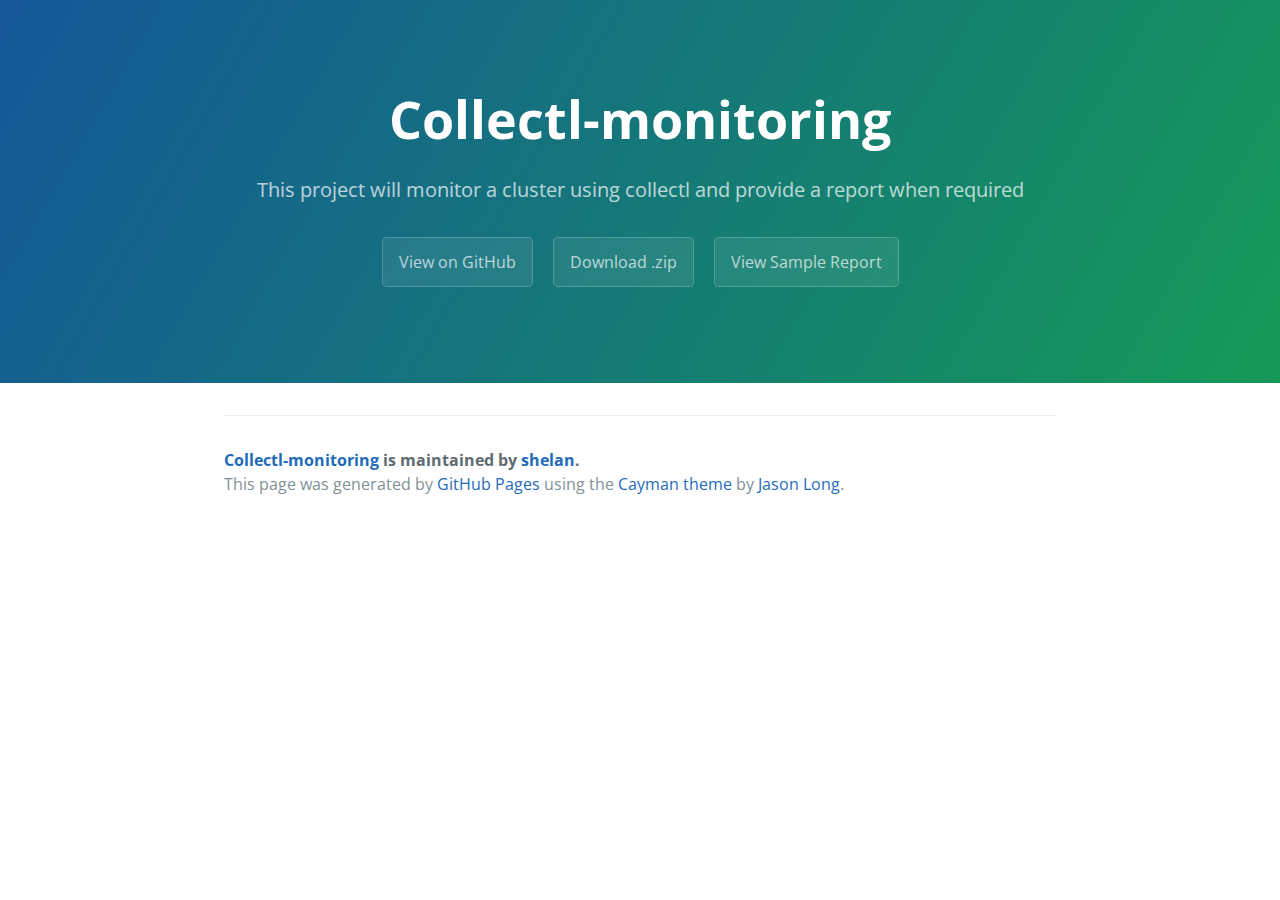
<file: index.html>
<!DOCTYPE html>
<html lang="en-us">
  <head>
    <meta charset="UTF-8">
    <title>Collectl-monitoring by shelan</title>
    <meta name="viewport" content="width=device-width, initial-scale=1">
    <link rel="stylesheet" type="text/css" href="stylesheets/normalize.css" media="screen">
    <link href='https://fonts.googleapis.com/css?family=Open+Sans:400,700' rel='stylesheet' type='text/css'>
    <link rel="stylesheet" type="text/css" href="stylesheets/stylesheet.css" media="screen">
    <link rel="stylesheet" type="text/css" href="stylesheets/github-light.css" media="screen">
  </head>
  <body>
    <section class="page-header">
      <h1 class="project-name">Collectl-monitoring</h1>
      <h2 class="project-tagline">This project will monitor a cluster using collectl and provide a report when required</h2>
      <a href="https://github.com/shelan/collectl-monitoring" class="btn">View on GitHub</a>
      <a href="https://github.com/shelan/collectl-monitoring/zipball/master" class="btn">Download .zip</a>
      <a href="http://shelan.org/collectl-monitoring/sample/report_cpu.html" class="btn"> View Sample Report</a>
    </section>

    <section class="main-content">
      <!--h3>
<a id="view-a-sample-report-of-collectl--monitoring-report" class="anchor" href="#view-a-sample-report-of-collectl--monitoring-report" aria-hidden="true"><span class="octicon octicon-link"></span></a>Click abive button  to view a sample report of Collectl  monitoring report.</h3-->

      <footer class="site-footer">
        <span class="site-footer-owner"><a href="https://github.com/shelan/collectl-monitoring">Collectl-monitoring</a> is maintained by <a href="https://github.com/shelan">shelan</a>.</span>

        <span class="site-footer-credits">This page was generated by <a href="https://pages.github.com">GitHub Pages</a> using the <a href="https://github.com/jasonlong/cayman-theme">Cayman theme</a> by <a href="https://twitter.com/jasonlong">Jason Long</a>.</span>
      </footer>

    </section>

            <script type="text/javascript">
            var gaJsHost = (("https:" == document.location.protocol) ? "https://ssl." : "http://www.");
            document.write(unescape("%3Cscript src='" + gaJsHost + "google-analytics.com/ga.js' type='text/javascript'%3E%3C/script%3E"));
          </script>
          <script type="text/javascript">
            try {
              var pageTracker = _gat._getTracker("UA-71902913-1");
            pageTracker._trackPageview();
            } catch(err) {}
          </script>

  </body>
</html>
</file>
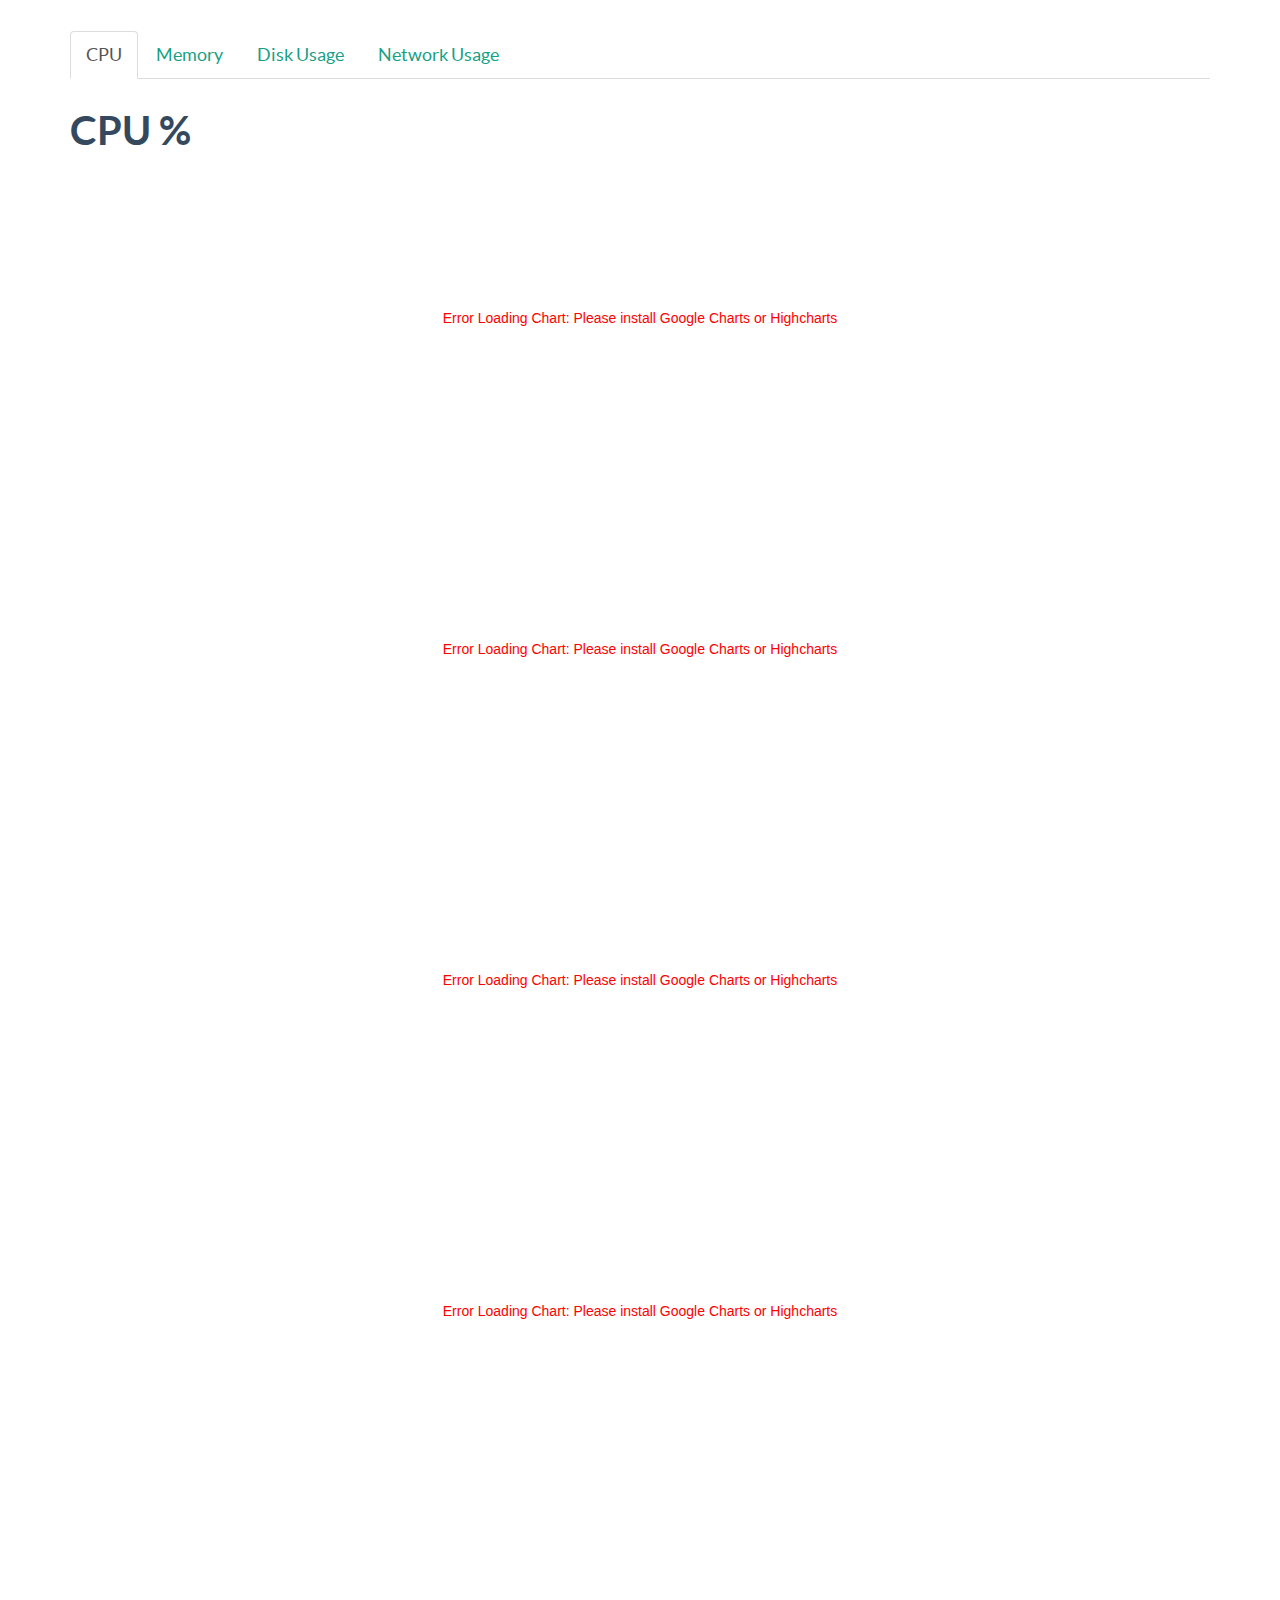
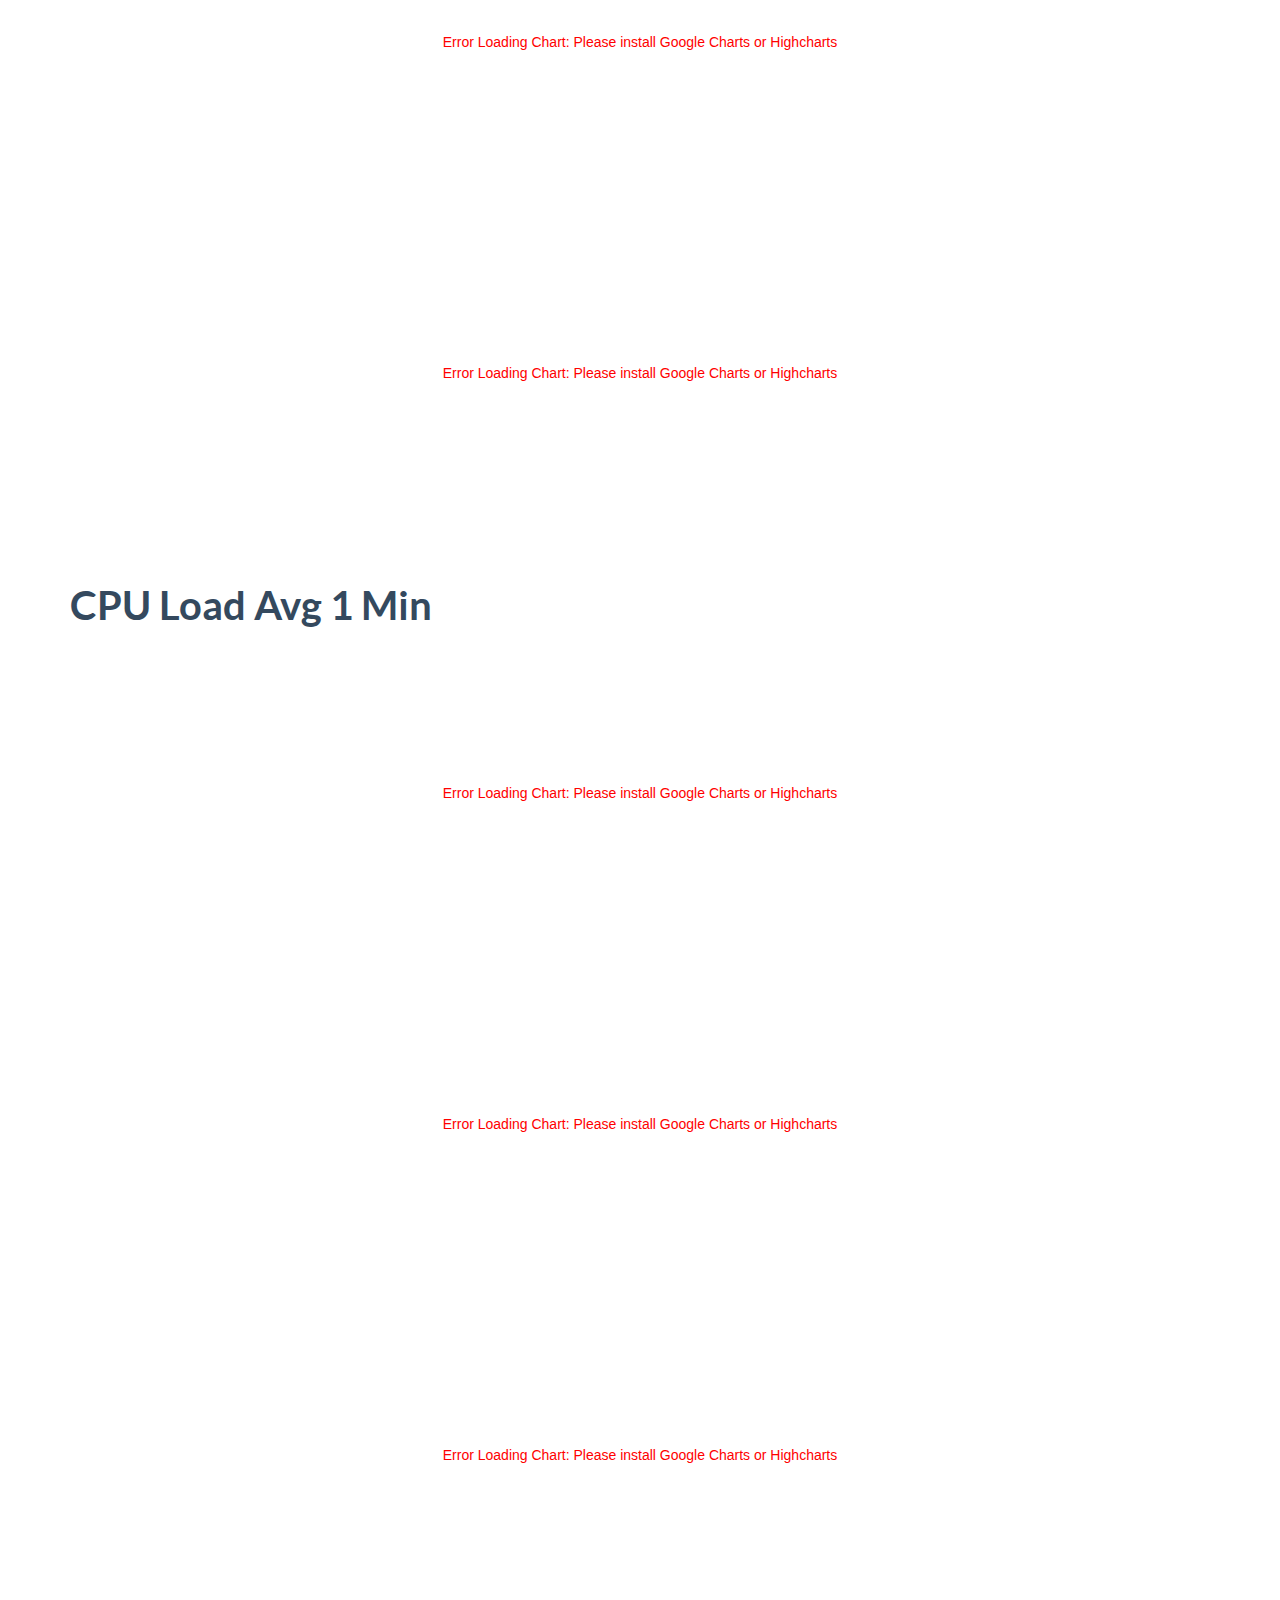
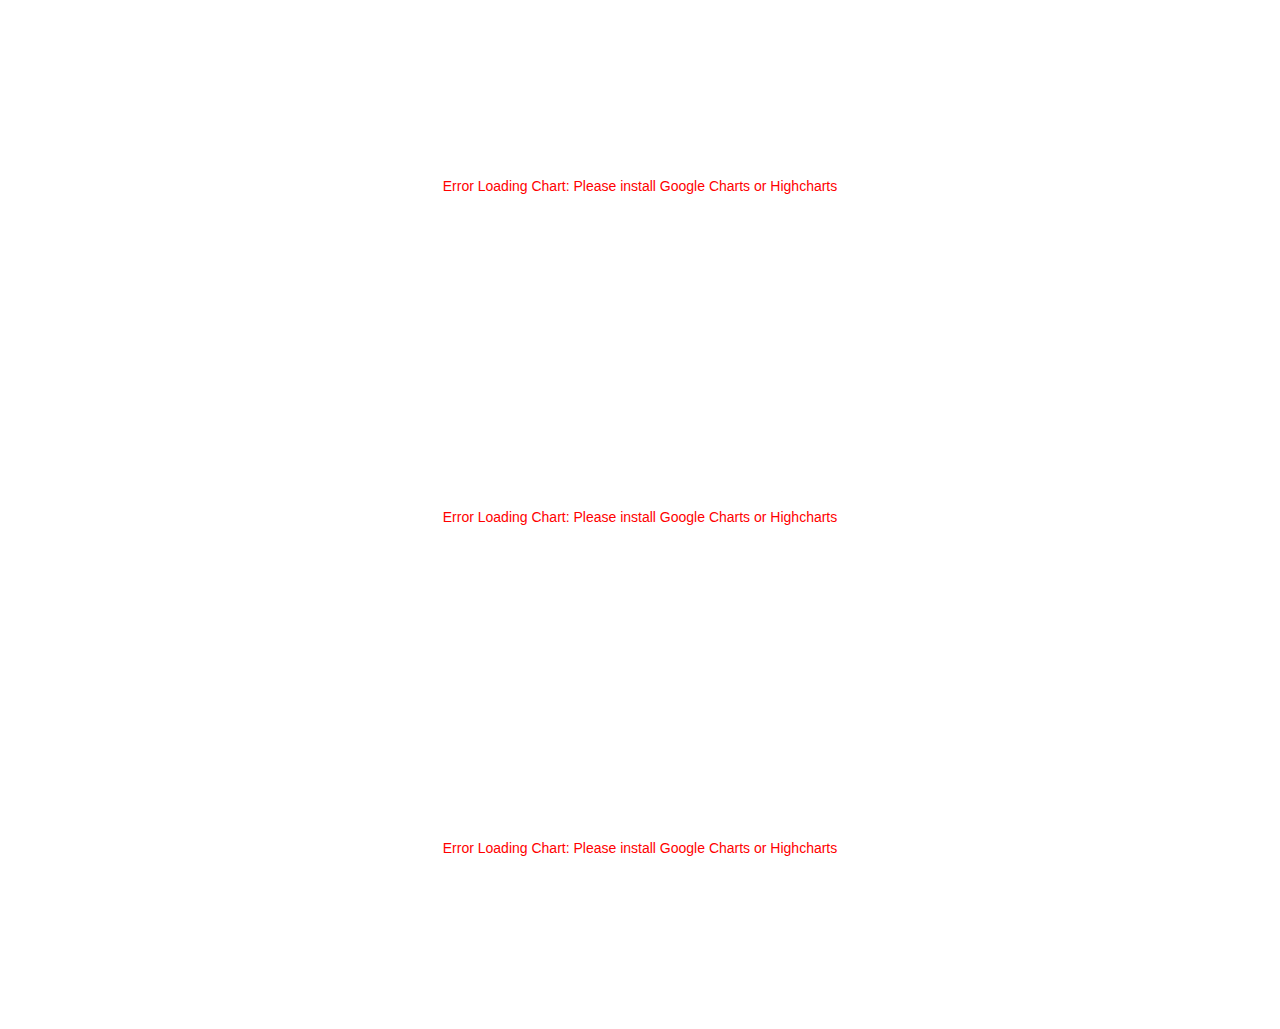
<file: sample/report_cpu.html>
<!DOCTYPE html>
<html lang="en">
<head>
    <meta charset="UTF-8">
    <title>Collectl Monitoring Graph</title>
    <!--<script src="http://www.google.com/jsapi"></script>-->
    <script src="http://ajax.googleapis.com/ajax/libs/jquery/1.8.3/jquery.min.js"></script>
    <script src="http://code.highcharts.com/highcharts.js"></script>
    <script src="js/chartkick.js"></script>
    <!-- Loading Bootstrap -->
    <link href="css/vendor/bootstrap/css/bootstrap.min.css" rel="stylesheet">

    <!-- Loading Flat UI -->
    <link href="css/flat-ui.min.css" rel="stylesheet">
    <!-- jQuery (necessary for Flat UI's JavaScript plugins) -->
    <script src="js/vendor/jquery.min.js"></script>
    <!-- Include all compiled plugins (below), or include individual files as needed -->
    <script src="js/flat-ui.min.js"></script>
    <script src="js/themes/dark-unica.js"></script>
</head>
<body>

<div class="container">

    <br>

    <ul class="nav nav-tabs">
        <li class="active"><a href="#">CPU</a></li>
        <li><a href="report_memory.html">Memory</a></li>
        <li><a href="report_disk.html">Disk Usage</a></li>
        <li><a href="report_network.html">Network Usage</a></li>
    </ul>


    <h3>CPU %</h3>

    
        <div class="row">
            <div class="col-lg-12">
                
<div id="chart-0" style="height: 300px; text-align: center; color: #999;
                      line-height: 300px; font-size: 14px;
                      font-family: Lucida Grande, Lucida Sans Unicode,
                      Verdana, Arial, Helvetica, sans-serif;">
    Loading...
</div>
<script>
//<![CDATA[
new Chartkick.LineChart(document.getElementById("chart-0"), {"2015-12-15T05:30:10.000Z":0,"2015-12-15T05:30:20.000Z":0,"2015-12-15T05:30:30.000Z":0,"2015-12-15T05:30:40.000Z":0,"2015-12-15T05:30:50.000Z":0,"2015-12-15T05:31:00.000Z":0,"2015-12-15T05:31:10.000Z":0,"2015-12-15T05:31:20.000Z":0,"2015-12-15T05:31:30.000Z":0,"2015-12-15T05:31:40.000Z":0,"2015-12-15T05:31:50.000Z":0,"2015-12-15T05:32:00.000Z":0,"2015-12-15T05:32:10.000Z":20,"2015-12-15T05:32:20.000Z":87,"2015-12-15T05:32:30.000Z":84,"2015-12-15T05:32:40.000Z":90,"2015-12-15T05:32:50.000Z":78,"2015-12-15T05:33:00.000Z":70,"2015-12-15T05:33:10.000Z":65,"2015-12-15T05:33:20.000Z":73,"2015-12-15T05:33:30.000Z":64,"2015-12-15T05:33:40.000Z":74,"2015-12-15T05:33:50.000Z":72,"2015-12-15T05:34:00.000Z":84,"2015-12-15T05:34:10.000Z":57,"2015-12-15T05:34:20.000Z":91,"2015-12-15T05:34:30.000Z":72,"2015-12-15T05:34:40.000Z":76,"2015-12-15T05:34:50.000Z":76,"2015-12-15T05:35:00.000Z":73,"2015-12-15T05:35:10.000Z":75,"2015-12-15T05:35:20.000Z":87,"2015-12-15T05:35:30.000Z":90,"2015-12-15T05:35:40.000Z":91,"2015-12-15T05:35:50.000Z":84,"2015-12-15T05:36:00.000Z":81,"2015-12-15T05:36:10.000Z":75,"2015-12-15T05:36:20.000Z":82,"2015-12-15T05:36:30.000Z":59,"2015-12-15T05:36:40.000Z":91,"2015-12-15T05:36:50.000Z":66,"2015-12-15T05:37:00.000Z":82,"2015-12-15T05:37:10.000Z":81,"2015-12-15T05:37:20.000Z":89,"2015-12-15T05:37:30.000Z":60,"2015-12-15T05:37:40.000Z":77,"2015-12-15T05:37:50.000Z":77,"2015-12-15T05:38:00.000Z":88,"2015-12-15T05:38:10.000Z":77,"2015-12-15T05:38:20.000Z":83,"2015-12-15T05:38:30.000Z":67,"2015-12-15T05:38:40.000Z":79,"2015-12-15T05:38:50.000Z":80,"2015-12-15T05:39:00.000Z":69,"2015-12-15T05:39:10.000Z":82,"2015-12-15T05:39:20.000Z":68,"2015-12-15T05:39:30.000Z":76,"2015-12-15T05:39:40.000Z":80,"2015-12-15T05:39:50.000Z":54,"2015-12-15T05:40:00.000Z":68,"2015-12-15T05:40:10.000Z":76,"2015-12-15T05:40:20.000Z":89,"2015-12-15T05:40:30.000Z":71,"2015-12-15T05:40:40.000Z":89,"2015-12-15T05:40:50.000Z":86,"2015-12-15T05:41:00.000Z":85,"2015-12-15T05:41:10.000Z":86,"2015-12-15T05:41:20.000Z":89,"2015-12-15T05:41:30.000Z":69,"2015-12-15T05:41:40.000Z":71,"2015-12-15T05:41:50.000Z":64,"2015-12-15T05:42:00.000Z":89,"2015-12-15T05:42:10.000Z":69,"2015-12-15T05:42:20.000Z":82,"2015-12-15T05:42:30.000Z":87,"2015-12-15T05:42:40.000Z":67,"2015-12-15T05:42:50.000Z":87,"2015-12-15T05:43:00.000Z":87,"2015-12-15T05:43:10.000Z":85,"2015-12-15T05:43:20.000Z":75,"2015-12-15T05:43:30.000Z":77,"2015-12-15T05:43:40.000Z":43,"2015-12-15T05:43:50.000Z":73,"2015-12-15T05:44:00.000Z":85,"2015-12-15T05:44:10.000Z":77,"2015-12-15T05:44:20.000Z":90,"2015-12-15T05:44:30.000Z":77,"2015-12-15T05:44:40.000Z":66,"2015-12-15T05:44:50.000Z":85,"2015-12-15T05:45:00.000Z":86,"2015-12-15T05:45:10.000Z":79,"2015-12-15T05:45:20.000Z":85,"2015-12-15T05:45:30.000Z":80,"2015-12-15T05:45:40.000Z":66,"2015-12-15T05:45:50.000Z":81,"2015-12-15T05:46:00.000Z":62,"2015-12-15T05:46:10.000Z":68,"2015-12-15T05:46:20.000Z":75,"2015-12-15T05:46:30.000Z":56,"2015-12-15T05:46:40.000Z":59,"2015-12-15T05:46:50.000Z":99,"2015-12-15T05:47:00.000Z":98,"2015-12-15T05:47:10.000Z":86,"2015-12-15T05:47:20.000Z":97,"2015-12-15T05:47:30.000Z":97,"2015-12-15T05:47:40.000Z":85,"2015-12-15T05:47:50.000Z":87,"2015-12-15T05:48:00.000Z":93,"2015-12-15T05:48:10.000Z":98,"2015-12-15T05:48:20.000Z":89,"2015-12-15T05:48:30.000Z":69,"2015-12-15T05:48:40.000Z":99,"2015-12-15T05:48:50.000Z":97,"2015-12-15T05:49:00.000Z":64,"2015-12-15T05:49:10.000Z":53,"2015-12-15T05:49:20.000Z":25,"2015-12-15T05:49:30.000Z":31,"2015-12-15T05:49:40.000Z":71,"2015-12-15T05:49:50.000Z":98,"2015-12-15T05:50:00.000Z":90,"2015-12-15T05:50:10.000Z":85,"2015-12-15T05:50:20.000Z":99,"2015-12-15T05:50:30.000Z":96,"2015-12-15T05:50:40.000Z":77,"2015-12-15T05:50:50.000Z":95,"2015-12-15T05:51:00.000Z":98,"2015-12-15T05:51:10.000Z":88,"2015-12-15T05:51:20.000Z":92,"2015-12-15T05:51:30.000Z":94,"2015-12-15T05:51:40.000Z":97,"2015-12-15T05:51:50.000Z":70,"2015-12-15T05:52:00.000Z":33,"2015-12-15T05:52:10.000Z":97,"2015-12-15T05:52:20.000Z":98,"2015-12-15T05:52:30.000Z":90,"2015-12-15T05:52:40.000Z":91,"2015-12-15T05:52:50.000Z":94,"2015-12-15T05:53:00.000Z":96,"2015-12-15T05:53:10.000Z":83,"2015-12-15T05:53:20.000Z":99,"2015-12-15T05:53:30.000Z":95,"2015-12-15T05:53:40.000Z":87,"2015-12-15T05:53:50.000Z":95,"2015-12-15T05:54:00.000Z":54,"2015-12-15T05:54:10.000Z":8,"2015-12-15T05:54:20.000Z":89,"2015-12-15T05:54:30.000Z":94,"2015-12-15T05:54:40.000Z":92,"2015-12-15T05:54:50.000Z":98,"2015-12-15T05:55:00.000Z":92,"2015-12-15T05:55:10.000Z":91,"2015-12-15T05:55:20.000Z":98,"2015-12-15T05:55:30.000Z":93,"2015-12-15T05:55:40.000Z":92,"2015-12-15T05:55:50.000Z":92,"2015-12-15T05:56:00.000Z":98,"2015-12-15T05:56:10.000Z":85,"2015-12-15T05:56:20.000Z":23,"2015-12-15T05:56:30.000Z":94,"2015-12-15T05:56:40.000Z":98,"2015-12-15T05:56:50.000Z":92,"2015-12-15T05:57:00.000Z":92,"2015-12-15T05:57:10.000Z":98,"2015-12-15T05:57:20.000Z":93,"2015-12-15T05:57:30.000Z":93,"2015-12-15T05:57:40.000Z":95,"2015-12-15T05:57:50.000Z":93,"2015-12-15T05:58:00.000Z":94,"2015-12-15T05:58:10.000Z":95,"2015-12-15T05:58:20.000Z":71,"2015-12-15T05:58:30.000Z":24,"2015-12-15T05:58:40.000Z":98,"2015-12-15T05:58:50.000Z":94,"2015-12-15T05:59:00.000Z":93,"2015-12-15T05:59:10.000Z":97,"2015-12-15T05:59:20.000Z":90,"2015-12-15T05:59:30.000Z":89,"2015-12-15T05:59:40.000Z":97,"2015-12-15T05:59:50.000Z":92,"2015-12-15T06:00:00.000Z":94,"2015-12-15T06:00:10.000Z":96,"2015-12-15T06:00:20.000Z":92,"2015-12-15T06:00:30.000Z":42,"2015-12-15T06:00:40.000Z":59,"2015-12-15T06:00:50.000Z":95,"2015-12-15T06:01:00.000Z":98,"2015-12-15T06:01:10.000Z":90,"2015-12-15T06:01:20.000Z":94,"2015-12-15T06:01:30.000Z":98,"2015-12-15T06:01:40.000Z":92,"2015-12-15T06:01:50.000Z":93,"2015-12-15T06:02:00.000Z":96,"2015-12-15T06:02:10.000Z":91,"2015-12-15T06:02:20.000Z":95,"2015-12-15T06:02:30.000Z":84,"2015-12-15T06:02:40.000Z":11,"2015-12-15T06:02:50.000Z":90,"2015-12-15T06:03:00.000Z":93,"2015-12-15T06:03:10.000Z":65,"2015-12-15T06:03:20.000Z":79,"2015-12-15T06:03:30.000Z":94,"2015-12-15T06:03:40.000Z":94,"2015-12-15T06:03:50.000Z":92,"2015-12-15T06:04:00.000Z":93,"2015-12-15T06:04:10.000Z":97,"2015-12-15T06:04:20.000Z":91,"2015-12-15T06:04:30.000Z":92,"2015-12-15T06:04:40.000Z":78,"2015-12-15T06:04:50.000Z":20,"2015-12-15T06:05:00.000Z":59,"2015-12-15T06:05:10.000Z":91,"2015-12-15T06:05:20.000Z":92,"2015-12-15T06:05:30.000Z":95,"2015-12-15T06:05:40.000Z":92,"2015-12-15T06:05:50.000Z":51,"2015-12-15T06:06:00.000Z":80,"2015-12-15T06:06:10.000Z":97,"2015-12-15T06:06:20.000Z":91,"2015-12-15T06:06:30.000Z":74,"2015-12-15T06:06:40.000Z":93,"2015-12-15T06:06:50.000Z":97,"2015-12-15T06:07:00.000Z":88,"2015-12-15T06:07:10.000Z":50,"2015-12-15T06:07:20.000Z":72,"2015-12-15T06:07:30.000Z":98,"2015-12-15T06:07:40.000Z":97,"2015-12-15T06:07:50.000Z":81,"2015-12-15T06:08:00.000Z":88,"2015-12-15T06:08:10.000Z":84,"2015-12-15T06:08:20.000Z":61,"2015-12-15T06:08:30.000Z":75,"2015-12-15T06:08:40.000Z":96,"2015-12-15T06:08:50.000Z":92,"2015-12-15T06:09:00.000Z":93,"2015-12-15T06:09:10.000Z":91,"2015-12-15T06:09:20.000Z":97,"2015-12-15T06:09:30.000Z":87,"2015-12-15T06:09:40.000Z":30,"2015-12-15T06:09:50.000Z":86,"2015-12-15T06:10:00.000Z":97,"2015-12-15T06:10:10.000Z":92,"2015-12-15T06:10:20.000Z":92,"2015-12-15T06:10:30.000Z":63,"2015-12-15T06:10:40.000Z":45,"2015-12-15T06:10:50.000Z":85,"2015-12-15T06:11:00.000Z":97,"2015-12-15T06:11:10.000Z":93,"2015-12-15T06:11:20.000Z":81,"2015-12-15T06:11:30.000Z":97,"2015-12-15T06:11:40.000Z":93,"2015-12-15T06:11:50.000Z":93,"2015-12-15T06:12:00.000Z":36,"2015-12-15T06:12:10.000Z":80,"2015-12-15T06:12:20.000Z":97,"2015-12-15T06:12:30.000Z":93,"2015-12-15T06:12:40.000Z":80,"2015-12-15T06:12:50.000Z":60,"2015-12-15T06:13:00.000Z":38,"2015-12-15T06:13:10.000Z":91,"2015-12-15T06:13:20.000Z":97,"2015-12-15T06:13:30.000Z":86,"2015-12-15T06:13:40.000Z":90,"2015-12-15T06:13:50.000Z":99,"2015-12-15T06:14:00.000Z":91,"2015-12-15T06:14:10.000Z":89,"2015-12-15T06:14:20.000Z":83,"2015-12-15T06:14:30.000Z":29,"2015-12-15T06:14:40.000Z":68,"2015-12-15T06:14:50.000Z":96,"2015-12-15T06:15:00.000Z":85,"2015-12-15T06:15:10.000Z":90,"2015-12-15T06:15:20.000Z":90,"2015-12-15T06:15:30.000Z":87,"2015-12-15T06:15:40.000Z":93,"2015-12-15T06:15:50.000Z":98,"2015-12-15T06:16:00.000Z":89,"2015-12-15T06:16:10.000Z":90,"2015-12-15T06:16:20.000Z":98,"2015-12-15T06:16:30.000Z":92,"2015-12-15T06:16:40.000Z":87,"2015-12-15T06:16:50.000Z":39,"2015-12-15T06:17:00.000Z":69,"2015-12-15T06:17:10.000Z":94,"2015-12-15T06:17:20.000Z":97,"2015-12-15T06:17:30.000Z":91,"2015-12-15T06:17:40.000Z":92,"2015-12-15T06:17:50.000Z":96,"2015-12-15T06:18:00.000Z":71,"2015-12-15T06:18:10.000Z":22,"2015-12-15T06:18:20.000Z":79,"2015-12-15T06:18:30.000Z":87,"2015-12-15T06:18:40.000Z":87,"2015-12-15T06:18:50.000Z":87,"2015-12-15T06:19:00.000Z":85,"2015-12-15T06:19:10.000Z":45,"2015-12-15T06:19:20.000Z":41,"2015-12-15T06:19:30.000Z":73,"2015-12-15T06:19:40.000Z":52,"2015-12-15T06:19:50.000Z":48,"2015-12-15T06:20:00.000Z":32,"2015-12-15T06:20:10.000Z":43,"2015-12-15T06:20:20.000Z":45,"2015-12-15T06:20:30.000Z":36,"2015-12-15T06:20:40.000Z":43,"2015-12-15T06:20:50.000Z":44,"2015-12-15T06:21:00.000Z":41,"2015-12-15T06:21:10.000Z":40,"2015-12-15T06:21:20.000Z":42,"2015-12-15T06:21:30.000Z":42,"2015-12-15T06:21:40.000Z":41,"2015-12-15T06:21:50.000Z":42,"2015-12-15T06:22:00.000Z":41,"2015-12-15T06:22:10.000Z":40,"2015-12-15T06:22:20.000Z":41,"2015-12-15T06:22:30.000Z":39,"2015-12-15T06:22:40.000Z":43,"2015-12-15T06:22:50.000Z":43,"2015-12-15T06:23:00.000Z":40,"2015-12-15T06:23:10.000Z":42,"2015-12-15T06:23:20.000Z":43,"2015-12-15T06:23:30.000Z":41,"2015-12-15T06:23:40.000Z":41,"2015-12-15T06:23:50.000Z":40,"2015-12-15T06:24:00.000Z":41,"2015-12-15T06:24:10.000Z":42,"2015-12-15T06:24:20.000Z":40,"2015-12-15T06:24:30.000Z":42,"2015-12-15T06:24:40.000Z":42,"2015-12-15T06:24:50.000Z":40,"2015-12-15T06:25:00.000Z":40,"2015-12-15T06:25:10.000Z":40,"2015-12-15T06:25:20.000Z":40,"2015-12-15T06:25:30.000Z":45,"2015-12-15T06:25:40.000Z":42,"2015-12-15T06:25:50.000Z":41,"2015-12-15T06:26:00.000Z":42,"2015-12-15T06:26:10.000Z":42,"2015-12-15T06:26:20.000Z":41,"2015-12-15T06:26:30.000Z":41,"2015-12-15T06:26:40.000Z":41,"2015-12-15T06:26:50.000Z":40,"2015-12-15T06:27:00.000Z":40,"2015-12-15T06:27:10.000Z":41,"2015-12-15T06:27:20.000Z":42,"2015-12-15T06:27:30.000Z":41,"2015-12-15T06:27:40.000Z":40,"2015-12-15T06:27:50.000Z":41,"2015-12-15T06:28:00.000Z":40,"2015-12-15T06:28:10.000Z":42,"2015-12-15T06:28:20.000Z":42,"2015-12-15T06:28:30.000Z":42,"2015-12-15T06:28:40.000Z":41,"2015-12-15T06:28:50.000Z":42,"2015-12-15T06:29:00.000Z":41,"2015-12-15T06:29:10.000Z":40,"2015-12-15T06:29:20.000Z":41,"2015-12-15T06:29:30.000Z":42,"2015-12-15T06:29:40.000Z":40,"2015-12-15T06:29:50.000Z":41,"2015-12-15T06:30:00.000Z":39,"2015-12-15T06:30:10.000Z":40,"2015-12-15T06:30:20.000Z":41,"2015-12-15T06:30:30.000Z":41,"2015-12-15T06:30:40.000Z":42,"2015-12-15T06:30:50.000Z":40,"2015-12-15T06:31:00.000Z":41,"2015-12-15T06:31:10.000Z":41,"2015-12-15T06:31:20.000Z":40,"2015-12-15T06:31:30.000Z":42,"2015-12-15T06:31:40.000Z":40,"2015-12-15T06:31:50.000Z":40,"2015-12-15T06:32:00.000Z":40,"2015-12-15T06:32:10.000Z":40,"2015-12-15T06:32:20.000Z":41,"2015-12-15T06:32:30.000Z":40,"2015-12-15T06:32:40.000Z":42,"2015-12-15T06:32:50.000Z":39,"2015-12-15T06:33:00.000Z":42,"2015-12-15T06:33:10.000Z":40,"2015-12-15T06:33:20.000Z":41,"2015-12-15T06:33:30.000Z":42,"2015-12-15T06:33:40.000Z":40,"2015-12-15T06:33:50.000Z":41,"2015-12-15T06:34:00.000Z":40,"2015-12-15T06:34:10.000Z":40,"2015-12-15T06:34:20.000Z":42,"2015-12-15T06:34:30.000Z":40,"2015-12-15T06:34:40.000Z":40,"2015-12-15T06:34:50.000Z":41,"2015-12-15T06:35:00.000Z":40,"2015-12-15T06:35:10.000Z":41,"2015-12-15T06:35:20.000Z":41,"2015-12-15T06:35:30.000Z":41,"2015-12-15T06:35:40.000Z":39,"2015-12-15T06:35:50.000Z":40,"2015-12-15T06:36:00.000Z":41,"2015-12-15T06:36:10.000Z":41,"2015-12-15T06:36:20.000Z":40,"2015-12-15T06:36:30.000Z":42,"2015-12-15T06:36:40.000Z":41,"2015-12-15T06:36:50.000Z":40,"2015-12-15T06:37:00.000Z":39,"2015-12-15T06:37:10.000Z":41,"2015-12-15T06:37:20.000Z":41,"2015-12-15T06:37:30.000Z":40,"2015-12-15T06:37:40.000Z":41,"2015-12-15T06:37:50.000Z":37,"2015-12-15T06:38:00.000Z":41,"2015-12-15T06:38:10.000Z":38,"2015-12-15T06:38:20.000Z":40,"2015-12-15T06:38:30.000Z":40,"2015-12-15T06:38:40.000Z":38,"2015-12-15T06:38:50.000Z":40,"2015-12-15T06:39:00.000Z":38,"2015-12-15T06:39:10.000Z":39,"2015-12-15T06:39:20.000Z":39,"2015-12-15T06:39:30.000Z":38,"2015-12-15T06:39:40.000Z":35,"2015-12-15T06:39:50.000Z":31,"2015-12-15T06:40:00.000Z":30,"2015-12-15T06:40:10.000Z":31,"2015-12-15T06:40:20.000Z":25,"2015-12-15T06:40:30.000Z":26,"2015-12-15T06:40:40.000Z":23,"2015-12-15T06:40:50.000Z":12,"2015-12-15T06:41:00.000Z":9,"2015-12-15T06:41:10.000Z":5,"2015-12-15T06:41:20.000Z":2,"2015-12-15T06:41:30.000Z":0,"2015-12-15T06:41:40.000Z":0,"2015-12-15T06:41:50.000Z":0,"2015-12-15T06:42:00.000Z":0,"2015-12-15T06:42:10.000Z":0,"2015-12-15T06:42:20.000Z":0,"2015-12-15T06:42:30.000Z":0,"2015-12-15T06:42:40.000Z":0,"2015-12-15T06:42:50.000Z":0,"2015-12-15T06:43:00.000Z":0,"2015-12-15T06:43:10.000Z":0,"2015-12-15T06:43:20.000Z":0,"2015-12-15T06:43:30.000Z":0,"2015-12-15T06:43:40.000Z":0,"2015-12-15T06:43:50.000Z":0,"2015-12-15T06:44:00.000Z":0,"2015-12-15T06:44:06.000Z":0}, {"library": {"title": {"text": "54.218.138.101-spark"}}});
//]]>
</script>

                <br>
            </div>
        </div>
    
        <div class="row">
            <div class="col-lg-12">
                
<div id="chart-1" style="height: 300px; text-align: center; color: #999;
                      line-height: 300px; font-size: 14px;
                      font-family: Lucida Grande, Lucida Sans Unicode,
                      Verdana, Arial, Helvetica, sans-serif;">
    Loading...
</div>
<script>
//<![CDATA[
new Chartkick.LineChart(document.getElementById("chart-1"), {"2015-12-15T07:14:50.000Z":0,"2015-12-15T07:15:00.000Z":0,"2015-12-15T07:15:10.000Z":26,"2015-12-15T07:15:20.000Z":73,"2015-12-15T07:15:30.000Z":73,"2015-12-15T07:15:40.000Z":73,"2015-12-15T07:15:50.000Z":69,"2015-12-15T07:16:00.000Z":54,"2015-12-15T07:16:10.000Z":12,"2015-12-15T07:16:20.000Z":50,"2015-12-15T07:16:30.000Z":25,"2015-12-15T07:16:40.000Z":0,"2015-12-15T07:16:50.000Z":26,"2015-12-15T07:17:00.000Z":74,"2015-12-15T07:17:10.000Z":15,"2015-12-15T07:17:20.000Z":35,"2015-12-15T07:17:30.000Z":38,"2015-12-15T07:17:40.000Z":56,"2015-12-15T07:17:50.000Z":45,"2015-12-15T07:18:00.000Z":51,"2015-12-15T07:18:10.000Z":52,"2015-12-15T07:18:20.000Z":51,"2015-12-15T07:18:30.000Z":82,"2015-12-15T07:18:40.000Z":96,"2015-12-15T07:18:50.000Z":90,"2015-12-15T07:19:00.000Z":96,"2015-12-15T07:19:10.000Z":61,"2015-12-15T07:19:20.000Z":50,"2015-12-15T07:19:30.000Z":45,"2015-12-15T07:19:40.000Z":74,"2015-12-15T07:19:50.000Z":78,"2015-12-15T07:20:00.000Z":63,"2015-12-15T07:20:10.000Z":65,"2015-12-15T07:20:20.000Z":65,"2015-12-15T07:20:30.000Z":26,"2015-12-15T07:20:40.000Z":20,"2015-12-15T07:20:50.000Z":11,"2015-12-15T07:21:00.000Z":11,"2015-12-15T07:21:10.000Z":63,"2015-12-15T07:21:20.000Z":83,"2015-12-15T07:21:30.000Z":95,"2015-12-15T07:21:40.000Z":92,"2015-12-15T07:21:50.000Z":80,"2015-12-15T07:22:00.000Z":74,"2015-12-15T07:22:10.000Z":68,"2015-12-15T07:22:20.000Z":54,"2015-12-15T07:22:30.000Z":55,"2015-12-15T07:22:40.000Z":63,"2015-12-15T07:22:50.000Z":60,"2015-12-15T07:23:00.000Z":53,"2015-12-15T07:23:10.000Z":64,"2015-12-15T07:23:20.000Z":72,"2015-12-15T07:23:30.000Z":82,"2015-12-15T07:23:40.000Z":83,"2015-12-15T07:23:50.000Z":87,"2015-12-15T07:24:00.000Z":75,"2015-12-15T07:24:10.000Z":67,"2015-12-15T07:24:20.000Z":57,"2015-12-15T07:24:30.000Z":55,"2015-12-15T07:24:40.000Z":59,"2015-12-15T07:24:50.000Z":57,"2015-12-15T07:25:00.000Z":76,"2015-12-15T07:25:10.000Z":74,"2015-12-15T07:25:20.000Z":80,"2015-12-15T07:25:30.000Z":83,"2015-12-15T07:25:40.000Z":87,"2015-12-15T07:25:50.000Z":81,"2015-12-15T07:26:00.000Z":79,"2015-12-15T07:26:10.000Z":73,"2015-12-15T07:26:20.000Z":61,"2015-12-15T07:26:30.000Z":60,"2015-12-15T07:26:40.000Z":66,"2015-12-15T07:26:50.000Z":69,"2015-12-15T07:27:00.000Z":82,"2015-12-15T07:27:10.000Z":70,"2015-12-15T07:27:20.000Z":76,"2015-12-15T07:27:30.000Z":79,"2015-12-15T07:27:40.000Z":80,"2015-12-15T07:27:50.000Z":83,"2015-12-15T07:28:00.000Z":83,"2015-12-15T07:28:10.000Z":78,"2015-12-15T07:28:20.000Z":73,"2015-12-15T07:28:30.000Z":55,"2015-12-15T07:28:40.000Z":68,"2015-12-15T07:28:50.000Z":71,"2015-12-15T07:29:00.000Z":81,"2015-12-15T07:29:10.000Z":88,"2015-12-15T07:29:20.000Z":84,"2015-12-15T07:29:30.000Z":87,"2015-12-15T07:29:40.000Z":80,"2015-12-15T07:29:50.000Z":83,"2015-12-15T07:30:00.000Z":76,"2015-12-15T07:30:10.000Z":76,"2015-12-15T07:30:20.000Z":68,"2015-12-15T07:30:30.000Z":64,"2015-12-15T07:30:40.000Z":69,"2015-12-15T07:30:50.000Z":72,"2015-12-15T07:31:00.000Z":70,"2015-12-15T07:31:10.000Z":74,"2015-12-15T07:31:20.000Z":63,"2015-12-15T07:31:30.000Z":76,"2015-12-15T07:31:40.000Z":80,"2015-12-15T07:31:50.000Z":81,"2015-12-15T07:32:00.000Z":82,"2015-12-15T07:32:10.000Z":71,"2015-12-15T07:32:20.000Z":49,"2015-12-15T07:32:30.000Z":54,"2015-12-15T07:32:40.000Z":65,"2015-12-15T07:32:50.000Z":79,"2015-12-15T07:33:00.000Z":80,"2015-12-15T07:33:10.000Z":81,"2015-12-15T07:33:20.000Z":71,"2015-12-15T07:33:30.000Z":71,"2015-12-15T07:33:40.000Z":80,"2015-12-15T07:33:50.000Z":81,"2015-12-15T07:34:00.000Z":76,"2015-12-15T07:34:10.000Z":64,"2015-12-15T07:34:20.000Z":64,"2015-12-15T07:34:30.000Z":71,"2015-12-15T07:34:40.000Z":82,"2015-12-15T07:34:50.000Z":73,"2015-12-15T07:35:00.000Z":81,"2015-12-15T07:35:10.000Z":75,"2015-12-15T07:35:20.000Z":74,"2015-12-15T07:35:30.000Z":70,"2015-12-15T07:35:40.000Z":82,"2015-12-15T07:35:50.000Z":83,"2015-12-15T07:36:00.000Z":78,"2015-12-15T07:36:10.000Z":62,"2015-12-15T07:36:20.000Z":59,"2015-12-15T07:36:30.000Z":50,"2015-12-15T07:36:40.000Z":98,"2015-12-15T07:36:50.000Z":94,"2015-12-15T07:37:00.000Z":55,"2015-12-15T07:37:10.000Z":18,"2015-12-15T07:37:20.000Z":1,"2015-12-15T07:37:30.000Z":2,"2015-12-15T07:37:40.000Z":2,"2015-12-15T07:37:50.000Z":67,"2015-12-15T07:38:00.000Z":12,"2015-12-15T07:38:10.000Z":17,"2015-12-15T07:38:20.000Z":40,"2015-12-15T07:38:30.000Z":37,"2015-12-15T07:38:40.000Z":49,"2015-12-15T07:38:50.000Z":54,"2015-12-15T07:39:00.000Z":43,"2015-12-15T07:39:10.000Z":51,"2015-12-15T07:39:20.000Z":55,"2015-12-15T07:39:30.000Z":46,"2015-12-15T07:39:40.000Z":48,"2015-12-15T07:39:50.000Z":44,"2015-12-15T07:40:00.000Z":51,"2015-12-15T07:40:10.000Z":50,"2015-12-15T07:40:20.000Z":45,"2015-12-15T07:40:30.000Z":48,"2015-12-15T07:40:40.000Z":50,"2015-12-15T07:40:50.000Z":46,"2015-12-15T07:41:00.000Z":48,"2015-12-15T07:41:10.000Z":46,"2015-12-15T07:41:20.000Z":55,"2015-12-15T07:41:30.000Z":49,"2015-12-15T07:41:40.000Z":44,"2015-12-15T07:41:50.000Z":47,"2015-12-15T07:42:00.000Z":50,"2015-12-15T07:42:10.000Z":47,"2015-12-15T07:42:20.000Z":49,"2015-12-15T07:42:30.000Z":46,"2015-12-15T07:42:40.000Z":48,"2015-12-15T07:42:50.000Z":55,"2015-12-15T07:43:00.000Z":42,"2015-12-15T07:43:10.000Z":48,"2015-12-15T07:43:20.000Z":48,"2015-12-15T07:43:30.000Z":42,"2015-12-15T07:43:40.000Z":54,"2015-12-15T07:43:50.000Z":44,"2015-12-15T07:44:00.000Z":47,"2015-12-15T07:44:10.000Z":50,"2015-12-15T07:44:20.000Z":40,"2015-12-15T07:44:30.000Z":54,"2015-12-15T07:44:40.000Z":42,"2015-12-15T07:44:50.000Z":49,"2015-12-15T07:45:00.000Z":53,"2015-12-15T07:45:10.000Z":36,"2015-12-15T07:45:20.000Z":54,"2015-12-15T07:45:30.000Z":44,"2015-12-15T07:45:40.000Z":48,"2015-12-15T07:45:50.000Z":55,"2015-12-15T07:46:00.000Z":43,"2015-12-15T07:46:10.000Z":50,"2015-12-15T07:46:20.000Z":48,"2015-12-15T07:46:30.000Z":44,"2015-12-15T07:46:40.000Z":54,"2015-12-15T07:46:50.000Z":44,"2015-12-15T07:47:00.000Z":49,"2015-12-15T07:47:10.000Z":53,"2015-12-15T07:47:20.000Z":38,"2015-12-15T07:47:30.000Z":54,"2015-12-15T07:47:40.000Z":44,"2015-12-15T07:47:50.000Z":47,"2015-12-15T07:48:00.000Z":54,"2015-12-15T07:48:10.000Z":37,"2015-12-15T07:48:20.000Z":54,"2015-12-15T07:48:30.000Z":46,"2015-12-15T07:48:40.000Z":45,"2015-12-15T07:48:50.000Z":46,"2015-12-15T07:49:00.000Z":44,"2015-12-15T07:49:10.000Z":38,"2015-12-15T07:49:20.000Z":45,"2015-12-15T07:49:30.000Z":47,"2015-12-15T07:49:40.000Z":37,"2015-12-15T07:49:50.000Z":44,"2015-12-15T07:50:00.000Z":45,"2015-12-15T07:50:10.000Z":36,"2015-12-15T07:50:20.000Z":44,"2015-12-15T07:50:30.000Z":46,"2015-12-15T07:50:40.000Z":41,"2015-12-15T07:50:50.000Z":42,"2015-12-15T07:51:00.000Z":44,"2015-12-15T07:51:10.000Z":45,"2015-12-15T07:51:20.000Z":36,"2015-12-15T07:51:30.000Z":45,"2015-12-15T07:51:40.000Z":44,"2015-12-15T07:51:50.000Z":37,"2015-12-15T07:52:00.000Z":45,"2015-12-15T07:52:10.000Z":44,"2015-12-15T07:52:20.000Z":40,"2015-12-15T07:52:30.000Z":42,"2015-12-15T07:52:40.000Z":44,"2015-12-15T07:52:50.000Z":43,"2015-12-15T07:53:00.000Z":39,"2015-12-15T07:53:10.000Z":45,"2015-12-15T07:53:20.000Z":44,"2015-12-15T07:53:30.000Z":39,"2015-12-15T07:53:40.000Z":45,"2015-12-15T07:53:50.000Z":44,"2015-12-15T07:54:00.000Z":38,"2015-12-15T07:54:10.000Z":43,"2015-12-15T07:54:20.000Z":44,"2015-12-15T07:54:30.000Z":45,"2015-12-15T07:54:40.000Z":39,"2015-12-15T07:54:50.000Z":44,"2015-12-15T07:55:00.000Z":43,"2015-12-15T07:55:10.000Z":38,"2015-12-15T07:55:20.000Z":44,"2015-12-15T07:55:30.000Z":45,"2015-12-15T07:55:40.000Z":39,"2015-12-15T07:55:50.000Z":46,"2015-12-15T07:56:00.000Z":46,"2015-12-15T07:56:10.000Z":44,"2015-12-15T07:56:20.000Z":39,"2015-12-15T07:56:30.000Z":46,"2015-12-15T07:56:40.000Z":46,"2015-12-15T07:56:50.000Z":40,"2015-12-15T07:57:00.000Z":45,"2015-12-15T07:57:10.000Z":44,"2015-12-15T07:57:20.000Z":45,"2015-12-15T07:57:30.000Z":39,"2015-12-15T07:57:40.000Z":46,"2015-12-15T07:57:50.000Z":45,"2015-12-15T07:58:00.000Z":46,"2015-12-15T07:58:10.000Z":40,"2015-12-15T07:58:20.000Z":44,"2015-12-15T07:58:30.000Z":45,"2015-12-15T07:58:40.000Z":39,"2015-12-15T07:58:50.000Z":46,"2015-12-15T07:59:00.000Z":46,"2015-12-15T07:59:10.000Z":44,"2015-12-15T07:59:20.000Z":39,"2015-12-15T07:59:30.000Z":46,"2015-12-15T07:59:40.000Z":44,"2015-12-15T07:59:50.000Z":45,"2015-12-15T08:00:00.000Z":40,"2015-12-15T08:00:10.000Z":65,"2015-12-15T08:00:20.000Z":58,"2015-12-15T08:00:30.000Z":45,"2015-12-15T08:00:40.000Z":36,"2015-12-15T08:00:50.000Z":39,"2015-12-15T08:01:00.000Z":36,"2015-12-15T08:01:10.000Z":27,"2015-12-15T08:01:20.000Z":31,"2015-12-15T08:01:30.000Z":31,"2015-12-15T08:01:40.000Z":31,"2015-12-15T08:01:50.000Z":34,"2015-12-15T08:02:00.000Z":25,"2015-12-15T08:02:10.000Z":16,"2015-12-15T08:02:20.000Z":0,"2015-12-15T08:02:30.000Z":0,"2015-12-15T08:02:40.000Z":0,"2015-12-15T08:02:50.000Z":0,"2015-12-15T08:03:00.000Z":0,"2015-12-15T08:03:10.000Z":0,"2015-12-15T08:03:20.000Z":0,"2015-12-15T08:03:30.000Z":0,"2015-12-15T08:03:40.000Z":0,"2015-12-15T08:03:50.000Z":0,"2015-12-15T08:04:00.000Z":0,"2015-12-15T08:04:10.000Z":0,"2015-12-15T08:04:20.000Z":0,"2015-12-15T08:04:30.000Z":0,"2015-12-15T08:04:40.000Z":0,"2015-12-15T08:04:50.000Z":0,"2015-12-15T08:05:00.000Z":0,"2015-12-15T08:05:10.000Z":0,"2015-12-15T08:05:20.000Z":0,"2015-12-15T08:05:30.000Z":0,"2015-12-15T08:05:40.000Z":0,"2015-12-15T08:05:50.000Z":0,"2015-12-15T08:06:00.000Z":0,"2015-12-15T08:06:10.000Z":0,"2015-12-15T08:06:20.000Z":0,"2015-12-15T08:06:30.000Z":0,"2015-12-15T08:06:40.000Z":0,"2015-12-15T08:06:50.000Z":0,"2015-12-15T08:07:00.000Z":0,"2015-12-15T08:07:10.000Z":0,"2015-12-15T08:07:20.000Z":0}, {"library": {"title": {"text": "54.218.138.101-flink"}}});
//]]>
</script>

                <br>
            </div>
        </div>
    
        <div class="row">
            <div class="col-lg-12">
                
<div id="chart-2" style="height: 300px; text-align: center; color: #999;
                      line-height: 300px; font-size: 14px;
                      font-family: Lucida Grande, Lucida Sans Unicode,
                      Verdana, Arial, Helvetica, sans-serif;">
    Loading...
</div>
<script>
//<![CDATA[
new Chartkick.LineChart(document.getElementById("chart-2"), {"2015-12-15T05:30:10.000Z":0,"2015-12-15T05:30:20.000Z":0,"2015-12-15T05:30:30.000Z":0,"2015-12-15T05:30:40.000Z":0,"2015-12-15T05:30:50.000Z":0,"2015-12-15T05:31:00.000Z":0,"2015-12-15T05:31:10.000Z":0,"2015-12-15T05:31:20.000Z":0,"2015-12-15T05:31:30.000Z":0,"2015-12-15T05:31:40.000Z":1,"2015-12-15T05:31:50.000Z":0,"2015-12-15T05:32:00.000Z":0,"2015-12-15T05:32:10.000Z":19,"2015-12-15T05:32:20.000Z":88,"2015-12-15T05:32:30.000Z":85,"2015-12-15T05:32:40.000Z":87,"2015-12-15T05:32:50.000Z":90,"2015-12-15T05:33:00.000Z":91,"2015-12-15T05:33:10.000Z":66,"2015-12-15T05:33:20.000Z":89,"2015-12-15T05:33:30.000Z":88,"2015-12-15T05:33:40.000Z":92,"2015-12-15T05:33:50.000Z":79,"2015-12-15T05:34:00.000Z":91,"2015-12-15T05:34:10.000Z":58,"2015-12-15T05:34:20.000Z":84,"2015-12-15T05:34:30.000Z":69,"2015-12-15T05:34:40.000Z":80,"2015-12-15T05:34:50.000Z":80,"2015-12-15T05:35:00.000Z":69,"2015-12-15T05:35:10.000Z":83,"2015-12-15T05:35:20.000Z":82,"2015-12-15T05:35:30.000Z":83,"2015-12-15T05:35:40.000Z":86,"2015-12-15T05:35:50.000Z":85,"2015-12-15T05:36:00.000Z":91,"2015-12-15T05:36:10.000Z":82,"2015-12-15T05:36:20.000Z":62,"2015-12-15T05:36:30.000Z":79,"2015-12-15T05:36:40.000Z":72,"2015-12-15T05:36:50.000Z":69,"2015-12-15T05:37:00.000Z":85,"2015-12-15T05:37:10.000Z":69,"2015-12-15T05:37:20.000Z":79,"2015-12-15T05:37:30.000Z":70,"2015-12-15T05:37:40.000Z":88,"2015-12-15T05:37:50.000Z":80,"2015-12-15T05:38:00.000Z":80,"2015-12-15T05:38:10.000Z":81,"2015-12-15T05:38:20.000Z":80,"2015-12-15T05:38:30.000Z":86,"2015-12-15T05:38:40.000Z":66,"2015-12-15T05:38:50.000Z":81,"2015-12-15T05:39:00.000Z":68,"2015-12-15T05:39:10.000Z":82,"2015-12-15T05:39:20.000Z":78,"2015-12-15T05:39:30.000Z":89,"2015-12-15T05:39:40.000Z":66,"2015-12-15T05:39:50.000Z":70,"2015-12-15T05:40:00.000Z":78,"2015-12-15T05:40:10.000Z":77,"2015-12-15T05:40:20.000Z":82,"2015-12-15T05:40:30.000Z":83,"2015-12-15T05:40:40.000Z":88,"2015-12-15T05:40:50.000Z":77,"2015-12-15T05:41:00.000Z":84,"2015-12-15T05:41:10.000Z":81,"2015-12-15T05:41:20.000Z":89,"2015-12-15T05:41:30.000Z":68,"2015-12-15T05:41:40.000Z":63,"2015-12-15T05:41:50.000Z":75,"2015-12-15T05:42:00.000Z":71,"2015-12-15T05:42:10.000Z":88,"2015-12-15T05:42:20.000Z":74,"2015-12-15T05:42:30.000Z":90,"2015-12-15T05:42:40.000Z":86,"2015-12-15T05:42:50.000Z":82,"2015-12-15T05:43:00.000Z":86,"2015-12-15T05:43:10.000Z":82,"2015-12-15T05:43:20.000Z":70,"2015-12-15T05:43:30.000Z":88,"2015-12-15T05:43:40.000Z":62,"2015-12-15T05:43:50.000Z":61,"2015-12-15T05:44:00.000Z":85,"2015-12-15T05:44:10.000Z":59,"2015-12-15T05:44:20.000Z":89,"2015-12-15T05:44:30.000Z":78,"2015-12-15T05:44:40.000Z":81,"2015-12-15T05:44:50.000Z":69,"2015-12-15T05:45:00.000Z":71,"2015-12-15T05:45:10.000Z":65,"2015-12-15T05:45:20.000Z":91,"2015-12-15T05:45:30.000Z":88,"2015-12-15T05:45:40.000Z":76,"2015-12-15T05:45:50.000Z":79,"2015-12-15T05:46:00.000Z":83,"2015-12-15T05:46:10.000Z":83,"2015-12-15T05:46:20.000Z":82,"2015-12-15T05:46:30.000Z":52,"2015-12-15T05:46:40.000Z":62,"2015-12-15T05:46:50.000Z":99,"2015-12-15T05:47:00.000Z":98,"2015-12-15T05:47:10.000Z":95,"2015-12-15T05:47:20.000Z":26,"2015-12-15T05:47:30.000Z":97,"2015-12-15T05:47:40.000Z":98,"2015-12-15T05:47:50.000Z":89,"2015-12-15T05:48:00.000Z":72,"2015-12-15T05:48:10.000Z":99,"2015-12-15T05:48:20.000Z":87,"2015-12-15T05:48:30.000Z":96,"2015-12-15T05:48:40.000Z":81,"2015-12-15T05:48:50.000Z":99,"2015-12-15T05:49:00.000Z":77,"2015-12-15T05:49:10.000Z":90,"2015-12-15T05:49:20.000Z":29,"2015-12-15T05:49:30.000Z":93,"2015-12-15T05:49:40.000Z":99,"2015-12-15T05:49:50.000Z":93,"2015-12-15T05:50:00.000Z":84,"2015-12-15T05:50:10.000Z":98,"2015-12-15T05:50:20.000Z":98,"2015-12-15T05:50:30.000Z":91,"2015-12-15T05:50:40.000Z":90,"2015-12-15T05:50:50.000Z":94,"2015-12-15T05:51:00.000Z":96,"2015-12-15T05:51:10.000Z":86,"2015-12-15T05:51:20.000Z":97,"2015-12-15T05:51:30.000Z":96,"2015-12-15T05:51:40.000Z":64,"2015-12-15T05:51:50.000Z":8,"2015-12-15T05:52:00.000Z":93,"2015-12-15T05:52:10.000Z":98,"2015-12-15T05:52:20.000Z":93,"2015-12-15T05:52:30.000Z":97,"2015-12-15T05:52:40.000Z":83,"2015-12-15T05:52:50.000Z":99,"2015-12-15T05:53:00.000Z":98,"2015-12-15T05:53:10.000Z":88,"2015-12-15T05:53:20.000Z":95,"2015-12-15T05:53:30.000Z":93,"2015-12-15T05:53:40.000Z":97,"2015-12-15T05:53:50.000Z":66,"2015-12-15T05:54:00.000Z":52,"2015-12-15T05:54:10.000Z":97,"2015-12-15T05:54:20.000Z":98,"2015-12-15T05:54:30.000Z":86,"2015-12-15T05:54:40.000Z":94,"2015-12-15T05:54:50.000Z":99,"2015-12-15T05:55:00.000Z":92,"2015-12-15T05:55:10.000Z":87,"2015-12-15T05:55:20.000Z":92,"2015-12-15T05:55:30.000Z":98,"2015-12-15T05:55:40.000Z":91,"2015-12-15T05:55:50.000Z":90,"2015-12-15T05:56:00.000Z":99,"2015-12-15T05:56:10.000Z":88,"2015-12-15T05:56:20.000Z":43,"2015-12-15T05:56:30.000Z":19,"2015-12-15T05:56:40.000Z":95,"2015-12-15T05:56:50.000Z":99,"2015-12-15T05:57:00.000Z":92,"2015-12-15T05:57:10.000Z":91,"2015-12-15T05:57:20.000Z":98,"2015-12-15T05:57:30.000Z":93,"2015-12-15T05:57:40.000Z":94,"2015-12-15T05:57:50.000Z":90,"2015-12-15T05:58:00.000Z":96,"2015-12-15T05:58:10.000Z":97,"2015-12-15T05:58:20.000Z":91,"2015-12-15T05:58:30.000Z":61,"2015-12-15T05:58:40.000Z":31,"2015-12-15T05:58:50.000Z":99,"2015-12-15T05:59:00.000Z":95,"2015-12-15T05:59:10.000Z":90,"2015-12-15T05:59:20.000Z":97,"2015-12-15T05:59:30.000Z":93,"2015-12-15T05:59:40.000Z":94,"2015-12-15T05:59:50.000Z":95,"2015-12-15T06:00:00.000Z":94,"2015-12-15T06:00:10.000Z":97,"2015-12-15T06:00:20.000Z":92,"2015-12-15T06:00:30.000Z":95,"2015-12-15T06:00:40.000Z":98,"2015-12-15T06:00:50.000Z":86,"2015-12-15T06:01:00.000Z":17,"2015-12-15T06:01:10.000Z":95,"2015-12-15T06:01:20.000Z":98,"2015-12-15T06:01:30.000Z":93,"2015-12-15T06:01:40.000Z":93,"2015-12-15T06:01:50.000Z":98,"2015-12-15T06:02:00.000Z":93,"2015-12-15T06:02:10.000Z":93,"2015-12-15T06:02:20.000Z":91,"2015-12-15T06:02:30.000Z":87,"2015-12-15T06:02:40.000Z":81,"2015-12-15T06:02:50.000Z":88,"2015-12-15T06:03:00.000Z":60,"2015-12-15T06:03:10.000Z":31,"2015-12-15T06:03:20.000Z":97,"2015-12-15T06:03:30.000Z":94,"2015-12-15T06:03:40.000Z":84,"2015-12-15T06:03:50.000Z":96,"2015-12-15T06:04:00.000Z":92,"2015-12-15T06:04:10.000Z":92,"2015-12-15T06:04:20.000Z":96,"2015-12-15T06:04:30.000Z":91,"2015-12-15T06:04:40.000Z":85,"2015-12-15T06:04:50.000Z":19,"2015-12-15T06:05:00.000Z":26,"2015-12-15T06:05:10.000Z":64,"2015-12-15T06:05:20.000Z":97,"2015-12-15T06:05:30.000Z":97,"2015-12-15T06:05:40.000Z":73,"2015-12-15T06:05:50.000Z":43,"2015-12-15T06:06:00.000Z":89,"2015-12-15T06:06:10.000Z":94,"2015-12-15T06:06:20.000Z":94,"2015-12-15T06:06:30.000Z":76,"2015-12-15T06:06:40.000Z":90,"2015-12-15T06:06:50.000Z":93,"2015-12-15T06:07:00.000Z":93,"2015-12-15T06:07:10.000Z":57,"2015-12-15T06:07:20.000Z":48,"2015-12-15T06:07:30.000Z":96,"2015-12-15T06:07:40.000Z":96,"2015-12-15T06:07:50.000Z":92,"2015-12-15T06:08:00.000Z":91,"2015-12-15T06:08:10.000Z":48,"2015-12-15T06:08:20.000Z":32,"2015-12-15T06:08:30.000Z":96,"2015-12-15T06:08:40.000Z":95,"2015-12-15T06:08:50.000Z":82,"2015-12-15T06:09:00.000Z":97,"2015-12-15T06:09:10.000Z":91,"2015-12-15T06:09:20.000Z":93,"2015-12-15T06:09:30.000Z":96,"2015-12-15T06:09:40.000Z":82,"2015-12-15T06:09:50.000Z":92,"2015-12-15T06:10:00.000Z":98,"2015-12-15T06:10:10.000Z":93,"2015-12-15T06:10:20.000Z":93,"2015-12-15T06:10:30.000Z":57,"2015-12-15T06:10:40.000Z":49,"2015-12-15T06:10:50.000Z":95,"2015-12-15T06:11:00.000Z":97,"2015-12-15T06:11:10.000Z":90,"2015-12-15T06:11:20.000Z":64,"2015-12-15T06:11:30.000Z":97,"2015-12-15T06:11:40.000Z":92,"2015-12-15T06:11:50.000Z":93,"2015-12-15T06:12:00.000Z":39,"2015-12-15T06:12:10.000Z":49,"2015-12-15T06:12:20.000Z":95,"2015-12-15T06:12:30.000Z":97,"2015-12-15T06:12:40.000Z":90,"2015-12-15T06:12:50.000Z":71,"2015-12-15T06:13:00.000Z":30,"2015-12-15T06:13:10.000Z":92,"2015-12-15T06:13:20.000Z":95,"2015-12-15T06:13:30.000Z":92,"2015-12-15T06:13:40.000Z":92,"2015-12-15T06:13:50.000Z":91,"2015-12-15T06:14:00.000Z":95,"2015-12-15T06:14:10.000Z":90,"2015-12-15T06:14:20.000Z":91,"2015-12-15T06:14:30.000Z":63,"2015-12-15T06:14:40.000Z":42,"2015-12-15T06:14:50.000Z":92,"2015-12-15T06:15:00.000Z":92,"2015-12-15T06:15:10.000Z":95,"2015-12-15T06:15:20.000Z":59,"2015-12-15T06:15:30.000Z":34,"2015-12-15T06:15:40.000Z":86,"2015-12-15T06:15:50.000Z":98,"2015-12-15T06:16:00.000Z":91,"2015-12-15T06:16:10.000Z":90,"2015-12-15T06:16:20.000Z":98,"2015-12-15T06:16:30.000Z":96,"2015-12-15T06:16:40.000Z":87,"2015-12-15T06:16:50.000Z":38,"2015-12-15T06:17:00.000Z":47,"2015-12-15T06:17:10.000Z":92,"2015-12-15T06:17:20.000Z":97,"2015-12-15T06:17:30.000Z":92,"2015-12-15T06:17:40.000Z":93,"2015-12-15T06:17:50.000Z":97,"2015-12-15T06:18:00.000Z":83,"2015-12-15T06:18:10.000Z":15,"2015-12-15T06:18:20.000Z":92,"2015-12-15T06:18:30.000Z":87,"2015-12-15T06:18:40.000Z":91,"2015-12-15T06:18:50.000Z":92,"2015-12-15T06:19:00.000Z":88,"2015-12-15T06:19:10.000Z":57,"2015-12-15T06:19:20.000Z":45,"2015-12-15T06:19:30.000Z":62,"2015-12-15T06:19:40.000Z":80,"2015-12-15T06:19:50.000Z":79,"2015-12-15T06:20:00.000Z":71,"2015-12-15T06:20:10.000Z":71,"2015-12-15T06:20:20.000Z":62,"2015-12-15T06:20:30.000Z":53,"2015-12-15T06:20:40.000Z":56,"2015-12-15T06:20:50.000Z":49,"2015-12-15T06:21:00.000Z":41,"2015-12-15T06:21:10.000Z":41,"2015-12-15T06:21:20.000Z":41,"2015-12-15T06:21:30.000Z":41,"2015-12-15T06:21:40.000Z":41,"2015-12-15T06:21:50.000Z":42,"2015-12-15T06:22:00.000Z":41,"2015-12-15T06:22:10.000Z":39,"2015-12-15T06:22:20.000Z":41,"2015-12-15T06:22:30.000Z":39,"2015-12-15T06:22:40.000Z":41,"2015-12-15T06:22:50.000Z":42,"2015-12-15T06:23:00.000Z":39,"2015-12-15T06:23:10.000Z":41,"2015-12-15T06:23:20.000Z":41,"2015-12-15T06:23:30.000Z":41,"2015-12-15T06:23:40.000Z":42,"2015-12-15T06:23:50.000Z":40,"2015-12-15T06:24:00.000Z":41,"2015-12-15T06:24:10.000Z":41,"2015-12-15T06:24:20.000Z":39,"2015-12-15T06:24:30.000Z":41,"2015-12-15T06:24:40.000Z":42,"2015-12-15T06:24:50.000Z":40,"2015-12-15T06:25:00.000Z":40,"2015-12-15T06:25:10.000Z":39,"2015-12-15T06:25:20.000Z":39,"2015-12-15T06:25:30.000Z":43,"2015-12-15T06:25:40.000Z":42,"2015-12-15T06:25:50.000Z":40,"2015-12-15T06:26:00.000Z":41,"2015-12-15T06:26:10.000Z":40,"2015-12-15T06:26:20.000Z":41,"2015-12-15T06:26:30.000Z":41,"2015-12-15T06:26:40.000Z":40,"2015-12-15T06:26:50.000Z":40,"2015-12-15T06:27:00.000Z":39,"2015-12-15T06:27:10.000Z":41,"2015-12-15T06:27:20.000Z":41,"2015-12-15T06:27:30.000Z":41,"2015-12-15T06:27:40.000Z":40,"2015-12-15T06:27:50.000Z":41,"2015-12-15T06:28:00.000Z":40,"2015-12-15T06:28:10.000Z":41,"2015-12-15T06:28:20.000Z":41,"2015-12-15T06:28:30.000Z":41,"2015-12-15T06:28:40.000Z":40,"2015-12-15T06:28:50.000Z":41,"2015-12-15T06:29:00.000Z":40,"2015-12-15T06:29:10.000Z":40,"2015-12-15T06:29:20.000Z":40,"2015-12-15T06:29:30.000Z":41,"2015-12-15T06:29:40.000Z":39,"2015-12-15T06:29:50.000Z":40,"2015-12-15T06:30:00.000Z":39,"2015-12-15T06:30:10.000Z":40,"2015-12-15T06:30:20.000Z":40,"2015-12-15T06:30:30.000Z":41,"2015-12-15T06:30:40.000Z":41,"2015-12-15T06:30:50.000Z":39,"2015-12-15T06:31:00.000Z":40,"2015-12-15T06:31:10.000Z":40,"2015-12-15T06:31:20.000Z":39,"2015-12-15T06:31:30.000Z":41,"2015-12-15T06:31:40.000Z":39,"2015-12-15T06:31:50.000Z":40,"2015-12-15T06:32:00.000Z":39,"2015-12-15T06:32:10.000Z":40,"2015-12-15T06:32:20.000Z":40,"2015-12-15T06:32:30.000Z":41,"2015-12-15T06:32:40.000Z":41,"2015-12-15T06:32:50.000Z":39,"2015-12-15T06:33:00.000Z":42,"2015-12-15T06:33:10.000Z":38,"2015-12-15T06:33:20.000Z":40,"2015-12-15T06:33:30.000Z":41,"2015-12-15T06:33:40.000Z":40,"2015-12-15T06:33:50.000Z":40,"2015-12-15T06:34:00.000Z":40,"2015-12-15T06:34:10.000Z":40,"2015-12-15T06:34:20.000Z":41,"2015-12-15T06:34:30.000Z":39,"2015-12-15T06:34:40.000Z":40,"2015-12-15T06:34:50.000Z":40,"2015-12-15T06:35:00.000Z":39,"2015-12-15T06:35:10.000Z":40,"2015-12-15T06:35:20.000Z":40,"2015-12-15T06:35:30.000Z":41,"2015-12-15T06:35:40.000Z":39,"2015-12-15T06:35:50.000Z":40,"2015-12-15T06:36:00.000Z":40,"2015-12-15T06:36:10.000Z":40,"2015-12-15T06:36:20.000Z":39,"2015-12-15T06:36:30.000Z":40,"2015-12-15T06:36:40.000Z":41,"2015-12-15T06:36:50.000Z":39,"2015-12-15T06:37:00.000Z":39,"2015-12-15T06:37:10.000Z":40,"2015-12-15T06:37:20.000Z":40,"2015-12-15T06:37:30.000Z":39,"2015-12-15T06:37:40.000Z":40,"2015-12-15T06:37:50.000Z":39,"2015-12-15T06:38:00.000Z":43,"2015-12-15T06:38:10.000Z":41,"2015-12-15T06:38:20.000Z":43,"2015-12-15T06:38:30.000Z":41,"2015-12-15T06:38:40.000Z":41,"2015-12-15T06:38:50.000Z":42,"2015-12-15T06:39:00.000Z":41,"2015-12-15T06:39:10.000Z":41,"2015-12-15T06:39:20.000Z":42,"2015-12-15T06:39:30.000Z":53,"2015-12-15T06:39:40.000Z":54,"2015-12-15T06:39:50.000Z":60,"2015-12-15T06:40:00.000Z":52,"2015-12-15T06:40:10.000Z":49,"2015-12-15T06:40:20.000Z":46,"2015-12-15T06:40:30.000Z":46,"2015-12-15T06:40:40.000Z":41,"2015-12-15T06:40:50.000Z":40,"2015-12-15T06:41:00.000Z":39,"2015-12-15T06:41:10.000Z":38,"2015-12-15T06:41:20.000Z":20,"2015-12-15T06:41:30.000Z":13,"2015-12-15T06:41:40.000Z":1,"2015-12-15T06:41:50.000Z":0,"2015-12-15T06:42:00.000Z":0,"2015-12-15T06:42:10.000Z":0,"2015-12-15T06:42:20.000Z":0,"2015-12-15T06:42:30.000Z":0,"2015-12-15T06:42:40.000Z":0,"2015-12-15T06:42:50.000Z":0,"2015-12-15T06:43:00.000Z":0,"2015-12-15T06:43:10.000Z":0,"2015-12-15T06:43:20.000Z":0,"2015-12-15T06:43:30.000Z":0,"2015-12-15T06:43:40.000Z":0,"2015-12-15T06:43:50.000Z":0,"2015-12-15T06:43:58.000Z":0}, {"library": {"title": {"text": "54.214.91.253-spark"}}});
//]]>
</script>

                <br>
            </div>
        </div>
    
        <div class="row">
            <div class="col-lg-12">
                
<div id="chart-3" style="height: 300px; text-align: center; color: #999;
                      line-height: 300px; font-size: 14px;
                      font-family: Lucida Grande, Lucida Sans Unicode,
                      Verdana, Arial, Helvetica, sans-serif;">
    Loading...
</div>
<script>
//<![CDATA[
new Chartkick.LineChart(document.getElementById("chart-3"), {"2015-12-15T07:14:40.000Z":0,"2015-12-15T07:14:50.000Z":0,"2015-12-15T07:15:00.000Z":0,"2015-12-15T07:15:10.000Z":23,"2015-12-15T07:15:20.000Z":73,"2015-12-15T07:15:30.000Z":73,"2015-12-15T07:15:40.000Z":73,"2015-12-15T07:15:50.000Z":68,"2015-12-15T07:16:00.000Z":63,"2015-12-15T07:16:10.000Z":13,"2015-12-15T07:16:20.000Z":0,"2015-12-15T07:16:30.000Z":2,"2015-12-15T07:16:40.000Z":28,"2015-12-15T07:16:50.000Z":68,"2015-12-15T07:17:00.000Z":13,"2015-12-15T07:17:10.000Z":62,"2015-12-15T07:17:20.000Z":43,"2015-12-15T07:17:30.000Z":53,"2015-12-15T07:17:40.000Z":37,"2015-12-15T07:17:50.000Z":22,"2015-12-15T07:18:00.000Z":51,"2015-12-15T07:18:10.000Z":44,"2015-12-15T07:18:20.000Z":47,"2015-12-15T07:18:30.000Z":82,"2015-12-15T07:18:40.000Z":90,"2015-12-15T07:18:50.000Z":96,"2015-12-15T07:19:00.000Z":91,"2015-12-15T07:19:10.000Z":79,"2015-12-15T07:19:20.000Z":52,"2015-12-15T07:19:30.000Z":49,"2015-12-15T07:19:40.000Z":48,"2015-12-15T07:19:50.000Z":33,"2015-12-15T07:20:00.000Z":33,"2015-12-15T07:20:10.000Z":46,"2015-12-15T07:20:20.000Z":51,"2015-12-15T07:20:30.000Z":34,"2015-12-15T07:20:40.000Z":27,"2015-12-15T07:20:50.000Z":20,"2015-12-15T07:21:00.000Z":5,"2015-12-15T07:21:10.000Z":24,"2015-12-15T07:21:20.000Z":86,"2015-12-15T07:21:30.000Z":87,"2015-12-15T07:21:40.000Z":92,"2015-12-15T07:21:50.000Z":69,"2015-12-15T07:22:00.000Z":45,"2015-12-15T07:22:10.000Z":51,"2015-12-15T07:22:20.000Z":52,"2015-12-15T07:22:30.000Z":42,"2015-12-15T07:22:40.000Z":37,"2015-12-15T07:22:50.000Z":60,"2015-12-15T07:23:00.000Z":62,"2015-12-15T07:23:10.000Z":52,"2015-12-15T07:23:20.000Z":72,"2015-12-15T07:23:30.000Z":92,"2015-12-15T07:23:40.000Z":92,"2015-12-15T07:23:50.000Z":82,"2015-12-15T07:24:00.000Z":50,"2015-12-15T07:24:10.000Z":57,"2015-12-15T07:24:20.000Z":48,"2015-12-15T07:24:30.000Z":52,"2015-12-15T07:24:40.000Z":43,"2015-12-15T07:24:50.000Z":61,"2015-12-15T07:25:00.000Z":62,"2015-12-15T07:25:10.000Z":78,"2015-12-15T07:25:20.000Z":94,"2015-12-15T07:25:30.000Z":89,"2015-12-15T07:25:40.000Z":89,"2015-12-15T07:25:50.000Z":64,"2015-12-15T07:26:00.000Z":48,"2015-12-15T07:26:10.000Z":53,"2015-12-15T07:26:20.000Z":59,"2015-12-15T07:26:30.000Z":55,"2015-12-15T07:26:40.000Z":56,"2015-12-15T07:26:50.000Z":58,"2015-12-15T07:27:00.000Z":68,"2015-12-15T07:27:10.000Z":84,"2015-12-15T07:27:20.000Z":87,"2015-12-15T07:27:30.000Z":90,"2015-12-15T07:27:40.000Z":73,"2015-12-15T07:27:50.000Z":53,"2015-12-15T07:28:00.000Z":45,"2015-12-15T07:28:10.000Z":48,"2015-12-15T07:28:20.000Z":50,"2015-12-15T07:28:30.000Z":67,"2015-12-15T07:28:40.000Z":54,"2015-12-15T07:28:50.000Z":61,"2015-12-15T07:29:00.000Z":70,"2015-12-15T07:29:10.000Z":91,"2015-12-15T07:29:20.000Z":89,"2015-12-15T07:29:30.000Z":93,"2015-12-15T07:29:40.000Z":63,"2015-12-15T07:29:50.000Z":40,"2015-12-15T07:30:00.000Z":39,"2015-12-15T07:30:10.000Z":46,"2015-12-15T07:30:20.000Z":50,"2015-12-15T07:30:30.000Z":57,"2015-12-15T07:30:40.000Z":69,"2015-12-15T07:30:50.000Z":59,"2015-12-15T07:31:00.000Z":67,"2015-12-15T07:31:10.000Z":87,"2015-12-15T07:31:20.000Z":85,"2015-12-15T07:31:30.000Z":89,"2015-12-15T07:31:40.000Z":66,"2015-12-15T07:31:50.000Z":42,"2015-12-15T07:32:00.000Z":38,"2015-12-15T07:32:10.000Z":56,"2015-12-15T07:32:20.000Z":49,"2015-12-15T07:32:30.000Z":60,"2015-12-15T07:32:40.000Z":66,"2015-12-15T07:32:50.000Z":68,"2015-12-15T07:33:00.000Z":82,"2015-12-15T07:33:10.000Z":93,"2015-12-15T07:33:20.000Z":92,"2015-12-15T07:33:30.000Z":83,"2015-12-15T07:33:40.000Z":56,"2015-12-15T07:33:50.000Z":40,"2015-12-15T07:34:00.000Z":45,"2015-12-15T07:34:10.000Z":62,"2015-12-15T07:34:20.000Z":62,"2015-12-15T07:34:30.000Z":70,"2015-12-15T07:34:40.000Z":69,"2015-12-15T07:34:50.000Z":67,"2015-12-15T07:35:00.000Z":88,"2015-12-15T07:35:10.000Z":86,"2015-12-15T07:35:20.000Z":90,"2015-12-15T07:35:30.000Z":78,"2015-12-15T07:35:40.000Z":51,"2015-12-15T07:35:50.000Z":33,"2015-12-15T07:36:00.000Z":43,"2015-12-15T07:36:10.000Z":54,"2015-12-15T07:36:20.000Z":65,"2015-12-15T07:36:30.000Z":69,"2015-12-15T07:36:40.000Z":97,"2015-12-15T07:36:50.000Z":98,"2015-12-15T07:37:00.000Z":56,"2015-12-15T07:37:10.000Z":16,"2015-12-15T07:37:20.000Z":12,"2015-12-15T07:37:30.000Z":13,"2015-12-15T07:37:40.000Z":12,"2015-12-15T07:37:50.000Z":18,"2015-12-15T07:38:00.000Z":10,"2015-12-15T07:38:10.000Z":23,"2015-12-15T07:38:20.000Z":68,"2015-12-15T07:38:30.000Z":27,"2015-12-15T07:38:40.000Z":44,"2015-12-15T07:38:50.000Z":34,"2015-12-15T07:39:00.000Z":50,"2015-12-15T07:39:10.000Z":45,"2015-12-15T07:39:20.000Z":51,"2015-12-15T07:39:30.000Z":52,"2015-12-15T07:39:40.000Z":50,"2015-12-15T07:39:50.000Z":56,"2015-12-15T07:40:00.000Z":57,"2015-12-15T07:40:10.000Z":50,"2015-12-15T07:40:20.000Z":53,"2015-12-15T07:40:30.000Z":53,"2015-12-15T07:40:40.000Z":55,"2015-12-15T07:40:50.000Z":56,"2015-12-15T07:41:00.000Z":48,"2015-12-15T07:41:10.000Z":49,"2015-12-15T07:41:20.000Z":52,"2015-12-15T07:41:30.000Z":50,"2015-12-15T07:41:40.000Z":50,"2015-12-15T07:41:50.000Z":49,"2015-12-15T07:42:00.000Z":55,"2015-12-15T07:42:10.000Z":54,"2015-12-15T07:42:20.000Z":47,"2015-12-15T07:42:30.000Z":45,"2015-12-15T07:42:40.000Z":45,"2015-12-15T07:42:50.000Z":56,"2015-12-15T07:43:00.000Z":45,"2015-12-15T07:43:10.000Z":51,"2015-12-15T07:43:20.000Z":53,"2015-12-15T07:43:30.000Z":46,"2015-12-15T07:43:40.000Z":58,"2015-12-15T07:43:50.000Z":51,"2015-12-15T07:44:00.000Z":49,"2015-12-15T07:44:10.000Z":56,"2015-12-15T07:44:20.000Z":43,"2015-12-15T07:44:30.000Z":58,"2015-12-15T07:44:40.000Z":50,"2015-12-15T07:44:50.000Z":49,"2015-12-15T07:45:00.000Z":58,"2015-12-15T07:45:10.000Z":39,"2015-12-15T07:45:20.000Z":59,"2015-12-15T07:45:30.000Z":52,"2015-12-15T07:45:40.000Z":49,"2015-12-15T07:45:50.000Z":60,"2015-12-15T07:46:00.000Z":45,"2015-12-15T07:46:10.000Z":56,"2015-12-15T07:46:20.000Z":54,"2015-12-15T07:46:30.000Z":46,"2015-12-15T07:46:40.000Z":59,"2015-12-15T07:46:50.000Z":49,"2015-12-15T07:47:00.000Z":51,"2015-12-15T07:47:10.000Z":58,"2015-12-15T07:47:20.000Z":40,"2015-12-15T07:47:30.000Z":58,"2015-12-15T07:47:40.000Z":52,"2015-12-15T07:47:50.000Z":47,"2015-12-15T07:48:00.000Z":59,"2015-12-15T07:48:10.000Z":40,"2015-12-15T07:48:20.000Z":59,"2015-12-15T07:48:30.000Z":52,"2015-12-15T07:48:40.000Z":48,"2015-12-15T07:48:50.000Z":50,"2015-12-15T07:49:00.000Z":43,"2015-12-15T07:49:10.000Z":47,"2015-12-15T07:49:20.000Z":49,"2015-12-15T07:49:30.000Z":45,"2015-12-15T07:49:40.000Z":49,"2015-12-15T07:49:50.000Z":48,"2015-12-15T07:50:00.000Z":49,"2015-12-15T07:50:10.000Z":42,"2015-12-15T07:50:20.000Z":49,"2015-12-15T07:50:30.000Z":51,"2015-12-15T07:50:40.000Z":43,"2015-12-15T07:50:50.000Z":49,"2015-12-15T07:51:00.000Z":51,"2015-12-15T07:51:10.000Z":43,"2015-12-15T07:51:20.000Z":50,"2015-12-15T07:51:30.000Z":50,"2015-12-15T07:51:40.000Z":45,"2015-12-15T07:51:50.000Z":47,"2015-12-15T07:52:00.000Z":49,"2015-12-15T07:52:10.000Z":48,"2015-12-15T07:52:20.000Z":43,"2015-12-15T07:52:30.000Z":50,"2015-12-15T07:52:40.000Z":49,"2015-12-15T07:52:50.000Z":42,"2015-12-15T07:53:00.000Z":49,"2015-12-15T07:53:10.000Z":50,"2015-12-15T07:53:20.000Z":42,"2015-12-15T07:53:30.000Z":50,"2015-12-15T07:53:40.000Z":50,"2015-12-15T07:53:50.000Z":47,"2015-12-15T07:54:00.000Z":45,"2015-12-15T07:54:10.000Z":48,"2015-12-15T07:54:20.000Z":49,"2015-12-15T07:54:30.000Z":45,"2015-12-15T07:54:40.000Z":49,"2015-12-15T07:54:50.000Z":50,"2015-12-15T07:55:00.000Z":42,"2015-12-15T07:55:10.000Z":45,"2015-12-15T07:55:20.000Z":50,"2015-12-15T07:55:30.000Z":45,"2015-12-15T07:55:40.000Z":49,"2015-12-15T07:55:50.000Z":52,"2015-12-15T07:56:00.000Z":50,"2015-12-15T07:56:10.000Z":44,"2015-12-15T07:56:20.000Z":50,"2015-12-15T07:56:30.000Z":50,"2015-12-15T07:56:40.000Z":48,"2015-12-15T07:56:50.000Z":48,"2015-12-15T07:57:00.000Z":51,"2015-12-15T07:57:10.000Z":51,"2015-12-15T07:57:20.000Z":45,"2015-12-15T07:57:30.000Z":50,"2015-12-15T07:57:40.000Z":52,"2015-12-15T07:57:50.000Z":51,"2015-12-15T07:58:00.000Z":45,"2015-12-15T07:58:10.000Z":50,"2015-12-15T07:58:20.000Z":50,"2015-12-15T07:58:30.000Z":48,"2015-12-15T07:58:40.000Z":46,"2015-12-15T07:58:50.000Z":52,"2015-12-15T07:59:00.000Z":51,"2015-12-15T07:59:10.000Z":43,"2015-12-15T07:59:20.000Z":49,"2015-12-15T07:59:30.000Z":52,"2015-12-15T07:59:40.000Z":51,"2015-12-15T07:59:50.000Z":44,"2015-12-15T08:00:00.000Z":52,"2015-12-15T08:00:10.000Z":49,"2015-12-15T08:00:20.000Z":44,"2015-12-15T08:00:30.000Z":55,"2015-12-15T08:00:40.000Z":73,"2015-12-15T08:00:50.000Z":51,"2015-12-15T08:01:00.000Z":52,"2015-12-15T08:01:10.000Z":52,"2015-12-15T08:01:20.000Z":47,"2015-12-15T08:01:30.000Z":50,"2015-12-15T08:01:40.000Z":43,"2015-12-15T08:01:50.000Z":41,"2015-12-15T08:02:00.000Z":33,"2015-12-15T08:02:10.000Z":19,"2015-12-15T08:02:20.000Z":7,"2015-12-15T08:02:30.000Z":0,"2015-12-15T08:02:40.000Z":0,"2015-12-15T08:02:50.000Z":0,"2015-12-15T08:03:00.000Z":0,"2015-12-15T08:03:10.000Z":0,"2015-12-15T08:03:20.000Z":0,"2015-12-15T08:03:30.000Z":0,"2015-12-15T08:03:40.000Z":0,"2015-12-15T08:03:50.000Z":0,"2015-12-15T08:04:00.000Z":0,"2015-12-15T08:04:10.000Z":0,"2015-12-15T08:04:20.000Z":0,"2015-12-15T08:04:30.000Z":0,"2015-12-15T08:04:40.000Z":0,"2015-12-15T08:04:50.000Z":0,"2015-12-15T08:05:00.000Z":0,"2015-12-15T08:05:10.000Z":0,"2015-12-15T08:05:20.000Z":0,"2015-12-15T08:05:30.000Z":0,"2015-12-15T08:05:40.000Z":0,"2015-12-15T08:05:50.000Z":0,"2015-12-15T08:06:00.000Z":0,"2015-12-15T08:06:10.000Z":0,"2015-12-15T08:06:20.000Z":0,"2015-12-15T08:06:30.000Z":0,"2015-12-15T08:06:40.000Z":0,"2015-12-15T08:06:50.000Z":0,"2015-12-15T08:07:00.000Z":0,"2015-12-15T08:07:10.000Z":0,"2015-12-15T08:07:12.000Z":0}, {"library": {"title": {"text": "54.214.91.253-flink"}}});
//]]>
</script>

                <br>
            </div>
        </div>
    
        <div class="row">
            <div class="col-lg-12">
                
<div id="chart-4" style="height: 300px; text-align: center; color: #999;
                      line-height: 300px; font-size: 14px;
                      font-family: Lucida Grande, Lucida Sans Unicode,
                      Verdana, Arial, Helvetica, sans-serif;">
    Loading...
</div>
<script>
//<![CDATA[
new Chartkick.LineChart(document.getElementById("chart-4"), {"2015-12-15T05:30:00.000Z":0,"2015-12-15T05:30:10.000Z":0,"2015-12-15T05:30:20.000Z":0,"2015-12-15T05:30:30.000Z":0,"2015-12-15T05:30:40.000Z":0,"2015-12-15T05:30:50.000Z":0,"2015-12-15T05:31:00.000Z":0,"2015-12-15T05:31:10.000Z":0,"2015-12-15T05:31:20.000Z":0,"2015-12-15T05:31:30.000Z":0,"2015-12-15T05:31:40.000Z":0,"2015-12-15T05:31:50.000Z":0,"2015-12-15T05:32:00.000Z":2,"2015-12-15T05:32:10.000Z":33,"2015-12-15T05:32:20.000Z":2,"2015-12-15T05:32:30.000Z":2,"2015-12-15T05:32:40.000Z":2,"2015-12-15T05:32:50.000Z":1,"2015-12-15T05:33:00.000Z":1,"2015-12-15T05:33:10.000Z":1,"2015-12-15T05:33:20.000Z":2,"2015-12-15T05:33:30.000Z":1,"2015-12-15T05:33:40.000Z":1,"2015-12-15T05:33:50.000Z":1,"2015-12-15T05:34:00.000Z":1,"2015-12-15T05:34:10.000Z":1,"2015-12-15T05:34:20.000Z":1,"2015-12-15T05:34:30.000Z":1,"2015-12-15T05:34:40.000Z":1,"2015-12-15T05:34:50.000Z":1,"2015-12-15T05:35:00.000Z":1,"2015-12-15T05:35:10.000Z":1,"2015-12-15T05:35:20.000Z":1,"2015-12-15T05:35:30.000Z":1,"2015-12-15T05:35:40.000Z":1,"2015-12-15T05:35:50.000Z":1,"2015-12-15T05:36:00.000Z":1,"2015-12-15T05:36:10.000Z":1,"2015-12-15T05:36:20.000Z":1,"2015-12-15T05:36:30.000Z":1,"2015-12-15T05:36:40.000Z":1,"2015-12-15T05:36:50.000Z":1,"2015-12-15T05:37:00.000Z":1,"2015-12-15T05:37:10.000Z":1,"2015-12-15T05:37:20.000Z":1,"2015-12-15T05:37:30.000Z":1,"2015-12-15T05:37:40.000Z":1,"2015-12-15T05:37:50.000Z":1,"2015-12-15T05:38:00.000Z":1,"2015-12-15T05:38:10.000Z":1,"2015-12-15T05:38:20.000Z":1,"2015-12-15T05:38:30.000Z":1,"2015-12-15T05:38:40.000Z":1,"2015-12-15T05:38:50.000Z":1,"2015-12-15T05:39:00.000Z":1,"2015-12-15T05:39:10.000Z":0,"2015-12-15T05:39:20.000Z":1,"2015-12-15T05:39:30.000Z":1,"2015-12-15T05:39:40.000Z":1,"2015-12-15T05:39:50.000Z":1,"2015-12-15T05:40:00.000Z":0,"2015-12-15T05:40:10.000Z":1,"2015-12-15T05:40:20.000Z":1,"2015-12-15T05:40:30.000Z":1,"2015-12-15T05:40:40.000Z":1,"2015-12-15T05:40:50.000Z":0,"2015-12-15T05:41:00.000Z":1,"2015-12-15T05:41:10.000Z":1,"2015-12-15T05:41:20.000Z":0,"2015-12-15T05:41:30.000Z":1,"2015-12-15T05:41:40.000Z":1,"2015-12-15T05:41:50.000Z":1,"2015-12-15T05:42:00.000Z":1,"2015-12-15T05:42:10.000Z":0,"2015-12-15T05:42:20.000Z":0,"2015-12-15T05:42:30.000Z":1,"2015-12-15T05:42:40.000Z":1,"2015-12-15T05:42:50.000Z":1,"2015-12-15T05:43:00.000Z":0,"2015-12-15T05:43:10.000Z":0,"2015-12-15T05:43:20.000Z":0,"2015-12-15T05:43:30.000Z":1,"2015-12-15T05:43:40.000Z":0,"2015-12-15T05:43:50.000Z":0,"2015-12-15T05:44:00.000Z":1,"2015-12-15T05:44:10.000Z":0,"2015-12-15T05:44:20.000Z":1,"2015-12-15T05:44:30.000Z":1,"2015-12-15T05:44:40.000Z":0,"2015-12-15T05:44:50.000Z":0,"2015-12-15T05:45:00.000Z":0,"2015-12-15T05:45:10.000Z":0,"2015-12-15T05:45:20.000Z":0,"2015-12-15T05:45:30.000Z":1,"2015-12-15T05:45:40.000Z":0,"2015-12-15T05:45:50.000Z":0,"2015-12-15T05:46:00.000Z":1,"2015-12-15T05:46:10.000Z":1,"2015-12-15T05:46:20.000Z":0,"2015-12-15T05:46:30.000Z":0,"2015-12-15T05:46:40.000Z":1,"2015-12-15T05:46:50.000Z":0,"2015-12-15T05:47:00.000Z":0,"2015-12-15T05:47:10.000Z":0,"2015-12-15T05:47:20.000Z":0,"2015-12-15T05:47:30.000Z":0,"2015-12-15T05:47:40.000Z":0,"2015-12-15T05:47:50.000Z":0,"2015-12-15T05:48:00.000Z":0,"2015-12-15T05:48:10.000Z":0,"2015-12-15T05:48:20.000Z":0,"2015-12-15T05:48:30.000Z":0,"2015-12-15T05:48:40.000Z":0,"2015-12-15T05:48:50.000Z":0,"2015-12-15T05:49:00.000Z":0,"2015-12-15T05:49:10.000Z":0,"2015-12-15T05:49:20.000Z":0,"2015-12-15T05:49:30.000Z":0,"2015-12-15T05:49:40.000Z":0,"2015-12-15T05:49:50.000Z":0,"2015-12-15T05:50:00.000Z":0,"2015-12-15T05:50:10.000Z":0,"2015-12-15T05:50:20.000Z":0,"2015-12-15T05:50:30.000Z":0,"2015-12-15T05:50:40.000Z":0,"2015-12-15T05:50:50.000Z":0,"2015-12-15T05:51:00.000Z":0,"2015-12-15T05:51:10.000Z":0,"2015-12-15T05:51:20.000Z":0,"2015-12-15T05:51:30.000Z":0,"2015-12-15T05:51:40.000Z":0,"2015-12-15T05:51:50.000Z":0,"2015-12-15T05:52:00.000Z":0,"2015-12-15T05:52:10.000Z":0,"2015-12-15T05:52:20.000Z":0,"2015-12-15T05:52:30.000Z":0,"2015-12-15T05:52:40.000Z":0,"2015-12-15T05:52:50.000Z":0,"2015-12-15T05:53:00.000Z":0,"2015-12-15T05:53:10.000Z":0,"2015-12-15T05:53:20.000Z":0,"2015-12-15T05:53:30.000Z":0,"2015-12-15T05:53:40.000Z":0,"2015-12-15T05:53:50.000Z":0,"2015-12-15T05:54:00.000Z":0,"2015-12-15T05:54:10.000Z":0,"2015-12-15T05:54:20.000Z":0,"2015-12-15T05:54:30.000Z":0,"2015-12-15T05:54:40.000Z":0,"2015-12-15T05:54:50.000Z":0,"2015-12-15T05:55:00.000Z":0,"2015-12-15T05:55:10.000Z":0,"2015-12-15T05:55:20.000Z":0,"2015-12-15T05:55:30.000Z":0,"2015-12-15T05:55:40.000Z":0,"2015-12-15T05:55:50.000Z":0,"2015-12-15T05:56:00.000Z":0,"2015-12-15T05:56:10.000Z":0,"2015-12-15T05:56:20.000Z":0,"2015-12-15T05:56:30.000Z":0,"2015-12-15T05:56:40.000Z":0,"2015-12-15T05:56:50.000Z":0,"2015-12-15T05:57:00.000Z":0,"2015-12-15T05:57:10.000Z":0,"2015-12-15T05:57:20.000Z":0,"2015-12-15T05:57:30.000Z":0,"2015-12-15T05:57:40.000Z":0,"2015-12-15T05:57:50.000Z":0,"2015-12-15T05:58:00.000Z":0,"2015-12-15T05:58:10.000Z":0,"2015-12-15T05:58:20.000Z":0,"2015-12-15T05:58:30.000Z":0,"2015-12-15T05:58:40.000Z":0,"2015-12-15T05:58:50.000Z":0,"2015-12-15T05:59:00.000Z":0,"2015-12-15T05:59:10.000Z":0,"2015-12-15T05:59:20.000Z":0,"2015-12-15T05:59:30.000Z":0,"2015-12-15T05:59:40.000Z":0,"2015-12-15T05:59:50.000Z":0,"2015-12-15T06:00:00.000Z":0,"2015-12-15T06:00:10.000Z":0,"2015-12-15T06:00:20.000Z":0,"2015-12-15T06:00:30.000Z":0,"2015-12-15T06:00:40.000Z":0,"2015-12-15T06:00:50.000Z":0,"2015-12-15T06:01:00.000Z":0,"2015-12-15T06:01:10.000Z":0,"2015-12-15T06:01:20.000Z":0,"2015-12-15T06:01:30.000Z":0,"2015-12-15T06:01:40.000Z":0,"2015-12-15T06:01:50.000Z":0,"2015-12-15T06:02:00.000Z":0,"2015-12-15T06:02:10.000Z":0,"2015-12-15T06:02:20.000Z":0,"2015-12-15T06:02:30.000Z":0,"2015-12-15T06:02:40.000Z":0,"2015-12-15T06:02:50.000Z":0,"2015-12-15T06:03:00.000Z":0,"2015-12-15T06:03:10.000Z":0,"2015-12-15T06:03:20.000Z":0,"2015-12-15T06:03:30.000Z":0,"2015-12-15T06:03:40.000Z":0,"2015-12-15T06:03:50.000Z":0,"2015-12-15T06:04:00.000Z":0,"2015-12-15T06:04:10.000Z":0,"2015-12-15T06:04:20.000Z":0,"2015-12-15T06:04:30.000Z":0,"2015-12-15T06:04:40.000Z":0,"2015-12-15T06:04:50.000Z":0,"2015-12-15T06:05:00.000Z":0,"2015-12-15T06:05:10.000Z":0,"2015-12-15T06:05:20.000Z":0,"2015-12-15T06:05:30.000Z":0,"2015-12-15T06:05:40.000Z":0,"2015-12-15T06:05:50.000Z":0,"2015-12-15T06:06:00.000Z":0,"2015-12-15T06:06:10.000Z":0,"2015-12-15T06:06:20.000Z":0,"2015-12-15T06:06:30.000Z":0,"2015-12-15T06:06:40.000Z":0,"2015-12-15T06:06:50.000Z":0,"2015-12-15T06:07:00.000Z":0,"2015-12-15T06:07:10.000Z":0,"2015-12-15T06:07:20.000Z":0,"2015-12-15T06:07:30.000Z":0,"2015-12-15T06:07:40.000Z":0,"2015-12-15T06:07:50.000Z":0,"2015-12-15T06:08:00.000Z":0,"2015-12-15T06:08:10.000Z":0,"2015-12-15T06:08:20.000Z":0,"2015-12-15T06:08:30.000Z":0,"2015-12-15T06:08:40.000Z":0,"2015-12-15T06:08:50.000Z":0,"2015-12-15T06:09:00.000Z":0,"2015-12-15T06:09:10.000Z":0,"2015-12-15T06:09:20.000Z":0,"2015-12-15T06:09:30.000Z":0,"2015-12-15T06:09:40.000Z":0,"2015-12-15T06:09:50.000Z":0,"2015-12-15T06:10:00.000Z":0,"2015-12-15T06:10:10.000Z":0,"2015-12-15T06:10:20.000Z":0,"2015-12-15T06:10:30.000Z":0,"2015-12-15T06:10:40.000Z":0,"2015-12-15T06:10:50.000Z":0,"2015-12-15T06:11:00.000Z":0,"2015-12-15T06:11:10.000Z":0,"2015-12-15T06:11:20.000Z":0,"2015-12-15T06:11:30.000Z":0,"2015-12-15T06:11:40.000Z":0,"2015-12-15T06:11:50.000Z":0,"2015-12-15T06:12:00.000Z":0,"2015-12-15T06:12:10.000Z":0,"2015-12-15T06:12:20.000Z":0,"2015-12-15T06:12:30.000Z":0,"2015-12-15T06:12:40.000Z":0,"2015-12-15T06:12:50.000Z":0,"2015-12-15T06:13:00.000Z":0,"2015-12-15T06:13:10.000Z":0,"2015-12-15T06:13:20.000Z":0,"2015-12-15T06:13:30.000Z":0,"2015-12-15T06:13:40.000Z":0,"2015-12-15T06:13:50.000Z":0,"2015-12-15T06:14:00.000Z":0,"2015-12-15T06:14:10.000Z":0,"2015-12-15T06:14:20.000Z":0,"2015-12-15T06:14:30.000Z":0,"2015-12-15T06:14:40.000Z":0,"2015-12-15T06:14:50.000Z":0,"2015-12-15T06:15:00.000Z":0,"2015-12-15T06:15:10.000Z":0,"2015-12-15T06:15:20.000Z":0,"2015-12-15T06:15:30.000Z":0,"2015-12-15T06:15:40.000Z":0,"2015-12-15T06:15:50.000Z":0,"2015-12-15T06:16:00.000Z":0,"2015-12-15T06:16:10.000Z":0,"2015-12-15T06:16:20.000Z":0,"2015-12-15T06:16:30.000Z":0,"2015-12-15T06:16:40.000Z":0,"2015-12-15T06:16:50.000Z":0,"2015-12-15T06:17:00.000Z":0,"2015-12-15T06:17:10.000Z":0,"2015-12-15T06:17:20.000Z":0,"2015-12-15T06:17:30.000Z":0,"2015-12-15T06:17:40.000Z":0,"2015-12-15T06:17:50.000Z":0,"2015-12-15T06:18:00.000Z":0,"2015-12-15T06:18:10.000Z":0,"2015-12-15T06:18:20.000Z":0,"2015-12-15T06:18:30.000Z":0,"2015-12-15T06:18:40.000Z":0,"2015-12-15T06:18:50.000Z":0,"2015-12-15T06:19:00.000Z":0,"2015-12-15T06:19:10.000Z":0,"2015-12-15T06:19:20.000Z":0,"2015-12-15T06:19:30.000Z":0,"2015-12-15T06:19:40.000Z":0,"2015-12-15T06:19:50.000Z":0,"2015-12-15T06:20:00.000Z":0,"2015-12-15T06:20:10.000Z":0,"2015-12-15T06:20:20.000Z":0,"2015-12-15T06:20:30.000Z":0,"2015-12-15T06:20:40.000Z":0,"2015-12-15T06:20:50.000Z":0,"2015-12-15T06:21:00.000Z":0,"2015-12-15T06:21:10.000Z":0,"2015-12-15T06:21:20.000Z":0,"2015-12-15T06:21:30.000Z":0,"2015-12-15T06:21:40.000Z":0,"2015-12-15T06:21:50.000Z":0,"2015-12-15T06:22:00.000Z":0,"2015-12-15T06:22:10.000Z":0,"2015-12-15T06:22:20.000Z":0,"2015-12-15T06:22:30.000Z":0,"2015-12-15T06:22:40.000Z":0,"2015-12-15T06:22:50.000Z":0,"2015-12-15T06:23:00.000Z":0,"2015-12-15T06:23:10.000Z":0,"2015-12-15T06:23:20.000Z":0,"2015-12-15T06:23:30.000Z":0,"2015-12-15T06:23:40.000Z":0,"2015-12-15T06:23:50.000Z":0,"2015-12-15T06:24:00.000Z":0,"2015-12-15T06:24:10.000Z":0,"2015-12-15T06:24:20.000Z":0,"2015-12-15T06:24:30.000Z":0,"2015-12-15T06:24:40.000Z":0,"2015-12-15T06:24:50.000Z":0,"2015-12-15T06:25:00.000Z":0,"2015-12-15T06:25:10.000Z":1,"2015-12-15T06:25:20.000Z":0,"2015-12-15T06:25:30.000Z":0,"2015-12-15T06:25:40.000Z":0,"2015-12-15T06:25:50.000Z":0,"2015-12-15T06:26:00.000Z":0,"2015-12-15T06:26:10.000Z":0,"2015-12-15T06:26:20.000Z":0,"2015-12-15T06:26:30.000Z":0,"2015-12-15T06:26:40.000Z":0,"2015-12-15T06:26:50.000Z":0,"2015-12-15T06:27:00.000Z":0,"2015-12-15T06:27:10.000Z":0,"2015-12-15T06:27:20.000Z":0,"2015-12-15T06:27:30.000Z":0,"2015-12-15T06:27:40.000Z":0,"2015-12-15T06:27:50.000Z":0,"2015-12-15T06:28:00.000Z":0,"2015-12-15T06:28:10.000Z":0,"2015-12-15T06:28:20.000Z":0,"2015-12-15T06:28:30.000Z":0,"2015-12-15T06:28:40.000Z":0,"2015-12-15T06:28:50.000Z":0,"2015-12-15T06:29:00.000Z":0,"2015-12-15T06:29:10.000Z":0,"2015-12-15T06:29:20.000Z":0,"2015-12-15T06:29:30.000Z":0,"2015-12-15T06:29:40.000Z":0,"2015-12-15T06:29:50.000Z":0,"2015-12-15T06:30:00.000Z":0,"2015-12-15T06:30:10.000Z":0,"2015-12-15T06:30:20.000Z":0,"2015-12-15T06:30:30.000Z":0,"2015-12-15T06:30:40.000Z":0,"2015-12-15T06:30:50.000Z":0,"2015-12-15T06:31:00.000Z":0,"2015-12-15T06:31:10.000Z":0,"2015-12-15T06:31:20.000Z":0,"2015-12-15T06:31:30.000Z":0,"2015-12-15T06:31:40.000Z":0,"2015-12-15T06:31:50.000Z":0,"2015-12-15T06:32:00.000Z":0,"2015-12-15T06:32:10.000Z":0,"2015-12-15T06:32:20.000Z":0,"2015-12-15T06:32:30.000Z":0,"2015-12-15T06:32:40.000Z":0,"2015-12-15T06:32:50.000Z":0,"2015-12-15T06:33:00.000Z":0,"2015-12-15T06:33:10.000Z":0,"2015-12-15T06:33:20.000Z":0,"2015-12-15T06:33:30.000Z":0,"2015-12-15T06:33:40.000Z":0,"2015-12-15T06:33:50.000Z":0,"2015-12-15T06:34:00.000Z":0,"2015-12-15T06:34:10.000Z":0,"2015-12-15T06:34:20.000Z":0,"2015-12-15T06:34:30.000Z":0,"2015-12-15T06:34:40.000Z":0,"2015-12-15T06:34:50.000Z":0,"2015-12-15T06:35:00.000Z":0,"2015-12-15T06:35:10.000Z":0,"2015-12-15T06:35:20.000Z":0,"2015-12-15T06:35:30.000Z":0,"2015-12-15T06:35:40.000Z":0,"2015-12-15T06:35:50.000Z":0,"2015-12-15T06:36:00.000Z":0,"2015-12-15T06:36:10.000Z":0,"2015-12-15T06:36:20.000Z":0,"2015-12-15T06:36:30.000Z":0,"2015-12-15T06:36:40.000Z":0,"2015-12-15T06:36:50.000Z":0,"2015-12-15T06:37:00.000Z":0,"2015-12-15T06:37:10.000Z":0,"2015-12-15T06:37:20.000Z":0,"2015-12-15T06:37:30.000Z":0,"2015-12-15T06:37:40.000Z":0,"2015-12-15T06:37:50.000Z":0,"2015-12-15T06:38:00.000Z":0,"2015-12-15T06:38:10.000Z":0,"2015-12-15T06:38:20.000Z":0,"2015-12-15T06:38:30.000Z":0,"2015-12-15T06:38:40.000Z":0,"2015-12-15T06:38:50.000Z":0,"2015-12-15T06:39:00.000Z":0,"2015-12-15T06:39:10.000Z":0,"2015-12-15T06:39:20.000Z":0,"2015-12-15T06:39:30.000Z":0,"2015-12-15T06:39:40.000Z":0,"2015-12-15T06:39:50.000Z":0,"2015-12-15T06:40:00.000Z":0,"2015-12-15T06:40:10.000Z":0,"2015-12-15T06:40:20.000Z":2,"2015-12-15T06:40:30.000Z":0,"2015-12-15T06:40:40.000Z":4,"2015-12-15T06:40:50.000Z":0,"2015-12-15T06:41:00.000Z":0,"2015-12-15T06:41:10.000Z":0,"2015-12-15T06:41:20.000Z":0,"2015-12-15T06:41:30.000Z":0,"2015-12-15T06:41:40.000Z":1,"2015-12-15T06:41:50.000Z":0,"2015-12-15T06:42:00.000Z":0,"2015-12-15T06:42:10.000Z":0,"2015-12-15T06:42:20.000Z":1,"2015-12-15T06:42:30.000Z":0,"2015-12-15T06:42:40.000Z":0,"2015-12-15T06:42:50.000Z":0,"2015-12-15T06:43:00.000Z":0,"2015-12-15T06:43:10.000Z":0,"2015-12-15T06:43:20.000Z":1,"2015-12-15T06:43:30.000Z":0,"2015-12-15T06:43:40.000Z":4,"2015-12-15T06:43:50.000Z":2,"2015-12-15T06:43:51.000Z":3}, {"library": {"title": {"text": "52.12.10.123-spark"}}});
//]]>
</script>

                <br>
            </div>
        </div>
    
        <div class="row">
            <div class="col-lg-12">
                
<div id="chart-5" style="height: 300px; text-align: center; color: #999;
                      line-height: 300px; font-size: 14px;
                      font-family: Lucida Grande, Lucida Sans Unicode,
                      Verdana, Arial, Helvetica, sans-serif;">
    Loading...
</div>
<script>
//<![CDATA[
new Chartkick.LineChart(document.getElementById("chart-5"), {"2015-12-15T07:14:40.000Z":0,"2015-12-15T07:14:50.000Z":0,"2015-12-15T07:15:00.000Z":0,"2015-12-15T07:15:10.000Z":23,"2015-12-15T07:15:20.000Z":0,"2015-12-15T07:15:30.000Z":0,"2015-12-15T07:15:40.000Z":0,"2015-12-15T07:15:50.000Z":0,"2015-12-15T07:16:00.000Z":2,"2015-12-15T07:16:10.000Z":0,"2015-12-15T07:16:20.000Z":0,"2015-12-15T07:16:30.000Z":0,"2015-12-15T07:16:40.000Z":0,"2015-12-15T07:16:50.000Z":0,"2015-12-15T07:17:00.000Z":0,"2015-12-15T07:17:10.000Z":0,"2015-12-15T07:17:20.000Z":0,"2015-12-15T07:17:30.000Z":0,"2015-12-15T07:17:40.000Z":0,"2015-12-15T07:17:50.000Z":0,"2015-12-15T07:18:00.000Z":0,"2015-12-15T07:18:10.000Z":0,"2015-12-15T07:18:20.000Z":0,"2015-12-15T07:18:30.000Z":0,"2015-12-15T07:18:40.000Z":0,"2015-12-15T07:18:50.000Z":0,"2015-12-15T07:19:00.000Z":0,"2015-12-15T07:19:10.000Z":0,"2015-12-15T07:19:20.000Z":0,"2015-12-15T07:19:30.000Z":0,"2015-12-15T07:19:40.000Z":0,"2015-12-15T07:19:50.000Z":0,"2015-12-15T07:20:00.000Z":0,"2015-12-15T07:20:10.000Z":0,"2015-12-15T07:20:20.000Z":0,"2015-12-15T07:20:30.000Z":0,"2015-12-15T07:20:40.000Z":0,"2015-12-15T07:20:50.000Z":0,"2015-12-15T07:21:00.000Z":0,"2015-12-15T07:21:10.000Z":0,"2015-12-15T07:21:20.000Z":0,"2015-12-15T07:21:30.000Z":0,"2015-12-15T07:21:40.000Z":0,"2015-12-15T07:21:50.000Z":0,"2015-12-15T07:22:00.000Z":0,"2015-12-15T07:22:10.000Z":0,"2015-12-15T07:22:20.000Z":0,"2015-12-15T07:22:30.000Z":0,"2015-12-15T07:22:40.000Z":0,"2015-12-15T07:22:50.000Z":0,"2015-12-15T07:23:00.000Z":0,"2015-12-15T07:23:10.000Z":0,"2015-12-15T07:23:20.000Z":0,"2015-12-15T07:23:30.000Z":0,"2015-12-15T07:23:40.000Z":0,"2015-12-15T07:23:50.000Z":0,"2015-12-15T07:24:00.000Z":0,"2015-12-15T07:24:10.000Z":0,"2015-12-15T07:24:20.000Z":0,"2015-12-15T07:24:30.000Z":0,"2015-12-15T07:24:40.000Z":0,"2015-12-15T07:24:50.000Z":0,"2015-12-15T07:25:00.000Z":0,"2015-12-15T07:25:10.000Z":0,"2015-12-15T07:25:20.000Z":0,"2015-12-15T07:25:30.000Z":0,"2015-12-15T07:25:40.000Z":0,"2015-12-15T07:25:50.000Z":0,"2015-12-15T07:26:00.000Z":0,"2015-12-15T07:26:10.000Z":0,"2015-12-15T07:26:20.000Z":0,"2015-12-15T07:26:30.000Z":0,"2015-12-15T07:26:40.000Z":0,"2015-12-15T07:26:50.000Z":0,"2015-12-15T07:27:00.000Z":0,"2015-12-15T07:27:10.000Z":0,"2015-12-15T07:27:20.000Z":0,"2015-12-15T07:27:30.000Z":0,"2015-12-15T07:27:40.000Z":0,"2015-12-15T07:27:50.000Z":0,"2015-12-15T07:28:00.000Z":0,"2015-12-15T07:28:10.000Z":0,"2015-12-15T07:28:20.000Z":0,"2015-12-15T07:28:30.000Z":0,"2015-12-15T07:28:40.000Z":0,"2015-12-15T07:28:50.000Z":0,"2015-12-15T07:29:00.000Z":0,"2015-12-15T07:29:10.000Z":0,"2015-12-15T07:29:20.000Z":0,"2015-12-15T07:29:30.000Z":0,"2015-12-15T07:29:40.000Z":0,"2015-12-15T07:29:50.000Z":0,"2015-12-15T07:30:00.000Z":0,"2015-12-15T07:30:10.000Z":0,"2015-12-15T07:30:20.000Z":0,"2015-12-15T07:30:30.000Z":0,"2015-12-15T07:30:40.000Z":0,"2015-12-15T07:30:50.000Z":0,"2015-12-15T07:31:00.000Z":0,"2015-12-15T07:31:10.000Z":0,"2015-12-15T07:31:20.000Z":0,"2015-12-15T07:31:30.000Z":0,"2015-12-15T07:31:40.000Z":0,"2015-12-15T07:31:50.000Z":0,"2015-12-15T07:32:00.000Z":0,"2015-12-15T07:32:10.000Z":0,"2015-12-15T07:32:20.000Z":0,"2015-12-15T07:32:30.000Z":0,"2015-12-15T07:32:40.000Z":0,"2015-12-15T07:32:50.000Z":0,"2015-12-15T07:33:00.000Z":0,"2015-12-15T07:33:10.000Z":0,"2015-12-15T07:33:20.000Z":0,"2015-12-15T07:33:30.000Z":0,"2015-12-15T07:33:40.000Z":0,"2015-12-15T07:33:50.000Z":0,"2015-12-15T07:34:00.000Z":0,"2015-12-15T07:34:10.000Z":0,"2015-12-15T07:34:20.000Z":1,"2015-12-15T07:34:30.000Z":0,"2015-12-15T07:34:40.000Z":0,"2015-12-15T07:34:50.000Z":0,"2015-12-15T07:35:00.000Z":0,"2015-12-15T07:35:10.000Z":0,"2015-12-15T07:35:20.000Z":0,"2015-12-15T07:35:30.000Z":0,"2015-12-15T07:35:40.000Z":0,"2015-12-15T07:35:50.000Z":0,"2015-12-15T07:36:00.000Z":0,"2015-12-15T07:36:10.000Z":0,"2015-12-15T07:36:20.000Z":0,"2015-12-15T07:36:30.000Z":0,"2015-12-15T07:36:40.000Z":0,"2015-12-15T07:36:50.000Z":0,"2015-12-15T07:37:00.000Z":0,"2015-12-15T07:37:10.000Z":0,"2015-12-15T07:37:20.000Z":0,"2015-12-15T07:37:30.000Z":0,"2015-12-15T07:37:40.000Z":0,"2015-12-15T07:37:50.000Z":0,"2015-12-15T07:38:00.000Z":0,"2015-12-15T07:38:10.000Z":0,"2015-12-15T07:38:20.000Z":0,"2015-12-15T07:38:30.000Z":0,"2015-12-15T07:38:40.000Z":0,"2015-12-15T07:38:50.000Z":0,"2015-12-15T07:39:00.000Z":0,"2015-12-15T07:39:10.000Z":0,"2015-12-15T07:39:20.000Z":0,"2015-12-15T07:39:30.000Z":0,"2015-12-15T07:39:40.000Z":0,"2015-12-15T07:39:50.000Z":0,"2015-12-15T07:40:00.000Z":0,"2015-12-15T07:40:10.000Z":0,"2015-12-15T07:40:20.000Z":0,"2015-12-15T07:40:30.000Z":0,"2015-12-15T07:40:40.000Z":0,"2015-12-15T07:40:50.000Z":0,"2015-12-15T07:41:00.000Z":0,"2015-12-15T07:41:10.000Z":0,"2015-12-15T07:41:20.000Z":0,"2015-12-15T07:41:30.000Z":0,"2015-12-15T07:41:40.000Z":0,"2015-12-15T07:41:50.000Z":0,"2015-12-15T07:42:00.000Z":0,"2015-12-15T07:42:10.000Z":0,"2015-12-15T07:42:20.000Z":0,"2015-12-15T07:42:30.000Z":0,"2015-12-15T07:42:40.000Z":0,"2015-12-15T07:42:50.000Z":0,"2015-12-15T07:43:00.000Z":0,"2015-12-15T07:43:10.000Z":0,"2015-12-15T07:43:20.000Z":0,"2015-12-15T07:43:30.000Z":1,"2015-12-15T07:43:40.000Z":0,"2015-12-15T07:43:50.000Z":0,"2015-12-15T07:44:00.000Z":0,"2015-12-15T07:44:10.000Z":0,"2015-12-15T07:44:20.000Z":0,"2015-12-15T07:44:30.000Z":0,"2015-12-15T07:44:40.000Z":0,"2015-12-15T07:44:50.000Z":0,"2015-12-15T07:45:00.000Z":0,"2015-12-15T07:45:10.000Z":0,"2015-12-15T07:45:20.000Z":0,"2015-12-15T07:45:30.000Z":0,"2015-12-15T07:45:40.000Z":0,"2015-12-15T07:45:50.000Z":0,"2015-12-15T07:46:00.000Z":0,"2015-12-15T07:46:10.000Z":0,"2015-12-15T07:46:20.000Z":0,"2015-12-15T07:46:30.000Z":0,"2015-12-15T07:46:40.000Z":0,"2015-12-15T07:46:50.000Z":0,"2015-12-15T07:47:00.000Z":0,"2015-12-15T07:47:10.000Z":0,"2015-12-15T07:47:20.000Z":0,"2015-12-15T07:47:30.000Z":0,"2015-12-15T07:47:40.000Z":0,"2015-12-15T07:47:50.000Z":0,"2015-12-15T07:48:00.000Z":0,"2015-12-15T07:48:10.000Z":0,"2015-12-15T07:48:20.000Z":0,"2015-12-15T07:48:30.000Z":0,"2015-12-15T07:48:40.000Z":0,"2015-12-15T07:48:50.000Z":0,"2015-12-15T07:49:00.000Z":0,"2015-12-15T07:49:10.000Z":1,"2015-12-15T07:49:20.000Z":0,"2015-12-15T07:49:30.000Z":0,"2015-12-15T07:49:40.000Z":0,"2015-12-15T07:49:50.000Z":0,"2015-12-15T07:50:00.000Z":0,"2015-12-15T07:50:10.000Z":0,"2015-12-15T07:50:20.000Z":0,"2015-12-15T07:50:30.000Z":0,"2015-12-15T07:50:40.000Z":0,"2015-12-15T07:50:50.000Z":0,"2015-12-15T07:51:00.000Z":0,"2015-12-15T07:51:10.000Z":0,"2015-12-15T07:51:20.000Z":0,"2015-12-15T07:51:30.000Z":0,"2015-12-15T07:51:40.000Z":0,"2015-12-15T07:51:50.000Z":0,"2015-12-15T07:52:00.000Z":0,"2015-12-15T07:52:10.000Z":0,"2015-12-15T07:52:20.000Z":0,"2015-12-15T07:52:30.000Z":0,"2015-12-15T07:52:40.000Z":0,"2015-12-15T07:52:50.000Z":0,"2015-12-15T07:53:00.000Z":0,"2015-12-15T07:53:10.000Z":0,"2015-12-15T07:53:20.000Z":0,"2015-12-15T07:53:30.000Z":0,"2015-12-15T07:53:40.000Z":0,"2015-12-15T07:53:50.000Z":0,"2015-12-15T07:54:00.000Z":0,"2015-12-15T07:54:10.000Z":0,"2015-12-15T07:54:20.000Z":0,"2015-12-15T07:54:30.000Z":0,"2015-12-15T07:54:40.000Z":0,"2015-12-15T07:54:50.000Z":0,"2015-12-15T07:55:00.000Z":0,"2015-12-15T07:55:10.000Z":0,"2015-12-15T07:55:20.000Z":0,"2015-12-15T07:55:30.000Z":0,"2015-12-15T07:55:40.000Z":0,"2015-12-15T07:55:50.000Z":0,"2015-12-15T07:56:00.000Z":0,"2015-12-15T07:56:10.000Z":0,"2015-12-15T07:56:20.000Z":0,"2015-12-15T07:56:30.000Z":0,"2015-12-15T07:56:40.000Z":0,"2015-12-15T07:56:50.000Z":0,"2015-12-15T07:57:00.000Z":0,"2015-12-15T07:57:10.000Z":0,"2015-12-15T07:57:20.000Z":0,"2015-12-15T07:57:30.000Z":0,"2015-12-15T07:57:40.000Z":0,"2015-12-15T07:57:50.000Z":0,"2015-12-15T07:58:00.000Z":0,"2015-12-15T07:58:10.000Z":0,"2015-12-15T07:58:20.000Z":0,"2015-12-15T07:58:30.000Z":0,"2015-12-15T07:58:40.000Z":0,"2015-12-15T07:58:50.000Z":0,"2015-12-15T07:59:00.000Z":0,"2015-12-15T07:59:10.000Z":0,"2015-12-15T07:59:20.000Z":0,"2015-12-15T07:59:30.000Z":0,"2015-12-15T07:59:40.000Z":0,"2015-12-15T07:59:50.000Z":0,"2015-12-15T08:00:00.000Z":0,"2015-12-15T08:00:10.000Z":1,"2015-12-15T08:00:20.000Z":0,"2015-12-15T08:00:30.000Z":0,"2015-12-15T08:00:40.000Z":0,"2015-12-15T08:00:50.000Z":0,"2015-12-15T08:01:00.000Z":0,"2015-12-15T08:01:10.000Z":0,"2015-12-15T08:01:20.000Z":0,"2015-12-15T08:01:30.000Z":0,"2015-12-15T08:01:40.000Z":0,"2015-12-15T08:01:50.000Z":0,"2015-12-15T08:02:00.000Z":0,"2015-12-15T08:02:10.000Z":0,"2015-12-15T08:02:20.000Z":0,"2015-12-15T08:02:30.000Z":1,"2015-12-15T08:02:40.000Z":0,"2015-12-15T08:02:50.000Z":1,"2015-12-15T08:03:00.000Z":0,"2015-12-15T08:03:10.000Z":0,"2015-12-15T08:03:20.000Z":0,"2015-12-15T08:03:30.000Z":0,"2015-12-15T08:03:40.000Z":0,"2015-12-15T08:03:50.000Z":0,"2015-12-15T08:04:00.000Z":0,"2015-12-15T08:04:10.000Z":0,"2015-12-15T08:04:20.000Z":0,"2015-12-15T08:04:30.000Z":0,"2015-12-15T08:04:40.000Z":0,"2015-12-15T08:04:50.000Z":0,"2015-12-15T08:05:00.000Z":0,"2015-12-15T08:05:10.000Z":0,"2015-12-15T08:05:20.000Z":0,"2015-12-15T08:05:30.000Z":0,"2015-12-15T08:05:40.000Z":0,"2015-12-15T08:05:50.000Z":0,"2015-12-15T08:06:00.000Z":0,"2015-12-15T08:06:10.000Z":0,"2015-12-15T08:06:20.000Z":0,"2015-12-15T08:06:30.000Z":0,"2015-12-15T08:06:40.000Z":0,"2015-12-15T08:06:50.000Z":0,"2015-12-15T08:07:00.000Z":0,"2015-12-15T08:07:09.000Z":1,"2015-12-15T08:07:10.000Z":0}, {"library": {"title": {"text": "52.12.10.123-flink"}}});
//]]>
</script>

                <br>
            </div>
        </div>
    

    <h3>CPU Load Avg 1 Min </h3>

    
        <div class="row">
            <div class="col-lg-12">
                
<div id="chart-6" style="height: 300px; text-align: center; color: #999;
                      line-height: 300px; font-size: 14px;
                      font-family: Lucida Grande, Lucida Sans Unicode,
                      Verdana, Arial, Helvetica, sans-serif;">
    Loading...
</div>
<script>
//<![CDATA[
new Chartkick.LineChart(document.getElementById("chart-6"), {"2015-12-15T05:30:10.000Z":0.0,"2015-12-15T05:30:20.000Z":0.0,"2015-12-15T05:30:30.000Z":0.0,"2015-12-15T05:30:40.000Z":0.0,"2015-12-15T05:30:50.000Z":0.0,"2015-12-15T05:31:00.000Z":0.0,"2015-12-15T05:31:10.000Z":0.0,"2015-12-15T05:31:20.000Z":0.0,"2015-12-15T05:31:30.000Z":0.0,"2015-12-15T05:31:40.000Z":0.0,"2015-12-15T05:31:50.000Z":0.0,"2015-12-15T05:32:00.000Z":0.0,"2015-12-15T05:32:10.000Z":0.72,"2015-12-15T05:32:20.000Z":3.07,"2015-12-15T05:32:30.000Z":5.13,"2015-12-15T05:32:40.000Z":6.81,"2015-12-15T05:32:50.000Z":8.85,"2015-12-15T05:33:00.000Z":10.67,"2015-12-15T05:33:10.000Z":12.88,"2015-12-15T05:33:20.000Z":14.14,"2015-12-15T05:33:30.000Z":14.95,"2015-12-15T05:33:40.000Z":16.03,"2015-12-15T05:33:50.000Z":16.93,"2015-12-15T05:34:00.000Z":17.75,"2015-12-15T05:34:10.000Z":19.26,"2015-12-15T05:34:20.000Z":19.57,"2015-12-15T05:34:30.000Z":20.56,"2015-12-15T05:34:40.000Z":20.9,"2015-12-15T05:34:50.000Z":20.78,"2015-12-15T05:35:00.000Z":20.67,"2015-12-15T05:35:10.000Z":20.61,"2015-12-15T05:35:20.000Z":20.65,"2015-12-15T05:35:30.000Z":20.56,"2015-12-15T05:35:40.000Z":20.57,"2015-12-15T05:35:50.000Z":20.47,"2015-12-15T05:36:00.000Z":20.17,"2015-12-15T05:36:10.000Z":20.5,"2015-12-15T05:36:20.000Z":20.29,"2015-12-15T05:36:30.000Z":20.34,"2015-12-15T05:36:40.000Z":19.75,"2015-12-15T05:36:50.000Z":20.06,"2015-12-15T05:37:00.000Z":20.21,"2015-12-15T05:37:10.000Z":19.92,"2015-12-15T05:37:20.000Z":19.91,"2015-12-15T05:37:30.000Z":20.28,"2015-12-15T05:37:40.000Z":19.93,"2015-12-15T05:37:50.000Z":20.4,"2015-12-15T05:38:00.000Z":20.28,"2015-12-15T05:38:10.000Z":20.64,"2015-12-15T05:38:20.000Z":20.8,"2015-12-15T05:38:30.000Z":20.65,"2015-12-15T05:38:40.000Z":20.82,"2015-12-15T05:38:50.000Z":20.62,"2015-12-15T05:39:00.000Z":20.87,"2015-12-15T05:39:10.000Z":20.84,"2015-12-15T05:39:20.000Z":20.93,"2015-12-15T05:39:30.000Z":20.78,"2015-12-15T05:39:40.000Z":20.77,"2015-12-15T05:39:50.000Z":21.11,"2015-12-15T05:40:00.000Z":20.97,"2015-12-15T05:40:10.000Z":21.22,"2015-12-15T05:40:20.000Z":21.06,"2015-12-15T05:40:30.000Z":20.66,"2015-12-15T05:40:40.000Z":20.18,"2015-12-15T05:40:50.000Z":20.5,"2015-12-15T05:41:00.000Z":20.47,"2015-12-15T05:41:10.000Z":20.82,"2015-12-15T05:41:20.000Z":20.74,"2015-12-15T05:41:30.000Z":22.0,"2015-12-15T05:41:40.000Z":21.9,"2015-12-15T05:41:50.000Z":22.68,"2015-12-15T05:42:00.000Z":21.65,"2015-12-15T05:42:10.000Z":21.69,"2015-12-15T05:42:20.000Z":21.56,"2015-12-15T05:42:30.000Z":21.37,"2015-12-15T05:42:40.000Z":21.06,"2015-12-15T05:42:50.000Z":21.39,"2015-12-15T05:43:00.000Z":21.11,"2015-12-15T05:43:10.000Z":20.62,"2015-12-15T05:43:20.000Z":20.74,"2015-12-15T05:43:30.000Z":20.57,"2015-12-15T05:43:40.000Z":20.32,"2015-12-15T05:43:50.000Z":20.41,"2015-12-15T05:44:00.000Z":20.69,"2015-12-15T05:44:10.000Z":20.49,"2015-12-15T05:44:20.000Z":19.95,"2015-12-15T05:44:30.000Z":21.35,"2015-12-15T05:44:40.000Z":22.43,"2015-12-15T05:44:50.000Z":22.75,"2015-12-15T05:45:00.000Z":21.93,"2015-12-15T05:45:10.000Z":21.68,"2015-12-15T05:45:20.000Z":21.71,"2015-12-15T05:45:30.000Z":21.58,"2015-12-15T05:45:40.000Z":22.24,"2015-12-15T05:45:50.000Z":22.75,"2015-12-15T05:46:00.000Z":22.58,"2015-12-15T05:46:10.000Z":22.44,"2015-12-15T05:46:20.000Z":22.35,"2015-12-15T05:46:30.000Z":22.09,"2015-12-15T05:46:40.000Z":20.21,"2015-12-15T05:46:50.000Z":19.64,"2015-12-15T05:47:00.000Z":19.16,"2015-12-15T05:47:10.000Z":18.67,"2015-12-15T05:47:20.000Z":18.26,"2015-12-15T05:47:30.000Z":17.99,"2015-12-15T05:47:40.000Z":17.46,"2015-12-15T05:47:50.000Z":17.24,"2015-12-15T05:48:00.000Z":16.9,"2015-12-15T05:48:10.000Z":16.76,"2015-12-15T05:48:20.000Z":16.64,"2015-12-15T05:48:30.000Z":16.32,"2015-12-15T05:48:40.000Z":16.43,"2015-12-15T05:48:50.000Z":16.37,"2015-12-15T05:49:00.000Z":16.07,"2015-12-15T05:49:10.000Z":15.6,"2015-12-15T05:49:20.000Z":15.19,"2015-12-15T05:49:30.000Z":13.81,"2015-12-15T05:49:40.000Z":12.97,"2015-12-15T05:49:50.000Z":13.51,"2015-12-15T05:50:00.000Z":13.89,"2015-12-15T05:50:10.000Z":14.44,"2015-12-15T05:50:20.000Z":14.68,"2015-12-15T05:50:30.000Z":14.96,"2015-12-15T05:50:40.000Z":14.98,"2015-12-15T05:50:50.000Z":15.13,"2015-12-15T05:51:00.000Z":15.27,"2015-12-15T05:51:10.000Z":15.21,"2015-12-15T05:51:20.000Z":15.48,"2015-12-15T05:51:30.000Z":15.63,"2015-12-15T05:51:40.000Z":15.76,"2015-12-15T05:51:50.000Z":15.48,"2015-12-15T05:52:00.000Z":13.25,"2015-12-15T05:52:10.000Z":13.68,"2015-12-15T05:52:20.000Z":14.11,"2015-12-15T05:52:30.000Z":14.4,"2015-12-15T05:52:40.000Z":14.65,"2015-12-15T05:52:50.000Z":14.86,"2015-12-15T05:53:00.000Z":15.03,"2015-12-15T05:53:10.000Z":15.28,"2015-12-15T05:53:20.000Z":15.39,"2015-12-15T05:53:30.000Z":15.48,"2015-12-15T05:53:40.000Z":15.34,"2015-12-15T05:53:50.000Z":15.44,"2015-12-15T05:54:00.000Z":15.07,"2015-12-15T05:54:10.000Z":12.91,"2015-12-15T05:54:20.000Z":11.72,"2015-12-15T05:54:30.000Z":12.45,"2015-12-15T05:54:40.000Z":12.76,"2015-12-15T05:54:50.000Z":13.18,"2015-12-15T05:55:00.000Z":13.69,"2015-12-15T05:55:10.000Z":13.96,"2015-12-15T05:55:20.000Z":14.5,"2015-12-15T05:55:30.000Z":14.73,"2015-12-15T05:55:40.000Z":14.69,"2015-12-15T05:55:50.000Z":14.65,"2015-12-15T05:56:00.000Z":14.86,"2015-12-15T05:56:10.000Z":14.87,"2015-12-15T05:56:20.000Z":13.62,"2015-12-15T05:56:30.000Z":13.54,"2015-12-15T05:56:40.000Z":13.92,"2015-12-15T05:56:50.000Z":14.24,"2015-12-15T05:57:00.000Z":14.58,"2015-12-15T05:57:10.000Z":14.8,"2015-12-15T05:57:20.000Z":14.91,"2015-12-15T05:57:30.000Z":15.07,"2015-12-15T05:57:40.000Z":15.0,"2015-12-15T05:57:50.000Z":14.91,"2015-12-15T05:58:00.000Z":15.24,"2015-12-15T05:58:10.000Z":15.13,"2015-12-15T05:58:20.000Z":15.17,"2015-12-15T05:58:30.000Z":13.06,"2015-12-15T05:58:40.000Z":13.44,"2015-12-15T05:58:50.000Z":13.83,"2015-12-15T05:59:00.000Z":13.93,"2015-12-15T05:59:10.000Z":14.48,"2015-12-15T05:59:20.000Z":14.55,"2015-12-15T05:59:30.000Z":14.77,"2015-12-15T05:59:40.000Z":14.96,"2015-12-15T05:59:50.000Z":15.12,"2015-12-15T06:00:00.000Z":15.48,"2015-12-15T06:00:10.000Z":15.41,"2015-12-15T06:00:20.000Z":15.5,"2015-12-15T06:00:30.000Z":15.2,"2015-12-15T06:00:40.000Z":13.81,"2015-12-15T06:00:50.000Z":14.06,"2015-12-15T06:01:00.000Z":14.43,"2015-12-15T06:01:10.000Z":14.75,"2015-12-15T06:01:20.000Z":14.7,"2015-12-15T06:01:30.000Z":15.12,"2015-12-15T06:01:40.000Z":15.02,"2015-12-15T06:01:50.000Z":15.17,"2015-12-15T06:02:00.000Z":15.38,"2015-12-15T06:02:10.000Z":15.63,"2015-12-15T06:02:20.000Z":15.54,"2015-12-15T06:02:30.000Z":15.37,"2015-12-15T06:02:40.000Z":13.16,"2015-12-15T06:02:50.000Z":13.37,"2015-12-15T06:03:00.000Z":13.77,"2015-12-15T06:03:10.000Z":13.33,"2015-12-15T06:03:20.000Z":13.21,"2015-12-15T06:03:30.000Z":13.64,"2015-12-15T06:03:40.000Z":13.62,"2015-12-15T06:03:50.000Z":13.82,"2015-12-15T06:04:00.000Z":14.23,"2015-12-15T06:04:10.000Z":14.58,"2015-12-15T06:04:20.000Z":14.7,"2015-12-15T06:04:30.000Z":15.12,"2015-12-15T06:04:40.000Z":14.87,"2015-12-15T06:04:50.000Z":13.54,"2015-12-15T06:05:00.000Z":12.82,"2015-12-15T06:05:10.000Z":13.45,"2015-12-15T06:05:20.000Z":13.92,"2015-12-15T06:05:30.000Z":14.24,"2015-12-15T06:05:40.000Z":14.59,"2015-12-15T06:05:50.000Z":13.73,"2015-12-15T06:06:00.000Z":13.27,"2015-12-15T06:06:10.000Z":13.85,"2015-12-15T06:06:20.000Z":13.96,"2015-12-15T06:06:30.000Z":13.39,"2015-12-15T06:06:40.000Z":13.27,"2015-12-15T06:06:50.000Z":13.77,"2015-12-15T06:07:00.000Z":13.81,"2015-12-15T06:07:10.000Z":13.69,"2015-12-15T06:07:20.000Z":12.47,"2015-12-15T06:07:30.000Z":13.01,"2015-12-15T06:07:40.000Z":13.47,"2015-12-15T06:07:50.000Z":13.32,"2015-12-15T06:08:00.000Z":13.22,"2015-12-15T06:08:10.000Z":13.41,"2015-12-15T06:08:20.000Z":12.94,"2015-12-15T06:08:30.000Z":13.11,"2015-12-15T06:08:40.000Z":13.63,"2015-12-15T06:08:50.000Z":13.61,"2015-12-15T06:09:00.000Z":14.14,"2015-12-15T06:09:10.000Z":14.29,"2015-12-15T06:09:20.000Z":14.63,"2015-12-15T06:09:30.000Z":14.75,"2015-12-15T06:09:40.000Z":13.52,"2015-12-15T06:09:50.000Z":13.39,"2015-12-15T06:10:00.000Z":13.95,"2015-12-15T06:10:10.000Z":14.02,"2015-12-15T06:10:20.000Z":14.09,"2015-12-15T06:10:30.000Z":13.61,"2015-12-15T06:10:40.000Z":13.08,"2015-12-15T06:10:50.000Z":12.85,"2015-12-15T06:11:00.000Z":13.33,"2015-12-15T06:11:10.000Z":13.9,"2015-12-15T06:11:20.000Z":14.13,"2015-12-15T06:11:30.000Z":14.57,"2015-12-15T06:11:40.000Z":14.94,"2015-12-15T06:11:50.000Z":15.35,"2015-12-15T06:12:00.000Z":14.02,"2015-12-15T06:12:10.000Z":13.81,"2015-12-15T06:12:20.000Z":14.52,"2015-12-15T06:12:30.000Z":14.75,"2015-12-15T06:12:40.000Z":14.76,"2015-12-15T06:12:50.000Z":14.46,"2015-12-15T06:13:00.000Z":12.93,"2015-12-15T06:13:10.000Z":13.25,"2015-12-15T06:13:20.000Z":13.67,"2015-12-15T06:13:30.000Z":13.88,"2015-12-15T06:13:40.000Z":14.44,"2015-12-15T06:13:50.000Z":14.68,"2015-12-15T06:14:00.000Z":14.66,"2015-12-15T06:14:10.000Z":14.78,"2015-12-15T06:14:20.000Z":14.8,"2015-12-15T06:14:30.000Z":13.48,"2015-12-15T06:14:40.000Z":12.68,"2015-12-15T06:14:50.000Z":13.27,"2015-12-15T06:15:00.000Z":13.85,"2015-12-15T06:15:10.000Z":14.18,"2015-12-15T06:15:20.000Z":14.38,"2015-12-15T06:15:30.000Z":14.16,"2015-12-15T06:15:40.000Z":14.53,"2015-12-15T06:15:50.000Z":14.75,"2015-12-15T06:16:00.000Z":15.02,"2015-12-15T06:16:10.000Z":15.08,"2015-12-15T06:16:20.000Z":15.23,"2015-12-15T06:16:30.000Z":15.21,"2015-12-15T06:16:40.000Z":15.19,"2015-12-15T06:16:50.000Z":13.75,"2015-12-15T06:17:00.000Z":13.15,"2015-12-15T06:17:10.000Z":13.66,"2015-12-15T06:17:20.000Z":14.02,"2015-12-15T06:17:30.000Z":14.26,"2015-12-15T06:17:40.000Z":14.99,"2015-12-15T06:17:50.000Z":15.3,"2015-12-15T06:18:00.000Z":14.79,"2015-12-15T06:18:10.000Z":13.04,"2015-12-15T06:18:20.000Z":13.21,"2015-12-15T06:18:30.000Z":13.47,"2015-12-15T06:18:40.000Z":14.08,"2015-12-15T06:18:50.000Z":14.75,"2015-12-15T06:19:00.000Z":15.85,"2015-12-15T06:19:10.000Z":14.45,"2015-12-15T06:19:20.000Z":15.03,"2015-12-15T06:19:30.000Z":15.85,"2015-12-15T06:19:40.000Z":15.46,"2015-12-15T06:19:50.000Z":15.15,"2015-12-15T06:20:00.000Z":13.91,"2015-12-15T06:20:10.000Z":12.9,"2015-12-15T06:20:20.000Z":12.99,"2015-12-15T06:20:30.000Z":13.24,"2015-12-15T06:20:40.000Z":13.14,"2015-12-15T06:20:50.000Z":13.0,"2015-12-15T06:21:00.000Z":13.35,"2015-12-15T06:21:10.000Z":12.21,"2015-12-15T06:21:20.000Z":12.49,"2015-12-15T06:21:30.000Z":13.42,"2015-12-15T06:21:40.000Z":13.5,"2015-12-15T06:21:50.000Z":12.71,"2015-12-15T06:22:00.000Z":12.06,"2015-12-15T06:22:10.000Z":12.13,"2015-12-15T06:22:20.000Z":11.8,"2015-12-15T06:22:30.000Z":11.28,"2015-12-15T06:22:40.000Z":11.74,"2015-12-15T06:22:50.000Z":11.17,"2015-12-15T06:23:00.000Z":11.11,"2015-12-15T06:23:10.000Z":11.68,"2015-12-15T06:23:20.000Z":11.72,"2015-12-15T06:23:30.000Z":11.3,"2015-12-15T06:23:40.000Z":10.63,"2015-12-15T06:23:50.000Z":10.7,"2015-12-15T06:24:00.000Z":10.5,"2015-12-15T06:24:10.000Z":10.13,"2015-12-15T06:24:20.000Z":9.89,"2015-12-15T06:24:30.000Z":9.25,"2015-12-15T06:24:40.000Z":9.38,"2015-12-15T06:24:50.000Z":9.72,"2015-12-15T06:25:00.000Z":9.83,"2015-12-15T06:25:10.000Z":9.72,"2015-12-15T06:25:20.000Z":10.0,"2015-12-15T06:25:30.000Z":10.2,"2015-12-15T06:25:40.000Z":9.79,"2015-12-15T06:25:50.000Z":9.04,"2015-12-15T06:26:00.000Z":8.65,"2015-12-15T06:26:10.000Z":9.13,"2015-12-15T06:26:20.000Z":9.55,"2015-12-15T06:26:30.000Z":9.57,"2015-12-15T06:26:40.000Z":10.88,"2015-12-15T06:26:50.000Z":9.99,"2015-12-15T06:27:00.000Z":9.96,"2015-12-15T06:27:10.000Z":9.69,"2015-12-15T06:27:20.000Z":9.43,"2015-12-15T06:27:30.000Z":9.21,"2015-12-15T06:27:40.000Z":8.41,"2015-12-15T06:27:50.000Z":7.75,"2015-12-15T06:28:00.000Z":7.56,"2015-12-15T06:28:10.000Z":8.03,"2015-12-15T06:28:20.000Z":8.4,"2015-12-15T06:28:30.000Z":8.72,"2015-12-15T06:28:40.000Z":8.92,"2015-12-15T06:28:50.000Z":9.47,"2015-12-15T06:29:00.000Z":8.79,"2015-12-15T06:29:10.000Z":8.98,"2015-12-15T06:29:20.000Z":9.38,"2015-12-15T06:29:30.000Z":8.61,"2015-12-15T06:29:40.000Z":8.71,"2015-12-15T06:29:50.000Z":8.83,"2015-12-15T06:30:00.000Z":9.83,"2015-12-15T06:30:10.000Z":9.92,"2015-12-15T06:30:20.000Z":9.94,"2015-12-15T06:30:30.000Z":9.38,"2015-12-15T06:30:40.000Z":9.46,"2015-12-15T06:30:50.000Z":9.75,"2015-12-15T06:31:00.000Z":9.86,"2015-12-15T06:31:10.000Z":10.64,"2015-12-15T06:31:20.000Z":10.58,"2015-12-15T06:31:30.000Z":10.54,"2015-12-15T06:31:40.000Z":10.53,"2015-12-15T06:31:50.000Z":9.71,"2015-12-15T06:32:00.000Z":10.07,"2015-12-15T06:32:10.000Z":10.2,"2015-12-15T06:32:20.000Z":10.17,"2015-12-15T06:32:30.000Z":9.99,"2015-12-15T06:32:40.000Z":9.98,"2015-12-15T06:32:50.000Z":10.36,"2015-12-15T06:33:00.000Z":10.4,"2015-12-15T06:33:10.000Z":10.34,"2015-12-15T06:33:20.000Z":10.2,"2015-12-15T06:33:30.000Z":9.57,"2015-12-15T06:33:40.000Z":8.95,"2015-12-15T06:33:50.000Z":9.29,"2015-12-15T06:34:00.000Z":10.15,"2015-12-15T06:34:10.000Z":10.33,"2015-12-15T06:34:20.000Z":9.91,"2015-12-15T06:34:30.000Z":10.16,"2015-12-15T06:34:40.000Z":9.34,"2015-12-15T06:34:50.000Z":9.05,"2015-12-15T06:35:00.000Z":8.59,"2015-12-15T06:35:10.000Z":8.74,"2015-12-15T06:35:20.000Z":9.53,"2015-12-15T06:35:30.000Z":10.13,"2015-12-15T06:35:40.000Z":9.97,"2015-12-15T06:35:50.000Z":9.72,"2015-12-15T06:36:00.000Z":9.85,"2015-12-15T06:36:10.000Z":8.94,"2015-12-15T06:36:20.000Z":9.1,"2015-12-15T06:36:30.000Z":8.49,"2015-12-15T06:36:40.000Z":8.49,"2015-12-15T06:36:50.000Z":8.1,"2015-12-15T06:37:00.000Z":8.31,"2015-12-15T06:37:10.000Z":8.34,"2015-12-15T06:37:20.000Z":8.12,"2015-12-15T06:37:30.000Z":9.02,"2015-12-15T06:37:40.000Z":9.25,"2015-12-15T06:37:50.000Z":9.3,"2015-12-15T06:38:00.000Z":10.03,"2015-12-15T06:38:10.000Z":9.55,"2015-12-15T06:38:20.000Z":9.97,"2015-12-15T06:38:30.000Z":9.99,"2015-12-15T06:38:40.000Z":10.12,"2015-12-15T06:38:50.000Z":9.9,"2015-12-15T06:39:00.000Z":9.69,"2015-12-15T06:39:10.000Z":10.65,"2015-12-15T06:39:20.000Z":10.1,"2015-12-15T06:39:30.000Z":9.76,"2015-12-15T06:39:40.000Z":10.05,"2015-12-15T06:39:50.000Z":10.03,"2015-12-15T06:40:00.000Z":9.1,"2015-12-15T06:40:10.000Z":9.31,"2015-12-15T06:40:20.000Z":8.89,"2015-12-15T06:40:30.000Z":8.96,"2015-12-15T06:40:40.000Z":8.67,"2015-12-15T06:40:50.000Z":7.87,"2015-12-15T06:41:00.000Z":6.89,"2015-12-15T06:41:10.000Z":6.2,"2015-12-15T06:41:20.000Z":5.55,"2015-12-15T06:41:30.000Z":5.07,"2015-12-15T06:41:40.000Z":4.52,"2015-12-15T06:41:50.000Z":4.21,"2015-12-15T06:42:00.000Z":3.63,"2015-12-15T06:42:10.000Z":3.08,"2015-12-15T06:42:20.000Z":2.6,"2015-12-15T06:42:30.000Z":2.2,"2015-12-15T06:42:40.000Z":1.86,"2015-12-15T06:42:50.000Z":1.58,"2015-12-15T06:43:00.000Z":1.33,"2015-12-15T06:43:10.000Z":1.13,"2015-12-15T06:43:20.000Z":0.96,"2015-12-15T06:43:30.000Z":0.81,"2015-12-15T06:43:40.000Z":0.68,"2015-12-15T06:43:50.000Z":0.65,"2015-12-15T06:44:00.000Z":0.63,"2015-12-15T06:44:06.000Z":1.62}, {"library": {"title": {"text": "54.218.138.101-spark"}}});
//]]>
</script>

                <br>
            </div>
        </div>
    
        <div class="row">
            <div class="col-lg-12">
                
<div id="chart-7" style="height: 300px; text-align: center; color: #999;
                      line-height: 300px; font-size: 14px;
                      font-family: Lucida Grande, Lucida Sans Unicode,
                      Verdana, Arial, Helvetica, sans-serif;">
    Loading...
</div>
<script>
//<![CDATA[
new Chartkick.LineChart(document.getElementById("chart-7"), {"2015-12-15T07:14:50.000Z":0.0,"2015-12-15T07:15:00.000Z":0.0,"2015-12-15T07:15:10.000Z":0.72,"2015-12-15T07:15:20.000Z":2.53,"2015-12-15T07:15:30.000Z":3.61,"2015-12-15T07:15:40.000Z":4.74,"2015-12-15T07:15:50.000Z":5.93,"2015-12-15T07:16:00.000Z":6.94,"2015-12-15T07:16:10.000Z":7.87,"2015-12-15T07:16:20.000Z":8.5,"2015-12-15T07:16:30.000Z":7.2,"2015-12-15T07:16:40.000Z":6.09,"2015-12-15T07:16:50.000Z":6.11,"2015-12-15T07:17:00.000Z":6.94,"2015-12-15T07:17:10.000Z":5.88,"2015-12-15T07:17:20.000Z":8.26,"2015-12-15T07:17:30.000Z":8.59,"2015-12-15T07:17:40.000Z":9.55,"2015-12-15T07:17:50.000Z":8.89,"2015-12-15T07:18:00.000Z":7.84,"2015-12-15T07:18:10.000Z":8.33,"2015-12-15T07:18:20.000Z":9.58,"2015-12-15T07:18:30.000Z":9.51,"2015-12-15T07:18:40.000Z":9.85,"2015-12-15T07:18:50.000Z":10.56,"2015-12-15T07:19:00.000Z":12.06,"2015-12-15T07:19:10.000Z":11.9,"2015-12-15T07:19:20.000Z":10.07,"2015-12-15T07:19:30.000Z":9.85,"2015-12-15T07:19:40.000Z":11.77,"2015-12-15T07:19:50.000Z":11.95,"2015-12-15T07:20:00.000Z":13.96,"2015-12-15T07:20:10.000Z":13.37,"2015-12-15T07:20:20.000Z":12.97,"2015-12-15T07:20:30.000Z":12.06,"2015-12-15T07:20:40.000Z":10.98,"2015-12-15T07:20:50.000Z":9.6,"2015-12-15T07:21:00.000Z":11.0,"2015-12-15T07:21:10.000Z":12.24,"2015-12-15T07:21:20.000Z":13.46,"2015-12-15T07:21:30.000Z":14.56,"2015-12-15T07:21:40.000Z":15.56,"2015-12-15T07:21:50.000Z":17.45,"2015-12-15T07:22:00.000Z":20.73,"2015-12-15T07:22:10.000Z":21.84,"2015-12-15T07:22:20.000Z":23.43,"2015-12-15T07:22:30.000Z":22.2,"2015-12-15T07:22:40.000Z":22.08,"2015-12-15T07:22:50.000Z":21.57,"2015-12-15T07:23:00.000Z":21.88,"2015-12-15T07:23:10.000Z":20.54,"2015-12-15T07:23:20.000Z":21.44,"2015-12-15T07:23:30.000Z":21.27,"2015-12-15T07:23:40.000Z":22.63,"2015-12-15T07:23:50.000Z":23.37,"2015-12-15T07:24:00.000Z":24.82,"2015-12-15T07:24:10.000Z":25.78,"2015-12-15T07:24:20.000Z":27.27,"2015-12-15T07:24:30.000Z":27.19,"2015-12-15T07:24:40.000Z":28.27,"2015-12-15T07:24:50.000Z":25.26,"2015-12-15T07:25:00.000Z":26.08,"2015-12-15T07:25:10.000Z":25.33,"2015-12-15T07:25:20.000Z":24.16,"2015-12-15T07:25:30.000Z":23.72,"2015-12-15T07:25:40.000Z":23.29,"2015-12-15T07:25:50.000Z":25.92,"2015-12-15T07:26:00.000Z":23.69,"2015-12-15T07:26:10.000Z":25.72,"2015-12-15T07:26:20.000Z":26.75,"2015-12-15T07:26:30.000Z":28.78,"2015-12-15T07:26:40.000Z":30.02,"2015-12-15T07:26:50.000Z":27.78,"2015-12-15T07:27:00.000Z":26.11,"2015-12-15T07:27:10.000Z":24.18,"2015-12-15T07:27:20.000Z":21.72,"2015-12-15T07:27:30.000Z":21.32,"2015-12-15T07:27:40.000Z":23.07,"2015-12-15T07:27:50.000Z":23.44,"2015-12-15T07:28:00.000Z":25.75,"2015-12-15T07:28:10.000Z":27.67,"2015-12-15T07:28:20.000Z":27.94,"2015-12-15T07:28:30.000Z":26.73,"2015-12-15T07:28:40.000Z":27.7,"2015-12-15T07:28:50.000Z":27.28,"2015-12-15T07:29:00.000Z":24.19,"2015-12-15T07:29:10.000Z":24.41,"2015-12-15T07:29:20.000Z":22.83,"2015-12-15T07:29:30.000Z":22.92,"2015-12-15T07:29:40.000Z":22.44,"2015-12-15T07:29:50.000Z":25.48,"2015-12-15T07:30:00.000Z":25.43,"2015-12-15T07:30:10.000Z":26.08,"2015-12-15T07:30:20.000Z":26.72,"2015-12-15T07:30:30.000Z":27.47,"2015-12-15T07:30:40.000Z":28.99,"2015-12-15T07:30:50.000Z":27.84,"2015-12-15T07:31:00.000Z":27.94,"2015-12-15T07:31:10.000Z":26.39,"2015-12-15T07:31:20.000Z":24.29,"2015-12-15T07:31:30.000Z":22.52,"2015-12-15T07:31:40.000Z":20.81,"2015-12-15T07:31:50.000Z":22.8,"2015-12-15T07:32:00.000Z":25.45,"2015-12-15T07:32:10.000Z":26.51,"2015-12-15T07:32:20.000Z":27.5,"2015-12-15T07:32:30.000Z":26.81,"2015-12-15T07:32:40.000Z":27.81,"2015-12-15T07:32:50.000Z":29.67,"2015-12-15T07:33:00.000Z":29.91,"2015-12-15T07:33:10.000Z":27.69,"2015-12-15T07:33:20.000Z":26.44,"2015-12-15T07:33:30.000Z":24.14,"2015-12-15T07:33:40.000Z":23.01,"2015-12-15T07:33:50.000Z":25.53,"2015-12-15T07:34:00.000Z":27.38,"2015-12-15T07:34:10.000Z":26.9,"2015-12-15T07:34:20.000Z":27.19,"2015-12-15T07:34:30.000Z":26.52,"2015-12-15T07:34:40.000Z":27.15,"2015-12-15T07:34:50.000Z":26.96,"2015-12-15T07:35:00.000Z":24.98,"2015-12-15T07:35:10.000Z":24.99,"2015-12-15T07:35:20.000Z":24.53,"2015-12-15T07:35:30.000Z":22.3,"2015-12-15T07:35:40.000Z":22.57,"2015-12-15T07:35:50.000Z":24.73,"2015-12-15T07:36:00.000Z":25.16,"2015-12-15T07:36:10.000Z":24.25,"2015-12-15T07:36:20.000Z":23.63,"2015-12-15T07:36:30.000Z":22.49,"2015-12-15T07:36:40.000Z":22.02,"2015-12-15T07:36:50.000Z":21.72,"2015-12-15T07:37:00.000Z":20.34,"2015-12-15T07:37:10.000Z":17.96,"2015-12-15T07:37:20.000Z":15.81,"2015-12-15T07:37:30.000Z":14.0,"2015-12-15T07:37:40.000Z":12.46,"2015-12-15T07:37:50.000Z":12.18,"2015-12-15T07:38:00.000Z":11.28,"2015-12-15T07:38:10.000Z":10.48,"2015-12-15T07:38:20.000Z":10.49,"2015-12-15T07:38:30.000Z":10.35,"2015-12-15T07:38:40.000Z":10.29,"2015-12-15T07:38:50.000Z":10.76,"2015-12-15T07:39:00.000Z":10.49,"2015-12-15T07:39:10.000Z":10.93,"2015-12-15T07:39:20.000Z":11.12,"2015-12-15T07:39:30.000Z":10.36,"2015-12-15T07:39:40.000Z":11.39,"2015-12-15T07:39:50.000Z":11.17,"2015-12-15T07:40:00.000Z":11.36,"2015-12-15T07:40:10.000Z":11.15,"2015-12-15T07:40:20.000Z":11.08,"2015-12-15T07:40:30.000Z":10.67,"2015-12-15T07:40:40.000Z":10.79,"2015-12-15T07:40:50.000Z":11.34,"2015-12-15T07:41:00.000Z":12.08,"2015-12-15T07:41:10.000Z":12.24,"2015-12-15T07:41:20.000Z":12.47,"2015-12-15T07:41:30.000Z":12.19,"2015-12-15T07:41:40.000Z":12.87,"2015-12-15T07:41:50.000Z":12.51,"2015-12-15T07:42:00.000Z":13.15,"2015-12-15T07:42:10.000Z":12.89,"2015-12-15T07:42:20.000Z":13.15,"2015-12-15T07:42:30.000Z":13.42,"2015-12-15T07:42:40.000Z":13.94,"2015-12-15T07:42:50.000Z":14.57,"2015-12-15T07:43:00.000Z":13.62,"2015-12-15T07:43:10.000Z":12.57,"2015-12-15T07:43:20.000Z":13.56,"2015-12-15T07:43:30.000Z":13.62,"2015-12-15T07:43:40.000Z":15.31,"2015-12-15T07:43:50.000Z":14.28,"2015-12-15T07:44:00.000Z":13.87,"2015-12-15T07:44:10.000Z":13.28,"2015-12-15T07:44:20.000Z":13.22,"2015-12-15T07:44:30.000Z":14.92,"2015-12-15T07:44:40.000Z":14.71,"2015-12-15T07:44:50.000Z":14.98,"2015-12-15T07:45:00.000Z":14.3,"2015-12-15T07:45:10.000Z":13.3,"2015-12-15T07:45:20.000Z":14.73,"2015-12-15T07:45:30.000Z":13.96,"2015-12-15T07:45:40.000Z":14.03,"2015-12-15T07:45:50.000Z":13.4,"2015-12-15T07:46:00.000Z":13.09,"2015-12-15T07:46:10.000Z":11.82,"2015-12-15T07:46:20.000Z":13.28,"2015-12-15T07:46:30.000Z":13.13,"2015-12-15T07:46:40.000Z":13.3,"2015-12-15T07:46:50.000Z":12.96,"2015-12-15T07:47:00.000Z":12.33,"2015-12-15T07:47:10.000Z":11.96,"2015-12-15T07:47:20.000Z":11.79,"2015-12-15T07:47:30.000Z":13.65,"2015-12-15T07:47:40.000Z":13.1,"2015-12-15T07:47:50.000Z":13.83,"2015-12-15T07:48:00.000Z":13.97,"2015-12-15T07:48:10.000Z":12.75,"2015-12-15T07:48:20.000Z":12.65,"2015-12-15T07:48:30.000Z":12.81,"2015-12-15T07:48:40.000Z":12.81,"2015-12-15T07:48:50.000Z":12.39,"2015-12-15T07:49:00.000Z":13.38,"2015-12-15T07:49:10.000Z":13.27,"2015-12-15T07:49:20.000Z":13.02,"2015-12-15T07:49:30.000Z":12.71,"2015-12-15T07:49:40.000Z":11.82,"2015-12-15T07:49:50.000Z":11.21,"2015-12-15T07:50:00.000Z":13.11,"2015-12-15T07:50:10.000Z":12.63,"2015-12-15T07:50:20.000Z":14.69,"2015-12-15T07:50:30.000Z":15.21,"2015-12-15T07:50:40.000Z":15.6,"2015-12-15T07:50:50.000Z":14.85,"2015-12-15T07:51:00.000Z":14.24,"2015-12-15T07:51:10.000Z":13.56,"2015-12-15T07:51:20.000Z":11.94,"2015-12-15T07:51:30.000Z":11.15,"2015-12-15T07:51:40.000Z":10.3,"2015-12-15T07:51:50.000Z":9.93,"2015-12-15T07:52:00.000Z":11.58,"2015-12-15T07:52:10.000Z":11.99,"2015-12-15T07:52:20.000Z":11.38,"2015-12-15T07:52:30.000Z":11.07,"2015-12-15T07:52:40.000Z":11.23,"2015-12-15T07:52:50.000Z":10.58,"2015-12-15T07:53:00.000Z":10.96,"2015-12-15T07:53:10.000Z":9.88,"2015-12-15T07:53:20.000Z":9.99,"2015-12-15T07:53:30.000Z":9.98,"2015-12-15T07:53:40.000Z":11.41,"2015-12-15T07:53:50.000Z":13.13,"2015-12-15T07:54:00.000Z":13.79,"2015-12-15T07:54:10.000Z":13.84,"2015-12-15T07:54:20.000Z":12.85,"2015-12-15T07:54:30.000Z":13.88,"2015-12-15T07:54:40.000Z":13.41,"2015-12-15T07:54:50.000Z":13.68,"2015-12-15T07:55:00.000Z":13.26,"2015-12-15T07:55:10.000Z":14.91,"2015-12-15T07:55:20.000Z":14.0,"2015-12-15T07:55:30.000Z":13.55,"2015-12-15T07:55:40.000Z":13.33,"2015-12-15T07:55:50.000Z":13.82,"2015-12-15T07:56:00.000Z":13.15,"2015-12-15T07:56:10.000Z":12.96,"2015-12-15T07:56:20.000Z":13.45,"2015-12-15T07:56:30.000Z":12.59,"2015-12-15T07:56:40.000Z":13.31,"2015-12-15T07:56:50.000Z":12.88,"2015-12-15T07:57:00.000Z":12.08,"2015-12-15T07:57:10.000Z":13.07,"2015-12-15T07:57:20.000Z":12.69,"2015-12-15T07:57:30.000Z":12.49,"2015-12-15T07:57:40.000Z":13.71,"2015-12-15T07:57:50.000Z":13.9,"2015-12-15T07:58:00.000Z":14.35,"2015-12-15T07:58:10.000Z":14.47,"2015-12-15T07:58:20.000Z":14.02,"2015-12-15T07:58:30.000Z":14.0,"2015-12-15T07:58:40.000Z":13.47,"2015-12-15T07:58:50.000Z":12.81,"2015-12-15T07:59:00.000Z":12.79,"2015-12-15T07:59:10.000Z":12.8,"2015-12-15T07:59:20.000Z":12.79,"2015-12-15T07:59:30.000Z":13.76,"2015-12-15T07:59:40.000Z":12.55,"2015-12-15T07:59:50.000Z":11.25,"2015-12-15T08:00:00.000Z":11.41,"2015-12-15T08:00:10.000Z":11.22,"2015-12-15T08:00:20.000Z":11.88,"2015-12-15T08:00:30.000Z":11.95,"2015-12-15T08:00:40.000Z":11.11,"2015-12-15T08:00:50.000Z":11.55,"2015-12-15T08:01:00.000Z":11.89,"2015-12-15T08:01:10.000Z":10.92,"2015-12-15T08:01:20.000Z":10.39,"2015-12-15T08:01:30.000Z":9.71,"2015-12-15T08:01:40.000Z":9.29,"2015-12-15T08:01:50.000Z":9.95,"2015-12-15T08:02:00.000Z":9.64,"2015-12-15T08:02:10.000Z":9.08,"2015-12-15T08:02:20.000Z":7.98,"2015-12-15T08:02:30.000Z":6.76,"2015-12-15T08:02:40.000Z":5.72,"2015-12-15T08:02:50.000Z":4.92,"2015-12-15T08:03:00.000Z":4.16,"2015-12-15T08:03:10.000Z":3.52,"2015-12-15T08:03:20.000Z":2.98,"2015-12-15T08:03:30.000Z":2.52,"2015-12-15T08:03:40.000Z":2.13,"2015-12-15T08:03:50.000Z":1.81,"2015-12-15T08:04:00.000Z":1.53,"2015-12-15T08:04:10.000Z":1.29,"2015-12-15T08:04:20.000Z":1.09,"2015-12-15T08:04:30.000Z":0.93,"2015-12-15T08:04:40.000Z":0.78,"2015-12-15T08:04:50.000Z":0.66,"2015-12-15T08:05:00.000Z":0.56,"2015-12-15T08:05:10.000Z":0.47,"2015-12-15T08:05:20.000Z":0.4,"2015-12-15T08:05:30.000Z":0.34,"2015-12-15T08:05:40.000Z":0.29,"2015-12-15T08:05:50.000Z":0.24,"2015-12-15T08:06:00.000Z":0.21,"2015-12-15T08:06:10.000Z":0.17,"2015-12-15T08:06:20.000Z":0.15,"2015-12-15T08:06:30.000Z":0.12,"2015-12-15T08:06:40.000Z":0.11,"2015-12-15T08:06:50.000Z":0.09,"2015-12-15T08:07:00.000Z":0.08,"2015-12-15T08:07:10.000Z":0.06,"2015-12-15T08:07:20.000Z":0.05}, {"library": {"title": {"text": "54.218.138.101-flink"}}});
//]]>
</script>

                <br>
            </div>
        </div>
    
        <div class="row">
            <div class="col-lg-12">
                
<div id="chart-8" style="height: 300px; text-align: center; color: #999;
                      line-height: 300px; font-size: 14px;
                      font-family: Lucida Grande, Lucida Sans Unicode,
                      Verdana, Arial, Helvetica, sans-serif;">
    Loading...
</div>
<script>
//<![CDATA[
new Chartkick.LineChart(document.getElementById("chart-8"), {"2015-12-15T05:30:10.000Z":0.0,"2015-12-15T05:30:20.000Z":0.0,"2015-12-15T05:30:30.000Z":0.0,"2015-12-15T05:30:40.000Z":0.0,"2015-12-15T05:30:50.000Z":0.0,"2015-12-15T05:31:00.000Z":0.0,"2015-12-15T05:31:10.000Z":0.0,"2015-12-15T05:31:20.000Z":0.0,"2015-12-15T05:31:30.000Z":0.0,"2015-12-15T05:31:40.000Z":0.0,"2015-12-15T05:31:50.000Z":0.0,"2015-12-15T05:32:00.000Z":0.0,"2015-12-15T05:32:10.000Z":0.96,"2015-12-15T05:32:20.000Z":3.35,"2015-12-15T05:32:30.000Z":5.37,"2015-12-15T05:32:40.000Z":7.24,"2015-12-15T05:32:50.000Z":9.37,"2015-12-15T05:33:00.000Z":10.68,"2015-12-15T05:33:10.000Z":12.97,"2015-12-15T05:33:20.000Z":14.23,"2015-12-15T05:33:30.000Z":15.38,"2015-12-15T05:33:40.000Z":15.71,"2015-12-15T05:33:50.000Z":16.86,"2015-12-15T05:34:00.000Z":17.13,"2015-12-15T05:34:10.000Z":18.03,"2015-12-15T05:34:20.000Z":17.88,"2015-12-15T05:34:30.000Z":18.33,"2015-12-15T05:34:40.000Z":18.87,"2015-12-15T05:34:50.000Z":19.81,"2015-12-15T05:35:00.000Z":18.26,"2015-12-15T05:35:10.000Z":19.37,"2015-12-15T05:35:20.000Z":19.66,"2015-12-15T05:35:30.000Z":20.12,"2015-12-15T05:35:40.000Z":20.52,"2015-12-15T05:35:50.000Z":20.94,"2015-12-15T05:36:00.000Z":20.89,"2015-12-15T05:36:10.000Z":21.43,"2015-12-15T05:36:20.000Z":21.82,"2015-12-15T05:36:30.000Z":21.18,"2015-12-15T05:36:40.000Z":21.59,"2015-12-15T05:36:50.000Z":21.45,"2015-12-15T05:37:00.000Z":21.49,"2015-12-15T05:37:10.000Z":21.57,"2015-12-15T05:37:20.000Z":21.34,"2015-12-15T05:37:30.000Z":21.33,"2015-12-15T05:37:40.000Z":21.15,"2015-12-15T05:37:50.000Z":21.83,"2015-12-15T05:38:00.000Z":21.24,"2015-12-15T05:38:10.000Z":21.15,"2015-12-15T05:38:20.000Z":21.02,"2015-12-15T05:38:30.000Z":20.32,"2015-12-15T05:38:40.000Z":21.39,"2015-12-15T05:38:50.000Z":21.6,"2015-12-15T05:39:00.000Z":21.7,"2015-12-15T05:39:10.000Z":21.79,"2015-12-15T05:39:20.000Z":21.56,"2015-12-15T05:39:30.000Z":21.44,"2015-12-15T05:39:40.000Z":21.99,"2015-12-15T05:39:50.000Z":22.03,"2015-12-15T05:40:00.000Z":21.98,"2015-12-15T05:40:10.000Z":22.06,"2015-12-15T05:40:20.000Z":21.93,"2015-12-15T05:40:30.000Z":21.95,"2015-12-15T05:40:40.000Z":21.11,"2015-12-15T05:40:50.000Z":20.91,"2015-12-15T05:41:00.000Z":21.83,"2015-12-15T05:41:10.000Z":21.67,"2015-12-15T05:41:20.000Z":21.24,"2015-12-15T05:41:30.000Z":21.52,"2015-12-15T05:41:40.000Z":22.04,"2015-12-15T05:41:50.000Z":21.59,"2015-12-15T05:42:00.000Z":21.58,"2015-12-15T05:42:10.000Z":21.1,"2015-12-15T05:42:20.000Z":21.85,"2015-12-15T05:42:30.000Z":21.03,"2015-12-15T05:42:40.000Z":21.48,"2015-12-15T05:42:50.000Z":21.37,"2015-12-15T05:43:00.000Z":21.68,"2015-12-15T05:43:10.000Z":22.12,"2015-12-15T05:43:20.000Z":21.81,"2015-12-15T05:43:30.000Z":21.29,"2015-12-15T05:43:40.000Z":21.8,"2015-12-15T05:43:50.000Z":21.62,"2015-12-15T05:44:00.000Z":21.79,"2015-12-15T05:44:10.000Z":21.25,"2015-12-15T05:44:20.000Z":21.18,"2015-12-15T05:44:30.000Z":21.18,"2015-12-15T05:44:40.000Z":20.78,"2015-12-15T05:44:50.000Z":20.44,"2015-12-15T05:45:00.000Z":21.37,"2015-12-15T05:45:10.000Z":21.44,"2015-12-15T05:45:20.000Z":20.97,"2015-12-15T05:45:30.000Z":21.24,"2015-12-15T05:45:40.000Z":20.52,"2015-12-15T05:45:50.000Z":21.5,"2015-12-15T05:46:00.000Z":22.07,"2015-12-15T05:46:10.000Z":21.22,"2015-12-15T05:46:20.000Z":21.5,"2015-12-15T05:46:30.000Z":20.07,"2015-12-15T05:46:40.000Z":19.43,"2015-12-15T05:46:50.000Z":18.98,"2015-12-15T05:47:00.000Z":18.59,"2015-12-15T05:47:10.000Z":18.2,"2015-12-15T05:47:20.000Z":17.4,"2015-12-15T05:47:30.000Z":17.26,"2015-12-15T05:47:40.000Z":17.06,"2015-12-15T05:47:50.000Z":16.66,"2015-12-15T05:48:00.000Z":16.34,"2015-12-15T05:48:10.000Z":16.45,"2015-12-15T05:48:20.000Z":16.38,"2015-12-15T05:48:30.000Z":16.32,"2015-12-15T05:48:40.000Z":16.27,"2015-12-15T05:48:50.000Z":16.31,"2015-12-15T05:49:00.000Z":16.02,"2015-12-15T05:49:10.000Z":15.78,"2015-12-15T05:49:20.000Z":14.46,"2015-12-15T05:49:30.000Z":14.26,"2015-12-15T05:49:40.000Z":14.6,"2015-12-15T05:49:50.000Z":14.89,"2015-12-15T05:50:00.000Z":14.68,"2015-12-15T05:50:10.000Z":14.81,"2015-12-15T05:50:20.000Z":15.0,"2015-12-15T05:50:30.000Z":14.93,"2015-12-15T05:50:40.000Z":15.17,"2015-12-15T05:50:50.000Z":15.06,"2015-12-15T05:51:00.000Z":15.21,"2015-12-15T05:51:10.000Z":14.94,"2015-12-15T05:51:20.000Z":15.1,"2015-12-15T05:51:30.000Z":15.0,"2015-12-15T05:51:40.000Z":14.77,"2015-12-15T05:51:50.000Z":12.74,"2015-12-15T05:52:00.000Z":12.85,"2015-12-15T05:52:10.000Z":13.26,"2015-12-15T05:52:20.000Z":13.38,"2015-12-15T05:52:30.000Z":13.78,"2015-12-15T05:52:40.000Z":14.1,"2015-12-15T05:52:50.000Z":14.4,"2015-12-15T05:53:00.000Z":14.64,"2015-12-15T05:53:10.000Z":14.55,"2015-12-15T05:53:20.000Z":14.92,"2015-12-15T05:53:30.000Z":15.17,"2015-12-15T05:53:40.000Z":15.3,"2015-12-15T05:53:50.000Z":14.06,"2015-12-15T05:54:00.000Z":13.25,"2015-12-15T05:54:10.000Z":13.67,"2015-12-15T05:54:20.000Z":14.03,"2015-12-15T05:54:30.000Z":14.19,"2015-12-15T05:54:40.000Z":14.4,"2015-12-15T05:54:50.000Z":14.64,"2015-12-15T05:55:00.000Z":14.55,"2015-12-15T05:55:10.000Z":14.71,"2015-12-15T05:55:20.000Z":14.91,"2015-12-15T05:55:30.000Z":15.08,"2015-12-15T05:55:40.000Z":15.37,"2015-12-15T05:55:50.000Z":15.47,"2015-12-15T05:56:00.000Z":15.55,"2015-12-15T05:56:10.000Z":15.38,"2015-12-15T05:56:20.000Z":15.09,"2015-12-15T05:56:30.000Z":13.72,"2015-12-15T05:56:40.000Z":14.07,"2015-12-15T05:56:50.000Z":14.37,"2015-12-15T05:57:00.000Z":14.85,"2015-12-15T05:57:10.000Z":14.86,"2015-12-15T05:57:20.000Z":14.96,"2015-12-15T05:57:30.000Z":14.82,"2015-12-15T05:57:40.000Z":15.0,"2015-12-15T05:57:50.000Z":14.99,"2015-12-15T05:58:00.000Z":15.07,"2015-12-15T05:58:10.000Z":15.21,"2015-12-15T05:58:20.000Z":15.34,"2015-12-15T05:58:30.000Z":13.94,"2015-12-15T05:58:40.000Z":13.15,"2015-12-15T05:58:50.000Z":13.59,"2015-12-15T05:59:00.000Z":13.82,"2015-12-15T05:59:10.000Z":14.46,"2015-12-15T05:59:20.000Z":14.7,"2015-12-15T05:59:30.000Z":14.68,"2015-12-15T05:59:40.000Z":14.72,"2015-12-15T05:59:50.000Z":14.99,"2015-12-15T06:00:00.000Z":14.85,"2015-12-15T06:00:10.000Z":15.18,"2015-12-15T06:00:20.000Z":15.3,"2015-12-15T06:00:30.000Z":15.41,"2015-12-15T06:00:40.000Z":15.58,"2015-12-15T06:00:50.000Z":15.18,"2015-12-15T06:01:00.000Z":12.93,"2015-12-15T06:01:10.000Z":13.25,"2015-12-15T06:01:20.000Z":13.68,"2015-12-15T06:01:30.000Z":14.11,"2015-12-15T06:01:40.000Z":14.4,"2015-12-15T06:01:50.000Z":14.73,"2015-12-15T06:02:00.000Z":15.0,"2015-12-15T06:02:10.000Z":14.91,"2015-12-15T06:02:20.000Z":14.86,"2015-12-15T06:02:30.000Z":14.73,"2015-12-15T06:02:40.000Z":14.38,"2015-12-15T06:02:50.000Z":14.39,"2015-12-15T06:03:00.000Z":13.21,"2015-12-15T06:03:10.000Z":12.54,"2015-12-15T06:03:20.000Z":13.14,"2015-12-15T06:03:30.000Z":13.49,"2015-12-15T06:03:40.000Z":14.03,"2015-12-15T06:03:50.000Z":14.49,"2015-12-15T06:04:00.000Z":14.33,"2015-12-15T06:04:10.000Z":14.27,"2015-12-15T06:04:20.000Z":14.62,"2015-12-15T06:04:30.000Z":14.74,"2015-12-15T06:04:40.000Z":14.39,"2015-12-15T06:04:50.000Z":12.47,"2015-12-15T06:05:00.000Z":11.26,"2015-12-15T06:05:10.000Z":12.3,"2015-12-15T06:05:20.000Z":13.03,"2015-12-15T06:05:30.000Z":13.33,"2015-12-15T06:05:40.000Z":12.32,"2015-12-15T06:05:50.000Z":11.35,"2015-12-15T06:06:00.000Z":11.92,"2015-12-15T06:06:10.000Z":12.55,"2015-12-15T06:06:20.000Z":13.24,"2015-12-15T06:06:30.000Z":12.57,"2015-12-15T06:06:40.000Z":12.65,"2015-12-15T06:06:50.000Z":13.25,"2015-12-15T06:07:00.000Z":13.9,"2015-12-15T06:07:10.000Z":13.08,"2015-12-15T06:07:20.000Z":12.86,"2015-12-15T06:07:30.000Z":13.35,"2015-12-15T06:07:40.000Z":13.51,"2015-12-15T06:07:50.000Z":13.88,"2015-12-15T06:08:00.000Z":14.12,"2015-12-15T06:08:10.000Z":14.03,"2015-12-15T06:08:20.000Z":12.02,"2015-12-15T06:08:30.000Z":12.64,"2015-12-15T06:08:40.000Z":13.16,"2015-12-15T06:08:50.000Z":13.5,"2015-12-15T06:09:00.000Z":13.81,"2015-12-15T06:09:10.000Z":14.13,"2015-12-15T06:09:20.000Z":14.66,"2015-12-15T06:09:30.000Z":14.86,"2015-12-15T06:09:40.000Z":14.72,"2015-12-15T06:09:50.000Z":15.15,"2015-12-15T06:10:00.000Z":15.13,"2015-12-15T06:10:10.000Z":15.03,"2015-12-15T06:10:20.000Z":15.25,"2015-12-15T06:10:30.000Z":15.27,"2015-12-15T06:10:40.000Z":13.8,"2015-12-15T06:10:50.000Z":14.36,"2015-12-15T06:11:00.000Z":14.69,"2015-12-15T06:11:10.000Z":14.8,"2015-12-15T06:11:20.000Z":13.67,"2015-12-15T06:11:30.000Z":14.18,"2015-12-15T06:11:40.000Z":14.53,"2015-12-15T06:11:50.000Z":14.91,"2015-12-15T06:12:00.000Z":13.61,"2015-12-15T06:12:10.000Z":12.32,"2015-12-15T06:12:20.000Z":12.29,"2015-12-15T06:12:30.000Z":12.94,"2015-12-15T06:12:40.000Z":13.5,"2015-12-15T06:12:50.000Z":12.9,"2015-12-15T06:13:00.000Z":11.07,"2015-12-15T06:13:10.000Z":11.54,"2015-12-15T06:13:20.000Z":11.99,"2015-12-15T06:13:30.000Z":12.84,"2015-12-15T06:13:40.000Z":13.19,"2015-12-15T06:13:50.000Z":13.45,"2015-12-15T06:14:00.000Z":13.77,"2015-12-15T06:14:10.000Z":14.19,"2015-12-15T06:14:20.000Z":14.54,"2015-12-15T06:14:30.000Z":14.07,"2015-12-15T06:14:40.000Z":12.75,"2015-12-15T06:14:50.000Z":12.43,"2015-12-15T06:15:00.000Z":13.05,"2015-12-15T06:15:10.000Z":13.73,"2015-12-15T06:15:20.000Z":13.03,"2015-12-15T06:15:30.000Z":11.26,"2015-12-15T06:15:40.000Z":10.84,"2015-12-15T06:15:50.000Z":11.49,"2015-12-15T06:16:00.000Z":12.1,"2015-12-15T06:16:10.000Z":12.56,"2015-12-15T06:16:20.000Z":13.16,"2015-12-15T06:16:30.000Z":13.67,"2015-12-15T06:16:40.000Z":13.72,"2015-12-15T06:16:50.000Z":12.89,"2015-12-15T06:17:00.000Z":11.53,"2015-12-15T06:17:10.000Z":11.84,"2015-12-15T06:17:20.000Z":12.64,"2015-12-15T06:17:30.000Z":13.47,"2015-12-15T06:17:40.000Z":13.93,"2015-12-15T06:17:50.000Z":14.32,"2015-12-15T06:18:00.000Z":14.34,"2015-12-15T06:18:10.000Z":12.29,"2015-12-15T06:18:20.000Z":13.12,"2015-12-15T06:18:30.000Z":13.25,"2015-12-15T06:18:40.000Z":14.12,"2015-12-15T06:18:50.000Z":15.02,"2015-12-15T06:19:00.000Z":15.46,"2015-12-15T06:19:10.000Z":14.68,"2015-12-15T06:19:20.000Z":13.49,"2015-12-15T06:19:30.000Z":13.01,"2015-12-15T06:19:40.000Z":13.74,"2015-12-15T06:19:50.000Z":14.62,"2015-12-15T06:20:00.000Z":14.65,"2015-12-15T06:20:10.000Z":14.48,"2015-12-15T06:20:20.000Z":14.44,"2015-12-15T06:20:30.000Z":13.76,"2015-12-15T06:20:40.000Z":13.43,"2015-12-15T06:20:50.000Z":13.28,"2015-12-15T06:21:00.000Z":13.32,"2015-12-15T06:21:10.000Z":13.29,"2015-12-15T06:21:20.000Z":13.41,"2015-12-15T06:21:30.000Z":12.87,"2015-12-15T06:21:40.000Z":12.04,"2015-12-15T06:21:50.000Z":12.18,"2015-12-15T06:22:00.000Z":11.92,"2015-12-15T06:22:10.000Z":12.79,"2015-12-15T06:22:20.000Z":12.69,"2015-12-15T06:22:30.000Z":11.89,"2015-12-15T06:22:40.000Z":11.45,"2015-12-15T06:22:50.000Z":10.7,"2015-12-15T06:23:00.000Z":10.55,"2015-12-15T06:23:10.000Z":10.64,"2015-12-15T06:23:20.000Z":11.01,"2015-12-15T06:23:30.000Z":10.94,"2015-12-15T06:23:40.000Z":10.11,"2015-12-15T06:23:50.000Z":10.18,"2015-12-15T06:24:00.000Z":10.09,"2015-12-15T06:24:10.000Z":9.74,"2015-12-15T06:24:20.000Z":9.68,"2015-12-15T06:24:30.000Z":9.34,"2015-12-15T06:24:40.000Z":9.35,"2015-12-15T06:24:50.000Z":9.49,"2015-12-15T06:25:00.000Z":9.48,"2015-12-15T06:25:10.000Z":10.23,"2015-12-15T06:25:20.000Z":9.87,"2015-12-15T06:25:30.000Z":10.07,"2015-12-15T06:25:40.000Z":9.67,"2015-12-15T06:25:50.000Z":8.73,"2015-12-15T06:26:00.000Z":8.69,"2015-12-15T06:26:10.000Z":8.59,"2015-12-15T06:26:20.000Z":8.36,"2015-12-15T06:26:30.000Z":9.37,"2015-12-15T06:26:40.000Z":9.6,"2015-12-15T06:26:50.000Z":10.27,"2015-12-15T06:27:00.000Z":10.61,"2015-12-15T06:27:10.000Z":10.48,"2015-12-15T06:27:20.000Z":10.42,"2015-12-15T06:27:30.000Z":10.44,"2015-12-15T06:27:40.000Z":10.6,"2015-12-15T06:27:50.000Z":10.51,"2015-12-15T06:28:00.000Z":10.58,"2015-12-15T06:28:10.000Z":10.64,"2015-12-15T06:28:20.000Z":10.74,"2015-12-15T06:28:30.000Z":10.02,"2015-12-15T06:28:40.000Z":10.65,"2015-12-15T06:28:50.000Z":10.14,"2015-12-15T06:29:00.000Z":9.66,"2015-12-15T06:29:10.000Z":9.66,"2015-12-15T06:29:20.000Z":9.71,"2015-12-15T06:29:30.000Z":9.61,"2015-12-15T06:29:40.000Z":9.33,"2015-12-15T06:29:50.000Z":9.9,"2015-12-15T06:30:00.000Z":10.39,"2015-12-15T06:30:10.000Z":9.72,"2015-12-15T06:30:20.000Z":9.66,"2015-12-15T06:30:30.000Z":10.66,"2015-12-15T06:30:40.000Z":11.56,"2015-12-15T06:30:50.000Z":11.47,"2015-12-15T06:31:00.000Z":11.63,"2015-12-15T06:31:10.000Z":11.83,"2015-12-15T06:31:20.000Z":12.18,"2015-12-15T06:31:30.000Z":11.7,"2015-12-15T06:31:40.000Z":11.03,"2015-12-15T06:31:50.000Z":11.23,"2015-12-15T06:32:00.000Z":12.18,"2015-12-15T06:32:10.000Z":12.39,"2015-12-15T06:32:20.000Z":12.19,"2015-12-15T06:32:30.000Z":11.36,"2015-12-15T06:32:40.000Z":11.68,"2015-12-15T06:32:50.000Z":11.1,"2015-12-15T06:33:00.000Z":11.76,"2015-12-15T06:33:10.000Z":11.31,"2015-12-15T06:33:20.000Z":11.78,"2015-12-15T06:33:30.000Z":11.34,"2015-12-15T06:33:40.000Z":11.21,"2015-12-15T06:33:50.000Z":10.32,"2015-12-15T06:34:00.000Z":10.72,"2015-12-15T06:34:10.000Z":11.02,"2015-12-15T06:34:20.000Z":11.72,"2015-12-15T06:34:30.000Z":11.46,"2015-12-15T06:34:40.000Z":11.05,"2015-12-15T06:34:50.000Z":10.73,"2015-12-15T06:35:00.000Z":10.54,"2015-12-15T06:35:10.000Z":10.07,"2015-12-15T06:35:20.000Z":10.14,"2015-12-15T06:35:30.000Z":9.96,"2015-12-15T06:35:40.000Z":10.2,"2015-12-15T06:35:50.000Z":9.79,"2015-12-15T06:36:00.000Z":9.12,"2015-12-15T06:36:10.000Z":9.46,"2015-12-15T06:36:20.000Z":9.75,"2015-12-15T06:36:30.000Z":10.46,"2015-12-15T06:36:40.000Z":9.95,"2015-12-15T06:36:50.000Z":9.25,"2015-12-15T06:37:00.000Z":10.08,"2015-12-15T06:37:10.000Z":9.82,"2015-12-15T06:37:20.000Z":9.46,"2015-12-15T06:37:30.000Z":10.26,"2015-12-15T06:37:40.000Z":10.23,"2015-12-15T06:37:50.000Z":9.73,"2015-12-15T06:38:00.000Z":9.51,"2015-12-15T06:38:10.000Z":9.39,"2015-12-15T06:38:20.000Z":10.0,"2015-12-15T06:38:30.000Z":9.82,"2015-12-15T06:38:40.000Z":11.01,"2015-12-15T06:38:50.000Z":10.79,"2015-12-15T06:39:00.000Z":10.85,"2015-12-15T06:39:10.000Z":10.02,"2015-12-15T06:39:20.000Z":9.63,"2015-12-15T06:39:30.000Z":10.14,"2015-12-15T06:39:40.000Z":9.34,"2015-12-15T06:39:50.000Z":10.06,"2015-12-15T06:40:00.000Z":10.67,"2015-12-15T06:40:10.000Z":10.19,"2015-12-15T06:40:20.000Z":10.77,"2015-12-15T06:40:30.000Z":10.93,"2015-12-15T06:40:40.000Z":10.7,"2015-12-15T06:40:50.000Z":10.28,"2015-12-15T06:41:00.000Z":9.47,"2015-12-15T06:41:10.000Z":9.25,"2015-12-15T06:41:20.000Z":8.43,"2015-12-15T06:41:30.000Z":7.44,"2015-12-15T06:41:40.000Z":6.46,"2015-12-15T06:41:50.000Z":5.7,"2015-12-15T06:42:00.000Z":4.97,"2015-12-15T06:42:10.000Z":4.21,"2015-12-15T06:42:20.000Z":3.56,"2015-12-15T06:42:30.000Z":3.02,"2015-12-15T06:42:40.000Z":2.55,"2015-12-15T06:42:50.000Z":2.16,"2015-12-15T06:43:00.000Z":1.83,"2015-12-15T06:43:10.000Z":1.55,"2015-12-15T06:43:20.000Z":1.31,"2015-12-15T06:43:30.000Z":1.11,"2015-12-15T06:43:40.000Z":0.94,"2015-12-15T06:43:50.000Z":0.79,"2015-12-15T06:43:58.000Z":0.75}, {"library": {"title": {"text": "54.214.91.253-spark"}}});
//]]>
</script>

                <br>
            </div>
        </div>
    
        <div class="row">
            <div class="col-lg-12">
                
<div id="chart-9" style="height: 300px; text-align: center; color: #999;
                      line-height: 300px; font-size: 14px;
                      font-family: Lucida Grande, Lucida Sans Unicode,
                      Verdana, Arial, Helvetica, sans-serif;">
    Loading...
</div>
<script>
//<![CDATA[
new Chartkick.LineChart(document.getElementById("chart-9"), {"2015-12-15T07:14:40.000Z":1.36,"2015-12-15T07:14:50.000Z":1.15,"2015-12-15T07:15:00.000Z":0.97,"2015-12-15T07:15:10.000Z":1.62,"2015-12-15T07:15:20.000Z":3.22,"2015-12-15T07:15:30.000Z":4.57,"2015-12-15T07:15:40.000Z":5.56,"2015-12-15T07:15:50.000Z":6.47,"2015-12-15T07:16:00.000Z":6.51,"2015-12-15T07:16:10.000Z":5.51,"2015-12-15T07:16:20.000Z":4.66,"2015-12-15T07:16:30.000Z":4.75,"2015-12-15T07:16:40.000Z":6.02,"2015-12-15T07:16:50.000Z":6.29,"2015-12-15T07:17:00.000Z":5.32,"2015-12-15T07:17:10.000Z":6.28,"2015-12-15T07:17:20.000Z":5.55,"2015-12-15T07:17:30.000Z":7.5,"2015-12-15T07:17:40.000Z":6.73,"2015-12-15T07:17:50.000Z":7.05,"2015-12-15T07:18:00.000Z":8.13,"2015-12-15T07:18:10.000Z":8.29,"2015-12-15T07:18:20.000Z":7.09,"2015-12-15T07:18:30.000Z":8.86,"2015-12-15T07:18:40.000Z":11.77,"2015-12-15T07:18:50.000Z":14.33,"2015-12-15T07:19:00.000Z":16.02,"2015-12-15T07:19:10.000Z":18.63,"2015-12-15T07:19:20.000Z":16.66,"2015-12-15T07:19:30.000Z":18.21,"2015-12-15T07:19:40.000Z":17.73,"2015-12-15T07:19:50.000Z":17.04,"2015-12-15T07:20:00.000Z":15.69,"2015-12-15T07:20:10.000Z":16.43,"2015-12-15T07:20:20.000Z":17.19,"2015-12-15T07:20:30.000Z":16.39,"2015-12-15T07:20:40.000Z":15.18,"2015-12-15T07:20:50.000Z":13.62,"2015-12-15T07:21:00.000Z":11.74,"2015-12-15T07:21:10.000Z":10.72,"2015-12-15T07:21:20.000Z":10.96,"2015-12-15T07:21:30.000Z":12.11,"2015-12-15T07:21:40.000Z":12.91,"2015-12-15T07:21:50.000Z":13.6,"2015-12-15T07:22:00.000Z":13.25,"2015-12-15T07:22:10.000Z":14.49,"2015-12-15T07:22:20.000Z":14.7,"2015-12-15T07:22:30.000Z":15.11,"2015-12-15T07:22:40.000Z":14.16,"2015-12-15T07:22:50.000Z":17.99,"2015-12-15T07:23:00.000Z":18.09,"2015-12-15T07:23:10.000Z":17.04,"2015-12-15T07:23:20.000Z":16.43,"2015-12-15T07:23:30.000Z":17.23,"2015-12-15T07:23:40.000Z":18.22,"2015-12-15T07:23:50.000Z":17.89,"2015-12-15T07:24:00.000Z":16.7,"2015-12-15T07:24:10.000Z":17.56,"2015-12-15T07:24:20.000Z":20.86,"2015-12-15T07:24:30.000Z":22.9,"2015-12-15T07:24:40.000Z":21.08,"2015-12-15T07:24:50.000Z":22.38,"2015-12-15T07:25:00.000Z":24.31,"2015-12-15T07:25:10.000Z":24.88,"2015-12-15T07:25:20.000Z":24.2,"2015-12-15T07:25:30.000Z":23.7,"2015-12-15T07:25:40.000Z":23.83,"2015-12-15T07:25:50.000Z":22.12,"2015-12-15T07:26:00.000Z":19.91,"2015-12-15T07:26:10.000Z":19.74,"2015-12-15T07:26:20.000Z":18.56,"2015-12-15T07:26:30.000Z":18.51,"2015-12-15T07:26:40.000Z":20.76,"2015-12-15T07:26:50.000Z":22.09,"2015-12-15T07:27:00.000Z":21.52,"2015-12-15T07:27:10.000Z":22.57,"2015-12-15T07:27:20.000Z":22.92,"2015-12-15T07:27:30.000Z":22.84,"2015-12-15T07:27:40.000Z":23.42,"2015-12-15T07:27:50.000Z":21.92,"2015-12-15T07:28:00.000Z":19.86,"2015-12-15T07:28:10.000Z":19.64,"2015-12-15T07:28:20.000Z":17.57,"2015-12-15T07:28:30.000Z":16.14,"2015-12-15T07:28:40.000Z":18.84,"2015-12-15T07:28:50.000Z":20.47,"2015-12-15T07:29:00.000Z":21.2,"2015-12-15T07:29:10.000Z":21.39,"2015-12-15T07:29:20.000Z":22.15,"2015-12-15T07:29:30.000Z":22.37,"2015-12-15T07:29:40.000Z":23.84,"2015-12-15T07:29:50.000Z":20.79,"2015-12-15T07:30:00.000Z":20.64,"2015-12-15T07:30:10.000Z":19.56,"2015-12-15T07:30:20.000Z":18.3,"2015-12-15T07:30:30.000Z":19.15,"2015-12-15T07:30:40.000Z":20.85,"2015-12-15T07:30:50.000Z":20.3,"2015-12-15T07:31:00.000Z":19.87,"2015-12-15T07:31:10.000Z":20.99,"2015-12-15T07:31:20.000Z":20.32,"2015-12-15T07:31:30.000Z":20.11,"2015-12-15T07:31:40.000Z":20.0,"2015-12-15T07:31:50.000Z":18.71,"2015-12-15T07:32:00.000Z":16.91,"2015-12-15T07:32:10.000Z":15.96,"2015-12-15T07:32:20.000Z":16.95,"2015-12-15T07:32:30.000Z":18.31,"2015-12-15T07:32:40.000Z":20.8,"2015-12-15T07:32:50.000Z":21.05,"2015-12-15T07:33:00.000Z":20.87,"2015-12-15T07:33:10.000Z":21.36,"2015-12-15T07:33:20.000Z":20.78,"2015-12-15T07:33:30.000Z":22.32,"2015-12-15T07:33:40.000Z":21.26,"2015-12-15T07:33:50.000Z":19.58,"2015-12-15T07:34:00.000Z":20.29,"2015-12-15T07:34:10.000Z":20.94,"2015-12-15T07:34:20.000Z":18.4,"2015-12-15T07:34:30.000Z":18.8,"2015-12-15T07:34:40.000Z":20.97,"2015-12-15T07:34:50.000Z":21.48,"2015-12-15T07:35:00.000Z":21.24,"2015-12-15T07:35:10.000Z":21.66,"2015-12-15T07:35:20.000Z":22.03,"2015-12-15T07:35:30.000Z":22.36,"2015-12-15T07:35:40.000Z":21.93,"2015-12-15T07:35:50.000Z":21.0,"2015-12-15T07:36:00.000Z":19.93,"2015-12-15T07:36:10.000Z":21.63,"2015-12-15T07:36:20.000Z":23.43,"2015-12-15T07:36:30.000Z":21.5,"2015-12-15T07:36:40.000Z":20.96,"2015-12-15T07:36:50.000Z":20.43,"2015-12-15T07:37:00.000Z":18.48,"2015-12-15T07:37:10.000Z":16.57,"2015-12-15T07:37:20.000Z":14.85,"2015-12-15T07:37:30.000Z":13.59,"2015-12-15T07:37:40.000Z":12.41,"2015-12-15T07:37:50.000Z":11.42,"2015-12-15T07:38:00.000Z":10.51,"2015-12-15T07:38:10.000Z":10.52,"2015-12-15T07:38:20.000Z":10.56,"2015-12-15T07:38:30.000Z":10.25,"2015-12-15T07:38:40.000Z":9.98,"2015-12-15T07:38:50.000Z":9.91,"2015-12-15T07:39:00.000Z":9.83,"2015-12-15T07:39:10.000Z":10.81,"2015-12-15T07:39:20.000Z":10.46,"2015-12-15T07:39:30.000Z":10.76,"2015-12-15T07:39:40.000Z":11.33,"2015-12-15T07:39:50.000Z":11.57,"2015-12-15T07:40:00.000Z":11.88,"2015-12-15T07:40:10.000Z":11.68,"2015-12-15T07:40:20.000Z":11.78,"2015-12-15T07:40:30.000Z":12.43,"2015-12-15T07:40:40.000Z":12.37,"2015-12-15T07:40:50.000Z":12.62,"2015-12-15T07:41:00.000Z":12.38,"2015-12-15T07:41:10.000Z":11.1,"2015-12-15T07:41:20.000Z":11.48,"2015-12-15T07:41:30.000Z":12.01,"2015-12-15T07:41:40.000Z":11.48,"2015-12-15T07:41:50.000Z":12.24,"2015-12-15T07:42:00.000Z":12.99,"2015-12-15T07:42:10.000Z":12.71,"2015-12-15T07:42:20.000Z":12.68,"2015-12-15T07:42:30.000Z":13.26,"2015-12-15T07:42:40.000Z":13.22,"2015-12-15T07:42:50.000Z":11.98,"2015-12-15T07:43:00.000Z":12.3,"2015-12-15T07:43:10.000Z":12.86,"2015-12-15T07:43:20.000Z":13.71,"2015-12-15T07:43:30.000Z":13.99,"2015-12-15T07:43:40.000Z":12.87,"2015-12-15T07:43:50.000Z":13.19,"2015-12-15T07:44:00.000Z":12.86,"2015-12-15T07:44:10.000Z":14.38,"2015-12-15T07:44:20.000Z":15.06,"2015-12-15T07:44:30.000Z":13.44,"2015-12-15T07:44:40.000Z":13.01,"2015-12-15T07:44:50.000Z":13.25,"2015-12-15T07:45:00.000Z":15.11,"2015-12-15T07:45:10.000Z":13.7,"2015-12-15T07:45:20.000Z":14.03,"2015-12-15T07:45:30.000Z":13.59,"2015-12-15T07:45:40.000Z":14.01,"2015-12-15T07:45:50.000Z":13.75,"2015-12-15T07:46:00.000Z":13.42,"2015-12-15T07:46:10.000Z":14.14,"2015-12-15T07:46:20.000Z":15.08,"2015-12-15T07:46:30.000Z":14.9,"2015-12-15T07:46:40.000Z":13.87,"2015-12-15T07:46:50.000Z":14.06,"2015-12-15T07:47:00.000Z":13.9,"2015-12-15T07:47:10.000Z":15.41,"2015-12-15T07:47:20.000Z":14.84,"2015-12-15T07:47:30.000Z":15.42,"2015-12-15T07:47:40.000Z":14.92,"2015-12-15T07:47:50.000Z":14.42,"2015-12-15T07:48:00.000Z":13.88,"2015-12-15T07:48:10.000Z":13.2,"2015-12-15T07:48:20.000Z":13.73,"2015-12-15T07:48:30.000Z":13.32,"2015-12-15T07:48:40.000Z":12.63,"2015-12-15T07:48:50.000Z":11.77,"2015-12-15T07:49:00.000Z":12.34,"2015-12-15T07:49:10.000Z":12.19,"2015-12-15T07:49:20.000Z":11.62,"2015-12-15T07:49:30.000Z":12.7,"2015-12-15T07:49:40.000Z":12.49,"2015-12-15T07:49:50.000Z":13.13,"2015-12-15T07:50:00.000Z":13.93,"2015-12-15T07:50:10.000Z":13.39,"2015-12-15T07:50:20.000Z":13.62,"2015-12-15T07:50:30.000Z":12.98,"2015-12-15T07:50:40.000Z":12.11,"2015-12-15T07:50:50.000Z":11.34,"2015-12-15T07:51:00.000Z":11.57,"2015-12-15T07:51:10.000Z":10.55,"2015-12-15T07:51:20.000Z":10.17,"2015-12-15T07:51:30.000Z":10.04,"2015-12-15T07:51:40.000Z":11.11,"2015-12-15T07:51:50.000Z":10.47,"2015-12-15T07:52:00.000Z":11.26,"2015-12-15T07:52:10.000Z":12.31,"2015-12-15T07:52:20.000Z":12.12,"2015-12-15T07:52:30.000Z":12.76,"2015-12-15T07:52:40.000Z":12.78,"2015-12-15T07:52:50.000Z":12.83,"2015-12-15T07:53:00.000Z":12.17,"2015-12-15T07:53:10.000Z":12.67,"2015-12-15T07:53:20.000Z":12.87,"2015-12-15T07:53:30.000Z":14.04,"2015-12-15T07:53:40.000Z":15.42,"2015-12-15T07:53:50.000Z":15.51,"2015-12-15T07:54:00.000Z":16.52,"2015-12-15T07:54:10.000Z":15.69,"2015-12-15T07:54:20.000Z":13.81,"2015-12-15T07:54:30.000Z":13.39,"2015-12-15T07:54:40.000Z":15.08,"2015-12-15T07:54:50.000Z":14.74,"2015-12-15T07:55:00.000Z":13.61,"2015-12-15T07:55:10.000Z":14.08,"2015-12-15T07:55:20.000Z":14.9,"2015-12-15T07:55:30.000Z":14.49,"2015-12-15T07:55:40.000Z":14.51,"2015-12-15T07:55:50.000Z":14.99,"2015-12-15T07:56:00.000Z":14.62,"2015-12-15T07:56:10.000Z":14.93,"2015-12-15T07:56:20.000Z":14.18,"2015-12-15T07:56:30.000Z":13.07,"2015-12-15T07:56:40.000Z":12.13,"2015-12-15T07:56:50.000Z":12.81,"2015-12-15T07:57:00.000Z":12.87,"2015-12-15T07:57:10.000Z":13.14,"2015-12-15T07:57:20.000Z":13.82,"2015-12-15T07:57:30.000Z":13.07,"2015-12-15T07:57:40.000Z":13.74,"2015-12-15T07:57:50.000Z":14.12,"2015-12-15T07:58:00.000Z":14.19,"2015-12-15T07:58:10.000Z":13.6,"2015-12-15T07:58:20.000Z":13.02,"2015-12-15T07:58:30.000Z":12.24,"2015-12-15T07:58:40.000Z":13.15,"2015-12-15T07:58:50.000Z":12.83,"2015-12-15T07:59:00.000Z":11.39,"2015-12-15T07:59:10.000Z":10.63,"2015-12-15T07:59:20.000Z":10.4,"2015-12-15T07:59:30.000Z":11.84,"2015-12-15T07:59:40.000Z":12.2,"2015-12-15T07:59:50.000Z":11.77,"2015-12-15T08:00:00.000Z":11.64,"2015-12-15T08:00:10.000Z":11.83,"2015-12-15T08:00:20.000Z":11.59,"2015-12-15T08:00:30.000Z":11.56,"2015-12-15T08:00:40.000Z":12.24,"2015-12-15T08:00:50.000Z":11.9,"2015-12-15T08:01:00.000Z":12.26,"2015-12-15T08:01:10.000Z":12.34,"2015-12-15T08:01:20.000Z":11.52,"2015-12-15T08:01:30.000Z":11.73,"2015-12-15T08:01:40.000Z":10.79,"2015-12-15T08:01:50.000Z":10.68,"2015-12-15T08:02:00.000Z":10.04,"2015-12-15T08:02:10.000Z":9.32,"2015-12-15T08:02:20.000Z":8.2,"2015-12-15T08:02:30.000Z":6.94,"2015-12-15T08:02:40.000Z":5.87,"2015-12-15T08:02:50.000Z":4.97,"2015-12-15T08:03:00.000Z":4.2,"2015-12-15T08:03:10.000Z":3.56,"2015-12-15T08:03:20.000Z":3.01,"2015-12-15T08:03:30.000Z":2.55,"2015-12-15T08:03:40.000Z":2.16,"2015-12-15T08:03:50.000Z":1.82,"2015-12-15T08:04:00.000Z":1.54,"2015-12-15T08:04:10.000Z":1.31,"2015-12-15T08:04:20.000Z":1.11,"2015-12-15T08:04:30.000Z":0.94,"2015-12-15T08:04:40.000Z":0.79,"2015-12-15T08:04:50.000Z":0.67,"2015-12-15T08:05:00.000Z":0.57,"2015-12-15T08:05:10.000Z":0.48,"2015-12-15T08:05:20.000Z":0.41,"2015-12-15T08:05:30.000Z":0.34,"2015-12-15T08:05:40.000Z":0.29,"2015-12-15T08:05:50.000Z":0.25,"2015-12-15T08:06:00.000Z":0.21,"2015-12-15T08:06:10.000Z":0.18,"2015-12-15T08:06:20.000Z":0.15,"2015-12-15T08:06:30.000Z":0.13,"2015-12-15T08:06:40.000Z":0.11,"2015-12-15T08:06:50.000Z":0.09,"2015-12-15T08:07:00.000Z":0.08,"2015-12-15T08:07:10.000Z":0.06,"2015-12-15T08:07:12.000Z":0.06}, {"library": {"title": {"text": "54.214.91.253-flink"}}});
//]]>
</script>

                <br>
            </div>
        </div>
    
        <div class="row">
            <div class="col-lg-12">
                
<div id="chart-10" style="height: 300px; text-align: center; color: #999;
                      line-height: 300px; font-size: 14px;
                      font-family: Lucida Grande, Lucida Sans Unicode,
                      Verdana, Arial, Helvetica, sans-serif;">
    Loading...
</div>
<script>
//<![CDATA[
new Chartkick.LineChart(document.getElementById("chart-10"), {"2015-12-15T05:30:00.000Z":0.0,"2015-12-15T05:30:10.000Z":0.0,"2015-12-15T05:30:20.000Z":0.0,"2015-12-15T05:30:30.000Z":0.0,"2015-12-15T05:30:40.000Z":0.0,"2015-12-15T05:30:50.000Z":0.0,"2015-12-15T05:31:00.000Z":0.0,"2015-12-15T05:31:10.000Z":0.0,"2015-12-15T05:31:20.000Z":0.0,"2015-12-15T05:31:30.000Z":0.0,"2015-12-15T05:31:40.000Z":0.0,"2015-12-15T05:31:50.000Z":0.0,"2015-12-15T05:32:00.000Z":0.0,"2015-12-15T05:32:10.000Z":0.52,"2015-12-15T05:32:20.000Z":0.44,"2015-12-15T05:32:30.000Z":0.37,"2015-12-15T05:32:40.000Z":0.31,"2015-12-15T05:32:50.000Z":0.27,"2015-12-15T05:33:00.000Z":0.45,"2015-12-15T05:33:10.000Z":0.38,"2015-12-15T05:33:20.000Z":0.32,"2015-12-15T05:33:30.000Z":0.27,"2015-12-15T05:33:40.000Z":0.23,"2015-12-15T05:33:50.000Z":0.19,"2015-12-15T05:34:00.000Z":0.16,"2015-12-15T05:34:10.000Z":0.14,"2015-12-15T05:34:20.000Z":0.12,"2015-12-15T05:34:30.000Z":0.1,"2015-12-15T05:34:40.000Z":0.08,"2015-12-15T05:34:50.000Z":0.07,"2015-12-15T05:35:00.000Z":0.06,"2015-12-15T05:35:10.000Z":0.05,"2015-12-15T05:35:20.000Z":0.04,"2015-12-15T05:35:30.000Z":0.04,"2015-12-15T05:35:40.000Z":0.11,"2015-12-15T05:35:50.000Z":0.09,"2015-12-15T05:36:00.000Z":0.08,"2015-12-15T05:36:10.000Z":0.15,"2015-12-15T05:36:20.000Z":0.12,"2015-12-15T05:36:30.000Z":0.11,"2015-12-15T05:36:40.000Z":0.09,"2015-12-15T05:36:50.000Z":0.08,"2015-12-15T05:37:00.000Z":0.06,"2015-12-15T05:37:10.000Z":0.05,"2015-12-15T05:37:20.000Z":0.05,"2015-12-15T05:37:30.000Z":0.04,"2015-12-15T05:37:40.000Z":0.03,"2015-12-15T05:37:50.000Z":0.1,"2015-12-15T05:38:00.000Z":0.09,"2015-12-15T05:38:10.000Z":0.07,"2015-12-15T05:38:20.000Z":0.06,"2015-12-15T05:38:30.000Z":0.05,"2015-12-15T05:38:40.000Z":0.2,"2015-12-15T05:38:50.000Z":0.17,"2015-12-15T05:39:00.000Z":0.15,"2015-12-15T05:39:10.000Z":0.12,"2015-12-15T05:39:20.000Z":0.1,"2015-12-15T05:39:30.000Z":0.09,"2015-12-15T05:39:40.000Z":0.08,"2015-12-15T05:39:50.000Z":0.06,"2015-12-15T05:40:00.000Z":0.05,"2015-12-15T05:40:10.000Z":0.05,"2015-12-15T05:40:20.000Z":0.04,"2015-12-15T05:40:30.000Z":0.03,"2015-12-15T05:40:40.000Z":0.03,"2015-12-15T05:40:50.000Z":0.02,"2015-12-15T05:41:00.000Z":0.02,"2015-12-15T05:41:10.000Z":0.02,"2015-12-15T05:41:20.000Z":0.01,"2015-12-15T05:41:30.000Z":0.01,"2015-12-15T05:41:40.000Z":0.01,"2015-12-15T05:41:50.000Z":0.01,"2015-12-15T05:42:00.000Z":0.01,"2015-12-15T05:42:10.000Z":0.01,"2015-12-15T05:42:20.000Z":0.01,"2015-12-15T05:42:30.000Z":0.0,"2015-12-15T05:42:40.000Z":0.0,"2015-12-15T05:42:50.000Z":0.0,"2015-12-15T05:43:00.000Z":0.0,"2015-12-15T05:43:10.000Z":0.0,"2015-12-15T05:43:20.000Z":0.0,"2015-12-15T05:43:30.000Z":0.0,"2015-12-15T05:43:40.000Z":0.0,"2015-12-15T05:43:50.000Z":0.0,"2015-12-15T05:44:00.000Z":0.0,"2015-12-15T05:44:10.000Z":0.0,"2015-12-15T05:44:20.000Z":0.0,"2015-12-15T05:44:30.000Z":0.0,"2015-12-15T05:44:40.000Z":0.0,"2015-12-15T05:44:50.000Z":0.0,"2015-12-15T05:45:00.000Z":0.0,"2015-12-15T05:45:10.000Z":0.0,"2015-12-15T05:45:20.000Z":0.0,"2015-12-15T05:45:30.000Z":0.0,"2015-12-15T05:45:40.000Z":0.0,"2015-12-15T05:45:50.000Z":0.0,"2015-12-15T05:46:00.000Z":0.0,"2015-12-15T05:46:10.000Z":0.0,"2015-12-15T05:46:20.000Z":0.0,"2015-12-15T05:46:30.000Z":0.0,"2015-12-15T05:46:40.000Z":0.0,"2015-12-15T05:46:50.000Z":0.0,"2015-12-15T05:47:00.000Z":0.0,"2015-12-15T05:47:10.000Z":0.0,"2015-12-15T05:47:20.000Z":0.0,"2015-12-15T05:47:30.000Z":0.0,"2015-12-15T05:47:40.000Z":0.0,"2015-12-15T05:47:50.000Z":0.0,"2015-12-15T05:48:00.000Z":0.0,"2015-12-15T05:48:10.000Z":0.0,"2015-12-15T05:48:20.000Z":0.0,"2015-12-15T05:48:30.000Z":0.0,"2015-12-15T05:48:40.000Z":0.0,"2015-12-15T05:48:50.000Z":0.0,"2015-12-15T05:49:00.000Z":0.0,"2015-12-15T05:49:10.000Z":0.0,"2015-12-15T05:49:20.000Z":0.0,"2015-12-15T05:49:30.000Z":0.0,"2015-12-15T05:49:40.000Z":0.0,"2015-12-15T05:49:50.000Z":0.0,"2015-12-15T05:50:00.000Z":0.0,"2015-12-15T05:50:10.000Z":0.0,"2015-12-15T05:50:20.000Z":0.0,"2015-12-15T05:50:30.000Z":0.0,"2015-12-15T05:50:40.000Z":0.0,"2015-12-15T05:50:50.000Z":0.0,"2015-12-15T05:51:00.000Z":0.0,"2015-12-15T05:51:10.000Z":0.0,"2015-12-15T05:51:20.000Z":0.0,"2015-12-15T05:51:30.000Z":0.0,"2015-12-15T05:51:40.000Z":0.0,"2015-12-15T05:51:50.000Z":0.0,"2015-12-15T05:52:00.000Z":0.0,"2015-12-15T05:52:10.000Z":0.0,"2015-12-15T05:52:20.000Z":0.0,"2015-12-15T05:52:30.000Z":0.0,"2015-12-15T05:52:40.000Z":0.0,"2015-12-15T05:52:50.000Z":0.0,"2015-12-15T05:53:00.000Z":0.0,"2015-12-15T05:53:10.000Z":0.0,"2015-12-15T05:53:20.000Z":0.0,"2015-12-15T05:53:30.000Z":0.0,"2015-12-15T05:53:40.000Z":0.0,"2015-12-15T05:53:50.000Z":0.0,"2015-12-15T05:54:00.000Z":0.0,"2015-12-15T05:54:10.000Z":0.0,"2015-12-15T05:54:20.000Z":0.0,"2015-12-15T05:54:30.000Z":0.0,"2015-12-15T05:54:40.000Z":0.0,"2015-12-15T05:54:50.000Z":0.0,"2015-12-15T05:55:00.000Z":0.0,"2015-12-15T05:55:10.000Z":0.0,"2015-12-15T05:55:20.000Z":0.0,"2015-12-15T05:55:30.000Z":0.0,"2015-12-15T05:55:40.000Z":0.0,"2015-12-15T05:55:50.000Z":0.0,"2015-12-15T05:56:00.000Z":0.0,"2015-12-15T05:56:10.000Z":0.0,"2015-12-15T05:56:20.000Z":0.08,"2015-12-15T05:56:30.000Z":0.07,"2015-12-15T05:56:40.000Z":0.06,"2015-12-15T05:56:50.000Z":0.05,"2015-12-15T05:57:00.000Z":0.04,"2015-12-15T05:57:10.000Z":0.04,"2015-12-15T05:57:20.000Z":0.03,"2015-12-15T05:57:30.000Z":0.03,"2015-12-15T05:57:40.000Z":0.02,"2015-12-15T05:57:50.000Z":0.02,"2015-12-15T05:58:00.000Z":0.02,"2015-12-15T05:58:10.000Z":0.01,"2015-12-15T05:58:20.000Z":0.01,"2015-12-15T05:58:30.000Z":0.01,"2015-12-15T05:58:40.000Z":0.01,"2015-12-15T05:58:50.000Z":0.01,"2015-12-15T05:59:00.000Z":0.01,"2015-12-15T05:59:10.000Z":0.0,"2015-12-15T05:59:20.000Z":0.0,"2015-12-15T05:59:30.000Z":0.0,"2015-12-15T05:59:40.000Z":0.0,"2015-12-15T05:59:50.000Z":0.0,"2015-12-15T06:00:00.000Z":0.0,"2015-12-15T06:00:10.000Z":0.0,"2015-12-15T06:00:20.000Z":0.0,"2015-12-15T06:00:30.000Z":0.0,"2015-12-15T06:00:40.000Z":0.0,"2015-12-15T06:00:50.000Z":0.0,"2015-12-15T06:01:00.000Z":0.0,"2015-12-15T06:01:10.000Z":0.0,"2015-12-15T06:01:20.000Z":0.0,"2015-12-15T06:01:30.000Z":0.0,"2015-12-15T06:01:40.000Z":0.0,"2015-12-15T06:01:50.000Z":0.0,"2015-12-15T06:02:00.000Z":0.0,"2015-12-15T06:02:10.000Z":0.0,"2015-12-15T06:02:20.000Z":0.0,"2015-12-15T06:02:30.000Z":0.0,"2015-12-15T06:02:40.000Z":0.0,"2015-12-15T06:02:50.000Z":0.0,"2015-12-15T06:03:00.000Z":0.0,"2015-12-15T06:03:10.000Z":0.0,"2015-12-15T06:03:20.000Z":0.0,"2015-12-15T06:03:30.000Z":0.0,"2015-12-15T06:03:40.000Z":0.0,"2015-12-15T06:03:50.000Z":0.0,"2015-12-15T06:04:00.000Z":0.0,"2015-12-15T06:04:10.000Z":0.0,"2015-12-15T06:04:20.000Z":0.0,"2015-12-15T06:04:30.000Z":0.0,"2015-12-15T06:04:40.000Z":0.0,"2015-12-15T06:04:50.000Z":0.08,"2015-12-15T06:05:00.000Z":0.07,"2015-12-15T06:05:10.000Z":0.06,"2015-12-15T06:05:20.000Z":0.12,"2015-12-15T06:05:30.000Z":0.1,"2015-12-15T06:05:40.000Z":0.09,"2015-12-15T06:05:50.000Z":0.08,"2015-12-15T06:06:00.000Z":0.06,"2015-12-15T06:06:10.000Z":0.05,"2015-12-15T06:06:20.000Z":0.05,"2015-12-15T06:06:30.000Z":0.04,"2015-12-15T06:06:40.000Z":0.03,"2015-12-15T06:06:50.000Z":0.03,"2015-12-15T06:07:00.000Z":0.02,"2015-12-15T06:07:10.000Z":0.02,"2015-12-15T06:07:20.000Z":0.02,"2015-12-15T06:07:30.000Z":0.01,"2015-12-15T06:07:40.000Z":0.01,"2015-12-15T06:07:50.000Z":0.01,"2015-12-15T06:08:00.000Z":0.01,"2015-12-15T06:08:10.000Z":0.01,"2015-12-15T06:08:20.000Z":0.01,"2015-12-15T06:08:30.000Z":0.01,"2015-12-15T06:08:40.000Z":0.0,"2015-12-15T06:08:50.000Z":0.0,"2015-12-15T06:09:00.000Z":0.0,"2015-12-15T06:09:10.000Z":0.0,"2015-12-15T06:09:20.000Z":0.0,"2015-12-15T06:09:30.000Z":0.0,"2015-12-15T06:09:40.000Z":0.0,"2015-12-15T06:09:50.000Z":0.0,"2015-12-15T06:10:00.000Z":0.0,"2015-12-15T06:10:10.000Z":0.0,"2015-12-15T06:10:20.000Z":0.0,"2015-12-15T06:10:30.000Z":0.0,"2015-12-15T06:10:40.000Z":0.0,"2015-12-15T06:10:50.000Z":0.0,"2015-12-15T06:11:00.000Z":0.0,"2015-12-15T06:11:10.000Z":0.0,"2015-12-15T06:11:20.000Z":0.0,"2015-12-15T06:11:30.000Z":0.0,"2015-12-15T06:11:40.000Z":0.0,"2015-12-15T06:11:50.000Z":0.0,"2015-12-15T06:12:00.000Z":0.0,"2015-12-15T06:12:10.000Z":0.0,"2015-12-15T06:12:20.000Z":0.0,"2015-12-15T06:12:30.000Z":0.0,"2015-12-15T06:12:40.000Z":0.0,"2015-12-15T06:12:50.000Z":0.0,"2015-12-15T06:13:00.000Z":0.0,"2015-12-15T06:13:10.000Z":0.0,"2015-12-15T06:13:20.000Z":0.0,"2015-12-15T06:13:30.000Z":0.0,"2015-12-15T06:13:40.000Z":0.0,"2015-12-15T06:13:50.000Z":0.0,"2015-12-15T06:14:00.000Z":0.0,"2015-12-15T06:14:10.000Z":0.0,"2015-12-15T06:14:20.000Z":0.0,"2015-12-15T06:14:30.000Z":0.0,"2015-12-15T06:14:40.000Z":0.0,"2015-12-15T06:14:50.000Z":0.0,"2015-12-15T06:15:00.000Z":0.0,"2015-12-15T06:15:10.000Z":0.0,"2015-12-15T06:15:20.000Z":0.0,"2015-12-15T06:15:30.000Z":0.0,"2015-12-15T06:15:40.000Z":0.0,"2015-12-15T06:15:50.000Z":0.0,"2015-12-15T06:16:00.000Z":0.0,"2015-12-15T06:16:10.000Z":0.0,"2015-12-15T06:16:20.000Z":0.0,"2015-12-15T06:16:30.000Z":0.0,"2015-12-15T06:16:40.000Z":0.0,"2015-12-15T06:16:50.000Z":0.0,"2015-12-15T06:17:00.000Z":0.0,"2015-12-15T06:17:10.000Z":0.0,"2015-12-15T06:17:20.000Z":0.0,"2015-12-15T06:17:30.000Z":0.0,"2015-12-15T06:17:40.000Z":0.0,"2015-12-15T06:17:50.000Z":0.0,"2015-12-15T06:18:00.000Z":0.0,"2015-12-15T06:18:10.000Z":0.0,"2015-12-15T06:18:20.000Z":0.0,"2015-12-15T06:18:30.000Z":0.0,"2015-12-15T06:18:40.000Z":0.0,"2015-12-15T06:18:50.000Z":0.0,"2015-12-15T06:19:00.000Z":0.0,"2015-12-15T06:19:10.000Z":0.0,"2015-12-15T06:19:20.000Z":0.0,"2015-12-15T06:19:30.000Z":0.0,"2015-12-15T06:19:40.000Z":0.0,"2015-12-15T06:19:50.000Z":0.0,"2015-12-15T06:20:00.000Z":0.0,"2015-12-15T06:20:10.000Z":0.0,"2015-12-15T06:20:20.000Z":0.0,"2015-12-15T06:20:30.000Z":0.0,"2015-12-15T06:20:40.000Z":0.0,"2015-12-15T06:20:50.000Z":0.0,"2015-12-15T06:21:00.000Z":0.0,"2015-12-15T06:21:10.000Z":0.0,"2015-12-15T06:21:20.000Z":0.0,"2015-12-15T06:21:30.000Z":0.0,"2015-12-15T06:21:40.000Z":0.0,"2015-12-15T06:21:50.000Z":0.0,"2015-12-15T06:22:00.000Z":0.0,"2015-12-15T06:22:10.000Z":0.0,"2015-12-15T06:22:20.000Z":0.0,"2015-12-15T06:22:30.000Z":0.0,"2015-12-15T06:22:40.000Z":0.0,"2015-12-15T06:22:50.000Z":0.0,"2015-12-15T06:23:00.000Z":0.0,"2015-12-15T06:23:10.000Z":0.0,"2015-12-15T06:23:20.000Z":0.0,"2015-12-15T06:23:30.000Z":0.0,"2015-12-15T06:23:40.000Z":0.0,"2015-12-15T06:23:50.000Z":0.0,"2015-12-15T06:24:00.000Z":0.0,"2015-12-15T06:24:10.000Z":0.0,"2015-12-15T06:24:20.000Z":0.0,"2015-12-15T06:24:30.000Z":0.0,"2015-12-15T06:24:40.000Z":0.0,"2015-12-15T06:24:50.000Z":0.0,"2015-12-15T06:25:00.000Z":0.0,"2015-12-15T06:25:10.000Z":0.0,"2015-12-15T06:25:20.000Z":0.0,"2015-12-15T06:25:30.000Z":0.0,"2015-12-15T06:25:40.000Z":0.0,"2015-12-15T06:25:50.000Z":0.08,"2015-12-15T06:26:00.000Z":0.06,"2015-12-15T06:26:10.000Z":0.05,"2015-12-15T06:26:20.000Z":0.05,"2015-12-15T06:26:30.000Z":0.04,"2015-12-15T06:26:40.000Z":0.03,"2015-12-15T06:26:50.000Z":0.03,"2015-12-15T06:27:00.000Z":0.02,"2015-12-15T06:27:10.000Z":0.02,"2015-12-15T06:27:20.000Z":0.02,"2015-12-15T06:27:30.000Z":0.01,"2015-12-15T06:27:40.000Z":0.01,"2015-12-15T06:27:50.000Z":0.01,"2015-12-15T06:28:00.000Z":0.01,"2015-12-15T06:28:10.000Z":0.01,"2015-12-15T06:28:20.000Z":0.01,"2015-12-15T06:28:30.000Z":0.01,"2015-12-15T06:28:40.000Z":0.0,"2015-12-15T06:28:50.000Z":0.0,"2015-12-15T06:29:00.000Z":0.0,"2015-12-15T06:29:10.000Z":0.0,"2015-12-15T06:29:20.000Z":0.0,"2015-12-15T06:29:30.000Z":0.0,"2015-12-15T06:29:40.000Z":0.0,"2015-12-15T06:29:50.000Z":0.0,"2015-12-15T06:30:00.000Z":0.0,"2015-12-15T06:30:10.000Z":0.0,"2015-12-15T06:30:20.000Z":0.0,"2015-12-15T06:30:30.000Z":0.0,"2015-12-15T06:30:40.000Z":0.0,"2015-12-15T06:30:50.000Z":0.0,"2015-12-15T06:31:00.000Z":0.0,"2015-12-15T06:31:10.000Z":0.0,"2015-12-15T06:31:20.000Z":0.0,"2015-12-15T06:31:30.000Z":0.0,"2015-12-15T06:31:40.000Z":0.0,"2015-12-15T06:31:50.000Z":0.0,"2015-12-15T06:32:00.000Z":0.0,"2015-12-15T06:32:10.000Z":0.0,"2015-12-15T06:32:20.000Z":0.0,"2015-12-15T06:32:30.000Z":0.0,"2015-12-15T06:32:40.000Z":0.0,"2015-12-15T06:32:50.000Z":0.0,"2015-12-15T06:33:00.000Z":0.0,"2015-12-15T06:33:10.000Z":0.0,"2015-12-15T06:33:20.000Z":0.0,"2015-12-15T06:33:30.000Z":0.0,"2015-12-15T06:33:40.000Z":0.0,"2015-12-15T06:33:50.000Z":0.0,"2015-12-15T06:34:00.000Z":0.0,"2015-12-15T06:34:10.000Z":0.0,"2015-12-15T06:34:20.000Z":0.0,"2015-12-15T06:34:30.000Z":0.0,"2015-12-15T06:34:40.000Z":0.0,"2015-12-15T06:34:50.000Z":0.0,"2015-12-15T06:35:00.000Z":0.0,"2015-12-15T06:35:10.000Z":0.0,"2015-12-15T06:35:20.000Z":0.0,"2015-12-15T06:35:30.000Z":0.0,"2015-12-15T06:35:40.000Z":0.0,"2015-12-15T06:35:50.000Z":0.0,"2015-12-15T06:36:00.000Z":0.0,"2015-12-15T06:36:10.000Z":0.0,"2015-12-15T06:36:20.000Z":0.0,"2015-12-15T06:36:30.000Z":0.0,"2015-12-15T06:36:40.000Z":0.0,"2015-12-15T06:36:50.000Z":0.0,"2015-12-15T06:37:00.000Z":0.0,"2015-12-15T06:37:10.000Z":0.0,"2015-12-15T06:37:20.000Z":0.0,"2015-12-15T06:37:30.000Z":0.0,"2015-12-15T06:37:40.000Z":0.0,"2015-12-15T06:37:50.000Z":0.0,"2015-12-15T06:38:00.000Z":0.0,"2015-12-15T06:38:10.000Z":0.0,"2015-12-15T06:38:20.000Z":0.0,"2015-12-15T06:38:30.000Z":0.0,"2015-12-15T06:38:40.000Z":0.0,"2015-12-15T06:38:50.000Z":0.0,"2015-12-15T06:39:00.000Z":0.0,"2015-12-15T06:39:10.000Z":0.0,"2015-12-15T06:39:20.000Z":0.0,"2015-12-15T06:39:30.000Z":0.0,"2015-12-15T06:39:40.000Z":0.0,"2015-12-15T06:39:50.000Z":0.0,"2015-12-15T06:40:00.000Z":0.0,"2015-12-15T06:40:10.000Z":0.0,"2015-12-15T06:40:20.000Z":0.0,"2015-12-15T06:40:30.000Z":0.0,"2015-12-15T06:40:40.000Z":0.0,"2015-12-15T06:40:50.000Z":0.0,"2015-12-15T06:41:00.000Z":0.0,"2015-12-15T06:41:10.000Z":0.0,"2015-12-15T06:41:20.000Z":0.0,"2015-12-15T06:41:30.000Z":0.0,"2015-12-15T06:41:40.000Z":0.0,"2015-12-15T06:41:50.000Z":0.0,"2015-12-15T06:42:00.000Z":0.0,"2015-12-15T06:42:10.000Z":0.0,"2015-12-15T06:42:20.000Z":0.0,"2015-12-15T06:42:30.000Z":0.0,"2015-12-15T06:42:40.000Z":0.0,"2015-12-15T06:42:50.000Z":0.0,"2015-12-15T06:43:00.000Z":0.0,"2015-12-15T06:43:10.000Z":0.0,"2015-12-15T06:43:20.000Z":0.0,"2015-12-15T06:43:30.000Z":0.0,"2015-12-15T06:43:40.000Z":0.0,"2015-12-15T06:43:50.000Z":0.16,"2015-12-15T06:43:51.000Z":0.22}, {"library": {"title": {"text": "52.12.10.123-spark"}}});
//]]>
</script>

                <br>
            </div>
        </div>
    
        <div class="row">
            <div class="col-lg-12">
                
<div id="chart-11" style="height: 300px; text-align: center; color: #999;
                      line-height: 300px; font-size: 14px;
                      font-family: Lucida Grande, Lucida Sans Unicode,
                      Verdana, Arial, Helvetica, sans-serif;">
    Loading...
</div>
<script>
//<![CDATA[
new Chartkick.LineChart(document.getElementById("chart-11"), {"2015-12-15T07:14:40.000Z":0.0,"2015-12-15T07:14:50.000Z":0.0,"2015-12-15T07:15:00.000Z":0.0,"2015-12-15T07:15:10.000Z":0.15,"2015-12-15T07:15:20.000Z":0.13,"2015-12-15T07:15:30.000Z":0.11,"2015-12-15T07:15:40.000Z":0.09,"2015-12-15T07:15:50.000Z":0.08,"2015-12-15T07:16:00.000Z":0.06,"2015-12-15T07:16:10.000Z":0.05,"2015-12-15T07:16:20.000Z":0.05,"2015-12-15T07:16:30.000Z":0.04,"2015-12-15T07:16:40.000Z":0.03,"2015-12-15T07:16:50.000Z":0.03,"2015-12-15T07:17:00.000Z":0.02,"2015-12-15T07:17:10.000Z":0.02,"2015-12-15T07:17:20.000Z":0.02,"2015-12-15T07:17:30.000Z":0.01,"2015-12-15T07:17:40.000Z":0.01,"2015-12-15T07:17:50.000Z":0.01,"2015-12-15T07:18:00.000Z":0.01,"2015-12-15T07:18:10.000Z":0.01,"2015-12-15T07:18:20.000Z":0.01,"2015-12-15T07:18:30.000Z":0.01,"2015-12-15T07:18:40.000Z":0.0,"2015-12-15T07:18:50.000Z":0.0,"2015-12-15T07:19:00.000Z":0.0,"2015-12-15T07:19:10.000Z":0.0,"2015-12-15T07:19:20.000Z":0.0,"2015-12-15T07:19:30.000Z":0.0,"2015-12-15T07:19:40.000Z":0.0,"2015-12-15T07:19:50.000Z":0.0,"2015-12-15T07:20:00.000Z":0.0,"2015-12-15T07:20:10.000Z":0.0,"2015-12-15T07:20:20.000Z":0.0,"2015-12-15T07:20:30.000Z":0.0,"2015-12-15T07:20:40.000Z":0.0,"2015-12-15T07:20:50.000Z":0.0,"2015-12-15T07:21:00.000Z":0.0,"2015-12-15T07:21:10.000Z":0.0,"2015-12-15T07:21:20.000Z":0.0,"2015-12-15T07:21:30.000Z":0.0,"2015-12-15T07:21:40.000Z":0.0,"2015-12-15T07:21:50.000Z":0.0,"2015-12-15T07:22:00.000Z":0.0,"2015-12-15T07:22:10.000Z":0.0,"2015-12-15T07:22:20.000Z":0.0,"2015-12-15T07:22:30.000Z":0.0,"2015-12-15T07:22:40.000Z":0.0,"2015-12-15T07:22:50.000Z":0.0,"2015-12-15T07:23:00.000Z":0.0,"2015-12-15T07:23:10.000Z":0.0,"2015-12-15T07:23:20.000Z":0.0,"2015-12-15T07:23:30.000Z":0.0,"2015-12-15T07:23:40.000Z":0.0,"2015-12-15T07:23:50.000Z":0.0,"2015-12-15T07:24:00.000Z":0.0,"2015-12-15T07:24:10.000Z":0.0,"2015-12-15T07:24:20.000Z":0.0,"2015-12-15T07:24:30.000Z":0.0,"2015-12-15T07:24:40.000Z":0.0,"2015-12-15T07:24:50.000Z":0.0,"2015-12-15T07:25:00.000Z":0.0,"2015-12-15T07:25:10.000Z":0.0,"2015-12-15T07:25:20.000Z":0.0,"2015-12-15T07:25:30.000Z":0.0,"2015-12-15T07:25:40.000Z":0.0,"2015-12-15T07:25:50.000Z":0.0,"2015-12-15T07:26:00.000Z":0.0,"2015-12-15T07:26:10.000Z":0.0,"2015-12-15T07:26:20.000Z":0.0,"2015-12-15T07:26:30.000Z":0.0,"2015-12-15T07:26:40.000Z":0.0,"2015-12-15T07:26:50.000Z":0.0,"2015-12-15T07:27:00.000Z":0.0,"2015-12-15T07:27:10.000Z":0.0,"2015-12-15T07:27:20.000Z":0.0,"2015-12-15T07:27:30.000Z":0.0,"2015-12-15T07:27:40.000Z":0.0,"2015-12-15T07:27:50.000Z":0.0,"2015-12-15T07:28:00.000Z":0.0,"2015-12-15T07:28:10.000Z":0.0,"2015-12-15T07:28:20.000Z":0.0,"2015-12-15T07:28:30.000Z":0.0,"2015-12-15T07:28:40.000Z":0.0,"2015-12-15T07:28:50.000Z":0.0,"2015-12-15T07:29:00.000Z":0.0,"2015-12-15T07:29:10.000Z":0.0,"2015-12-15T07:29:20.000Z":0.0,"2015-12-15T07:29:30.000Z":0.0,"2015-12-15T07:29:40.000Z":0.0,"2015-12-15T07:29:50.000Z":0.0,"2015-12-15T07:30:00.000Z":0.0,"2015-12-15T07:30:10.000Z":0.0,"2015-12-15T07:30:20.000Z":0.0,"2015-12-15T07:30:30.000Z":0.0,"2015-12-15T07:30:40.000Z":0.0,"2015-12-15T07:30:50.000Z":0.0,"2015-12-15T07:31:00.000Z":0.0,"2015-12-15T07:31:10.000Z":0.0,"2015-12-15T07:31:20.000Z":0.0,"2015-12-15T07:31:30.000Z":0.0,"2015-12-15T07:31:40.000Z":0.0,"2015-12-15T07:31:50.000Z":0.0,"2015-12-15T07:32:00.000Z":0.0,"2015-12-15T07:32:10.000Z":0.0,"2015-12-15T07:32:20.000Z":0.0,"2015-12-15T07:32:30.000Z":0.0,"2015-12-15T07:32:40.000Z":0.0,"2015-12-15T07:32:50.000Z":0.0,"2015-12-15T07:33:00.000Z":0.0,"2015-12-15T07:33:10.000Z":0.0,"2015-12-15T07:33:20.000Z":0.0,"2015-12-15T07:33:30.000Z":0.0,"2015-12-15T07:33:40.000Z":0.0,"2015-12-15T07:33:50.000Z":0.0,"2015-12-15T07:34:00.000Z":0.0,"2015-12-15T07:34:10.000Z":0.0,"2015-12-15T07:34:20.000Z":0.0,"2015-12-15T07:34:30.000Z":0.0,"2015-12-15T07:34:40.000Z":0.0,"2015-12-15T07:34:50.000Z":0.0,"2015-12-15T07:35:00.000Z":0.0,"2015-12-15T07:35:10.000Z":0.0,"2015-12-15T07:35:20.000Z":0.0,"2015-12-15T07:35:30.000Z":0.0,"2015-12-15T07:35:40.000Z":0.0,"2015-12-15T07:35:50.000Z":0.0,"2015-12-15T07:36:00.000Z":0.0,"2015-12-15T07:36:10.000Z":0.0,"2015-12-15T07:36:20.000Z":0.0,"2015-12-15T07:36:30.000Z":0.0,"2015-12-15T07:36:40.000Z":0.0,"2015-12-15T07:36:50.000Z":0.0,"2015-12-15T07:37:00.000Z":0.0,"2015-12-15T07:37:10.000Z":0.0,"2015-12-15T07:37:20.000Z":0.0,"2015-12-15T07:37:30.000Z":0.0,"2015-12-15T07:37:40.000Z":0.0,"2015-12-15T07:37:50.000Z":0.0,"2015-12-15T07:38:00.000Z":0.0,"2015-12-15T07:38:10.000Z":0.0,"2015-12-15T07:38:20.000Z":0.0,"2015-12-15T07:38:30.000Z":0.0,"2015-12-15T07:38:40.000Z":0.0,"2015-12-15T07:38:50.000Z":0.0,"2015-12-15T07:39:00.000Z":0.0,"2015-12-15T07:39:10.000Z":0.0,"2015-12-15T07:39:20.000Z":0.0,"2015-12-15T07:39:30.000Z":0.0,"2015-12-15T07:39:40.000Z":0.0,"2015-12-15T07:39:50.000Z":0.0,"2015-12-15T07:40:00.000Z":0.0,"2015-12-15T07:40:10.000Z":0.0,"2015-12-15T07:40:20.000Z":0.0,"2015-12-15T07:40:30.000Z":0.0,"2015-12-15T07:40:40.000Z":0.0,"2015-12-15T07:40:50.000Z":0.0,"2015-12-15T07:41:00.000Z":0.0,"2015-12-15T07:41:10.000Z":0.0,"2015-12-15T07:41:20.000Z":0.0,"2015-12-15T07:41:30.000Z":0.0,"2015-12-15T07:41:40.000Z":0.0,"2015-12-15T07:41:50.000Z":0.0,"2015-12-15T07:42:00.000Z":0.0,"2015-12-15T07:42:10.000Z":0.0,"2015-12-15T07:42:20.000Z":0.0,"2015-12-15T07:42:30.000Z":0.0,"2015-12-15T07:42:40.000Z":0.0,"2015-12-15T07:42:50.000Z":0.0,"2015-12-15T07:43:00.000Z":0.0,"2015-12-15T07:43:10.000Z":0.0,"2015-12-15T07:43:20.000Z":0.0,"2015-12-15T07:43:30.000Z":0.0,"2015-12-15T07:43:40.000Z":0.0,"2015-12-15T07:43:50.000Z":0.0,"2015-12-15T07:44:00.000Z":0.0,"2015-12-15T07:44:10.000Z":0.0,"2015-12-15T07:44:20.000Z":0.0,"2015-12-15T07:44:30.000Z":0.0,"2015-12-15T07:44:40.000Z":0.0,"2015-12-15T07:44:50.000Z":0.0,"2015-12-15T07:45:00.000Z":0.0,"2015-12-15T07:45:10.000Z":0.0,"2015-12-15T07:45:20.000Z":0.0,"2015-12-15T07:45:30.000Z":0.0,"2015-12-15T07:45:40.000Z":0.0,"2015-12-15T07:45:50.000Z":0.0,"2015-12-15T07:46:00.000Z":0.0,"2015-12-15T07:46:10.000Z":0.0,"2015-12-15T07:46:20.000Z":0.0,"2015-12-15T07:46:30.000Z":0.0,"2015-12-15T07:46:40.000Z":0.0,"2015-12-15T07:46:50.000Z":0.0,"2015-12-15T07:47:00.000Z":0.0,"2015-12-15T07:47:10.000Z":0.0,"2015-12-15T07:47:20.000Z":0.0,"2015-12-15T07:47:30.000Z":0.0,"2015-12-15T07:47:40.000Z":0.0,"2015-12-15T07:47:50.000Z":0.0,"2015-12-15T07:48:00.000Z":0.0,"2015-12-15T07:48:10.000Z":0.0,"2015-12-15T07:48:20.000Z":0.0,"2015-12-15T07:48:30.000Z":0.0,"2015-12-15T07:48:40.000Z":0.0,"2015-12-15T07:48:50.000Z":0.0,"2015-12-15T07:49:00.000Z":0.0,"2015-12-15T07:49:10.000Z":0.0,"2015-12-15T07:49:20.000Z":0.0,"2015-12-15T07:49:30.000Z":0.0,"2015-12-15T07:49:40.000Z":0.0,"2015-12-15T07:49:50.000Z":0.0,"2015-12-15T07:50:00.000Z":0.0,"2015-12-15T07:50:10.000Z":0.0,"2015-12-15T07:50:20.000Z":0.0,"2015-12-15T07:50:30.000Z":0.0,"2015-12-15T07:50:40.000Z":0.0,"2015-12-15T07:50:50.000Z":0.0,"2015-12-15T07:51:00.000Z":0.0,"2015-12-15T07:51:10.000Z":0.0,"2015-12-15T07:51:20.000Z":0.0,"2015-12-15T07:51:30.000Z":0.0,"2015-12-15T07:51:40.000Z":0.0,"2015-12-15T07:51:50.000Z":0.0,"2015-12-15T07:52:00.000Z":0.0,"2015-12-15T07:52:10.000Z":0.0,"2015-12-15T07:52:20.000Z":0.0,"2015-12-15T07:52:30.000Z":0.08,"2015-12-15T07:52:40.000Z":0.07,"2015-12-15T07:52:50.000Z":0.06,"2015-12-15T07:53:00.000Z":0.05,"2015-12-15T07:53:10.000Z":0.04,"2015-12-15T07:53:20.000Z":0.04,"2015-12-15T07:53:30.000Z":0.03,"2015-12-15T07:53:40.000Z":0.03,"2015-12-15T07:53:50.000Z":0.02,"2015-12-15T07:54:00.000Z":0.02,"2015-12-15T07:54:10.000Z":0.02,"2015-12-15T07:54:20.000Z":0.01,"2015-12-15T07:54:30.000Z":0.01,"2015-12-15T07:54:40.000Z":0.01,"2015-12-15T07:54:50.000Z":0.01,"2015-12-15T07:55:00.000Z":0.01,"2015-12-15T07:55:10.000Z":0.01,"2015-12-15T07:55:20.000Z":0.0,"2015-12-15T07:55:30.000Z":0.0,"2015-12-15T07:55:40.000Z":0.0,"2015-12-15T07:55:50.000Z":0.0,"2015-12-15T07:56:00.000Z":0.0,"2015-12-15T07:56:10.000Z":0.0,"2015-12-15T07:56:20.000Z":0.0,"2015-12-15T07:56:30.000Z":0.0,"2015-12-15T07:56:40.000Z":0.0,"2015-12-15T07:56:50.000Z":0.0,"2015-12-15T07:57:00.000Z":0.0,"2015-12-15T07:57:10.000Z":0.0,"2015-12-15T07:57:20.000Z":0.0,"2015-12-15T07:57:30.000Z":0.0,"2015-12-15T07:57:40.000Z":0.0,"2015-12-15T07:57:50.000Z":0.0,"2015-12-15T07:58:00.000Z":0.0,"2015-12-15T07:58:10.000Z":0.0,"2015-12-15T07:58:20.000Z":0.0,"2015-12-15T07:58:30.000Z":0.0,"2015-12-15T07:58:40.000Z":0.0,"2015-12-15T07:58:50.000Z":0.0,"2015-12-15T07:59:00.000Z":0.0,"2015-12-15T07:59:10.000Z":0.0,"2015-12-15T07:59:20.000Z":0.0,"2015-12-15T07:59:30.000Z":0.0,"2015-12-15T07:59:40.000Z":0.0,"2015-12-15T07:59:50.000Z":0.0,"2015-12-15T08:00:00.000Z":0.0,"2015-12-15T08:00:10.000Z":0.0,"2015-12-15T08:00:20.000Z":0.0,"2015-12-15T08:00:30.000Z":0.0,"2015-12-15T08:00:40.000Z":0.0,"2015-12-15T08:00:50.000Z":0.0,"2015-12-15T08:01:00.000Z":0.0,"2015-12-15T08:01:10.000Z":0.0,"2015-12-15T08:01:20.000Z":0.0,"2015-12-15T08:01:30.000Z":0.0,"2015-12-15T08:01:40.000Z":0.0,"2015-12-15T08:01:50.000Z":0.0,"2015-12-15T08:02:00.000Z":0.0,"2015-12-15T08:02:10.000Z":0.0,"2015-12-15T08:02:20.000Z":0.0,"2015-12-15T08:02:30.000Z":0.0,"2015-12-15T08:02:40.000Z":0.0,"2015-12-15T08:02:50.000Z":0.0,"2015-12-15T08:03:00.000Z":0.0,"2015-12-15T08:03:10.000Z":0.0,"2015-12-15T08:03:20.000Z":0.0,"2015-12-15T08:03:30.000Z":0.0,"2015-12-15T08:03:40.000Z":0.0,"2015-12-15T08:03:50.000Z":0.0,"2015-12-15T08:04:00.000Z":0.0,"2015-12-15T08:04:10.000Z":0.0,"2015-12-15T08:04:20.000Z":0.0,"2015-12-15T08:04:30.000Z":0.0,"2015-12-15T08:04:40.000Z":0.0,"2015-12-15T08:04:50.000Z":0.0,"2015-12-15T08:05:00.000Z":0.0,"2015-12-15T08:05:10.000Z":0.0,"2015-12-15T08:05:20.000Z":0.0,"2015-12-15T08:05:30.000Z":0.0,"2015-12-15T08:05:40.000Z":0.0,"2015-12-15T08:05:50.000Z":0.0,"2015-12-15T08:06:00.000Z":0.0,"2015-12-15T08:06:10.000Z":0.0,"2015-12-15T08:06:20.000Z":0.0,"2015-12-15T08:06:30.000Z":0.0,"2015-12-15T08:06:40.000Z":0.0,"2015-12-15T08:06:50.000Z":0.0,"2015-12-15T08:07:00.000Z":0.0,"2015-12-15T08:07:09.000Z":0.0,"2015-12-15T08:07:10.000Z":0.0}, {"library": {"title": {"text": "52.12.10.123-flink"}}});
//]]>
</script>

                <br>
            </div>
        </div>
    

</div>
</body>
</html>
</file>
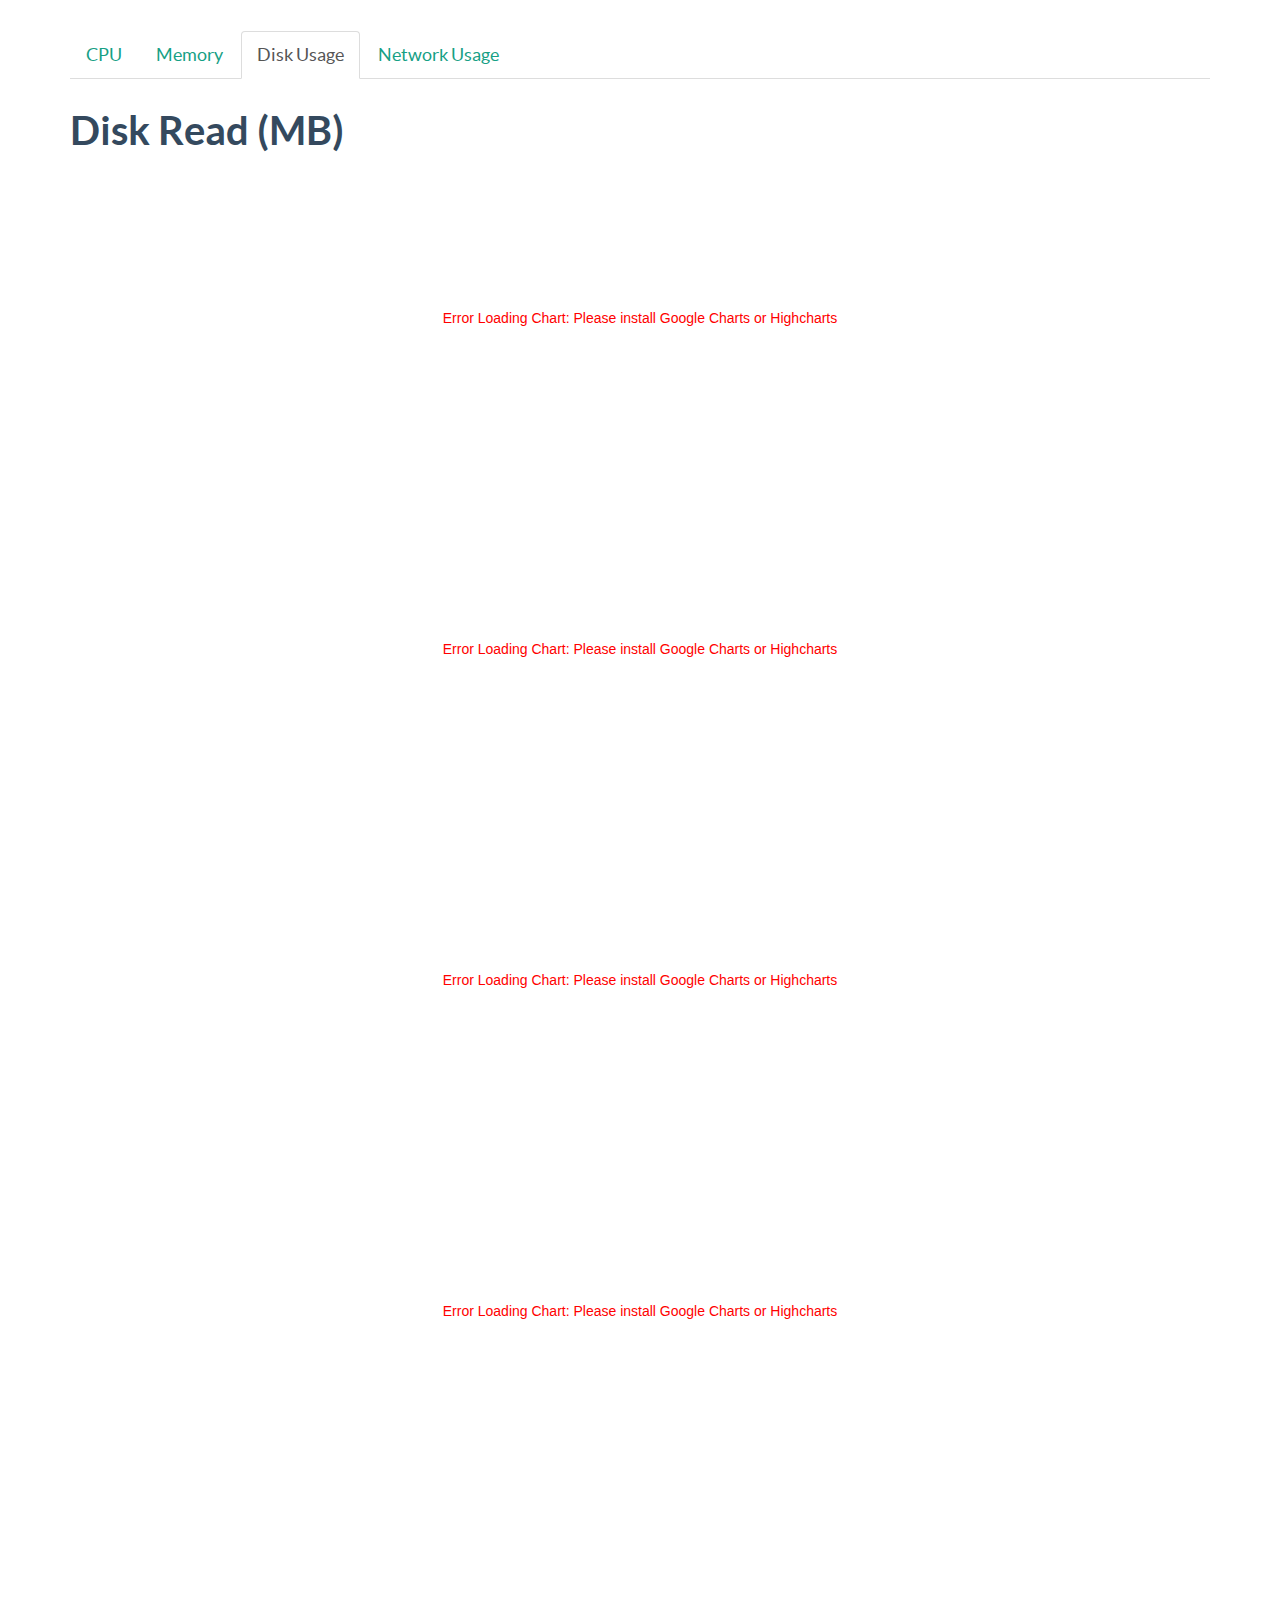
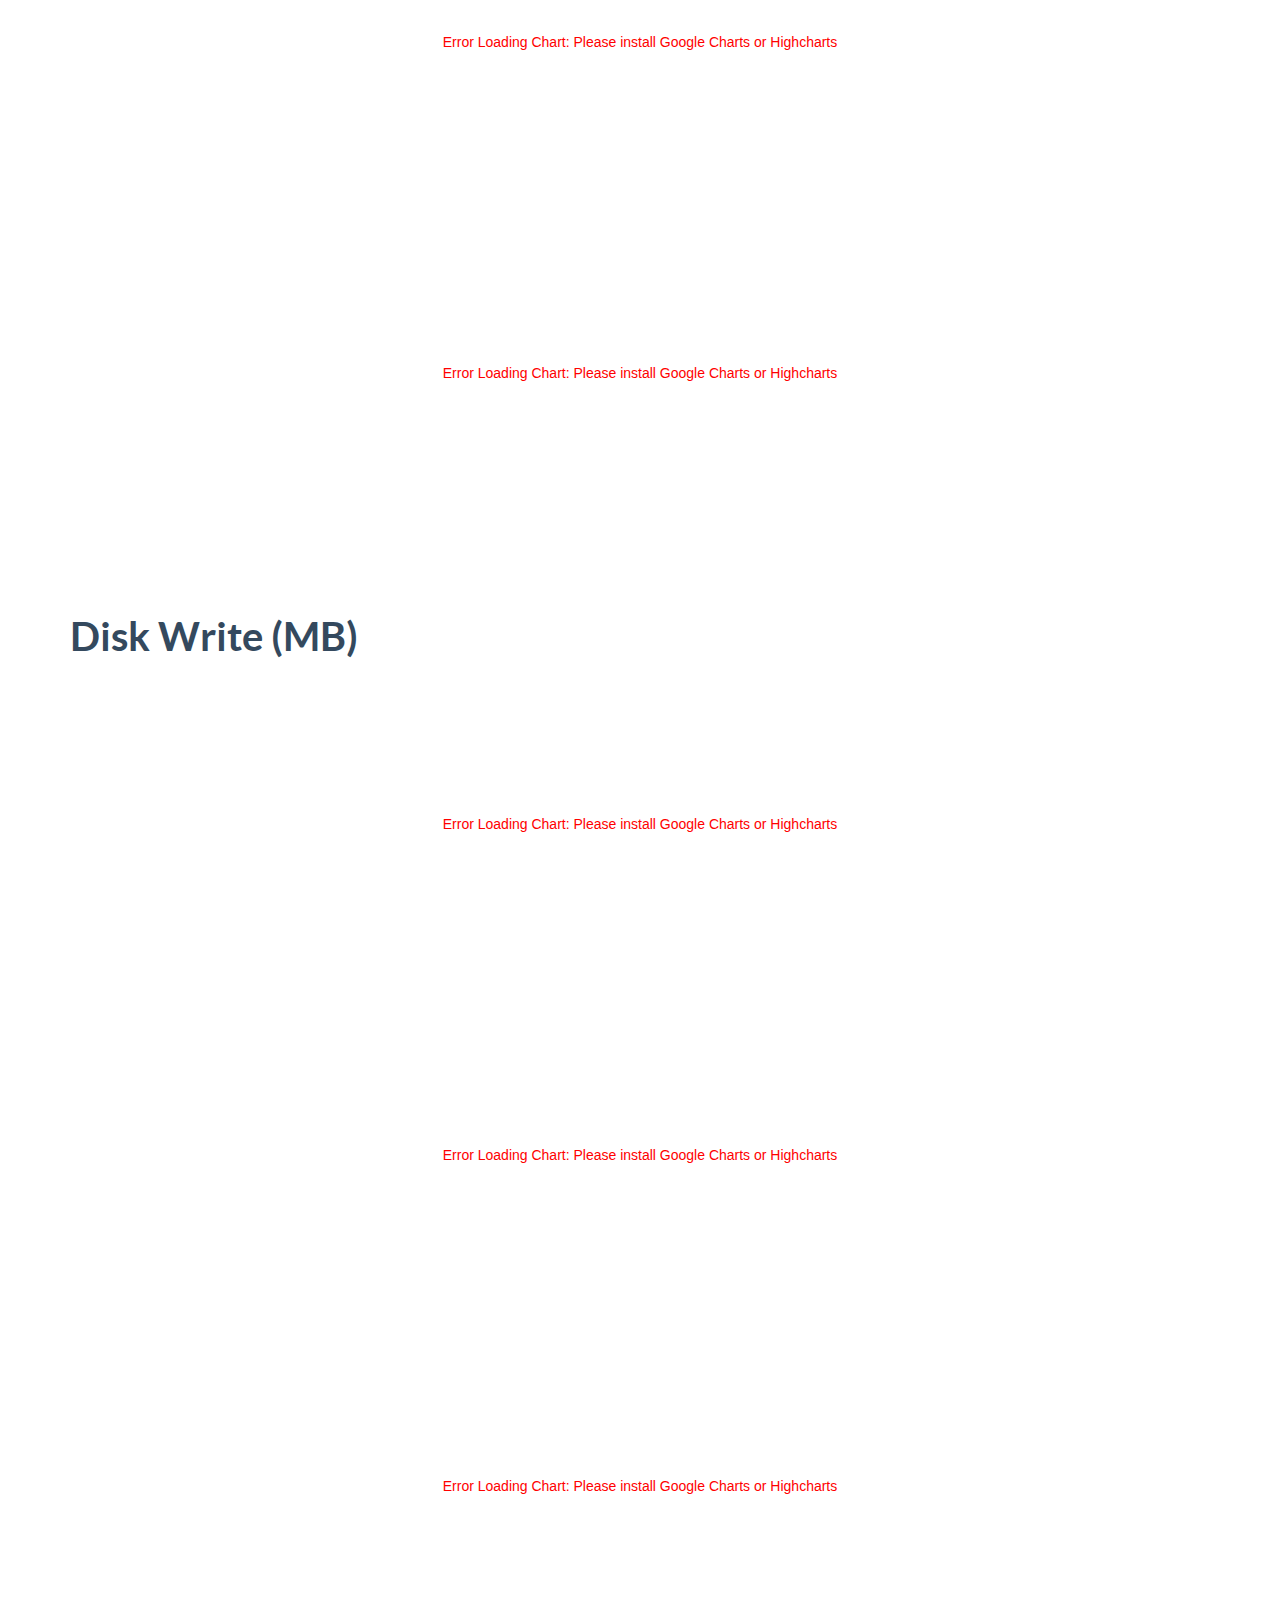
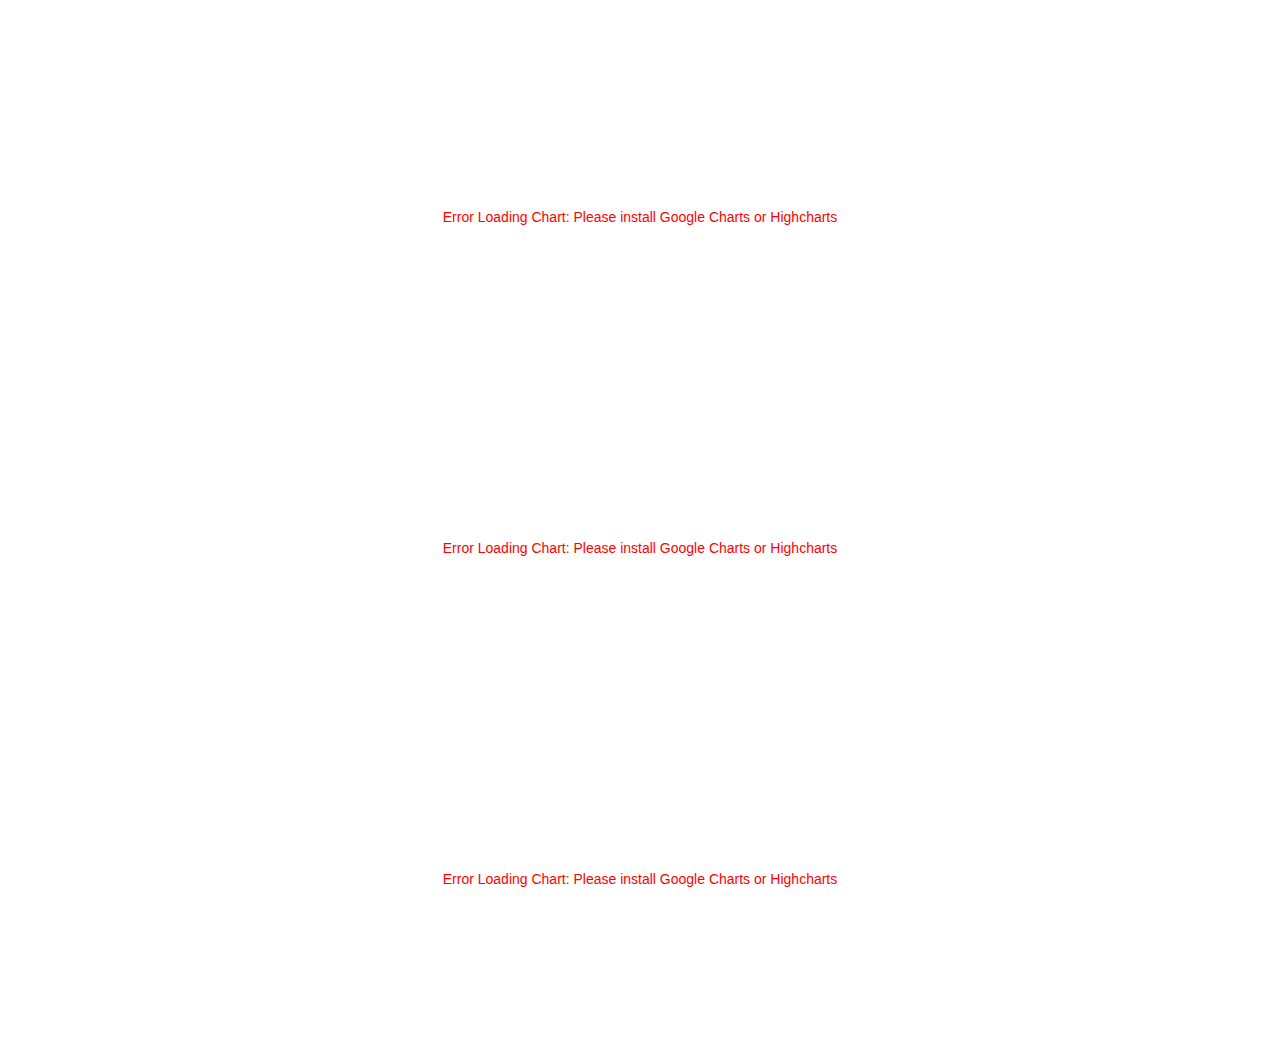
<file: sample/report_disk.html>
<!DOCTYPE html>
<html lang="en">
<head>
    <meta charset="UTF-8">
    <title>Collectl Monitoring Graph</title>
    <!--<script src="http://www.google.com/jsapi"></script>-->
    <script src="http://ajax.googleapis.com/ajax/libs/jquery/1.8.3/jquery.min.js"></script>
    <script src="http://code.highcharts.com/highcharts.js"></script>
    <script src="js/chartkick.js"></script>
    <!-- Loading Bootstrap -->
    <link href="css/vendor/bootstrap/css/bootstrap.min.css" rel="stylesheet">

    <!-- Loading Flat UI -->
    <link href="css/flat-ui.min.css" rel="stylesheet">
    <!-- jQuery (necessary for Flat UI's JavaScript plugins) -->
    <script src="js/vendor/jquery.min.js"></script>
    <!-- Include all compiled plugins (below), or include individual files as needed -->
    <script src="js/flat-ui.min.js"></script>
    <script src="js/themes/dark-unica.js"></script>
</head>
<body>

<div class="container">

    <br>

    <ul class="nav nav-tabs">
        <li><a href="report_cpu.html">CPU</a></li>
        <li><a href="report_memory.html">Memory</a></li>
        <li class="active"><a href="#">Disk Usage</a></li>
        <li><a href="report_network.html">Network Usage</a></li>
    </ul>


    <h3>Disk Read (MB)</h3>

    
        <div class="row">
            <div class="col-lg-12">
                
<div id="chart-18" style="height: 300px; text-align: center; color: #999;
                      line-height: 300px; font-size: 14px;
                      font-family: Lucida Grande, Lucida Sans Unicode,
                      Verdana, Arial, Helvetica, sans-serif;">
    Loading...
</div>
<script>
//<![CDATA[
new Chartkick.LineChart(document.getElementById("chart-18"), {"2015-12-15T05:30:10.000Z":0,"2015-12-15T05:30:20.000Z":0,"2015-12-15T05:30:30.000Z":0,"2015-12-15T05:30:40.000Z":0,"2015-12-15T05:30:50.000Z":0,"2015-12-15T05:31:00.000Z":0,"2015-12-15T05:31:10.000Z":0,"2015-12-15T05:31:20.000Z":0,"2015-12-15T05:31:30.000Z":0,"2015-12-15T05:31:40.000Z":0,"2015-12-15T05:31:50.000Z":0,"2015-12-15T05:32:00.000Z":0,"2015-12-15T05:32:10.000Z":0,"2015-12-15T05:32:20.000Z":6,"2015-12-15T05:32:30.000Z":8,"2015-12-15T05:32:40.000Z":8,"2015-12-15T05:32:50.000Z":9,"2015-12-15T05:33:00.000Z":10,"2015-12-15T05:33:10.000Z":11,"2015-12-15T05:33:20.000Z":10,"2015-12-15T05:33:30.000Z":11,"2015-12-15T05:33:40.000Z":11,"2015-12-15T05:33:50.000Z":10,"2015-12-15T05:34:00.000Z":11,"2015-12-15T05:34:10.000Z":11,"2015-12-15T05:34:20.000Z":11,"2015-12-15T05:34:30.000Z":11,"2015-12-15T05:34:40.000Z":10,"2015-12-15T05:34:50.000Z":11,"2015-12-15T05:35:00.000Z":10,"2015-12-15T05:35:10.000Z":12,"2015-12-15T05:35:20.000Z":11,"2015-12-15T05:35:30.000Z":12,"2015-12-15T05:35:40.000Z":12,"2015-12-15T05:35:50.000Z":12,"2015-12-15T05:36:00.000Z":12,"2015-12-15T05:36:10.000Z":10,"2015-12-15T05:36:20.000Z":12,"2015-12-15T05:36:30.000Z":10,"2015-12-15T05:36:40.000Z":12,"2015-12-15T05:36:50.000Z":10,"2015-12-15T05:37:00.000Z":11,"2015-12-15T05:37:10.000Z":11,"2015-12-15T05:37:20.000Z":12,"2015-12-15T05:37:30.000Z":10,"2015-12-15T05:37:40.000Z":11,"2015-12-15T05:37:50.000Z":11,"2015-12-15T05:38:00.000Z":11,"2015-12-15T05:38:10.000Z":10,"2015-12-15T05:38:20.000Z":12,"2015-12-15T05:38:30.000Z":10,"2015-12-15T05:38:40.000Z":11,"2015-12-15T05:38:50.000Z":12,"2015-12-15T05:39:00.000Z":10,"2015-12-15T05:39:10.000Z":11,"2015-12-15T05:39:20.000Z":10,"2015-12-15T05:39:30.000Z":12,"2015-12-15T05:39:40.000Z":10,"2015-12-15T05:39:50.000Z":9,"2015-12-15T05:40:00.000Z":11,"2015-12-15T05:40:10.000Z":10,"2015-12-15T05:40:20.000Z":11,"2015-12-15T05:40:30.000Z":10,"2015-12-15T05:40:40.000Z":12,"2015-12-15T05:40:50.000Z":11,"2015-12-15T05:41:00.000Z":10,"2015-12-15T05:41:10.000Z":12,"2015-12-15T05:41:20.000Z":12,"2015-12-15T05:41:30.000Z":10,"2015-12-15T05:41:40.000Z":11,"2015-12-15T05:41:50.000Z":10,"2015-12-15T05:42:00.000Z":12,"2015-12-15T05:42:10.000Z":10,"2015-12-15T05:42:20.000Z":11,"2015-12-15T05:42:30.000Z":11,"2015-12-15T05:42:40.000Z":11,"2015-12-15T05:42:50.000Z":11,"2015-12-15T05:43:00.000Z":12,"2015-12-15T05:43:10.000Z":12,"2015-12-15T05:43:20.000Z":11,"2015-12-15T05:43:30.000Z":10,"2015-12-15T05:43:40.000Z":10,"2015-12-15T05:43:50.000Z":9,"2015-12-15T05:44:00.000Z":12,"2015-12-15T05:44:10.000Z":10,"2015-12-15T05:44:20.000Z":12,"2015-12-15T05:44:30.000Z":11,"2015-12-15T05:44:40.000Z":11,"2015-12-15T05:44:50.000Z":11,"2015-12-15T05:45:00.000Z":11,"2015-12-15T05:45:10.000Z":11,"2015-12-15T05:45:20.000Z":11,"2015-12-15T05:45:30.000Z":12,"2015-12-15T05:45:40.000Z":10,"2015-12-15T05:45:50.000Z":11,"2015-12-15T05:46:00.000Z":10,"2015-12-15T05:46:10.000Z":10,"2015-12-15T05:46:20.000Z":11,"2015-12-15T05:46:30.000Z":8,"2015-12-15T05:46:40.000Z":12,"2015-12-15T05:46:50.000Z":2,"2015-12-15T05:47:00.000Z":3,"2015-12-15T05:47:10.000Z":3,"2015-12-15T05:47:20.000Z":5,"2015-12-15T05:47:30.000Z":5,"2015-12-15T05:47:40.000Z":0,"2015-12-15T05:47:50.000Z":5,"2015-12-15T05:48:00.000Z":4,"2015-12-15T05:48:10.000Z":2,"2015-12-15T05:48:20.000Z":2,"2015-12-15T05:48:30.000Z":3,"2015-12-15T05:48:40.000Z":5,"2015-12-15T05:48:50.000Z":0,"2015-12-15T05:49:00.000Z":3,"2015-12-15T05:49:10.000Z":4,"2015-12-15T05:49:20.000Z":3,"2015-12-15T05:49:30.000Z":0,"2015-12-15T05:49:40.000Z":0,"2015-12-15T05:49:50.000Z":0,"2015-12-15T05:50:00.000Z":4,"2015-12-15T05:50:10.000Z":8,"2015-12-15T05:50:20.000Z":0,"2015-12-15T05:50:30.000Z":1,"2015-12-15T05:50:40.000Z":10,"2015-12-15T05:50:50.000Z":0,"2015-12-15T05:51:00.000Z":0,"2015-12-15T05:51:10.000Z":5,"2015-12-15T05:51:20.000Z":6,"2015-12-15T05:51:30.000Z":0,"2015-12-15T05:51:40.000Z":2,"2015-12-15T05:51:50.000Z":5,"2015-12-15T05:52:00.000Z":2,"2015-12-15T05:52:10.000Z":1,"2015-12-15T05:52:20.000Z":0,"2015-12-15T05:52:30.000Z":5,"2015-12-15T05:52:40.000Z":6,"2015-12-15T05:52:50.000Z":0,"2015-12-15T05:53:00.000Z":2,"2015-12-15T05:53:10.000Z":8,"2015-12-15T05:53:20.000Z":1,"2015-12-15T05:53:30.000Z":0,"2015-12-15T05:53:40.000Z":8,"2015-12-15T05:53:50.000Z":3,"2015-12-15T05:54:00.000Z":0,"2015-12-15T05:54:10.000Z":0,"2015-12-15T05:54:20.000Z":0,"2015-12-15T05:54:30.000Z":3,"2015-12-15T05:54:40.000Z":6,"2015-12-15T05:54:50.000Z":2,"2015-12-15T05:55:00.000Z":2,"2015-12-15T05:55:10.000Z":6,"2015-12-15T05:55:20.000Z":3,"2015-12-15T05:55:30.000Z":1,"2015-12-15T05:55:40.000Z":4,"2015-12-15T05:55:50.000Z":5,"2015-12-15T05:56:00.000Z":1,"2015-12-15T05:56:10.000Z":4,"2015-12-15T05:56:20.000Z":1,"2015-12-15T05:56:30.000Z":4,"2015-12-15T05:56:40.000Z":1,"2015-12-15T05:56:50.000Z":2,"2015-12-15T05:57:00.000Z":5,"2015-12-15T05:57:10.000Z":3,"2015-12-15T05:57:20.000Z":1,"2015-12-15T05:57:30.000Z":5,"2015-12-15T05:57:40.000Z":4,"2015-12-15T05:57:50.000Z":1,"2015-12-15T05:58:00.000Z":6,"2015-12-15T05:58:10.000Z":4,"2015-12-15T05:58:20.000Z":0,"2015-12-15T05:58:30.000Z":2,"2015-12-15T05:58:40.000Z":2,"2015-12-15T05:58:50.000Z":4,"2015-12-15T05:59:00.000Z":2,"2015-12-15T05:59:10.000Z":5,"2015-12-15T05:59:20.000Z":3,"2015-12-15T05:59:30.000Z":2,"2015-12-15T05:59:40.000Z":4,"2015-12-15T05:59:50.000Z":3,"2015-12-15T06:00:00.000Z":6,"2015-12-15T06:00:10.000Z":2,"2015-12-15T06:00:20.000Z":1,"2015-12-15T06:00:30.000Z":2,"2015-12-15T06:00:40.000Z":2,"2015-12-15T06:00:50.000Z":3,"2015-12-15T06:01:00.000Z":2,"2015-12-15T06:01:10.000Z":6,"2015-12-15T06:01:20.000Z":2,"2015-12-15T06:01:30.000Z":2,"2015-12-15T06:01:40.000Z":4,"2015-12-15T06:01:50.000Z":3,"2015-12-15T06:02:00.000Z":3,"2015-12-15T06:02:10.000Z":5,"2015-12-15T06:02:20.000Z":2,"2015-12-15T06:02:30.000Z":0,"2015-12-15T06:02:40.000Z":0,"2015-12-15T06:02:50.000Z":6,"2015-12-15T06:03:00.000Z":0,"2015-12-15T06:03:10.000Z":2,"2015-12-15T06:03:20.000Z":4,"2015-12-15T06:03:30.000Z":1,"2015-12-15T06:03:40.000Z":5,"2015-12-15T06:03:50.000Z":3,"2015-12-15T06:04:00.000Z":2,"2015-12-15T06:04:10.000Z":3,"2015-12-15T06:04:20.000Z":5,"2015-12-15T06:04:30.000Z":2,"2015-12-15T06:04:40.000Z":0,"2015-12-15T06:04:50.000Z":0,"2015-12-15T06:05:00.000Z":2,"2015-12-15T06:05:10.000Z":5,"2015-12-15T06:05:20.000Z":2,"2015-12-15T06:05:30.000Z":1,"2015-12-15T06:05:40.000Z":3,"2015-12-15T06:05:50.000Z":5,"2015-12-15T06:06:00.000Z":3,"2015-12-15T06:06:10.000Z":1,"2015-12-15T06:06:20.000Z":3,"2015-12-15T06:06:30.000Z":6,"2015-12-15T06:06:40.000Z":2,"2015-12-15T06:06:50.000Z":2,"2015-12-15T06:07:00.000Z":4,"2015-12-15T06:07:10.000Z":2,"2015-12-15T06:07:20.000Z":3,"2015-12-15T06:07:30.000Z":2,"2015-12-15T06:07:40.000Z":2,"2015-12-15T06:07:50.000Z":5,"2015-12-15T06:08:00.000Z":3,"2015-12-15T06:08:10.000Z":0,"2015-12-15T06:08:20.000Z":3,"2015-12-15T06:08:30.000Z":2,"2015-12-15T06:08:40.000Z":2,"2015-12-15T06:08:50.000Z":4,"2015-12-15T06:09:00.000Z":3,"2015-12-15T06:09:10.000Z":3,"2015-12-15T06:09:20.000Z":3,"2015-12-15T06:09:30.000Z":6,"2015-12-15T06:09:40.000Z":1,"2015-12-15T06:09:50.000Z":2,"2015-12-15T06:10:00.000Z":3,"2015-12-15T06:10:10.000Z":3,"2015-12-15T06:10:20.000Z":2,"2015-12-15T06:10:30.000Z":1,"2015-12-15T06:10:40.000Z":4,"2015-12-15T06:10:50.000Z":1,"2015-12-15T06:11:00.000Z":3,"2015-12-15T06:11:10.000Z":3,"2015-12-15T06:11:20.000Z":5,"2015-12-15T06:11:30.000Z":3,"2015-12-15T06:11:40.000Z":1,"2015-12-15T06:11:50.000Z":6,"2015-12-15T06:12:00.000Z":0,"2015-12-15T06:12:10.000Z":3,"2015-12-15T06:12:20.000Z":2,"2015-12-15T06:12:30.000Z":3,"2015-12-15T06:12:40.000Z":4,"2015-12-15T06:12:50.000Z":1,"2015-12-15T06:13:00.000Z":1,"2015-12-15T06:13:10.000Z":3,"2015-12-15T06:13:20.000Z":2,"2015-12-15T06:13:30.000Z":5,"2015-12-15T06:13:40.000Z":5,"2015-12-15T06:13:50.000Z":1,"2015-12-15T06:14:00.000Z":2,"2015-12-15T06:14:10.000Z":7,"2015-12-15T06:14:20.000Z":1,"2015-12-15T06:14:30.000Z":0,"2015-12-15T06:14:40.000Z":4,"2015-12-15T06:14:50.000Z":3,"2015-12-15T06:15:00.000Z":3,"2015-12-15T06:15:10.000Z":1,"2015-12-15T06:15:20.000Z":1,"2015-12-15T06:15:30.000Z":7,"2015-12-15T06:15:40.000Z":3,"2015-12-15T06:15:50.000Z":0,"2015-12-15T06:16:00.000Z":3,"2015-12-15T06:16:10.000Z":6,"2015-12-15T06:16:20.000Z":1,"2015-12-15T06:16:30.000Z":3,"2015-12-15T06:16:40.000Z":2,"2015-12-15T06:16:50.000Z":2,"2015-12-15T06:17:00.000Z":3,"2015-12-15T06:17:10.000Z":2,"2015-12-15T06:17:20.000Z":2,"2015-12-15T06:17:30.000Z":7,"2015-12-15T06:17:40.000Z":3,"2015-12-15T06:17:50.000Z":1,"2015-12-15T06:18:00.000Z":3,"2015-12-15T06:18:10.000Z":3,"2015-12-15T06:18:20.000Z":4,"2015-12-15T06:18:30.000Z":6,"2015-12-15T06:18:40.000Z":7,"2015-12-15T06:18:50.000Z":5,"2015-12-15T06:19:00.000Z":8,"2015-12-15T06:19:10.000Z":3,"2015-12-15T06:19:20.000Z":8,"2015-12-15T06:19:30.000Z":12,"2015-12-15T06:19:40.000Z":11,"2015-12-15T06:19:50.000Z":11,"2015-12-15T06:20:00.000Z":10,"2015-12-15T06:20:10.000Z":12,"2015-12-15T06:20:20.000Z":13,"2015-12-15T06:20:30.000Z":12,"2015-12-15T06:20:40.000Z":11,"2015-12-15T06:20:50.000Z":14,"2015-12-15T06:21:00.000Z":11,"2015-12-15T06:21:10.000Z":14,"2015-12-15T06:21:20.000Z":12,"2015-12-15T06:21:30.000Z":13,"2015-12-15T06:21:40.000Z":13,"2015-12-15T06:21:50.000Z":14,"2015-12-15T06:22:00.000Z":13,"2015-12-15T06:22:10.000Z":12,"2015-12-15T06:22:20.000Z":13,"2015-12-15T06:22:30.000Z":12,"2015-12-15T06:22:40.000Z":14,"2015-12-15T06:22:50.000Z":12,"2015-12-15T06:23:00.000Z":13,"2015-12-15T06:23:10.000Z":13,"2015-12-15T06:23:20.000Z":14,"2015-12-15T06:23:30.000Z":11,"2015-12-15T06:23:40.000Z":14,"2015-12-15T06:23:50.000Z":11,"2015-12-15T06:24:00.000Z":14,"2015-12-15T06:24:10.000Z":11,"2015-12-15T06:24:20.000Z":13,"2015-12-15T06:24:30.000Z":11,"2015-12-15T06:24:40.000Z":13,"2015-12-15T06:24:50.000Z":12,"2015-12-15T06:25:00.000Z":12,"2015-12-15T06:25:10.000Z":12,"2015-12-15T06:25:20.000Z":12,"2015-12-15T06:25:30.000Z":13,"2015-12-15T06:25:40.000Z":12,"2015-12-15T06:25:50.000Z":12,"2015-12-15T06:26:00.000Z":13,"2015-12-15T06:26:10.000Z":12,"2015-12-15T06:26:20.000Z":13,"2015-12-15T06:26:30.000Z":12,"2015-12-15T06:26:40.000Z":13,"2015-12-15T06:26:50.000Z":12,"2015-12-15T06:27:00.000Z":12,"2015-12-15T06:27:10.000Z":12,"2015-12-15T06:27:20.000Z":13,"2015-12-15T06:27:30.000Z":14,"2015-12-15T06:27:40.000Z":11,"2015-12-15T06:27:50.000Z":13,"2015-12-15T06:28:00.000Z":12,"2015-12-15T06:28:10.000Z":13,"2015-12-15T06:28:20.000Z":12,"2015-12-15T06:28:30.000Z":13,"2015-12-15T06:28:40.000Z":12,"2015-12-15T06:28:50.000Z":13,"2015-12-15T06:29:00.000Z":13,"2015-12-15T06:29:10.000Z":13,"2015-12-15T06:29:20.000Z":12,"2015-12-15T06:29:30.000Z":12,"2015-12-15T06:29:40.000Z":12,"2015-12-15T06:29:50.000Z":12,"2015-12-15T06:30:00.000Z":13,"2015-12-15T06:30:10.000Z":13,"2015-12-15T06:30:20.000Z":13,"2015-12-15T06:30:30.000Z":11,"2015-12-15T06:30:40.000Z":13,"2015-12-15T06:30:50.000Z":12,"2015-12-15T06:31:00.000Z":13,"2015-12-15T06:31:10.000Z":12,"2015-12-15T06:31:20.000Z":12,"2015-12-15T06:31:30.000Z":13,"2015-12-15T06:31:40.000Z":12,"2015-12-15T06:31:50.000Z":12,"2015-12-15T06:32:00.000Z":13,"2015-12-15T06:32:10.000Z":12,"2015-12-15T06:32:20.000Z":13,"2015-12-15T06:32:30.000Z":12,"2015-12-15T06:32:40.000Z":13,"2015-12-15T06:32:50.000Z":12,"2015-12-15T06:33:00.000Z":13,"2015-12-15T06:33:10.000Z":13,"2015-12-15T06:33:20.000Z":11,"2015-12-15T06:33:30.000Z":12,"2015-12-15T06:33:40.000Z":12,"2015-12-15T06:33:50.000Z":13,"2015-12-15T06:34:00.000Z":12,"2015-12-15T06:34:10.000Z":13,"2015-12-15T06:34:20.000Z":12,"2015-12-15T06:34:30.000Z":13,"2015-12-15T06:34:40.000Z":12,"2015-12-15T06:34:50.000Z":12,"2015-12-15T06:35:00.000Z":12,"2015-12-15T06:35:10.000Z":13,"2015-12-15T06:35:20.000Z":12,"2015-12-15T06:35:30.000Z":12,"2015-12-15T06:35:40.000Z":12,"2015-12-15T06:35:50.000Z":13,"2015-12-15T06:36:00.000Z":12,"2015-12-15T06:36:10.000Z":12,"2015-12-15T06:36:20.000Z":13,"2015-12-15T06:36:30.000Z":11,"2015-12-15T06:36:40.000Z":14,"2015-12-15T06:36:50.000Z":12,"2015-12-15T06:37:00.000Z":11,"2015-12-15T06:37:10.000Z":12,"2015-12-15T06:37:20.000Z":13,"2015-12-15T06:37:30.000Z":12,"2015-12-15T06:37:40.000Z":12,"2015-12-15T06:37:50.000Z":12,"2015-12-15T06:38:00.000Z":13,"2015-12-15T06:38:10.000Z":13,"2015-12-15T06:38:20.000Z":12,"2015-12-15T06:38:30.000Z":12,"2015-12-15T06:38:40.000Z":13,"2015-12-15T06:38:50.000Z":12,"2015-12-15T06:39:00.000Z":12,"2015-12-15T06:39:10.000Z":12,"2015-12-15T06:39:20.000Z":12,"2015-12-15T06:39:30.000Z":12,"2015-12-15T06:39:40.000Z":12,"2015-12-15T06:39:50.000Z":12,"2015-12-15T06:40:00.000Z":11,"2015-12-15T06:40:10.000Z":11,"2015-12-15T06:40:20.000Z":10,"2015-12-15T06:40:30.000Z":11,"2015-12-15T06:40:40.000Z":10,"2015-12-15T06:40:50.000Z":8,"2015-12-15T06:41:00.000Z":7,"2015-12-15T06:41:10.000Z":7,"2015-12-15T06:41:20.000Z":4,"2015-12-15T06:41:30.000Z":2,"2015-12-15T06:41:40.000Z":2,"2015-12-15T06:41:50.000Z":0,"2015-12-15T06:42:00.000Z":1,"2015-12-15T06:42:10.000Z":0,"2015-12-15T06:42:20.000Z":0,"2015-12-15T06:42:30.000Z":0,"2015-12-15T06:42:40.000Z":0,"2015-12-15T06:42:50.000Z":0,"2015-12-15T06:43:00.000Z":0,"2015-12-15T06:43:10.000Z":0,"2015-12-15T06:43:20.000Z":0,"2015-12-15T06:43:30.000Z":0,"2015-12-15T06:43:40.000Z":0,"2015-12-15T06:43:50.000Z":0,"2015-12-15T06:44:00.000Z":0,"2015-12-15T06:44:06.000Z":0}, {"library": {"title": {"text": "54.218.138.101-spark"}}});
//]]>
</script>

                <br>
            </div>
        </div>
    
        <div class="row">
            <div class="col-lg-12">
                
<div id="chart-19" style="height: 300px; text-align: center; color: #999;
                      line-height: 300px; font-size: 14px;
                      font-family: Lucida Grande, Lucida Sans Unicode,
                      Verdana, Arial, Helvetica, sans-serif;">
    Loading...
</div>
<script>
//<![CDATA[
new Chartkick.LineChart(document.getElementById("chart-19"), {"2015-12-15T07:14:50.000Z":0,"2015-12-15T07:15:00.000Z":0,"2015-12-15T07:15:10.000Z":0,"2015-12-15T07:15:20.000Z":0,"2015-12-15T07:15:30.000Z":0,"2015-12-15T07:15:40.000Z":0,"2015-12-15T07:15:50.000Z":0,"2015-12-15T07:16:00.000Z":4,"2015-12-15T07:16:10.000Z":1,"2015-12-15T07:16:20.000Z":0,"2015-12-15T07:16:30.000Z":0,"2015-12-15T07:16:40.000Z":0,"2015-12-15T07:16:50.000Z":4,"2015-12-15T07:17:00.000Z":2,"2015-12-15T07:17:10.000Z":1,"2015-12-15T07:17:20.000Z":7,"2015-12-15T07:17:30.000Z":6,"2015-12-15T07:17:40.000Z":10,"2015-12-15T07:17:50.000Z":9,"2015-12-15T07:18:00.000Z":8,"2015-12-15T07:18:10.000Z":9,"2015-12-15T07:18:20.000Z":8,"2015-12-15T07:18:30.000Z":6,"2015-12-15T07:18:40.000Z":3,"2015-12-15T07:18:50.000Z":3,"2015-12-15T07:19:00.000Z":4,"2015-12-15T07:19:10.000Z":4,"2015-12-15T07:19:20.000Z":8,"2015-12-15T07:19:30.000Z":7,"2015-12-15T07:19:40.000Z":9,"2015-12-15T07:19:50.000Z":7,"2015-12-15T07:20:00.000Z":5,"2015-12-15T07:20:10.000Z":14,"2015-12-15T07:20:20.000Z":10,"2015-12-15T07:20:30.000Z":9,"2015-12-15T07:20:40.000Z":9,"2015-12-15T07:20:50.000Z":9,"2015-12-15T07:21:00.000Z":9,"2015-12-15T07:21:10.000Z":14,"2015-12-15T07:21:20.000Z":9,"2015-12-15T07:21:30.000Z":3,"2015-12-15T07:21:40.000Z":9,"2015-12-15T07:21:50.000Z":10,"2015-12-15T07:22:00.000Z":14,"2015-12-15T07:22:10.000Z":13,"2015-12-15T07:22:20.000Z":11,"2015-12-15T07:22:30.000Z":12,"2015-12-15T07:22:40.000Z":14,"2015-12-15T07:22:50.000Z":12,"2015-12-15T07:23:00.000Z":10,"2015-12-15T07:23:10.000Z":10,"2015-12-15T07:23:20.000Z":13,"2015-12-15T07:23:30.000Z":16,"2015-12-15T07:23:40.000Z":11,"2015-12-15T07:23:50.000Z":10,"2015-12-15T07:24:00.000Z":11,"2015-12-15T07:24:10.000Z":13,"2015-12-15T07:24:20.000Z":13,"2015-12-15T07:24:30.000Z":12,"2015-12-15T07:24:40.000Z":13,"2015-12-15T07:24:50.000Z":12,"2015-12-15T07:25:00.000Z":14,"2015-12-15T07:25:10.000Z":10,"2015-12-15T07:25:20.000Z":7,"2015-12-15T07:25:30.000Z":9,"2015-12-15T07:25:40.000Z":11,"2015-12-15T07:25:50.000Z":11,"2015-12-15T07:26:00.000Z":14,"2015-12-15T07:26:10.000Z":13,"2015-12-15T07:26:20.000Z":11,"2015-12-15T07:26:30.000Z":13,"2015-12-15T07:26:40.000Z":14,"2015-12-15T07:26:50.000Z":13,"2015-12-15T07:27:00.000Z":11,"2015-12-15T07:27:10.000Z":10,"2015-12-15T07:27:20.000Z":15,"2015-12-15T07:27:30.000Z":15,"2015-12-15T07:27:40.000Z":12,"2015-12-15T07:27:50.000Z":13,"2015-12-15T07:28:00.000Z":14,"2015-12-15T07:28:10.000Z":14,"2015-12-15T07:28:20.000Z":12,"2015-12-15T07:28:30.000Z":10,"2015-12-15T07:28:40.000Z":15,"2015-12-15T07:28:50.000Z":13,"2015-12-15T07:29:00.000Z":11,"2015-12-15T07:29:10.000Z":10,"2015-12-15T07:29:20.000Z":10,"2015-12-15T07:29:30.000Z":12,"2015-12-15T07:29:40.000Z":12,"2015-12-15T07:29:50.000Z":13,"2015-12-15T07:30:00.000Z":13,"2015-12-15T07:30:10.000Z":14,"2015-12-15T07:30:20.000Z":13,"2015-12-15T07:30:30.000Z":13,"2015-12-15T07:30:40.000Z":10,"2015-12-15T07:30:50.000Z":11,"2015-12-15T07:31:00.000Z":10,"2015-12-15T07:31:10.000Z":16,"2015-12-15T07:31:20.000Z":16,"2015-12-15T07:31:30.000Z":14,"2015-12-15T07:31:40.000Z":13,"2015-12-15T07:31:50.000Z":13,"2015-12-15T07:32:00.000Z":12,"2015-12-15T07:32:10.000Z":11,"2015-12-15T07:32:20.000Z":10,"2015-12-15T07:32:30.000Z":11,"2015-12-15T07:32:40.000Z":11,"2015-12-15T07:32:50.000Z":12,"2015-12-15T07:33:00.000Z":10,"2015-12-15T07:33:10.000Z":11,"2015-12-15T07:33:20.000Z":11,"2015-12-15T07:33:30.000Z":10,"2015-12-15T07:33:40.000Z":12,"2015-12-15T07:33:50.000Z":13,"2015-12-15T07:34:00.000Z":12,"2015-12-15T07:34:10.000Z":10,"2015-12-15T07:34:20.000Z":13,"2015-12-15T07:34:30.000Z":13,"2015-12-15T07:34:40.000Z":12,"2015-12-15T07:34:50.000Z":10,"2015-12-15T07:35:00.000Z":14,"2015-12-15T07:35:10.000Z":17,"2015-12-15T07:35:20.000Z":13,"2015-12-15T07:35:30.000Z":10,"2015-12-15T07:35:40.000Z":13,"2015-12-15T07:35:50.000Z":14,"2015-12-15T07:36:00.000Z":13,"2015-12-15T07:36:10.000Z":10,"2015-12-15T07:36:20.000Z":12,"2015-12-15T07:36:30.000Z":9,"2015-12-15T07:36:40.000Z":5,"2015-12-15T07:36:50.000Z":6,"2015-12-15T07:37:00.000Z":18,"2015-12-15T07:37:10.000Z":13,"2015-12-15T07:37:20.000Z":12,"2015-12-15T07:37:30.000Z":12,"2015-12-15T07:37:40.000Z":15,"2015-12-15T07:37:50.000Z":7,"2015-12-15T07:38:00.000Z":16,"2015-12-15T07:38:10.000Z":15,"2015-12-15T07:38:20.000Z":11,"2015-12-15T07:38:30.000Z":16,"2015-12-15T07:38:40.000Z":12,"2015-12-15T07:38:50.000Z":13,"2015-12-15T07:39:00.000Z":15,"2015-12-15T07:39:10.000Z":12,"2015-12-15T07:39:20.000Z":13,"2015-12-15T07:39:30.000Z":14,"2015-12-15T07:39:40.000Z":13,"2015-12-15T07:39:50.000Z":15,"2015-12-15T07:40:00.000Z":12,"2015-12-15T07:40:10.000Z":13,"2015-12-15T07:40:20.000Z":15,"2015-12-15T07:40:30.000Z":12,"2015-12-15T07:40:40.000Z":13,"2015-12-15T07:40:50.000Z":14,"2015-12-15T07:41:00.000Z":13,"2015-12-15T07:41:10.000Z":15,"2015-12-15T07:41:20.000Z":13,"2015-12-15T07:41:30.000Z":13,"2015-12-15T07:41:40.000Z":16,"2015-12-15T07:41:50.000Z":13,"2015-12-15T07:42:00.000Z":16,"2015-12-15T07:42:10.000Z":14,"2015-12-15T07:42:20.000Z":14,"2015-12-15T07:42:30.000Z":16,"2015-12-15T07:42:40.000Z":15,"2015-12-15T07:42:50.000Z":15,"2015-12-15T07:43:00.000Z":16,"2015-12-15T07:43:10.000Z":15,"2015-12-15T07:43:20.000Z":16,"2015-12-15T07:43:30.000Z":15,"2015-12-15T07:43:40.000Z":15,"2015-12-15T07:43:50.000Z":16,"2015-12-15T07:44:00.000Z":15,"2015-12-15T07:44:10.000Z":15,"2015-12-15T07:44:20.000Z":15,"2015-12-15T07:44:30.000Z":14,"2015-12-15T07:44:40.000Z":16,"2015-12-15T07:44:50.000Z":14,"2015-12-15T07:45:00.000Z":14,"2015-12-15T07:45:10.000Z":16,"2015-12-15T07:45:20.000Z":14,"2015-12-15T07:45:30.000Z":17,"2015-12-15T07:45:40.000Z":13,"2015-12-15T07:45:50.000Z":13,"2015-12-15T07:46:00.000Z":16,"2015-12-15T07:46:10.000Z":14,"2015-12-15T07:46:20.000Z":16,"2015-12-15T07:46:30.000Z":16,"2015-12-15T07:46:40.000Z":14,"2015-12-15T07:46:50.000Z":15,"2015-12-15T07:47:00.000Z":13,"2015-12-15T07:47:10.000Z":14,"2015-12-15T07:47:20.000Z":15,"2015-12-15T07:47:30.000Z":13,"2015-12-15T07:47:40.000Z":16,"2015-12-15T07:47:50.000Z":12,"2015-12-15T07:48:00.000Z":14,"2015-12-15T07:48:10.000Z":15,"2015-12-15T07:48:20.000Z":12,"2015-12-15T07:48:30.000Z":15,"2015-12-15T07:48:40.000Z":13,"2015-12-15T07:48:50.000Z":14,"2015-12-15T07:49:00.000Z":15,"2015-12-15T07:49:10.000Z":14,"2015-12-15T07:49:20.000Z":14,"2015-12-15T07:49:30.000Z":14,"2015-12-15T07:49:40.000Z":14,"2015-12-15T07:49:50.000Z":14,"2015-12-15T07:50:00.000Z":14,"2015-12-15T07:50:10.000Z":14,"2015-12-15T07:50:20.000Z":14,"2015-12-15T07:50:30.000Z":14,"2015-12-15T07:50:40.000Z":14,"2015-12-15T07:50:50.000Z":14,"2015-12-15T07:51:00.000Z":14,"2015-12-15T07:51:10.000Z":14,"2015-12-15T07:51:20.000Z":14,"2015-12-15T07:51:30.000Z":14,"2015-12-15T07:51:40.000Z":14,"2015-12-15T07:51:50.000Z":14,"2015-12-15T07:52:00.000Z":14,"2015-12-15T07:52:10.000Z":14,"2015-12-15T07:52:20.000Z":14,"2015-12-15T07:52:30.000Z":14,"2015-12-15T07:52:40.000Z":14,"2015-12-15T07:52:50.000Z":14,"2015-12-15T07:53:00.000Z":14,"2015-12-15T07:53:10.000Z":14,"2015-12-15T07:53:20.000Z":14,"2015-12-15T07:53:30.000Z":14,"2015-12-15T07:53:40.000Z":14,"2015-12-15T07:53:50.000Z":14,"2015-12-15T07:54:00.000Z":14,"2015-12-15T07:54:10.000Z":14,"2015-12-15T07:54:20.000Z":14,"2015-12-15T07:54:30.000Z":15,"2015-12-15T07:54:40.000Z":14,"2015-12-15T07:54:50.000Z":14,"2015-12-15T07:55:00.000Z":14,"2015-12-15T07:55:10.000Z":13,"2015-12-15T07:55:20.000Z":14,"2015-12-15T07:55:30.000Z":14,"2015-12-15T07:55:40.000Z":14,"2015-12-15T07:55:50.000Z":13,"2015-12-15T07:56:00.000Z":13,"2015-12-15T07:56:10.000Z":13,"2015-12-15T07:56:20.000Z":11,"2015-12-15T07:56:30.000Z":11,"2015-12-15T07:56:40.000Z":11,"2015-12-15T07:56:50.000Z":11,"2015-12-15T07:57:00.000Z":11,"2015-12-15T07:57:10.000Z":11,"2015-12-15T07:57:20.000Z":11,"2015-12-15T07:57:30.000Z":11,"2015-12-15T07:57:40.000Z":11,"2015-12-15T07:57:50.000Z":11,"2015-12-15T07:58:00.000Z":11,"2015-12-15T07:58:10.000Z":11,"2015-12-15T07:58:20.000Z":11,"2015-12-15T07:58:30.000Z":10,"2015-12-15T07:58:40.000Z":11,"2015-12-15T07:58:50.000Z":11,"2015-12-15T07:59:00.000Z":11,"2015-12-15T07:59:10.000Z":10,"2015-12-15T07:59:20.000Z":10,"2015-12-15T07:59:30.000Z":11,"2015-12-15T07:59:40.000Z":10,"2015-12-15T07:59:50.000Z":10,"2015-12-15T08:00:00.000Z":10,"2015-12-15T08:00:10.000Z":8,"2015-12-15T08:00:20.000Z":8,"2015-12-15T08:00:30.000Z":10,"2015-12-15T08:00:40.000Z":6,"2015-12-15T08:00:50.000Z":10,"2015-12-15T08:01:00.000Z":9,"2015-12-15T08:01:10.000Z":9,"2015-12-15T08:01:20.000Z":8,"2015-12-15T08:01:30.000Z":9,"2015-12-15T08:01:40.000Z":9,"2015-12-15T08:01:50.000Z":9,"2015-12-15T08:02:00.000Z":8,"2015-12-15T08:02:10.000Z":6,"2015-12-15T08:02:20.000Z":2,"2015-12-15T08:02:30.000Z":0,"2015-12-15T08:02:40.000Z":0,"2015-12-15T08:02:50.000Z":1,"2015-12-15T08:03:00.000Z":0,"2015-12-15T08:03:10.000Z":0,"2015-12-15T08:03:20.000Z":0,"2015-12-15T08:03:30.000Z":0,"2015-12-15T08:03:40.000Z":0,"2015-12-15T08:03:50.000Z":0,"2015-12-15T08:04:00.000Z":0,"2015-12-15T08:04:10.000Z":0,"2015-12-15T08:04:20.000Z":0,"2015-12-15T08:04:30.000Z":0,"2015-12-15T08:04:40.000Z":0,"2015-12-15T08:04:50.000Z":0,"2015-12-15T08:05:00.000Z":0,"2015-12-15T08:05:10.000Z":0,"2015-12-15T08:05:20.000Z":0,"2015-12-15T08:05:30.000Z":0,"2015-12-15T08:05:40.000Z":0,"2015-12-15T08:05:50.000Z":0,"2015-12-15T08:06:00.000Z":0,"2015-12-15T08:06:10.000Z":0,"2015-12-15T08:06:20.000Z":0,"2015-12-15T08:06:30.000Z":0,"2015-12-15T08:06:40.000Z":0,"2015-12-15T08:06:50.000Z":0,"2015-12-15T08:07:00.000Z":0,"2015-12-15T08:07:10.000Z":0,"2015-12-15T08:07:20.000Z":0}, {"library": {"title": {"text": "54.218.138.101-flink"}}});
//]]>
</script>

                <br>
            </div>
        </div>
    
        <div class="row">
            <div class="col-lg-12">
                
<div id="chart-20" style="height: 300px; text-align: center; color: #999;
                      line-height: 300px; font-size: 14px;
                      font-family: Lucida Grande, Lucida Sans Unicode,
                      Verdana, Arial, Helvetica, sans-serif;">
    Loading...
</div>
<script>
//<![CDATA[
new Chartkick.LineChart(document.getElementById("chart-20"), {"2015-12-15T05:30:10.000Z":0,"2015-12-15T05:30:20.000Z":0,"2015-12-15T05:30:30.000Z":0,"2015-12-15T05:30:40.000Z":0,"2015-12-15T05:30:50.000Z":0,"2015-12-15T05:31:00.000Z":0,"2015-12-15T05:31:10.000Z":0,"2015-12-15T05:31:20.000Z":0,"2015-12-15T05:31:30.000Z":0,"2015-12-15T05:31:40.000Z":0,"2015-12-15T05:31:50.000Z":0,"2015-12-15T05:32:00.000Z":0,"2015-12-15T05:32:10.000Z":0,"2015-12-15T05:32:20.000Z":8,"2015-12-15T05:32:30.000Z":8,"2015-12-15T05:32:40.000Z":8,"2015-12-15T05:32:50.000Z":10,"2015-12-15T05:33:00.000Z":11,"2015-12-15T05:33:10.000Z":11,"2015-12-15T05:33:20.000Z":12,"2015-12-15T05:33:30.000Z":12,"2015-12-15T05:33:40.000Z":12,"2015-12-15T05:33:50.000Z":11,"2015-12-15T05:34:00.000Z":12,"2015-12-15T05:34:10.000Z":11,"2015-12-15T05:34:20.000Z":11,"2015-12-15T05:34:30.000Z":10,"2015-12-15T05:34:40.000Z":12,"2015-12-15T05:34:50.000Z":12,"2015-12-15T05:35:00.000Z":9,"2015-12-15T05:35:10.000Z":12,"2015-12-15T05:35:20.000Z":12,"2015-12-15T05:35:30.000Z":11,"2015-12-15T05:35:40.000Z":11,"2015-12-15T05:35:50.000Z":11,"2015-12-15T05:36:00.000Z":12,"2015-12-15T05:36:10.000Z":12,"2015-12-15T05:36:20.000Z":10,"2015-12-15T05:36:30.000Z":10,"2015-12-15T05:36:40.000Z":12,"2015-12-15T05:36:50.000Z":9,"2015-12-15T05:37:00.000Z":12,"2015-12-15T05:37:10.000Z":10,"2015-12-15T05:37:20.000Z":10,"2015-12-15T05:37:30.000Z":10,"2015-12-15T05:37:40.000Z":11,"2015-12-15T05:37:50.000Z":11,"2015-12-15T05:38:00.000Z":12,"2015-12-15T05:38:10.000Z":12,"2015-12-15T05:38:20.000Z":10,"2015-12-15T05:38:30.000Z":11,"2015-12-15T05:38:40.000Z":11,"2015-12-15T05:38:50.000Z":10,"2015-12-15T05:39:00.000Z":10,"2015-12-15T05:39:10.000Z":11,"2015-12-15T05:39:20.000Z":11,"2015-12-15T05:39:30.000Z":11,"2015-12-15T05:39:40.000Z":11,"2015-12-15T05:39:50.000Z":11,"2015-12-15T05:40:00.000Z":11,"2015-12-15T05:40:10.000Z":11,"2015-12-15T05:40:20.000Z":10,"2015-12-15T05:40:30.000Z":11,"2015-12-15T05:40:40.000Z":12,"2015-12-15T05:40:50.000Z":10,"2015-12-15T05:41:00.000Z":12,"2015-12-15T05:41:10.000Z":11,"2015-12-15T05:41:20.000Z":12,"2015-12-15T05:41:30.000Z":10,"2015-12-15T05:41:40.000Z":9,"2015-12-15T05:41:50.000Z":11,"2015-12-15T05:42:00.000Z":11,"2015-12-15T05:42:10.000Z":10,"2015-12-15T05:42:20.000Z":10,"2015-12-15T05:42:30.000Z":11,"2015-12-15T05:42:40.000Z":11,"2015-12-15T05:42:50.000Z":11,"2015-12-15T05:43:00.000Z":11,"2015-12-15T05:43:10.000Z":12,"2015-12-15T05:43:20.000Z":10,"2015-12-15T05:43:30.000Z":12,"2015-12-15T05:43:40.000Z":11,"2015-12-15T05:43:50.000Z":9,"2015-12-15T05:44:00.000Z":11,"2015-12-15T05:44:10.000Z":10,"2015-12-15T05:44:20.000Z":11,"2015-12-15T05:44:30.000Z":11,"2015-12-15T05:44:40.000Z":10,"2015-12-15T05:44:50.000Z":10,"2015-12-15T05:45:00.000Z":10,"2015-12-15T05:45:10.000Z":10,"2015-12-15T05:45:20.000Z":11,"2015-12-15T05:45:30.000Z":12,"2015-12-15T05:45:40.000Z":10,"2015-12-15T05:45:50.000Z":11,"2015-12-15T05:46:00.000Z":12,"2015-12-15T05:46:10.000Z":10,"2015-12-15T05:46:20.000Z":11,"2015-12-15T05:46:30.000Z":9,"2015-12-15T05:46:40.000Z":10,"2015-12-15T05:46:50.000Z":5,"2015-12-15T05:47:00.000Z":2,"2015-12-15T05:47:10.000Z":5,"2015-12-15T05:47:20.000Z":0,"2015-12-15T05:47:30.000Z":8,"2015-12-15T05:47:40.000Z":0,"2015-12-15T05:47:50.000Z":0,"2015-12-15T05:48:00.000Z":5,"2015-12-15T05:48:10.000Z":6,"2015-12-15T05:48:20.000Z":0,"2015-12-15T05:48:30.000Z":1,"2015-12-15T05:48:40.000Z":4,"2015-12-15T05:48:50.000Z":5,"2015-12-15T05:49:00.000Z":0,"2015-12-15T05:49:10.000Z":2,"2015-12-15T05:49:20.000Z":3,"2015-12-15T05:49:30.000Z":6,"2015-12-15T05:49:40.000Z":0,"2015-12-15T05:49:50.000Z":1,"2015-12-15T05:50:00.000Z":10,"2015-12-15T05:50:10.000Z":0,"2015-12-15T05:50:20.000Z":0,"2015-12-15T05:50:30.000Z":4,"2015-12-15T05:50:40.000Z":7,"2015-12-15T05:50:50.000Z":0,"2015-12-15T05:51:00.000Z":2,"2015-12-15T05:51:10.000Z":9,"2015-12-15T05:51:20.000Z":1,"2015-12-15T05:51:30.000Z":1,"2015-12-15T05:51:40.000Z":0,"2015-12-15T05:51:50.000Z":1,"2015-12-15T05:52:00.000Z":6,"2015-12-15T05:52:10.000Z":2,"2015-12-15T05:52:20.000Z":1,"2015-12-15T05:52:30.000Z":3,"2015-12-15T05:52:40.000Z":8,"2015-12-15T05:52:50.000Z":1,"2015-12-15T05:53:00.000Z":1,"2015-12-15T05:53:10.000Z":8,"2015-12-15T05:53:20.000Z":2,"2015-12-15T05:53:30.000Z":1,"2015-12-15T05:53:40.000Z":2,"2015-12-15T05:53:50.000Z":3,"2015-12-15T05:54:00.000Z":4,"2015-12-15T05:54:10.000Z":2,"2015-12-15T05:54:20.000Z":0,"2015-12-15T05:54:30.000Z":8,"2015-12-15T05:54:40.000Z":3,"2015-12-15T05:54:50.000Z":0,"2015-12-15T05:55:00.000Z":2,"2015-12-15T05:55:10.000Z":9,"2015-12-15T05:55:20.000Z":1,"2015-12-15T05:55:30.000Z":0,"2015-12-15T05:55:40.000Z":5,"2015-12-15T05:55:50.000Z":6,"2015-12-15T05:56:00.000Z":0,"2015-12-15T05:56:10.000Z":2,"2015-12-15T05:56:20.000Z":2,"2015-12-15T05:56:30.000Z":2,"2015-12-15T05:56:40.000Z":4,"2015-12-15T05:56:50.000Z":1,"2015-12-15T05:57:00.000Z":3,"2015-12-15T05:57:10.000Z":6,"2015-12-15T05:57:20.000Z":2,"2015-12-15T05:57:30.000Z":1,"2015-12-15T05:57:40.000Z":7,"2015-12-15T05:57:50.000Z":5,"2015-12-15T05:58:00.000Z":0,"2015-12-15T05:58:10.000Z":3,"2015-12-15T05:58:20.000Z":7,"2015-12-15T05:58:30.000Z":0,"2015-12-15T05:58:40.000Z":0,"2015-12-15T05:58:50.000Z":1,"2015-12-15T05:59:00.000Z":2,"2015-12-15T05:59:10.000Z":7,"2015-12-15T05:59:20.000Z":2,"2015-12-15T05:59:30.000Z":1,"2015-12-15T05:59:40.000Z":6,"2015-12-15T05:59:50.000Z":4,"2015-12-15T06:00:00.000Z":1,"2015-12-15T06:00:10.000Z":3,"2015-12-15T06:00:20.000Z":7,"2015-12-15T06:00:30.000Z":0,"2015-12-15T06:00:40.000Z":2,"2015-12-15T06:00:50.000Z":3,"2015-12-15T06:01:00.000Z":1,"2015-12-15T06:01:10.000Z":4,"2015-12-15T06:01:20.000Z":2,"2015-12-15T06:01:30.000Z":2,"2015-12-15T06:01:40.000Z":5,"2015-12-15T06:01:50.000Z":4,"2015-12-15T06:02:00.000Z":1,"2015-12-15T06:02:10.000Z":5,"2015-12-15T06:02:20.000Z":7,"2015-12-15T06:02:30.000Z":0,"2015-12-15T06:02:40.000Z":3,"2015-12-15T06:02:50.000Z":7,"2015-12-15T06:03:00.000Z":0,"2015-12-15T06:03:10.000Z":1,"2015-12-15T06:03:20.000Z":5,"2015-12-15T06:03:30.000Z":3,"2015-12-15T06:03:40.000Z":2,"2015-12-15T06:03:50.000Z":4,"2015-12-15T06:04:00.000Z":5,"2015-12-15T06:04:10.000Z":2,"2015-12-15T06:04:20.000Z":2,"2015-12-15T06:04:30.000Z":3,"2015-12-15T06:04:40.000Z":4,"2015-12-15T06:04:50.000Z":2,"2015-12-15T06:05:00.000Z":0,"2015-12-15T06:05:10.000Z":1,"2015-12-15T06:05:20.000Z":5,"2015-12-15T06:05:30.000Z":2,"2015-12-15T06:05:40.000Z":4,"2015-12-15T06:05:50.000Z":2,"2015-12-15T06:06:00.000Z":3,"2015-12-15T06:06:10.000Z":0,"2015-12-15T06:06:20.000Z":4,"2015-12-15T06:06:30.000Z":5,"2015-12-15T06:06:40.000Z":2,"2015-12-15T06:06:50.000Z":0,"2015-12-15T06:07:00.000Z":7,"2015-12-15T06:07:10.000Z":0,"2015-12-15T06:07:20.000Z":3,"2015-12-15T06:07:30.000Z":1,"2015-12-15T06:07:40.000Z":4,"2015-12-15T06:07:50.000Z":5,"2015-12-15T06:08:00.000Z":4,"2015-12-15T06:08:10.000Z":0,"2015-12-15T06:08:20.000Z":2,"2015-12-15T06:08:30.000Z":5,"2015-12-15T06:08:40.000Z":3,"2015-12-15T06:08:50.000Z":2,"2015-12-15T06:09:00.000Z":4,"2015-12-15T06:09:10.000Z":2,"2015-12-15T06:09:20.000Z":5,"2015-12-15T06:09:30.000Z":1,"2015-12-15T06:09:40.000Z":0,"2015-12-15T06:09:50.000Z":8,"2015-12-15T06:10:00.000Z":1,"2015-12-15T06:10:10.000Z":1,"2015-12-15T06:10:20.000Z":6,"2015-12-15T06:10:30.000Z":2,"2015-12-15T06:10:40.000Z":2,"2015-12-15T06:10:50.000Z":3,"2015-12-15T06:11:00.000Z":1,"2015-12-15T06:11:10.000Z":5,"2015-12-15T06:11:20.000Z":3,"2015-12-15T06:11:30.000Z":2,"2015-12-15T06:11:40.000Z":3,"2015-12-15T06:11:50.000Z":3,"2015-12-15T06:12:00.000Z":2,"2015-12-15T06:12:10.000Z":4,"2015-12-15T06:12:20.000Z":1,"2015-12-15T06:12:30.000Z":3,"2015-12-15T06:12:40.000Z":6,"2015-12-15T06:12:50.000Z":1,"2015-12-15T06:13:00.000Z":1,"2015-12-15T06:13:10.000Z":4,"2015-12-15T06:13:20.000Z":1,"2015-12-15T06:13:30.000Z":6,"2015-12-15T06:13:40.000Z":5,"2015-12-15T06:13:50.000Z":0,"2015-12-15T06:14:00.000Z":3,"2015-12-15T06:14:10.000Z":3,"2015-12-15T06:14:20.000Z":5,"2015-12-15T06:14:30.000Z":1,"2015-12-15T06:14:40.000Z":2,"2015-12-15T06:14:50.000Z":2,"2015-12-15T06:15:00.000Z":2,"2015-12-15T06:15:10.000Z":6,"2015-12-15T06:15:20.000Z":2,"2015-12-15T06:15:30.000Z":2,"2015-12-15T06:15:40.000Z":4,"2015-12-15T06:15:50.000Z":0,"2015-12-15T06:16:00.000Z":4,"2015-12-15T06:16:10.000Z":4,"2015-12-15T06:16:20.000Z":2,"2015-12-15T06:16:30.000Z":3,"2015-12-15T06:16:40.000Z":5,"2015-12-15T06:16:50.000Z":0,"2015-12-15T06:17:00.000Z":3,"2015-12-15T06:17:10.000Z":3,"2015-12-15T06:17:20.000Z":2,"2015-12-15T06:17:30.000Z":6,"2015-12-15T06:17:40.000Z":2,"2015-12-15T06:17:50.000Z":1,"2015-12-15T06:18:00.000Z":4,"2015-12-15T06:18:10.000Z":0,"2015-12-15T06:18:20.000Z":6,"2015-12-15T06:18:30.000Z":2,"2015-12-15T06:18:40.000Z":4,"2015-12-15T06:18:50.000Z":7,"2015-12-15T06:19:00.000Z":7,"2015-12-15T06:19:10.000Z":5,"2015-12-15T06:19:20.000Z":8,"2015-12-15T06:19:30.000Z":7,"2015-12-15T06:19:40.000Z":9,"2015-12-15T06:19:50.000Z":10,"2015-12-15T06:20:00.000Z":9,"2015-12-15T06:20:10.000Z":11,"2015-12-15T06:20:20.000Z":13,"2015-12-15T06:20:30.000Z":10,"2015-12-15T06:20:40.000Z":13,"2015-12-15T06:20:50.000Z":13,"2015-12-15T06:21:00.000Z":13,"2015-12-15T06:21:10.000Z":14,"2015-12-15T06:21:20.000Z":12,"2015-12-15T06:21:30.000Z":13,"2015-12-15T06:21:40.000Z":14,"2015-12-15T06:21:50.000Z":13,"2015-12-15T06:22:00.000Z":13,"2015-12-15T06:22:10.000Z":13,"2015-12-15T06:22:20.000Z":13,"2015-12-15T06:22:30.000Z":13,"2015-12-15T06:22:40.000Z":12,"2015-12-15T06:22:50.000Z":12,"2015-12-15T06:23:00.000Z":12,"2015-12-15T06:23:10.000Z":12,"2015-12-15T06:23:20.000Z":13,"2015-12-15T06:23:30.000Z":13,"2015-12-15T06:23:40.000Z":13,"2015-12-15T06:23:50.000Z":12,"2015-12-15T06:24:00.000Z":13,"2015-12-15T06:24:10.000Z":12,"2015-12-15T06:24:20.000Z":13,"2015-12-15T06:24:30.000Z":12,"2015-12-15T06:24:40.000Z":12,"2015-12-15T06:24:50.000Z":12,"2015-12-15T06:25:00.000Z":12,"2015-12-15T06:25:10.000Z":13,"2015-12-15T06:25:20.000Z":13,"2015-12-15T06:25:30.000Z":11,"2015-12-15T06:25:40.000Z":13,"2015-12-15T06:25:50.000Z":12,"2015-12-15T06:26:00.000Z":13,"2015-12-15T06:26:10.000Z":12,"2015-12-15T06:26:20.000Z":12,"2015-12-15T06:26:30.000Z":12,"2015-12-15T06:26:40.000Z":12,"2015-12-15T06:26:50.000Z":12,"2015-12-15T06:27:00.000Z":13,"2015-12-15T06:27:10.000Z":12,"2015-12-15T06:27:20.000Z":12,"2015-12-15T06:27:30.000Z":12,"2015-12-15T06:27:40.000Z":12,"2015-12-15T06:27:50.000Z":13,"2015-12-15T06:28:00.000Z":13,"2015-12-15T06:28:10.000Z":12,"2015-12-15T06:28:20.000Z":13,"2015-12-15T06:28:30.000Z":13,"2015-12-15T06:28:40.000Z":12,"2015-12-15T06:28:50.000Z":13,"2015-12-15T06:29:00.000Z":13,"2015-12-15T06:29:10.000Z":13,"2015-12-15T06:29:20.000Z":13,"2015-12-15T06:29:30.000Z":12,"2015-12-15T06:29:40.000Z":12,"2015-12-15T06:29:50.000Z":12,"2015-12-15T06:30:00.000Z":12,"2015-12-15T06:30:10.000Z":12,"2015-12-15T06:30:20.000Z":13,"2015-12-15T06:30:30.000Z":14,"2015-12-15T06:30:40.000Z":12,"2015-12-15T06:30:50.000Z":13,"2015-12-15T06:31:00.000Z":12,"2015-12-15T06:31:10.000Z":13,"2015-12-15T06:31:20.000Z":12,"2015-12-15T06:31:30.000Z":12,"2015-12-15T06:31:40.000Z":13,"2015-12-15T06:31:50.000Z":12,"2015-12-15T06:32:00.000Z":13,"2015-12-15T06:32:10.000Z":13,"2015-12-15T06:32:20.000Z":12,"2015-12-15T06:32:30.000Z":13,"2015-12-15T06:32:40.000Z":13,"2015-12-15T06:32:50.000Z":13,"2015-12-15T06:33:00.000Z":12,"2015-12-15T06:33:10.000Z":12,"2015-12-15T06:33:20.000Z":13,"2015-12-15T06:33:30.000Z":13,"2015-12-15T06:33:40.000Z":13,"2015-12-15T06:33:50.000Z":12,"2015-12-15T06:34:00.000Z":12,"2015-12-15T06:34:10.000Z":12,"2015-12-15T06:34:20.000Z":13,"2015-12-15T06:34:30.000Z":13,"2015-12-15T06:34:40.000Z":13,"2015-12-15T06:34:50.000Z":12,"2015-12-15T06:35:00.000Z":13,"2015-12-15T06:35:10.000Z":12,"2015-12-15T06:35:20.000Z":13,"2015-12-15T06:35:30.000Z":12,"2015-12-15T06:35:40.000Z":13,"2015-12-15T06:35:50.000Z":12,"2015-12-15T06:36:00.000Z":11,"2015-12-15T06:36:10.000Z":13,"2015-12-15T06:36:20.000Z":12,"2015-12-15T06:36:30.000Z":13,"2015-12-15T06:36:40.000Z":12,"2015-12-15T06:36:50.000Z":12,"2015-12-15T06:37:00.000Z":14,"2015-12-15T06:37:10.000Z":11,"2015-12-15T06:37:20.000Z":12,"2015-12-15T06:37:30.000Z":12,"2015-12-15T06:37:40.000Z":12,"2015-12-15T06:37:50.000Z":14,"2015-12-15T06:38:00.000Z":11,"2015-12-15T06:38:10.000Z":13,"2015-12-15T06:38:20.000Z":12,"2015-12-15T06:38:30.000Z":12,"2015-12-15T06:38:40.000Z":12,"2015-12-15T06:38:50.000Z":13,"2015-12-15T06:39:00.000Z":13,"2015-12-15T06:39:10.000Z":12,"2015-12-15T06:39:20.000Z":13,"2015-12-15T06:39:30.000Z":13,"2015-12-15T06:39:40.000Z":12,"2015-12-15T06:39:50.000Z":13,"2015-12-15T06:40:00.000Z":12,"2015-12-15T06:40:10.000Z":13,"2015-12-15T06:40:20.000Z":11,"2015-12-15T06:40:30.000Z":12,"2015-12-15T06:40:40.000Z":11,"2015-12-15T06:40:50.000Z":10,"2015-12-15T06:41:00.000Z":9,"2015-12-15T06:41:10.000Z":8,"2015-12-15T06:41:20.000Z":6,"2015-12-15T06:41:30.000Z":5,"2015-12-15T06:41:40.000Z":0,"2015-12-15T06:41:50.000Z":0,"2015-12-15T06:42:00.000Z":1,"2015-12-15T06:42:10.000Z":0,"2015-12-15T06:42:20.000Z":0,"2015-12-15T06:42:30.000Z":0,"2015-12-15T06:42:40.000Z":0,"2015-12-15T06:42:50.000Z":0,"2015-12-15T06:43:00.000Z":0,"2015-12-15T06:43:10.000Z":0,"2015-12-15T06:43:20.000Z":0,"2015-12-15T06:43:30.000Z":0,"2015-12-15T06:43:40.000Z":0,"2015-12-15T06:43:50.000Z":0,"2015-12-15T06:43:58.000Z":0}, {"library": {"title": {"text": "54.214.91.253-spark"}}});
//]]>
</script>

                <br>
            </div>
        </div>
    
        <div class="row">
            <div class="col-lg-12">
                
<div id="chart-21" style="height: 300px; text-align: center; color: #999;
                      line-height: 300px; font-size: 14px;
                      font-family: Lucida Grande, Lucida Sans Unicode,
                      Verdana, Arial, Helvetica, sans-serif;">
    Loading...
</div>
<script>
//<![CDATA[
new Chartkick.LineChart(document.getElementById("chart-21"), {"2015-12-15T07:14:40.000Z":0,"2015-12-15T07:14:50.000Z":0,"2015-12-15T07:15:00.000Z":0,"2015-12-15T07:15:10.000Z":0,"2015-12-15T07:15:20.000Z":0,"2015-12-15T07:15:30.000Z":0,"2015-12-15T07:15:40.000Z":0,"2015-12-15T07:15:50.000Z":0,"2015-12-15T07:16:00.000Z":3,"2015-12-15T07:16:10.000Z":2,"2015-12-15T07:16:20.000Z":0,"2015-12-15T07:16:30.000Z":0,"2015-12-15T07:16:40.000Z":0,"2015-12-15T07:16:50.000Z":3,"2015-12-15T07:17:00.000Z":2,"2015-12-15T07:17:10.000Z":0,"2015-12-15T07:17:20.000Z":3,"2015-12-15T07:17:30.000Z":5,"2015-12-15T07:17:40.000Z":5,"2015-12-15T07:17:50.000Z":3,"2015-12-15T07:18:00.000Z":9,"2015-12-15T07:18:10.000Z":7,"2015-12-15T07:18:20.000Z":8,"2015-12-15T07:18:30.000Z":5,"2015-12-15T07:18:40.000Z":3,"2015-12-15T07:18:50.000Z":4,"2015-12-15T07:19:00.000Z":4,"2015-12-15T07:19:10.000Z":9,"2015-12-15T07:19:20.000Z":9,"2015-12-15T07:19:30.000Z":9,"2015-12-15T07:19:40.000Z":8,"2015-12-15T07:19:50.000Z":11,"2015-12-15T07:20:00.000Z":9,"2015-12-15T07:20:10.000Z":10,"2015-12-15T07:20:20.000Z":12,"2015-12-15T07:20:30.000Z":9,"2015-12-15T07:20:40.000Z":10,"2015-12-15T07:20:50.000Z":16,"2015-12-15T07:21:00.000Z":7,"2015-12-15T07:21:10.000Z":3,"2015-12-15T07:21:20.000Z":2,"2015-12-15T07:21:30.000Z":2,"2015-12-15T07:21:40.000Z":4,"2015-12-15T07:21:50.000Z":11,"2015-12-15T07:22:00.000Z":11,"2015-12-15T07:22:10.000Z":12,"2015-12-15T07:22:20.000Z":12,"2015-12-15T07:22:30.000Z":10,"2015-12-15T07:22:40.000Z":10,"2015-12-15T07:22:50.000Z":13,"2015-12-15T07:23:00.000Z":11,"2015-12-15T07:23:10.000Z":9,"2015-12-15T07:23:20.000Z":13,"2015-12-15T07:23:30.000Z":10,"2015-12-15T07:23:40.000Z":9,"2015-12-15T07:23:50.000Z":10,"2015-12-15T07:24:00.000Z":12,"2015-12-15T07:24:10.000Z":12,"2015-12-15T07:24:20.000Z":10,"2015-12-15T07:24:30.000Z":11,"2015-12-15T07:24:40.000Z":10,"2015-12-15T07:24:50.000Z":14,"2015-12-15T07:25:00.000Z":11,"2015-12-15T07:25:10.000Z":9,"2015-12-15T07:25:20.000Z":7,"2015-12-15T07:25:30.000Z":8,"2015-12-15T07:25:40.000Z":10,"2015-12-15T07:25:50.000Z":12,"2015-12-15T07:26:00.000Z":11,"2015-12-15T07:26:10.000Z":13,"2015-12-15T07:26:20.000Z":13,"2015-12-15T07:26:30.000Z":12,"2015-12-15T07:26:40.000Z":12,"2015-12-15T07:26:50.000Z":10,"2015-12-15T07:27:00.000Z":9,"2015-12-15T07:27:10.000Z":10,"2015-12-15T07:27:20.000Z":8,"2015-12-15T07:27:30.000Z":10,"2015-12-15T07:27:40.000Z":11,"2015-12-15T07:27:50.000Z":11,"2015-12-15T07:28:00.000Z":12,"2015-12-15T07:28:10.000Z":11,"2015-12-15T07:28:20.000Z":12,"2015-12-15T07:28:30.000Z":14,"2015-12-15T07:28:40.000Z":10,"2015-12-15T07:28:50.000Z":10,"2015-12-15T07:29:00.000Z":10,"2015-12-15T07:29:10.000Z":5,"2015-12-15T07:29:20.000Z":7,"2015-12-15T07:29:30.000Z":7,"2015-12-15T07:29:40.000Z":9,"2015-12-15T07:29:50.000Z":10,"2015-12-15T07:30:00.000Z":9,"2015-12-15T07:30:10.000Z":10,"2015-12-15T07:30:20.000Z":11,"2015-12-15T07:30:30.000Z":11,"2015-12-15T07:30:40.000Z":12,"2015-12-15T07:30:50.000Z":10,"2015-12-15T07:31:00.000Z":14,"2015-12-15T07:31:10.000Z":14,"2015-12-15T07:31:20.000Z":8,"2015-12-15T07:31:30.000Z":10,"2015-12-15T07:31:40.000Z":10,"2015-12-15T07:31:50.000Z":10,"2015-12-15T07:32:00.000Z":10,"2015-12-15T07:32:10.000Z":12,"2015-12-15T07:32:20.000Z":11,"2015-12-15T07:32:30.000Z":13,"2015-12-15T07:32:40.000Z":12,"2015-12-15T07:32:50.000Z":10,"2015-12-15T07:33:00.000Z":11,"2015-12-15T07:33:10.000Z":8,"2015-12-15T07:33:20.000Z":8,"2015-12-15T07:33:30.000Z":9,"2015-12-15T07:33:40.000Z":10,"2015-12-15T07:33:50.000Z":9,"2015-12-15T07:34:00.000Z":11,"2015-12-15T07:34:10.000Z":14,"2015-12-15T07:34:20.000Z":13,"2015-12-15T07:34:30.000Z":13,"2015-12-15T07:34:40.000Z":10,"2015-12-15T07:34:50.000Z":13,"2015-12-15T07:35:00.000Z":12,"2015-12-15T07:35:10.000Z":9,"2015-12-15T07:35:20.000Z":8,"2015-12-15T07:35:30.000Z":12,"2015-12-15T07:35:40.000Z":11,"2015-12-15T07:35:50.000Z":10,"2015-12-15T07:36:00.000Z":11,"2015-12-15T07:36:10.000Z":13,"2015-12-15T07:36:20.000Z":11,"2015-12-15T07:36:30.000Z":8,"2015-12-15T07:36:40.000Z":7,"2015-12-15T07:36:50.000Z":3,"2015-12-15T07:37:00.000Z":9,"2015-12-15T07:37:10.000Z":11,"2015-12-15T07:37:20.000Z":12,"2015-12-15T07:37:30.000Z":15,"2015-12-15T07:37:40.000Z":16,"2015-12-15T07:37:50.000Z":16,"2015-12-15T07:38:00.000Z":16,"2015-12-15T07:38:10.000Z":14,"2015-12-15T07:38:20.000Z":5,"2015-12-15T07:38:30.000Z":16,"2015-12-15T07:38:40.000Z":13,"2015-12-15T07:38:50.000Z":16,"2015-12-15T07:39:00.000Z":13,"2015-12-15T07:39:10.000Z":16,"2015-12-15T07:39:20.000Z":13,"2015-12-15T07:39:30.000Z":12,"2015-12-15T07:39:40.000Z":15,"2015-12-15T07:39:50.000Z":13,"2015-12-15T07:40:00.000Z":13,"2015-12-15T07:40:10.000Z":14,"2015-12-15T07:40:20.000Z":13,"2015-12-15T07:40:30.000Z":15,"2015-12-15T07:40:40.000Z":13,"2015-12-15T07:40:50.000Z":12,"2015-12-15T07:41:00.000Z":16,"2015-12-15T07:41:10.000Z":13,"2015-12-15T07:41:20.000Z":15,"2015-12-15T07:41:30.000Z":14,"2015-12-15T07:41:40.000Z":14,"2015-12-15T07:41:50.000Z":16,"2015-12-15T07:42:00.000Z":13,"2015-12-15T07:42:10.000Z":13,"2015-12-15T07:42:20.000Z":16,"2015-12-15T07:42:30.000Z":13,"2015-12-15T07:42:40.000Z":17,"2015-12-15T07:42:50.000Z":14,"2015-12-15T07:43:00.000Z":16,"2015-12-15T07:43:10.000Z":16,"2015-12-15T07:43:20.000Z":14,"2015-12-15T07:43:30.000Z":17,"2015-12-15T07:43:40.000Z":14,"2015-12-15T07:43:50.000Z":15,"2015-12-15T07:44:00.000Z":15,"2015-12-15T07:44:10.000Z":14,"2015-12-15T07:44:20.000Z":17,"2015-12-15T07:44:30.000Z":15,"2015-12-15T07:44:40.000Z":15,"2015-12-15T07:44:50.000Z":16,"2015-12-15T07:45:00.000Z":14,"2015-12-15T07:45:10.000Z":17,"2015-12-15T07:45:20.000Z":14,"2015-12-15T07:45:30.000Z":14,"2015-12-15T07:45:40.000Z":16,"2015-12-15T07:45:50.000Z":13,"2015-12-15T07:46:00.000Z":15,"2015-12-15T07:46:10.000Z":12,"2015-12-15T07:46:20.000Z":12,"2015-12-15T07:46:30.000Z":14,"2015-12-15T07:46:40.000Z":12,"2015-12-15T07:46:50.000Z":14,"2015-12-15T07:47:00.000Z":14,"2015-12-15T07:47:10.000Z":13,"2015-12-15T07:47:20.000Z":15,"2015-12-15T07:47:30.000Z":13,"2015-12-15T07:47:40.000Z":14,"2015-12-15T07:47:50.000Z":15,"2015-12-15T07:48:00.000Z":13,"2015-12-15T07:48:10.000Z":16,"2015-12-15T07:48:20.000Z":13,"2015-12-15T07:48:30.000Z":13,"2015-12-15T07:48:40.000Z":15,"2015-12-15T07:48:50.000Z":14,"2015-12-15T07:49:00.000Z":14,"2015-12-15T07:49:10.000Z":15,"2015-12-15T07:49:20.000Z":14,"2015-12-15T07:49:30.000Z":13,"2015-12-15T07:49:40.000Z":15,"2015-12-15T07:49:50.000Z":14,"2015-12-15T07:50:00.000Z":14,"2015-12-15T07:50:10.000Z":14,"2015-12-15T07:50:20.000Z":14,"2015-12-15T07:50:30.000Z":14,"2015-12-15T07:50:40.000Z":14,"2015-12-15T07:50:50.000Z":15,"2015-12-15T07:51:00.000Z":15,"2015-12-15T07:51:10.000Z":13,"2015-12-15T07:51:20.000Z":14,"2015-12-15T07:51:30.000Z":14,"2015-12-15T07:51:40.000Z":14,"2015-12-15T07:51:50.000Z":14,"2015-12-15T07:52:00.000Z":14,"2015-12-15T07:52:10.000Z":14,"2015-12-15T07:52:20.000Z":14,"2015-12-15T07:52:30.000Z":14,"2015-12-15T07:52:40.000Z":14,"2015-12-15T07:52:50.000Z":14,"2015-12-15T07:53:00.000Z":15,"2015-12-15T07:53:10.000Z":14,"2015-12-15T07:53:20.000Z":14,"2015-12-15T07:53:30.000Z":15,"2015-12-15T07:53:40.000Z":14,"2015-12-15T07:53:50.000Z":14,"2015-12-15T07:54:00.000Z":14,"2015-12-15T07:54:10.000Z":14,"2015-12-15T07:54:20.000Z":14,"2015-12-15T07:54:30.000Z":14,"2015-12-15T07:54:40.000Z":14,"2015-12-15T07:54:50.000Z":14,"2015-12-15T07:55:00.000Z":14,"2015-12-15T07:55:10.000Z":14,"2015-12-15T07:55:20.000Z":14,"2015-12-15T07:55:30.000Z":14,"2015-12-15T07:55:40.000Z":14,"2015-12-15T07:55:50.000Z":13,"2015-12-15T07:56:00.000Z":13,"2015-12-15T07:56:10.000Z":13,"2015-12-15T07:56:20.000Z":13,"2015-12-15T07:56:30.000Z":12,"2015-12-15T07:56:40.000Z":12,"2015-12-15T07:56:50.000Z":12,"2015-12-15T07:57:00.000Z":12,"2015-12-15T07:57:10.000Z":11,"2015-12-15T07:57:20.000Z":11,"2015-12-15T07:57:30.000Z":11,"2015-12-15T07:57:40.000Z":11,"2015-12-15T07:57:50.000Z":11,"2015-12-15T07:58:00.000Z":11,"2015-12-15T07:58:10.000Z":11,"2015-12-15T07:58:20.000Z":11,"2015-12-15T07:58:30.000Z":11,"2015-12-15T07:58:40.000Z":11,"2015-12-15T07:58:50.000Z":10,"2015-12-15T07:59:00.000Z":11,"2015-12-15T07:59:10.000Z":10,"2015-12-15T07:59:20.000Z":10,"2015-12-15T07:59:30.000Z":11,"2015-12-15T07:59:40.000Z":10,"2015-12-15T07:59:50.000Z":10,"2015-12-15T08:00:00.000Z":10,"2015-12-15T08:00:10.000Z":8,"2015-12-15T08:00:20.000Z":8,"2015-12-15T08:00:30.000Z":10,"2015-12-15T08:00:40.000Z":6,"2015-12-15T08:00:50.000Z":10,"2015-12-15T08:01:00.000Z":9,"2015-12-15T08:01:10.000Z":9,"2015-12-15T08:01:20.000Z":8,"2015-12-15T08:01:30.000Z":9,"2015-12-15T08:01:40.000Z":9,"2015-12-15T08:01:50.000Z":9,"2015-12-15T08:02:00.000Z":8,"2015-12-15T08:02:10.000Z":6,"2015-12-15T08:02:20.000Z":1,"2015-12-15T08:02:30.000Z":1,"2015-12-15T08:02:40.000Z":0,"2015-12-15T08:02:50.000Z":1,"2015-12-15T08:03:00.000Z":0,"2015-12-15T08:03:10.000Z":0,"2015-12-15T08:03:20.000Z":0,"2015-12-15T08:03:30.000Z":0,"2015-12-15T08:03:40.000Z":0,"2015-12-15T08:03:50.000Z":0,"2015-12-15T08:04:00.000Z":0,"2015-12-15T08:04:10.000Z":0,"2015-12-15T08:04:20.000Z":0,"2015-12-15T08:04:30.000Z":0,"2015-12-15T08:04:40.000Z":0,"2015-12-15T08:04:50.000Z":0,"2015-12-15T08:05:00.000Z":0,"2015-12-15T08:05:10.000Z":0,"2015-12-15T08:05:20.000Z":0,"2015-12-15T08:05:30.000Z":0,"2015-12-15T08:05:40.000Z":0,"2015-12-15T08:05:50.000Z":0,"2015-12-15T08:06:00.000Z":0,"2015-12-15T08:06:10.000Z":0,"2015-12-15T08:06:20.000Z":0,"2015-12-15T08:06:30.000Z":0,"2015-12-15T08:06:40.000Z":0,"2015-12-15T08:06:50.000Z":0,"2015-12-15T08:07:00.000Z":0,"2015-12-15T08:07:10.000Z":0,"2015-12-15T08:07:12.000Z":0}, {"library": {"title": {"text": "54.214.91.253-flink"}}});
//]]>
</script>

                <br>
            </div>
        </div>
    
        <div class="row">
            <div class="col-lg-12">
                
<div id="chart-22" style="height: 300px; text-align: center; color: #999;
                      line-height: 300px; font-size: 14px;
                      font-family: Lucida Grande, Lucida Sans Unicode,
                      Verdana, Arial, Helvetica, sans-serif;">
    Loading...
</div>
<script>
//<![CDATA[
new Chartkick.LineChart(document.getElementById("chart-22"), {"2015-12-15T05:30:00.000Z":0,"2015-12-15T05:30:10.000Z":0,"2015-12-15T05:30:20.000Z":0,"2015-12-15T05:30:30.000Z":0,"2015-12-15T05:30:40.000Z":0,"2015-12-15T05:30:50.000Z":0,"2015-12-15T05:31:00.000Z":0,"2015-12-15T05:31:10.000Z":0,"2015-12-15T05:31:20.000Z":0,"2015-12-15T05:31:30.000Z":0,"2015-12-15T05:31:40.000Z":0,"2015-12-15T05:31:50.000Z":0,"2015-12-15T05:32:00.000Z":0,"2015-12-15T05:32:10.000Z":0,"2015-12-15T05:32:20.000Z":0,"2015-12-15T05:32:30.000Z":0,"2015-12-15T05:32:40.000Z":0,"2015-12-15T05:32:50.000Z":0,"2015-12-15T05:33:00.000Z":0,"2015-12-15T05:33:10.000Z":0,"2015-12-15T05:33:20.000Z":0,"2015-12-15T05:33:30.000Z":0,"2015-12-15T05:33:40.000Z":0,"2015-12-15T05:33:50.000Z":0,"2015-12-15T05:34:00.000Z":0,"2015-12-15T05:34:10.000Z":0,"2015-12-15T05:34:20.000Z":0,"2015-12-15T05:34:30.000Z":0,"2015-12-15T05:34:40.000Z":0,"2015-12-15T05:34:50.000Z":0,"2015-12-15T05:35:00.000Z":0,"2015-12-15T05:35:10.000Z":0,"2015-12-15T05:35:20.000Z":0,"2015-12-15T05:35:30.000Z":0,"2015-12-15T05:35:40.000Z":0,"2015-12-15T05:35:50.000Z":0,"2015-12-15T05:36:00.000Z":0,"2015-12-15T05:36:10.000Z":0,"2015-12-15T05:36:20.000Z":0,"2015-12-15T05:36:30.000Z":0,"2015-12-15T05:36:40.000Z":0,"2015-12-15T05:36:50.000Z":0,"2015-12-15T05:37:00.000Z":0,"2015-12-15T05:37:10.000Z":0,"2015-12-15T05:37:20.000Z":0,"2015-12-15T05:37:30.000Z":0,"2015-12-15T05:37:40.000Z":0,"2015-12-15T05:37:50.000Z":0,"2015-12-15T05:38:00.000Z":0,"2015-12-15T05:38:10.000Z":0,"2015-12-15T05:38:20.000Z":0,"2015-12-15T05:38:30.000Z":0,"2015-12-15T05:38:40.000Z":0,"2015-12-15T05:38:50.000Z":0,"2015-12-15T05:39:00.000Z":0,"2015-12-15T05:39:10.000Z":0,"2015-12-15T05:39:20.000Z":0,"2015-12-15T05:39:30.000Z":0,"2015-12-15T05:39:40.000Z":0,"2015-12-15T05:39:50.000Z":0,"2015-12-15T05:40:00.000Z":0,"2015-12-15T05:40:10.000Z":0,"2015-12-15T05:40:20.000Z":0,"2015-12-15T05:40:30.000Z":0,"2015-12-15T05:40:40.000Z":0,"2015-12-15T05:40:50.000Z":0,"2015-12-15T05:41:00.000Z":0,"2015-12-15T05:41:10.000Z":0,"2015-12-15T05:41:20.000Z":0,"2015-12-15T05:41:30.000Z":0,"2015-12-15T05:41:40.000Z":0,"2015-12-15T05:41:50.000Z":0,"2015-12-15T05:42:00.000Z":0,"2015-12-15T05:42:10.000Z":0,"2015-12-15T05:42:20.000Z":0,"2015-12-15T05:42:30.000Z":0,"2015-12-15T05:42:40.000Z":0,"2015-12-15T05:42:50.000Z":0,"2015-12-15T05:43:00.000Z":0,"2015-12-15T05:43:10.000Z":0,"2015-12-15T05:43:20.000Z":0,"2015-12-15T05:43:30.000Z":0,"2015-12-15T05:43:40.000Z":0,"2015-12-15T05:43:50.000Z":0,"2015-12-15T05:44:00.000Z":0,"2015-12-15T05:44:10.000Z":0,"2015-12-15T05:44:20.000Z":0,"2015-12-15T05:44:30.000Z":0,"2015-12-15T05:44:40.000Z":0,"2015-12-15T05:44:50.000Z":0,"2015-12-15T05:45:00.000Z":0,"2015-12-15T05:45:10.000Z":0,"2015-12-15T05:45:20.000Z":0,"2015-12-15T05:45:30.000Z":0,"2015-12-15T05:45:40.000Z":0,"2015-12-15T05:45:50.000Z":0,"2015-12-15T05:46:00.000Z":0,"2015-12-15T05:46:10.000Z":0,"2015-12-15T05:46:20.000Z":0,"2015-12-15T05:46:30.000Z":0,"2015-12-15T05:46:40.000Z":0,"2015-12-15T05:46:50.000Z":0,"2015-12-15T05:47:00.000Z":0,"2015-12-15T05:47:10.000Z":0,"2015-12-15T05:47:20.000Z":0,"2015-12-15T05:47:30.000Z":0,"2015-12-15T05:47:40.000Z":0,"2015-12-15T05:47:50.000Z":0,"2015-12-15T05:48:00.000Z":0,"2015-12-15T05:48:10.000Z":0,"2015-12-15T05:48:20.000Z":0,"2015-12-15T05:48:30.000Z":0,"2015-12-15T05:48:40.000Z":0,"2015-12-15T05:48:50.000Z":0,"2015-12-15T05:49:00.000Z":0,"2015-12-15T05:49:10.000Z":0,"2015-12-15T05:49:20.000Z":0,"2015-12-15T05:49:30.000Z":0,"2015-12-15T05:49:40.000Z":0,"2015-12-15T05:49:50.000Z":0,"2015-12-15T05:50:00.000Z":0,"2015-12-15T05:50:10.000Z":0,"2015-12-15T05:50:20.000Z":0,"2015-12-15T05:50:30.000Z":0,"2015-12-15T05:50:40.000Z":0,"2015-12-15T05:50:50.000Z":0,"2015-12-15T05:51:00.000Z":0,"2015-12-15T05:51:10.000Z":0,"2015-12-15T05:51:20.000Z":0,"2015-12-15T05:51:30.000Z":0,"2015-12-15T05:51:40.000Z":0,"2015-12-15T05:51:50.000Z":0,"2015-12-15T05:52:00.000Z":0,"2015-12-15T05:52:10.000Z":0,"2015-12-15T05:52:20.000Z":0,"2015-12-15T05:52:30.000Z":0,"2015-12-15T05:52:40.000Z":0,"2015-12-15T05:52:50.000Z":0,"2015-12-15T05:53:00.000Z":0,"2015-12-15T05:53:10.000Z":0,"2015-12-15T05:53:20.000Z":0,"2015-12-15T05:53:30.000Z":0,"2015-12-15T05:53:40.000Z":0,"2015-12-15T05:53:50.000Z":0,"2015-12-15T05:54:00.000Z":0,"2015-12-15T05:54:10.000Z":0,"2015-12-15T05:54:20.000Z":0,"2015-12-15T05:54:30.000Z":0,"2015-12-15T05:54:40.000Z":0,"2015-12-15T05:54:50.000Z":0,"2015-12-15T05:55:00.000Z":0,"2015-12-15T05:55:10.000Z":0,"2015-12-15T05:55:20.000Z":0,"2015-12-15T05:55:30.000Z":0,"2015-12-15T05:55:40.000Z":0,"2015-12-15T05:55:50.000Z":0,"2015-12-15T05:56:00.000Z":0,"2015-12-15T05:56:10.000Z":0,"2015-12-15T05:56:20.000Z":0,"2015-12-15T05:56:30.000Z":0,"2015-12-15T05:56:40.000Z":0,"2015-12-15T05:56:50.000Z":0,"2015-12-15T05:57:00.000Z":0,"2015-12-15T05:57:10.000Z":0,"2015-12-15T05:57:20.000Z":0,"2015-12-15T05:57:30.000Z":0,"2015-12-15T05:57:40.000Z":0,"2015-12-15T05:57:50.000Z":0,"2015-12-15T05:58:00.000Z":0,"2015-12-15T05:58:10.000Z":0,"2015-12-15T05:58:20.000Z":0,"2015-12-15T05:58:30.000Z":0,"2015-12-15T05:58:40.000Z":0,"2015-12-15T05:58:50.000Z":0,"2015-12-15T05:59:00.000Z":0,"2015-12-15T05:59:10.000Z":0,"2015-12-15T05:59:20.000Z":0,"2015-12-15T05:59:30.000Z":0,"2015-12-15T05:59:40.000Z":0,"2015-12-15T05:59:50.000Z":0,"2015-12-15T06:00:00.000Z":0,"2015-12-15T06:00:10.000Z":0,"2015-12-15T06:00:20.000Z":0,"2015-12-15T06:00:30.000Z":0,"2015-12-15T06:00:40.000Z":0,"2015-12-15T06:00:50.000Z":0,"2015-12-15T06:01:00.000Z":0,"2015-12-15T06:01:10.000Z":0,"2015-12-15T06:01:20.000Z":0,"2015-12-15T06:01:30.000Z":0,"2015-12-15T06:01:40.000Z":0,"2015-12-15T06:01:50.000Z":0,"2015-12-15T06:02:00.000Z":0,"2015-12-15T06:02:10.000Z":0,"2015-12-15T06:02:20.000Z":0,"2015-12-15T06:02:30.000Z":0,"2015-12-15T06:02:40.000Z":0,"2015-12-15T06:02:50.000Z":0,"2015-12-15T06:03:00.000Z":0,"2015-12-15T06:03:10.000Z":0,"2015-12-15T06:03:20.000Z":0,"2015-12-15T06:03:30.000Z":0,"2015-12-15T06:03:40.000Z":0,"2015-12-15T06:03:50.000Z":0,"2015-12-15T06:04:00.000Z":0,"2015-12-15T06:04:10.000Z":0,"2015-12-15T06:04:20.000Z":0,"2015-12-15T06:04:30.000Z":0,"2015-12-15T06:04:40.000Z":0,"2015-12-15T06:04:50.000Z":0,"2015-12-15T06:05:00.000Z":0,"2015-12-15T06:05:10.000Z":0,"2015-12-15T06:05:20.000Z":0,"2015-12-15T06:05:30.000Z":0,"2015-12-15T06:05:40.000Z":0,"2015-12-15T06:05:50.000Z":0,"2015-12-15T06:06:00.000Z":0,"2015-12-15T06:06:10.000Z":0,"2015-12-15T06:06:20.000Z":0,"2015-12-15T06:06:30.000Z":0,"2015-12-15T06:06:40.000Z":0,"2015-12-15T06:06:50.000Z":0,"2015-12-15T06:07:00.000Z":0,"2015-12-15T06:07:10.000Z":0,"2015-12-15T06:07:20.000Z":0,"2015-12-15T06:07:30.000Z":0,"2015-12-15T06:07:40.000Z":0,"2015-12-15T06:07:50.000Z":0,"2015-12-15T06:08:00.000Z":0,"2015-12-15T06:08:10.000Z":0,"2015-12-15T06:08:20.000Z":0,"2015-12-15T06:08:30.000Z":0,"2015-12-15T06:08:40.000Z":0,"2015-12-15T06:08:50.000Z":0,"2015-12-15T06:09:00.000Z":0,"2015-12-15T06:09:10.000Z":0,"2015-12-15T06:09:20.000Z":0,"2015-12-15T06:09:30.000Z":0,"2015-12-15T06:09:40.000Z":0,"2015-12-15T06:09:50.000Z":0,"2015-12-15T06:10:00.000Z":0,"2015-12-15T06:10:10.000Z":0,"2015-12-15T06:10:20.000Z":0,"2015-12-15T06:10:30.000Z":0,"2015-12-15T06:10:40.000Z":0,"2015-12-15T06:10:50.000Z":0,"2015-12-15T06:11:00.000Z":0,"2015-12-15T06:11:10.000Z":0,"2015-12-15T06:11:20.000Z":0,"2015-12-15T06:11:30.000Z":0,"2015-12-15T06:11:40.000Z":0,"2015-12-15T06:11:50.000Z":0,"2015-12-15T06:12:00.000Z":0,"2015-12-15T06:12:10.000Z":0,"2015-12-15T06:12:20.000Z":0,"2015-12-15T06:12:30.000Z":0,"2015-12-15T06:12:40.000Z":0,"2015-12-15T06:12:50.000Z":0,"2015-12-15T06:13:00.000Z":0,"2015-12-15T06:13:10.000Z":0,"2015-12-15T06:13:20.000Z":0,"2015-12-15T06:13:30.000Z":0,"2015-12-15T06:13:40.000Z":0,"2015-12-15T06:13:50.000Z":0,"2015-12-15T06:14:00.000Z":0,"2015-12-15T06:14:10.000Z":0,"2015-12-15T06:14:20.000Z":0,"2015-12-15T06:14:30.000Z":0,"2015-12-15T06:14:40.000Z":0,"2015-12-15T06:14:50.000Z":0,"2015-12-15T06:15:00.000Z":0,"2015-12-15T06:15:10.000Z":0,"2015-12-15T06:15:20.000Z":0,"2015-12-15T06:15:30.000Z":0,"2015-12-15T06:15:40.000Z":0,"2015-12-15T06:15:50.000Z":0,"2015-12-15T06:16:00.000Z":0,"2015-12-15T06:16:10.000Z":0,"2015-12-15T06:16:20.000Z":0,"2015-12-15T06:16:30.000Z":0,"2015-12-15T06:16:40.000Z":0,"2015-12-15T06:16:50.000Z":0,"2015-12-15T06:17:00.000Z":0,"2015-12-15T06:17:10.000Z":0,"2015-12-15T06:17:20.000Z":0,"2015-12-15T06:17:30.000Z":0,"2015-12-15T06:17:40.000Z":0,"2015-12-15T06:17:50.000Z":0,"2015-12-15T06:18:00.000Z":0,"2015-12-15T06:18:10.000Z":0,"2015-12-15T06:18:20.000Z":0,"2015-12-15T06:18:30.000Z":0,"2015-12-15T06:18:40.000Z":0,"2015-12-15T06:18:50.000Z":0,"2015-12-15T06:19:00.000Z":0,"2015-12-15T06:19:10.000Z":0,"2015-12-15T06:19:20.000Z":0,"2015-12-15T06:19:30.000Z":0,"2015-12-15T06:19:40.000Z":0,"2015-12-15T06:19:50.000Z":0,"2015-12-15T06:20:00.000Z":0,"2015-12-15T06:20:10.000Z":0,"2015-12-15T06:20:20.000Z":0,"2015-12-15T06:20:30.000Z":0,"2015-12-15T06:20:40.000Z":0,"2015-12-15T06:20:50.000Z":0,"2015-12-15T06:21:00.000Z":0,"2015-12-15T06:21:10.000Z":0,"2015-12-15T06:21:20.000Z":0,"2015-12-15T06:21:30.000Z":0,"2015-12-15T06:21:40.000Z":0,"2015-12-15T06:21:50.000Z":0,"2015-12-15T06:22:00.000Z":0,"2015-12-15T06:22:10.000Z":0,"2015-12-15T06:22:20.000Z":0,"2015-12-15T06:22:30.000Z":0,"2015-12-15T06:22:40.000Z":0,"2015-12-15T06:22:50.000Z":0,"2015-12-15T06:23:00.000Z":0,"2015-12-15T06:23:10.000Z":0,"2015-12-15T06:23:20.000Z":0,"2015-12-15T06:23:30.000Z":0,"2015-12-15T06:23:40.000Z":0,"2015-12-15T06:23:50.000Z":0,"2015-12-15T06:24:00.000Z":0,"2015-12-15T06:24:10.000Z":0,"2015-12-15T06:24:20.000Z":0,"2015-12-15T06:24:30.000Z":0,"2015-12-15T06:24:40.000Z":0,"2015-12-15T06:24:50.000Z":0,"2015-12-15T06:25:00.000Z":0,"2015-12-15T06:25:10.000Z":0,"2015-12-15T06:25:20.000Z":0,"2015-12-15T06:25:30.000Z":0,"2015-12-15T06:25:40.000Z":0,"2015-12-15T06:25:50.000Z":0,"2015-12-15T06:26:00.000Z":0,"2015-12-15T06:26:10.000Z":0,"2015-12-15T06:26:20.000Z":0,"2015-12-15T06:26:30.000Z":0,"2015-12-15T06:26:40.000Z":0,"2015-12-15T06:26:50.000Z":0,"2015-12-15T06:27:00.000Z":0,"2015-12-15T06:27:10.000Z":0,"2015-12-15T06:27:20.000Z":0,"2015-12-15T06:27:30.000Z":0,"2015-12-15T06:27:40.000Z":0,"2015-12-15T06:27:50.000Z":0,"2015-12-15T06:28:00.000Z":0,"2015-12-15T06:28:10.000Z":0,"2015-12-15T06:28:20.000Z":0,"2015-12-15T06:28:30.000Z":0,"2015-12-15T06:28:40.000Z":0,"2015-12-15T06:28:50.000Z":0,"2015-12-15T06:29:00.000Z":0,"2015-12-15T06:29:10.000Z":0,"2015-12-15T06:29:20.000Z":0,"2015-12-15T06:29:30.000Z":0,"2015-12-15T06:29:40.000Z":0,"2015-12-15T06:29:50.000Z":0,"2015-12-15T06:30:00.000Z":0,"2015-12-15T06:30:10.000Z":0,"2015-12-15T06:30:20.000Z":0,"2015-12-15T06:30:30.000Z":0,"2015-12-15T06:30:40.000Z":0,"2015-12-15T06:30:50.000Z":0,"2015-12-15T06:31:00.000Z":0,"2015-12-15T06:31:10.000Z":0,"2015-12-15T06:31:20.000Z":0,"2015-12-15T06:31:30.000Z":0,"2015-12-15T06:31:40.000Z":0,"2015-12-15T06:31:50.000Z":0,"2015-12-15T06:32:00.000Z":0,"2015-12-15T06:32:10.000Z":0,"2015-12-15T06:32:20.000Z":0,"2015-12-15T06:32:30.000Z":0,"2015-12-15T06:32:40.000Z":0,"2015-12-15T06:32:50.000Z":0,"2015-12-15T06:33:00.000Z":0,"2015-12-15T06:33:10.000Z":0,"2015-12-15T06:33:20.000Z":0,"2015-12-15T06:33:30.000Z":0,"2015-12-15T06:33:40.000Z":0,"2015-12-15T06:33:50.000Z":0,"2015-12-15T06:34:00.000Z":0,"2015-12-15T06:34:10.000Z":0,"2015-12-15T06:34:20.000Z":0,"2015-12-15T06:34:30.000Z":0,"2015-12-15T06:34:40.000Z":0,"2015-12-15T06:34:50.000Z":0,"2015-12-15T06:35:00.000Z":0,"2015-12-15T06:35:10.000Z":0,"2015-12-15T06:35:20.000Z":0,"2015-12-15T06:35:30.000Z":0,"2015-12-15T06:35:40.000Z":0,"2015-12-15T06:35:50.000Z":0,"2015-12-15T06:36:00.000Z":0,"2015-12-15T06:36:10.000Z":0,"2015-12-15T06:36:20.000Z":0,"2015-12-15T06:36:30.000Z":0,"2015-12-15T06:36:40.000Z":0,"2015-12-15T06:36:50.000Z":0,"2015-12-15T06:37:00.000Z":0,"2015-12-15T06:37:10.000Z":0,"2015-12-15T06:37:20.000Z":0,"2015-12-15T06:37:30.000Z":0,"2015-12-15T06:37:40.000Z":0,"2015-12-15T06:37:50.000Z":0,"2015-12-15T06:38:00.000Z":0,"2015-12-15T06:38:10.000Z":0,"2015-12-15T06:38:20.000Z":0,"2015-12-15T06:38:30.000Z":0,"2015-12-15T06:38:40.000Z":0,"2015-12-15T06:38:50.000Z":0,"2015-12-15T06:39:00.000Z":0,"2015-12-15T06:39:10.000Z":0,"2015-12-15T06:39:20.000Z":0,"2015-12-15T06:39:30.000Z":0,"2015-12-15T06:39:40.000Z":0,"2015-12-15T06:39:50.000Z":0,"2015-12-15T06:40:00.000Z":0,"2015-12-15T06:40:10.000Z":0,"2015-12-15T06:40:20.000Z":0,"2015-12-15T06:40:30.000Z":0,"2015-12-15T06:40:40.000Z":0,"2015-12-15T06:40:50.000Z":0,"2015-12-15T06:41:00.000Z":0,"2015-12-15T06:41:10.000Z":0,"2015-12-15T06:41:20.000Z":0,"2015-12-15T06:41:30.000Z":0,"2015-12-15T06:41:40.000Z":0,"2015-12-15T06:41:50.000Z":0,"2015-12-15T06:42:00.000Z":0,"2015-12-15T06:42:10.000Z":0,"2015-12-15T06:42:20.000Z":0,"2015-12-15T06:42:30.000Z":0,"2015-12-15T06:42:40.000Z":0,"2015-12-15T06:42:50.000Z":0,"2015-12-15T06:43:00.000Z":0,"2015-12-15T06:43:10.000Z":0,"2015-12-15T06:43:20.000Z":0,"2015-12-15T06:43:30.000Z":0,"2015-12-15T06:43:40.000Z":0,"2015-12-15T06:43:50.000Z":0,"2015-12-15T06:43:51.000Z":0}, {"library": {"title": {"text": "52.12.10.123-spark"}}});
//]]>
</script>

                <br>
            </div>
        </div>
    
        <div class="row">
            <div class="col-lg-12">
                
<div id="chart-23" style="height: 300px; text-align: center; color: #999;
                      line-height: 300px; font-size: 14px;
                      font-family: Lucida Grande, Lucida Sans Unicode,
                      Verdana, Arial, Helvetica, sans-serif;">
    Loading...
</div>
<script>
//<![CDATA[
new Chartkick.LineChart(document.getElementById("chart-23"), {"2015-12-15T07:14:40.000Z":0,"2015-12-15T07:14:50.000Z":0,"2015-12-15T07:15:00.000Z":0,"2015-12-15T07:15:10.000Z":0,"2015-12-15T07:15:20.000Z":0,"2015-12-15T07:15:30.000Z":0,"2015-12-15T07:15:40.000Z":0,"2015-12-15T07:15:50.000Z":0,"2015-12-15T07:16:00.000Z":0,"2015-12-15T07:16:10.000Z":0,"2015-12-15T07:16:20.000Z":0,"2015-12-15T07:16:30.000Z":0,"2015-12-15T07:16:40.000Z":0,"2015-12-15T07:16:50.000Z":0,"2015-12-15T07:17:00.000Z":0,"2015-12-15T07:17:10.000Z":0,"2015-12-15T07:17:20.000Z":0,"2015-12-15T07:17:30.000Z":0,"2015-12-15T07:17:40.000Z":0,"2015-12-15T07:17:50.000Z":0,"2015-12-15T07:18:00.000Z":0,"2015-12-15T07:18:10.000Z":0,"2015-12-15T07:18:20.000Z":0,"2015-12-15T07:18:30.000Z":0,"2015-12-15T07:18:40.000Z":0,"2015-12-15T07:18:50.000Z":0,"2015-12-15T07:19:00.000Z":0,"2015-12-15T07:19:10.000Z":0,"2015-12-15T07:19:20.000Z":0,"2015-12-15T07:19:30.000Z":0,"2015-12-15T07:19:40.000Z":0,"2015-12-15T07:19:50.000Z":0,"2015-12-15T07:20:00.000Z":0,"2015-12-15T07:20:10.000Z":0,"2015-12-15T07:20:20.000Z":0,"2015-12-15T07:20:30.000Z":0,"2015-12-15T07:20:40.000Z":0,"2015-12-15T07:20:50.000Z":0,"2015-12-15T07:21:00.000Z":0,"2015-12-15T07:21:10.000Z":0,"2015-12-15T07:21:20.000Z":0,"2015-12-15T07:21:30.000Z":0,"2015-12-15T07:21:40.000Z":0,"2015-12-15T07:21:50.000Z":0,"2015-12-15T07:22:00.000Z":0,"2015-12-15T07:22:10.000Z":0,"2015-12-15T07:22:20.000Z":0,"2015-12-15T07:22:30.000Z":0,"2015-12-15T07:22:40.000Z":0,"2015-12-15T07:22:50.000Z":0,"2015-12-15T07:23:00.000Z":0,"2015-12-15T07:23:10.000Z":0,"2015-12-15T07:23:20.000Z":0,"2015-12-15T07:23:30.000Z":0,"2015-12-15T07:23:40.000Z":0,"2015-12-15T07:23:50.000Z":0,"2015-12-15T07:24:00.000Z":0,"2015-12-15T07:24:10.000Z":0,"2015-12-15T07:24:20.000Z":0,"2015-12-15T07:24:30.000Z":0,"2015-12-15T07:24:40.000Z":0,"2015-12-15T07:24:50.000Z":0,"2015-12-15T07:25:00.000Z":0,"2015-12-15T07:25:10.000Z":0,"2015-12-15T07:25:20.000Z":0,"2015-12-15T07:25:30.000Z":0,"2015-12-15T07:25:40.000Z":0,"2015-12-15T07:25:50.000Z":0,"2015-12-15T07:26:00.000Z":0,"2015-12-15T07:26:10.000Z":0,"2015-12-15T07:26:20.000Z":0,"2015-12-15T07:26:30.000Z":0,"2015-12-15T07:26:40.000Z":0,"2015-12-15T07:26:50.000Z":0,"2015-12-15T07:27:00.000Z":0,"2015-12-15T07:27:10.000Z":0,"2015-12-15T07:27:20.000Z":0,"2015-12-15T07:27:30.000Z":0,"2015-12-15T07:27:40.000Z":0,"2015-12-15T07:27:50.000Z":0,"2015-12-15T07:28:00.000Z":0,"2015-12-15T07:28:10.000Z":0,"2015-12-15T07:28:20.000Z":0,"2015-12-15T07:28:30.000Z":0,"2015-12-15T07:28:40.000Z":0,"2015-12-15T07:28:50.000Z":0,"2015-12-15T07:29:00.000Z":0,"2015-12-15T07:29:10.000Z":0,"2015-12-15T07:29:20.000Z":0,"2015-12-15T07:29:30.000Z":0,"2015-12-15T07:29:40.000Z":0,"2015-12-15T07:29:50.000Z":0,"2015-12-15T07:30:00.000Z":0,"2015-12-15T07:30:10.000Z":0,"2015-12-15T07:30:20.000Z":0,"2015-12-15T07:30:30.000Z":0,"2015-12-15T07:30:40.000Z":0,"2015-12-15T07:30:50.000Z":0,"2015-12-15T07:31:00.000Z":0,"2015-12-15T07:31:10.000Z":0,"2015-12-15T07:31:20.000Z":0,"2015-12-15T07:31:30.000Z":0,"2015-12-15T07:31:40.000Z":0,"2015-12-15T07:31:50.000Z":0,"2015-12-15T07:32:00.000Z":0,"2015-12-15T07:32:10.000Z":0,"2015-12-15T07:32:20.000Z":0,"2015-12-15T07:32:30.000Z":0,"2015-12-15T07:32:40.000Z":0,"2015-12-15T07:32:50.000Z":0,"2015-12-15T07:33:00.000Z":0,"2015-12-15T07:33:10.000Z":0,"2015-12-15T07:33:20.000Z":0,"2015-12-15T07:33:30.000Z":0,"2015-12-15T07:33:40.000Z":0,"2015-12-15T07:33:50.000Z":0,"2015-12-15T07:34:00.000Z":0,"2015-12-15T07:34:10.000Z":0,"2015-12-15T07:34:20.000Z":0,"2015-12-15T07:34:30.000Z":0,"2015-12-15T07:34:40.000Z":0,"2015-12-15T07:34:50.000Z":0,"2015-12-15T07:35:00.000Z":0,"2015-12-15T07:35:10.000Z":0,"2015-12-15T07:35:20.000Z":0,"2015-12-15T07:35:30.000Z":0,"2015-12-15T07:35:40.000Z":0,"2015-12-15T07:35:50.000Z":0,"2015-12-15T07:36:00.000Z":0,"2015-12-15T07:36:10.000Z":0,"2015-12-15T07:36:20.000Z":0,"2015-12-15T07:36:30.000Z":0,"2015-12-15T07:36:40.000Z":0,"2015-12-15T07:36:50.000Z":0,"2015-12-15T07:37:00.000Z":0,"2015-12-15T07:37:10.000Z":0,"2015-12-15T07:37:20.000Z":0,"2015-12-15T07:37:30.000Z":0,"2015-12-15T07:37:40.000Z":0,"2015-12-15T07:37:50.000Z":0,"2015-12-15T07:38:00.000Z":0,"2015-12-15T07:38:10.000Z":0,"2015-12-15T07:38:20.000Z":0,"2015-12-15T07:38:30.000Z":0,"2015-12-15T07:38:40.000Z":0,"2015-12-15T07:38:50.000Z":0,"2015-12-15T07:39:00.000Z":0,"2015-12-15T07:39:10.000Z":0,"2015-12-15T07:39:20.000Z":0,"2015-12-15T07:39:30.000Z":0,"2015-12-15T07:39:40.000Z":0,"2015-12-15T07:39:50.000Z":0,"2015-12-15T07:40:00.000Z":0,"2015-12-15T07:40:10.000Z":0,"2015-12-15T07:40:20.000Z":0,"2015-12-15T07:40:30.000Z":0,"2015-12-15T07:40:40.000Z":0,"2015-12-15T07:40:50.000Z":0,"2015-12-15T07:41:00.000Z":0,"2015-12-15T07:41:10.000Z":0,"2015-12-15T07:41:20.000Z":0,"2015-12-15T07:41:30.000Z":0,"2015-12-15T07:41:40.000Z":0,"2015-12-15T07:41:50.000Z":0,"2015-12-15T07:42:00.000Z":0,"2015-12-15T07:42:10.000Z":0,"2015-12-15T07:42:20.000Z":0,"2015-12-15T07:42:30.000Z":0,"2015-12-15T07:42:40.000Z":0,"2015-12-15T07:42:50.000Z":0,"2015-12-15T07:43:00.000Z":0,"2015-12-15T07:43:10.000Z":0,"2015-12-15T07:43:20.000Z":0,"2015-12-15T07:43:30.000Z":0,"2015-12-15T07:43:40.000Z":0,"2015-12-15T07:43:50.000Z":0,"2015-12-15T07:44:00.000Z":0,"2015-12-15T07:44:10.000Z":0,"2015-12-15T07:44:20.000Z":0,"2015-12-15T07:44:30.000Z":0,"2015-12-15T07:44:40.000Z":0,"2015-12-15T07:44:50.000Z":0,"2015-12-15T07:45:00.000Z":0,"2015-12-15T07:45:10.000Z":0,"2015-12-15T07:45:20.000Z":0,"2015-12-15T07:45:30.000Z":0,"2015-12-15T07:45:40.000Z":0,"2015-12-15T07:45:50.000Z":0,"2015-12-15T07:46:00.000Z":0,"2015-12-15T07:46:10.000Z":0,"2015-12-15T07:46:20.000Z":0,"2015-12-15T07:46:30.000Z":0,"2015-12-15T07:46:40.000Z":0,"2015-12-15T07:46:50.000Z":0,"2015-12-15T07:47:00.000Z":0,"2015-12-15T07:47:10.000Z":0,"2015-12-15T07:47:20.000Z":0,"2015-12-15T07:47:30.000Z":0,"2015-12-15T07:47:40.000Z":0,"2015-12-15T07:47:50.000Z":0,"2015-12-15T07:48:00.000Z":0,"2015-12-15T07:48:10.000Z":0,"2015-12-15T07:48:20.000Z":0,"2015-12-15T07:48:30.000Z":0,"2015-12-15T07:48:40.000Z":0,"2015-12-15T07:48:50.000Z":0,"2015-12-15T07:49:00.000Z":0,"2015-12-15T07:49:10.000Z":0,"2015-12-15T07:49:20.000Z":0,"2015-12-15T07:49:30.000Z":0,"2015-12-15T07:49:40.000Z":0,"2015-12-15T07:49:50.000Z":0,"2015-12-15T07:50:00.000Z":0,"2015-12-15T07:50:10.000Z":0,"2015-12-15T07:50:20.000Z":0,"2015-12-15T07:50:30.000Z":0,"2015-12-15T07:50:40.000Z":0,"2015-12-15T07:50:50.000Z":0,"2015-12-15T07:51:00.000Z":0,"2015-12-15T07:51:10.000Z":0,"2015-12-15T07:51:20.000Z":0,"2015-12-15T07:51:30.000Z":0,"2015-12-15T07:51:40.000Z":0,"2015-12-15T07:51:50.000Z":0,"2015-12-15T07:52:00.000Z":0,"2015-12-15T07:52:10.000Z":0,"2015-12-15T07:52:20.000Z":0,"2015-12-15T07:52:30.000Z":0,"2015-12-15T07:52:40.000Z":0,"2015-12-15T07:52:50.000Z":0,"2015-12-15T07:53:00.000Z":0,"2015-12-15T07:53:10.000Z":0,"2015-12-15T07:53:20.000Z":0,"2015-12-15T07:53:30.000Z":0,"2015-12-15T07:53:40.000Z":0,"2015-12-15T07:53:50.000Z":0,"2015-12-15T07:54:00.000Z":0,"2015-12-15T07:54:10.000Z":0,"2015-12-15T07:54:20.000Z":0,"2015-12-15T07:54:30.000Z":0,"2015-12-15T07:54:40.000Z":0,"2015-12-15T07:54:50.000Z":0,"2015-12-15T07:55:00.000Z":0,"2015-12-15T07:55:10.000Z":0,"2015-12-15T07:55:20.000Z":0,"2015-12-15T07:55:30.000Z":0,"2015-12-15T07:55:40.000Z":0,"2015-12-15T07:55:50.000Z":0,"2015-12-15T07:56:00.000Z":0,"2015-12-15T07:56:10.000Z":0,"2015-12-15T07:56:20.000Z":0,"2015-12-15T07:56:30.000Z":0,"2015-12-15T07:56:40.000Z":0,"2015-12-15T07:56:50.000Z":0,"2015-12-15T07:57:00.000Z":0,"2015-12-15T07:57:10.000Z":0,"2015-12-15T07:57:20.000Z":0,"2015-12-15T07:57:30.000Z":0,"2015-12-15T07:57:40.000Z":0,"2015-12-15T07:57:50.000Z":0,"2015-12-15T07:58:00.000Z":0,"2015-12-15T07:58:10.000Z":0,"2015-12-15T07:58:20.000Z":0,"2015-12-15T07:58:30.000Z":0,"2015-12-15T07:58:40.000Z":0,"2015-12-15T07:58:50.000Z":0,"2015-12-15T07:59:00.000Z":0,"2015-12-15T07:59:10.000Z":0,"2015-12-15T07:59:20.000Z":0,"2015-12-15T07:59:30.000Z":0,"2015-12-15T07:59:40.000Z":0,"2015-12-15T07:59:50.000Z":0,"2015-12-15T08:00:00.000Z":0,"2015-12-15T08:00:10.000Z":0,"2015-12-15T08:00:20.000Z":0,"2015-12-15T08:00:30.000Z":0,"2015-12-15T08:00:40.000Z":0,"2015-12-15T08:00:50.000Z":0,"2015-12-15T08:01:00.000Z":0,"2015-12-15T08:01:10.000Z":0,"2015-12-15T08:01:20.000Z":0,"2015-12-15T08:01:30.000Z":0,"2015-12-15T08:01:40.000Z":0,"2015-12-15T08:01:50.000Z":0,"2015-12-15T08:02:00.000Z":0,"2015-12-15T08:02:10.000Z":0,"2015-12-15T08:02:20.000Z":0,"2015-12-15T08:02:30.000Z":0,"2015-12-15T08:02:40.000Z":0,"2015-12-15T08:02:50.000Z":0,"2015-12-15T08:03:00.000Z":0,"2015-12-15T08:03:10.000Z":0,"2015-12-15T08:03:20.000Z":0,"2015-12-15T08:03:30.000Z":0,"2015-12-15T08:03:40.000Z":0,"2015-12-15T08:03:50.000Z":0,"2015-12-15T08:04:00.000Z":0,"2015-12-15T08:04:10.000Z":0,"2015-12-15T08:04:20.000Z":0,"2015-12-15T08:04:30.000Z":0,"2015-12-15T08:04:40.000Z":0,"2015-12-15T08:04:50.000Z":0,"2015-12-15T08:05:00.000Z":0,"2015-12-15T08:05:10.000Z":0,"2015-12-15T08:05:20.000Z":0,"2015-12-15T08:05:30.000Z":0,"2015-12-15T08:05:40.000Z":0,"2015-12-15T08:05:50.000Z":0,"2015-12-15T08:06:00.000Z":0,"2015-12-15T08:06:10.000Z":0,"2015-12-15T08:06:20.000Z":0,"2015-12-15T08:06:30.000Z":0,"2015-12-15T08:06:40.000Z":0,"2015-12-15T08:06:50.000Z":0,"2015-12-15T08:07:00.000Z":0,"2015-12-15T08:07:09.000Z":0,"2015-12-15T08:07:10.000Z":0}, {"library": {"title": {"text": "52.12.10.123-flink"}}});
//]]>
</script>

                <br>
            </div>
        </div>
    

    <br>

    <h3>Disk Write (MB)</h3>

    
        <div class="row">
            <div class="col-lg-12">
                
<div id="chart-24" style="height: 300px; text-align: center; color: #999;
                      line-height: 300px; font-size: 14px;
                      font-family: Lucida Grande, Lucida Sans Unicode,
                      Verdana, Arial, Helvetica, sans-serif;">
    Loading...
</div>
<script>
//<![CDATA[
new Chartkick.LineChart(document.getElementById("chart-24"), {"2015-12-15T05:30:10.000Z":1,"2015-12-15T05:30:20.000Z":1,"2015-12-15T05:30:30.000Z":1,"2015-12-15T05:30:40.000Z":1,"2015-12-15T05:30:50.000Z":1,"2015-12-15T05:31:00.000Z":1,"2015-12-15T05:31:10.000Z":0,"2015-12-15T05:31:20.000Z":1,"2015-12-15T05:31:30.000Z":0,"2015-12-15T05:31:40.000Z":1,"2015-12-15T05:31:50.000Z":1,"2015-12-15T05:32:00.000Z":1,"2015-12-15T05:32:10.000Z":8,"2015-12-15T05:32:20.000Z":291,"2015-12-15T05:32:30.000Z":341,"2015-12-15T05:32:40.000Z":370,"2015-12-15T05:32:50.000Z":326,"2015-12-15T05:33:00.000Z":328,"2015-12-15T05:33:10.000Z":316,"2015-12-15T05:33:20.000Z":333,"2015-12-15T05:33:30.000Z":305,"2015-12-15T05:33:40.000Z":336,"2015-12-15T05:33:50.000Z":334,"2015-12-15T05:34:00.000Z":356,"2015-12-15T05:34:10.000Z":284,"2015-12-15T05:34:20.000Z":381,"2015-12-15T05:34:30.000Z":322,"2015-12-15T05:34:40.000Z":346,"2015-12-15T05:34:50.000Z":320,"2015-12-15T05:35:00.000Z":325,"2015-12-15T05:35:10.000Z":350,"2015-12-15T05:35:20.000Z":365,"2015-12-15T05:35:30.000Z":371,"2015-12-15T05:35:40.000Z":364,"2015-12-15T05:35:50.000Z":360,"2015-12-15T05:36:00.000Z":349,"2015-12-15T05:36:10.000Z":342,"2015-12-15T05:36:20.000Z":343,"2015-12-15T05:36:30.000Z":286,"2015-12-15T05:36:40.000Z":377,"2015-12-15T05:36:50.000Z":308,"2015-12-15T05:37:00.000Z":345,"2015-12-15T05:37:10.000Z":355,"2015-12-15T05:37:20.000Z":376,"2015-12-15T05:37:30.000Z":296,"2015-12-15T05:37:40.000Z":338,"2015-12-15T05:37:50.000Z":335,"2015-12-15T05:38:00.000Z":369,"2015-12-15T05:38:10.000Z":338,"2015-12-15T05:38:20.000Z":354,"2015-12-15T05:38:30.000Z":322,"2015-12-15T05:38:40.000Z":339,"2015-12-15T05:38:50.000Z":349,"2015-12-15T05:39:00.000Z":325,"2015-12-15T05:39:10.000Z":342,"2015-12-15T05:39:20.000Z":321,"2015-12-15T05:39:30.000Z":342,"2015-12-15T05:39:40.000Z":330,"2015-12-15T05:39:50.000Z":275,"2015-12-15T05:40:00.000Z":305,"2015-12-15T05:40:10.000Z":340,"2015-12-15T05:40:20.000Z":360,"2015-12-15T05:40:30.000Z":326,"2015-12-15T05:40:40.000Z":360,"2015-12-15T05:40:50.000Z":362,"2015-12-15T05:41:00.000Z":355,"2015-12-15T05:41:10.000Z":369,"2015-12-15T05:41:20.000Z":361,"2015-12-15T05:41:30.000Z":315,"2015-12-15T05:41:40.000Z":317,"2015-12-15T05:41:50.000Z":297,"2015-12-15T05:42:00.000Z":366,"2015-12-15T05:42:10.000Z":307,"2015-12-15T05:42:20.000Z":347,"2015-12-15T05:42:30.000Z":381,"2015-12-15T05:42:40.000Z":306,"2015-12-15T05:42:50.000Z":355,"2015-12-15T05:43:00.000Z":363,"2015-12-15T05:43:10.000Z":351,"2015-12-15T05:43:20.000Z":331,"2015-12-15T05:43:30.000Z":326,"2015-12-15T05:43:40.000Z":243,"2015-12-15T05:43:50.000Z":317,"2015-12-15T05:44:00.000Z":355,"2015-12-15T05:44:10.000Z":339,"2015-12-15T05:44:20.000Z":372,"2015-12-15T05:44:30.000Z":332,"2015-12-15T05:44:40.000Z":299,"2015-12-15T05:44:50.000Z":356,"2015-12-15T05:45:00.000Z":358,"2015-12-15T05:45:10.000Z":335,"2015-12-15T05:45:20.000Z":353,"2015-12-15T05:45:30.000Z":349,"2015-12-15T05:45:40.000Z":305,"2015-12-15T05:45:50.000Z":351,"2015-12-15T05:46:00.000Z":300,"2015-12-15T05:46:10.000Z":304,"2015-12-15T05:46:20.000Z":328,"2015-12-15T05:46:30.000Z":270,"2015-12-15T05:46:40.000Z":311,"2015-12-15T05:46:50.000Z":23,"2015-12-15T05:47:00.000Z":0,"2015-12-15T05:47:10.000Z":53,"2015-12-15T05:47:20.000Z":214,"2015-12-15T05:47:30.000Z":0,"2015-12-15T05:47:40.000Z":1,"2015-12-15T05:47:50.000Z":221,"2015-12-15T05:48:00.000Z":49,"2015-12-15T05:48:10.000Z":1,"2015-12-15T05:48:20.000Z":117,"2015-12-15T05:48:30.000Z":147,"2015-12-15T05:48:40.000Z":0,"2015-12-15T05:48:50.000Z":1,"2015-12-15T05:49:00.000Z":126,"2015-12-15T05:49:10.000Z":115,"2015-12-15T05:49:20.000Z":1,"2015-12-15T05:49:30.000Z":1,"2015-12-15T05:49:40.000Z":33,"2015-12-15T05:49:50.000Z":1,"2015-12-15T05:50:00.000Z":106,"2015-12-15T05:50:10.000Z":169,"2015-12-15T05:50:20.000Z":1,"2015-12-15T05:50:30.000Z":40,"2015-12-15T05:50:40.000Z":200,"2015-12-15T05:50:50.000Z":36,"2015-12-15T05:51:00.000Z":13,"2015-12-15T05:51:10.000Z":142,"2015-12-15T05:51:20.000Z":121,"2015-12-15T05:51:30.000Z":12,"2015-12-15T05:51:40.000Z":60,"2015-12-15T05:51:50.000Z":21,"2015-12-15T05:52:00.000Z":116,"2015-12-15T05:52:10.000Z":70,"2015-12-15T05:52:20.000Z":25,"2015-12-15T05:52:30.000Z":91,"2015-12-15T05:52:40.000Z":162,"2015-12-15T05:52:50.000Z":19,"2015-12-15T05:53:00.000Z":62,"2015-12-15T05:53:10.000Z":153,"2015-12-15T05:53:20.000Z":65,"2015-12-15T05:53:30.000Z":12,"2015-12-15T05:53:40.000Z":123,"2015-12-15T05:53:50.000Z":131,"2015-12-15T05:54:00.000Z":0,"2015-12-15T05:54:10.000Z":1,"2015-12-15T05:54:20.000Z":16,"2015-12-15T05:54:30.000Z":104,"2015-12-15T05:54:40.000Z":147,"2015-12-15T05:54:50.000Z":27,"2015-12-15T05:55:00.000Z":70,"2015-12-15T05:55:10.000Z":151,"2015-12-15T05:55:20.000Z":55,"2015-12-15T05:55:30.000Z":27,"2015-12-15T05:55:40.000Z":133,"2015-12-15T05:55:50.000Z":108,"2015-12-15T05:56:00.000Z":28,"2015-12-15T05:56:10.000Z":63,"2015-12-15T05:56:20.000Z":25,"2015-12-15T05:56:30.000Z":130,"2015-12-15T05:56:40.000Z":50,"2015-12-15T05:56:50.000Z":70,"2015-12-15T05:57:00.000Z":103,"2015-12-15T05:57:10.000Z":99,"2015-12-15T05:57:20.000Z":34,"2015-12-15T05:57:30.000Z":109,"2015-12-15T05:57:40.000Z":127,"2015-12-15T05:57:50.000Z":29,"2015-12-15T05:58:00.000Z":98,"2015-12-15T05:58:10.000Z":132,"2015-12-15T05:58:20.000Z":8,"2015-12-15T05:58:30.000Z":13,"2015-12-15T05:58:40.000Z":49,"2015-12-15T05:58:50.000Z":105,"2015-12-15T05:59:00.000Z":116,"2015-12-15T05:59:10.000Z":47,"2015-12-15T05:59:20.000Z":84,"2015-12-15T05:59:30.000Z":100,"2015-12-15T05:59:40.000Z":66,"2015-12-15T05:59:50.000Z":79,"2015-12-15T06:00:00.000Z":114,"2015-12-15T06:00:10.000Z":74,"2015-12-15T06:00:20.000Z":51,"2015-12-15T06:00:30.000Z":1,"2015-12-15T06:00:40.000Z":67,"2015-12-15T06:00:50.000Z":116,"2015-12-15T06:01:00.000Z":67,"2015-12-15T06:01:10.000Z":77,"2015-12-15T06:01:20.000Z":96,"2015-12-15T06:01:30.000Z":97,"2015-12-15T06:01:40.000Z":33,"2015-12-15T06:01:50.000Z":113,"2015-12-15T06:02:00.000Z":80,"2015-12-15T06:02:10.000Z":8,"2015-12-15T06:02:20.000Z":105,"2015-12-15T06:02:30.000Z":12,"2015-12-15T06:02:40.000Z":12,"2015-12-15T06:02:50.000Z":125,"2015-12-15T06:03:00.000Z":5,"2015-12-15T06:03:10.000Z":17,"2015-12-15T06:03:20.000Z":12,"2015-12-15T06:03:30.000Z":64,"2015-12-15T06:03:40.000Z":179,"2015-12-15T06:03:50.000Z":27,"2015-12-15T06:04:00.000Z":35,"2015-12-15T06:04:10.000Z":132,"2015-12-15T06:04:20.000Z":104,"2015-12-15T06:04:30.000Z":21,"2015-12-15T06:04:40.000Z":7,"2015-12-15T06:04:50.000Z":1,"2015-12-15T06:05:00.000Z":123,"2015-12-15T06:05:10.000Z":149,"2015-12-15T06:05:20.000Z":4,"2015-12-15T06:05:30.000Z":16,"2015-12-15T06:05:40.000Z":64,"2015-12-15T06:05:50.000Z":97,"2015-12-15T06:06:00.000Z":114,"2015-12-15T06:06:10.000Z":1,"2015-12-15T06:06:20.000Z":105,"2015-12-15T06:06:30.000Z":73,"2015-12-15T06:06:40.000Z":109,"2015-12-15T06:06:50.000Z":91,"2015-12-15T06:07:00.000Z":45,"2015-12-15T06:07:10.000Z":3,"2015-12-15T06:07:20.000Z":162,"2015-12-15T06:07:30.000Z":72,"2015-12-15T06:07:40.000Z":24,"2015-12-15T06:07:50.000Z":81,"2015-12-15T06:08:00.000Z":170,"2015-12-15T06:08:10.000Z":0,"2015-12-15T06:08:20.000Z":2,"2015-12-15T06:08:30.000Z":26,"2015-12-15T06:08:40.000Z":93,"2015-12-15T06:08:50.000Z":161,"2015-12-15T06:09:00.000Z":27,"2015-12-15T06:09:10.000Z":74,"2015-12-15T06:09:20.000Z":106,"2015-12-15T06:09:30.000Z":69,"2015-12-15T06:09:40.000Z":44,"2015-12-15T06:09:50.000Z":110,"2015-12-15T06:10:00.000Z":130,"2015-12-15T06:10:10.000Z":1,"2015-12-15T06:10:20.000Z":118,"2015-12-15T06:10:30.000Z":1,"2015-12-15T06:10:40.000Z":91,"2015-12-15T06:10:50.000Z":65,"2015-12-15T06:11:00.000Z":72,"2015-12-15T06:11:10.000Z":39,"2015-12-15T06:11:20.000Z":105,"2015-12-15T06:11:30.000Z":133,"2015-12-15T06:11:40.000Z":35,"2015-12-15T06:11:50.000Z":52,"2015-12-15T06:12:00.000Z":0,"2015-12-15T06:12:10.000Z":154,"2015-12-15T06:12:20.000Z":70,"2015-12-15T06:12:30.000Z":30,"2015-12-15T06:12:40.000Z":93,"2015-12-15T06:12:50.000Z":58,"2015-12-15T06:13:00.000Z":60,"2015-12-15T06:13:10.000Z":57,"2015-12-15T06:13:20.000Z":79,"2015-12-15T06:13:30.000Z":68,"2015-12-15T06:13:40.000Z":126,"2015-12-15T06:13:50.000Z":51,"2015-12-15T06:14:00.000Z":79,"2015-12-15T06:14:10.000Z":92,"2015-12-15T06:14:20.000Z":54,"2015-12-15T06:14:30.000Z":1,"2015-12-15T06:14:40.000Z":157,"2015-12-15T06:14:50.000Z":108,"2015-12-15T06:15:00.000Z":15,"2015-12-15T06:15:10.000Z":55,"2015-12-15T06:15:20.000Z":21,"2015-12-15T06:15:30.000Z":89,"2015-12-15T06:15:40.000Z":118,"2015-12-15T06:15:50.000Z":36,"2015-12-15T06:16:00.000Z":47,"2015-12-15T06:16:10.000Z":170,"2015-12-15T06:16:20.000Z":53,"2015-12-15T06:16:30.000Z":33,"2015-12-15T06:16:40.000Z":86,"2015-12-15T06:16:50.000Z":1,"2015-12-15T06:17:00.000Z":148,"2015-12-15T06:17:10.000Z":89,"2015-12-15T06:17:20.000Z":43,"2015-12-15T06:17:30.000Z":100,"2015-12-15T06:17:40.000Z":139,"2015-12-15T06:17:50.000Z":32,"2015-12-15T06:18:00.000Z":14,"2015-12-15T06:18:10.000Z":26,"2015-12-15T06:18:20.000Z":117,"2015-12-15T06:18:30.000Z":195,"2015-12-15T06:18:40.000Z":88,"2015-12-15T06:18:50.000Z":94,"2015-12-15T06:19:00.000Z":148,"2015-12-15T06:19:10.000Z":1,"2015-12-15T06:19:20.000Z":73,"2015-12-15T06:19:30.000Z":162,"2015-12-15T06:19:40.000Z":130,"2015-12-15T06:19:50.000Z":135,"2015-12-15T06:20:00.000Z":144,"2015-12-15T06:20:10.000Z":117,"2015-12-15T06:20:20.000Z":115,"2015-12-15T06:20:30.000Z":139,"2015-12-15T06:20:40.000Z":108,"2015-12-15T06:20:50.000Z":110,"2015-12-15T06:21:00.000Z":107,"2015-12-15T06:21:10.000Z":108,"2015-12-15T06:21:20.000Z":105,"2015-12-15T06:21:30.000Z":109,"2015-12-15T06:21:40.000Z":111,"2015-12-15T06:21:50.000Z":109,"2015-12-15T06:22:00.000Z":108,"2015-12-15T06:22:10.000Z":102,"2015-12-15T06:22:20.000Z":106,"2015-12-15T06:22:30.000Z":101,"2015-12-15T06:22:40.000Z":115,"2015-12-15T06:22:50.000Z":106,"2015-12-15T06:23:00.000Z":102,"2015-12-15T06:23:10.000Z":110,"2015-12-15T06:23:20.000Z":109,"2015-12-15T06:23:30.000Z":105,"2015-12-15T06:23:40.000Z":107,"2015-12-15T06:23:50.000Z":104,"2015-12-15T06:24:00.000Z":105,"2015-12-15T06:24:10.000Z":104,"2015-12-15T06:24:20.000Z":102,"2015-12-15T06:24:30.000Z":106,"2015-12-15T06:24:40.000Z":104,"2015-12-15T06:24:50.000Z":105,"2015-12-15T06:25:00.000Z":104,"2015-12-15T06:25:10.000Z":106,"2015-12-15T06:25:20.000Z":102,"2015-12-15T06:25:30.000Z":109,"2015-12-15T06:25:40.000Z":106,"2015-12-15T06:25:50.000Z":104,"2015-12-15T06:26:00.000Z":106,"2015-12-15T06:26:10.000Z":104,"2015-12-15T06:26:20.000Z":105,"2015-12-15T06:26:30.000Z":104,"2015-12-15T06:26:40.000Z":104,"2015-12-15T06:26:50.000Z":103,"2015-12-15T06:27:00.000Z":102,"2015-12-15T06:27:10.000Z":105,"2015-12-15T06:27:20.000Z":106,"2015-12-15T06:27:30.000Z":105,"2015-12-15T06:27:40.000Z":104,"2015-12-15T06:27:50.000Z":105,"2015-12-15T06:28:00.000Z":104,"2015-12-15T06:28:10.000Z":106,"2015-12-15T06:28:20.000Z":105,"2015-12-15T06:28:30.000Z":105,"2015-12-15T06:28:40.000Z":105,"2015-12-15T06:28:50.000Z":105,"2015-12-15T06:29:00.000Z":106,"2015-12-15T06:29:10.000Z":103,"2015-12-15T06:29:20.000Z":106,"2015-12-15T06:29:30.000Z":103,"2015-12-15T06:29:40.000Z":103,"2015-12-15T06:29:50.000Z":105,"2015-12-15T06:30:00.000Z":103,"2015-12-15T06:30:10.000Z":103,"2015-12-15T06:30:20.000Z":105,"2015-12-15T06:30:30.000Z":105,"2015-12-15T06:30:40.000Z":106,"2015-12-15T06:30:50.000Z":103,"2015-12-15T06:31:00.000Z":105,"2015-12-15T06:31:10.000Z":105,"2015-12-15T06:31:20.000Z":103,"2015-12-15T06:31:30.000Z":105,"2015-12-15T06:31:40.000Z":103,"2015-12-15T06:31:50.000Z":104,"2015-12-15T06:32:00.000Z":101,"2015-12-15T06:32:10.000Z":103,"2015-12-15T06:32:20.000Z":105,"2015-12-15T06:32:30.000Z":104,"2015-12-15T06:32:40.000Z":105,"2015-12-15T06:32:50.000Z":102,"2015-12-15T06:33:00.000Z":107,"2015-12-15T06:33:10.000Z":102,"2015-12-15T06:33:20.000Z":105,"2015-12-15T06:33:30.000Z":106,"2015-12-15T06:33:40.000Z":103,"2015-12-15T06:33:50.000Z":104,"2015-12-15T06:34:00.000Z":102,"2015-12-15T06:34:10.000Z":104,"2015-12-15T06:34:20.000Z":105,"2015-12-15T06:34:30.000Z":103,"2015-12-15T06:34:40.000Z":103,"2015-12-15T06:34:50.000Z":104,"2015-12-15T06:35:00.000Z":103,"2015-12-15T06:35:10.000Z":103,"2015-12-15T06:35:20.000Z":104,"2015-12-15T06:35:30.000Z":104,"2015-12-15T06:35:40.000Z":102,"2015-12-15T06:35:50.000Z":102,"2015-12-15T06:36:00.000Z":106,"2015-12-15T06:36:10.000Z":104,"2015-12-15T06:36:20.000Z":102,"2015-12-15T06:36:30.000Z":105,"2015-12-15T06:36:40.000Z":104,"2015-12-15T06:36:50.000Z":102,"2015-12-15T06:37:00.000Z":101,"2015-12-15T06:37:10.000Z":105,"2015-12-15T06:37:20.000Z":103,"2015-12-15T06:37:30.000Z":103,"2015-12-15T06:37:40.000Z":103,"2015-12-15T06:37:50.000Z":99,"2015-12-15T06:38:00.000Z":102,"2015-12-15T06:38:10.000Z":101,"2015-12-15T06:38:20.000Z":103,"2015-12-15T06:38:30.000Z":101,"2015-12-15T06:38:40.000Z":100,"2015-12-15T06:38:50.000Z":102,"2015-12-15T06:39:00.000Z":100,"2015-12-15T06:39:10.000Z":100,"2015-12-15T06:39:20.000Z":102,"2015-12-15T06:39:30.000Z":97,"2015-12-15T06:39:40.000Z":92,"2015-12-15T06:39:50.000Z":85,"2015-12-15T06:40:00.000Z":81,"2015-12-15T06:40:10.000Z":86,"2015-12-15T06:40:20.000Z":70,"2015-12-15T06:40:30.000Z":73,"2015-12-15T06:40:40.000Z":66,"2015-12-15T06:40:50.000Z":36,"2015-12-15T06:41:00.000Z":27,"2015-12-15T06:41:10.000Z":17,"2015-12-15T06:41:20.000Z":7,"2015-12-15T06:41:30.000Z":1,"2015-12-15T06:41:40.000Z":2,"2015-12-15T06:41:50.000Z":1,"2015-12-15T06:42:00.000Z":1,"2015-12-15T06:42:10.000Z":0,"2015-12-15T06:42:20.000Z":1,"2015-12-15T06:42:30.000Z":0,"2015-12-15T06:42:40.000Z":1,"2015-12-15T06:42:50.000Z":1,"2015-12-15T06:43:00.000Z":1,"2015-12-15T06:43:10.000Z":0,"2015-12-15T06:43:20.000Z":1,"2015-12-15T06:43:30.000Z":1,"2015-12-15T06:43:40.000Z":1,"2015-12-15T06:43:50.000Z":1,"2015-12-15T06:44:00.000Z":3,"2015-12-15T06:44:06.000Z":16}, {"library": {"title": {"text": "54.218.138.101-spark"}}});
//]]>
</script>

                <br>
            </div>
        </div>
    
        <div class="row">
            <div class="col-lg-12">
                
<div id="chart-25" style="height: 300px; text-align: center; color: #999;
                      line-height: 300px; font-size: 14px;
                      font-family: Lucida Grande, Lucida Sans Unicode,
                      Verdana, Arial, Helvetica, sans-serif;">
    Loading...
</div>
<script>
//<![CDATA[
new Chartkick.LineChart(document.getElementById("chart-25"), {"2015-12-15T07:14:50.000Z":0,"2015-12-15T07:15:00.000Z":1,"2015-12-15T07:15:10.000Z":1,"2015-12-15T07:15:20.000Z":1,"2015-12-15T07:15:30.000Z":1,"2015-12-15T07:15:40.000Z":0,"2015-12-15T07:15:50.000Z":1,"2015-12-15T07:16:00.000Z":188,"2015-12-15T07:16:10.000Z":82,"2015-12-15T07:16:20.000Z":1,"2015-12-15T07:16:30.000Z":17,"2015-12-15T07:16:40.000Z":1,"2015-12-15T07:16:50.000Z":210,"2015-12-15T07:17:00.000Z":99,"2015-12-15T07:17:10.000Z":61,"2015-12-15T07:17:20.000Z":339,"2015-12-15T07:17:30.000Z":264,"2015-12-15T07:17:40.000Z":454,"2015-12-15T07:17:50.000Z":411,"2015-12-15T07:18:00.000Z":362,"2015-12-15T07:18:10.000Z":387,"2015-12-15T07:18:20.000Z":375,"2015-12-15T07:18:30.000Z":264,"2015-12-15T07:18:40.000Z":152,"2015-12-15T07:18:50.000Z":168,"2015-12-15T07:19:00.000Z":178,"2015-12-15T07:19:10.000Z":190,"2015-12-15T07:19:20.000Z":341,"2015-12-15T07:19:30.000Z":317,"2015-12-15T07:19:40.000Z":333,"2015-12-15T07:19:50.000Z":173,"2015-12-15T07:20:00.000Z":98,"2015-12-15T07:20:10.000Z":445,"2015-12-15T07:20:20.000Z":271,"2015-12-15T07:20:30.000Z":31,"2015-12-15T07:20:40.000Z":1,"2015-12-15T07:20:50.000Z":1,"2015-12-15T07:21:00.000Z":43,"2015-12-15T07:21:10.000Z":178,"2015-12-15T07:21:20.000Z":165,"2015-12-15T07:21:30.000Z":90,"2015-12-15T07:21:40.000Z":110,"2015-12-15T07:21:50.000Z":253,"2015-12-15T07:22:00.000Z":434,"2015-12-15T07:22:10.000Z":399,"2015-12-15T07:22:20.000Z":331,"2015-12-15T07:22:30.000Z":370,"2015-12-15T07:22:40.000Z":467,"2015-12-15T07:22:50.000Z":343,"2015-12-15T07:23:00.000Z":198,"2015-12-15T07:23:10.000Z":119,"2015-12-15T07:23:20.000Z":78,"2015-12-15T07:23:30.000Z":155,"2015-12-15T07:23:40.000Z":144,"2015-12-15T07:23:50.000Z":163,"2015-12-15T07:24:00.000Z":330,"2015-12-15T07:24:10.000Z":395,"2015-12-15T07:24:20.000Z":391,"2015-12-15T07:24:30.000Z":352,"2015-12-15T07:24:40.000Z":381,"2015-12-15T07:24:50.000Z":302,"2015-12-15T07:25:00.000Z":414,"2015-12-15T07:25:10.000Z":141,"2015-12-15T07:25:20.000Z":160,"2015-12-15T07:25:30.000Z":126,"2015-12-15T07:25:40.000Z":163,"2015-12-15T07:25:50.000Z":275,"2015-12-15T07:26:00.000Z":451,"2015-12-15T07:26:10.000Z":390,"2015-12-15T07:26:20.000Z":303,"2015-12-15T07:26:30.000Z":399,"2015-12-15T07:26:40.000Z":417,"2015-12-15T07:26:50.000Z":386,"2015-12-15T07:27:00.000Z":289,"2015-12-15T07:27:10.000Z":40,"2015-12-15T07:27:20.000Z":114,"2015-12-15T07:27:30.000Z":177,"2015-12-15T07:27:40.000Z":187,"2015-12-15T07:27:50.000Z":404,"2015-12-15T07:28:00.000Z":460,"2015-12-15T07:28:10.000Z":461,"2015-12-15T07:28:20.000Z":366,"2015-12-15T07:28:30.000Z":284,"2015-12-15T07:28:40.000Z":429,"2015-12-15T07:28:50.000Z":375,"2015-12-15T07:29:00.000Z":282,"2015-12-15T07:29:10.000Z":155,"2015-12-15T07:29:20.000Z":120,"2015-12-15T07:29:30.000Z":149,"2015-12-15T07:29:40.000Z":282,"2015-12-15T07:29:50.000Z":483,"2015-12-15T07:30:00.000Z":415,"2015-12-15T07:30:10.000Z":443,"2015-12-15T07:30:20.000Z":425,"2015-12-15T07:30:30.000Z":415,"2015-12-15T07:30:40.000Z":291,"2015-12-15T07:30:50.000Z":237,"2015-12-15T07:31:00.000Z":81,"2015-12-15T07:31:10.000Z":135,"2015-12-15T07:31:20.000Z":135,"2015-12-15T07:31:30.000Z":189,"2015-12-15T07:31:40.000Z":362,"2015-12-15T07:31:50.000Z":386,"2015-12-15T07:32:00.000Z":362,"2015-12-15T07:32:10.000Z":324,"2015-12-15T07:32:20.000Z":304,"2015-12-15T07:32:30.000Z":337,"2015-12-15T07:32:40.000Z":328,"2015-12-15T07:32:50.000Z":354,"2015-12-15T07:33:00.000Z":155,"2015-12-15T07:33:10.000Z":163,"2015-12-15T07:33:20.000Z":151,"2015-12-15T07:33:30.000Z":198,"2015-12-15T07:33:40.000Z":381,"2015-12-15T07:33:50.000Z":413,"2015-12-15T07:34:00.000Z":377,"2015-12-15T07:34:10.000Z":268,"2015-12-15T07:34:20.000Z":361,"2015-12-15T07:34:30.000Z":353,"2015-12-15T07:34:40.000Z":389,"2015-12-15T07:34:50.000Z":159,"2015-12-15T07:35:00.000Z":159,"2015-12-15T07:35:10.000Z":139,"2015-12-15T07:35:20.000Z":222,"2015-12-15T07:35:30.000Z":223,"2015-12-15T07:35:40.000Z":400,"2015-12-15T07:35:50.000Z":472,"2015-12-15T07:36:00.000Z":404,"2015-12-15T07:36:10.000Z":310,"2015-12-15T07:36:20.000Z":361,"2015-12-15T07:36:30.000Z":132,"2015-12-15T07:36:40.000Z":1,"2015-12-15T07:36:50.000Z":1,"2015-12-15T07:37:00.000Z":1,"2015-12-15T07:37:10.000Z":66,"2015-12-15T07:37:20.000Z":183,"2015-12-15T07:37:30.000Z":198,"2015-12-15T07:37:40.000Z":298,"2015-12-15T07:37:50.000Z":79,"2015-12-15T07:38:00.000Z":435,"2015-12-15T07:38:10.000Z":473,"2015-12-15T07:38:20.000Z":301,"2015-12-15T07:38:30.000Z":330,"2015-12-15T07:38:40.000Z":250,"2015-12-15T07:38:50.000Z":184,"2015-12-15T07:39:00.000Z":308,"2015-12-15T07:39:10.000Z":161,"2015-12-15T07:39:20.000Z":232,"2015-12-15T07:39:30.000Z":272,"2015-12-15T07:39:40.000Z":199,"2015-12-15T07:39:50.000Z":272,"2015-12-15T07:40:00.000Z":201,"2015-12-15T07:40:10.000Z":198,"2015-12-15T07:40:20.000Z":286,"2015-12-15T07:40:30.000Z":186,"2015-12-15T07:40:40.000Z":216,"2015-12-15T07:40:50.000Z":259,"2015-12-15T07:41:00.000Z":190,"2015-12-15T07:41:10.000Z":310,"2015-12-15T07:41:20.000Z":205,"2015-12-15T07:41:30.000Z":238,"2015-12-15T07:41:40.000Z":350,"2015-12-15T07:41:50.000Z":216,"2015-12-15T07:42:00.000Z":302,"2015-12-15T07:42:10.000Z":289,"2015-12-15T07:42:20.000Z":259,"2015-12-15T07:42:30.000Z":410,"2015-12-15T07:42:40.000Z":292,"2015-12-15T07:42:50.000Z":278,"2015-12-15T07:43:00.000Z":423,"2015-12-15T07:43:10.000Z":277,"2015-12-15T07:43:20.000Z":359,"2015-12-15T07:43:30.000Z":311,"2015-12-15T07:43:40.000Z":277,"2015-12-15T07:43:50.000Z":357,"2015-12-15T07:44:00.000Z":263,"2015-12-15T07:44:10.000Z":277,"2015-12-15T07:44:20.000Z":320,"2015-12-15T07:44:30.000Z":266,"2015-12-15T07:44:40.000Z":329,"2015-12-15T07:44:50.000Z":223,"2015-12-15T07:45:00.000Z":276,"2015-12-15T07:45:10.000Z":320,"2015-12-15T07:45:20.000Z":274,"2015-12-15T07:45:30.000Z":378,"2015-12-15T07:45:40.000Z":219,"2015-12-15T07:45:50.000Z":255,"2015-12-15T07:46:00.000Z":290,"2015-12-15T07:46:10.000Z":270,"2015-12-15T07:46:20.000Z":339,"2015-12-15T07:46:30.000Z":307,"2015-12-15T07:46:40.000Z":276,"2015-12-15T07:46:50.000Z":294,"2015-12-15T07:47:00.000Z":236,"2015-12-15T07:47:10.000Z":247,"2015-12-15T07:47:20.000Z":282,"2015-12-15T07:47:30.000Z":240,"2015-12-15T07:47:40.000Z":356,"2015-12-15T07:47:50.000Z":176,"2015-12-15T07:48:00.000Z":243,"2015-12-15T07:48:10.000Z":293,"2015-12-15T07:48:20.000Z":188,"2015-12-15T07:48:30.000Z":278,"2015-12-15T07:48:40.000Z":204,"2015-12-15T07:48:50.000Z":207,"2015-12-15T07:49:00.000Z":237,"2015-12-15T07:49:10.000Z":193,"2015-12-15T07:49:20.000Z":216,"2015-12-15T07:49:30.000Z":214,"2015-12-15T07:49:40.000Z":206,"2015-12-15T07:49:50.000Z":213,"2015-12-15T07:50:00.000Z":216,"2015-12-15T07:50:10.000Z":208,"2015-12-15T07:50:20.000Z":214,"2015-12-15T07:50:30.000Z":217,"2015-12-15T07:50:40.000Z":224,"2015-12-15T07:50:50.000Z":205,"2015-12-15T07:51:00.000Z":212,"2015-12-15T07:51:10.000Z":227,"2015-12-15T07:51:20.000Z":187,"2015-12-15T07:51:30.000Z":214,"2015-12-15T07:51:40.000Z":211,"2015-12-15T07:51:50.000Z":207,"2015-12-15T07:52:00.000Z":214,"2015-12-15T07:52:10.000Z":210,"2015-12-15T07:52:20.000Z":220,"2015-12-15T07:52:30.000Z":205,"2015-12-15T07:52:40.000Z":211,"2015-12-15T07:52:50.000Z":224,"2015-12-15T07:53:00.000Z":198,"2015-12-15T07:53:10.000Z":213,"2015-12-15T07:53:20.000Z":221,"2015-12-15T07:53:30.000Z":207,"2015-12-15T07:53:40.000Z":211,"2015-12-15T07:53:50.000Z":207,"2015-12-15T07:54:00.000Z":208,"2015-12-15T07:54:10.000Z":205,"2015-12-15T07:54:20.000Z":206,"2015-12-15T07:54:30.000Z":230,"2015-12-15T07:54:40.000Z":189,"2015-12-15T07:54:50.000Z":206,"2015-12-15T07:55:00.000Z":222,"2015-12-15T07:55:10.000Z":180,"2015-12-15T07:55:20.000Z":181,"2015-12-15T07:55:30.000Z":179,"2015-12-15T07:55:40.000Z":180,"2015-12-15T07:55:50.000Z":167,"2015-12-15T07:56:00.000Z":147,"2015-12-15T07:56:10.000Z":130,"2015-12-15T07:56:20.000Z":84,"2015-12-15T07:56:30.000Z":82,"2015-12-15T07:56:40.000Z":72,"2015-12-15T07:56:50.000Z":70,"2015-12-15T07:57:00.000Z":69,"2015-12-15T07:57:10.000Z":65,"2015-12-15T07:57:20.000Z":60,"2015-12-15T07:57:30.000Z":50,"2015-12-15T07:57:40.000Z":55,"2015-12-15T07:57:50.000Z":54,"2015-12-15T07:58:00.000Z":61,"2015-12-15T07:58:10.000Z":47,"2015-12-15T07:58:20.000Z":41,"2015-12-15T07:58:30.000Z":42,"2015-12-15T07:58:40.000Z":41,"2015-12-15T07:58:50.000Z":41,"2015-12-15T07:59:00.000Z":37,"2015-12-15T07:59:10.000Z":31,"2015-12-15T07:59:20.000Z":25,"2015-12-15T07:59:30.000Z":27,"2015-12-15T07:59:40.000Z":17,"2015-12-15T07:59:50.000Z":16,"2015-12-15T08:00:00.000Z":13,"2015-12-15T08:00:10.000Z":9,"2015-12-15T08:00:20.000Z":6,"2015-12-15T08:00:30.000Z":1,"2015-12-15T08:00:40.000Z":1,"2015-12-15T08:00:50.000Z":1,"2015-12-15T08:01:00.000Z":1,"2015-12-15T08:01:10.000Z":1,"2015-12-15T08:01:20.000Z":1,"2015-12-15T08:01:30.000Z":1,"2015-12-15T08:01:40.000Z":1,"2015-12-15T08:01:50.000Z":1,"2015-12-15T08:02:00.000Z":1,"2015-12-15T08:02:10.000Z":1,"2015-12-15T08:02:20.000Z":1,"2015-12-15T08:02:30.000Z":1,"2015-12-15T08:02:40.000Z":0,"2015-12-15T08:02:50.000Z":1,"2015-12-15T08:03:00.000Z":0,"2015-12-15T08:03:10.000Z":1,"2015-12-15T08:03:20.000Z":1,"2015-12-15T08:03:30.000Z":0,"2015-12-15T08:03:40.000Z":1,"2015-12-15T08:03:50.000Z":1,"2015-12-15T08:04:00.000Z":0,"2015-12-15T08:04:10.000Z":1,"2015-12-15T08:04:20.000Z":0,"2015-12-15T08:04:30.000Z":1,"2015-12-15T08:04:40.000Z":1,"2015-12-15T08:04:50.000Z":0,"2015-12-15T08:05:00.000Z":1,"2015-12-15T08:05:10.000Z":0,"2015-12-15T08:05:20.000Z":1,"2015-12-15T08:05:30.000Z":1,"2015-12-15T08:05:40.000Z":0,"2015-12-15T08:05:50.000Z":1,"2015-12-15T08:06:00.000Z":1,"2015-12-15T08:06:10.000Z":0,"2015-12-15T08:06:20.000Z":1,"2015-12-15T08:06:30.000Z":0,"2015-12-15T08:06:40.000Z":1,"2015-12-15T08:06:50.000Z":1,"2015-12-15T08:07:00.000Z":0,"2015-12-15T08:07:10.000Z":1,"2015-12-15T08:07:20.000Z":3}, {"library": {"title": {"text": "54.218.138.101-flink"}}});
//]]>
</script>

                <br>
            </div>
        </div>
    
        <div class="row">
            <div class="col-lg-12">
                
<div id="chart-26" style="height: 300px; text-align: center; color: #999;
                      line-height: 300px; font-size: 14px;
                      font-family: Lucida Grande, Lucida Sans Unicode,
                      Verdana, Arial, Helvetica, sans-serif;">
    Loading...
</div>
<script>
//<![CDATA[
new Chartkick.LineChart(document.getElementById("chart-26"), {"2015-12-15T05:30:10.000Z":1,"2015-12-15T05:30:20.000Z":0,"2015-12-15T05:30:30.000Z":1,"2015-12-15T05:30:40.000Z":1,"2015-12-15T05:30:50.000Z":1,"2015-12-15T05:31:00.000Z":1,"2015-12-15T05:31:10.000Z":1,"2015-12-15T05:31:20.000Z":1,"2015-12-15T05:31:30.000Z":0,"2015-12-15T05:31:40.000Z":0,"2015-12-15T05:31:50.000Z":1,"2015-12-15T05:32:00.000Z":1,"2015-12-15T05:32:10.000Z":6,"2015-12-15T05:32:20.000Z":359,"2015-12-15T05:32:30.000Z":353,"2015-12-15T05:32:40.000Z":367,"2015-12-15T05:32:50.000Z":386,"2015-12-15T05:33:00.000Z":389,"2015-12-15T05:33:10.000Z":317,"2015-12-15T05:33:20.000Z":381,"2015-12-15T05:33:30.000Z":372,"2015-12-15T05:33:40.000Z":374,"2015-12-15T05:33:50.000Z":342,"2015-12-15T05:34:00.000Z":385,"2015-12-15T05:34:10.000Z":279,"2015-12-15T05:34:20.000Z":361,"2015-12-15T05:34:30.000Z":317,"2015-12-15T05:34:40.000Z":359,"2015-12-15T05:34:50.000Z":351,"2015-12-15T05:35:00.000Z":310,"2015-12-15T05:35:10.000Z":365,"2015-12-15T05:35:20.000Z":362,"2015-12-15T05:35:30.000Z":360,"2015-12-15T05:35:40.000Z":354,"2015-12-15T05:35:50.000Z":346,"2015-12-15T05:36:00.000Z":384,"2015-12-15T05:36:10.000Z":362,"2015-12-15T05:36:20.000Z":294,"2015-12-15T05:36:30.000Z":335,"2015-12-15T05:36:40.000Z":304,"2015-12-15T05:36:50.000Z":322,"2015-12-15T05:37:00.000Z":364,"2015-12-15T05:37:10.000Z":326,"2015-12-15T05:37:20.000Z":352,"2015-12-15T05:37:30.000Z":311,"2015-12-15T05:37:40.000Z":371,"2015-12-15T05:37:50.000Z":337,"2015-12-15T05:38:00.000Z":357,"2015-12-15T05:38:10.000Z":355,"2015-12-15T05:38:20.000Z":340,"2015-12-15T05:38:30.000Z":347,"2015-12-15T05:38:40.000Z":309,"2015-12-15T05:38:50.000Z":338,"2015-12-15T05:39:00.000Z":303,"2015-12-15T05:39:10.000Z":345,"2015-12-15T05:39:20.000Z":342,"2015-12-15T05:39:30.000Z":368,"2015-12-15T05:39:40.000Z":311,"2015-12-15T05:39:50.000Z":324,"2015-12-15T05:40:00.000Z":329,"2015-12-15T05:40:10.000Z":324,"2015-12-15T05:40:20.000Z":344,"2015-12-15T05:40:30.000Z":340,"2015-12-15T05:40:40.000Z":369,"2015-12-15T05:40:50.000Z":343,"2015-12-15T05:41:00.000Z":364,"2015-12-15T05:41:10.000Z":340,"2015-12-15T05:41:20.000Z":355,"2015-12-15T05:41:30.000Z":309,"2015-12-15T05:41:40.000Z":283,"2015-12-15T05:41:50.000Z":322,"2015-12-15T05:42:00.000Z":326,"2015-12-15T05:42:10.000Z":363,"2015-12-15T05:42:20.000Z":315,"2015-12-15T05:42:30.000Z":362,"2015-12-15T05:42:40.000Z":347,"2015-12-15T05:42:50.000Z":351,"2015-12-15T05:43:00.000Z":349,"2015-12-15T05:43:10.000Z":362,"2015-12-15T05:43:20.000Z":325,"2015-12-15T05:43:30.000Z":375,"2015-12-15T05:43:40.000Z":289,"2015-12-15T05:43:50.000Z":281,"2015-12-15T05:44:00.000Z":353,"2015-12-15T05:44:10.000Z":288,"2015-12-15T05:44:20.000Z":385,"2015-12-15T05:44:30.000Z":348,"2015-12-15T05:44:40.000Z":331,"2015-12-15T05:44:50.000Z":314,"2015-12-15T05:45:00.000Z":309,"2015-12-15T05:45:10.000Z":296,"2015-12-15T05:45:20.000Z":358,"2015-12-15T05:45:30.000Z":370,"2015-12-15T05:45:40.000Z":327,"2015-12-15T05:45:50.000Z":336,"2015-12-15T05:46:00.000Z":360,"2015-12-15T05:46:10.000Z":339,"2015-12-15T05:46:20.000Z":342,"2015-12-15T05:46:30.000Z":256,"2015-12-15T05:46:40.000Z":277,"2015-12-15T05:46:50.000Z":71,"2015-12-15T05:47:00.000Z":0,"2015-12-15T05:47:10.000Z":169,"2015-12-15T05:47:20.000Z":1,"2015-12-15T05:47:30.000Z":113,"2015-12-15T05:47:40.000Z":1,"2015-12-15T05:47:50.000Z":14,"2015-12-15T05:48:00.000Z":223,"2015-12-15T05:48:10.000Z":40,"2015-12-15T05:48:20.000Z":2,"2015-12-15T05:48:30.000Z":81,"2015-12-15T05:48:40.000Z":200,"2015-12-15T05:48:50.000Z":0,"2015-12-15T05:49:00.000Z":1,"2015-12-15T05:49:10.000Z":84,"2015-12-15T05:49:20.000Z":18,"2015-12-15T05:49:30.000Z":174,"2015-12-15T05:49:40.000Z":0,"2015-12-15T05:49:50.000Z":25,"2015-12-15T05:50:00.000Z":215,"2015-12-15T05:50:10.000Z":36,"2015-12-15T05:50:20.000Z":21,"2015-12-15T05:50:30.000Z":124,"2015-12-15T05:50:40.000Z":131,"2015-12-15T05:50:50.000Z":8,"2015-12-15T05:51:00.000Z":63,"2015-12-15T05:51:10.000Z":160,"2015-12-15T05:51:20.000Z":53,"2015-12-15T05:51:30.000Z":52,"2015-12-15T05:51:40.000Z":1,"2015-12-15T05:51:50.000Z":2,"2015-12-15T05:52:00.000Z":114,"2015-12-15T05:52:10.000Z":114,"2015-12-15T05:52:20.000Z":41,"2015-12-15T05:52:30.000Z":78,"2015-12-15T05:52:40.000Z":145,"2015-12-15T05:52:50.000Z":49,"2015-12-15T05:53:00.000Z":38,"2015-12-15T05:53:10.000Z":136,"2015-12-15T05:53:20.000Z":89,"2015-12-15T05:53:30.000Z":44,"2015-12-15T05:53:40.000Z":56,"2015-12-15T05:53:50.000Z":36,"2015-12-15T05:54:00.000Z":113,"2015-12-15T05:54:10.000Z":64,"2015-12-15T05:54:20.000Z":18,"2015-12-15T05:54:30.000Z":143,"2015-12-15T05:54:40.000Z":105,"2015-12-15T05:54:50.000Z":26,"2015-12-15T05:55:00.000Z":47,"2015-12-15T05:55:10.000Z":173,"2015-12-15T05:55:20.000Z":57,"2015-12-15T05:55:30.000Z":15,"2015-12-15T05:55:40.000Z":113,"2015-12-15T05:55:50.000Z":143,"2015-12-15T05:56:00.000Z":13,"2015-12-15T05:56:10.000Z":53,"2015-12-15T05:56:20.000Z":1,"2015-12-15T05:56:30.000Z":22,"2015-12-15T05:56:40.000Z":166,"2015-12-15T05:56:50.000Z":32,"2015-12-15T05:57:00.000Z":43,"2015-12-15T05:57:10.000Z":119,"2015-12-15T05:57:20.000Z":111,"2015-12-15T05:57:30.000Z":17,"2015-12-15T05:57:40.000Z":107,"2015-12-15T05:57:50.000Z":148,"2015-12-15T05:58:00.000Z":21,"2015-12-15T05:58:10.000Z":71,"2015-12-15T05:58:20.000Z":144,"2015-12-15T05:58:30.000Z":6,"2015-12-15T05:58:40.000Z":40,"2015-12-15T05:58:50.000Z":24,"2015-12-15T05:59:00.000Z":63,"2015-12-15T05:59:10.000Z":142,"2015-12-15T05:59:20.000Z":69,"2015-12-15T05:59:30.000Z":65,"2015-12-15T05:59:40.000Z":74,"2015-12-15T05:59:50.000Z":133,"2015-12-15T06:00:00.000Z":60,"2015-12-15T06:00:10.000Z":33,"2015-12-15T06:00:20.000Z":171,"2015-12-15T06:00:30.000Z":36,"2015-12-15T06:00:40.000Z":45,"2015-12-15T06:00:50.000Z":29,"2015-12-15T06:01:00.000Z":3,"2015-12-15T06:01:10.000Z":174,"2015-12-15T06:01:20.000Z":70,"2015-12-15T06:01:30.000Z":6,"2015-12-15T06:01:40.000Z":156,"2015-12-15T06:01:50.000Z":106,"2015-12-15T06:02:00.000Z":45,"2015-12-15T06:02:10.000Z":108,"2015-12-15T06:02:20.000Z":140,"2015-12-15T06:02:30.000Z":25,"2015-12-15T06:02:40.000Z":51,"2015-12-15T06:02:50.000Z":174,"2015-12-15T06:03:00.000Z":1,"2015-12-15T06:03:10.000Z":74,"2015-12-15T06:03:20.000Z":197,"2015-12-15T06:03:30.000Z":6,"2015-12-15T06:03:40.000Z":10,"2015-12-15T06:03:50.000Z":175,"2015-12-15T06:04:00.000Z":86,"2015-12-15T06:04:10.000Z":1,"2015-12-15T06:04:20.000Z":112,"2015-12-15T06:04:30.000Z":137,"2015-12-15T06:04:40.000Z":23,"2015-12-15T06:04:50.000Z":1,"2015-12-15T06:05:00.000Z":2,"2015-12-15T06:05:10.000Z":61,"2015-12-15T06:05:20.000Z":195,"2015-12-15T06:05:30.000Z":21,"2015-12-15T06:05:40.000Z":0,"2015-12-15T06:05:50.000Z":112,"2015-12-15T06:06:00.000Z":160,"2015-12-15T06:06:10.000Z":1,"2015-12-15T06:06:20.000Z":8,"2015-12-15T06:06:30.000Z":153,"2015-12-15T06:06:40.000Z":115,"2015-12-15T06:06:50.000Z":18,"2015-12-15T06:07:00.000Z":74,"2015-12-15T06:07:10.000Z":15,"2015-12-15T06:07:20.000Z":164,"2015-12-15T06:07:30.000Z":15,"2015-12-15T06:07:40.000Z":45,"2015-12-15T06:07:50.000Z":112,"2015-12-15T06:08:00.000Z":118,"2015-12-15T06:08:10.000Z":0,"2015-12-15T06:08:20.000Z":81,"2015-12-15T06:08:30.000Z":182,"2015-12-15T06:08:40.000Z":5,"2015-12-15T06:08:50.000Z":15,"2015-12-15T06:09:00.000Z":192,"2015-12-15T06:09:10.000Z":63,"2015-12-15T06:09:20.000Z":20,"2015-12-15T06:09:30.000Z":57,"2015-12-15T06:09:40.000Z":22,"2015-12-15T06:09:50.000Z":128,"2015-12-15T06:10:00.000Z":66,"2015-12-15T06:10:10.000Z":63,"2015-12-15T06:10:20.000Z":114,"2015-12-15T06:10:30.000Z":2,"2015-12-15T06:10:40.000Z":115,"2015-12-15T06:10:50.000Z":138,"2015-12-15T06:11:00.000Z":23,"2015-12-15T06:11:10.000Z":37,"2015-12-15T06:11:20.000Z":144,"2015-12-15T06:11:30.000Z":100,"2015-12-15T06:11:40.000Z":16,"2015-12-15T06:11:50.000Z":97,"2015-12-15T06:12:00.000Z":1,"2015-12-15T06:12:10.000Z":105,"2015-12-15T06:12:20.000Z":59,"2015-12-15T06:12:30.000Z":71,"2015-12-15T06:12:40.000Z":90,"2015-12-15T06:12:50.000Z":55,"2015-12-15T06:13:00.000Z":58,"2015-12-15T06:13:10.000Z":157,"2015-12-15T06:13:20.000Z":1,"2015-12-15T06:13:30.000Z":44,"2015-12-15T06:13:40.000Z":216,"2015-12-15T06:13:50.000Z":16,"2015-12-15T06:14:00.000Z":25,"2015-12-15T06:14:10.000Z":122,"2015-12-15T06:14:20.000Z":97,"2015-12-15T06:14:30.000Z":0,"2015-12-15T06:14:40.000Z":30,"2015-12-15T06:14:50.000Z":22,"2015-12-15T06:15:00.000Z":105,"2015-12-15T06:15:10.000Z":151,"2015-12-15T06:15:20.000Z":5,"2015-12-15T06:15:30.000Z":91,"2015-12-15T06:15:40.000Z":167,"2015-12-15T06:15:50.000Z":11,"2015-12-15T06:16:00.000Z":42,"2015-12-15T06:16:10.000Z":141,"2015-12-15T06:16:20.000Z":97,"2015-12-15T06:16:30.000Z":17,"2015-12-15T06:16:40.000Z":104,"2015-12-15T06:16:50.000Z":1,"2015-12-15T06:17:00.000Z":93,"2015-12-15T06:17:10.000Z":70,"2015-12-15T06:17:20.000Z":74,"2015-12-15T06:17:30.000Z":113,"2015-12-15T06:17:40.000Z":73,"2015-12-15T06:17:50.000Z":46,"2015-12-15T06:18:00.000Z":9,"2015-12-15T06:18:10.000Z":12,"2015-12-15T06:18:20.000Z":158,"2015-12-15T06:18:30.000Z":0,"2015-12-15T06:18:40.000Z":10,"2015-12-15T06:18:50.000Z":110,"2015-12-15T06:19:00.000Z":24,"2015-12-15T06:19:10.000Z":57,"2015-12-15T06:19:20.000Z":80,"2015-12-15T06:19:30.000Z":53,"2015-12-15T06:19:40.000Z":61,"2015-12-15T06:19:50.000Z":53,"2015-12-15T06:20:00.000Z":46,"2015-12-15T06:20:10.000Z":76,"2015-12-15T06:20:20.000Z":88,"2015-12-15T06:20:30.000Z":77,"2015-12-15T06:20:40.000Z":93,"2015-12-15T06:20:50.000Z":99,"2015-12-15T06:21:00.000Z":103,"2015-12-15T06:21:10.000Z":105,"2015-12-15T06:21:20.000Z":108,"2015-12-15T06:21:30.000Z":107,"2015-12-15T06:21:40.000Z":109,"2015-12-15T06:21:50.000Z":106,"2015-12-15T06:22:00.000Z":109,"2015-12-15T06:22:10.000Z":107,"2015-12-15T06:22:20.000Z":108,"2015-12-15T06:22:30.000Z":99,"2015-12-15T06:22:40.000Z":104,"2015-12-15T06:22:50.000Z":106,"2015-12-15T06:23:00.000Z":105,"2015-12-15T06:23:10.000Z":102,"2015-12-15T06:23:20.000Z":105,"2015-12-15T06:23:30.000Z":107,"2015-12-15T06:23:40.000Z":104,"2015-12-15T06:23:50.000Z":103,"2015-12-15T06:24:00.000Z":106,"2015-12-15T06:24:10.000Z":104,"2015-12-15T06:24:20.000Z":101,"2015-12-15T06:24:30.000Z":106,"2015-12-15T06:24:40.000Z":104,"2015-12-15T06:24:50.000Z":103,"2015-12-15T06:25:00.000Z":104,"2015-12-15T06:25:10.000Z":105,"2015-12-15T06:25:20.000Z":104,"2015-12-15T06:25:30.000Z":106,"2015-12-15T06:25:40.000Z":105,"2015-12-15T06:25:50.000Z":103,"2015-12-15T06:26:00.000Z":105,"2015-12-15T06:26:10.000Z":104,"2015-12-15T06:26:20.000Z":102,"2015-12-15T06:26:30.000Z":105,"2015-12-15T06:26:40.000Z":103,"2015-12-15T06:26:50.000Z":101,"2015-12-15T06:27:00.000Z":103,"2015-12-15T06:27:10.000Z":104,"2015-12-15T06:27:20.000Z":106,"2015-12-15T06:27:30.000Z":104,"2015-12-15T06:27:40.000Z":104,"2015-12-15T06:27:50.000Z":104,"2015-12-15T06:28:00.000Z":104,"2015-12-15T06:28:10.000Z":103,"2015-12-15T06:28:20.000Z":107,"2015-12-15T06:28:30.000Z":105,"2015-12-15T06:28:40.000Z":104,"2015-12-15T06:28:50.000Z":105,"2015-12-15T06:29:00.000Z":105,"2015-12-15T06:29:10.000Z":103,"2015-12-15T06:29:20.000Z":105,"2015-12-15T06:29:30.000Z":104,"2015-12-15T06:29:40.000Z":103,"2015-12-15T06:29:50.000Z":103,"2015-12-15T06:30:00.000Z":104,"2015-12-15T06:30:10.000Z":102,"2015-12-15T06:30:20.000Z":105,"2015-12-15T06:30:30.000Z":104,"2015-12-15T06:30:40.000Z":106,"2015-12-15T06:30:50.000Z":103,"2015-12-15T06:31:00.000Z":105,"2015-12-15T06:31:10.000Z":103,"2015-12-15T06:31:20.000Z":104,"2015-12-15T06:31:30.000Z":103,"2015-12-15T06:31:40.000Z":103,"2015-12-15T06:31:50.000Z":103,"2015-12-15T06:32:00.000Z":107,"2015-12-15T06:32:10.000Z":106,"2015-12-15T06:32:20.000Z":104,"2015-12-15T06:32:30.000Z":106,"2015-12-15T06:32:40.000Z":103,"2015-12-15T06:32:50.000Z":103,"2015-12-15T06:33:00.000Z":106,"2015-12-15T06:33:10.000Z":102,"2015-12-15T06:33:20.000Z":104,"2015-12-15T06:33:30.000Z":107,"2015-12-15T06:33:40.000Z":103,"2015-12-15T06:33:50.000Z":106,"2015-12-15T06:34:00.000Z":103,"2015-12-15T06:34:10.000Z":103,"2015-12-15T06:34:20.000Z":106,"2015-12-15T06:34:30.000Z":105,"2015-12-15T06:34:40.000Z":102,"2015-12-15T06:34:50.000Z":105,"2015-12-15T06:35:00.000Z":104,"2015-12-15T06:35:10.000Z":103,"2015-12-15T06:35:20.000Z":105,"2015-12-15T06:35:30.000Z":104,"2015-12-15T06:35:40.000Z":101,"2015-12-15T06:35:50.000Z":103,"2015-12-15T06:36:00.000Z":104,"2015-12-15T06:36:10.000Z":104,"2015-12-15T06:36:20.000Z":103,"2015-12-15T06:36:30.000Z":102,"2015-12-15T06:36:40.000Z":105,"2015-12-15T06:36:50.000Z":101,"2015-12-15T06:37:00.000Z":101,"2015-12-15T06:37:10.000Z":106,"2015-12-15T06:37:20.000Z":101,"2015-12-15T06:37:30.000Z":103,"2015-12-15T06:37:40.000Z":105,"2015-12-15T06:37:50.000Z":103,"2015-12-15T06:38:00.000Z":110,"2015-12-15T06:38:10.000Z":106,"2015-12-15T06:38:20.000Z":109,"2015-12-15T06:38:30.000Z":109,"2015-12-15T06:38:40.000Z":102,"2015-12-15T06:38:50.000Z":110,"2015-12-15T06:39:00.000Z":106,"2015-12-15T06:39:10.000Z":107,"2015-12-15T06:39:20.000Z":107,"2015-12-15T06:39:30.000Z":108,"2015-12-15T06:39:40.000Z":111,"2015-12-15T06:39:50.000Z":120,"2015-12-15T06:40:00.000Z":110,"2015-12-15T06:40:10.000Z":113,"2015-12-15T06:40:20.000Z":112,"2015-12-15T06:40:30.000Z":111,"2015-12-15T06:40:40.000Z":111,"2015-12-15T06:40:50.000Z":112,"2015-12-15T06:41:00.000Z":110,"2015-12-15T06:41:10.000Z":105,"2015-12-15T06:41:20.000Z":75,"2015-12-15T06:41:30.000Z":50,"2015-12-15T06:41:40.000Z":4,"2015-12-15T06:41:50.000Z":0,"2015-12-15T06:42:00.000Z":1,"2015-12-15T06:42:10.000Z":1,"2015-12-15T06:42:20.000Z":0,"2015-12-15T06:42:30.000Z":1,"2015-12-15T06:42:40.000Z":0,"2015-12-15T06:42:50.000Z":1,"2015-12-15T06:43:00.000Z":1,"2015-12-15T06:43:10.000Z":0,"2015-12-15T06:43:20.000Z":1,"2015-12-15T06:43:30.000Z":1,"2015-12-15T06:43:40.000Z":0,"2015-12-15T06:43:50.000Z":1,"2015-12-15T06:43:58.000Z":16}, {"library": {"title": {"text": "54.214.91.253-spark"}}});
//]]>
</script>

                <br>
            </div>
        </div>
    
        <div class="row">
            <div class="col-lg-12">
                
<div id="chart-27" style="height: 300px; text-align: center; color: #999;
                      line-height: 300px; font-size: 14px;
                      font-family: Lucida Grande, Lucida Sans Unicode,
                      Verdana, Arial, Helvetica, sans-serif;">
    Loading...
</div>
<script>
//<![CDATA[
new Chartkick.LineChart(document.getElementById("chart-27"), {"2015-12-15T07:14:40.000Z":1,"2015-12-15T07:14:50.000Z":0,"2015-12-15T07:15:00.000Z":1,"2015-12-15T07:15:10.000Z":1,"2015-12-15T07:15:20.000Z":1,"2015-12-15T07:15:30.000Z":1,"2015-12-15T07:15:40.000Z":0,"2015-12-15T07:15:50.000Z":1,"2015-12-15T07:16:00.000Z":134,"2015-12-15T07:16:10.000Z":95,"2015-12-15T07:16:20.000Z":1,"2015-12-15T07:16:30.000Z":15,"2015-12-15T07:16:40.000Z":1,"2015-12-15T07:16:50.000Z":168,"2015-12-15T07:17:00.000Z":115,"2015-12-15T07:17:10.000Z":26,"2015-12-15T07:17:20.000Z":134,"2015-12-15T07:17:30.000Z":225,"2015-12-15T07:17:40.000Z":228,"2015-12-15T07:17:50.000Z":138,"2015-12-15T07:18:00.000Z":388,"2015-12-15T07:18:10.000Z":320,"2015-12-15T07:18:20.000Z":368,"2015-12-15T07:18:30.000Z":247,"2015-12-15T07:18:40.000Z":165,"2015-12-15T07:18:50.000Z":180,"2015-12-15T07:19:00.000Z":177,"2015-12-15T07:19:10.000Z":389,"2015-12-15T07:19:20.000Z":405,"2015-12-15T07:19:30.000Z":405,"2015-12-15T07:19:40.000Z":178,"2015-12-15T07:19:50.000Z":217,"2015-12-15T07:20:00.000Z":44,"2015-12-15T07:20:10.000Z":206,"2015-12-15T07:20:20.000Z":317,"2015-12-15T07:20:30.000Z":39,"2015-12-15T07:20:40.000Z":1,"2015-12-15T07:20:50.000Z":1,"2015-12-15T07:21:00.000Z":26,"2015-12-15T07:21:10.000Z":60,"2015-12-15T07:21:20.000Z":108,"2015-12-15T07:21:30.000Z":97,"2015-12-15T07:21:40.000Z":164,"2015-12-15T07:21:50.000Z":165,"2015-12-15T07:22:00.000Z":257,"2015-12-15T07:22:10.000Z":338,"2015-12-15T07:22:20.000Z":367,"2015-12-15T07:22:30.000Z":280,"2015-12-15T07:22:40.000Z":170,"2015-12-15T07:22:50.000Z":386,"2015-12-15T07:23:00.000Z":247,"2015-12-15T07:23:10.000Z":38,"2015-12-15T07:23:20.000Z":49,"2015-12-15T07:23:30.000Z":114,"2015-12-15T07:23:40.000Z":123,"2015-12-15T07:23:50.000Z":170,"2015-12-15T07:24:00.000Z":234,"2015-12-15T07:24:10.000Z":376,"2015-12-15T07:24:20.000Z":289,"2015-12-15T07:24:30.000Z":329,"2015-12-15T07:24:40.000Z":301,"2015-12-15T07:24:50.000Z":404,"2015-12-15T07:25:00.000Z":231,"2015-12-15T07:25:10.000Z":105,"2015-12-15T07:25:20.000Z":117,"2015-12-15T07:25:30.000Z":106,"2015-12-15T07:25:40.000Z":146,"2015-12-15T07:25:50.000Z":170,"2015-12-15T07:26:00.000Z":180,"2015-12-15T07:26:10.000Z":287,"2015-12-15T07:26:20.000Z":389,"2015-12-15T07:26:30.000Z":359,"2015-12-15T07:26:40.000Z":336,"2015-12-15T07:26:50.000Z":270,"2015-12-15T07:27:00.000Z":167,"2015-12-15T07:27:10.000Z":73,"2015-12-15T07:27:20.000Z":76,"2015-12-15T07:27:30.000Z":140,"2015-12-15T07:27:40.000Z":180,"2015-12-15T07:27:50.000Z":141,"2015-12-15T07:28:00.000Z":156,"2015-12-15T07:28:10.000Z":188,"2015-12-15T07:28:20.000Z":277,"2015-12-15T07:28:30.000Z":438,"2015-12-15T07:28:40.000Z":288,"2015-12-15T07:28:50.000Z":257,"2015-12-15T07:29:00.000Z":217,"2015-12-15T07:29:10.000Z":120,"2015-12-15T07:29:20.000Z":131,"2015-12-15T07:29:30.000Z":120,"2015-12-15T07:29:40.000Z":180,"2015-12-15T07:29:50.000Z":161,"2015-12-15T07:30:00.000Z":188,"2015-12-15T07:30:10.000Z":226,"2015-12-15T07:30:20.000Z":315,"2015-12-15T07:30:30.000Z":319,"2015-12-15T07:30:40.000Z":375,"2015-12-15T07:30:50.000Z":118,"2015-12-15T07:31:00.000Z":76,"2015-12-15T07:31:10.000Z":132,"2015-12-15T07:31:20.000Z":90,"2015-12-15T07:31:30.000Z":153,"2015-12-15T07:31:40.000Z":165,"2015-12-15T07:31:50.000Z":155,"2015-12-15T07:32:00.000Z":207,"2015-12-15T07:32:10.000Z":370,"2015-12-15T07:32:20.000Z":347,"2015-12-15T07:32:30.000Z":394,"2015-12-15T07:32:40.000Z":350,"2015-12-15T07:32:50.000Z":208,"2015-12-15T07:33:00.000Z":171,"2015-12-15T07:33:10.000Z":121,"2015-12-15T07:33:20.000Z":124,"2015-12-15T07:33:30.000Z":232,"2015-12-15T07:33:40.000Z":179,"2015-12-15T07:33:50.000Z":154,"2015-12-15T07:34:00.000Z":248,"2015-12-15T07:34:10.000Z":411,"2015-12-15T07:34:20.000Z":374,"2015-12-15T07:34:30.000Z":331,"2015-12-15T07:34:40.000Z":209,"2015-12-15T07:34:50.000Z":124,"2015-12-15T07:35:00.000Z":134,"2015-12-15T07:35:10.000Z":122,"2015-12-15T07:35:20.000Z":142,"2015-12-15T07:35:30.000Z":244,"2015-12-15T07:35:40.000Z":167,"2015-12-15T07:35:50.000Z":157,"2015-12-15T07:36:00.000Z":204,"2015-12-15T07:36:10.000Z":385,"2015-12-15T07:36:20.000Z":325,"2015-12-15T07:36:30.000Z":145,"2015-12-15T07:36:40.000Z":0,"2015-12-15T07:36:50.000Z":1,"2015-12-15T07:37:00.000Z":1,"2015-12-15T07:37:10.000Z":46,"2015-12-15T07:37:20.000Z":207,"2015-12-15T07:37:30.000Z":285,"2015-12-15T07:37:40.000Z":352,"2015-12-15T07:37:50.000Z":332,"2015-12-15T07:38:00.000Z":366,"2015-12-15T07:38:10.000Z":423,"2015-12-15T07:38:20.000Z":80,"2015-12-15T07:38:30.000Z":333,"2015-12-15T07:38:40.000Z":285,"2015-12-15T07:38:50.000Z":334,"2015-12-15T07:39:00.000Z":206,"2015-12-15T07:39:10.000Z":304,"2015-12-15T07:39:20.000Z":198,"2015-12-15T07:39:30.000Z":196,"2015-12-15T07:39:40.000Z":272,"2015-12-15T07:39:50.000Z":186,"2015-12-15T07:40:00.000Z":228,"2015-12-15T07:40:10.000Z":269,"2015-12-15T07:40:20.000Z":184,"2015-12-15T07:40:30.000Z":270,"2015-12-15T07:40:40.000Z":220,"2015-12-15T07:40:50.000Z":201,"2015-12-15T07:41:00.000Z":322,"2015-12-15T07:41:10.000Z":190,"2015-12-15T07:41:20.000Z":273,"2015-12-15T07:41:30.000Z":292,"2015-12-15T07:41:40.000Z":232,"2015-12-15T07:41:50.000Z":335,"2015-12-15T07:42:00.000Z":209,"2015-12-15T07:42:10.000Z":237,"2015-12-15T07:42:20.000Z":350,"2015-12-15T07:42:30.000Z":235,"2015-12-15T07:42:40.000Z":375,"2015-12-15T07:42:50.000Z":277,"2015-12-15T07:43:00.000Z":287,"2015-12-15T07:43:10.000Z":366,"2015-12-15T07:43:20.000Z":253,"2015-12-15T07:43:30.000Z":393,"2015-12-15T07:43:40.000Z":255,"2015-12-15T07:43:50.000Z":256,"2015-12-15T07:44:00.000Z":335,"2015-12-15T07:44:10.000Z":246,"2015-12-15T07:44:20.000Z":378,"2015-12-15T07:44:30.000Z":301,"2015-12-15T07:44:40.000Z":262,"2015-12-15T07:44:50.000Z":389,"2015-12-15T07:45:00.000Z":231,"2015-12-15T07:45:10.000Z":393,"2015-12-15T07:45:20.000Z":271,"2015-12-15T07:45:30.000Z":217,"2015-12-15T07:45:40.000Z":315,"2015-12-15T07:45:50.000Z":219,"2015-12-15T07:46:00.000Z":236,"2015-12-15T07:46:10.000Z":215,"2015-12-15T07:46:20.000Z":165,"2015-12-15T07:46:30.000Z":243,"2015-12-15T07:46:40.000Z":194,"2015-12-15T07:46:50.000Z":220,"2015-12-15T07:47:00.000Z":257,"2015-12-15T07:47:10.000Z":234,"2015-12-15T07:47:20.000Z":295,"2015-12-15T07:47:30.000Z":243,"2015-12-15T07:47:40.000Z":212,"2015-12-15T07:47:50.000Z":322,"2015-12-15T07:48:00.000Z":227,"2015-12-15T07:48:10.000Z":292,"2015-12-15T07:48:20.000Z":234,"2015-12-15T07:48:30.000Z":197,"2015-12-15T07:48:40.000Z":304,"2015-12-15T07:48:50.000Z":235,"2015-12-15T07:49:00.000Z":193,"2015-12-15T07:49:10.000Z":232,"2015-12-15T07:49:20.000Z":211,"2015-12-15T07:49:30.000Z":186,"2015-12-15T07:49:40.000Z":234,"2015-12-15T07:49:50.000Z":201,"2015-12-15T07:50:00.000Z":199,"2015-12-15T07:50:10.000Z":216,"2015-12-15T07:50:20.000Z":215,"2015-12-15T07:50:30.000Z":216,"2015-12-15T07:50:40.000Z":206,"2015-12-15T07:50:50.000Z":225,"2015-12-15T07:51:00.000Z":216,"2015-12-15T07:51:10.000Z":192,"2015-12-15T07:51:20.000Z":236,"2015-12-15T07:51:30.000Z":215,"2015-12-15T07:51:40.000Z":200,"2015-12-15T07:51:50.000Z":229,"2015-12-15T07:52:00.000Z":210,"2015-12-15T07:52:10.000Z":212,"2015-12-15T07:52:20.000Z":209,"2015-12-15T07:52:30.000Z":220,"2015-12-15T07:52:40.000Z":212,"2015-12-15T07:52:50.000Z":195,"2015-12-15T07:53:00.000Z":232,"2015-12-15T07:53:10.000Z":211,"2015-12-15T07:53:20.000Z":193,"2015-12-15T07:53:30.000Z":235,"2015-12-15T07:53:40.000Z":211,"2015-12-15T07:53:50.000Z":203,"2015-12-15T07:54:00.000Z":218,"2015-12-15T07:54:10.000Z":205,"2015-12-15T07:54:20.000Z":208,"2015-12-15T07:54:30.000Z":196,"2015-12-15T07:54:40.000Z":229,"2015-12-15T07:54:50.000Z":211,"2015-12-15T07:55:00.000Z":188,"2015-12-15T07:55:10.000Z":216,"2015-12-15T07:55:20.000Z":200,"2015-12-15T07:55:30.000Z":190,"2015-12-15T07:55:40.000Z":198,"2015-12-15T07:55:50.000Z":164,"2015-12-15T07:56:00.000Z":151,"2015-12-15T07:56:10.000Z":128,"2015-12-15T07:56:20.000Z":138,"2015-12-15T07:56:30.000Z":116,"2015-12-15T07:56:40.000Z":97,"2015-12-15T07:56:50.000Z":92,"2015-12-15T07:57:00.000Z":82,"2015-12-15T07:57:10.000Z":81,"2015-12-15T07:57:20.000Z":65,"2015-12-15T07:57:30.000Z":75,"2015-12-15T07:57:40.000Z":69,"2015-12-15T07:57:50.000Z":68,"2015-12-15T07:58:00.000Z":58,"2015-12-15T07:58:10.000Z":60,"2015-12-15T07:58:20.000Z":54,"2015-12-15T07:58:30.000Z":50,"2015-12-15T07:58:40.000Z":46,"2015-12-15T07:58:50.000Z":41,"2015-12-15T07:59:00.000Z":41,"2015-12-15T07:59:10.000Z":36,"2015-12-15T07:59:20.000Z":31,"2015-12-15T07:59:30.000Z":30,"2015-12-15T07:59:40.000Z":28,"2015-12-15T07:59:50.000Z":25,"2015-12-15T08:00:00.000Z":27,"2015-12-15T08:00:10.000Z":15,"2015-12-15T08:00:20.000Z":14,"2015-12-15T08:00:30.000Z":15,"2015-12-15T08:00:40.000Z":5,"2015-12-15T08:00:50.000Z":4,"2015-12-15T08:01:00.000Z":1,"2015-12-15T08:01:10.000Z":1,"2015-12-15T08:01:20.000Z":1,"2015-12-15T08:01:30.000Z":1,"2015-12-15T08:01:40.000Z":1,"2015-12-15T08:01:50.000Z":1,"2015-12-15T08:02:00.000Z":1,"2015-12-15T08:02:10.000Z":1,"2015-12-15T08:02:20.000Z":1,"2015-12-15T08:02:30.000Z":0,"2015-12-15T08:02:40.000Z":1,"2015-12-15T08:02:50.000Z":1,"2015-12-15T08:03:00.000Z":0,"2015-12-15T08:03:10.000Z":1,"2015-12-15T08:03:20.000Z":1,"2015-12-15T08:03:30.000Z":0,"2015-12-15T08:03:40.000Z":1,"2015-12-15T08:03:50.000Z":0,"2015-12-15T08:04:00.000Z":1,"2015-12-15T08:04:10.000Z":1,"2015-12-15T08:04:20.000Z":0,"2015-12-15T08:04:30.000Z":1,"2015-12-15T08:04:40.000Z":1,"2015-12-15T08:04:50.000Z":0,"2015-12-15T08:05:00.000Z":1,"2015-12-15T08:05:10.000Z":0,"2015-12-15T08:05:20.000Z":1,"2015-12-15T08:05:30.000Z":1,"2015-12-15T08:05:40.000Z":0,"2015-12-15T08:05:50.000Z":1,"2015-12-15T08:06:00.000Z":1,"2015-12-15T08:06:10.000Z":0,"2015-12-15T08:06:20.000Z":1,"2015-12-15T08:06:30.000Z":0,"2015-12-15T08:06:40.000Z":1,"2015-12-15T08:06:50.000Z":1,"2015-12-15T08:07:00.000Z":0,"2015-12-15T08:07:10.000Z":1,"2015-12-15T08:07:12.000Z":9}, {"library": {"title": {"text": "54.214.91.253-flink"}}});
//]]>
</script>

                <br>
            </div>
        </div>
    
        <div class="row">
            <div class="col-lg-12">
                
<div id="chart-28" style="height: 300px; text-align: center; color: #999;
                      line-height: 300px; font-size: 14px;
                      font-family: Lucida Grande, Lucida Sans Unicode,
                      Verdana, Arial, Helvetica, sans-serif;">
    Loading...
</div>
<script>
//<![CDATA[
new Chartkick.LineChart(document.getElementById("chart-28"), {"2015-12-15T05:30:00.000Z":0,"2015-12-15T05:30:10.000Z":0,"2015-12-15T05:30:20.000Z":0,"2015-12-15T05:30:30.000Z":0,"2015-12-15T05:30:40.000Z":0,"2015-12-15T05:30:50.000Z":0,"2015-12-15T05:31:00.000Z":0,"2015-12-15T05:31:10.000Z":0,"2015-12-15T05:31:20.000Z":0,"2015-12-15T05:31:30.000Z":0,"2015-12-15T05:31:40.000Z":0,"2015-12-15T05:31:50.000Z":0,"2015-12-15T05:32:00.000Z":0,"2015-12-15T05:32:10.000Z":0,"2015-12-15T05:32:20.000Z":0,"2015-12-15T05:32:30.000Z":0,"2015-12-15T05:32:40.000Z":0,"2015-12-15T05:32:50.000Z":0,"2015-12-15T05:33:00.000Z":0,"2015-12-15T05:33:10.000Z":0,"2015-12-15T05:33:20.000Z":0,"2015-12-15T05:33:30.000Z":0,"2015-12-15T05:33:40.000Z":0,"2015-12-15T05:33:50.000Z":0,"2015-12-15T05:34:00.000Z":0,"2015-12-15T05:34:10.000Z":0,"2015-12-15T05:34:20.000Z":0,"2015-12-15T05:34:30.000Z":0,"2015-12-15T05:34:40.000Z":0,"2015-12-15T05:34:50.000Z":0,"2015-12-15T05:35:00.000Z":0,"2015-12-15T05:35:10.000Z":0,"2015-12-15T05:35:20.000Z":0,"2015-12-15T05:35:30.000Z":0,"2015-12-15T05:35:40.000Z":0,"2015-12-15T05:35:50.000Z":0,"2015-12-15T05:36:00.000Z":0,"2015-12-15T05:36:10.000Z":0,"2015-12-15T05:36:20.000Z":0,"2015-12-15T05:36:30.000Z":0,"2015-12-15T05:36:40.000Z":0,"2015-12-15T05:36:50.000Z":0,"2015-12-15T05:37:00.000Z":0,"2015-12-15T05:37:10.000Z":0,"2015-12-15T05:37:20.000Z":0,"2015-12-15T05:37:30.000Z":0,"2015-12-15T05:37:40.000Z":0,"2015-12-15T05:37:50.000Z":0,"2015-12-15T05:38:00.000Z":0,"2015-12-15T05:38:10.000Z":0,"2015-12-15T05:38:20.000Z":0,"2015-12-15T05:38:30.000Z":0,"2015-12-15T05:38:40.000Z":0,"2015-12-15T05:38:50.000Z":0,"2015-12-15T05:39:00.000Z":0,"2015-12-15T05:39:10.000Z":0,"2015-12-15T05:39:20.000Z":0,"2015-12-15T05:39:30.000Z":0,"2015-12-15T05:39:40.000Z":0,"2015-12-15T05:39:50.000Z":0,"2015-12-15T05:40:00.000Z":0,"2015-12-15T05:40:10.000Z":0,"2015-12-15T05:40:20.000Z":0,"2015-12-15T05:40:30.000Z":0,"2015-12-15T05:40:40.000Z":0,"2015-12-15T05:40:50.000Z":0,"2015-12-15T05:41:00.000Z":0,"2015-12-15T05:41:10.000Z":0,"2015-12-15T05:41:20.000Z":0,"2015-12-15T05:41:30.000Z":0,"2015-12-15T05:41:40.000Z":0,"2015-12-15T05:41:50.000Z":0,"2015-12-15T05:42:00.000Z":0,"2015-12-15T05:42:10.000Z":0,"2015-12-15T05:42:20.000Z":0,"2015-12-15T05:42:30.000Z":0,"2015-12-15T05:42:40.000Z":0,"2015-12-15T05:42:50.000Z":0,"2015-12-15T05:43:00.000Z":0,"2015-12-15T05:43:10.000Z":0,"2015-12-15T05:43:20.000Z":0,"2015-12-15T05:43:30.000Z":0,"2015-12-15T05:43:40.000Z":0,"2015-12-15T05:43:50.000Z":0,"2015-12-15T05:44:00.000Z":0,"2015-12-15T05:44:10.000Z":0,"2015-12-15T05:44:20.000Z":0,"2015-12-15T05:44:30.000Z":0,"2015-12-15T05:44:40.000Z":0,"2015-12-15T05:44:50.000Z":0,"2015-12-15T05:45:00.000Z":0,"2015-12-15T05:45:10.000Z":0,"2015-12-15T05:45:20.000Z":0,"2015-12-15T05:45:30.000Z":0,"2015-12-15T05:45:40.000Z":0,"2015-12-15T05:45:50.000Z":0,"2015-12-15T05:46:00.000Z":0,"2015-12-15T05:46:10.000Z":0,"2015-12-15T05:46:20.000Z":0,"2015-12-15T05:46:30.000Z":0,"2015-12-15T05:46:40.000Z":0,"2015-12-15T05:46:50.000Z":0,"2015-12-15T05:47:00.000Z":0,"2015-12-15T05:47:10.000Z":0,"2015-12-15T05:47:20.000Z":0,"2015-12-15T05:47:30.000Z":0,"2015-12-15T05:47:40.000Z":0,"2015-12-15T05:47:50.000Z":0,"2015-12-15T05:48:00.000Z":0,"2015-12-15T05:48:10.000Z":0,"2015-12-15T05:48:20.000Z":0,"2015-12-15T05:48:30.000Z":0,"2015-12-15T05:48:40.000Z":0,"2015-12-15T05:48:50.000Z":0,"2015-12-15T05:49:00.000Z":0,"2015-12-15T05:49:10.000Z":0,"2015-12-15T05:49:20.000Z":0,"2015-12-15T05:49:30.000Z":0,"2015-12-15T05:49:40.000Z":0,"2015-12-15T05:49:50.000Z":0,"2015-12-15T05:50:00.000Z":0,"2015-12-15T05:50:10.000Z":0,"2015-12-15T05:50:20.000Z":0,"2015-12-15T05:50:30.000Z":0,"2015-12-15T05:50:40.000Z":0,"2015-12-15T05:50:50.000Z":0,"2015-12-15T05:51:00.000Z":0,"2015-12-15T05:51:10.000Z":0,"2015-12-15T05:51:20.000Z":0,"2015-12-15T05:51:30.000Z":0,"2015-12-15T05:51:40.000Z":0,"2015-12-15T05:51:50.000Z":0,"2015-12-15T05:52:00.000Z":0,"2015-12-15T05:52:10.000Z":0,"2015-12-15T05:52:20.000Z":0,"2015-12-15T05:52:30.000Z":0,"2015-12-15T05:52:40.000Z":0,"2015-12-15T05:52:50.000Z":0,"2015-12-15T05:53:00.000Z":0,"2015-12-15T05:53:10.000Z":0,"2015-12-15T05:53:20.000Z":0,"2015-12-15T05:53:30.000Z":0,"2015-12-15T05:53:40.000Z":0,"2015-12-15T05:53:50.000Z":0,"2015-12-15T05:54:00.000Z":0,"2015-12-15T05:54:10.000Z":0,"2015-12-15T05:54:20.000Z":0,"2015-12-15T05:54:30.000Z":0,"2015-12-15T05:54:40.000Z":0,"2015-12-15T05:54:50.000Z":0,"2015-12-15T05:55:00.000Z":0,"2015-12-15T05:55:10.000Z":0,"2015-12-15T05:55:20.000Z":0,"2015-12-15T05:55:30.000Z":0,"2015-12-15T05:55:40.000Z":0,"2015-12-15T05:55:50.000Z":0,"2015-12-15T05:56:00.000Z":0,"2015-12-15T05:56:10.000Z":0,"2015-12-15T05:56:20.000Z":0,"2015-12-15T05:56:30.000Z":0,"2015-12-15T05:56:40.000Z":0,"2015-12-15T05:56:50.000Z":0,"2015-12-15T05:57:00.000Z":0,"2015-12-15T05:57:10.000Z":0,"2015-12-15T05:57:20.000Z":0,"2015-12-15T05:57:30.000Z":0,"2015-12-15T05:57:40.000Z":0,"2015-12-15T05:57:50.000Z":0,"2015-12-15T05:58:00.000Z":0,"2015-12-15T05:58:10.000Z":0,"2015-12-15T05:58:20.000Z":0,"2015-12-15T05:58:30.000Z":0,"2015-12-15T05:58:40.000Z":0,"2015-12-15T05:58:50.000Z":0,"2015-12-15T05:59:00.000Z":0,"2015-12-15T05:59:10.000Z":0,"2015-12-15T05:59:20.000Z":0,"2015-12-15T05:59:30.000Z":0,"2015-12-15T05:59:40.000Z":0,"2015-12-15T05:59:50.000Z":0,"2015-12-15T06:00:00.000Z":0,"2015-12-15T06:00:10.000Z":0,"2015-12-15T06:00:20.000Z":0,"2015-12-15T06:00:30.000Z":0,"2015-12-15T06:00:40.000Z":0,"2015-12-15T06:00:50.000Z":0,"2015-12-15T06:01:00.000Z":0,"2015-12-15T06:01:10.000Z":0,"2015-12-15T06:01:20.000Z":0,"2015-12-15T06:01:30.000Z":0,"2015-12-15T06:01:40.000Z":0,"2015-12-15T06:01:50.000Z":0,"2015-12-15T06:02:00.000Z":0,"2015-12-15T06:02:10.000Z":0,"2015-12-15T06:02:20.000Z":0,"2015-12-15T06:02:30.000Z":0,"2015-12-15T06:02:40.000Z":0,"2015-12-15T06:02:50.000Z":0,"2015-12-15T06:03:00.000Z":0,"2015-12-15T06:03:10.000Z":0,"2015-12-15T06:03:20.000Z":0,"2015-12-15T06:03:30.000Z":0,"2015-12-15T06:03:40.000Z":0,"2015-12-15T06:03:50.000Z":0,"2015-12-15T06:04:00.000Z":0,"2015-12-15T06:04:10.000Z":0,"2015-12-15T06:04:20.000Z":0,"2015-12-15T06:04:30.000Z":0,"2015-12-15T06:04:40.000Z":0,"2015-12-15T06:04:50.000Z":0,"2015-12-15T06:05:00.000Z":0,"2015-12-15T06:05:10.000Z":0,"2015-12-15T06:05:20.000Z":0,"2015-12-15T06:05:30.000Z":0,"2015-12-15T06:05:40.000Z":0,"2015-12-15T06:05:50.000Z":0,"2015-12-15T06:06:00.000Z":0,"2015-12-15T06:06:10.000Z":0,"2015-12-15T06:06:20.000Z":0,"2015-12-15T06:06:30.000Z":0,"2015-12-15T06:06:40.000Z":0,"2015-12-15T06:06:50.000Z":0,"2015-12-15T06:07:00.000Z":0,"2015-12-15T06:07:10.000Z":0,"2015-12-15T06:07:20.000Z":0,"2015-12-15T06:07:30.000Z":0,"2015-12-15T06:07:40.000Z":0,"2015-12-15T06:07:50.000Z":0,"2015-12-15T06:08:00.000Z":0,"2015-12-15T06:08:10.000Z":0,"2015-12-15T06:08:20.000Z":0,"2015-12-15T06:08:30.000Z":0,"2015-12-15T06:08:40.000Z":0,"2015-12-15T06:08:50.000Z":0,"2015-12-15T06:09:00.000Z":0,"2015-12-15T06:09:10.000Z":0,"2015-12-15T06:09:20.000Z":0,"2015-12-15T06:09:30.000Z":0,"2015-12-15T06:09:40.000Z":0,"2015-12-15T06:09:50.000Z":0,"2015-12-15T06:10:00.000Z":0,"2015-12-15T06:10:10.000Z":0,"2015-12-15T06:10:20.000Z":0,"2015-12-15T06:10:30.000Z":0,"2015-12-15T06:10:40.000Z":0,"2015-12-15T06:10:50.000Z":0,"2015-12-15T06:11:00.000Z":0,"2015-12-15T06:11:10.000Z":0,"2015-12-15T06:11:20.000Z":0,"2015-12-15T06:11:30.000Z":0,"2015-12-15T06:11:40.000Z":0,"2015-12-15T06:11:50.000Z":0,"2015-12-15T06:12:00.000Z":0,"2015-12-15T06:12:10.000Z":0,"2015-12-15T06:12:20.000Z":0,"2015-12-15T06:12:30.000Z":0,"2015-12-15T06:12:40.000Z":0,"2015-12-15T06:12:50.000Z":0,"2015-12-15T06:13:00.000Z":0,"2015-12-15T06:13:10.000Z":0,"2015-12-15T06:13:20.000Z":0,"2015-12-15T06:13:30.000Z":0,"2015-12-15T06:13:40.000Z":0,"2015-12-15T06:13:50.000Z":0,"2015-12-15T06:14:00.000Z":0,"2015-12-15T06:14:10.000Z":0,"2015-12-15T06:14:20.000Z":0,"2015-12-15T06:14:30.000Z":0,"2015-12-15T06:14:40.000Z":0,"2015-12-15T06:14:50.000Z":0,"2015-12-15T06:15:00.000Z":0,"2015-12-15T06:15:10.000Z":0,"2015-12-15T06:15:20.000Z":0,"2015-12-15T06:15:30.000Z":0,"2015-12-15T06:15:40.000Z":0,"2015-12-15T06:15:50.000Z":0,"2015-12-15T06:16:00.000Z":0,"2015-12-15T06:16:10.000Z":0,"2015-12-15T06:16:20.000Z":0,"2015-12-15T06:16:30.000Z":0,"2015-12-15T06:16:40.000Z":0,"2015-12-15T06:16:50.000Z":0,"2015-12-15T06:17:00.000Z":0,"2015-12-15T06:17:10.000Z":0,"2015-12-15T06:17:20.000Z":0,"2015-12-15T06:17:30.000Z":0,"2015-12-15T06:17:40.000Z":0,"2015-12-15T06:17:50.000Z":0,"2015-12-15T06:18:00.000Z":0,"2015-12-15T06:18:10.000Z":0,"2015-12-15T06:18:20.000Z":0,"2015-12-15T06:18:30.000Z":0,"2015-12-15T06:18:40.000Z":0,"2015-12-15T06:18:50.000Z":0,"2015-12-15T06:19:00.000Z":0,"2015-12-15T06:19:10.000Z":0,"2015-12-15T06:19:20.000Z":0,"2015-12-15T06:19:30.000Z":0,"2015-12-15T06:19:40.000Z":0,"2015-12-15T06:19:50.000Z":0,"2015-12-15T06:20:00.000Z":0,"2015-12-15T06:20:10.000Z":0,"2015-12-15T06:20:20.000Z":0,"2015-12-15T06:20:30.000Z":0,"2015-12-15T06:20:40.000Z":0,"2015-12-15T06:20:50.000Z":0,"2015-12-15T06:21:00.000Z":0,"2015-12-15T06:21:10.000Z":0,"2015-12-15T06:21:20.000Z":0,"2015-12-15T06:21:30.000Z":0,"2015-12-15T06:21:40.000Z":0,"2015-12-15T06:21:50.000Z":0,"2015-12-15T06:22:00.000Z":0,"2015-12-15T06:22:10.000Z":0,"2015-12-15T06:22:20.000Z":0,"2015-12-15T06:22:30.000Z":0,"2015-12-15T06:22:40.000Z":0,"2015-12-15T06:22:50.000Z":0,"2015-12-15T06:23:00.000Z":0,"2015-12-15T06:23:10.000Z":0,"2015-12-15T06:23:20.000Z":0,"2015-12-15T06:23:30.000Z":0,"2015-12-15T06:23:40.000Z":0,"2015-12-15T06:23:50.000Z":0,"2015-12-15T06:24:00.000Z":0,"2015-12-15T06:24:10.000Z":0,"2015-12-15T06:24:20.000Z":0,"2015-12-15T06:24:30.000Z":0,"2015-12-15T06:24:40.000Z":0,"2015-12-15T06:24:50.000Z":0,"2015-12-15T06:25:00.000Z":0,"2015-12-15T06:25:10.000Z":0,"2015-12-15T06:25:20.000Z":0,"2015-12-15T06:25:30.000Z":0,"2015-12-15T06:25:40.000Z":0,"2015-12-15T06:25:50.000Z":0,"2015-12-15T06:26:00.000Z":0,"2015-12-15T06:26:10.000Z":0,"2015-12-15T06:26:20.000Z":0,"2015-12-15T06:26:30.000Z":0,"2015-12-15T06:26:40.000Z":0,"2015-12-15T06:26:50.000Z":0,"2015-12-15T06:27:00.000Z":0,"2015-12-15T06:27:10.000Z":0,"2015-12-15T06:27:20.000Z":0,"2015-12-15T06:27:30.000Z":0,"2015-12-15T06:27:40.000Z":0,"2015-12-15T06:27:50.000Z":0,"2015-12-15T06:28:00.000Z":0,"2015-12-15T06:28:10.000Z":0,"2015-12-15T06:28:20.000Z":0,"2015-12-15T06:28:30.000Z":0,"2015-12-15T06:28:40.000Z":0,"2015-12-15T06:28:50.000Z":0,"2015-12-15T06:29:00.000Z":0,"2015-12-15T06:29:10.000Z":0,"2015-12-15T06:29:20.000Z":0,"2015-12-15T06:29:30.000Z":0,"2015-12-15T06:29:40.000Z":0,"2015-12-15T06:29:50.000Z":0,"2015-12-15T06:30:00.000Z":0,"2015-12-15T06:30:10.000Z":0,"2015-12-15T06:30:20.000Z":0,"2015-12-15T06:30:30.000Z":0,"2015-12-15T06:30:40.000Z":0,"2015-12-15T06:30:50.000Z":0,"2015-12-15T06:31:00.000Z":0,"2015-12-15T06:31:10.000Z":0,"2015-12-15T06:31:20.000Z":0,"2015-12-15T06:31:30.000Z":0,"2015-12-15T06:31:40.000Z":0,"2015-12-15T06:31:50.000Z":0,"2015-12-15T06:32:00.000Z":0,"2015-12-15T06:32:10.000Z":0,"2015-12-15T06:32:20.000Z":0,"2015-12-15T06:32:30.000Z":0,"2015-12-15T06:32:40.000Z":0,"2015-12-15T06:32:50.000Z":0,"2015-12-15T06:33:00.000Z":0,"2015-12-15T06:33:10.000Z":0,"2015-12-15T06:33:20.000Z":0,"2015-12-15T06:33:30.000Z":0,"2015-12-15T06:33:40.000Z":0,"2015-12-15T06:33:50.000Z":0,"2015-12-15T06:34:00.000Z":0,"2015-12-15T06:34:10.000Z":0,"2015-12-15T06:34:20.000Z":0,"2015-12-15T06:34:30.000Z":0,"2015-12-15T06:34:40.000Z":0,"2015-12-15T06:34:50.000Z":0,"2015-12-15T06:35:00.000Z":0,"2015-12-15T06:35:10.000Z":0,"2015-12-15T06:35:20.000Z":0,"2015-12-15T06:35:30.000Z":0,"2015-12-15T06:35:40.000Z":0,"2015-12-15T06:35:50.000Z":0,"2015-12-15T06:36:00.000Z":0,"2015-12-15T06:36:10.000Z":0,"2015-12-15T06:36:20.000Z":0,"2015-12-15T06:36:30.000Z":0,"2015-12-15T06:36:40.000Z":0,"2015-12-15T06:36:50.000Z":0,"2015-12-15T06:37:00.000Z":0,"2015-12-15T06:37:10.000Z":0,"2015-12-15T06:37:20.000Z":0,"2015-12-15T06:37:30.000Z":0,"2015-12-15T06:37:40.000Z":0,"2015-12-15T06:37:50.000Z":0,"2015-12-15T06:38:00.000Z":0,"2015-12-15T06:38:10.000Z":0,"2015-12-15T06:38:20.000Z":0,"2015-12-15T06:38:30.000Z":0,"2015-12-15T06:38:40.000Z":0,"2015-12-15T06:38:50.000Z":0,"2015-12-15T06:39:00.000Z":0,"2015-12-15T06:39:10.000Z":0,"2015-12-15T06:39:20.000Z":0,"2015-12-15T06:39:30.000Z":0,"2015-12-15T06:39:40.000Z":0,"2015-12-15T06:39:50.000Z":0,"2015-12-15T06:40:00.000Z":0,"2015-12-15T06:40:10.000Z":0,"2015-12-15T06:40:20.000Z":0,"2015-12-15T06:40:30.000Z":0,"2015-12-15T06:40:40.000Z":0,"2015-12-15T06:40:50.000Z":0,"2015-12-15T06:41:00.000Z":0,"2015-12-15T06:41:10.000Z":0,"2015-12-15T06:41:20.000Z":0,"2015-12-15T06:41:30.000Z":0,"2015-12-15T06:41:40.000Z":0,"2015-12-15T06:41:50.000Z":0,"2015-12-15T06:42:00.000Z":0,"2015-12-15T06:42:10.000Z":0,"2015-12-15T06:42:20.000Z":0,"2015-12-15T06:42:30.000Z":0,"2015-12-15T06:42:40.000Z":0,"2015-12-15T06:42:50.000Z":0,"2015-12-15T06:43:00.000Z":0,"2015-12-15T06:43:10.000Z":0,"2015-12-15T06:43:20.000Z":0,"2015-12-15T06:43:30.000Z":0,"2015-12-15T06:43:40.000Z":0,"2015-12-15T06:43:50.000Z":0,"2015-12-15T06:43:51.000Z":0}, {"library": {"title": {"text": "52.12.10.123-spark"}}});
//]]>
</script>

                <br>
            </div>
        </div>
    
        <div class="row">
            <div class="col-lg-12">
                
<div id="chart-29" style="height: 300px; text-align: center; color: #999;
                      line-height: 300px; font-size: 14px;
                      font-family: Lucida Grande, Lucida Sans Unicode,
                      Verdana, Arial, Helvetica, sans-serif;">
    Loading...
</div>
<script>
//<![CDATA[
new Chartkick.LineChart(document.getElementById("chart-29"), {"2015-12-15T07:14:40.000Z":0,"2015-12-15T07:14:50.000Z":0,"2015-12-15T07:15:00.000Z":0,"2015-12-15T07:15:10.000Z":0,"2015-12-15T07:15:20.000Z":0,"2015-12-15T07:15:30.000Z":0,"2015-12-15T07:15:40.000Z":0,"2015-12-15T07:15:50.000Z":0,"2015-12-15T07:16:00.000Z":0,"2015-12-15T07:16:10.000Z":0,"2015-12-15T07:16:20.000Z":0,"2015-12-15T07:16:30.000Z":0,"2015-12-15T07:16:40.000Z":0,"2015-12-15T07:16:50.000Z":0,"2015-12-15T07:17:00.000Z":0,"2015-12-15T07:17:10.000Z":0,"2015-12-15T07:17:20.000Z":0,"2015-12-15T07:17:30.000Z":0,"2015-12-15T07:17:40.000Z":0,"2015-12-15T07:17:50.000Z":0,"2015-12-15T07:18:00.000Z":0,"2015-12-15T07:18:10.000Z":0,"2015-12-15T07:18:20.000Z":0,"2015-12-15T07:18:30.000Z":0,"2015-12-15T07:18:40.000Z":0,"2015-12-15T07:18:50.000Z":0,"2015-12-15T07:19:00.000Z":0,"2015-12-15T07:19:10.000Z":0,"2015-12-15T07:19:20.000Z":0,"2015-12-15T07:19:30.000Z":0,"2015-12-15T07:19:40.000Z":0,"2015-12-15T07:19:50.000Z":0,"2015-12-15T07:20:00.000Z":0,"2015-12-15T07:20:10.000Z":0,"2015-12-15T07:20:20.000Z":0,"2015-12-15T07:20:30.000Z":0,"2015-12-15T07:20:40.000Z":0,"2015-12-15T07:20:50.000Z":0,"2015-12-15T07:21:00.000Z":0,"2015-12-15T07:21:10.000Z":0,"2015-12-15T07:21:20.000Z":0,"2015-12-15T07:21:30.000Z":0,"2015-12-15T07:21:40.000Z":0,"2015-12-15T07:21:50.000Z":0,"2015-12-15T07:22:00.000Z":0,"2015-12-15T07:22:10.000Z":0,"2015-12-15T07:22:20.000Z":0,"2015-12-15T07:22:30.000Z":0,"2015-12-15T07:22:40.000Z":0,"2015-12-15T07:22:50.000Z":0,"2015-12-15T07:23:00.000Z":0,"2015-12-15T07:23:10.000Z":0,"2015-12-15T07:23:20.000Z":0,"2015-12-15T07:23:30.000Z":0,"2015-12-15T07:23:40.000Z":0,"2015-12-15T07:23:50.000Z":0,"2015-12-15T07:24:00.000Z":0,"2015-12-15T07:24:10.000Z":0,"2015-12-15T07:24:20.000Z":0,"2015-12-15T07:24:30.000Z":0,"2015-12-15T07:24:40.000Z":0,"2015-12-15T07:24:50.000Z":0,"2015-12-15T07:25:00.000Z":0,"2015-12-15T07:25:10.000Z":0,"2015-12-15T07:25:20.000Z":0,"2015-12-15T07:25:30.000Z":0,"2015-12-15T07:25:40.000Z":0,"2015-12-15T07:25:50.000Z":0,"2015-12-15T07:26:00.000Z":0,"2015-12-15T07:26:10.000Z":0,"2015-12-15T07:26:20.000Z":0,"2015-12-15T07:26:30.000Z":0,"2015-12-15T07:26:40.000Z":0,"2015-12-15T07:26:50.000Z":0,"2015-12-15T07:27:00.000Z":0,"2015-12-15T07:27:10.000Z":0,"2015-12-15T07:27:20.000Z":0,"2015-12-15T07:27:30.000Z":0,"2015-12-15T07:27:40.000Z":0,"2015-12-15T07:27:50.000Z":0,"2015-12-15T07:28:00.000Z":0,"2015-12-15T07:28:10.000Z":0,"2015-12-15T07:28:20.000Z":0,"2015-12-15T07:28:30.000Z":0,"2015-12-15T07:28:40.000Z":0,"2015-12-15T07:28:50.000Z":0,"2015-12-15T07:29:00.000Z":0,"2015-12-15T07:29:10.000Z":0,"2015-12-15T07:29:20.000Z":0,"2015-12-15T07:29:30.000Z":0,"2015-12-15T07:29:40.000Z":0,"2015-12-15T07:29:50.000Z":0,"2015-12-15T07:30:00.000Z":0,"2015-12-15T07:30:10.000Z":0,"2015-12-15T07:30:20.000Z":0,"2015-12-15T07:30:30.000Z":0,"2015-12-15T07:30:40.000Z":0,"2015-12-15T07:30:50.000Z":0,"2015-12-15T07:31:00.000Z":0,"2015-12-15T07:31:10.000Z":0,"2015-12-15T07:31:20.000Z":0,"2015-12-15T07:31:30.000Z":0,"2015-12-15T07:31:40.000Z":0,"2015-12-15T07:31:50.000Z":0,"2015-12-15T07:32:00.000Z":0,"2015-12-15T07:32:10.000Z":0,"2015-12-15T07:32:20.000Z":0,"2015-12-15T07:32:30.000Z":0,"2015-12-15T07:32:40.000Z":0,"2015-12-15T07:32:50.000Z":0,"2015-12-15T07:33:00.000Z":0,"2015-12-15T07:33:10.000Z":0,"2015-12-15T07:33:20.000Z":0,"2015-12-15T07:33:30.000Z":0,"2015-12-15T07:33:40.000Z":0,"2015-12-15T07:33:50.000Z":0,"2015-12-15T07:34:00.000Z":0,"2015-12-15T07:34:10.000Z":0,"2015-12-15T07:34:20.000Z":0,"2015-12-15T07:34:30.000Z":0,"2015-12-15T07:34:40.000Z":0,"2015-12-15T07:34:50.000Z":0,"2015-12-15T07:35:00.000Z":0,"2015-12-15T07:35:10.000Z":0,"2015-12-15T07:35:20.000Z":0,"2015-12-15T07:35:30.000Z":0,"2015-12-15T07:35:40.000Z":0,"2015-12-15T07:35:50.000Z":0,"2015-12-15T07:36:00.000Z":0,"2015-12-15T07:36:10.000Z":0,"2015-12-15T07:36:20.000Z":0,"2015-12-15T07:36:30.000Z":0,"2015-12-15T07:36:40.000Z":0,"2015-12-15T07:36:50.000Z":0,"2015-12-15T07:37:00.000Z":0,"2015-12-15T07:37:10.000Z":0,"2015-12-15T07:37:20.000Z":0,"2015-12-15T07:37:30.000Z":0,"2015-12-15T07:37:40.000Z":0,"2015-12-15T07:37:50.000Z":0,"2015-12-15T07:38:00.000Z":0,"2015-12-15T07:38:10.000Z":0,"2015-12-15T07:38:20.000Z":0,"2015-12-15T07:38:30.000Z":0,"2015-12-15T07:38:40.000Z":0,"2015-12-15T07:38:50.000Z":0,"2015-12-15T07:39:00.000Z":0,"2015-12-15T07:39:10.000Z":0,"2015-12-15T07:39:20.000Z":0,"2015-12-15T07:39:30.000Z":0,"2015-12-15T07:39:40.000Z":0,"2015-12-15T07:39:50.000Z":0,"2015-12-15T07:40:00.000Z":0,"2015-12-15T07:40:10.000Z":0,"2015-12-15T07:40:20.000Z":0,"2015-12-15T07:40:30.000Z":0,"2015-12-15T07:40:40.000Z":0,"2015-12-15T07:40:50.000Z":0,"2015-12-15T07:41:00.000Z":0,"2015-12-15T07:41:10.000Z":0,"2015-12-15T07:41:20.000Z":0,"2015-12-15T07:41:30.000Z":0,"2015-12-15T07:41:40.000Z":0,"2015-12-15T07:41:50.000Z":0,"2015-12-15T07:42:00.000Z":0,"2015-12-15T07:42:10.000Z":0,"2015-12-15T07:42:20.000Z":0,"2015-12-15T07:42:30.000Z":0,"2015-12-15T07:42:40.000Z":0,"2015-12-15T07:42:50.000Z":0,"2015-12-15T07:43:00.000Z":0,"2015-12-15T07:43:10.000Z":0,"2015-12-15T07:43:20.000Z":0,"2015-12-15T07:43:30.000Z":0,"2015-12-15T07:43:40.000Z":0,"2015-12-15T07:43:50.000Z":0,"2015-12-15T07:44:00.000Z":0,"2015-12-15T07:44:10.000Z":0,"2015-12-15T07:44:20.000Z":0,"2015-12-15T07:44:30.000Z":0,"2015-12-15T07:44:40.000Z":0,"2015-12-15T07:44:50.000Z":0,"2015-12-15T07:45:00.000Z":0,"2015-12-15T07:45:10.000Z":0,"2015-12-15T07:45:20.000Z":0,"2015-12-15T07:45:30.000Z":0,"2015-12-15T07:45:40.000Z":0,"2015-12-15T07:45:50.000Z":0,"2015-12-15T07:46:00.000Z":0,"2015-12-15T07:46:10.000Z":0,"2015-12-15T07:46:20.000Z":0,"2015-12-15T07:46:30.000Z":0,"2015-12-15T07:46:40.000Z":0,"2015-12-15T07:46:50.000Z":0,"2015-12-15T07:47:00.000Z":0,"2015-12-15T07:47:10.000Z":0,"2015-12-15T07:47:20.000Z":0,"2015-12-15T07:47:30.000Z":0,"2015-12-15T07:47:40.000Z":0,"2015-12-15T07:47:50.000Z":0,"2015-12-15T07:48:00.000Z":0,"2015-12-15T07:48:10.000Z":0,"2015-12-15T07:48:20.000Z":0,"2015-12-15T07:48:30.000Z":0,"2015-12-15T07:48:40.000Z":0,"2015-12-15T07:48:50.000Z":0,"2015-12-15T07:49:00.000Z":0,"2015-12-15T07:49:10.000Z":0,"2015-12-15T07:49:20.000Z":0,"2015-12-15T07:49:30.000Z":0,"2015-12-15T07:49:40.000Z":0,"2015-12-15T07:49:50.000Z":0,"2015-12-15T07:50:00.000Z":0,"2015-12-15T07:50:10.000Z":0,"2015-12-15T07:50:20.000Z":0,"2015-12-15T07:50:30.000Z":0,"2015-12-15T07:50:40.000Z":0,"2015-12-15T07:50:50.000Z":0,"2015-12-15T07:51:00.000Z":0,"2015-12-15T07:51:10.000Z":0,"2015-12-15T07:51:20.000Z":0,"2015-12-15T07:51:30.000Z":0,"2015-12-15T07:51:40.000Z":0,"2015-12-15T07:51:50.000Z":0,"2015-12-15T07:52:00.000Z":0,"2015-12-15T07:52:10.000Z":0,"2015-12-15T07:52:20.000Z":0,"2015-12-15T07:52:30.000Z":0,"2015-12-15T07:52:40.000Z":0,"2015-12-15T07:52:50.000Z":0,"2015-12-15T07:53:00.000Z":0,"2015-12-15T07:53:10.000Z":0,"2015-12-15T07:53:20.000Z":0,"2015-12-15T07:53:30.000Z":0,"2015-12-15T07:53:40.000Z":0,"2015-12-15T07:53:50.000Z":0,"2015-12-15T07:54:00.000Z":0,"2015-12-15T07:54:10.000Z":0,"2015-12-15T07:54:20.000Z":0,"2015-12-15T07:54:30.000Z":0,"2015-12-15T07:54:40.000Z":0,"2015-12-15T07:54:50.000Z":0,"2015-12-15T07:55:00.000Z":0,"2015-12-15T07:55:10.000Z":0,"2015-12-15T07:55:20.000Z":0,"2015-12-15T07:55:30.000Z":0,"2015-12-15T07:55:40.000Z":0,"2015-12-15T07:55:50.000Z":0,"2015-12-15T07:56:00.000Z":0,"2015-12-15T07:56:10.000Z":0,"2015-12-15T07:56:20.000Z":0,"2015-12-15T07:56:30.000Z":0,"2015-12-15T07:56:40.000Z":0,"2015-12-15T07:56:50.000Z":0,"2015-12-15T07:57:00.000Z":0,"2015-12-15T07:57:10.000Z":0,"2015-12-15T07:57:20.000Z":0,"2015-12-15T07:57:30.000Z":0,"2015-12-15T07:57:40.000Z":0,"2015-12-15T07:57:50.000Z":0,"2015-12-15T07:58:00.000Z":0,"2015-12-15T07:58:10.000Z":0,"2015-12-15T07:58:20.000Z":0,"2015-12-15T07:58:30.000Z":0,"2015-12-15T07:58:40.000Z":0,"2015-12-15T07:58:50.000Z":0,"2015-12-15T07:59:00.000Z":0,"2015-12-15T07:59:10.000Z":0,"2015-12-15T07:59:20.000Z":0,"2015-12-15T07:59:30.000Z":0,"2015-12-15T07:59:40.000Z":0,"2015-12-15T07:59:50.000Z":0,"2015-12-15T08:00:00.000Z":0,"2015-12-15T08:00:10.000Z":0,"2015-12-15T08:00:20.000Z":0,"2015-12-15T08:00:30.000Z":0,"2015-12-15T08:00:40.000Z":0,"2015-12-15T08:00:50.000Z":0,"2015-12-15T08:01:00.000Z":0,"2015-12-15T08:01:10.000Z":0,"2015-12-15T08:01:20.000Z":0,"2015-12-15T08:01:30.000Z":0,"2015-12-15T08:01:40.000Z":0,"2015-12-15T08:01:50.000Z":0,"2015-12-15T08:02:00.000Z":0,"2015-12-15T08:02:10.000Z":0,"2015-12-15T08:02:20.000Z":0,"2015-12-15T08:02:30.000Z":0,"2015-12-15T08:02:40.000Z":0,"2015-12-15T08:02:50.000Z":0,"2015-12-15T08:03:00.000Z":0,"2015-12-15T08:03:10.000Z":0,"2015-12-15T08:03:20.000Z":0,"2015-12-15T08:03:30.000Z":0,"2015-12-15T08:03:40.000Z":0,"2015-12-15T08:03:50.000Z":0,"2015-12-15T08:04:00.000Z":0,"2015-12-15T08:04:10.000Z":0,"2015-12-15T08:04:20.000Z":0,"2015-12-15T08:04:30.000Z":0,"2015-12-15T08:04:40.000Z":0,"2015-12-15T08:04:50.000Z":0,"2015-12-15T08:05:00.000Z":0,"2015-12-15T08:05:10.000Z":0,"2015-12-15T08:05:20.000Z":0,"2015-12-15T08:05:30.000Z":0,"2015-12-15T08:05:40.000Z":0,"2015-12-15T08:05:50.000Z":0,"2015-12-15T08:06:00.000Z":0,"2015-12-15T08:06:10.000Z":0,"2015-12-15T08:06:20.000Z":0,"2015-12-15T08:06:30.000Z":0,"2015-12-15T08:06:40.000Z":0,"2015-12-15T08:06:50.000Z":0,"2015-12-15T08:07:00.000Z":0,"2015-12-15T08:07:09.000Z":0,"2015-12-15T08:07:10.000Z":0}, {"library": {"title": {"text": "52.12.10.123-flink"}}});
//]]>
</script>

                <br>
            </div>
        </div>
    

</div>
</body>
</html>
</file>
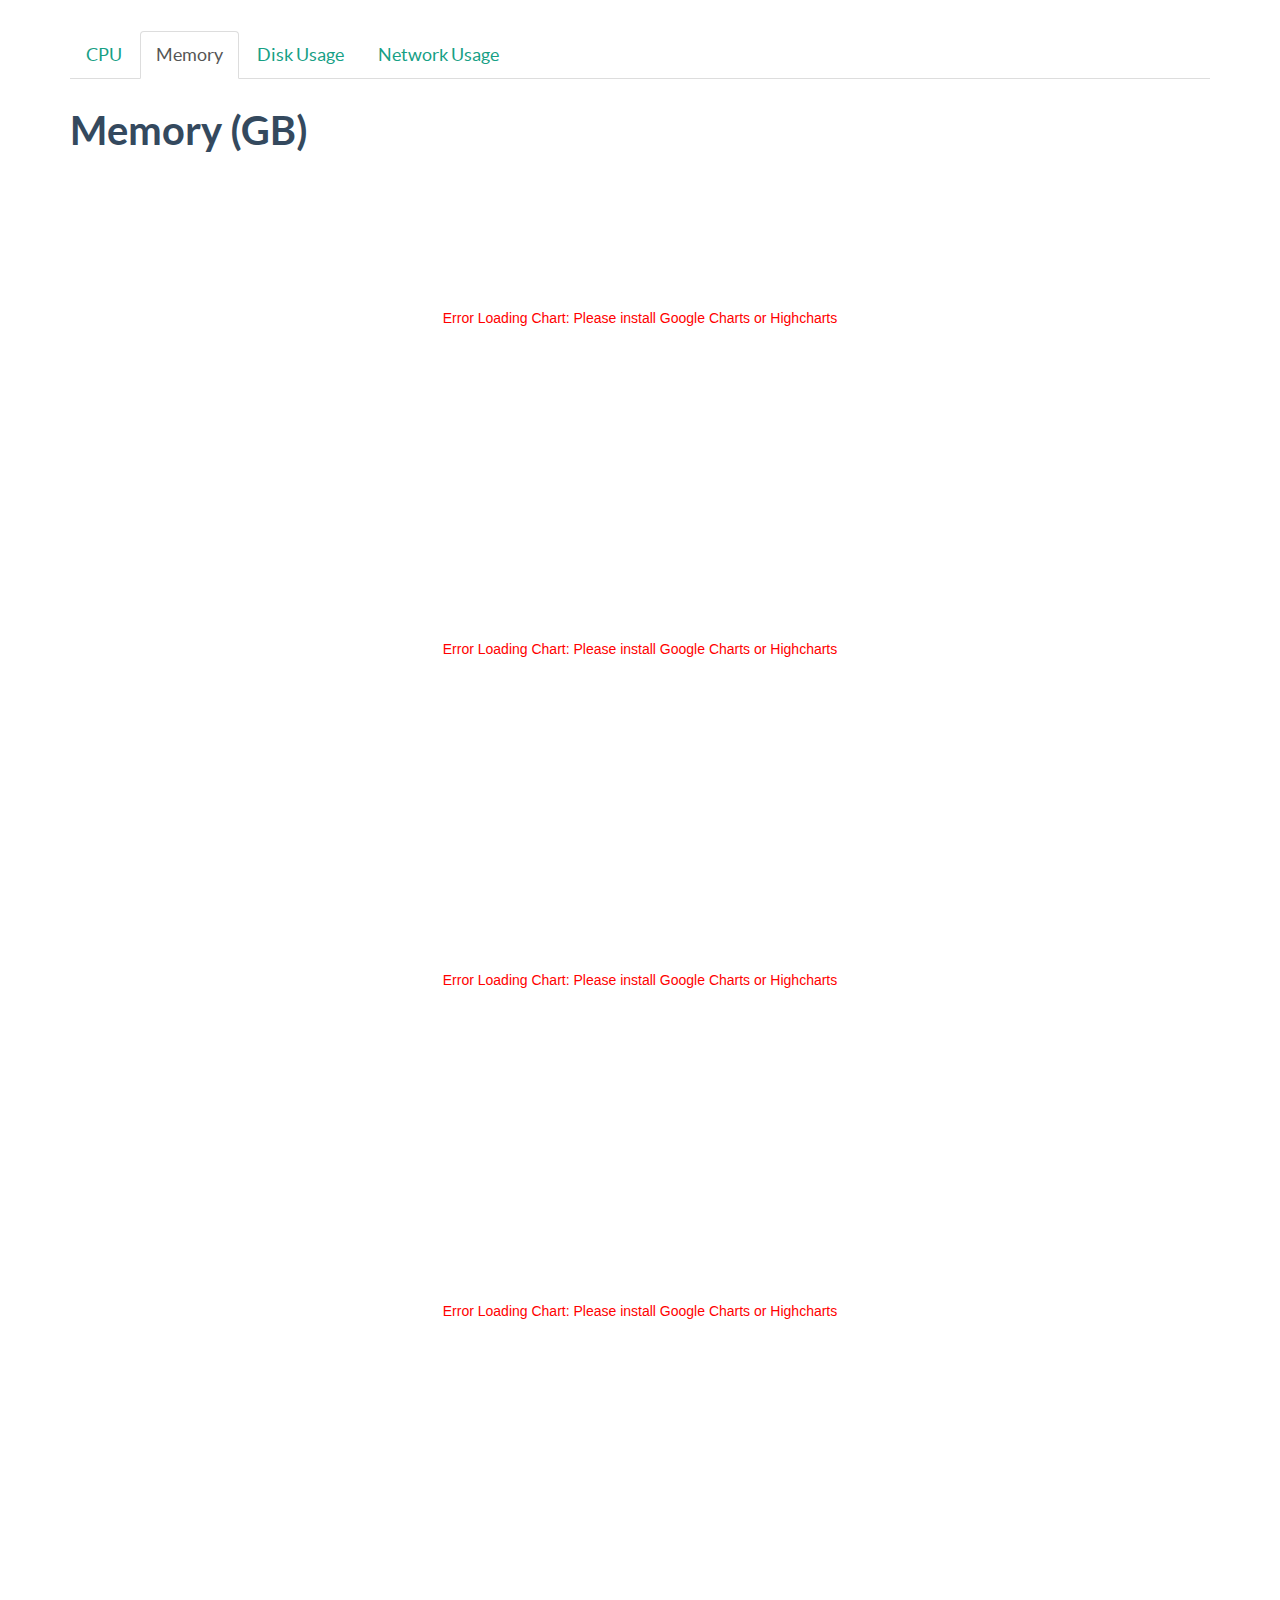
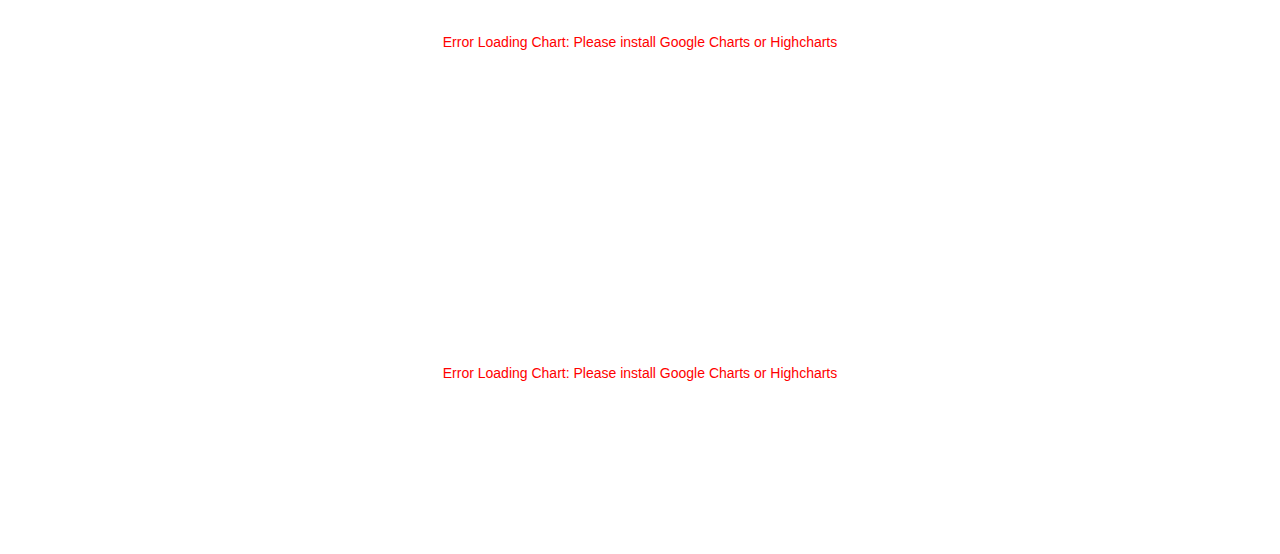
<file: sample/report_memory.html>
<!DOCTYPE html>
<html lang="en">
<head>
    <meta charset="UTF-8">
    <title>Collectl Monitoring Graph</title>
    <!--<script src="http://www.google.com/jsapi"></script>-->
    <script src="http://ajax.googleapis.com/ajax/libs/jquery/1.8.3/jquery.min.js"></script>
    <script src="http://code.highcharts.com/highcharts.js"></script>
    <script src="js/chartkick.js"></script>
    <!-- Loading Bootstrap -->
    <link href="css/vendor/bootstrap/css/bootstrap.min.css" rel="stylesheet">

    <!-- Loading Flat UI -->
    <link href="css/flat-ui.min.css" rel="stylesheet">
    <!-- jQuery (necessary for Flat UI's JavaScript plugins) -->
    <script src="js/vendor/jquery.min.js"></script>
    <!-- Include all compiled plugins (below), or include individual files as needed -->
    <script src="js/flat-ui.min.js"></script>
    <script src="js/themes/dark-unica.js"></script>
</head>
<body>

<div class="container">

    <br>

    <ul class="nav nav-tabs">
        <li><a href="report_cpu.html">CPU</a></li>
        <li class="active"><a href="#">Memory</a></li>
        <li><a href="report_disk.html">Disk Usage</a></li>
        <li><a href="report_network.html">Network Usage</a></li>
    </ul>

    <h3>Memory (GB)</h3>

    
        <div class="row">
            <div class="col-lg-12">
                
<div id="chart-12" style="height: 300px; text-align: center; color: #999;
                      line-height: 300px; font-size: 14px;
                      font-family: Lucida Grande, Lucida Sans Unicode,
                      Verdana, Arial, Helvetica, sans-serif;">
    Loading...
</div>
<script>
//<![CDATA[
new Chartkick.LineChart(document.getElementById("chart-12"), {"2015-12-15T05:30:10.000Z":7,"2015-12-15T05:30:20.000Z":7,"2015-12-15T05:30:30.000Z":7,"2015-12-15T05:30:40.000Z":7,"2015-12-15T05:30:50.000Z":7,"2015-12-15T05:31:00.000Z":7,"2015-12-15T05:31:10.000Z":7,"2015-12-15T05:31:20.000Z":7,"2015-12-15T05:31:30.000Z":7,"2015-12-15T05:31:40.000Z":7,"2015-12-15T05:31:50.000Z":7,"2015-12-15T05:32:00.000Z":7,"2015-12-15T05:32:10.000Z":9,"2015-12-15T05:32:20.000Z":21,"2015-12-15T05:32:30.000Z":36,"2015-12-15T05:32:40.000Z":46,"2015-12-15T05:32:50.000Z":51,"2015-12-15T05:33:00.000Z":57,"2015-12-15T05:33:10.000Z":61,"2015-12-15T05:33:20.000Z":66,"2015-12-15T05:33:30.000Z":71,"2015-12-15T05:33:40.000Z":76,"2015-12-15T05:33:50.000Z":81,"2015-12-15T05:34:00.000Z":86,"2015-12-15T05:34:10.000Z":90,"2015-12-15T05:34:20.000Z":96,"2015-12-15T05:34:30.000Z":101,"2015-12-15T05:34:40.000Z":106,"2015-12-15T05:34:50.000Z":118,"2015-12-15T05:35:00.000Z":122,"2015-12-15T05:35:10.000Z":122,"2015-12-15T05:35:20.000Z":122,"2015-12-15T05:35:30.000Z":122,"2015-12-15T05:35:40.000Z":122,"2015-12-15T05:35:50.000Z":122,"2015-12-15T05:36:00.000Z":122,"2015-12-15T05:36:10.000Z":122,"2015-12-15T05:36:20.000Z":122,"2015-12-15T05:36:30.000Z":122,"2015-12-15T05:36:40.000Z":122,"2015-12-15T05:36:50.000Z":122,"2015-12-15T05:37:00.000Z":122,"2015-12-15T05:37:10.000Z":122,"2015-12-15T05:37:20.000Z":122,"2015-12-15T05:37:30.000Z":122,"2015-12-15T05:37:40.000Z":122,"2015-12-15T05:37:50.000Z":122,"2015-12-15T05:38:00.000Z":122,"2015-12-15T05:38:10.000Z":122,"2015-12-15T05:38:20.000Z":122,"2015-12-15T05:38:30.000Z":122,"2015-12-15T05:38:40.000Z":122,"2015-12-15T05:38:50.000Z":122,"2015-12-15T05:39:00.000Z":122,"2015-12-15T05:39:10.000Z":122,"2015-12-15T05:39:20.000Z":122,"2015-12-15T05:39:30.000Z":122,"2015-12-15T05:39:40.000Z":122,"2015-12-15T05:39:50.000Z":122,"2015-12-15T05:40:00.000Z":122,"2015-12-15T05:40:10.000Z":122,"2015-12-15T05:40:20.000Z":122,"2015-12-15T05:40:30.000Z":122,"2015-12-15T05:40:40.000Z":122,"2015-12-15T05:40:50.000Z":122,"2015-12-15T05:41:00.000Z":122,"2015-12-15T05:41:10.000Z":122,"2015-12-15T05:41:20.000Z":122,"2015-12-15T05:41:30.000Z":122,"2015-12-15T05:41:40.000Z":122,"2015-12-15T05:41:50.000Z":122,"2015-12-15T05:42:00.000Z":122,"2015-12-15T05:42:10.000Z":122,"2015-12-15T05:42:20.000Z":122,"2015-12-15T05:42:30.000Z":122,"2015-12-15T05:42:40.000Z":122,"2015-12-15T05:42:50.000Z":122,"2015-12-15T05:43:00.000Z":122,"2015-12-15T05:43:10.000Z":122,"2015-12-15T05:43:20.000Z":122,"2015-12-15T05:43:30.000Z":122,"2015-12-15T05:43:40.000Z":122,"2015-12-15T05:43:50.000Z":122,"2015-12-15T05:44:00.000Z":122,"2015-12-15T05:44:10.000Z":122,"2015-12-15T05:44:20.000Z":122,"2015-12-15T05:44:30.000Z":122,"2015-12-15T05:44:40.000Z":122,"2015-12-15T05:44:50.000Z":122,"2015-12-15T05:45:00.000Z":122,"2015-12-15T05:45:10.000Z":122,"2015-12-15T05:45:20.000Z":122,"2015-12-15T05:45:30.000Z":122,"2015-12-15T05:45:40.000Z":122,"2015-12-15T05:45:50.000Z":122,"2015-12-15T05:46:00.000Z":122,"2015-12-15T05:46:10.000Z":122,"2015-12-15T05:46:20.000Z":122,"2015-12-15T05:46:30.000Z":122,"2015-12-15T05:46:40.000Z":122,"2015-12-15T05:46:50.000Z":122,"2015-12-15T05:47:00.000Z":122,"2015-12-15T05:47:10.000Z":122,"2015-12-15T05:47:20.000Z":122,"2015-12-15T05:47:30.000Z":122,"2015-12-15T05:47:40.000Z":122,"2015-12-15T05:47:50.000Z":122,"2015-12-15T05:48:00.000Z":122,"2015-12-15T05:48:10.000Z":122,"2015-12-15T05:48:20.000Z":122,"2015-12-15T05:48:30.000Z":122,"2015-12-15T05:48:40.000Z":122,"2015-12-15T05:48:50.000Z":122,"2015-12-15T05:49:00.000Z":122,"2015-12-15T05:49:10.000Z":122,"2015-12-15T05:49:20.000Z":122,"2015-12-15T05:49:30.000Z":122,"2015-12-15T05:49:40.000Z":122,"2015-12-15T05:49:50.000Z":122,"2015-12-15T05:50:00.000Z":122,"2015-12-15T05:50:10.000Z":122,"2015-12-15T05:50:20.000Z":122,"2015-12-15T05:50:30.000Z":122,"2015-12-15T05:50:40.000Z":122,"2015-12-15T05:50:50.000Z":122,"2015-12-15T05:51:00.000Z":122,"2015-12-15T05:51:10.000Z":122,"2015-12-15T05:51:20.000Z":122,"2015-12-15T05:51:30.000Z":122,"2015-12-15T05:51:40.000Z":122,"2015-12-15T05:51:50.000Z":122,"2015-12-15T05:52:00.000Z":122,"2015-12-15T05:52:10.000Z":122,"2015-12-15T05:52:20.000Z":122,"2015-12-15T05:52:30.000Z":122,"2015-12-15T05:52:40.000Z":122,"2015-12-15T05:52:50.000Z":122,"2015-12-15T05:53:00.000Z":122,"2015-12-15T05:53:10.000Z":122,"2015-12-15T05:53:20.000Z":122,"2015-12-15T05:53:30.000Z":122,"2015-12-15T05:53:40.000Z":122,"2015-12-15T05:53:50.000Z":122,"2015-12-15T05:54:00.000Z":122,"2015-12-15T05:54:10.000Z":122,"2015-12-15T05:54:20.000Z":122,"2015-12-15T05:54:30.000Z":122,"2015-12-15T05:54:40.000Z":122,"2015-12-15T05:54:50.000Z":122,"2015-12-15T05:55:00.000Z":122,"2015-12-15T05:55:10.000Z":122,"2015-12-15T05:55:20.000Z":122,"2015-12-15T05:55:30.000Z":122,"2015-12-15T05:55:40.000Z":122,"2015-12-15T05:55:50.000Z":122,"2015-12-15T05:56:00.000Z":122,"2015-12-15T05:56:10.000Z":122,"2015-12-15T05:56:20.000Z":122,"2015-12-15T05:56:30.000Z":122,"2015-12-15T05:56:40.000Z":122,"2015-12-15T05:56:50.000Z":122,"2015-12-15T05:57:00.000Z":122,"2015-12-15T05:57:10.000Z":122,"2015-12-15T05:57:20.000Z":122,"2015-12-15T05:57:30.000Z":122,"2015-12-15T05:57:40.000Z":122,"2015-12-15T05:57:50.000Z":122,"2015-12-15T05:58:00.000Z":122,"2015-12-15T05:58:10.000Z":122,"2015-12-15T05:58:20.000Z":122,"2015-12-15T05:58:30.000Z":122,"2015-12-15T05:58:40.000Z":122,"2015-12-15T05:58:50.000Z":122,"2015-12-15T05:59:00.000Z":122,"2015-12-15T05:59:10.000Z":122,"2015-12-15T05:59:20.000Z":122,"2015-12-15T05:59:30.000Z":122,"2015-12-15T05:59:40.000Z":122,"2015-12-15T05:59:50.000Z":122,"2015-12-15T06:00:00.000Z":122,"2015-12-15T06:00:10.000Z":122,"2015-12-15T06:00:20.000Z":122,"2015-12-15T06:00:30.000Z":122,"2015-12-15T06:00:40.000Z":122,"2015-12-15T06:00:50.000Z":122,"2015-12-15T06:01:00.000Z":122,"2015-12-15T06:01:10.000Z":122,"2015-12-15T06:01:20.000Z":122,"2015-12-15T06:01:30.000Z":122,"2015-12-15T06:01:40.000Z":122,"2015-12-15T06:01:50.000Z":122,"2015-12-15T06:02:00.000Z":122,"2015-12-15T06:02:10.000Z":122,"2015-12-15T06:02:20.000Z":122,"2015-12-15T06:02:30.000Z":122,"2015-12-15T06:02:40.000Z":122,"2015-12-15T06:02:50.000Z":122,"2015-12-15T06:03:00.000Z":122,"2015-12-15T06:03:10.000Z":122,"2015-12-15T06:03:20.000Z":122,"2015-12-15T06:03:30.000Z":122,"2015-12-15T06:03:40.000Z":122,"2015-12-15T06:03:50.000Z":122,"2015-12-15T06:04:00.000Z":122,"2015-12-15T06:04:10.000Z":122,"2015-12-15T06:04:20.000Z":122,"2015-12-15T06:04:30.000Z":122,"2015-12-15T06:04:40.000Z":122,"2015-12-15T06:04:50.000Z":122,"2015-12-15T06:05:00.000Z":122,"2015-12-15T06:05:10.000Z":122,"2015-12-15T06:05:20.000Z":122,"2015-12-15T06:05:30.000Z":122,"2015-12-15T06:05:40.000Z":122,"2015-12-15T06:05:50.000Z":121,"2015-12-15T06:06:00.000Z":122,"2015-12-15T06:06:10.000Z":122,"2015-12-15T06:06:20.000Z":122,"2015-12-15T06:06:30.000Z":122,"2015-12-15T06:06:40.000Z":122,"2015-12-15T06:06:50.000Z":122,"2015-12-15T06:07:00.000Z":122,"2015-12-15T06:07:10.000Z":122,"2015-12-15T06:07:20.000Z":122,"2015-12-15T06:07:30.000Z":122,"2015-12-15T06:07:40.000Z":122,"2015-12-15T06:07:50.000Z":122,"2015-12-15T06:08:00.000Z":122,"2015-12-15T06:08:10.000Z":122,"2015-12-15T06:08:20.000Z":122,"2015-12-15T06:08:30.000Z":122,"2015-12-15T06:08:40.000Z":122,"2015-12-15T06:08:50.000Z":122,"2015-12-15T06:09:00.000Z":122,"2015-12-15T06:09:10.000Z":122,"2015-12-15T06:09:20.000Z":122,"2015-12-15T06:09:30.000Z":122,"2015-12-15T06:09:40.000Z":122,"2015-12-15T06:09:50.000Z":122,"2015-12-15T06:10:00.000Z":122,"2015-12-15T06:10:10.000Z":122,"2015-12-15T06:10:20.000Z":122,"2015-12-15T06:10:30.000Z":122,"2015-12-15T06:10:40.000Z":122,"2015-12-15T06:10:50.000Z":122,"2015-12-15T06:11:00.000Z":122,"2015-12-15T06:11:10.000Z":122,"2015-12-15T06:11:20.000Z":122,"2015-12-15T06:11:30.000Z":122,"2015-12-15T06:11:40.000Z":122,"2015-12-15T06:11:50.000Z":122,"2015-12-15T06:12:00.000Z":122,"2015-12-15T06:12:10.000Z":122,"2015-12-15T06:12:20.000Z":122,"2015-12-15T06:12:30.000Z":122,"2015-12-15T06:12:40.000Z":122,"2015-12-15T06:12:50.000Z":122,"2015-12-15T06:13:00.000Z":122,"2015-12-15T06:13:10.000Z":122,"2015-12-15T06:13:20.000Z":122,"2015-12-15T06:13:30.000Z":122,"2015-12-15T06:13:40.000Z":122,"2015-12-15T06:13:50.000Z":122,"2015-12-15T06:14:00.000Z":122,"2015-12-15T06:14:10.000Z":122,"2015-12-15T06:14:20.000Z":122,"2015-12-15T06:14:30.000Z":122,"2015-12-15T06:14:40.000Z":122,"2015-12-15T06:14:50.000Z":122,"2015-12-15T06:15:00.000Z":122,"2015-12-15T06:15:10.000Z":122,"2015-12-15T06:15:20.000Z":122,"2015-12-15T06:15:30.000Z":122,"2015-12-15T06:15:40.000Z":122,"2015-12-15T06:15:50.000Z":122,"2015-12-15T06:16:00.000Z":122,"2015-12-15T06:16:10.000Z":122,"2015-12-15T06:16:20.000Z":122,"2015-12-15T06:16:30.000Z":122,"2015-12-15T06:16:40.000Z":122,"2015-12-15T06:16:50.000Z":122,"2015-12-15T06:17:00.000Z":122,"2015-12-15T06:17:10.000Z":122,"2015-12-15T06:17:20.000Z":122,"2015-12-15T06:17:30.000Z":122,"2015-12-15T06:17:40.000Z":122,"2015-12-15T06:17:50.000Z":122,"2015-12-15T06:18:00.000Z":122,"2015-12-15T06:18:10.000Z":121,"2015-12-15T06:18:20.000Z":121,"2015-12-15T06:18:30.000Z":122,"2015-12-15T06:18:40.000Z":122,"2015-12-15T06:18:50.000Z":122,"2015-12-15T06:19:00.000Z":122,"2015-12-15T06:19:10.000Z":122,"2015-12-15T06:19:20.000Z":122,"2015-12-15T06:19:30.000Z":122,"2015-12-15T06:19:40.000Z":122,"2015-12-15T06:19:50.000Z":120,"2015-12-15T06:20:00.000Z":121,"2015-12-15T06:20:10.000Z":122,"2015-12-15T06:20:20.000Z":120,"2015-12-15T06:20:30.000Z":119,"2015-12-15T06:20:40.000Z":121,"2015-12-15T06:20:50.000Z":121,"2015-12-15T06:21:00.000Z":121,"2015-12-15T06:21:10.000Z":120,"2015-12-15T06:21:20.000Z":120,"2015-12-15T06:21:30.000Z":122,"2015-12-15T06:21:40.000Z":121,"2015-12-15T06:21:50.000Z":118,"2015-12-15T06:22:00.000Z":115,"2015-12-15T06:22:10.000Z":120,"2015-12-15T06:22:20.000Z":118,"2015-12-15T06:22:30.000Z":121,"2015-12-15T06:22:40.000Z":117,"2015-12-15T06:22:50.000Z":118,"2015-12-15T06:23:00.000Z":121,"2015-12-15T06:23:10.000Z":119,"2015-12-15T06:23:20.000Z":111,"2015-12-15T06:23:30.000Z":115,"2015-12-15T06:23:40.000Z":120,"2015-12-15T06:23:50.000Z":122,"2015-12-15T06:24:00.000Z":122,"2015-12-15T06:24:10.000Z":122,"2015-12-15T06:24:20.000Z":122,"2015-12-15T06:24:30.000Z":122,"2015-12-15T06:24:40.000Z":122,"2015-12-15T06:24:50.000Z":122,"2015-12-15T06:25:00.000Z":122,"2015-12-15T06:25:10.000Z":121,"2015-12-15T06:25:20.000Z":121,"2015-12-15T06:25:30.000Z":122,"2015-12-15T06:25:40.000Z":122,"2015-12-15T06:25:50.000Z":122,"2015-12-15T06:26:00.000Z":122,"2015-12-15T06:26:10.000Z":121,"2015-12-15T06:26:20.000Z":122,"2015-12-15T06:26:30.000Z":122,"2015-12-15T06:26:40.000Z":121,"2015-12-15T06:26:50.000Z":122,"2015-12-15T06:27:00.000Z":121,"2015-12-15T06:27:10.000Z":122,"2015-12-15T06:27:20.000Z":121,"2015-12-15T06:27:30.000Z":122,"2015-12-15T06:27:40.000Z":122,"2015-12-15T06:27:50.000Z":121,"2015-12-15T06:28:00.000Z":121,"2015-12-15T06:28:10.000Z":120,"2015-12-15T06:28:20.000Z":121,"2015-12-15T06:28:30.000Z":121,"2015-12-15T06:28:40.000Z":122,"2015-12-15T06:28:50.000Z":121,"2015-12-15T06:29:00.000Z":121,"2015-12-15T06:29:10.000Z":121,"2015-12-15T06:29:20.000Z":121,"2015-12-15T06:29:30.000Z":121,"2015-12-15T06:29:40.000Z":122,"2015-12-15T06:29:50.000Z":122,"2015-12-15T06:30:00.000Z":121,"2015-12-15T06:30:10.000Z":122,"2015-12-15T06:30:20.000Z":122,"2015-12-15T06:30:30.000Z":122,"2015-12-15T06:30:40.000Z":121,"2015-12-15T06:30:50.000Z":121,"2015-12-15T06:31:00.000Z":121,"2015-12-15T06:31:10.000Z":122,"2015-12-15T06:31:20.000Z":121,"2015-12-15T06:31:30.000Z":122,"2015-12-15T06:31:40.000Z":121,"2015-12-15T06:31:50.000Z":122,"2015-12-15T06:32:00.000Z":122,"2015-12-15T06:32:10.000Z":122,"2015-12-15T06:32:20.000Z":122,"2015-12-15T06:32:30.000Z":122,"2015-12-15T06:32:40.000Z":122,"2015-12-15T06:32:50.000Z":122,"2015-12-15T06:33:00.000Z":122,"2015-12-15T06:33:10.000Z":122,"2015-12-15T06:33:20.000Z":122,"2015-12-15T06:33:30.000Z":122,"2015-12-15T06:33:40.000Z":122,"2015-12-15T06:33:50.000Z":122,"2015-12-15T06:34:00.000Z":122,"2015-12-15T06:34:10.000Z":122,"2015-12-15T06:34:20.000Z":122,"2015-12-15T06:34:30.000Z":121,"2015-12-15T06:34:40.000Z":122,"2015-12-15T06:34:50.000Z":122,"2015-12-15T06:35:00.000Z":121,"2015-12-15T06:35:10.000Z":121,"2015-12-15T06:35:20.000Z":122,"2015-12-15T06:35:30.000Z":122,"2015-12-15T06:35:40.000Z":121,"2015-12-15T06:35:50.000Z":122,"2015-12-15T06:36:00.000Z":121,"2015-12-15T06:36:10.000Z":122,"2015-12-15T06:36:20.000Z":121,"2015-12-15T06:36:30.000Z":122,"2015-12-15T06:36:40.000Z":121,"2015-12-15T06:36:50.000Z":121,"2015-12-15T06:37:00.000Z":121,"2015-12-15T06:37:10.000Z":120,"2015-12-15T06:37:20.000Z":121,"2015-12-15T06:37:30.000Z":121,"2015-12-15T06:37:40.000Z":121,"2015-12-15T06:37:50.000Z":122,"2015-12-15T06:38:00.000Z":122,"2015-12-15T06:38:10.000Z":121,"2015-12-15T06:38:20.000Z":121,"2015-12-15T06:38:30.000Z":121,"2015-12-15T06:38:40.000Z":121,"2015-12-15T06:38:50.000Z":121,"2015-12-15T06:39:00.000Z":122,"2015-12-15T06:39:10.000Z":122,"2015-12-15T06:39:20.000Z":121,"2015-12-15T06:39:30.000Z":122,"2015-12-15T06:39:40.000Z":122,"2015-12-15T06:39:50.000Z":122,"2015-12-15T06:40:00.000Z":121,"2015-12-15T06:40:10.000Z":121,"2015-12-15T06:40:20.000Z":121,"2015-12-15T06:40:30.000Z":121,"2015-12-15T06:40:40.000Z":122,"2015-12-15T06:40:50.000Z":121,"2015-12-15T06:41:00.000Z":122,"2015-12-15T06:41:10.000Z":122,"2015-12-15T06:41:20.000Z":122,"2015-12-15T06:41:30.000Z":122,"2015-12-15T06:41:40.000Z":92,"2015-12-15T06:41:50.000Z":19,"2015-12-15T06:42:00.000Z":19,"2015-12-15T06:42:10.000Z":19,"2015-12-15T06:42:20.000Z":19,"2015-12-15T06:42:30.000Z":19,"2015-12-15T06:42:40.000Z":19,"2015-12-15T06:42:50.000Z":19,"2015-12-15T06:43:00.000Z":19,"2015-12-15T06:43:10.000Z":19,"2015-12-15T06:43:20.000Z":19,"2015-12-15T06:43:30.000Z":19,"2015-12-15T06:43:40.000Z":19,"2015-12-15T06:43:50.000Z":19,"2015-12-15T06:44:00.000Z":19,"2015-12-15T06:44:06.000Z":20}, {"library": {"title": {"text": "54.218.138.101-spark"}}});
//]]>
</script>

                <br>
            </div>
        </div>
    
        <div class="row">
            <div class="col-lg-12">
                
<div id="chart-13" style="height: 300px; text-align: center; color: #999;
                      line-height: 300px; font-size: 14px;
                      font-family: Lucida Grande, Lucida Sans Unicode,
                      Verdana, Arial, Helvetica, sans-serif;">
    Loading...
</div>
<script>
//<![CDATA[
new Chartkick.LineChart(document.getElementById("chart-13"), {"2015-12-15T07:14:50.000Z":88,"2015-12-15T07:15:00.000Z":88,"2015-12-15T07:15:10.000Z":88,"2015-12-15T07:15:20.000Z":88,"2015-12-15T07:15:30.000Z":88,"2015-12-15T07:15:40.000Z":89,"2015-12-15T07:15:50.000Z":109,"2015-12-15T07:16:00.000Z":111,"2015-12-15T07:16:10.000Z":113,"2015-12-15T07:16:20.000Z":113,"2015-12-15T07:16:30.000Z":113,"2015-12-15T07:16:40.000Z":113,"2015-12-15T07:16:50.000Z":115,"2015-12-15T07:17:00.000Z":116,"2015-12-15T07:17:10.000Z":117,"2015-12-15T07:17:20.000Z":120,"2015-12-15T07:17:30.000Z":122,"2015-12-15T07:17:40.000Z":122,"2015-12-15T07:17:50.000Z":122,"2015-12-15T07:18:00.000Z":122,"2015-12-15T07:18:10.000Z":122,"2015-12-15T07:18:20.000Z":122,"2015-12-15T07:18:30.000Z":122,"2015-12-15T07:18:40.000Z":122,"2015-12-15T07:18:50.000Z":122,"2015-12-15T07:19:00.000Z":122,"2015-12-15T07:19:10.000Z":122,"2015-12-15T07:19:20.000Z":122,"2015-12-15T07:19:30.000Z":122,"2015-12-15T07:19:40.000Z":122,"2015-12-15T07:19:50.000Z":122,"2015-12-15T07:20:00.000Z":122,"2015-12-15T07:20:10.000Z":122,"2015-12-15T07:20:20.000Z":122,"2015-12-15T07:20:30.000Z":122,"2015-12-15T07:20:40.000Z":122,"2015-12-15T07:20:50.000Z":122,"2015-12-15T07:21:00.000Z":122,"2015-12-15T07:21:10.000Z":122,"2015-12-15T07:21:20.000Z":122,"2015-12-15T07:21:30.000Z":122,"2015-12-15T07:21:40.000Z":122,"2015-12-15T07:21:50.000Z":122,"2015-12-15T07:22:00.000Z":122,"2015-12-15T07:22:10.000Z":122,"2015-12-15T07:22:20.000Z":122,"2015-12-15T07:22:30.000Z":122,"2015-12-15T07:22:40.000Z":122,"2015-12-15T07:22:50.000Z":122,"2015-12-15T07:23:00.000Z":122,"2015-12-15T07:23:10.000Z":122,"2015-12-15T07:23:20.000Z":122,"2015-12-15T07:23:30.000Z":122,"2015-12-15T07:23:40.000Z":122,"2015-12-15T07:23:50.000Z":122,"2015-12-15T07:24:00.000Z":122,"2015-12-15T07:24:10.000Z":122,"2015-12-15T07:24:20.000Z":122,"2015-12-15T07:24:30.000Z":122,"2015-12-15T07:24:40.000Z":122,"2015-12-15T07:24:50.000Z":122,"2015-12-15T07:25:00.000Z":122,"2015-12-15T07:25:10.000Z":122,"2015-12-15T07:25:20.000Z":122,"2015-12-15T07:25:30.000Z":122,"2015-12-15T07:25:40.000Z":122,"2015-12-15T07:25:50.000Z":122,"2015-12-15T07:26:00.000Z":122,"2015-12-15T07:26:10.000Z":122,"2015-12-15T07:26:20.000Z":122,"2015-12-15T07:26:30.000Z":122,"2015-12-15T07:26:40.000Z":122,"2015-12-15T07:26:50.000Z":122,"2015-12-15T07:27:00.000Z":122,"2015-12-15T07:27:10.000Z":122,"2015-12-15T07:27:20.000Z":122,"2015-12-15T07:27:30.000Z":122,"2015-12-15T07:27:40.000Z":122,"2015-12-15T07:27:50.000Z":122,"2015-12-15T07:28:00.000Z":122,"2015-12-15T07:28:10.000Z":122,"2015-12-15T07:28:20.000Z":122,"2015-12-15T07:28:30.000Z":122,"2015-12-15T07:28:40.000Z":122,"2015-12-15T07:28:50.000Z":122,"2015-12-15T07:29:00.000Z":122,"2015-12-15T07:29:10.000Z":122,"2015-12-15T07:29:20.000Z":122,"2015-12-15T07:29:30.000Z":122,"2015-12-15T07:29:40.000Z":122,"2015-12-15T07:29:50.000Z":122,"2015-12-15T07:30:00.000Z":122,"2015-12-15T07:30:10.000Z":122,"2015-12-15T07:30:20.000Z":122,"2015-12-15T07:30:30.000Z":122,"2015-12-15T07:30:40.000Z":122,"2015-12-15T07:30:50.000Z":122,"2015-12-15T07:31:00.000Z":122,"2015-12-15T07:31:10.000Z":122,"2015-12-15T07:31:20.000Z":122,"2015-12-15T07:31:30.000Z":122,"2015-12-15T07:31:40.000Z":122,"2015-12-15T07:31:50.000Z":122,"2015-12-15T07:32:00.000Z":122,"2015-12-15T07:32:10.000Z":122,"2015-12-15T07:32:20.000Z":122,"2015-12-15T07:32:30.000Z":122,"2015-12-15T07:32:40.000Z":122,"2015-12-15T07:32:50.000Z":122,"2015-12-15T07:33:00.000Z":122,"2015-12-15T07:33:10.000Z":122,"2015-12-15T07:33:20.000Z":122,"2015-12-15T07:33:30.000Z":122,"2015-12-15T07:33:40.000Z":122,"2015-12-15T07:33:50.000Z":122,"2015-12-15T07:34:00.000Z":122,"2015-12-15T07:34:10.000Z":122,"2015-12-15T07:34:20.000Z":122,"2015-12-15T07:34:30.000Z":122,"2015-12-15T07:34:40.000Z":122,"2015-12-15T07:34:50.000Z":122,"2015-12-15T07:35:00.000Z":122,"2015-12-15T07:35:10.000Z":122,"2015-12-15T07:35:20.000Z":122,"2015-12-15T07:35:30.000Z":122,"2015-12-15T07:35:40.000Z":122,"2015-12-15T07:35:50.000Z":122,"2015-12-15T07:36:00.000Z":122,"2015-12-15T07:36:10.000Z":122,"2015-12-15T07:36:20.000Z":122,"2015-12-15T07:36:30.000Z":122,"2015-12-15T07:36:40.000Z":122,"2015-12-15T07:36:50.000Z":122,"2015-12-15T07:37:00.000Z":122,"2015-12-15T07:37:10.000Z":122,"2015-12-15T07:37:20.000Z":122,"2015-12-15T07:37:30.000Z":122,"2015-12-15T07:37:40.000Z":122,"2015-12-15T07:37:50.000Z":122,"2015-12-15T07:38:00.000Z":122,"2015-12-15T07:38:10.000Z":122,"2015-12-15T07:38:20.000Z":122,"2015-12-15T07:38:30.000Z":122,"2015-12-15T07:38:40.000Z":122,"2015-12-15T07:38:50.000Z":122,"2015-12-15T07:39:00.000Z":122,"2015-12-15T07:39:10.000Z":122,"2015-12-15T07:39:20.000Z":122,"2015-12-15T07:39:30.000Z":122,"2015-12-15T07:39:40.000Z":122,"2015-12-15T07:39:50.000Z":122,"2015-12-15T07:40:00.000Z":122,"2015-12-15T07:40:10.000Z":122,"2015-12-15T07:40:20.000Z":122,"2015-12-15T07:40:30.000Z":118,"2015-12-15T07:40:40.000Z":122,"2015-12-15T07:40:50.000Z":122,"2015-12-15T07:41:00.000Z":122,"2015-12-15T07:41:10.000Z":122,"2015-12-15T07:41:20.000Z":122,"2015-12-15T07:41:30.000Z":122,"2015-12-15T07:41:40.000Z":122,"2015-12-15T07:41:50.000Z":122,"2015-12-15T07:42:00.000Z":122,"2015-12-15T07:42:10.000Z":122,"2015-12-15T07:42:20.000Z":122,"2015-12-15T07:42:30.000Z":122,"2015-12-15T07:42:40.000Z":122,"2015-12-15T07:42:50.000Z":122,"2015-12-15T07:43:00.000Z":122,"2015-12-15T07:43:10.000Z":122,"2015-12-15T07:43:20.000Z":122,"2015-12-15T07:43:30.000Z":122,"2015-12-15T07:43:40.000Z":122,"2015-12-15T07:43:50.000Z":122,"2015-12-15T07:44:00.000Z":122,"2015-12-15T07:44:10.000Z":122,"2015-12-15T07:44:20.000Z":122,"2015-12-15T07:44:30.000Z":122,"2015-12-15T07:44:40.000Z":122,"2015-12-15T07:44:50.000Z":122,"2015-12-15T07:45:00.000Z":122,"2015-12-15T07:45:10.000Z":122,"2015-12-15T07:45:20.000Z":122,"2015-12-15T07:45:30.000Z":122,"2015-12-15T07:45:40.000Z":122,"2015-12-15T07:45:50.000Z":122,"2015-12-15T07:46:00.000Z":122,"2015-12-15T07:46:10.000Z":122,"2015-12-15T07:46:20.000Z":122,"2015-12-15T07:46:30.000Z":122,"2015-12-15T07:46:40.000Z":122,"2015-12-15T07:46:50.000Z":122,"2015-12-15T07:47:00.000Z":122,"2015-12-15T07:47:10.000Z":122,"2015-12-15T07:47:20.000Z":122,"2015-12-15T07:47:30.000Z":122,"2015-12-15T07:47:40.000Z":122,"2015-12-15T07:47:50.000Z":122,"2015-12-15T07:48:00.000Z":122,"2015-12-15T07:48:10.000Z":122,"2015-12-15T07:48:20.000Z":122,"2015-12-15T07:48:30.000Z":122,"2015-12-15T07:48:40.000Z":122,"2015-12-15T07:48:50.000Z":122,"2015-12-15T07:49:00.000Z":122,"2015-12-15T07:49:10.000Z":122,"2015-12-15T07:49:20.000Z":122,"2015-12-15T07:49:30.000Z":122,"2015-12-15T07:49:40.000Z":122,"2015-12-15T07:49:50.000Z":122,"2015-12-15T07:50:00.000Z":122,"2015-12-15T07:50:10.000Z":122,"2015-12-15T07:50:20.000Z":122,"2015-12-15T07:50:30.000Z":122,"2015-12-15T07:50:40.000Z":122,"2015-12-15T07:50:50.000Z":122,"2015-12-15T07:51:00.000Z":122,"2015-12-15T07:51:10.000Z":122,"2015-12-15T07:51:20.000Z":122,"2015-12-15T07:51:30.000Z":122,"2015-12-15T07:51:40.000Z":121,"2015-12-15T07:51:50.000Z":122,"2015-12-15T07:52:00.000Z":122,"2015-12-15T07:52:10.000Z":122,"2015-12-15T07:52:20.000Z":122,"2015-12-15T07:52:30.000Z":122,"2015-12-15T07:52:40.000Z":122,"2015-12-15T07:52:50.000Z":122,"2015-12-15T07:53:00.000Z":122,"2015-12-15T07:53:10.000Z":122,"2015-12-15T07:53:20.000Z":122,"2015-12-15T07:53:30.000Z":122,"2015-12-15T07:53:40.000Z":122,"2015-12-15T07:53:50.000Z":122,"2015-12-15T07:54:00.000Z":122,"2015-12-15T07:54:10.000Z":122,"2015-12-15T07:54:20.000Z":122,"2015-12-15T07:54:30.000Z":122,"2015-12-15T07:54:40.000Z":122,"2015-12-15T07:54:50.000Z":122,"2015-12-15T07:55:00.000Z":122,"2015-12-15T07:55:10.000Z":122,"2015-12-15T07:55:20.000Z":122,"2015-12-15T07:55:30.000Z":121,"2015-12-15T07:55:40.000Z":122,"2015-12-15T07:55:50.000Z":122,"2015-12-15T07:56:00.000Z":122,"2015-12-15T07:56:10.000Z":122,"2015-12-15T07:56:20.000Z":122,"2015-12-15T07:56:30.000Z":122,"2015-12-15T07:56:40.000Z":122,"2015-12-15T07:56:50.000Z":122,"2015-12-15T07:57:00.000Z":122,"2015-12-15T07:57:10.000Z":122,"2015-12-15T07:57:20.000Z":122,"2015-12-15T07:57:30.000Z":122,"2015-12-15T07:57:40.000Z":122,"2015-12-15T07:57:50.000Z":122,"2015-12-15T07:58:00.000Z":122,"2015-12-15T07:58:10.000Z":122,"2015-12-15T07:58:20.000Z":122,"2015-12-15T07:58:30.000Z":122,"2015-12-15T07:58:40.000Z":122,"2015-12-15T07:58:50.000Z":122,"2015-12-15T07:59:00.000Z":122,"2015-12-15T07:59:10.000Z":122,"2015-12-15T07:59:20.000Z":122,"2015-12-15T07:59:30.000Z":122,"2015-12-15T07:59:40.000Z":122,"2015-12-15T07:59:50.000Z":122,"2015-12-15T08:00:00.000Z":122,"2015-12-15T08:00:10.000Z":122,"2015-12-15T08:00:20.000Z":122,"2015-12-15T08:00:30.000Z":122,"2015-12-15T08:00:40.000Z":122,"2015-12-15T08:00:50.000Z":122,"2015-12-15T08:01:00.000Z":122,"2015-12-15T08:01:10.000Z":122,"2015-12-15T08:01:20.000Z":122,"2015-12-15T08:01:30.000Z":122,"2015-12-15T08:01:40.000Z":122,"2015-12-15T08:01:50.000Z":122,"2015-12-15T08:02:00.000Z":121,"2015-12-15T08:02:10.000Z":121,"2015-12-15T08:02:20.000Z":122,"2015-12-15T08:02:30.000Z":122,"2015-12-15T08:02:40.000Z":122,"2015-12-15T08:02:50.000Z":122,"2015-12-15T08:03:00.000Z":122,"2015-12-15T08:03:10.000Z":122,"2015-12-15T08:03:20.000Z":122,"2015-12-15T08:03:30.000Z":122,"2015-12-15T08:03:40.000Z":122,"2015-12-15T08:03:50.000Z":122,"2015-12-15T08:04:00.000Z":122,"2015-12-15T08:04:10.000Z":122,"2015-12-15T08:04:20.000Z":122,"2015-12-15T08:04:30.000Z":122,"2015-12-15T08:04:40.000Z":122,"2015-12-15T08:04:50.000Z":122,"2015-12-15T08:05:00.000Z":122,"2015-12-15T08:05:10.000Z":122,"2015-12-15T08:05:20.000Z":122,"2015-12-15T08:05:30.000Z":122,"2015-12-15T08:05:40.000Z":122,"2015-12-15T08:05:50.000Z":122,"2015-12-15T08:06:00.000Z":122,"2015-12-15T08:06:10.000Z":122,"2015-12-15T08:06:20.000Z":122,"2015-12-15T08:06:30.000Z":122,"2015-12-15T08:06:40.000Z":122,"2015-12-15T08:06:50.000Z":122,"2015-12-15T08:07:00.000Z":122,"2015-12-15T08:07:10.000Z":122,"2015-12-15T08:07:20.000Z":122}, {"library": {"title": {"text": "54.218.138.101-flink"}}});
//]]>
</script>

                <br>
            </div>
        </div>
    
        <div class="row">
            <div class="col-lg-12">
                
<div id="chart-14" style="height: 300px; text-align: center; color: #999;
                      line-height: 300px; font-size: 14px;
                      font-family: Lucida Grande, Lucida Sans Unicode,
                      Verdana, Arial, Helvetica, sans-serif;">
    Loading...
</div>
<script>
//<![CDATA[
new Chartkick.LineChart(document.getElementById("chart-14"), {"2015-12-15T05:30:10.000Z":7,"2015-12-15T05:30:20.000Z":7,"2015-12-15T05:30:30.000Z":7,"2015-12-15T05:30:40.000Z":7,"2015-12-15T05:30:50.000Z":7,"2015-12-15T05:31:00.000Z":7,"2015-12-15T05:31:10.000Z":7,"2015-12-15T05:31:20.000Z":7,"2015-12-15T05:31:30.000Z":7,"2015-12-15T05:31:40.000Z":7,"2015-12-15T05:31:50.000Z":7,"2015-12-15T05:32:00.000Z":7,"2015-12-15T05:32:10.000Z":9,"2015-12-15T05:32:20.000Z":22,"2015-12-15T05:32:30.000Z":36,"2015-12-15T05:32:40.000Z":46,"2015-12-15T05:32:50.000Z":52,"2015-12-15T05:33:00.000Z":59,"2015-12-15T05:33:10.000Z":64,"2015-12-15T05:33:20.000Z":69,"2015-12-15T05:33:30.000Z":75,"2015-12-15T05:33:40.000Z":81,"2015-12-15T05:33:50.000Z":86,"2015-12-15T05:34:00.000Z":91,"2015-12-15T05:34:10.000Z":96,"2015-12-15T05:34:20.000Z":101,"2015-12-15T05:34:30.000Z":106,"2015-12-15T05:34:40.000Z":111,"2015-12-15T05:34:50.000Z":117,"2015-12-15T05:35:00.000Z":122,"2015-12-15T05:35:10.000Z":122,"2015-12-15T05:35:20.000Z":122,"2015-12-15T05:35:30.000Z":122,"2015-12-15T05:35:40.000Z":122,"2015-12-15T05:35:50.000Z":122,"2015-12-15T05:36:00.000Z":122,"2015-12-15T05:36:10.000Z":122,"2015-12-15T05:36:20.000Z":122,"2015-12-15T05:36:30.000Z":122,"2015-12-15T05:36:40.000Z":122,"2015-12-15T05:36:50.000Z":122,"2015-12-15T05:37:00.000Z":122,"2015-12-15T05:37:10.000Z":122,"2015-12-15T05:37:20.000Z":120,"2015-12-15T05:37:30.000Z":122,"2015-12-15T05:37:40.000Z":122,"2015-12-15T05:37:50.000Z":122,"2015-12-15T05:38:00.000Z":122,"2015-12-15T05:38:10.000Z":122,"2015-12-15T05:38:20.000Z":122,"2015-12-15T05:38:30.000Z":122,"2015-12-15T05:38:40.000Z":122,"2015-12-15T05:38:50.000Z":122,"2015-12-15T05:39:00.000Z":122,"2015-12-15T05:39:10.000Z":122,"2015-12-15T05:39:20.000Z":122,"2015-12-15T05:39:30.000Z":122,"2015-12-15T05:39:40.000Z":122,"2015-12-15T05:39:50.000Z":122,"2015-12-15T05:40:00.000Z":122,"2015-12-15T05:40:10.000Z":122,"2015-12-15T05:40:20.000Z":122,"2015-12-15T05:40:30.000Z":122,"2015-12-15T05:40:40.000Z":122,"2015-12-15T05:40:50.000Z":122,"2015-12-15T05:41:00.000Z":122,"2015-12-15T05:41:10.000Z":122,"2015-12-15T05:41:20.000Z":122,"2015-12-15T05:41:30.000Z":122,"2015-12-15T05:41:40.000Z":122,"2015-12-15T05:41:50.000Z":122,"2015-12-15T05:42:00.000Z":122,"2015-12-15T05:42:10.000Z":122,"2015-12-15T05:42:20.000Z":122,"2015-12-15T05:42:30.000Z":122,"2015-12-15T05:42:40.000Z":122,"2015-12-15T05:42:50.000Z":122,"2015-12-15T05:43:00.000Z":122,"2015-12-15T05:43:10.000Z":122,"2015-12-15T05:43:20.000Z":122,"2015-12-15T05:43:30.000Z":122,"2015-12-15T05:43:40.000Z":122,"2015-12-15T05:43:50.000Z":122,"2015-12-15T05:44:00.000Z":122,"2015-12-15T05:44:10.000Z":122,"2015-12-15T05:44:20.000Z":122,"2015-12-15T05:44:30.000Z":122,"2015-12-15T05:44:40.000Z":122,"2015-12-15T05:44:50.000Z":122,"2015-12-15T05:45:00.000Z":122,"2015-12-15T05:45:10.000Z":122,"2015-12-15T05:45:20.000Z":122,"2015-12-15T05:45:30.000Z":122,"2015-12-15T05:45:40.000Z":122,"2015-12-15T05:45:50.000Z":122,"2015-12-15T05:46:00.000Z":122,"2015-12-15T05:46:10.000Z":122,"2015-12-15T05:46:20.000Z":122,"2015-12-15T05:46:30.000Z":122,"2015-12-15T05:46:40.000Z":122,"2015-12-15T05:46:50.000Z":122,"2015-12-15T05:47:00.000Z":122,"2015-12-15T05:47:10.000Z":122,"2015-12-15T05:47:20.000Z":122,"2015-12-15T05:47:30.000Z":122,"2015-12-15T05:47:40.000Z":122,"2015-12-15T05:47:50.000Z":122,"2015-12-15T05:48:00.000Z":122,"2015-12-15T05:48:10.000Z":122,"2015-12-15T05:48:20.000Z":122,"2015-12-15T05:48:30.000Z":122,"2015-12-15T05:48:40.000Z":122,"2015-12-15T05:48:50.000Z":122,"2015-12-15T05:49:00.000Z":122,"2015-12-15T05:49:10.000Z":122,"2015-12-15T05:49:20.000Z":122,"2015-12-15T05:49:30.000Z":122,"2015-12-15T05:49:40.000Z":122,"2015-12-15T05:49:50.000Z":122,"2015-12-15T05:50:00.000Z":122,"2015-12-15T05:50:10.000Z":122,"2015-12-15T05:50:20.000Z":122,"2015-12-15T05:50:30.000Z":122,"2015-12-15T05:50:40.000Z":122,"2015-12-15T05:50:50.000Z":122,"2015-12-15T05:51:00.000Z":122,"2015-12-15T05:51:10.000Z":122,"2015-12-15T05:51:20.000Z":122,"2015-12-15T05:51:30.000Z":122,"2015-12-15T05:51:40.000Z":122,"2015-12-15T05:51:50.000Z":122,"2015-12-15T05:52:00.000Z":122,"2015-12-15T05:52:10.000Z":122,"2015-12-15T05:52:20.000Z":122,"2015-12-15T05:52:30.000Z":122,"2015-12-15T05:52:40.000Z":122,"2015-12-15T05:52:50.000Z":122,"2015-12-15T05:53:00.000Z":122,"2015-12-15T05:53:10.000Z":122,"2015-12-15T05:53:20.000Z":122,"2015-12-15T05:53:30.000Z":122,"2015-12-15T05:53:40.000Z":122,"2015-12-15T05:53:50.000Z":122,"2015-12-15T05:54:00.000Z":122,"2015-12-15T05:54:10.000Z":122,"2015-12-15T05:54:20.000Z":122,"2015-12-15T05:54:30.000Z":122,"2015-12-15T05:54:40.000Z":122,"2015-12-15T05:54:50.000Z":122,"2015-12-15T05:55:00.000Z":122,"2015-12-15T05:55:10.000Z":122,"2015-12-15T05:55:20.000Z":122,"2015-12-15T05:55:30.000Z":122,"2015-12-15T05:55:40.000Z":122,"2015-12-15T05:55:50.000Z":122,"2015-12-15T05:56:00.000Z":122,"2015-12-15T05:56:10.000Z":122,"2015-12-15T05:56:20.000Z":122,"2015-12-15T05:56:30.000Z":122,"2015-12-15T05:56:40.000Z":122,"2015-12-15T05:56:50.000Z":122,"2015-12-15T05:57:00.000Z":122,"2015-12-15T05:57:10.000Z":122,"2015-12-15T05:57:20.000Z":122,"2015-12-15T05:57:30.000Z":122,"2015-12-15T05:57:40.000Z":122,"2015-12-15T05:57:50.000Z":122,"2015-12-15T05:58:00.000Z":122,"2015-12-15T05:58:10.000Z":122,"2015-12-15T05:58:20.000Z":122,"2015-12-15T05:58:30.000Z":122,"2015-12-15T05:58:40.000Z":122,"2015-12-15T05:58:50.000Z":122,"2015-12-15T05:59:00.000Z":122,"2015-12-15T05:59:10.000Z":122,"2015-12-15T05:59:20.000Z":122,"2015-12-15T05:59:30.000Z":122,"2015-12-15T05:59:40.000Z":122,"2015-12-15T05:59:50.000Z":122,"2015-12-15T06:00:00.000Z":122,"2015-12-15T06:00:10.000Z":122,"2015-12-15T06:00:20.000Z":122,"2015-12-15T06:00:30.000Z":122,"2015-12-15T06:00:40.000Z":122,"2015-12-15T06:00:50.000Z":122,"2015-12-15T06:01:00.000Z":122,"2015-12-15T06:01:10.000Z":122,"2015-12-15T06:01:20.000Z":122,"2015-12-15T06:01:30.000Z":122,"2015-12-15T06:01:40.000Z":122,"2015-12-15T06:01:50.000Z":122,"2015-12-15T06:02:00.000Z":122,"2015-12-15T06:02:10.000Z":122,"2015-12-15T06:02:20.000Z":122,"2015-12-15T06:02:30.000Z":122,"2015-12-15T06:02:40.000Z":122,"2015-12-15T06:02:50.000Z":122,"2015-12-15T06:03:00.000Z":122,"2015-12-15T06:03:10.000Z":122,"2015-12-15T06:03:20.000Z":122,"2015-12-15T06:03:30.000Z":122,"2015-12-15T06:03:40.000Z":122,"2015-12-15T06:03:50.000Z":122,"2015-12-15T06:04:00.000Z":122,"2015-12-15T06:04:10.000Z":122,"2015-12-15T06:04:20.000Z":122,"2015-12-15T06:04:30.000Z":122,"2015-12-15T06:04:40.000Z":122,"2015-12-15T06:04:50.000Z":121,"2015-12-15T06:05:00.000Z":121,"2015-12-15T06:05:10.000Z":122,"2015-12-15T06:05:20.000Z":122,"2015-12-15T06:05:30.000Z":122,"2015-12-15T06:05:40.000Z":122,"2015-12-15T06:05:50.000Z":122,"2015-12-15T06:06:00.000Z":122,"2015-12-15T06:06:10.000Z":122,"2015-12-15T06:06:20.000Z":122,"2015-12-15T06:06:30.000Z":122,"2015-12-15T06:06:40.000Z":122,"2015-12-15T06:06:50.000Z":122,"2015-12-15T06:07:00.000Z":122,"2015-12-15T06:07:10.000Z":122,"2015-12-15T06:07:20.000Z":122,"2015-12-15T06:07:30.000Z":122,"2015-12-15T06:07:40.000Z":122,"2015-12-15T06:07:50.000Z":122,"2015-12-15T06:08:00.000Z":122,"2015-12-15T06:08:10.000Z":122,"2015-12-15T06:08:20.000Z":122,"2015-12-15T06:08:30.000Z":122,"2015-12-15T06:08:40.000Z":122,"2015-12-15T06:08:50.000Z":122,"2015-12-15T06:09:00.000Z":122,"2015-12-15T06:09:10.000Z":122,"2015-12-15T06:09:20.000Z":122,"2015-12-15T06:09:30.000Z":122,"2015-12-15T06:09:40.000Z":122,"2015-12-15T06:09:50.000Z":122,"2015-12-15T06:10:00.000Z":122,"2015-12-15T06:10:10.000Z":122,"2015-12-15T06:10:20.000Z":122,"2015-12-15T06:10:30.000Z":122,"2015-12-15T06:10:40.000Z":122,"2015-12-15T06:10:50.000Z":122,"2015-12-15T06:11:00.000Z":122,"2015-12-15T06:11:10.000Z":122,"2015-12-15T06:11:20.000Z":122,"2015-12-15T06:11:30.000Z":122,"2015-12-15T06:11:40.000Z":122,"2015-12-15T06:11:50.000Z":122,"2015-12-15T06:12:00.000Z":121,"2015-12-15T06:12:10.000Z":122,"2015-12-15T06:12:20.000Z":122,"2015-12-15T06:12:30.000Z":122,"2015-12-15T06:12:40.000Z":122,"2015-12-15T06:12:50.000Z":122,"2015-12-15T06:13:00.000Z":122,"2015-12-15T06:13:10.000Z":122,"2015-12-15T06:13:20.000Z":122,"2015-12-15T06:13:30.000Z":122,"2015-12-15T06:13:40.000Z":122,"2015-12-15T06:13:50.000Z":122,"2015-12-15T06:14:00.000Z":122,"2015-12-15T06:14:10.000Z":122,"2015-12-15T06:14:20.000Z":122,"2015-12-15T06:14:30.000Z":122,"2015-12-15T06:14:40.000Z":121,"2015-12-15T06:14:50.000Z":122,"2015-12-15T06:15:00.000Z":122,"2015-12-15T06:15:10.000Z":122,"2015-12-15T06:15:20.000Z":122,"2015-12-15T06:15:30.000Z":122,"2015-12-15T06:15:40.000Z":122,"2015-12-15T06:15:50.000Z":122,"2015-12-15T06:16:00.000Z":122,"2015-12-15T06:16:10.000Z":122,"2015-12-15T06:16:20.000Z":122,"2015-12-15T06:16:30.000Z":122,"2015-12-15T06:16:40.000Z":122,"2015-12-15T06:16:50.000Z":122,"2015-12-15T06:17:00.000Z":122,"2015-12-15T06:17:10.000Z":122,"2015-12-15T06:17:20.000Z":122,"2015-12-15T06:17:30.000Z":122,"2015-12-15T06:17:40.000Z":122,"2015-12-15T06:17:50.000Z":122,"2015-12-15T06:18:00.000Z":122,"2015-12-15T06:18:10.000Z":122,"2015-12-15T06:18:20.000Z":122,"2015-12-15T06:18:30.000Z":122,"2015-12-15T06:18:40.000Z":122,"2015-12-15T06:18:50.000Z":122,"2015-12-15T06:19:00.000Z":122,"2015-12-15T06:19:10.000Z":122,"2015-12-15T06:19:20.000Z":122,"2015-12-15T06:19:30.000Z":122,"2015-12-15T06:19:40.000Z":122,"2015-12-15T06:19:50.000Z":121,"2015-12-15T06:20:00.000Z":121,"2015-12-15T06:20:10.000Z":121,"2015-12-15T06:20:20.000Z":121,"2015-12-15T06:20:30.000Z":120,"2015-12-15T06:20:40.000Z":121,"2015-12-15T06:20:50.000Z":122,"2015-12-15T06:21:00.000Z":120,"2015-12-15T06:21:10.000Z":121,"2015-12-15T06:21:20.000Z":121,"2015-12-15T06:21:30.000Z":121,"2015-12-15T06:21:40.000Z":120,"2015-12-15T06:21:50.000Z":120,"2015-12-15T06:22:00.000Z":122,"2015-12-15T06:22:10.000Z":121,"2015-12-15T06:22:20.000Z":110,"2015-12-15T06:22:30.000Z":115,"2015-12-15T06:22:40.000Z":120,"2015-12-15T06:22:50.000Z":122,"2015-12-15T06:23:00.000Z":122,"2015-12-15T06:23:10.000Z":121,"2015-12-15T06:23:20.000Z":122,"2015-12-15T06:23:30.000Z":122,"2015-12-15T06:23:40.000Z":122,"2015-12-15T06:23:50.000Z":122,"2015-12-15T06:24:00.000Z":122,"2015-12-15T06:24:10.000Z":121,"2015-12-15T06:24:20.000Z":121,"2015-12-15T06:24:30.000Z":122,"2015-12-15T06:24:40.000Z":122,"2015-12-15T06:24:50.000Z":122,"2015-12-15T06:25:00.000Z":122,"2015-12-15T06:25:10.000Z":121,"2015-12-15T06:25:20.000Z":120,"2015-12-15T06:25:30.000Z":121,"2015-12-15T06:25:40.000Z":120,"2015-12-15T06:25:50.000Z":121,"2015-12-15T06:26:00.000Z":121,"2015-12-15T06:26:10.000Z":122,"2015-12-15T06:26:20.000Z":122,"2015-12-15T06:26:30.000Z":121,"2015-12-15T06:26:40.000Z":121,"2015-12-15T06:26:50.000Z":121,"2015-12-15T06:27:00.000Z":120,"2015-12-15T06:27:10.000Z":121,"2015-12-15T06:27:20.000Z":121,"2015-12-15T06:27:30.000Z":121,"2015-12-15T06:27:40.000Z":121,"2015-12-15T06:27:50.000Z":121,"2015-12-15T06:28:00.000Z":121,"2015-12-15T06:28:10.000Z":122,"2015-12-15T06:28:20.000Z":121,"2015-12-15T06:28:30.000Z":121,"2015-12-15T06:28:40.000Z":122,"2015-12-15T06:28:50.000Z":121,"2015-12-15T06:29:00.000Z":122,"2015-12-15T06:29:10.000Z":122,"2015-12-15T06:29:20.000Z":122,"2015-12-15T06:29:30.000Z":122,"2015-12-15T06:29:40.000Z":122,"2015-12-15T06:29:50.000Z":122,"2015-12-15T06:30:00.000Z":122,"2015-12-15T06:30:10.000Z":121,"2015-12-15T06:30:20.000Z":121,"2015-12-15T06:30:30.000Z":122,"2015-12-15T06:30:40.000Z":122,"2015-12-15T06:30:50.000Z":121,"2015-12-15T06:31:00.000Z":122,"2015-12-15T06:31:10.000Z":121,"2015-12-15T06:31:20.000Z":121,"2015-12-15T06:31:30.000Z":121,"2015-12-15T06:31:40.000Z":121,"2015-12-15T06:31:50.000Z":122,"2015-12-15T06:32:00.000Z":122,"2015-12-15T06:32:10.000Z":122,"2015-12-15T06:32:20.000Z":122,"2015-12-15T06:32:30.000Z":122,"2015-12-15T06:32:40.000Z":122,"2015-12-15T06:32:50.000Z":121,"2015-12-15T06:33:00.000Z":122,"2015-12-15T06:33:10.000Z":122,"2015-12-15T06:33:20.000Z":122,"2015-12-15T06:33:30.000Z":122,"2015-12-15T06:33:40.000Z":122,"2015-12-15T06:33:50.000Z":122,"2015-12-15T06:34:00.000Z":121,"2015-12-15T06:34:10.000Z":122,"2015-12-15T06:34:20.000Z":121,"2015-12-15T06:34:30.000Z":122,"2015-12-15T06:34:40.000Z":122,"2015-12-15T06:34:50.000Z":121,"2015-12-15T06:35:00.000Z":121,"2015-12-15T06:35:10.000Z":122,"2015-12-15T06:35:20.000Z":121,"2015-12-15T06:35:30.000Z":121,"2015-12-15T06:35:40.000Z":121,"2015-12-15T06:35:50.000Z":121,"2015-12-15T06:36:00.000Z":122,"2015-12-15T06:36:10.000Z":121,"2015-12-15T06:36:20.000Z":122,"2015-12-15T06:36:30.000Z":121,"2015-12-15T06:36:40.000Z":122,"2015-12-15T06:36:50.000Z":121,"2015-12-15T06:37:00.000Z":122,"2015-12-15T06:37:10.000Z":121,"2015-12-15T06:37:20.000Z":122,"2015-12-15T06:37:30.000Z":122,"2015-12-15T06:37:40.000Z":121,"2015-12-15T06:37:50.000Z":122,"2015-12-15T06:38:00.000Z":121,"2015-12-15T06:38:10.000Z":122,"2015-12-15T06:38:20.000Z":122,"2015-12-15T06:38:30.000Z":122,"2015-12-15T06:38:40.000Z":121,"2015-12-15T06:38:50.000Z":121,"2015-12-15T06:39:00.000Z":122,"2015-12-15T06:39:10.000Z":122,"2015-12-15T06:39:20.000Z":122,"2015-12-15T06:39:30.000Z":122,"2015-12-15T06:39:40.000Z":121,"2015-12-15T06:39:50.000Z":122,"2015-12-15T06:40:00.000Z":122,"2015-12-15T06:40:10.000Z":122,"2015-12-15T06:40:20.000Z":121,"2015-12-15T06:40:30.000Z":122,"2015-12-15T06:40:40.000Z":122,"2015-12-15T06:40:50.000Z":121,"2015-12-15T06:41:00.000Z":121,"2015-12-15T06:41:10.000Z":122,"2015-12-15T06:41:20.000Z":121,"2015-12-15T06:41:30.000Z":122,"2015-12-15T06:41:40.000Z":97,"2015-12-15T06:41:50.000Z":16,"2015-12-15T06:42:00.000Z":16,"2015-12-15T06:42:10.000Z":16,"2015-12-15T06:42:20.000Z":16,"2015-12-15T06:42:30.000Z":16,"2015-12-15T06:42:40.000Z":16,"2015-12-15T06:42:50.000Z":16,"2015-12-15T06:43:00.000Z":16,"2015-12-15T06:43:10.000Z":16,"2015-12-15T06:43:20.000Z":16,"2015-12-15T06:43:30.000Z":16,"2015-12-15T06:43:40.000Z":16,"2015-12-15T06:43:50.000Z":16,"2015-12-15T06:43:58.000Z":16}, {"library": {"title": {"text": "54.214.91.253-spark"}}});
//]]>
</script>

                <br>
            </div>
        </div>
    
        <div class="row">
            <div class="col-lg-12">
                
<div id="chart-15" style="height: 300px; text-align: center; color: #999;
                      line-height: 300px; font-size: 14px;
                      font-family: Lucida Grande, Lucida Sans Unicode,
                      Verdana, Arial, Helvetica, sans-serif;">
    Loading...
</div>
<script>
//<![CDATA[
new Chartkick.LineChart(document.getElementById("chart-15"), {"2015-12-15T07:14:40.000Z":88,"2015-12-15T07:14:50.000Z":88,"2015-12-15T07:15:00.000Z":88,"2015-12-15T07:15:10.000Z":88,"2015-12-15T07:15:20.000Z":88,"2015-12-15T07:15:30.000Z":88,"2015-12-15T07:15:40.000Z":89,"2015-12-15T07:15:50.000Z":109,"2015-12-15T07:16:00.000Z":111,"2015-12-15T07:16:10.000Z":112,"2015-12-15T07:16:20.000Z":112,"2015-12-15T07:16:30.000Z":112,"2015-12-15T07:16:40.000Z":113,"2015-12-15T07:16:50.000Z":115,"2015-12-15T07:17:00.000Z":116,"2015-12-15T07:17:10.000Z":116,"2015-12-15T07:17:20.000Z":117,"2015-12-15T07:17:30.000Z":120,"2015-12-15T07:17:40.000Z":122,"2015-12-15T07:17:50.000Z":122,"2015-12-15T07:18:00.000Z":122,"2015-12-15T07:18:10.000Z":122,"2015-12-15T07:18:20.000Z":122,"2015-12-15T07:18:30.000Z":122,"2015-12-15T07:18:40.000Z":122,"2015-12-15T07:18:50.000Z":122,"2015-12-15T07:19:00.000Z":122,"2015-12-15T07:19:10.000Z":122,"2015-12-15T07:19:20.000Z":122,"2015-12-15T07:19:30.000Z":122,"2015-12-15T07:19:40.000Z":122,"2015-12-15T07:19:50.000Z":122,"2015-12-15T07:20:00.000Z":122,"2015-12-15T07:20:10.000Z":122,"2015-12-15T07:20:20.000Z":122,"2015-12-15T07:20:30.000Z":122,"2015-12-15T07:20:40.000Z":122,"2015-12-15T07:20:50.000Z":122,"2015-12-15T07:21:00.000Z":122,"2015-12-15T07:21:10.000Z":122,"2015-12-15T07:21:20.000Z":122,"2015-12-15T07:21:30.000Z":122,"2015-12-15T07:21:40.000Z":122,"2015-12-15T07:21:50.000Z":122,"2015-12-15T07:22:00.000Z":122,"2015-12-15T07:22:10.000Z":122,"2015-12-15T07:22:20.000Z":122,"2015-12-15T07:22:30.000Z":122,"2015-12-15T07:22:40.000Z":122,"2015-12-15T07:22:50.000Z":122,"2015-12-15T07:23:00.000Z":122,"2015-12-15T07:23:10.000Z":122,"2015-12-15T07:23:20.000Z":122,"2015-12-15T07:23:30.000Z":122,"2015-12-15T07:23:40.000Z":122,"2015-12-15T07:23:50.000Z":122,"2015-12-15T07:24:00.000Z":122,"2015-12-15T07:24:10.000Z":122,"2015-12-15T07:24:20.000Z":122,"2015-12-15T07:24:30.000Z":122,"2015-12-15T07:24:40.000Z":122,"2015-12-15T07:24:50.000Z":122,"2015-12-15T07:25:00.000Z":122,"2015-12-15T07:25:10.000Z":122,"2015-12-15T07:25:20.000Z":122,"2015-12-15T07:25:30.000Z":122,"2015-12-15T07:25:40.000Z":122,"2015-12-15T07:25:50.000Z":122,"2015-12-15T07:26:00.000Z":122,"2015-12-15T07:26:10.000Z":122,"2015-12-15T07:26:20.000Z":122,"2015-12-15T07:26:30.000Z":122,"2015-12-15T07:26:40.000Z":122,"2015-12-15T07:26:50.000Z":122,"2015-12-15T07:27:00.000Z":122,"2015-12-15T07:27:10.000Z":122,"2015-12-15T07:27:20.000Z":122,"2015-12-15T07:27:30.000Z":122,"2015-12-15T07:27:40.000Z":122,"2015-12-15T07:27:50.000Z":122,"2015-12-15T07:28:00.000Z":122,"2015-12-15T07:28:10.000Z":122,"2015-12-15T07:28:20.000Z":122,"2015-12-15T07:28:30.000Z":122,"2015-12-15T07:28:40.000Z":122,"2015-12-15T07:28:50.000Z":122,"2015-12-15T07:29:00.000Z":122,"2015-12-15T07:29:10.000Z":122,"2015-12-15T07:29:20.000Z":122,"2015-12-15T07:29:30.000Z":122,"2015-12-15T07:29:40.000Z":122,"2015-12-15T07:29:50.000Z":122,"2015-12-15T07:30:00.000Z":122,"2015-12-15T07:30:10.000Z":122,"2015-12-15T07:30:20.000Z":122,"2015-12-15T07:30:30.000Z":122,"2015-12-15T07:30:40.000Z":122,"2015-12-15T07:30:50.000Z":122,"2015-12-15T07:31:00.000Z":122,"2015-12-15T07:31:10.000Z":122,"2015-12-15T07:31:20.000Z":122,"2015-12-15T07:31:30.000Z":122,"2015-12-15T07:31:40.000Z":122,"2015-12-15T07:31:50.000Z":122,"2015-12-15T07:32:00.000Z":122,"2015-12-15T07:32:10.000Z":122,"2015-12-15T07:32:20.000Z":122,"2015-12-15T07:32:30.000Z":122,"2015-12-15T07:32:40.000Z":122,"2015-12-15T07:32:50.000Z":122,"2015-12-15T07:33:00.000Z":122,"2015-12-15T07:33:10.000Z":122,"2015-12-15T07:33:20.000Z":122,"2015-12-15T07:33:30.000Z":122,"2015-12-15T07:33:40.000Z":122,"2015-12-15T07:33:50.000Z":122,"2015-12-15T07:34:00.000Z":122,"2015-12-15T07:34:10.000Z":122,"2015-12-15T07:34:20.000Z":122,"2015-12-15T07:34:30.000Z":122,"2015-12-15T07:34:40.000Z":122,"2015-12-15T07:34:50.000Z":122,"2015-12-15T07:35:00.000Z":122,"2015-12-15T07:35:10.000Z":122,"2015-12-15T07:35:20.000Z":122,"2015-12-15T07:35:30.000Z":122,"2015-12-15T07:35:40.000Z":122,"2015-12-15T07:35:50.000Z":122,"2015-12-15T07:36:00.000Z":122,"2015-12-15T07:36:10.000Z":122,"2015-12-15T07:36:20.000Z":122,"2015-12-15T07:36:30.000Z":122,"2015-12-15T07:36:40.000Z":122,"2015-12-15T07:36:50.000Z":122,"2015-12-15T07:37:00.000Z":122,"2015-12-15T07:37:10.000Z":122,"2015-12-15T07:37:20.000Z":122,"2015-12-15T07:37:30.000Z":122,"2015-12-15T07:37:40.000Z":122,"2015-12-15T07:37:50.000Z":122,"2015-12-15T07:38:00.000Z":122,"2015-12-15T07:38:10.000Z":122,"2015-12-15T07:38:20.000Z":122,"2015-12-15T07:38:30.000Z":122,"2015-12-15T07:38:40.000Z":122,"2015-12-15T07:38:50.000Z":122,"2015-12-15T07:39:00.000Z":122,"2015-12-15T07:39:10.000Z":122,"2015-12-15T07:39:20.000Z":122,"2015-12-15T07:39:30.000Z":122,"2015-12-15T07:39:40.000Z":122,"2015-12-15T07:39:50.000Z":122,"2015-12-15T07:40:00.000Z":118,"2015-12-15T07:40:10.000Z":122,"2015-12-15T07:40:20.000Z":121,"2015-12-15T07:40:30.000Z":122,"2015-12-15T07:40:40.000Z":122,"2015-12-15T07:40:50.000Z":121,"2015-12-15T07:41:00.000Z":122,"2015-12-15T07:41:10.000Z":121,"2015-12-15T07:41:20.000Z":121,"2015-12-15T07:41:30.000Z":122,"2015-12-15T07:41:40.000Z":122,"2015-12-15T07:41:50.000Z":122,"2015-12-15T07:42:00.000Z":122,"2015-12-15T07:42:10.000Z":121,"2015-12-15T07:42:20.000Z":122,"2015-12-15T07:42:30.000Z":122,"2015-12-15T07:42:40.000Z":121,"2015-12-15T07:42:50.000Z":122,"2015-12-15T07:43:00.000Z":122,"2015-12-15T07:43:10.000Z":121,"2015-12-15T07:43:20.000Z":122,"2015-12-15T07:43:30.000Z":122,"2015-12-15T07:43:40.000Z":122,"2015-12-15T07:43:50.000Z":121,"2015-12-15T07:44:00.000Z":122,"2015-12-15T07:44:10.000Z":122,"2015-12-15T07:44:20.000Z":122,"2015-12-15T07:44:30.000Z":122,"2015-12-15T07:44:40.000Z":122,"2015-12-15T07:44:50.000Z":122,"2015-12-15T07:45:00.000Z":122,"2015-12-15T07:45:10.000Z":122,"2015-12-15T07:45:20.000Z":122,"2015-12-15T07:45:30.000Z":122,"2015-12-15T07:45:40.000Z":122,"2015-12-15T07:45:50.000Z":122,"2015-12-15T07:46:00.000Z":122,"2015-12-15T07:46:10.000Z":122,"2015-12-15T07:46:20.000Z":122,"2015-12-15T07:46:30.000Z":122,"2015-12-15T07:46:40.000Z":122,"2015-12-15T07:46:50.000Z":122,"2015-12-15T07:47:00.000Z":122,"2015-12-15T07:47:10.000Z":122,"2015-12-15T07:47:20.000Z":122,"2015-12-15T07:47:30.000Z":122,"2015-12-15T07:47:40.000Z":122,"2015-12-15T07:47:50.000Z":122,"2015-12-15T07:48:00.000Z":122,"2015-12-15T07:48:10.000Z":122,"2015-12-15T07:48:20.000Z":122,"2015-12-15T07:48:30.000Z":122,"2015-12-15T07:48:40.000Z":122,"2015-12-15T07:48:50.000Z":122,"2015-12-15T07:49:00.000Z":122,"2015-12-15T07:49:10.000Z":122,"2015-12-15T07:49:20.000Z":122,"2015-12-15T07:49:30.000Z":122,"2015-12-15T07:49:40.000Z":122,"2015-12-15T07:49:50.000Z":122,"2015-12-15T07:50:00.000Z":122,"2015-12-15T07:50:10.000Z":122,"2015-12-15T07:50:20.000Z":122,"2015-12-15T07:50:30.000Z":122,"2015-12-15T07:50:40.000Z":122,"2015-12-15T07:50:50.000Z":122,"2015-12-15T07:51:00.000Z":122,"2015-12-15T07:51:10.000Z":122,"2015-12-15T07:51:20.000Z":122,"2015-12-15T07:51:30.000Z":122,"2015-12-15T07:51:40.000Z":122,"2015-12-15T07:51:50.000Z":122,"2015-12-15T07:52:00.000Z":122,"2015-12-15T07:52:10.000Z":122,"2015-12-15T07:52:20.000Z":122,"2015-12-15T07:52:30.000Z":122,"2015-12-15T07:52:40.000Z":122,"2015-12-15T07:52:50.000Z":122,"2015-12-15T07:53:00.000Z":122,"2015-12-15T07:53:10.000Z":122,"2015-12-15T07:53:20.000Z":122,"2015-12-15T07:53:30.000Z":122,"2015-12-15T07:53:40.000Z":122,"2015-12-15T07:53:50.000Z":122,"2015-12-15T07:54:00.000Z":122,"2015-12-15T07:54:10.000Z":122,"2015-12-15T07:54:20.000Z":122,"2015-12-15T07:54:30.000Z":122,"2015-12-15T07:54:40.000Z":122,"2015-12-15T07:54:50.000Z":122,"2015-12-15T07:55:00.000Z":122,"2015-12-15T07:55:10.000Z":122,"2015-12-15T07:55:20.000Z":122,"2015-12-15T07:55:30.000Z":122,"2015-12-15T07:55:40.000Z":122,"2015-12-15T07:55:50.000Z":122,"2015-12-15T07:56:00.000Z":122,"2015-12-15T07:56:10.000Z":122,"2015-12-15T07:56:20.000Z":122,"2015-12-15T07:56:30.000Z":122,"2015-12-15T07:56:40.000Z":122,"2015-12-15T07:56:50.000Z":122,"2015-12-15T07:57:00.000Z":122,"2015-12-15T07:57:10.000Z":122,"2015-12-15T07:57:20.000Z":122,"2015-12-15T07:57:30.000Z":122,"2015-12-15T07:57:40.000Z":122,"2015-12-15T07:57:50.000Z":122,"2015-12-15T07:58:00.000Z":122,"2015-12-15T07:58:10.000Z":122,"2015-12-15T07:58:20.000Z":122,"2015-12-15T07:58:30.000Z":122,"2015-12-15T07:58:40.000Z":122,"2015-12-15T07:58:50.000Z":122,"2015-12-15T07:59:00.000Z":122,"2015-12-15T07:59:10.000Z":122,"2015-12-15T07:59:20.000Z":122,"2015-12-15T07:59:30.000Z":122,"2015-12-15T07:59:40.000Z":122,"2015-12-15T07:59:50.000Z":122,"2015-12-15T08:00:00.000Z":122,"2015-12-15T08:00:10.000Z":122,"2015-12-15T08:00:20.000Z":122,"2015-12-15T08:00:30.000Z":122,"2015-12-15T08:00:40.000Z":122,"2015-12-15T08:00:50.000Z":122,"2015-12-15T08:01:00.000Z":122,"2015-12-15T08:01:10.000Z":122,"2015-12-15T08:01:20.000Z":122,"2015-12-15T08:01:30.000Z":122,"2015-12-15T08:01:40.000Z":121,"2015-12-15T08:01:50.000Z":122,"2015-12-15T08:02:00.000Z":122,"2015-12-15T08:02:10.000Z":122,"2015-12-15T08:02:20.000Z":122,"2015-12-15T08:02:30.000Z":122,"2015-12-15T08:02:40.000Z":122,"2015-12-15T08:02:50.000Z":122,"2015-12-15T08:03:00.000Z":122,"2015-12-15T08:03:10.000Z":122,"2015-12-15T08:03:20.000Z":122,"2015-12-15T08:03:30.000Z":122,"2015-12-15T08:03:40.000Z":122,"2015-12-15T08:03:50.000Z":122,"2015-12-15T08:04:00.000Z":122,"2015-12-15T08:04:10.000Z":122,"2015-12-15T08:04:20.000Z":122,"2015-12-15T08:04:30.000Z":122,"2015-12-15T08:04:40.000Z":122,"2015-12-15T08:04:50.000Z":122,"2015-12-15T08:05:00.000Z":122,"2015-12-15T08:05:10.000Z":122,"2015-12-15T08:05:20.000Z":122,"2015-12-15T08:05:30.000Z":122,"2015-12-15T08:05:40.000Z":122,"2015-12-15T08:05:50.000Z":122,"2015-12-15T08:06:00.000Z":122,"2015-12-15T08:06:10.000Z":122,"2015-12-15T08:06:20.000Z":122,"2015-12-15T08:06:30.000Z":122,"2015-12-15T08:06:40.000Z":122,"2015-12-15T08:06:50.000Z":122,"2015-12-15T08:07:00.000Z":122,"2015-12-15T08:07:10.000Z":122,"2015-12-15T08:07:12.000Z":122}, {"library": {"title": {"text": "54.214.91.253-flink"}}});
//]]>
</script>

                <br>
            </div>
        </div>
    
        <div class="row">
            <div class="col-lg-12">
                
<div id="chart-16" style="height: 300px; text-align: center; color: #999;
                      line-height: 300px; font-size: 14px;
                      font-family: Lucida Grande, Lucida Sans Unicode,
                      Verdana, Arial, Helvetica, sans-serif;">
    Loading...
</div>
<script>
//<![CDATA[
new Chartkick.LineChart(document.getElementById("chart-16"), {"2015-12-15T05:30:00.000Z":6,"2015-12-15T05:30:10.000Z":6,"2015-12-15T05:30:20.000Z":6,"2015-12-15T05:30:30.000Z":6,"2015-12-15T05:30:40.000Z":6,"2015-12-15T05:30:50.000Z":6,"2015-12-15T05:31:00.000Z":6,"2015-12-15T05:31:10.000Z":6,"2015-12-15T05:31:20.000Z":6,"2015-12-15T05:31:30.000Z":6,"2015-12-15T05:31:40.000Z":6,"2015-12-15T05:31:50.000Z":6,"2015-12-15T05:32:00.000Z":6,"2015-12-15T05:32:10.000Z":7,"2015-12-15T05:32:20.000Z":7,"2015-12-15T05:32:30.000Z":7,"2015-12-15T05:32:40.000Z":7,"2015-12-15T05:32:50.000Z":7,"2015-12-15T05:33:00.000Z":7,"2015-12-15T05:33:10.000Z":7,"2015-12-15T05:33:20.000Z":7,"2015-12-15T05:33:30.000Z":7,"2015-12-15T05:33:40.000Z":7,"2015-12-15T05:33:50.000Z":7,"2015-12-15T05:34:00.000Z":7,"2015-12-15T05:34:10.000Z":7,"2015-12-15T05:34:20.000Z":7,"2015-12-15T05:34:30.000Z":7,"2015-12-15T05:34:40.000Z":7,"2015-12-15T05:34:50.000Z":7,"2015-12-15T05:35:00.000Z":7,"2015-12-15T05:35:10.000Z":7,"2015-12-15T05:35:20.000Z":7,"2015-12-15T05:35:30.000Z":7,"2015-12-15T05:35:40.000Z":7,"2015-12-15T05:35:50.000Z":7,"2015-12-15T05:36:00.000Z":7,"2015-12-15T05:36:10.000Z":7,"2015-12-15T05:36:20.000Z":7,"2015-12-15T05:36:30.000Z":7,"2015-12-15T05:36:40.000Z":7,"2015-12-15T05:36:50.000Z":7,"2015-12-15T05:37:00.000Z":7,"2015-12-15T05:37:10.000Z":7,"2015-12-15T05:37:20.000Z":7,"2015-12-15T05:37:30.000Z":7,"2015-12-15T05:37:40.000Z":7,"2015-12-15T05:37:50.000Z":7,"2015-12-15T05:38:00.000Z":7,"2015-12-15T05:38:10.000Z":7,"2015-12-15T05:38:20.000Z":7,"2015-12-15T05:38:30.000Z":7,"2015-12-15T05:38:40.000Z":7,"2015-12-15T05:38:50.000Z":7,"2015-12-15T05:39:00.000Z":7,"2015-12-15T05:39:10.000Z":7,"2015-12-15T05:39:20.000Z":7,"2015-12-15T05:39:30.000Z":7,"2015-12-15T05:39:40.000Z":7,"2015-12-15T05:39:50.000Z":7,"2015-12-15T05:40:00.000Z":7,"2015-12-15T05:40:10.000Z":7,"2015-12-15T05:40:20.000Z":7,"2015-12-15T05:40:30.000Z":7,"2015-12-15T05:40:40.000Z":7,"2015-12-15T05:40:50.000Z":8,"2015-12-15T05:41:00.000Z":8,"2015-12-15T05:41:10.000Z":8,"2015-12-15T05:41:20.000Z":8,"2015-12-15T05:41:30.000Z":8,"2015-12-15T05:41:40.000Z":8,"2015-12-15T05:41:50.000Z":8,"2015-12-15T05:42:00.000Z":8,"2015-12-15T05:42:10.000Z":8,"2015-12-15T05:42:20.000Z":8,"2015-12-15T05:42:30.000Z":8,"2015-12-15T05:42:40.000Z":8,"2015-12-15T05:42:50.000Z":8,"2015-12-15T05:43:00.000Z":8,"2015-12-15T05:43:10.000Z":8,"2015-12-15T05:43:20.000Z":8,"2015-12-15T05:43:30.000Z":8,"2015-12-15T05:43:40.000Z":8,"2015-12-15T05:43:50.000Z":8,"2015-12-15T05:44:00.000Z":8,"2015-12-15T05:44:10.000Z":8,"2015-12-15T05:44:20.000Z":8,"2015-12-15T05:44:30.000Z":8,"2015-12-15T05:44:40.000Z":8,"2015-12-15T05:44:50.000Z":8,"2015-12-15T05:45:00.000Z":8,"2015-12-15T05:45:10.000Z":8,"2015-12-15T05:45:20.000Z":8,"2015-12-15T05:45:30.000Z":8,"2015-12-15T05:45:40.000Z":8,"2015-12-15T05:45:50.000Z":8,"2015-12-15T05:46:00.000Z":8,"2015-12-15T05:46:10.000Z":8,"2015-12-15T05:46:20.000Z":8,"2015-12-15T05:46:30.000Z":8,"2015-12-15T05:46:40.000Z":8,"2015-12-15T05:46:50.000Z":8,"2015-12-15T05:47:00.000Z":8,"2015-12-15T05:47:10.000Z":8,"2015-12-15T05:47:20.000Z":8,"2015-12-15T05:47:30.000Z":8,"2015-12-15T05:47:40.000Z":8,"2015-12-15T05:47:50.000Z":8,"2015-12-15T05:48:00.000Z":8,"2015-12-15T05:48:10.000Z":8,"2015-12-15T05:48:20.000Z":8,"2015-12-15T05:48:30.000Z":8,"2015-12-15T05:48:40.000Z":8,"2015-12-15T05:48:50.000Z":8,"2015-12-15T05:49:00.000Z":8,"2015-12-15T05:49:10.000Z":8,"2015-12-15T05:49:20.000Z":8,"2015-12-15T05:49:30.000Z":8,"2015-12-15T05:49:40.000Z":8,"2015-12-15T05:49:50.000Z":8,"2015-12-15T05:50:00.000Z":8,"2015-12-15T05:50:10.000Z":8,"2015-12-15T05:50:20.000Z":8,"2015-12-15T05:50:30.000Z":8,"2015-12-15T05:50:40.000Z":8,"2015-12-15T05:50:50.000Z":8,"2015-12-15T05:51:00.000Z":8,"2015-12-15T05:51:10.000Z":8,"2015-12-15T05:51:20.000Z":8,"2015-12-15T05:51:30.000Z":8,"2015-12-15T05:51:40.000Z":8,"2015-12-15T05:51:50.000Z":8,"2015-12-15T05:52:00.000Z":8,"2015-12-15T05:52:10.000Z":8,"2015-12-15T05:52:20.000Z":8,"2015-12-15T05:52:30.000Z":8,"2015-12-15T05:52:40.000Z":8,"2015-12-15T05:52:50.000Z":8,"2015-12-15T05:53:00.000Z":8,"2015-12-15T05:53:10.000Z":8,"2015-12-15T05:53:20.000Z":8,"2015-12-15T05:53:30.000Z":8,"2015-12-15T05:53:40.000Z":8,"2015-12-15T05:53:50.000Z":8,"2015-12-15T05:54:00.000Z":8,"2015-12-15T05:54:10.000Z":8,"2015-12-15T05:54:20.000Z":8,"2015-12-15T05:54:30.000Z":8,"2015-12-15T05:54:40.000Z":8,"2015-12-15T05:54:50.000Z":8,"2015-12-15T05:55:00.000Z":8,"2015-12-15T05:55:10.000Z":8,"2015-12-15T05:55:20.000Z":8,"2015-12-15T05:55:30.000Z":8,"2015-12-15T05:55:40.000Z":8,"2015-12-15T05:55:50.000Z":8,"2015-12-15T05:56:00.000Z":8,"2015-12-15T05:56:10.000Z":8,"2015-12-15T05:56:20.000Z":8,"2015-12-15T05:56:30.000Z":8,"2015-12-15T05:56:40.000Z":8,"2015-12-15T05:56:50.000Z":8,"2015-12-15T05:57:00.000Z":8,"2015-12-15T05:57:10.000Z":8,"2015-12-15T05:57:20.000Z":8,"2015-12-15T05:57:30.000Z":8,"2015-12-15T05:57:40.000Z":8,"2015-12-15T05:57:50.000Z":8,"2015-12-15T05:58:00.000Z":8,"2015-12-15T05:58:10.000Z":8,"2015-12-15T05:58:20.000Z":8,"2015-12-15T05:58:30.000Z":8,"2015-12-15T05:58:40.000Z":8,"2015-12-15T05:58:50.000Z":8,"2015-12-15T05:59:00.000Z":8,"2015-12-15T05:59:10.000Z":8,"2015-12-15T05:59:20.000Z":8,"2015-12-15T05:59:30.000Z":8,"2015-12-15T05:59:40.000Z":8,"2015-12-15T05:59:50.000Z":8,"2015-12-15T06:00:00.000Z":8,"2015-12-15T06:00:10.000Z":8,"2015-12-15T06:00:20.000Z":8,"2015-12-15T06:00:30.000Z":8,"2015-12-15T06:00:40.000Z":8,"2015-12-15T06:00:50.000Z":8,"2015-12-15T06:01:00.000Z":8,"2015-12-15T06:01:10.000Z":8,"2015-12-15T06:01:20.000Z":8,"2015-12-15T06:01:30.000Z":8,"2015-12-15T06:01:40.000Z":8,"2015-12-15T06:01:50.000Z":8,"2015-12-15T06:02:00.000Z":8,"2015-12-15T06:02:10.000Z":8,"2015-12-15T06:02:20.000Z":8,"2015-12-15T06:02:30.000Z":8,"2015-12-15T06:02:40.000Z":8,"2015-12-15T06:02:50.000Z":8,"2015-12-15T06:03:00.000Z":8,"2015-12-15T06:03:10.000Z":8,"2015-12-15T06:03:20.000Z":8,"2015-12-15T06:03:30.000Z":8,"2015-12-15T06:03:40.000Z":8,"2015-12-15T06:03:50.000Z":8,"2015-12-15T06:04:00.000Z":8,"2015-12-15T06:04:10.000Z":8,"2015-12-15T06:04:20.000Z":8,"2015-12-15T06:04:30.000Z":8,"2015-12-15T06:04:40.000Z":8,"2015-12-15T06:04:50.000Z":8,"2015-12-15T06:05:00.000Z":8,"2015-12-15T06:05:10.000Z":8,"2015-12-15T06:05:20.000Z":8,"2015-12-15T06:05:30.000Z":8,"2015-12-15T06:05:40.000Z":8,"2015-12-15T06:05:50.000Z":8,"2015-12-15T06:06:00.000Z":8,"2015-12-15T06:06:10.000Z":8,"2015-12-15T06:06:20.000Z":8,"2015-12-15T06:06:30.000Z":8,"2015-12-15T06:06:40.000Z":8,"2015-12-15T06:06:50.000Z":8,"2015-12-15T06:07:00.000Z":8,"2015-12-15T06:07:10.000Z":8,"2015-12-15T06:07:20.000Z":8,"2015-12-15T06:07:30.000Z":8,"2015-12-15T06:07:40.000Z":8,"2015-12-15T06:07:50.000Z":8,"2015-12-15T06:08:00.000Z":8,"2015-12-15T06:08:10.000Z":8,"2015-12-15T06:08:20.000Z":8,"2015-12-15T06:08:30.000Z":8,"2015-12-15T06:08:40.000Z":8,"2015-12-15T06:08:50.000Z":8,"2015-12-15T06:09:00.000Z":8,"2015-12-15T06:09:10.000Z":8,"2015-12-15T06:09:20.000Z":8,"2015-12-15T06:09:30.000Z":8,"2015-12-15T06:09:40.000Z":8,"2015-12-15T06:09:50.000Z":8,"2015-12-15T06:10:00.000Z":8,"2015-12-15T06:10:10.000Z":8,"2015-12-15T06:10:20.000Z":8,"2015-12-15T06:10:30.000Z":8,"2015-12-15T06:10:40.000Z":8,"2015-12-15T06:10:50.000Z":8,"2015-12-15T06:11:00.000Z":8,"2015-12-15T06:11:10.000Z":8,"2015-12-15T06:11:20.000Z":8,"2015-12-15T06:11:30.000Z":8,"2015-12-15T06:11:40.000Z":8,"2015-12-15T06:11:50.000Z":8,"2015-12-15T06:12:00.000Z":8,"2015-12-15T06:12:10.000Z":8,"2015-12-15T06:12:20.000Z":8,"2015-12-15T06:12:30.000Z":8,"2015-12-15T06:12:40.000Z":8,"2015-12-15T06:12:50.000Z":8,"2015-12-15T06:13:00.000Z":8,"2015-12-15T06:13:10.000Z":8,"2015-12-15T06:13:20.000Z":8,"2015-12-15T06:13:30.000Z":8,"2015-12-15T06:13:40.000Z":8,"2015-12-15T06:13:50.000Z":8,"2015-12-15T06:14:00.000Z":8,"2015-12-15T06:14:10.000Z":8,"2015-12-15T06:14:20.000Z":8,"2015-12-15T06:14:30.000Z":8,"2015-12-15T06:14:40.000Z":8,"2015-12-15T06:14:50.000Z":8,"2015-12-15T06:15:00.000Z":8,"2015-12-15T06:15:10.000Z":8,"2015-12-15T06:15:20.000Z":8,"2015-12-15T06:15:30.000Z":8,"2015-12-15T06:15:40.000Z":8,"2015-12-15T06:15:50.000Z":8,"2015-12-15T06:16:00.000Z":8,"2015-12-15T06:16:10.000Z":8,"2015-12-15T06:16:20.000Z":8,"2015-12-15T06:16:30.000Z":8,"2015-12-15T06:16:40.000Z":8,"2015-12-15T06:16:50.000Z":8,"2015-12-15T06:17:00.000Z":8,"2015-12-15T06:17:10.000Z":8,"2015-12-15T06:17:20.000Z":8,"2015-12-15T06:17:30.000Z":8,"2015-12-15T06:17:40.000Z":8,"2015-12-15T06:17:50.000Z":8,"2015-12-15T06:18:00.000Z":8,"2015-12-15T06:18:10.000Z":8,"2015-12-15T06:18:20.000Z":8,"2015-12-15T06:18:30.000Z":8,"2015-12-15T06:18:40.000Z":8,"2015-12-15T06:18:50.000Z":8,"2015-12-15T06:19:00.000Z":8,"2015-12-15T06:19:10.000Z":8,"2015-12-15T06:19:20.000Z":8,"2015-12-15T06:19:30.000Z":8,"2015-12-15T06:19:40.000Z":8,"2015-12-15T06:19:50.000Z":8,"2015-12-15T06:20:00.000Z":8,"2015-12-15T06:20:10.000Z":8,"2015-12-15T06:20:20.000Z":8,"2015-12-15T06:20:30.000Z":8,"2015-12-15T06:20:40.000Z":8,"2015-12-15T06:20:50.000Z":8,"2015-12-15T06:21:00.000Z":8,"2015-12-15T06:21:10.000Z":8,"2015-12-15T06:21:20.000Z":8,"2015-12-15T06:21:30.000Z":8,"2015-12-15T06:21:40.000Z":8,"2015-12-15T06:21:50.000Z":8,"2015-12-15T06:22:00.000Z":8,"2015-12-15T06:22:10.000Z":8,"2015-12-15T06:22:20.000Z":8,"2015-12-15T06:22:30.000Z":8,"2015-12-15T06:22:40.000Z":8,"2015-12-15T06:22:50.000Z":8,"2015-12-15T06:23:00.000Z":8,"2015-12-15T06:23:10.000Z":8,"2015-12-15T06:23:20.000Z":8,"2015-12-15T06:23:30.000Z":8,"2015-12-15T06:23:40.000Z":8,"2015-12-15T06:23:50.000Z":8,"2015-12-15T06:24:00.000Z":8,"2015-12-15T06:24:10.000Z":8,"2015-12-15T06:24:20.000Z":8,"2015-12-15T06:24:30.000Z":8,"2015-12-15T06:24:40.000Z":8,"2015-12-15T06:24:50.000Z":8,"2015-12-15T06:25:00.000Z":8,"2015-12-15T06:25:10.000Z":8,"2015-12-15T06:25:20.000Z":8,"2015-12-15T06:25:30.000Z":8,"2015-12-15T06:25:40.000Z":8,"2015-12-15T06:25:50.000Z":8,"2015-12-15T06:26:00.000Z":8,"2015-12-15T06:26:10.000Z":8,"2015-12-15T06:26:20.000Z":8,"2015-12-15T06:26:30.000Z":8,"2015-12-15T06:26:40.000Z":8,"2015-12-15T06:26:50.000Z":8,"2015-12-15T06:27:00.000Z":8,"2015-12-15T06:27:10.000Z":8,"2015-12-15T06:27:20.000Z":8,"2015-12-15T06:27:30.000Z":8,"2015-12-15T06:27:40.000Z":8,"2015-12-15T06:27:50.000Z":8,"2015-12-15T06:28:00.000Z":8,"2015-12-15T06:28:10.000Z":8,"2015-12-15T06:28:20.000Z":8,"2015-12-15T06:28:30.000Z":8,"2015-12-15T06:28:40.000Z":8,"2015-12-15T06:28:50.000Z":8,"2015-12-15T06:29:00.000Z":8,"2015-12-15T06:29:10.000Z":8,"2015-12-15T06:29:20.000Z":8,"2015-12-15T06:29:30.000Z":8,"2015-12-15T06:29:40.000Z":8,"2015-12-15T06:29:50.000Z":8,"2015-12-15T06:30:00.000Z":8,"2015-12-15T06:30:10.000Z":8,"2015-12-15T06:30:20.000Z":8,"2015-12-15T06:30:30.000Z":8,"2015-12-15T06:30:40.000Z":8,"2015-12-15T06:30:50.000Z":8,"2015-12-15T06:31:00.000Z":8,"2015-12-15T06:31:10.000Z":8,"2015-12-15T06:31:20.000Z":8,"2015-12-15T06:31:30.000Z":8,"2015-12-15T06:31:40.000Z":8,"2015-12-15T06:31:50.000Z":8,"2015-12-15T06:32:00.000Z":8,"2015-12-15T06:32:10.000Z":8,"2015-12-15T06:32:20.000Z":8,"2015-12-15T06:32:30.000Z":8,"2015-12-15T06:32:40.000Z":8,"2015-12-15T06:32:50.000Z":8,"2015-12-15T06:33:00.000Z":8,"2015-12-15T06:33:10.000Z":8,"2015-12-15T06:33:20.000Z":8,"2015-12-15T06:33:30.000Z":8,"2015-12-15T06:33:40.000Z":8,"2015-12-15T06:33:50.000Z":8,"2015-12-15T06:34:00.000Z":8,"2015-12-15T06:34:10.000Z":8,"2015-12-15T06:34:20.000Z":8,"2015-12-15T06:34:30.000Z":8,"2015-12-15T06:34:40.000Z":8,"2015-12-15T06:34:50.000Z":8,"2015-12-15T06:35:00.000Z":8,"2015-12-15T06:35:10.000Z":8,"2015-12-15T06:35:20.000Z":8,"2015-12-15T06:35:30.000Z":8,"2015-12-15T06:35:40.000Z":8,"2015-12-15T06:35:50.000Z":8,"2015-12-15T06:36:00.000Z":8,"2015-12-15T06:36:10.000Z":8,"2015-12-15T06:36:20.000Z":8,"2015-12-15T06:36:30.000Z":8,"2015-12-15T06:36:40.000Z":8,"2015-12-15T06:36:50.000Z":8,"2015-12-15T06:37:00.000Z":8,"2015-12-15T06:37:10.000Z":8,"2015-12-15T06:37:20.000Z":8,"2015-12-15T06:37:30.000Z":8,"2015-12-15T06:37:40.000Z":8,"2015-12-15T06:37:50.000Z":8,"2015-12-15T06:38:00.000Z":8,"2015-12-15T06:38:10.000Z":8,"2015-12-15T06:38:20.000Z":8,"2015-12-15T06:38:30.000Z":8,"2015-12-15T06:38:40.000Z":8,"2015-12-15T06:38:50.000Z":8,"2015-12-15T06:39:00.000Z":8,"2015-12-15T06:39:10.000Z":8,"2015-12-15T06:39:20.000Z":8,"2015-12-15T06:39:30.000Z":8,"2015-12-15T06:39:40.000Z":8,"2015-12-15T06:39:50.000Z":8,"2015-12-15T06:40:00.000Z":8,"2015-12-15T06:40:10.000Z":8,"2015-12-15T06:40:20.000Z":8,"2015-12-15T06:40:30.000Z":8,"2015-12-15T06:40:40.000Z":8,"2015-12-15T06:40:50.000Z":8,"2015-12-15T06:41:00.000Z":8,"2015-12-15T06:41:10.000Z":8,"2015-12-15T06:41:20.000Z":8,"2015-12-15T06:41:30.000Z":8,"2015-12-15T06:41:40.000Z":6,"2015-12-15T06:41:50.000Z":6,"2015-12-15T06:42:00.000Z":6,"2015-12-15T06:42:10.000Z":6,"2015-12-15T06:42:20.000Z":6,"2015-12-15T06:42:30.000Z":6,"2015-12-15T06:42:40.000Z":6,"2015-12-15T06:42:50.000Z":6,"2015-12-15T06:43:00.000Z":6,"2015-12-15T06:43:10.000Z":6,"2015-12-15T06:43:20.000Z":6,"2015-12-15T06:43:30.000Z":6,"2015-12-15T06:43:40.000Z":5,"2015-12-15T06:43:50.000Z":6,"2015-12-15T06:43:51.000Z":6}, {"library": {"title": {"text": "52.12.10.123-spark"}}});
//]]>
</script>

                <br>
            </div>
        </div>
    
        <div class="row">
            <div class="col-lg-12">
                
<div id="chart-17" style="height: 300px; text-align: center; color: #999;
                      line-height: 300px; font-size: 14px;
                      font-family: Lucida Grande, Lucida Sans Unicode,
                      Verdana, Arial, Helvetica, sans-serif;">
    Loading...
</div>
<script>
//<![CDATA[
new Chartkick.LineChart(document.getElementById("chart-17"), {"2015-12-15T07:14:40.000Z":6,"2015-12-15T07:14:50.000Z":6,"2015-12-15T07:15:00.000Z":6,"2015-12-15T07:15:10.000Z":6,"2015-12-15T07:15:20.000Z":6,"2015-12-15T07:15:30.000Z":6,"2015-12-15T07:15:40.000Z":6,"2015-12-15T07:15:50.000Z":6,"2015-12-15T07:16:00.000Z":6,"2015-12-15T07:16:10.000Z":6,"2015-12-15T07:16:20.000Z":6,"2015-12-15T07:16:30.000Z":6,"2015-12-15T07:16:40.000Z":6,"2015-12-15T07:16:50.000Z":6,"2015-12-15T07:17:00.000Z":6,"2015-12-15T07:17:10.000Z":6,"2015-12-15T07:17:20.000Z":6,"2015-12-15T07:17:30.000Z":6,"2015-12-15T07:17:40.000Z":6,"2015-12-15T07:17:50.000Z":6,"2015-12-15T07:18:00.000Z":6,"2015-12-15T07:18:10.000Z":6,"2015-12-15T07:18:20.000Z":6,"2015-12-15T07:18:30.000Z":6,"2015-12-15T07:18:40.000Z":6,"2015-12-15T07:18:50.000Z":6,"2015-12-15T07:19:00.000Z":6,"2015-12-15T07:19:10.000Z":6,"2015-12-15T07:19:20.000Z":6,"2015-12-15T07:19:30.000Z":6,"2015-12-15T07:19:40.000Z":6,"2015-12-15T07:19:50.000Z":6,"2015-12-15T07:20:00.000Z":6,"2015-12-15T07:20:10.000Z":6,"2015-12-15T07:20:20.000Z":6,"2015-12-15T07:20:30.000Z":6,"2015-12-15T07:20:40.000Z":6,"2015-12-15T07:20:50.000Z":6,"2015-12-15T07:21:00.000Z":6,"2015-12-15T07:21:10.000Z":6,"2015-12-15T07:21:20.000Z":6,"2015-12-15T07:21:30.000Z":6,"2015-12-15T07:21:40.000Z":6,"2015-12-15T07:21:50.000Z":6,"2015-12-15T07:22:00.000Z":6,"2015-12-15T07:22:10.000Z":6,"2015-12-15T07:22:20.000Z":6,"2015-12-15T07:22:30.000Z":6,"2015-12-15T07:22:40.000Z":6,"2015-12-15T07:22:50.000Z":6,"2015-12-15T07:23:00.000Z":6,"2015-12-15T07:23:10.000Z":6,"2015-12-15T07:23:20.000Z":6,"2015-12-15T07:23:30.000Z":6,"2015-12-15T07:23:40.000Z":6,"2015-12-15T07:23:50.000Z":6,"2015-12-15T07:24:00.000Z":6,"2015-12-15T07:24:10.000Z":6,"2015-12-15T07:24:20.000Z":6,"2015-12-15T07:24:30.000Z":6,"2015-12-15T07:24:40.000Z":6,"2015-12-15T07:24:50.000Z":6,"2015-12-15T07:25:00.000Z":6,"2015-12-15T07:25:10.000Z":6,"2015-12-15T07:25:20.000Z":6,"2015-12-15T07:25:30.000Z":6,"2015-12-15T07:25:40.000Z":6,"2015-12-15T07:25:50.000Z":6,"2015-12-15T07:26:00.000Z":6,"2015-12-15T07:26:10.000Z":6,"2015-12-15T07:26:20.000Z":6,"2015-12-15T07:26:30.000Z":6,"2015-12-15T07:26:40.000Z":6,"2015-12-15T07:26:50.000Z":6,"2015-12-15T07:27:00.000Z":6,"2015-12-15T07:27:10.000Z":6,"2015-12-15T07:27:20.000Z":6,"2015-12-15T07:27:30.000Z":6,"2015-12-15T07:27:40.000Z":6,"2015-12-15T07:27:50.000Z":6,"2015-12-15T07:28:00.000Z":6,"2015-12-15T07:28:10.000Z":6,"2015-12-15T07:28:20.000Z":6,"2015-12-15T07:28:30.000Z":6,"2015-12-15T07:28:40.000Z":6,"2015-12-15T07:28:50.000Z":6,"2015-12-15T07:29:00.000Z":6,"2015-12-15T07:29:10.000Z":6,"2015-12-15T07:29:20.000Z":6,"2015-12-15T07:29:30.000Z":6,"2015-12-15T07:29:40.000Z":6,"2015-12-15T07:29:50.000Z":6,"2015-12-15T07:30:00.000Z":6,"2015-12-15T07:30:10.000Z":6,"2015-12-15T07:30:20.000Z":6,"2015-12-15T07:30:30.000Z":6,"2015-12-15T07:30:40.000Z":6,"2015-12-15T07:30:50.000Z":6,"2015-12-15T07:31:00.000Z":6,"2015-12-15T07:31:10.000Z":6,"2015-12-15T07:31:20.000Z":6,"2015-12-15T07:31:30.000Z":6,"2015-12-15T07:31:40.000Z":6,"2015-12-15T07:31:50.000Z":6,"2015-12-15T07:32:00.000Z":6,"2015-12-15T07:32:10.000Z":6,"2015-12-15T07:32:20.000Z":6,"2015-12-15T07:32:30.000Z":6,"2015-12-15T07:32:40.000Z":6,"2015-12-15T07:32:50.000Z":6,"2015-12-15T07:33:00.000Z":6,"2015-12-15T07:33:10.000Z":6,"2015-12-15T07:33:20.000Z":6,"2015-12-15T07:33:30.000Z":6,"2015-12-15T07:33:40.000Z":6,"2015-12-15T07:33:50.000Z":6,"2015-12-15T07:34:00.000Z":6,"2015-12-15T07:34:10.000Z":6,"2015-12-15T07:34:20.000Z":6,"2015-12-15T07:34:30.000Z":6,"2015-12-15T07:34:40.000Z":6,"2015-12-15T07:34:50.000Z":6,"2015-12-15T07:35:00.000Z":6,"2015-12-15T07:35:10.000Z":6,"2015-12-15T07:35:20.000Z":6,"2015-12-15T07:35:30.000Z":6,"2015-12-15T07:35:40.000Z":6,"2015-12-15T07:35:50.000Z":6,"2015-12-15T07:36:00.000Z":6,"2015-12-15T07:36:10.000Z":6,"2015-12-15T07:36:20.000Z":6,"2015-12-15T07:36:30.000Z":6,"2015-12-15T07:36:40.000Z":6,"2015-12-15T07:36:50.000Z":6,"2015-12-15T07:37:00.000Z":6,"2015-12-15T07:37:10.000Z":6,"2015-12-15T07:37:20.000Z":6,"2015-12-15T07:37:30.000Z":6,"2015-12-15T07:37:40.000Z":6,"2015-12-15T07:37:50.000Z":6,"2015-12-15T07:38:00.000Z":6,"2015-12-15T07:38:10.000Z":6,"2015-12-15T07:38:20.000Z":6,"2015-12-15T07:38:30.000Z":6,"2015-12-15T07:38:40.000Z":6,"2015-12-15T07:38:50.000Z":6,"2015-12-15T07:39:00.000Z":6,"2015-12-15T07:39:10.000Z":6,"2015-12-15T07:39:20.000Z":6,"2015-12-15T07:39:30.000Z":6,"2015-12-15T07:39:40.000Z":6,"2015-12-15T07:39:50.000Z":6,"2015-12-15T07:40:00.000Z":6,"2015-12-15T07:40:10.000Z":6,"2015-12-15T07:40:20.000Z":6,"2015-12-15T07:40:30.000Z":6,"2015-12-15T07:40:40.000Z":6,"2015-12-15T07:40:50.000Z":6,"2015-12-15T07:41:00.000Z":6,"2015-12-15T07:41:10.000Z":6,"2015-12-15T07:41:20.000Z":6,"2015-12-15T07:41:30.000Z":6,"2015-12-15T07:41:40.000Z":6,"2015-12-15T07:41:50.000Z":6,"2015-12-15T07:42:00.000Z":6,"2015-12-15T07:42:10.000Z":6,"2015-12-15T07:42:20.000Z":6,"2015-12-15T07:42:30.000Z":6,"2015-12-15T07:42:40.000Z":6,"2015-12-15T07:42:50.000Z":6,"2015-12-15T07:43:00.000Z":6,"2015-12-15T07:43:10.000Z":6,"2015-12-15T07:43:20.000Z":6,"2015-12-15T07:43:30.000Z":6,"2015-12-15T07:43:40.000Z":6,"2015-12-15T07:43:50.000Z":6,"2015-12-15T07:44:00.000Z":6,"2015-12-15T07:44:10.000Z":6,"2015-12-15T07:44:20.000Z":6,"2015-12-15T07:44:30.000Z":6,"2015-12-15T07:44:40.000Z":6,"2015-12-15T07:44:50.000Z":6,"2015-12-15T07:45:00.000Z":6,"2015-12-15T07:45:10.000Z":6,"2015-12-15T07:45:20.000Z":6,"2015-12-15T07:45:30.000Z":6,"2015-12-15T07:45:40.000Z":6,"2015-12-15T07:45:50.000Z":6,"2015-12-15T07:46:00.000Z":6,"2015-12-15T07:46:10.000Z":6,"2015-12-15T07:46:20.000Z":6,"2015-12-15T07:46:30.000Z":6,"2015-12-15T07:46:40.000Z":6,"2015-12-15T07:46:50.000Z":6,"2015-12-15T07:47:00.000Z":6,"2015-12-15T07:47:10.000Z":6,"2015-12-15T07:47:20.000Z":6,"2015-12-15T07:47:30.000Z":6,"2015-12-15T07:47:40.000Z":6,"2015-12-15T07:47:50.000Z":6,"2015-12-15T07:48:00.000Z":6,"2015-12-15T07:48:10.000Z":6,"2015-12-15T07:48:20.000Z":6,"2015-12-15T07:48:30.000Z":6,"2015-12-15T07:48:40.000Z":6,"2015-12-15T07:48:50.000Z":6,"2015-12-15T07:49:00.000Z":6,"2015-12-15T07:49:10.000Z":6,"2015-12-15T07:49:20.000Z":6,"2015-12-15T07:49:30.000Z":6,"2015-12-15T07:49:40.000Z":6,"2015-12-15T07:49:50.000Z":6,"2015-12-15T07:50:00.000Z":6,"2015-12-15T07:50:10.000Z":6,"2015-12-15T07:50:20.000Z":6,"2015-12-15T07:50:30.000Z":6,"2015-12-15T07:50:40.000Z":6,"2015-12-15T07:50:50.000Z":6,"2015-12-15T07:51:00.000Z":6,"2015-12-15T07:51:10.000Z":6,"2015-12-15T07:51:20.000Z":6,"2015-12-15T07:51:30.000Z":6,"2015-12-15T07:51:40.000Z":6,"2015-12-15T07:51:50.000Z":6,"2015-12-15T07:52:00.000Z":6,"2015-12-15T07:52:10.000Z":6,"2015-12-15T07:52:20.000Z":6,"2015-12-15T07:52:30.000Z":6,"2015-12-15T07:52:40.000Z":6,"2015-12-15T07:52:50.000Z":6,"2015-12-15T07:53:00.000Z":6,"2015-12-15T07:53:10.000Z":6,"2015-12-15T07:53:20.000Z":6,"2015-12-15T07:53:30.000Z":6,"2015-12-15T07:53:40.000Z":6,"2015-12-15T07:53:50.000Z":6,"2015-12-15T07:54:00.000Z":6,"2015-12-15T07:54:10.000Z":6,"2015-12-15T07:54:20.000Z":6,"2015-12-15T07:54:30.000Z":6,"2015-12-15T07:54:40.000Z":6,"2015-12-15T07:54:50.000Z":6,"2015-12-15T07:55:00.000Z":6,"2015-12-15T07:55:10.000Z":6,"2015-12-15T07:55:20.000Z":6,"2015-12-15T07:55:30.000Z":6,"2015-12-15T07:55:40.000Z":6,"2015-12-15T07:55:50.000Z":6,"2015-12-15T07:56:00.000Z":6,"2015-12-15T07:56:10.000Z":6,"2015-12-15T07:56:20.000Z":6,"2015-12-15T07:56:30.000Z":6,"2015-12-15T07:56:40.000Z":6,"2015-12-15T07:56:50.000Z":6,"2015-12-15T07:57:00.000Z":6,"2015-12-15T07:57:10.000Z":6,"2015-12-15T07:57:20.000Z":6,"2015-12-15T07:57:30.000Z":6,"2015-12-15T07:57:40.000Z":6,"2015-12-15T07:57:50.000Z":6,"2015-12-15T07:58:00.000Z":6,"2015-12-15T07:58:10.000Z":6,"2015-12-15T07:58:20.000Z":6,"2015-12-15T07:58:30.000Z":6,"2015-12-15T07:58:40.000Z":6,"2015-12-15T07:58:50.000Z":6,"2015-12-15T07:59:00.000Z":6,"2015-12-15T07:59:10.000Z":6,"2015-12-15T07:59:20.000Z":6,"2015-12-15T07:59:30.000Z":6,"2015-12-15T07:59:40.000Z":6,"2015-12-15T07:59:50.000Z":6,"2015-12-15T08:00:00.000Z":6,"2015-12-15T08:00:10.000Z":6,"2015-12-15T08:00:20.000Z":6,"2015-12-15T08:00:30.000Z":6,"2015-12-15T08:00:40.000Z":6,"2015-12-15T08:00:50.000Z":6,"2015-12-15T08:01:00.000Z":6,"2015-12-15T08:01:10.000Z":6,"2015-12-15T08:01:20.000Z":6,"2015-12-15T08:01:30.000Z":6,"2015-12-15T08:01:40.000Z":6,"2015-12-15T08:01:50.000Z":6,"2015-12-15T08:02:00.000Z":6,"2015-12-15T08:02:10.000Z":6,"2015-12-15T08:02:20.000Z":6,"2015-12-15T08:02:30.000Z":6,"2015-12-15T08:02:40.000Z":6,"2015-12-15T08:02:50.000Z":6,"2015-12-15T08:03:00.000Z":6,"2015-12-15T08:03:10.000Z":6,"2015-12-15T08:03:20.000Z":6,"2015-12-15T08:03:30.000Z":6,"2015-12-15T08:03:40.000Z":6,"2015-12-15T08:03:50.000Z":6,"2015-12-15T08:04:00.000Z":6,"2015-12-15T08:04:10.000Z":6,"2015-12-15T08:04:20.000Z":6,"2015-12-15T08:04:30.000Z":6,"2015-12-15T08:04:40.000Z":6,"2015-12-15T08:04:50.000Z":6,"2015-12-15T08:05:00.000Z":6,"2015-12-15T08:05:10.000Z":6,"2015-12-15T08:05:20.000Z":6,"2015-12-15T08:05:30.000Z":6,"2015-12-15T08:05:40.000Z":6,"2015-12-15T08:05:50.000Z":6,"2015-12-15T08:06:00.000Z":6,"2015-12-15T08:06:10.000Z":6,"2015-12-15T08:06:20.000Z":6,"2015-12-15T08:06:30.000Z":6,"2015-12-15T08:06:40.000Z":6,"2015-12-15T08:06:50.000Z":6,"2015-12-15T08:07:00.000Z":6,"2015-12-15T08:07:09.000Z":6,"2015-12-15T08:07:10.000Z":6}, {"library": {"title": {"text": "52.12.10.123-flink"}}});
//]]>
</script>

                <br>
            </div>
        </div>
    
</div>
</body>
</html>
</file>
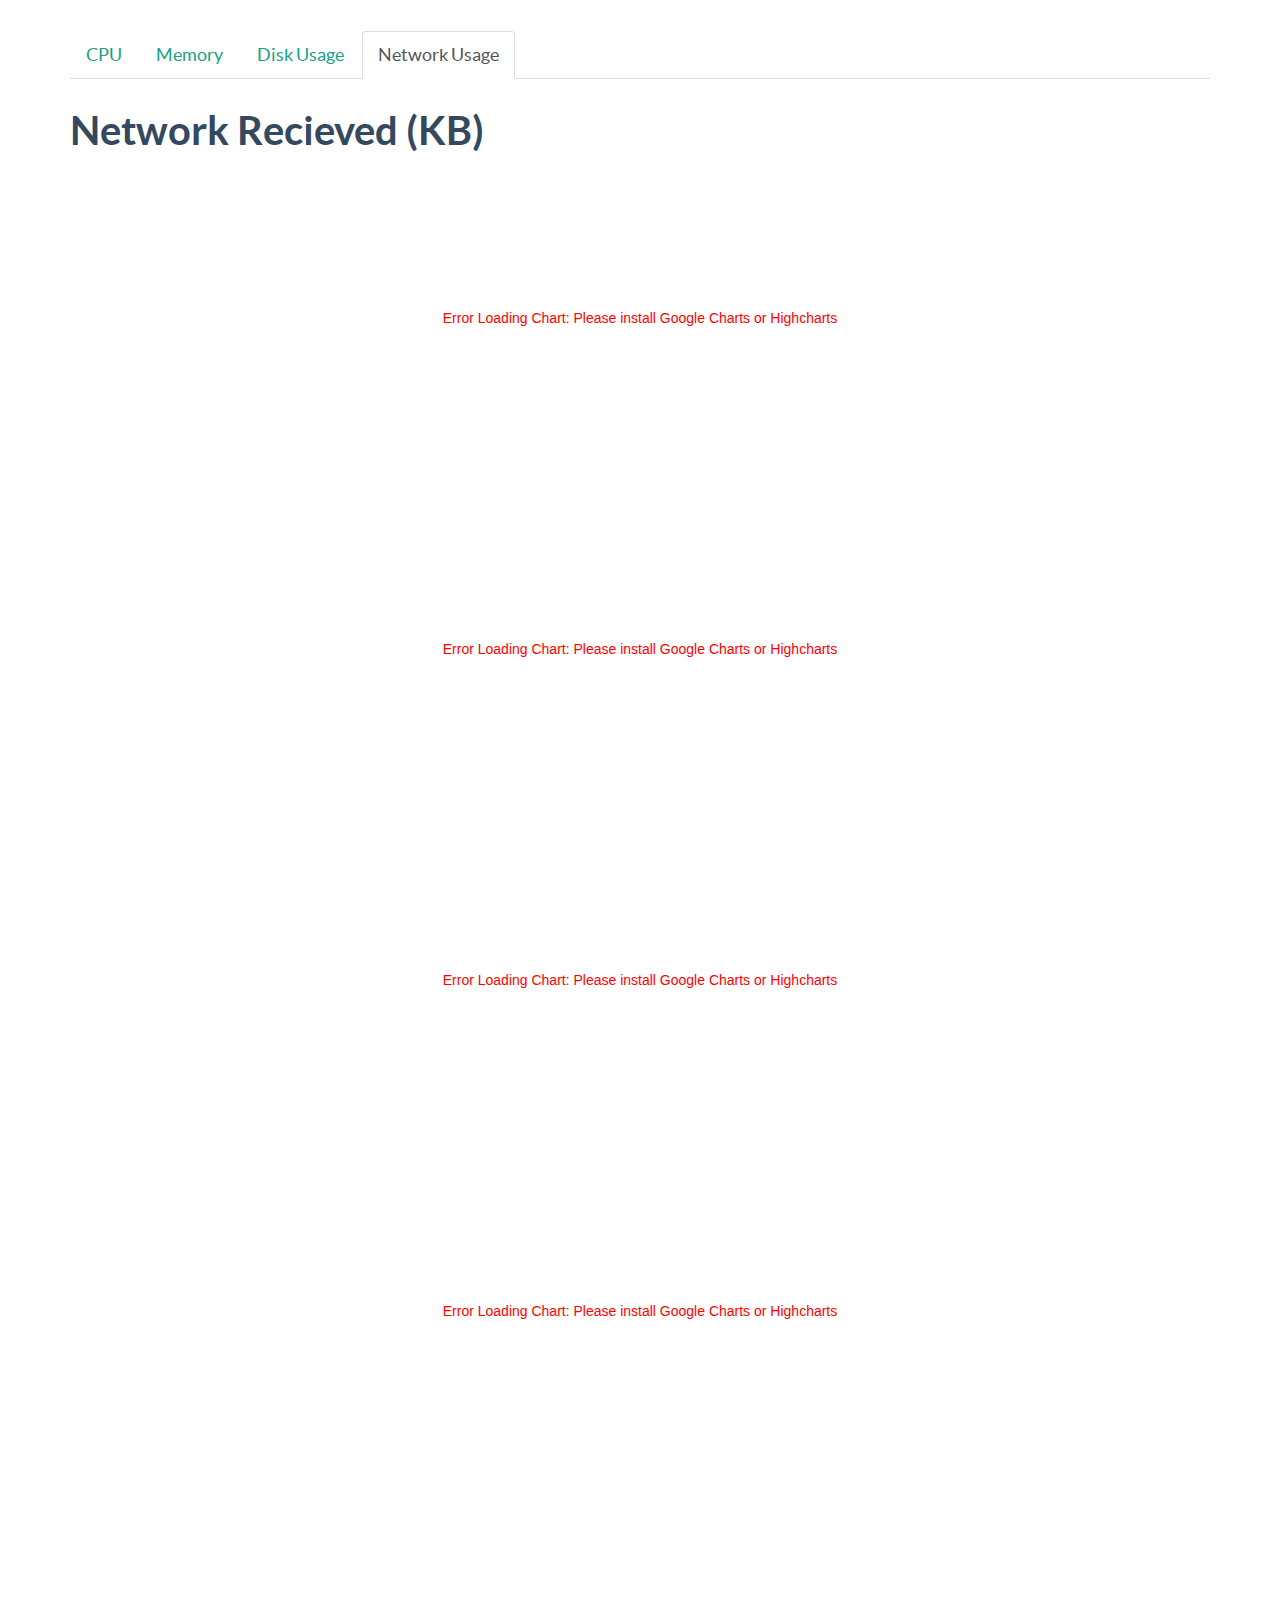
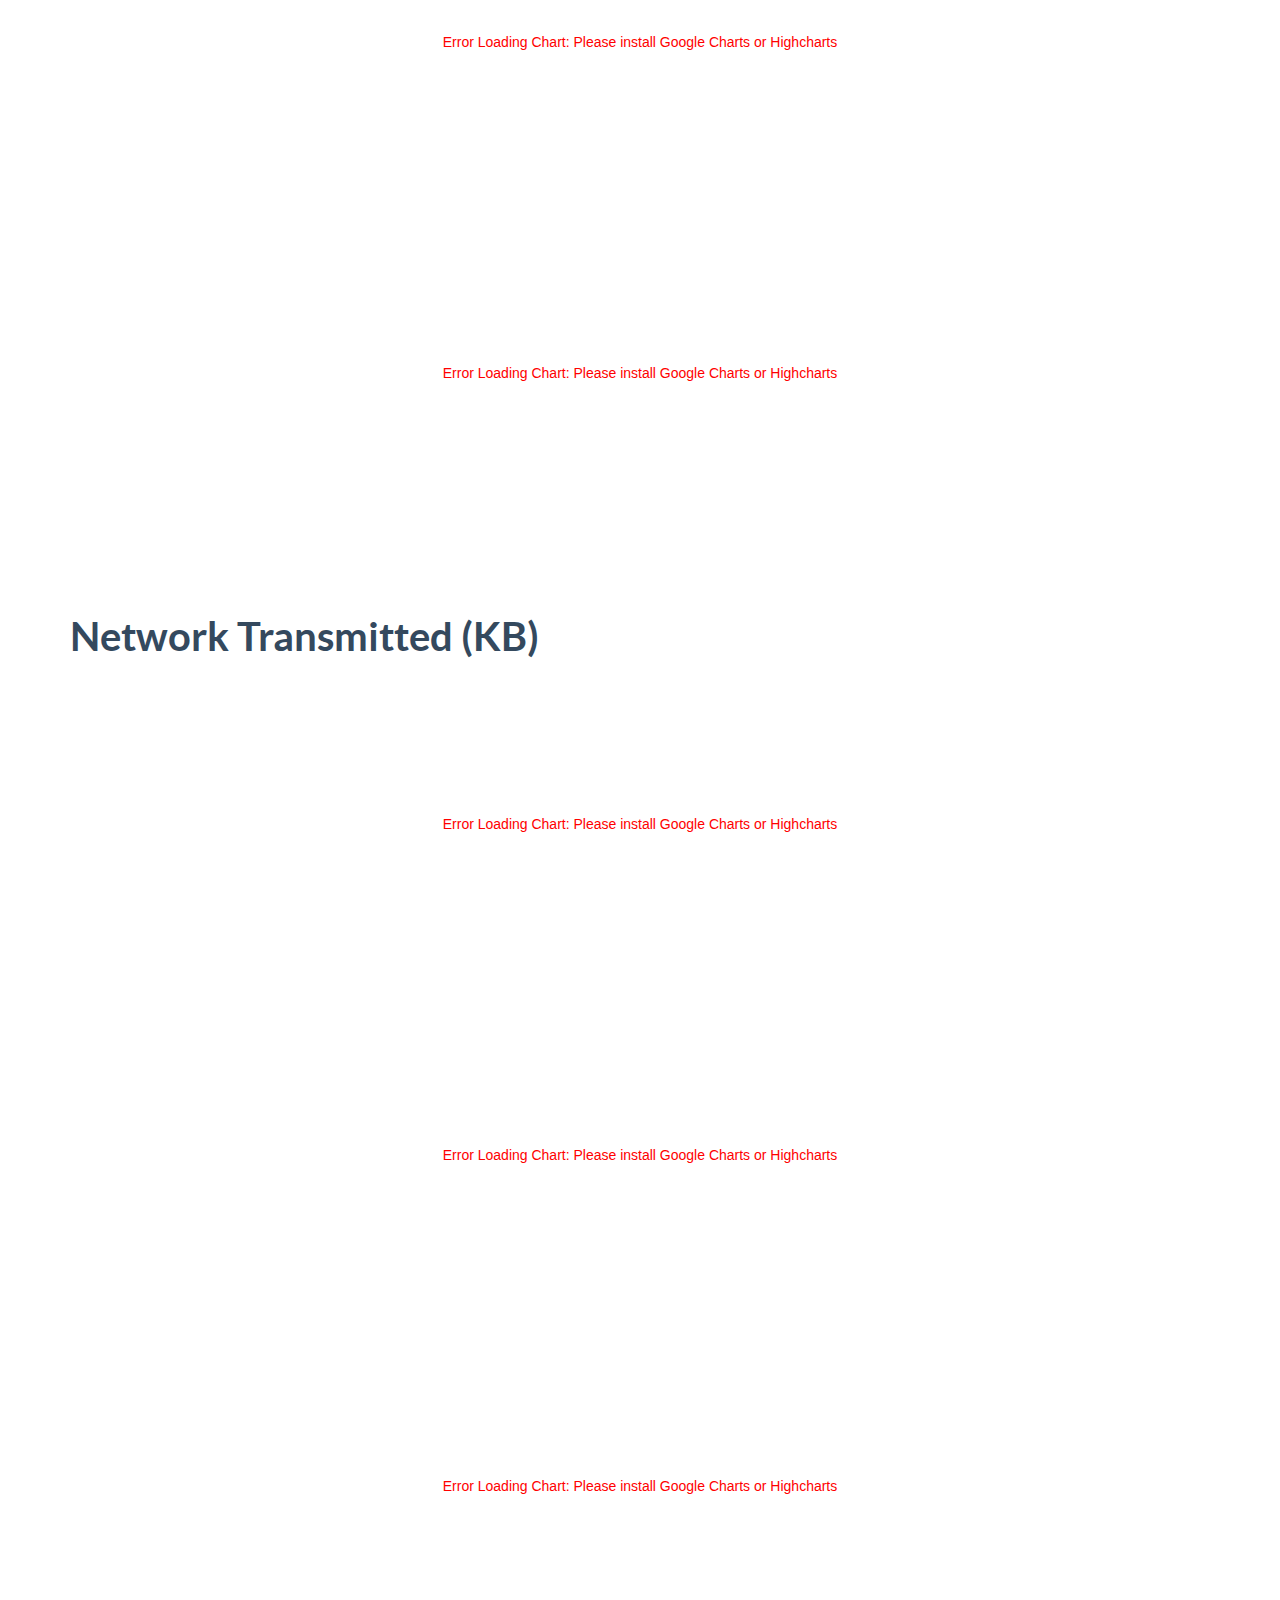
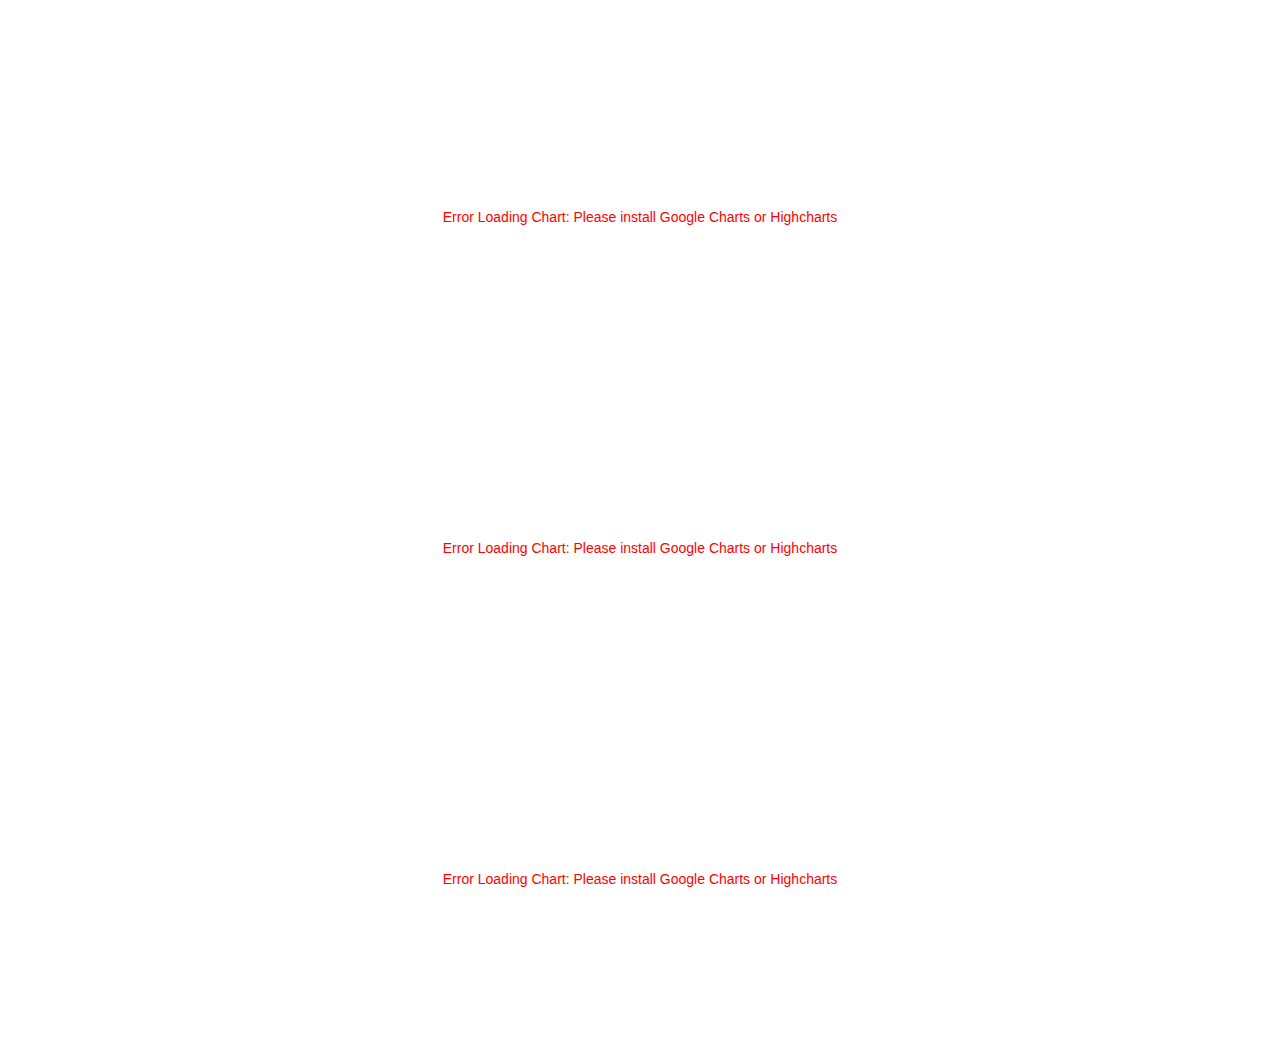
<file: sample/report_network.html>
<!DOCTYPE html>
<html lang="en">
<head>
    <meta charset="UTF-8">
    <title>Collectl Monitoring Graph</title>
    <!--<script src="http://www.google.com/jsapi"></script>-->
    <script src="http://ajax.googleapis.com/ajax/libs/jquery/1.8.3/jquery.min.js"></script>
    <script src="http://code.highcharts.com/highcharts.js"></script>
    <script src="js/chartkick.js"></script>
    <!-- Loading Bootstrap -->
    <link href="css/vendor/bootstrap/css/bootstrap.min.css" rel="stylesheet">

    <!-- Loading Flat UI -->
    <link href="css/flat-ui.min.css" rel="stylesheet">
    <!-- jQuery (necessary for Flat UI's JavaScript plugins) -->
    <script src="js/vendor/jquery.min.js"></script>
    <!-- Include all compiled plugins (below), or include individual files as needed -->
    <script src="js/flat-ui.min.js"></script>
    <script src="js/themes/dark-unica.js"></script>
</head>
<body>

<div class="container">

    <br>

    <ul class="nav nav-tabs">
        <li><a href="report_cpu.html">CPU</a></li>
        <li><a href="report_memory.html">Memory</a></li>
        <li><a href="report_disk.html">Disk Usage</a></li>
        <li class="active"><a href="#">Network Usage</a></li>
    </ul>

    <h3>Network Recieved (KB)</h3>

    
        <div class="row">
            <div class="col-lg-12">
                
<div id="chart-30" style="height: 300px; text-align: center; color: #999;
                      line-height: 300px; font-size: 14px;
                      font-family: Lucida Grande, Lucida Sans Unicode,
                      Verdana, Arial, Helvetica, sans-serif;">
    Loading...
</div>
<script>
//<![CDATA[
new Chartkick.LineChart(document.getElementById("chart-30"), {"2015-12-15T05:30:10.000Z":0,"2015-12-15T05:30:20.000Z":0,"2015-12-15T05:30:30.000Z":0,"2015-12-15T05:30:40.000Z":0,"2015-12-15T05:30:50.000Z":0,"2015-12-15T05:31:00.000Z":0,"2015-12-15T05:31:10.000Z":0,"2015-12-15T05:31:20.000Z":0,"2015-12-15T05:31:30.000Z":0,"2015-12-15T05:31:40.000Z":0,"2015-12-15T05:31:50.000Z":0,"2015-12-15T05:32:00.000Z":0,"2015-12-15T05:32:10.000Z":37,"2015-12-15T05:32:20.000Z":27,"2015-12-15T05:32:30.000Z":51,"2015-12-15T05:32:40.000Z":26,"2015-12-15T05:32:50.000Z":50,"2015-12-15T05:33:00.000Z":41,"2015-12-15T05:33:10.000Z":38,"2015-12-15T05:33:20.000Z":43,"2015-12-15T05:33:30.000Z":33,"2015-12-15T05:33:40.000Z":46,"2015-12-15T05:33:50.000Z":35,"2015-12-15T05:34:00.000Z":44,"2015-12-15T05:34:10.000Z":35,"2015-12-15T05:34:20.000Z":46,"2015-12-15T05:34:30.000Z":44,"2015-12-15T05:34:40.000Z":37,"2015-12-15T05:34:50.000Z":43,"2015-12-15T05:35:00.000Z":38,"2015-12-15T05:35:10.000Z":41,"2015-12-15T05:35:20.000Z":44,"2015-12-15T05:35:30.000Z":46,"2015-12-15T05:35:40.000Z":48,"2015-12-15T05:35:50.000Z":40,"2015-12-15T05:36:00.000Z":46,"2015-12-15T05:36:10.000Z":38,"2015-12-15T05:36:20.000Z":44,"2015-12-15T05:36:30.000Z":36,"2015-12-15T05:36:40.000Z":44,"2015-12-15T05:36:50.000Z":38,"2015-12-15T05:37:00.000Z":41,"2015-12-15T05:37:10.000Z":43,"2015-12-15T05:37:20.000Z":44,"2015-12-15T05:37:30.000Z":33,"2015-12-15T05:37:40.000Z":46,"2015-12-15T05:37:50.000Z":43,"2015-12-15T05:38:00.000Z":43,"2015-12-15T05:38:10.000Z":40,"2015-12-15T05:38:20.000Z":44,"2015-12-15T05:38:30.000Z":40,"2015-12-15T05:38:40.000Z":40,"2015-12-15T05:38:50.000Z":41,"2015-12-15T05:39:00.000Z":43,"2015-12-15T05:39:10.000Z":41,"2015-12-15T05:39:20.000Z":38,"2015-12-15T05:39:30.000Z":40,"2015-12-15T05:39:40.000Z":46,"2015-12-15T05:39:50.000Z":30,"2015-12-15T05:40:00.000Z":35,"2015-12-15T05:40:10.000Z":40,"2015-12-15T05:40:20.000Z":51,"2015-12-15T05:40:30.000Z":33,"2015-12-15T05:40:40.000Z":48,"2015-12-15T05:40:50.000Z":44,"2015-12-15T05:41:00.000Z":37,"2015-12-15T05:41:10.000Z":48,"2015-12-15T05:41:20.000Z":48,"2015-12-15T05:41:30.000Z":33,"2015-12-15T05:41:40.000Z":43,"2015-12-15T05:41:50.000Z":32,"2015-12-15T05:42:00.000Z":49,"2015-12-15T05:42:10.000Z":37,"2015-12-15T05:42:20.000Z":41,"2015-12-15T05:42:30.000Z":46,"2015-12-15T05:42:40.000Z":37,"2015-12-15T05:42:50.000Z":48,"2015-12-15T05:43:00.000Z":43,"2015-12-15T05:43:10.000Z":41,"2015-12-15T05:43:20.000Z":44,"2015-12-15T05:43:30.000Z":40,"2015-12-15T05:43:40.000Z":25,"2015-12-15T05:43:50.000Z":40,"2015-12-15T05:44:00.000Z":41,"2015-12-15T05:44:10.000Z":43,"2015-12-15T05:44:20.000Z":46,"2015-12-15T05:44:30.000Z":40,"2015-12-15T05:44:40.000Z":41,"2015-12-15T05:44:50.000Z":41,"2015-12-15T05:45:00.000Z":43,"2015-12-15T05:45:10.000Z":43,"2015-12-15T05:45:20.000Z":40,"2015-12-15T05:45:30.000Z":46,"2015-12-15T05:45:40.000Z":37,"2015-12-15T05:45:50.000Z":43,"2015-12-15T05:46:00.000Z":34,"2015-12-15T05:46:10.000Z":41,"2015-12-15T05:46:20.000Z":38,"2015-12-15T05:46:30.000Z":20,"2015-12-15T05:46:40.000Z":71178,"2015-12-15T05:46:50.000Z":1093,"2015-12-15T05:47:00.000Z":0,"2015-12-15T05:47:10.000Z":1079,"2015-12-15T05:47:20.000Z":2188,"2015-12-15T05:47:30.000Z":4402,"2015-12-15T05:47:40.000Z":0,"2015-12-15T05:47:50.000Z":2209,"2015-12-15T05:48:00.000Z":1097,"2015-12-15T05:48:10.000Z":0,"2015-12-15T05:48:20.000Z":2226,"2015-12-15T05:48:30.000Z":7629,"2015-12-15T05:48:40.000Z":0,"2015-12-15T05:48:50.000Z":0,"2015-12-15T05:49:00.000Z":0,"2015-12-15T05:49:10.000Z":1093,"2015-12-15T05:49:20.000Z":0,"2015-12-15T05:49:30.000Z":0,"2015-12-15T05:49:40.000Z":0,"2015-12-15T05:49:50.000Z":0,"2015-12-15T05:50:00.000Z":0,"2015-12-15T05:50:10.000Z":0,"2015-12-15T05:50:20.000Z":0,"2015-12-15T05:50:30.000Z":0,"2015-12-15T05:50:40.000Z":0,"2015-12-15T05:50:50.000Z":0,"2015-12-15T05:51:00.000Z":0,"2015-12-15T05:51:10.000Z":0,"2015-12-15T05:51:20.000Z":1090,"2015-12-15T05:51:30.000Z":0,"2015-12-15T05:51:40.000Z":0,"2015-12-15T05:51:50.000Z":0,"2015-12-15T05:52:00.000Z":0,"2015-12-15T05:52:10.000Z":0,"2015-12-15T05:52:20.000Z":0,"2015-12-15T05:52:30.000Z":0,"2015-12-15T05:52:40.000Z":0,"2015-12-15T05:52:50.000Z":0,"2015-12-15T05:53:00.000Z":0,"2015-12-15T05:53:10.000Z":1090,"2015-12-15T05:53:20.000Z":0,"2015-12-15T05:53:30.000Z":0,"2015-12-15T05:53:40.000Z":0,"2015-12-15T05:53:50.000Z":0,"2015-12-15T05:54:00.000Z":0,"2015-12-15T05:54:10.000Z":0,"2015-12-15T05:54:20.000Z":0,"2015-12-15T05:54:30.000Z":0,"2015-12-15T05:54:40.000Z":0,"2015-12-15T05:54:50.000Z":0,"2015-12-15T05:55:00.000Z":0,"2015-12-15T05:55:10.000Z":1077,"2015-12-15T05:55:20.000Z":0,"2015-12-15T05:55:30.000Z":0,"2015-12-15T05:55:40.000Z":0,"2015-12-15T05:55:50.000Z":0,"2015-12-15T05:56:00.000Z":0,"2015-12-15T05:56:10.000Z":0,"2015-12-15T05:56:20.000Z":0,"2015-12-15T05:56:30.000Z":0,"2015-12-15T05:56:40.000Z":0,"2015-12-15T05:56:50.000Z":0,"2015-12-15T05:57:00.000Z":1109,"2015-12-15T05:57:10.000Z":0,"2015-12-15T05:57:20.000Z":0,"2015-12-15T05:57:30.000Z":0,"2015-12-15T05:57:40.000Z":0,"2015-12-15T05:57:50.000Z":0,"2015-12-15T05:58:00.000Z":0,"2015-12-15T05:58:10.000Z":1097,"2015-12-15T05:58:20.000Z":0,"2015-12-15T05:58:30.000Z":0,"2015-12-15T05:58:40.000Z":1075,"2015-12-15T05:58:50.000Z":0,"2015-12-15T05:59:00.000Z":0,"2015-12-15T05:59:10.000Z":0,"2015-12-15T05:59:20.000Z":0,"2015-12-15T05:59:30.000Z":0,"2015-12-15T05:59:40.000Z":0,"2015-12-15T05:59:50.000Z":0,"2015-12-15T06:00:00.000Z":0,"2015-12-15T06:00:10.000Z":0,"2015-12-15T06:00:20.000Z":0,"2015-12-15T06:00:30.000Z":0,"2015-12-15T06:00:40.000Z":0,"2015-12-15T06:00:50.000Z":0,"2015-12-15T06:01:00.000Z":0,"2015-12-15T06:01:10.000Z":0,"2015-12-15T06:01:20.000Z":0,"2015-12-15T06:01:30.000Z":1069,"2015-12-15T06:01:40.000Z":1068,"2015-12-15T06:01:50.000Z":0,"2015-12-15T06:02:00.000Z":34595,"2015-12-15T06:02:10.000Z":6308,"2015-12-15T06:02:20.000Z":31500,"2015-12-15T06:02:30.000Z":1094,"2015-12-15T06:02:40.000Z":3476,"2015-12-15T06:02:50.000Z":105547,"2015-12-15T06:03:00.000Z":0,"2015-12-15T06:03:10.000Z":73520,"2015-12-15T06:03:20.000Z":183431,"2015-12-15T06:03:30.000Z":68,"2015-12-15T06:03:40.000Z":11371,"2015-12-15T06:03:50.000Z":170948,"2015-12-15T06:04:00.000Z":72844,"2015-12-15T06:04:10.000Z":852,"2015-12-15T06:04:20.000Z":109141,"2015-12-15T06:04:30.000Z":121280,"2015-12-15T06:04:40.000Z":21682,"2015-12-15T06:04:50.000Z":1,"2015-12-15T06:05:00.000Z":1216,"2015-12-15T06:05:10.000Z":61184,"2015-12-15T06:05:20.000Z":179697,"2015-12-15T06:05:30.000Z":16232,"2015-12-15T06:05:40.000Z":63,"2015-12-15T06:05:50.000Z":103513,"2015-12-15T06:06:00.000Z":149315,"2015-12-15T06:06:10.000Z":0,"2015-12-15T06:06:20.000Z":14647,"2015-12-15T06:06:30.000Z":133327,"2015-12-15T06:06:40.000Z":107241,"2015-12-15T06:06:50.000Z":19489,"2015-12-15T06:07:00.000Z":74536,"2015-12-15T06:07:10.000Z":3165,"2015-12-15T06:07:20.000Z":155265,"2015-12-15T06:07:30.000Z":13472,"2015-12-15T06:07:40.000Z":40020,"2015-12-15T06:07:50.000Z":103248,"2015-12-15T06:08:00.000Z":110075,"2015-12-15T06:08:10.000Z":0,"2015-12-15T06:08:20.000Z":75583,"2015-12-15T06:08:30.000Z":169382,"2015-12-15T06:08:40.000Z":4573,"2015-12-15T06:08:50.000Z":15761,"2015-12-15T06:09:00.000Z":185517,"2015-12-15T06:09:10.000Z":49384,"2015-12-15T06:09:20.000Z":19111,"2015-12-15T06:09:30.000Z":51252,"2015-12-15T06:09:40.000Z":29040,"2015-12-15T06:09:50.000Z":114995,"2015-12-15T06:10:00.000Z":56646,"2015-12-15T06:10:10.000Z":63238,"2015-12-15T06:10:20.000Z":101010,"2015-12-15T06:10:30.000Z":0,"2015-12-15T06:10:40.000Z":114043,"2015-12-15T06:10:50.000Z":120642,"2015-12-15T06:11:00.000Z":24267,"2015-12-15T06:11:10.000Z":31973,"2015-12-15T06:11:20.000Z":142344,"2015-12-15T06:11:30.000Z":86366,"2015-12-15T06:11:40.000Z":14194,"2015-12-15T06:11:50.000Z":87507,"2015-12-15T06:12:00.000Z":1,"2015-12-15T06:12:10.000Z":103533,"2015-12-15T06:12:20.000Z":51037,"2015-12-15T06:12:30.000Z":64105,"2015-12-15T06:12:40.000Z":82767,"2015-12-15T06:12:50.000Z":50941,"2015-12-15T06:13:00.000Z":53087,"2015-12-15T06:13:10.000Z":146620,"2015-12-15T06:13:20.000Z":91,"2015-12-15T06:13:30.000Z":40587,"2015-12-15T06:13:40.000Z":209121,"2015-12-15T06:13:50.000Z":6513,"2015-12-15T06:14:00.000Z":24964,"2015-12-15T06:14:10.000Z":119769,"2015-12-15T06:14:20.000Z":80686,"2015-12-15T06:14:30.000Z":1,"2015-12-15T06:14:40.000Z":28789,"2015-12-15T06:14:50.000Z":21660,"2015-12-15T06:15:00.000Z":105727,"2015-12-15T06:15:10.000Z":132389,"2015-12-15T06:15:20.000Z":2941,"2015-12-15T06:15:30.000Z":89757,"2015-12-15T06:15:40.000Z":151285,"2015-12-15T06:15:50.000Z":9764,"2015-12-15T06:16:00.000Z":38011,"2015-12-15T06:16:10.000Z":138658,"2015-12-15T06:16:20.000Z":83919,"2015-12-15T06:16:30.000Z":14167,"2015-12-15T06:16:40.000Z":95478,"2015-12-15T06:16:50.000Z":1,"2015-12-15T06:17:00.000Z":88545,"2015-12-15T06:17:10.000Z":63560,"2015-12-15T06:17:20.000Z":71109,"2015-12-15T06:17:30.000Z":106512,"2015-12-15T06:17:40.000Z":64747,"2015-12-15T06:17:50.000Z":45275,"2015-12-15T06:18:00.000Z":3332,"2015-12-15T06:18:10.000Z":10923,"2015-12-15T06:18:20.000Z":147963,"2015-12-15T06:18:30.000Z":434,"2015-12-15T06:18:40.000Z":11301,"2015-12-15T06:18:50.000Z":104441,"2015-12-15T06:19:00.000Z":39269,"2015-12-15T06:19:10.000Z":129971,"2015-12-15T06:19:20.000Z":170779,"2015-12-15T06:19:30.000Z":109701,"2015-12-15T06:19:40.000Z":117424,"2015-12-15T06:19:50.000Z":105766,"2015-12-15T06:20:00.000Z":95942,"2015-12-15T06:20:10.000Z":155483,"2015-12-15T06:20:20.000Z":184391,"2015-12-15T06:20:30.000Z":163179,"2015-12-15T06:20:40.000Z":191938,"2015-12-15T06:20:50.000Z":201461,"2015-12-15T06:21:00.000Z":221353,"2015-12-15T06:21:10.000Z":221343,"2015-12-15T06:21:20.000Z":228313,"2015-12-15T06:21:30.000Z":225414,"2015-12-15T06:21:40.000Z":226504,"2015-12-15T06:21:50.000Z":227134,"2015-12-15T06:22:00.000Z":225020,"2015-12-15T06:22:10.000Z":223384,"2015-12-15T06:22:20.000Z":224161,"2015-12-15T06:22:30.000Z":219220,"2015-12-15T06:22:40.000Z":227312,"2015-12-15T06:22:50.000Z":231410,"2015-12-15T06:23:00.000Z":225575,"2015-12-15T06:23:10.000Z":226318,"2015-12-15T06:23:20.000Z":226043,"2015-12-15T06:23:30.000Z":231147,"2015-12-15T06:23:40.000Z":228407,"2015-12-15T06:23:50.000Z":223078,"2015-12-15T06:24:00.000Z":231676,"2015-12-15T06:24:10.000Z":227457,"2015-12-15T06:24:20.000Z":221428,"2015-12-15T06:24:30.000Z":232934,"2015-12-15T06:24:40.000Z":226751,"2015-12-15T06:24:50.000Z":224716,"2015-12-15T06:25:00.000Z":228161,"2015-12-15T06:25:10.000Z":221903,"2015-12-15T06:25:20.000Z":223033,"2015-12-15T06:25:30.000Z":234564,"2015-12-15T06:25:40.000Z":228469,"2015-12-15T06:25:50.000Z":229387,"2015-12-15T06:26:00.000Z":228706,"2015-12-15T06:26:10.000Z":229989,"2015-12-15T06:26:20.000Z":226836,"2015-12-15T06:26:30.000Z":229905,"2015-12-15T06:26:40.000Z":225381,"2015-12-15T06:26:50.000Z":223355,"2015-12-15T06:27:00.000Z":225514,"2015-12-15T06:27:10.000Z":226988,"2015-12-15T06:27:20.000Z":233509,"2015-12-15T06:27:30.000Z":226288,"2015-12-15T06:27:40.000Z":229551,"2015-12-15T06:27:50.000Z":228538,"2015-12-15T06:28:00.000Z":226864,"2015-12-15T06:28:10.000Z":225572,"2015-12-15T06:28:20.000Z":231280,"2015-12-15T06:28:30.000Z":227720,"2015-12-15T06:28:40.000Z":229004,"2015-12-15T06:28:50.000Z":227524,"2015-12-15T06:29:00.000Z":230089,"2015-12-15T06:29:10.000Z":223662,"2015-12-15T06:29:20.000Z":230147,"2015-12-15T06:29:30.000Z":226458,"2015-12-15T06:29:40.000Z":224132,"2015-12-15T06:29:50.000Z":226832,"2015-12-15T06:30:00.000Z":224640,"2015-12-15T06:30:10.000Z":222039,"2015-12-15T06:30:20.000Z":229483,"2015-12-15T06:30:30.000Z":224253,"2015-12-15T06:30:40.000Z":232487,"2015-12-15T06:30:50.000Z":220561,"2015-12-15T06:31:00.000Z":228181,"2015-12-15T06:31:10.000Z":226046,"2015-12-15T06:31:20.000Z":224835,"2015-12-15T06:31:30.000Z":227129,"2015-12-15T06:31:40.000Z":225390,"2015-12-15T06:31:50.000Z":222915,"2015-12-15T06:32:00.000Z":226390,"2015-12-15T06:32:10.000Z":226963,"2015-12-15T06:32:20.000Z":224440,"2015-12-15T06:32:30.000Z":228975,"2015-12-15T06:32:40.000Z":225565,"2015-12-15T06:32:50.000Z":223478,"2015-12-15T06:33:00.000Z":232124,"2015-12-15T06:33:10.000Z":223398,"2015-12-15T06:33:20.000Z":226763,"2015-12-15T06:33:30.000Z":232946,"2015-12-15T06:33:40.000Z":223107,"2015-12-15T06:33:50.000Z":230038,"2015-12-15T06:34:00.000Z":222882,"2015-12-15T06:34:10.000Z":228787,"2015-12-15T06:34:20.000Z":229717,"2015-12-15T06:34:30.000Z":225851,"2015-12-15T06:34:40.000Z":223154,"2015-12-15T06:34:50.000Z":227701,"2015-12-15T06:35:00.000Z":228273,"2015-12-15T06:35:10.000Z":224990,"2015-12-15T06:35:20.000Z":227530,"2015-12-15T06:35:30.000Z":226279,"2015-12-15T06:35:40.000Z":224726,"2015-12-15T06:35:50.000Z":222345,"2015-12-15T06:36:00.000Z":231550,"2015-12-15T06:36:10.000Z":224821,"2015-12-15T06:36:20.000Z":225684,"2015-12-15T06:36:30.000Z":227980,"2015-12-15T06:36:40.000Z":229153,"2015-12-15T06:36:50.000Z":221189,"2015-12-15T06:37:00.000Z":223835,"2015-12-15T06:37:10.000Z":230278,"2015-12-15T06:37:20.000Z":223000,"2015-12-15T06:37:30.000Z":224702,"2015-12-15T06:37:40.000Z":228196,"2015-12-15T06:37:50.000Z":227600,"2015-12-15T06:38:00.000Z":239993,"2015-12-15T06:38:10.000Z":232219,"2015-12-15T06:38:20.000Z":235765,"2015-12-15T06:38:30.000Z":236470,"2015-12-15T06:38:40.000Z":226538,"2015-12-15T06:38:50.000Z":238550,"2015-12-15T06:39:00.000Z":230457,"2015-12-15T06:39:10.000Z":233310,"2015-12-15T06:39:20.000Z":233678,"2015-12-15T06:39:30.000Z":235953,"2015-12-15T06:39:40.000Z":243161,"2015-12-15T06:39:50.000Z":260335,"2015-12-15T06:40:00.000Z":244573,"2015-12-15T06:40:10.000Z":244355,"2015-12-15T06:40:20.000Z":244532,"2015-12-15T06:40:30.000Z":244773,"2015-12-15T06:40:40.000Z":244444,"2015-12-15T06:40:50.000Z":244514,"2015-12-15T06:41:00.000Z":244445,"2015-12-15T06:41:10.000Z":242932,"2015-12-15T06:41:20.000Z":165813,"2015-12-15T06:41:30.000Z":111285,"2015-12-15T06:41:40.000Z":4216,"2015-12-15T06:41:50.000Z":0,"2015-12-15T06:42:00.000Z":0,"2015-12-15T06:42:10.000Z":0,"2015-12-15T06:42:20.000Z":0,"2015-12-15T06:42:30.000Z":0,"2015-12-15T06:42:40.000Z":0,"2015-12-15T06:42:50.000Z":0,"2015-12-15T06:43:00.000Z":0,"2015-12-15T06:43:10.000Z":0,"2015-12-15T06:43:20.000Z":0,"2015-12-15T06:43:30.000Z":0,"2015-12-15T06:43:40.000Z":0,"2015-12-15T06:43:50.000Z":173,"2015-12-15T06:44:00.000Z":0,"2015-12-15T06:44:06.000Z":1}, {"library": {"title": {"text": "54.218.138.101-spark"}}});
//]]>
</script>

                <br>
            </div>
        </div>
    
        <div class="row">
            <div class="col-lg-12">
                
<div id="chart-31" style="height: 300px; text-align: center; color: #999;
                      line-height: 300px; font-size: 14px;
                      font-family: Lucida Grande, Lucida Sans Unicode,
                      Verdana, Arial, Helvetica, sans-serif;">
    Loading...
</div>
<script>
//<![CDATA[
new Chartkick.LineChart(document.getElementById("chart-31"), {"2015-12-15T07:14:50.000Z":0,"2015-12-15T07:15:00.000Z":0,"2015-12-15T07:15:10.000Z":135,"2015-12-15T07:15:20.000Z":0,"2015-12-15T07:15:30.000Z":0,"2015-12-15T07:15:40.000Z":0,"2015-12-15T07:15:50.000Z":0,"2015-12-15T07:16:00.000Z":84895,"2015-12-15T07:16:10.000Z":33944,"2015-12-15T07:16:20.000Z":0,"2015-12-15T07:16:30.000Z":8155,"2015-12-15T07:16:40.000Z":0,"2015-12-15T07:16:50.000Z":100037,"2015-12-15T07:17:00.000Z":51519,"2015-12-15T07:17:10.000Z":14465,"2015-12-15T07:17:20.000Z":75651,"2015-12-15T07:17:30.000Z":121629,"2015-12-15T07:17:40.000Z":118878,"2015-12-15T07:17:50.000Z":84048,"2015-12-15T07:18:00.000Z":206722,"2015-12-15T07:18:10.000Z":167817,"2015-12-15T07:18:20.000Z":202515,"2015-12-15T07:18:30.000Z":125043,"2015-12-15T07:18:40.000Z":91402,"2015-12-15T07:18:50.000Z":96010,"2015-12-15T07:19:00.000Z":95877,"2015-12-15T07:19:10.000Z":210185,"2015-12-15T07:19:20.000Z":221859,"2015-12-15T07:19:30.000Z":217357,"2015-12-15T07:19:40.000Z":95078,"2015-12-15T07:19:50.000Z":106786,"2015-12-15T07:20:00.000Z":33584,"2015-12-15T07:20:10.000Z":111265,"2015-12-15T07:20:20.000Z":166939,"2015-12-15T07:20:30.000Z":13923,"2015-12-15T07:20:40.000Z":0,"2015-12-15T07:20:50.000Z":0,"2015-12-15T07:21:00.000Z":16975,"2015-12-15T07:21:10.000Z":28492,"2015-12-15T07:21:20.000Z":61807,"2015-12-15T07:21:30.000Z":51688,"2015-12-15T07:21:40.000Z":89098,"2015-12-15T07:21:50.000Z":91290,"2015-12-15T07:22:00.000Z":139957,"2015-12-15T07:22:10.000Z":184600,"2015-12-15T07:22:20.000Z":190502,"2015-12-15T07:22:30.000Z":150300,"2015-12-15T07:22:40.000Z":91287,"2015-12-15T07:22:50.000Z":204458,"2015-12-15T07:23:00.000Z":131485,"2015-12-15T07:23:10.000Z":20411,"2015-12-15T07:23:20.000Z":29175,"2015-12-15T07:23:30.000Z":61003,"2015-12-15T07:23:40.000Z":66932,"2015-12-15T07:23:50.000Z":91461,"2015-12-15T07:24:00.000Z":132817,"2015-12-15T07:24:10.000Z":202775,"2015-12-15T07:24:20.000Z":153921,"2015-12-15T07:24:30.000Z":173834,"2015-12-15T07:24:40.000Z":169178,"2015-12-15T07:24:50.000Z":205075,"2015-12-15T07:25:00.000Z":125692,"2015-12-15T07:25:10.000Z":55900,"2015-12-15T07:25:20.000Z":62423,"2015-12-15T07:25:30.000Z":56536,"2015-12-15T07:25:40.000Z":80900,"2015-12-15T07:25:50.000Z":90243,"2015-12-15T07:26:00.000Z":98015,"2015-12-15T07:26:10.000Z":156369,"2015-12-15T07:26:20.000Z":214473,"2015-12-15T07:26:30.000Z":185403,"2015-12-15T07:26:40.000Z":185640,"2015-12-15T07:26:50.000Z":136148,"2015-12-15T07:27:00.000Z":92373,"2015-12-15T07:27:10.000Z":35166,"2015-12-15T07:27:20.000Z":44416,"2015-12-15T07:27:30.000Z":75401,"2015-12-15T07:27:40.000Z":97090,"2015-12-15T07:27:50.000Z":72716,"2015-12-15T07:28:00.000Z":86080,"2015-12-15T07:28:10.000Z":102860,"2015-12-15T07:28:20.000Z":157071,"2015-12-15T07:28:30.000Z":235467,"2015-12-15T07:28:40.000Z":149655,"2015-12-15T07:28:50.000Z":136289,"2015-12-15T07:29:00.000Z":113893,"2015-12-15T07:29:10.000Z":63943,"2015-12-15T07:29:20.000Z":69209,"2015-12-15T07:29:30.000Z":66191,"2015-12-15T07:29:40.000Z":96654,"2015-12-15T07:29:50.000Z":86284,"2015-12-15T07:30:00.000Z":104192,"2015-12-15T07:30:10.000Z":119802,"2015-12-15T07:30:20.000Z":172233,"2015-12-15T07:30:30.000Z":176318,"2015-12-15T07:30:40.000Z":195335,"2015-12-15T07:30:50.000Z":61035,"2015-12-15T07:31:00.000Z":36899,"2015-12-15T07:31:10.000Z":72692,"2015-12-15T07:31:20.000Z":48375,"2015-12-15T07:31:30.000Z":81616,"2015-12-15T07:31:40.000Z":90664,"2015-12-15T07:31:50.000Z":82072,"2015-12-15T07:32:00.000Z":115663,"2015-12-15T07:32:10.000Z":205062,"2015-12-15T07:32:20.000Z":184018,"2015-12-15T07:32:30.000Z":212425,"2015-12-15T07:32:40.000Z":183267,"2015-12-15T07:32:50.000Z":110095,"2015-12-15T07:33:00.000Z":89784,"2015-12-15T07:33:10.000Z":64182,"2015-12-15T07:33:20.000Z":64788,"2015-12-15T07:33:30.000Z":129214,"2015-12-15T07:33:40.000Z":95360,"2015-12-15T07:33:50.000Z":83412,"2015-12-15T07:34:00.000Z":136250,"2015-12-15T07:34:10.000Z":228840,"2015-12-15T07:34:20.000Z":199949,"2015-12-15T07:34:30.000Z":173858,"2015-12-15T07:34:40.000Z":106753,"2015-12-15T07:34:50.000Z":63476,"2015-12-15T07:35:00.000Z":72506,"2015-12-15T07:35:10.000Z":66078,"2015-12-15T07:35:20.000Z":75666,"2015-12-15T07:35:30.000Z":131739,"2015-12-15T07:35:40.000Z":89766,"2015-12-15T07:35:50.000Z":84365,"2015-12-15T07:36:00.000Z":111087,"2015-12-15T07:36:10.000Z":212173,"2015-12-15T07:36:20.000Z":178765,"2015-12-15T07:36:30.000Z":65886,"2015-12-15T07:36:40.000Z":0,"2015-12-15T07:36:50.000Z":0,"2015-12-15T07:37:00.000Z":0,"2015-12-15T07:37:10.000Z":0,"2015-12-15T07:37:20.000Z":0,"2015-12-15T07:37:30.000Z":0,"2015-12-15T07:37:40.000Z":2460,"2015-12-15T07:37:50.000Z":62389,"2015-12-15T07:38:00.000Z":79333,"2015-12-15T07:38:10.000Z":102397,"2015-12-15T07:38:20.000Z":30993,"2015-12-15T07:38:30.000Z":181303,"2015-12-15T07:38:40.000Z":137122,"2015-12-15T07:38:50.000Z":209704,"2015-12-15T07:39:00.000Z":142699,"2015-12-15T07:39:10.000Z":231966,"2015-12-15T07:39:20.000Z":172124,"2015-12-15T07:39:30.000Z":149655,"2015-12-15T07:39:40.000Z":256967,"2015-12-15T07:39:50.000Z":168925,"2015-12-15T07:40:00.000Z":184103,"2015-12-15T07:40:10.000Z":236585,"2015-12-15T07:40:20.000Z":144467,"2015-12-15T07:40:30.000Z":237434,"2015-12-15T07:40:40.000Z":192050,"2015-12-15T07:40:50.000Z":164665,"2015-12-15T07:41:00.000Z":243227,"2015-12-15T07:41:10.000Z":139859,"2015-12-15T07:41:20.000Z":192702,"2015-12-15T07:41:30.000Z":220802,"2015-12-15T07:41:40.000Z":135372,"2015-12-15T07:41:50.000Z":256460,"2015-12-15T07:42:00.000Z":169967,"2015-12-15T07:42:10.000Z":155480,"2015-12-15T07:42:20.000Z":238329,"2015-12-15T07:42:30.000Z":114904,"2015-12-15T07:42:40.000Z":236963,"2015-12-15T07:42:50.000Z":168623,"2015-12-15T07:43:00.000Z":162811,"2015-12-15T07:43:10.000Z":218041,"2015-12-15T07:43:20.000Z":163599,"2015-12-15T07:43:30.000Z":217877,"2015-12-15T07:43:40.000Z":172007,"2015-12-15T07:43:50.000Z":161101,"2015-12-15T07:44:00.000Z":223083,"2015-12-15T07:44:10.000Z":166769,"2015-12-15T07:44:20.000Z":221590,"2015-12-15T07:44:30.000Z":172871,"2015-12-15T07:44:40.000Z":152006,"2015-12-15T07:44:50.000Z":235180,"2015-12-15T07:45:00.000Z":171718,"2015-12-15T07:45:10.000Z":211458,"2015-12-15T07:45:20.000Z":174971,"2015-12-15T07:45:30.000Z":148831,"2015-12-15T07:45:40.000Z":244533,"2015-12-15T07:45:50.000Z":178242,"2015-12-15T07:46:00.000Z":195113,"2015-12-15T07:46:10.000Z":200262,"2015-12-15T07:46:20.000Z":169338,"2015-12-15T07:46:30.000Z":223799,"2015-12-15T07:46:40.000Z":175692,"2015-12-15T07:46:50.000Z":165372,"2015-12-15T07:47:00.000Z":226591,"2015-12-15T07:47:10.000Z":168983,"2015-12-15T07:47:20.000Z":215803,"2015-12-15T07:47:30.000Z":176083,"2015-12-15T07:47:40.000Z":148609,"2015-12-15T07:47:50.000Z":239283,"2015-12-15T07:48:00.000Z":177940,"2015-12-15T07:48:10.000Z":207434,"2015-12-15T07:48:20.000Z":181333,"2015-12-15T07:48:30.000Z":161789,"2015-12-15T07:48:40.000Z":230428,"2015-12-15T07:48:50.000Z":211382,"2015-12-15T07:49:00.000Z":190402,"2015-12-15T07:49:10.000Z":235148,"2015-12-15T07:49:20.000Z":215054,"2015-12-15T07:49:30.000Z":206998,"2015-12-15T07:49:40.000Z":221144,"2015-12-15T07:49:50.000Z":204984,"2015-12-15T07:50:00.000Z":209809,"2015-12-15T07:50:10.000Z":213380,"2015-12-15T07:50:20.000Z":218938,"2015-12-15T07:50:30.000Z":220066,"2015-12-15T07:50:40.000Z":201805,"2015-12-15T07:50:50.000Z":237314,"2015-12-15T07:51:00.000Z":219117,"2015-12-15T07:51:10.000Z":197923,"2015-12-15T07:51:20.000Z":238802,"2015-12-15T07:51:30.000Z":219341,"2015-12-15T07:51:40.000Z":219906,"2015-12-15T07:51:50.000Z":217917,"2015-12-15T07:52:00.000Z":217861,"2015-12-15T07:52:10.000Z":214108,"2015-12-15T07:52:20.000Z":202817,"2015-12-15T07:52:30.000Z":233227,"2015-12-15T07:52:40.000Z":218202,"2015-12-15T07:52:50.000Z":196902,"2015-12-15T07:53:00.000Z":237218,"2015-12-15T07:53:10.000Z":218186,"2015-12-15T07:53:20.000Z":198783,"2015-12-15T07:53:30.000Z":238545,"2015-12-15T07:53:40.000Z":216411,"2015-12-15T07:53:50.000Z":215124,"2015-12-15T07:54:00.000Z":212275,"2015-12-15T07:54:10.000Z":217171,"2015-12-15T07:54:20.000Z":214835,"2015-12-15T07:54:30.000Z":202994,"2015-12-15T07:54:40.000Z":237704,"2015-12-15T07:54:50.000Z":217628,"2015-12-15T07:55:00.000Z":197110,"2015-12-15T07:55:10.000Z":226489,"2015-12-15T07:55:20.000Z":222322,"2015-12-15T07:55:30.000Z":216469,"2015-12-15T07:55:40.000Z":224645,"2015-12-15T07:55:50.000Z":225083,"2015-12-15T07:56:00.000Z":222294,"2015-12-15T07:56:10.000Z":202759,"2015-12-15T07:56:20.000Z":243700,"2015-12-15T07:56:30.000Z":222992,"2015-12-15T07:56:40.000Z":225655,"2015-12-15T07:56:50.000Z":225660,"2015-12-15T07:57:00.000Z":231352,"2015-12-15T07:57:10.000Z":222563,"2015-12-15T07:57:20.000Z":207803,"2015-12-15T07:57:30.000Z":245009,"2015-12-15T07:57:40.000Z":230523,"2015-12-15T07:57:50.000Z":226560,"2015-12-15T07:58:00.000Z":210476,"2015-12-15T07:58:10.000Z":247573,"2015-12-15T07:58:20.000Z":226338,"2015-12-15T07:58:30.000Z":225819,"2015-12-15T07:58:40.000Z":224548,"2015-12-15T07:58:50.000Z":229112,"2015-12-15T07:59:00.000Z":228780,"2015-12-15T07:59:10.000Z":203126,"2015-12-15T07:59:20.000Z":245101,"2015-12-15T07:59:30.000Z":231836,"2015-12-15T07:59:40.000Z":225188,"2015-12-15T07:59:50.000Z":209071,"2015-12-15T08:00:00.000Z":251594,"2015-12-15T08:00:10.000Z":236323,"2015-12-15T08:00:20.000Z":220887,"2015-12-15T08:00:30.000Z":222890,"2015-12-15T08:00:40.000Z":59646,"2015-12-15T08:00:50.000Z":252875,"2015-12-15T08:01:00.000Z":246936,"2015-12-15T08:01:10.000Z":240509,"2015-12-15T08:01:20.000Z":228972,"2015-12-15T08:01:30.000Z":232092,"2015-12-15T08:01:40.000Z":262918,"2015-12-15T08:01:50.000Z":229221,"2015-12-15T08:02:00.000Z":198145,"2015-12-15T08:02:10.000Z":167221,"2015-12-15T08:02:20.000Z":77390,"2015-12-15T08:02:30.000Z":0,"2015-12-15T08:02:40.000Z":0,"2015-12-15T08:02:50.000Z":0,"2015-12-15T08:03:00.000Z":0,"2015-12-15T08:03:10.000Z":0,"2015-12-15T08:03:20.000Z":0,"2015-12-15T08:03:30.000Z":0,"2015-12-15T08:03:40.000Z":0,"2015-12-15T08:03:50.000Z":0,"2015-12-15T08:04:00.000Z":0,"2015-12-15T08:04:10.000Z":0,"2015-12-15T08:04:20.000Z":0,"2015-12-15T08:04:30.000Z":0,"2015-12-15T08:04:40.000Z":0,"2015-12-15T08:04:50.000Z":0,"2015-12-15T08:05:00.000Z":0,"2015-12-15T08:05:10.000Z":0,"2015-12-15T08:05:20.000Z":0,"2015-12-15T08:05:30.000Z":0,"2015-12-15T08:05:40.000Z":0,"2015-12-15T08:05:50.000Z":0,"2015-12-15T08:06:00.000Z":0,"2015-12-15T08:06:10.000Z":0,"2015-12-15T08:06:20.000Z":0,"2015-12-15T08:06:30.000Z":0,"2015-12-15T08:06:40.000Z":0,"2015-12-15T08:06:50.000Z":0,"2015-12-15T08:07:00.000Z":0,"2015-12-15T08:07:10.000Z":0,"2015-12-15T08:07:20.000Z":1}, {"library": {"title": {"text": "54.218.138.101-flink"}}});
//]]>
</script>

                <br>
            </div>
        </div>
    
        <div class="row">
            <div class="col-lg-12">
                
<div id="chart-32" style="height: 300px; text-align: center; color: #999;
                      line-height: 300px; font-size: 14px;
                      font-family: Lucida Grande, Lucida Sans Unicode,
                      Verdana, Arial, Helvetica, sans-serif;">
    Loading...
</div>
<script>
//<![CDATA[
new Chartkick.LineChart(document.getElementById("chart-32"), {"2015-12-15T05:30:10.000Z":0,"2015-12-15T05:30:20.000Z":0,"2015-12-15T05:30:30.000Z":0,"2015-12-15T05:30:40.000Z":0,"2015-12-15T05:30:50.000Z":0,"2015-12-15T05:31:00.000Z":0,"2015-12-15T05:31:10.000Z":0,"2015-12-15T05:31:20.000Z":0,"2015-12-15T05:31:30.000Z":0,"2015-12-15T05:31:40.000Z":0,"2015-12-15T05:31:50.000Z":0,"2015-12-15T05:32:00.000Z":0,"2015-12-15T05:32:10.000Z":33,"2015-12-15T05:32:20.000Z":25,"2015-12-15T05:32:30.000Z":51,"2015-12-15T05:32:40.000Z":49,"2015-12-15T05:32:50.000Z":51,"2015-12-15T05:33:00.000Z":35,"2015-12-15T05:33:10.000Z":44,"2015-12-15T05:33:20.000Z":48,"2015-12-15T05:33:30.000Z":40,"2015-12-15T05:33:40.000Z":46,"2015-12-15T05:33:50.000Z":42,"2015-12-15T05:34:00.000Z":51,"2015-12-15T05:34:10.000Z":32,"2015-12-15T05:34:20.000Z":45,"2015-12-15T05:34:30.000Z":43,"2015-12-15T05:34:40.000Z":36,"2015-12-15T05:34:50.000Z":48,"2015-12-15T05:35:00.000Z":37,"2015-12-15T05:35:10.000Z":49,"2015-12-15T05:35:20.000Z":45,"2015-12-15T05:35:30.000Z":35,"2015-12-15T05:35:40.000Z":48,"2015-12-15T05:35:50.000Z":43,"2015-12-15T05:36:00.000Z":47,"2015-12-15T05:36:10.000Z":43,"2015-12-15T05:36:20.000Z":38,"2015-12-15T05:36:30.000Z":40,"2015-12-15T05:36:40.000Z":40,"2015-12-15T05:36:50.000Z":37,"2015-12-15T05:37:00.000Z":48,"2015-12-15T05:37:10.000Z":33,"2015-12-15T05:37:20.000Z":49,"2015-12-15T05:37:30.000Z":35,"2015-12-15T05:37:40.000Z":44,"2015-12-15T05:37:50.000Z":44,"2015-12-15T05:38:00.000Z":38,"2015-12-15T05:38:10.000Z":44,"2015-12-15T05:38:20.000Z":41,"2015-12-15T05:38:30.000Z":46,"2015-12-15T05:38:40.000Z":36,"2015-12-15T05:38:50.000Z":40,"2015-12-15T05:39:00.000Z":40,"2015-12-15T05:39:10.000Z":38,"2015-12-15T05:39:20.000Z":40,"2015-12-15T05:39:30.000Z":46,"2015-12-15T05:39:40.000Z":38,"2015-12-15T05:39:50.000Z":40,"2015-12-15T05:40:00.000Z":38,"2015-12-15T05:40:10.000Z":41,"2015-12-15T05:40:20.000Z":38,"2015-12-15T05:40:30.000Z":44,"2015-12-15T05:40:40.000Z":48,"2015-12-15T05:40:50.000Z":40,"2015-12-15T05:41:00.000Z":41,"2015-12-15T05:41:10.000Z":44,"2015-12-15T05:41:20.000Z":46,"2015-12-15T05:41:30.000Z":30,"2015-12-15T05:41:40.000Z":39,"2015-12-15T05:41:50.000Z":37,"2015-12-15T05:42:00.000Z":43,"2015-12-15T05:42:10.000Z":38,"2015-12-15T05:42:20.000Z":47,"2015-12-15T05:42:30.000Z":36,"2015-12-15T05:42:40.000Z":44,"2015-12-15T05:42:50.000Z":43,"2015-12-15T05:43:00.000Z":46,"2015-12-15T05:43:10.000Z":44,"2015-12-15T05:43:20.000Z":36,"2015-12-15T05:43:30.000Z":48,"2015-12-15T05:43:40.000Z":30,"2015-12-15T05:43:50.000Z":38,"2015-12-15T05:44:00.000Z":40,"2015-12-15T05:44:10.000Z":40,"2015-12-15T05:44:20.000Z":39,"2015-12-15T05:44:30.000Z":49,"2015-12-15T05:44:40.000Z":46,"2015-12-15T05:44:50.000Z":32,"2015-12-15T05:45:00.000Z":36,"2015-12-15T05:45:10.000Z":37,"2015-12-15T05:45:20.000Z":43,"2015-12-15T05:45:30.000Z":48,"2015-12-15T05:45:40.000Z":41,"2015-12-15T05:45:50.000Z":36,"2015-12-15T05:46:00.000Z":41,"2015-12-15T05:46:10.000Z":48,"2015-12-15T05:46:20.000Z":42,"2015-12-15T05:46:30.000Z":14,"2015-12-15T05:46:40.000Z":70375,"2015-12-15T05:46:50.000Z":2,"2015-12-15T05:47:00.000Z":0,"2015-12-15T05:47:10.000Z":2,"2015-12-15T05:47:20.000Z":0,"2015-12-15T05:47:30.000Z":8,"2015-12-15T05:47:40.000Z":0,"2015-12-15T05:47:50.000Z":3,"2015-12-15T05:48:00.000Z":2,"2015-12-15T05:48:10.000Z":0,"2015-12-15T05:48:20.000Z":3,"2015-12-15T05:48:30.000Z":9,"2015-12-15T05:48:40.000Z":0,"2015-12-15T05:48:50.000Z":0,"2015-12-15T05:49:00.000Z":0,"2015-12-15T05:49:10.000Z":2,"2015-12-15T05:49:20.000Z":0,"2015-12-15T05:49:30.000Z":0,"2015-12-15T05:49:40.000Z":0,"2015-12-15T05:49:50.000Z":0,"2015-12-15T05:50:00.000Z":0,"2015-12-15T05:50:10.000Z":0,"2015-12-15T05:50:20.000Z":0,"2015-12-15T05:50:30.000Z":0,"2015-12-15T05:50:40.000Z":0,"2015-12-15T05:50:50.000Z":0,"2015-12-15T05:51:00.000Z":0,"2015-12-15T05:51:10.000Z":0,"2015-12-15T05:51:20.000Z":2,"2015-12-15T05:51:30.000Z":0,"2015-12-15T05:51:40.000Z":0,"2015-12-15T05:51:50.000Z":0,"2015-12-15T05:52:00.000Z":0,"2015-12-15T05:52:10.000Z":0,"2015-12-15T05:52:20.000Z":0,"2015-12-15T05:52:30.000Z":0,"2015-12-15T05:52:40.000Z":0,"2015-12-15T05:52:50.000Z":0,"2015-12-15T05:53:00.000Z":0,"2015-12-15T05:53:10.000Z":2,"2015-12-15T05:53:20.000Z":0,"2015-12-15T05:53:30.000Z":0,"2015-12-15T05:53:40.000Z":0,"2015-12-15T05:53:50.000Z":0,"2015-12-15T05:54:00.000Z":0,"2015-12-15T05:54:10.000Z":0,"2015-12-15T05:54:20.000Z":0,"2015-12-15T05:54:30.000Z":0,"2015-12-15T05:54:40.000Z":0,"2015-12-15T05:54:50.000Z":0,"2015-12-15T05:55:00.000Z":0,"2015-12-15T05:55:10.000Z":2,"2015-12-15T05:55:20.000Z":0,"2015-12-15T05:55:30.000Z":0,"2015-12-15T05:55:40.000Z":0,"2015-12-15T05:55:50.000Z":0,"2015-12-15T05:56:00.000Z":0,"2015-12-15T05:56:10.000Z":0,"2015-12-15T05:56:20.000Z":0,"2015-12-15T05:56:30.000Z":0,"2015-12-15T05:56:40.000Z":0,"2015-12-15T05:56:50.000Z":0,"2015-12-15T05:57:00.000Z":2,"2015-12-15T05:57:10.000Z":0,"2015-12-15T05:57:20.000Z":0,"2015-12-15T05:57:30.000Z":0,"2015-12-15T05:57:40.000Z":0,"2015-12-15T05:57:50.000Z":0,"2015-12-15T05:58:00.000Z":0,"2015-12-15T05:58:10.000Z":2,"2015-12-15T05:58:20.000Z":0,"2015-12-15T05:58:30.000Z":0,"2015-12-15T05:58:40.000Z":2,"2015-12-15T05:58:50.000Z":0,"2015-12-15T05:59:00.000Z":0,"2015-12-15T05:59:10.000Z":0,"2015-12-15T05:59:20.000Z":0,"2015-12-15T05:59:30.000Z":0,"2015-12-15T05:59:40.000Z":0,"2015-12-15T05:59:50.000Z":0,"2015-12-15T06:00:00.000Z":0,"2015-12-15T06:00:10.000Z":0,"2015-12-15T06:00:20.000Z":0,"2015-12-15T06:00:30.000Z":0,"2015-12-15T06:00:40.000Z":0,"2015-12-15T06:00:50.000Z":0,"2015-12-15T06:01:00.000Z":0,"2015-12-15T06:01:10.000Z":0,"2015-12-15T06:01:20.000Z":0,"2015-12-15T06:01:30.000Z":0,"2015-12-15T06:01:40.000Z":4,"2015-12-15T06:01:50.000Z":0,"2015-12-15T06:02:00.000Z":39,"2015-12-15T06:02:10.000Z":11,"2015-12-15T06:02:20.000Z":20443,"2015-12-15T06:02:30.000Z":4114,"2015-12-15T06:02:40.000Z":4188,"2015-12-15T06:02:50.000Z":103231,"2015-12-15T06:03:00.000Z":1,"2015-12-15T06:03:10.000Z":15508,"2015-12-15T06:03:20.000Z":10184,"2015-12-15T06:03:30.000Z":60144,"2015-12-15T06:03:40.000Z":162215,"2015-12-15T06:03:50.000Z":28860,"2015-12-15T06:04:00.000Z":32818,"2015-12-15T06:04:10.000Z":121867,"2015-12-15T06:04:20.000Z":95128,"2015-12-15T06:04:30.000Z":19577,"2015-12-15T06:04:40.000Z":6035,"2015-12-15T06:04:50.000Z":0,"2015-12-15T06:05:00.000Z":106042,"2015-12-15T06:05:10.000Z":137313,"2015-12-15T06:05:20.000Z":9017,"2015-12-15T06:05:30.000Z":15308,"2015-12-15T06:05:40.000Z":58577,"2015-12-15T06:05:50.000Z":89549,"2015-12-15T06:06:00.000Z":103545,"2015-12-15T06:06:10.000Z":1098,"2015-12-15T06:06:20.000Z":91676,"2015-12-15T06:06:30.000Z":72197,"2015-12-15T06:06:40.000Z":96600,"2015-12-15T06:06:50.000Z":85925,"2015-12-15T06:07:00.000Z":35864,"2015-12-15T06:07:10.000Z":8847,"2015-12-15T06:07:20.000Z":140084,"2015-12-15T06:07:30.000Z":75007,"2015-12-15T06:07:40.000Z":20889,"2015-12-15T06:07:50.000Z":73556,"2015-12-15T06:08:00.000Z":157413,"2015-12-15T06:08:10.000Z":0,"2015-12-15T06:08:20.000Z":1250,"2015-12-15T06:08:30.000Z":20612,"2015-12-15T06:08:40.000Z":87633,"2015-12-15T06:08:50.000Z":146992,"2015-12-15T06:09:00.000Z":23452,"2015-12-15T06:09:10.000Z":68246,"2015-12-15T06:09:20.000Z":96219,"2015-12-15T06:09:30.000Z":65577,"2015-12-15T06:09:40.000Z":30725,"2015-12-15T06:09:50.000Z":105182,"2015-12-15T06:10:00.000Z":124970,"2015-12-15T06:10:10.000Z":81,"2015-12-15T06:10:20.000Z":106837,"2015-12-15T06:10:30.000Z":580,"2015-12-15T06:10:40.000Z":74591,"2015-12-15T06:10:50.000Z":69109,"2015-12-15T06:11:00.000Z":60230,"2015-12-15T06:11:10.000Z":40816,"2015-12-15T06:11:20.000Z":87498,"2015-12-15T06:11:30.000Z":127031,"2015-12-15T06:11:40.000Z":36078,"2015-12-15T06:11:50.000Z":48165,"2015-12-15T06:12:00.000Z":0,"2015-12-15T06:12:10.000Z":134422,"2015-12-15T06:12:20.000Z":71249,"2015-12-15T06:12:30.000Z":26957,"2015-12-15T06:12:40.000Z":86060,"2015-12-15T06:12:50.000Z":52707,"2015-12-15T06:13:00.000Z":55260,"2015-12-15T06:13:10.000Z":50272,"2015-12-15T06:13:20.000Z":71792,"2015-12-15T06:13:30.000Z":63782,"2015-12-15T06:13:40.000Z":114301,"2015-12-15T06:13:50.000Z":43040,"2015-12-15T06:14:00.000Z":73555,"2015-12-15T06:14:10.000Z":80090,"2015-12-15T06:14:20.000Z":57248,"2015-12-15T06:14:30.000Z":0,"2015-12-15T06:14:40.000Z":134623,"2015-12-15T06:14:50.000Z":109328,"2015-12-15T06:15:00.000Z":12215,"2015-12-15T06:15:10.000Z":48679,"2015-12-15T06:15:20.000Z":21925,"2015-12-15T06:15:30.000Z":79679,"2015-12-15T06:15:40.000Z":110505,"2015-12-15T06:15:50.000Z":31467,"2015-12-15T06:16:00.000Z":43477,"2015-12-15T06:16:10.000Z":148646,"2015-12-15T06:16:20.000Z":54335,"2015-12-15T06:16:30.000Z":32373,"2015-12-15T06:16:40.000Z":78759,"2015-12-15T06:16:50.000Z":0,"2015-12-15T06:17:00.000Z":125464,"2015-12-15T06:17:10.000Z":91591,"2015-12-15T06:17:20.000Z":37641,"2015-12-15T06:17:30.000Z":84671,"2015-12-15T06:17:40.000Z":142873,"2015-12-15T06:17:50.000Z":44832,"2015-12-15T06:18:00.000Z":29949,"2015-12-15T06:18:10.000Z":55406,"2015-12-15T06:18:20.000Z":120988,"2015-12-15T06:18:30.000Z":247816,"2015-12-15T06:18:40.000Z":158645,"2015-12-15T06:18:50.000Z":159282,"2015-12-15T06:19:00.000Z":239611,"2015-12-15T06:19:10.000Z":384,"2015-12-15T06:19:20.000Z":115483,"2015-12-15T06:19:30.000Z":251763,"2015-12-15T06:19:40.000Z":238893,"2015-12-15T06:19:50.000Z":250549,"2015-12-15T06:20:00.000Z":244631,"2015-12-15T06:20:10.000Z":244596,"2015-12-15T06:20:20.000Z":244404,"2015-12-15T06:20:30.000Z":244241,"2015-12-15T06:20:40.000Z":237367,"2015-12-15T06:20:50.000Z":237584,"2015-12-15T06:21:00.000Z":228341,"2015-12-15T06:21:10.000Z":224825,"2015-12-15T06:21:20.000Z":231186,"2015-12-15T06:21:30.000Z":228542,"2015-12-15T06:21:40.000Z":229002,"2015-12-15T06:21:50.000Z":230028,"2015-12-15T06:22:00.000Z":228794,"2015-12-15T06:22:10.000Z":222111,"2015-12-15T06:22:20.000Z":226549,"2015-12-15T06:22:30.000Z":221923,"2015-12-15T06:22:40.000Z":233567,"2015-12-15T06:22:50.000Z":232928,"2015-12-15T06:23:00.000Z":227485,"2015-12-15T06:23:10.000Z":229814,"2015-12-15T06:23:20.000Z":229076,"2015-12-15T06:23:30.000Z":230583,"2015-12-15T06:23:40.000Z":233300,"2015-12-15T06:23:50.000Z":228281,"2015-12-15T06:24:00.000Z":232541,"2015-12-15T06:24:10.000Z":230368,"2015-12-15T06:24:20.000Z":224337,"2015-12-15T06:24:30.000Z":233140,"2015-12-15T06:24:40.000Z":230709,"2015-12-15T06:24:50.000Z":228210,"2015-12-15T06:25:00.000Z":228200,"2015-12-15T06:25:10.000Z":225083,"2015-12-15T06:25:20.000Z":223172,"2015-12-15T06:25:30.000Z":239356,"2015-12-15T06:25:40.000Z":233101,"2015-12-15T06:25:50.000Z":229995,"2015-12-15T06:26:00.000Z":231851,"2015-12-15T06:26:10.000Z":229434,"2015-12-15T06:26:20.000Z":231083,"2015-12-15T06:26:30.000Z":229673,"2015-12-15T06:26:40.000Z":228109,"2015-12-15T06:26:50.000Z":227006,"2015-12-15T06:27:00.000Z":225591,"2015-12-15T06:27:10.000Z":230957,"2015-12-15T06:27:20.000Z":233569,"2015-12-15T06:27:30.000Z":230232,"2015-12-15T06:27:40.000Z":229454,"2015-12-15T06:27:50.000Z":230894,"2015-12-15T06:28:00.000Z":227908,"2015-12-15T06:28:10.000Z":231191,"2015-12-15T06:28:20.000Z":231491,"2015-12-15T06:28:30.000Z":232097,"2015-12-15T06:28:40.000Z":229131,"2015-12-15T06:28:50.000Z":231214,"2015-12-15T06:29:00.000Z":230128,"2015-12-15T06:29:10.000Z":227121,"2015-12-15T06:29:20.000Z":229201,"2015-12-15T06:29:30.000Z":228811,"2015-12-15T06:29:40.000Z":225731,"2015-12-15T06:29:50.000Z":228879,"2015-12-15T06:30:00.000Z":226297,"2015-12-15T06:30:10.000Z":224105,"2015-12-15T06:30:20.000Z":230313,"2015-12-15T06:30:30.000Z":228503,"2015-12-15T06:30:40.000Z":232665,"2015-12-15T06:30:50.000Z":225355,"2015-12-15T06:31:00.000Z":229043,"2015-12-15T06:31:10.000Z":229202,"2015-12-15T06:31:20.000Z":225161,"2015-12-15T06:31:30.000Z":231416,"2015-12-15T06:31:40.000Z":224996,"2015-12-15T06:31:50.000Z":227808,"2015-12-15T06:32:00.000Z":226605,"2015-12-15T06:32:10.000Z":226659,"2015-12-15T06:32:20.000Z":228194,"2015-12-15T06:32:30.000Z":228571,"2015-12-15T06:32:40.000Z":229584,"2015-12-15T06:32:50.000Z":224449,"2015-12-15T06:33:00.000Z":234856,"2015-12-15T06:33:10.000Z":223644,"2015-12-15T06:33:20.000Z":230343,"2015-12-15T06:33:30.000Z":233557,"2015-12-15T06:33:40.000Z":226476,"2015-12-15T06:33:50.000Z":230079,"2015-12-15T06:34:00.000Z":226269,"2015-12-15T06:34:10.000Z":228252,"2015-12-15T06:34:20.000Z":232372,"2015-12-15T06:34:30.000Z":227316,"2015-12-15T06:34:40.000Z":226736,"2015-12-15T06:34:50.000Z":228425,"2015-12-15T06:35:00.000Z":227456,"2015-12-15T06:35:10.000Z":226034,"2015-12-15T06:35:20.000Z":227633,"2015-12-15T06:35:30.000Z":229316,"2015-12-15T06:35:40.000Z":223974,"2015-12-15T06:35:50.000Z":225651,"2015-12-15T06:36:00.000Z":231249,"2015-12-15T06:36:10.000Z":228927,"2015-12-15T06:36:20.000Z":226762,"2015-12-15T06:36:30.000Z":229692,"2015-12-15T06:36:40.000Z":229159,"2015-12-15T06:36:50.000Z":224748,"2015-12-15T06:37:00.000Z":223451,"2015-12-15T06:37:10.000Z":230031,"2015-12-15T06:37:20.000Z":227924,"2015-12-15T06:37:30.000Z":225518,"2015-12-15T06:37:40.000Z":226960,"2015-12-15T06:37:50.000Z":212996,"2015-12-15T06:38:00.000Z":227584,"2015-12-15T06:38:10.000Z":219259,"2015-12-15T06:38:20.000Z":226234,"2015-12-15T06:38:30.000Z":220628,"2015-12-15T06:38:40.000Z":218499,"2015-12-15T06:38:50.000Z":222517,"2015-12-15T06:39:00.000Z":219450,"2015-12-15T06:39:10.000Z":219204,"2015-12-15T06:39:20.000Z":222471,"2015-12-15T06:39:30.000Z":218064,"2015-12-15T06:39:40.000Z":207386,"2015-12-15T06:39:50.000Z":188478,"2015-12-15T06:40:00.000Z":176542,"2015-12-15T06:40:10.000Z":190928,"2015-12-15T06:40:20.000Z":155671,"2015-12-15T06:40:30.000Z":160543,"2015-12-15T06:40:40.000Z":148036,"2015-12-15T06:40:50.000Z":89869,"2015-12-15T06:41:00.000Z":64164,"2015-12-15T06:41:10.000Z":35169,"2015-12-15T06:41:20.000Z":19533,"2015-12-15T06:41:30.000Z":426,"2015-12-15T06:41:40.000Z":25,"2015-12-15T06:41:50.000Z":0,"2015-12-15T06:42:00.000Z":0,"2015-12-15T06:42:10.000Z":0,"2015-12-15T06:42:20.000Z":2,"2015-12-15T06:42:30.000Z":4,"2015-12-15T06:42:40.000Z":0,"2015-12-15T06:42:50.000Z":0,"2015-12-15T06:43:00.000Z":0,"2015-12-15T06:43:10.000Z":0,"2015-12-15T06:43:20.000Z":0,"2015-12-15T06:43:30.000Z":0,"2015-12-15T06:43:40.000Z":0,"2015-12-15T06:43:50.000Z":0,"2015-12-15T06:43:58.000Z":1}, {"library": {"title": {"text": "54.214.91.253-spark"}}});
//]]>
</script>

                <br>
            </div>
        </div>
    
        <div class="row">
            <div class="col-lg-12">
                
<div id="chart-33" style="height: 300px; text-align: center; color: #999;
                      line-height: 300px; font-size: 14px;
                      font-family: Lucida Grande, Lucida Sans Unicode,
                      Verdana, Arial, Helvetica, sans-serif;">
    Loading...
</div>
<script>
//<![CDATA[
new Chartkick.LineChart(document.getElementById("chart-33"), {"2015-12-15T07:14:40.000Z":0,"2015-12-15T07:14:50.000Z":0,"2015-12-15T07:15:00.000Z":0,"2015-12-15T07:15:10.000Z":133,"2015-12-15T07:15:20.000Z":0,"2015-12-15T07:15:30.000Z":0,"2015-12-15T07:15:40.000Z":0,"2015-12-15T07:15:50.000Z":0,"2015-12-15T07:16:00.000Z":93707,"2015-12-15T07:16:10.000Z":48497,"2015-12-15T07:16:20.000Z":0,"2015-12-15T07:16:30.000Z":8468,"2015-12-15T07:16:40.000Z":0,"2015-12-15T07:16:50.000Z":104053,"2015-12-15T07:17:00.000Z":63052,"2015-12-15T07:17:10.000Z":32013,"2015-12-15T07:17:20.000Z":173810,"2015-12-15T07:17:30.000Z":139510,"2015-12-15T07:17:40.000Z":248378,"2015-12-15T07:17:50.000Z":227343,"2015-12-15T07:18:00.000Z":197926,"2015-12-15T07:18:10.000Z":196370,"2015-12-15T07:18:20.000Z":209545,"2015-12-15T07:18:30.000Z":148220,"2015-12-15T07:18:40.000Z":81515,"2015-12-15T07:18:50.000Z":90089,"2015-12-15T07:19:00.000Z":95129,"2015-12-15T07:19:10.000Z":92707,"2015-12-15T07:19:20.000Z":191328,"2015-12-15T07:19:30.000Z":175579,"2015-12-15T07:19:40.000Z":173720,"2015-12-15T07:19:50.000Z":103512,"2015-12-15T07:20:00.000Z":44298,"2015-12-15T07:20:10.000Z":243350,"2015-12-15T07:20:20.000Z":150529,"2015-12-15T07:20:30.000Z":18798,"2015-12-15T07:20:40.000Z":0,"2015-12-15T07:20:50.000Z":0,"2015-12-15T07:21:00.000Z":17125,"2015-12-15T07:21:10.000Z":101780,"2015-12-15T07:21:20.000Z":86183,"2015-12-15T07:21:30.000Z":49072,"2015-12-15T07:21:40.000Z":58816,"2015-12-15T07:21:50.000Z":130239,"2015-12-15T07:22:00.000Z":235459,"2015-12-15T07:22:10.000Z":219495,"2015-12-15T07:22:20.000Z":182221,"2015-12-15T07:22:30.000Z":198291,"2015-12-15T07:22:40.000Z":243447,"2015-12-15T07:22:50.000Z":197174,"2015-12-15T07:23:00.000Z":107900,"2015-12-15T07:23:10.000Z":64418,"2015-12-15T07:23:20.000Z":37072,"2015-12-15T07:23:30.000Z":85359,"2015-12-15T07:23:40.000Z":77955,"2015-12-15T07:23:50.000Z":84499,"2015-12-15T07:24:00.000Z":176480,"2015-12-15T07:24:10.000Z":214094,"2015-12-15T07:24:20.000Z":208273,"2015-12-15T07:24:30.000Z":194032,"2015-12-15T07:24:40.000Z":206785,"2015-12-15T07:24:50.000Z":168064,"2015-12-15T07:25:00.000Z":217910,"2015-12-15T07:25:10.000Z":80915,"2015-12-15T07:25:20.000Z":85298,"2015-12-15T07:25:30.000Z":67848,"2015-12-15T07:25:40.000Z":86503,"2015-12-15T07:25:50.000Z":146112,"2015-12-15T07:26:00.000Z":241530,"2015-12-15T07:26:10.000Z":210716,"2015-12-15T07:26:20.000Z":165504,"2015-12-15T07:26:30.000Z":210765,"2015-12-15T07:26:40.000Z":227780,"2015-12-15T07:26:50.000Z":217477,"2015-12-15T07:27:00.000Z":156956,"2015-12-15T07:27:10.000Z":22380,"2015-12-15T07:27:20.000Z":58576,"2015-12-15T07:27:30.000Z":94601,"2015-12-15T07:27:40.000Z":94603,"2015-12-15T07:27:50.000Z":226955,"2015-12-15T07:28:00.000Z":238900,"2015-12-15T07:28:10.000Z":250380,"2015-12-15T07:28:20.000Z":200484,"2015-12-15T07:28:30.000Z":154078,"2015-12-15T07:28:40.000Z":230008,"2015-12-15T07:28:50.000Z":206137,"2015-12-15T07:29:00.000Z":153897,"2015-12-15T07:29:10.000Z":83061,"2015-12-15T07:29:20.000Z":65378,"2015-12-15T07:29:30.000Z":81365,"2015-12-15T07:29:40.000Z":146250,"2015-12-15T07:29:50.000Z":259237,"2015-12-15T07:30:00.000Z":227944,"2015-12-15T07:30:10.000Z":237167,"2015-12-15T07:30:20.000Z":226373,"2015-12-15T07:30:30.000Z":229985,"2015-12-15T07:30:40.000Z":155206,"2015-12-15T07:30:50.000Z":128703,"2015-12-15T07:31:00.000Z":51058,"2015-12-15T07:31:10.000Z":69996,"2015-12-15T07:31:20.000Z":71969,"2015-12-15T07:31:30.000Z":103603,"2015-12-15T07:31:40.000Z":191698,"2015-12-15T07:31:50.000Z":206844,"2015-12-15T07:32:00.000Z":200256,"2015-12-15T07:32:10.000Z":173230,"2015-12-15T07:32:20.000Z":167336,"2015-12-15T07:32:30.000Z":178457,"2015-12-15T07:32:40.000Z":177000,"2015-12-15T07:32:50.000Z":191704,"2015-12-15T07:33:00.000Z":87088,"2015-12-15T07:33:10.000Z":87346,"2015-12-15T07:33:20.000Z":84385,"2015-12-15T07:33:30.000Z":100783,"2015-12-15T07:33:40.000Z":202928,"2015-12-15T07:33:50.000Z":224516,"2015-12-15T07:34:00.000Z":208438,"2015-12-15T07:34:10.000Z":143992,"2015-12-15T07:34:20.000Z":194622,"2015-12-15T07:34:30.000Z":191301,"2015-12-15T07:34:40.000Z":207263,"2015-12-15T07:34:50.000Z":90868,"2015-12-15T07:35:00.000Z":84419,"2015-12-15T07:35:10.000Z":75091,"2015-12-15T07:35:20.000Z":119071,"2015-12-15T07:35:30.000Z":114888,"2015-12-15T07:35:40.000Z":218416,"2015-12-15T07:35:50.000Z":252595,"2015-12-15T07:36:00.000Z":223672,"2015-12-15T07:36:10.000Z":163859,"2015-12-15T07:36:20.000Z":198796,"2015-12-15T07:36:30.000Z":79181,"2015-12-15T07:36:40.000Z":0,"2015-12-15T07:36:50.000Z":0,"2015-12-15T07:37:00.000Z":0,"2015-12-15T07:37:10.000Z":0,"2015-12-15T07:37:20.000Z":0,"2015-12-15T07:37:30.000Z":0,"2015-12-15T07:37:40.000Z":8,"2015-12-15T07:37:50.000Z":7898,"2015-12-15T07:38:00.000Z":76758,"2015-12-15T07:38:10.000Z":136512,"2015-12-15T07:38:20.000Z":145805,"2015-12-15T07:38:30.000Z":222919,"2015-12-15T07:38:40.000Z":168254,"2015-12-15T07:38:50.000Z":186583,"2015-12-15T07:39:00.000Z":251962,"2015-12-15T07:39:10.000Z":159622,"2015-12-15T07:39:20.000Z":212468,"2015-12-15T07:39:30.000Z":236513,"2015-12-15T07:39:40.000Z":145432,"2015-12-15T07:39:50.000Z":240848,"2015-12-15T07:40:00.000Z":170744,"2015-12-15T07:40:10.000Z":152777,"2015-12-15T07:40:20.000Z":250132,"2015-12-15T07:40:30.000Z":150365,"2015-12-15T07:40:40.000Z":205054,"2015-12-15T07:40:50.000Z":195090,"2015-12-15T07:41:00.000Z":146700,"2015-12-15T07:41:10.000Z":254790,"2015-12-15T07:41:20.000Z":180971,"2015-12-15T07:41:30.000Z":153037,"2015-12-15T07:41:40.000Z":250440,"2015-12-15T07:41:50.000Z":141931,"2015-12-15T07:42:00.000Z":226904,"2015-12-15T07:42:10.000Z":193379,"2015-12-15T07:42:20.000Z":151734,"2015-12-15T07:42:30.000Z":263707,"2015-12-15T07:42:40.000Z":149547,"2015-12-15T07:42:50.000Z":175391,"2015-12-15T07:43:00.000Z":238111,"2015-12-15T07:43:10.000Z":146565,"2015-12-15T07:43:20.000Z":232637,"2015-12-15T07:43:30.000Z":158994,"2015-12-15T07:43:40.000Z":175300,"2015-12-15T07:43:50.000Z":241778,"2015-12-15T07:44:00.000Z":146502,"2015-12-15T07:44:10.000Z":211557,"2015-12-15T07:44:20.000Z":175197,"2015-12-15T07:44:30.000Z":173153,"2015-12-15T07:44:40.000Z":240498,"2015-12-15T07:44:50.000Z":146510,"2015-12-15T07:45:00.000Z":200278,"2015-12-15T07:45:10.000Z":183360,"2015-12-15T07:45:20.000Z":174181,"2015-12-15T07:45:30.000Z":244469,"2015-12-15T07:45:40.000Z":150389,"2015-12-15T07:45:50.000Z":182312,"2015-12-15T07:46:00.000Z":231280,"2015-12-15T07:46:10.000Z":162746,"2015-12-15T07:46:20.000Z":229149,"2015-12-15T07:46:30.000Z":164780,"2015-12-15T07:46:40.000Z":176076,"2015-12-15T07:46:50.000Z":241473,"2015-12-15T07:47:00.000Z":151403,"2015-12-15T07:47:10.000Z":202229,"2015-12-15T07:47:20.000Z":186389,"2015-12-15T07:47:30.000Z":173268,"2015-12-15T07:47:40.000Z":243314,"2015-12-15T07:47:50.000Z":147019,"2015-12-15T07:48:00.000Z":186073,"2015-12-15T07:48:10.000Z":204438,"2015-12-15T07:48:20.000Z":179091,"2015-12-15T07:48:30.000Z":240193,"2015-12-15T07:48:40.000Z":152743,"2015-12-15T07:48:50.000Z":210527,"2015-12-15T07:49:00.000Z":240859,"2015-12-15T07:49:10.000Z":196684,"2015-12-15T07:49:20.000Z":219553,"2015-12-15T07:49:30.000Z":228424,"2015-12-15T07:49:40.000Z":199964,"2015-12-15T07:49:50.000Z":216369,"2015-12-15T07:50:00.000Z":219723,"2015-12-15T07:50:10.000Z":212667,"2015-12-15T07:50:20.000Z":218068,"2015-12-15T07:50:30.000Z":220932,"2015-12-15T07:50:40.000Z":225605,"2015-12-15T07:50:50.000Z":214187,"2015-12-15T07:51:00.000Z":215329,"2015-12-15T07:51:10.000Z":236753,"2015-12-15T07:51:20.000Z":187039,"2015-12-15T07:51:30.000Z":218567,"2015-12-15T07:51:40.000Z":225958,"2015-12-15T07:51:50.000Z":201206,"2015-12-15T07:52:00.000Z":218747,"2015-12-15T07:52:10.000Z":216020,"2015-12-15T07:52:20.000Z":220499,"2015-12-15T07:52:30.000Z":214888,"2015-12-15T07:52:40.000Z":216763,"2015-12-15T07:52:50.000Z":237509,"2015-12-15T07:53:00.000Z":195162,"2015-12-15T07:53:10.000Z":219318,"2015-12-15T07:53:20.000Z":237826,"2015-12-15T07:53:30.000Z":201120,"2015-12-15T07:53:40.000Z":218212,"2015-12-15T07:53:50.000Z":216367,"2015-12-15T07:54:00.000Z":216163,"2015-12-15T07:54:10.000Z":215745,"2015-12-15T07:54:20.000Z":215991,"2015-12-15T07:54:30.000Z":240797,"2015-12-15T07:54:40.000Z":199689,"2015-12-15T07:54:50.000Z":218693,"2015-12-15T07:55:00.000Z":235010,"2015-12-15T07:55:10.000Z":195495,"2015-12-15T07:55:20.000Z":217289,"2015-12-15T07:55:30.000Z":224841,"2015-12-15T07:55:40.000Z":215115,"2015-12-15T07:55:50.000Z":223626,"2015-12-15T07:56:00.000Z":223153,"2015-12-15T07:56:10.000Z":243226,"2015-12-15T07:56:20.000Z":203907,"2015-12-15T07:56:30.000Z":228163,"2015-12-15T07:56:40.000Z":225934,"2015-12-15T07:56:50.000Z":227869,"2015-12-15T07:57:00.000Z":226871,"2015-12-15T07:57:10.000Z":223943,"2015-12-15T07:57:20.000Z":248464,"2015-12-15T07:57:30.000Z":207271,"2015-12-15T07:57:40.000Z":227362,"2015-12-15T07:57:50.000Z":225760,"2015-12-15T07:58:00.000Z":251945,"2015-12-15T07:58:10.000Z":206435,"2015-12-15T07:58:20.000Z":222910,"2015-12-15T07:58:30.000Z":229891,"2015-12-15T07:58:40.000Z":222821,"2015-12-15T07:58:50.000Z":229742,"2015-12-15T07:59:00.000Z":227605,"2015-12-15T07:59:10.000Z":246110,"2015-12-15T07:59:20.000Z":207514,"2015-12-15T07:59:30.000Z":231288,"2015-12-15T07:59:40.000Z":225919,"2015-12-15T07:59:50.000Z":246302,"2015-12-15T08:00:00.000Z":212303,"2015-12-15T08:00:10.000Z":138959,"2015-12-15T08:00:20.000Z":152195,"2015-12-15T08:00:30.000Z":221959,"2015-12-15T08:00:40.000Z":244393,"2015-12-15T08:00:50.000Z":211196,"2015-12-15T08:01:00.000Z":192123,"2015-12-15T08:01:10.000Z":177112,"2015-12-15T08:01:20.000Z":173205,"2015-12-15T08:01:30.000Z":201642,"2015-12-15T08:01:40.000Z":173567,"2015-12-15T08:01:50.000Z":197253,"2015-12-15T08:02:00.000Z":199555,"2015-12-15T08:02:10.000Z":109208,"2015-12-15T08:02:20.000Z":4497,"2015-12-15T08:02:30.000Z":0,"2015-12-15T08:02:40.000Z":0,"2015-12-15T08:02:50.000Z":0,"2015-12-15T08:03:00.000Z":0,"2015-12-15T08:03:10.000Z":0,"2015-12-15T08:03:20.000Z":0,"2015-12-15T08:03:30.000Z":0,"2015-12-15T08:03:40.000Z":0,"2015-12-15T08:03:50.000Z":0,"2015-12-15T08:04:00.000Z":0,"2015-12-15T08:04:10.000Z":0,"2015-12-15T08:04:20.000Z":0,"2015-12-15T08:04:30.000Z":0,"2015-12-15T08:04:40.000Z":0,"2015-12-15T08:04:50.000Z":0,"2015-12-15T08:05:00.000Z":0,"2015-12-15T08:05:10.000Z":0,"2015-12-15T08:05:20.000Z":0,"2015-12-15T08:05:30.000Z":0,"2015-12-15T08:05:40.000Z":0,"2015-12-15T08:05:50.000Z":0,"2015-12-15T08:06:00.000Z":0,"2015-12-15T08:06:10.000Z":0,"2015-12-15T08:06:20.000Z":0,"2015-12-15T08:06:30.000Z":0,"2015-12-15T08:06:40.000Z":0,"2015-12-15T08:06:50.000Z":0,"2015-12-15T08:07:00.000Z":0,"2015-12-15T08:07:10.000Z":0,"2015-12-15T08:07:12.000Z":1}, {"library": {"title": {"text": "54.214.91.253-flink"}}});
//]]>
</script>

                <br>
            </div>
        </div>
    
        <div class="row">
            <div class="col-lg-12">
                
<div id="chart-34" style="height: 300px; text-align: center; color: #999;
                      line-height: 300px; font-size: 14px;
                      font-family: Lucida Grande, Lucida Sans Unicode,
                      Verdana, Arial, Helvetica, sans-serif;">
    Loading...
</div>
<script>
//<![CDATA[
new Chartkick.LineChart(document.getElementById("chart-34"), {"2015-12-15T05:30:00.000Z":2,"2015-12-15T05:30:10.000Z":2,"2015-12-15T05:30:20.000Z":1,"2015-12-15T05:30:30.000Z":2,"2015-12-15T05:30:40.000Z":2,"2015-12-15T05:30:50.000Z":2,"2015-12-15T05:31:00.000Z":2,"2015-12-15T05:31:10.000Z":1,"2015-12-15T05:31:20.000Z":1,"2015-12-15T05:31:30.000Z":2,"2015-12-15T05:31:40.000Z":2,"2015-12-15T05:31:50.000Z":1,"2015-12-15T05:32:00.000Z":2,"2015-12-15T05:32:10.000Z":1357,"2015-12-15T05:32:20.000Z":23,"2015-12-15T05:32:30.000Z":34,"2015-12-15T05:32:40.000Z":43,"2015-12-15T05:32:50.000Z":38,"2015-12-15T05:33:00.000Z":34,"2015-12-15T05:33:10.000Z":41,"2015-12-15T05:33:20.000Z":38,"2015-12-15T05:33:30.000Z":33,"2015-12-15T05:33:40.000Z":44,"2015-12-15T05:33:50.000Z":34,"2015-12-15T05:34:00.000Z":42,"2015-12-15T05:34:10.000Z":29,"2015-12-15T05:34:20.000Z":38,"2015-12-15T05:34:30.000Z":36,"2015-12-15T05:34:40.000Z":36,"2015-12-15T05:34:50.000Z":41,"2015-12-15T05:35:00.000Z":29,"2015-12-15T05:35:10.000Z":40,"2015-12-15T05:35:20.000Z":40,"2015-12-15T05:35:30.000Z":39,"2015-12-15T05:35:40.000Z":40,"2015-12-15T05:35:50.000Z":36,"2015-12-15T05:36:00.000Z":40,"2015-12-15T05:36:10.000Z":38,"2015-12-15T05:36:20.000Z":36,"2015-12-15T05:36:30.000Z":34,"2015-12-15T05:36:40.000Z":35,"2015-12-15T05:36:50.000Z":35,"2015-12-15T05:37:00.000Z":40,"2015-12-15T05:37:10.000Z":33,"2015-12-15T05:37:20.000Z":43,"2015-12-15T05:37:30.000Z":29,"2015-12-15T05:37:40.000Z":40,"2015-12-15T05:37:50.000Z":38,"2015-12-15T05:38:00.000Z":35,"2015-12-15T05:38:10.000Z":40,"2015-12-15T05:38:20.000Z":33,"2015-12-15T05:38:30.000Z":39,"2015-12-15T05:38:40.000Z":37,"2015-12-15T05:38:50.000Z":36,"2015-12-15T05:39:00.000Z":35,"2015-12-15T05:39:10.000Z":33,"2015-12-15T05:39:20.000Z":39,"2015-12-15T05:39:30.000Z":38,"2015-12-15T05:39:40.000Z":36,"2015-12-15T05:39:50.000Z":32,"2015-12-15T05:40:00.000Z":33,"2015-12-15T05:40:10.000Z":36,"2015-12-15T05:40:20.000Z":34,"2015-12-15T05:40:30.000Z":40,"2015-12-15T05:40:40.000Z":37,"2015-12-15T05:40:50.000Z":34,"2015-12-15T05:41:00.000Z":40,"2015-12-15T05:41:10.000Z":42,"2015-12-15T05:41:20.000Z":38,"2015-12-15T05:41:30.000Z":30,"2015-12-15T05:41:40.000Z":35,"2015-12-15T05:41:50.000Z":32,"2015-12-15T05:42:00.000Z":38,"2015-12-15T05:42:10.000Z":35,"2015-12-15T05:42:20.000Z":40,"2015-12-15T05:42:30.000Z":35,"2015-12-15T05:42:40.000Z":37,"2015-12-15T05:42:50.000Z":39,"2015-12-15T05:43:00.000Z":36,"2015-12-15T05:43:10.000Z":37,"2015-12-15T05:43:20.000Z":37,"2015-12-15T05:43:30.000Z":41,"2015-12-15T05:43:40.000Z":27,"2015-12-15T05:43:50.000Z":32,"2015-12-15T05:44:00.000Z":37,"2015-12-15T05:44:10.000Z":32,"2015-12-15T05:44:20.000Z":42,"2015-12-15T05:44:30.000Z":40,"2015-12-15T05:44:40.000Z":34,"2015-12-15T05:44:50.000Z":35,"2015-12-15T05:45:00.000Z":35,"2015-12-15T05:45:10.000Z":34,"2015-12-15T05:45:20.000Z":38,"2015-12-15T05:45:30.000Z":40,"2015-12-15T05:45:40.000Z":33,"2015-12-15T05:45:50.000Z":36,"2015-12-15T05:46:00.000Z":37,"2015-12-15T05:46:10.000Z":38,"2015-12-15T05:46:20.000Z":30,"2015-12-15T05:46:30.000Z":34,"2015-12-15T05:46:40.000Z":13,"2015-12-15T05:46:50.000Z":2,"2015-12-15T05:47:00.000Z":2,"2015-12-15T05:47:10.000Z":3,"2015-12-15T05:47:20.000Z":2,"2015-12-15T05:47:30.000Z":2,"2015-12-15T05:47:40.000Z":2,"2015-12-15T05:47:50.000Z":2,"2015-12-15T05:48:00.000Z":3,"2015-12-15T05:48:10.000Z":2,"2015-12-15T05:48:20.000Z":2,"2015-12-15T05:48:30.000Z":2,"2015-12-15T05:48:40.000Z":2,"2015-12-15T05:48:50.000Z":2,"2015-12-15T05:49:00.000Z":2,"2015-12-15T05:49:10.000Z":2,"2015-12-15T05:49:20.000Z":2,"2015-12-15T05:49:30.000Z":2,"2015-12-15T05:49:40.000Z":8,"2015-12-15T05:49:50.000Z":2,"2015-12-15T05:50:00.000Z":2,"2015-12-15T05:50:10.000Z":2,"2015-12-15T05:50:20.000Z":2,"2015-12-15T05:50:30.000Z":2,"2015-12-15T05:50:40.000Z":2,"2015-12-15T05:50:50.000Z":2,"2015-12-15T05:51:00.000Z":3,"2015-12-15T05:51:10.000Z":2,"2015-12-15T05:51:20.000Z":2,"2015-12-15T05:51:30.000Z":2,"2015-12-15T05:51:40.000Z":2,"2015-12-15T05:51:50.000Z":1,"2015-12-15T05:52:00.000Z":2,"2015-12-15T05:52:10.000Z":2,"2015-12-15T05:52:20.000Z":2,"2015-12-15T05:52:30.000Z":2,"2015-12-15T05:52:40.000Z":2,"2015-12-15T05:52:50.000Z":2,"2015-12-15T05:53:00.000Z":2,"2015-12-15T05:53:10.000Z":2,"2015-12-15T05:53:20.000Z":2,"2015-12-15T05:53:30.000Z":2,"2015-12-15T05:53:40.000Z":2,"2015-12-15T05:53:50.000Z":2,"2015-12-15T05:54:00.000Z":2,"2015-12-15T05:54:10.000Z":2,"2015-12-15T05:54:20.000Z":2,"2015-12-15T05:54:30.000Z":2,"2015-12-15T05:54:40.000Z":2,"2015-12-15T05:54:50.000Z":2,"2015-12-15T05:55:00.000Z":2,"2015-12-15T05:55:10.000Z":2,"2015-12-15T05:55:20.000Z":2,"2015-12-15T05:55:30.000Z":2,"2015-12-15T05:55:40.000Z":2,"2015-12-15T05:55:50.000Z":3,"2015-12-15T05:56:00.000Z":2,"2015-12-15T05:56:10.000Z":2,"2015-12-15T05:56:20.000Z":2,"2015-12-15T05:56:30.000Z":2,"2015-12-15T05:56:40.000Z":2,"2015-12-15T05:56:50.000Z":2,"2015-12-15T05:57:00.000Z":2,"2015-12-15T05:57:10.000Z":2,"2015-12-15T05:57:20.000Z":2,"2015-12-15T05:57:30.000Z":2,"2015-12-15T05:57:40.000Z":2,"2015-12-15T05:57:50.000Z":2,"2015-12-15T05:58:00.000Z":2,"2015-12-15T05:58:10.000Z":2,"2015-12-15T05:58:20.000Z":2,"2015-12-15T05:58:30.000Z":2,"2015-12-15T05:58:40.000Z":2,"2015-12-15T05:58:50.000Z":2,"2015-12-15T05:59:00.000Z":2,"2015-12-15T05:59:10.000Z":2,"2015-12-15T05:59:20.000Z":2,"2015-12-15T05:59:30.000Z":2,"2015-12-15T05:59:40.000Z":2,"2015-12-15T05:59:50.000Z":2,"2015-12-15T06:00:00.000Z":2,"2015-12-15T06:00:10.000Z":2,"2015-12-15T06:00:20.000Z":2,"2015-12-15T06:00:30.000Z":2,"2015-12-15T06:00:40.000Z":2,"2015-12-15T06:00:50.000Z":2,"2015-12-15T06:01:00.000Z":2,"2015-12-15T06:01:10.000Z":2,"2015-12-15T06:01:20.000Z":2,"2015-12-15T06:01:30.000Z":2,"2015-12-15T06:01:40.000Z":2,"2015-12-15T06:01:50.000Z":2,"2015-12-15T06:02:00.000Z":2,"2015-12-15T06:02:10.000Z":2,"2015-12-15T06:02:20.000Z":2,"2015-12-15T06:02:30.000Z":2,"2015-12-15T06:02:40.000Z":2,"2015-12-15T06:02:50.000Z":2,"2015-12-15T06:03:00.000Z":2,"2015-12-15T06:03:10.000Z":2,"2015-12-15T06:03:20.000Z":2,"2015-12-15T06:03:30.000Z":2,"2015-12-15T06:03:40.000Z":2,"2015-12-15T06:03:50.000Z":2,"2015-12-15T06:04:00.000Z":2,"2015-12-15T06:04:10.000Z":2,"2015-12-15T06:04:20.000Z":2,"2015-12-15T06:04:30.000Z":2,"2015-12-15T06:04:40.000Z":2,"2015-12-15T06:04:50.000Z":2,"2015-12-15T06:05:00.000Z":2,"2015-12-15T06:05:10.000Z":2,"2015-12-15T06:05:20.000Z":2,"2015-12-15T06:05:30.000Z":2,"2015-12-15T06:05:40.000Z":2,"2015-12-15T06:05:50.000Z":2,"2015-12-15T06:06:00.000Z":2,"2015-12-15T06:06:10.000Z":2,"2015-12-15T06:06:20.000Z":2,"2015-12-15T06:06:30.000Z":2,"2015-12-15T06:06:40.000Z":2,"2015-12-15T06:06:50.000Z":2,"2015-12-15T06:07:00.000Z":2,"2015-12-15T06:07:10.000Z":2,"2015-12-15T06:07:20.000Z":3,"2015-12-15T06:07:30.000Z":2,"2015-12-15T06:07:40.000Z":2,"2015-12-15T06:07:50.000Z":2,"2015-12-15T06:08:00.000Z":3,"2015-12-15T06:08:10.000Z":2,"2015-12-15T06:08:20.000Z":2,"2015-12-15T06:08:30.000Z":2,"2015-12-15T06:08:40.000Z":2,"2015-12-15T06:08:50.000Z":2,"2015-12-15T06:09:00.000Z":2,"2015-12-15T06:09:10.000Z":2,"2015-12-15T06:09:20.000Z":2,"2015-12-15T06:09:30.000Z":2,"2015-12-15T06:09:40.000Z":2,"2015-12-15T06:09:50.000Z":2,"2015-12-15T06:10:00.000Z":2,"2015-12-15T06:10:10.000Z":2,"2015-12-15T06:10:20.000Z":2,"2015-12-15T06:10:30.000Z":2,"2015-12-15T06:10:40.000Z":2,"2015-12-15T06:10:50.000Z":2,"2015-12-15T06:11:00.000Z":2,"2015-12-15T06:11:10.000Z":2,"2015-12-15T06:11:20.000Z":2,"2015-12-15T06:11:30.000Z":2,"2015-12-15T06:11:40.000Z":2,"2015-12-15T06:11:50.000Z":2,"2015-12-15T06:12:00.000Z":2,"2015-12-15T06:12:10.000Z":2,"2015-12-15T06:12:20.000Z":2,"2015-12-15T06:12:30.000Z":2,"2015-12-15T06:12:40.000Z":2,"2015-12-15T06:12:50.000Z":1,"2015-12-15T06:13:00.000Z":2,"2015-12-15T06:13:10.000Z":2,"2015-12-15T06:13:20.000Z":2,"2015-12-15T06:13:30.000Z":2,"2015-12-15T06:13:40.000Z":2,"2015-12-15T06:13:50.000Z":2,"2015-12-15T06:14:00.000Z":2,"2015-12-15T06:14:10.000Z":2,"2015-12-15T06:14:20.000Z":1,"2015-12-15T06:14:30.000Z":2,"2015-12-15T06:14:40.000Z":2,"2015-12-15T06:14:50.000Z":2,"2015-12-15T06:15:00.000Z":2,"2015-12-15T06:15:10.000Z":2,"2015-12-15T06:15:20.000Z":2,"2015-12-15T06:15:30.000Z":2,"2015-12-15T06:15:40.000Z":2,"2015-12-15T06:15:50.000Z":2,"2015-12-15T06:16:00.000Z":2,"2015-12-15T06:16:10.000Z":2,"2015-12-15T06:16:20.000Z":2,"2015-12-15T06:16:30.000Z":2,"2015-12-15T06:16:40.000Z":2,"2015-12-15T06:16:50.000Z":2,"2015-12-15T06:17:00.000Z":2,"2015-12-15T06:17:10.000Z":2,"2015-12-15T06:17:20.000Z":2,"2015-12-15T06:17:30.000Z":2,"2015-12-15T06:17:40.000Z":3,"2015-12-15T06:17:50.000Z":3,"2015-12-15T06:18:00.000Z":2,"2015-12-15T06:18:10.000Z":3,"2015-12-15T06:18:20.000Z":3,"2015-12-15T06:18:30.000Z":5,"2015-12-15T06:18:40.000Z":5,"2015-12-15T06:18:50.000Z":5,"2015-12-15T06:19:00.000Z":7,"2015-12-15T06:19:10.000Z":4,"2015-12-15T06:19:20.000Z":7,"2015-12-15T06:19:30.000Z":9,"2015-12-15T06:19:40.000Z":8,"2015-12-15T06:19:50.000Z":9,"2015-12-15T06:20:00.000Z":8,"2015-12-15T06:20:10.000Z":10,"2015-12-15T06:20:20.000Z":10,"2015-12-15T06:20:30.000Z":10,"2015-12-15T06:20:40.000Z":10,"2015-12-15T06:20:50.000Z":11,"2015-12-15T06:21:00.000Z":12,"2015-12-15T06:21:10.000Z":10,"2015-12-15T06:21:20.000Z":11,"2015-12-15T06:21:30.000Z":11,"2015-12-15T06:21:40.000Z":11,"2015-12-15T06:21:50.000Z":11,"2015-12-15T06:22:00.000Z":12,"2015-12-15T06:22:10.000Z":11,"2015-12-15T06:22:20.000Z":12,"2015-12-15T06:22:30.000Z":10,"2015-12-15T06:22:40.000Z":11,"2015-12-15T06:22:50.000Z":12,"2015-12-15T06:23:00.000Z":10,"2015-12-15T06:23:10.000Z":11,"2015-12-15T06:23:20.000Z":11,"2015-12-15T06:23:30.000Z":10,"2015-12-15T06:23:40.000Z":12,"2015-12-15T06:23:50.000Z":11,"2015-12-15T06:24:00.000Z":11,"2015-12-15T06:24:10.000Z":11,"2015-12-15T06:24:20.000Z":11,"2015-12-15T06:24:30.000Z":11,"2015-12-15T06:24:40.000Z":11,"2015-12-15T06:24:50.000Z":12,"2015-12-15T06:25:00.000Z":11,"2015-12-15T06:25:10.000Z":10,"2015-12-15T06:25:20.000Z":11,"2015-12-15T06:25:30.000Z":11,"2015-12-15T06:25:40.000Z":11,"2015-12-15T06:25:50.000Z":11,"2015-12-15T06:26:00.000Z":11,"2015-12-15T06:26:10.000Z":11,"2015-12-15T06:26:20.000Z":11,"2015-12-15T06:26:30.000Z":12,"2015-12-15T06:26:40.000Z":11,"2015-12-15T06:26:50.000Z":11,"2015-12-15T06:27:00.000Z":11,"2015-12-15T06:27:10.000Z":11,"2015-12-15T06:27:20.000Z":11,"2015-12-15T06:27:30.000Z":11,"2015-12-15T06:27:40.000Z":11,"2015-12-15T06:27:50.000Z":11,"2015-12-15T06:28:00.000Z":12,"2015-12-15T06:28:10.000Z":11,"2015-12-15T06:28:20.000Z":11,"2015-12-15T06:28:30.000Z":11,"2015-12-15T06:28:40.000Z":11,"2015-12-15T06:28:50.000Z":12,"2015-12-15T06:29:00.000Z":11,"2015-12-15T06:29:10.000Z":11,"2015-12-15T06:29:20.000Z":11,"2015-12-15T06:29:30.000Z":11,"2015-12-15T06:29:40.000Z":11,"2015-12-15T06:29:50.000Z":11,"2015-12-15T06:30:00.000Z":11,"2015-12-15T06:30:10.000Z":10,"2015-12-15T06:30:20.000Z":12,"2015-12-15T06:30:30.000Z":11,"2015-12-15T06:30:40.000Z":11,"2015-12-15T06:30:50.000Z":10,"2015-12-15T06:31:00.000Z":11,"2015-12-15T06:31:10.000Z":11,"2015-12-15T06:31:20.000Z":11,"2015-12-15T06:31:30.000Z":11,"2015-12-15T06:31:40.000Z":11,"2015-12-15T06:31:50.000Z":11,"2015-12-15T06:32:00.000Z":11,"2015-12-15T06:32:10.000Z":11,"2015-12-15T06:32:20.000Z":11,"2015-12-15T06:32:30.000Z":11,"2015-12-15T06:32:40.000Z":11,"2015-12-15T06:32:50.000Z":11,"2015-12-15T06:33:00.000Z":11,"2015-12-15T06:33:10.000Z":11,"2015-12-15T06:33:20.000Z":12,"2015-12-15T06:33:30.000Z":11,"2015-12-15T06:33:40.000Z":11,"2015-12-15T06:33:50.000Z":11,"2015-12-15T06:34:00.000Z":11,"2015-12-15T06:34:10.000Z":11,"2015-12-15T06:34:20.000Z":11,"2015-12-15T06:34:30.000Z":11,"2015-12-15T06:34:40.000Z":11,"2015-12-15T06:34:50.000Z":11,"2015-12-15T06:35:00.000Z":11,"2015-12-15T06:35:10.000Z":11,"2015-12-15T06:35:20.000Z":11,"2015-12-15T06:35:30.000Z":10,"2015-12-15T06:35:40.000Z":11,"2015-12-15T06:35:50.000Z":12,"2015-12-15T06:36:00.000Z":11,"2015-12-15T06:36:10.000Z":11,"2015-12-15T06:36:20.000Z":11,"2015-12-15T06:36:30.000Z":11,"2015-12-15T06:36:40.000Z":11,"2015-12-15T06:36:50.000Z":10,"2015-12-15T06:37:00.000Z":11,"2015-12-15T06:37:10.000Z":11,"2015-12-15T06:37:20.000Z":11,"2015-12-15T06:37:30.000Z":11,"2015-12-15T06:37:40.000Z":12,"2015-12-15T06:37:50.000Z":10,"2015-12-15T06:38:00.000Z":11,"2015-12-15T06:38:10.000Z":12,"2015-12-15T06:38:20.000Z":11,"2015-12-15T06:38:30.000Z":11,"2015-12-15T06:38:40.000Z":10,"2015-12-15T06:38:50.000Z":11,"2015-12-15T06:39:00.000Z":10,"2015-12-15T06:39:10.000Z":12,"2015-12-15T06:39:20.000Z":11,"2015-12-15T06:39:30.000Z":13,"2015-12-15T06:39:40.000Z":11,"2015-12-15T06:39:50.000Z":11,"2015-12-15T06:40:00.000Z":11,"2015-12-15T06:40:10.000Z":12,"2015-12-15T06:40:20.000Z":182,"2015-12-15T06:40:30.000Z":14,"2015-12-15T06:40:40.000Z":28,"2015-12-15T06:40:50.000Z":33,"2015-12-15T06:41:00.000Z":32,"2015-12-15T06:41:10.000Z":32,"2015-12-15T06:41:20.000Z":19,"2015-12-15T06:41:30.000Z":15,"2015-12-15T06:41:40.000Z":18,"2015-12-15T06:41:50.000Z":21,"2015-12-15T06:42:00.000Z":12,"2015-12-15T06:42:10.000Z":17,"2015-12-15T06:42:20.000Z":23,"2015-12-15T06:42:30.000Z":19,"2015-12-15T06:42:40.000Z":23,"2015-12-15T06:42:50.000Z":19,"2015-12-15T06:43:00.000Z":36,"2015-12-15T06:43:10.000Z":10,"2015-12-15T06:43:20.000Z":22,"2015-12-15T06:43:30.000Z":15,"2015-12-15T06:43:40.000Z":15,"2015-12-15T06:43:50.000Z":2,"2015-12-15T06:43:51.000Z":2}, {"library": {"title": {"text": "52.12.10.123-spark"}}});
//]]>
</script>

                <br>
            </div>
        </div>
    
        <div class="row">
            <div class="col-lg-12">
                
<div id="chart-35" style="height: 300px; text-align: center; color: #999;
                      line-height: 300px; font-size: 14px;
                      font-family: Lucida Grande, Lucida Sans Unicode,
                      Verdana, Arial, Helvetica, sans-serif;">
    Loading...
</div>
<script>
//<![CDATA[
new Chartkick.LineChart(document.getElementById("chart-35"), {"2015-12-15T07:14:40.000Z":3,"2015-12-15T07:14:50.000Z":2,"2015-12-15T07:15:00.000Z":2,"2015-12-15T07:15:10.000Z":1345,"2015-12-15T07:15:20.000Z":2,"2015-12-15T07:15:30.000Z":2,"2015-12-15T07:15:40.000Z":2,"2015-12-15T07:15:50.000Z":2,"2015-12-15T07:16:00.000Z":47,"2015-12-15T07:16:10.000Z":6,"2015-12-15T07:16:20.000Z":2,"2015-12-15T07:16:30.000Z":3,"2015-12-15T07:16:40.000Z":2,"2015-12-15T07:16:50.000Z":4,"2015-12-15T07:17:00.000Z":6,"2015-12-15T07:17:10.000Z":5,"2015-12-15T07:17:20.000Z":8,"2015-12-15T07:17:30.000Z":7,"2015-12-15T07:17:40.000Z":10,"2015-12-15T07:17:50.000Z":10,"2015-12-15T07:18:00.000Z":9,"2015-12-15T07:18:10.000Z":12,"2015-12-15T07:18:20.000Z":9,"2015-12-15T07:18:30.000Z":10,"2015-12-15T07:18:40.000Z":7,"2015-12-15T07:18:50.000Z":7,"2015-12-15T07:19:00.000Z":6,"2015-12-15T07:19:10.000Z":8,"2015-12-15T07:19:20.000Z":11,"2015-12-15T07:19:30.000Z":12,"2015-12-15T07:19:40.000Z":8,"2015-12-15T07:19:50.000Z":8,"2015-12-15T07:20:00.000Z":3,"2015-12-15T07:20:10.000Z":11,"2015-12-15T07:20:20.000Z":9,"2015-12-15T07:20:30.000Z":5,"2015-12-15T07:20:40.000Z":3,"2015-12-15T07:20:50.000Z":3,"2015-12-15T07:21:00.000Z":3,"2015-12-15T07:21:10.000Z":6,"2015-12-15T07:21:20.000Z":5,"2015-12-15T07:21:30.000Z":5,"2015-12-15T07:21:40.000Z":5,"2015-12-15T07:21:50.000Z":7,"2015-12-15T07:22:00.000Z":11,"2015-12-15T07:22:10.000Z":11,"2015-12-15T07:22:20.000Z":10,"2015-12-15T07:22:30.000Z":10,"2015-12-15T07:22:40.000Z":11,"2015-12-15T07:22:50.000Z":11,"2015-12-15T07:23:00.000Z":9,"2015-12-15T07:23:10.000Z":5,"2015-12-15T07:23:20.000Z":3,"2015-12-15T07:23:30.000Z":6,"2015-12-15T07:23:40.000Z":6,"2015-12-15T07:23:50.000Z":6,"2015-12-15T07:24:00.000Z":9,"2015-12-15T07:24:10.000Z":12,"2015-12-15T07:24:20.000Z":11,"2015-12-15T07:24:30.000Z":11,"2015-12-15T07:24:40.000Z":10,"2015-12-15T07:24:50.000Z":12,"2015-12-15T07:25:00.000Z":10,"2015-12-15T07:25:10.000Z":6,"2015-12-15T07:25:20.000Z":6,"2015-12-15T07:25:30.000Z":6,"2015-12-15T07:25:40.000Z":6,"2015-12-15T07:25:50.000Z":7,"2015-12-15T07:26:00.000Z":10,"2015-12-15T07:26:10.000Z":11,"2015-12-15T07:26:20.000Z":10,"2015-12-15T07:26:30.000Z":11,"2015-12-15T07:26:40.000Z":11,"2015-12-15T07:26:50.000Z":11,"2015-12-15T07:27:00.000Z":7,"2015-12-15T07:27:10.000Z":4,"2015-12-15T07:27:20.000Z":4,"2015-12-15T07:27:30.000Z":6,"2015-12-15T07:27:40.000Z":6,"2015-12-15T07:27:50.000Z":9,"2015-12-15T07:28:00.000Z":8,"2015-12-15T07:28:10.000Z":9,"2015-12-15T07:28:20.000Z":10,"2015-12-15T07:28:30.000Z":11,"2015-12-15T07:28:40.000Z":11,"2015-12-15T07:28:50.000Z":10,"2015-12-15T07:29:00.000Z":8,"2015-12-15T07:29:10.000Z":5,"2015-12-15T07:29:20.000Z":5,"2015-12-15T07:29:30.000Z":6,"2015-12-15T07:29:40.000Z":7,"2015-12-15T07:29:50.000Z":8,"2015-12-15T07:30:00.000Z":9,"2015-12-15T07:30:10.000Z":9,"2015-12-15T07:30:20.000Z":11,"2015-12-15T07:30:30.000Z":10,"2015-12-15T07:30:40.000Z":11,"2015-12-15T07:30:50.000Z":6,"2015-12-15T07:31:00.000Z":4,"2015-12-15T07:31:10.000Z":5,"2015-12-15T07:31:20.000Z":5,"2015-12-15T07:31:30.000Z":5,"2015-12-15T07:31:40.000Z":8,"2015-12-15T07:31:50.000Z":9,"2015-12-15T07:32:00.000Z":9,"2015-12-15T07:32:10.000Z":9,"2015-12-15T07:32:20.000Z":10,"2015-12-15T07:32:30.000Z":10,"2015-12-15T07:32:40.000Z":10,"2015-12-15T07:32:50.000Z":9,"2015-12-15T07:33:00.000Z":7,"2015-12-15T07:33:10.000Z":5,"2015-12-15T07:33:20.000Z":6,"2015-12-15T07:33:30.000Z":6,"2015-12-15T07:33:40.000Z":8,"2015-12-15T07:33:50.000Z":9,"2015-12-15T07:34:00.000Z":10,"2015-12-15T07:34:10.000Z":10,"2015-12-15T07:34:20.000Z":13,"2015-12-15T07:34:30.000Z":10,"2015-12-15T07:34:40.000Z":10,"2015-12-15T07:34:50.000Z":6,"2015-12-15T07:35:00.000Z":6,"2015-12-15T07:35:10.000Z":6,"2015-12-15T07:35:20.000Z":7,"2015-12-15T07:35:30.000Z":7,"2015-12-15T07:35:40.000Z":10,"2015-12-15T07:35:50.000Z":10,"2015-12-15T07:36:00.000Z":9,"2015-12-15T07:36:10.000Z":11,"2015-12-15T07:36:20.000Z":10,"2015-12-15T07:36:30.000Z":9,"2015-12-15T07:36:40.000Z":7,"2015-12-15T07:36:50.000Z":2,"2015-12-15T07:37:00.000Z":2,"2015-12-15T07:37:10.000Z":2,"2015-12-15T07:37:20.000Z":2,"2015-12-15T07:37:30.000Z":2,"2015-12-15T07:37:40.000Z":2,"2015-12-15T07:37:50.000Z":4,"2015-12-15T07:38:00.000Z":5,"2015-12-15T07:38:10.000Z":8,"2015-12-15T07:38:20.000Z":6,"2015-12-15T07:38:30.000Z":11,"2015-12-15T07:38:40.000Z":9,"2015-12-15T07:38:50.000Z":11,"2015-12-15T07:39:00.000Z":10,"2015-12-15T07:39:10.000Z":10,"2015-12-15T07:39:20.000Z":12,"2015-12-15T07:39:30.000Z":10,"2015-12-15T07:39:40.000Z":11,"2015-12-15T07:39:50.000Z":11,"2015-12-15T07:40:00.000Z":10,"2015-12-15T07:40:10.000Z":10,"2015-12-15T07:40:20.000Z":10,"2015-12-15T07:40:30.000Z":11,"2015-12-15T07:40:40.000Z":10,"2015-12-15T07:40:50.000Z":10,"2015-12-15T07:41:00.000Z":10,"2015-12-15T07:41:10.000Z":12,"2015-12-15T07:41:20.000Z":9,"2015-12-15T07:41:30.000Z":11,"2015-12-15T07:41:40.000Z":10,"2015-12-15T07:41:50.000Z":10,"2015-12-15T07:42:00.000Z":11,"2015-12-15T07:42:10.000Z":10,"2015-12-15T07:42:20.000Z":11,"2015-12-15T07:42:30.000Z":10,"2015-12-15T07:42:40.000Z":11,"2015-12-15T07:42:50.000Z":9,"2015-12-15T07:43:00.000Z":10,"2015-12-15T07:43:10.000Z":9,"2015-12-15T07:43:20.000Z":9,"2015-12-15T07:43:30.000Z":11,"2015-12-15T07:43:40.000Z":9,"2015-12-15T07:43:50.000Z":11,"2015-12-15T07:44:00.000Z":9,"2015-12-15T07:44:10.000Z":10,"2015-12-15T07:44:20.000Z":10,"2015-12-15T07:44:30.000Z":8,"2015-12-15T07:44:40.000Z":10,"2015-12-15T07:44:50.000Z":10,"2015-12-15T07:45:00.000Z":10,"2015-12-15T07:45:10.000Z":10,"2015-12-15T07:45:20.000Z":9,"2015-12-15T07:45:30.000Z":10,"2015-12-15T07:45:40.000Z":10,"2015-12-15T07:45:50.000Z":10,"2015-12-15T07:46:00.000Z":10,"2015-12-15T07:46:10.000Z":8,"2015-12-15T07:46:20.000Z":11,"2015-12-15T07:46:30.000Z":10,"2015-12-15T07:46:40.000Z":9,"2015-12-15T07:46:50.000Z":11,"2015-12-15T07:47:00.000Z":9,"2015-12-15T07:47:10.000Z":10,"2015-12-15T07:47:20.000Z":10,"2015-12-15T07:47:30.000Z":9,"2015-12-15T07:47:40.000Z":11,"2015-12-15T07:47:50.000Z":9,"2015-12-15T07:48:00.000Z":10,"2015-12-15T07:48:10.000Z":11,"2015-12-15T07:48:20.000Z":10,"2015-12-15T07:48:30.000Z":10,"2015-12-15T07:48:40.000Z":10,"2015-12-15T07:48:50.000Z":11,"2015-12-15T07:49:00.000Z":10,"2015-12-15T07:49:10.000Z":12,"2015-12-15T07:49:20.000Z":11,"2015-12-15T07:49:30.000Z":11,"2015-12-15T07:49:40.000Z":10,"2015-12-15T07:49:50.000Z":11,"2015-12-15T07:50:00.000Z":11,"2015-12-15T07:50:10.000Z":11,"2015-12-15T07:50:20.000Z":11,"2015-12-15T07:50:30.000Z":11,"2015-12-15T07:50:40.000Z":11,"2015-12-15T07:50:50.000Z":11,"2015-12-15T07:51:00.000Z":11,"2015-12-15T07:51:10.000Z":11,"2015-12-15T07:51:20.000Z":11,"2015-12-15T07:51:30.000Z":11,"2015-12-15T07:51:40.000Z":11,"2015-12-15T07:51:50.000Z":10,"2015-12-15T07:52:00.000Z":11,"2015-12-15T07:52:10.000Z":11,"2015-12-15T07:52:20.000Z":11,"2015-12-15T07:52:30.000Z":11,"2015-12-15T07:52:40.000Z":11,"2015-12-15T07:52:50.000Z":11,"2015-12-15T07:53:00.000Z":11,"2015-12-15T07:53:10.000Z":11,"2015-12-15T07:53:20.000Z":10,"2015-12-15T07:53:30.000Z":11,"2015-12-15T07:53:40.000Z":11,"2015-12-15T07:53:50.000Z":11,"2015-12-15T07:54:00.000Z":10,"2015-12-15T07:54:10.000Z":11,"2015-12-15T07:54:20.000Z":11,"2015-12-15T07:54:30.000Z":11,"2015-12-15T07:54:40.000Z":11,"2015-12-15T07:54:50.000Z":11,"2015-12-15T07:55:00.000Z":11,"2015-12-15T07:55:10.000Z":11,"2015-12-15T07:55:20.000Z":11,"2015-12-15T07:55:30.000Z":11,"2015-12-15T07:55:40.000Z":11,"2015-12-15T07:55:50.000Z":11,"2015-12-15T07:56:00.000Z":12,"2015-12-15T07:56:10.000Z":11,"2015-12-15T07:56:20.000Z":11,"2015-12-15T07:56:30.000Z":11,"2015-12-15T07:56:40.000Z":12,"2015-12-15T07:56:50.000Z":10,"2015-12-15T07:57:00.000Z":11,"2015-12-15T07:57:10.000Z":11,"2015-12-15T07:57:20.000Z":11,"2015-12-15T07:57:30.000Z":11,"2015-12-15T07:57:40.000Z":11,"2015-12-15T07:57:50.000Z":11,"2015-12-15T07:58:00.000Z":12,"2015-12-15T07:58:10.000Z":12,"2015-12-15T07:58:20.000Z":11,"2015-12-15T07:58:30.000Z":12,"2015-12-15T07:58:40.000Z":12,"2015-12-15T07:58:50.000Z":11,"2015-12-15T07:59:00.000Z":11,"2015-12-15T07:59:10.000Z":11,"2015-12-15T07:59:20.000Z":11,"2015-12-15T07:59:30.000Z":11,"2015-12-15T07:59:40.000Z":12,"2015-12-15T07:59:50.000Z":11,"2015-12-15T08:00:00.000Z":11,"2015-12-15T08:00:10.000Z":13,"2015-12-15T08:00:20.000Z":9,"2015-12-15T08:00:30.000Z":13,"2015-12-15T08:00:40.000Z":8,"2015-12-15T08:00:50.000Z":11,"2015-12-15T08:01:00.000Z":14,"2015-12-15T08:01:10.000Z":12,"2015-12-15T08:01:20.000Z":12,"2015-12-15T08:01:30.000Z":13,"2015-12-15T08:01:40.000Z":10,"2015-12-15T08:01:50.000Z":12,"2015-12-15T08:02:00.000Z":11,"2015-12-15T08:02:10.000Z":9,"2015-12-15T08:02:20.000Z":6,"2015-12-15T08:02:30.000Z":3,"2015-12-15T08:02:40.000Z":2,"2015-12-15T08:02:50.000Z":3,"2015-12-15T08:03:00.000Z":2,"2015-12-15T08:03:10.000Z":3,"2015-12-15T08:03:20.000Z":3,"2015-12-15T08:03:30.000Z":2,"2015-12-15T08:03:40.000Z":2,"2015-12-15T08:03:50.000Z":2,"2015-12-15T08:04:00.000Z":2,"2015-12-15T08:04:10.000Z":2,"2015-12-15T08:04:20.000Z":2,"2015-12-15T08:04:30.000Z":2,"2015-12-15T08:04:40.000Z":2,"2015-12-15T08:04:50.000Z":2,"2015-12-15T08:05:00.000Z":2,"2015-12-15T08:05:10.000Z":2,"2015-12-15T08:05:20.000Z":2,"2015-12-15T08:05:30.000Z":2,"2015-12-15T08:05:40.000Z":2,"2015-12-15T08:05:50.000Z":2,"2015-12-15T08:06:00.000Z":2,"2015-12-15T08:06:10.000Z":2,"2015-12-15T08:06:20.000Z":2,"2015-12-15T08:06:30.000Z":2,"2015-12-15T08:06:40.000Z":2,"2015-12-15T08:06:50.000Z":2,"2015-12-15T08:07:00.000Z":2,"2015-12-15T08:07:09.000Z":3,"2015-12-15T08:07:10.000Z":4}, {"library": {"title": {"text": "52.12.10.123-flink"}}});
//]]>
</script>

                <br>
            </div>
        </div>
    

    <br>

    <h3>Network Transmitted (KB)</h3>

    
        <div class="row">
            <div class="col-lg-12">
                
<div id="chart-36" style="height: 300px; text-align: center; color: #999;
                      line-height: 300px; font-size: 14px;
                      font-family: Lucida Grande, Lucida Sans Unicode,
                      Verdana, Arial, Helvetica, sans-serif;">
    Loading...
</div>
<script>
//<![CDATA[
new Chartkick.LineChart(document.getElementById("chart-36"), {"2015-12-15T05:30:10.000Z":1,"2015-12-15T05:30:20.000Z":1,"2015-12-15T05:30:30.000Z":1,"2015-12-15T05:30:40.000Z":1,"2015-12-15T05:30:50.000Z":1,"2015-12-15T05:31:00.000Z":1,"2015-12-15T05:31:10.000Z":1,"2015-12-15T05:31:20.000Z":1,"2015-12-15T05:31:30.000Z":1,"2015-12-15T05:31:40.000Z":1,"2015-12-15T05:31:50.000Z":1,"2015-12-15T05:32:00.000Z":1,"2015-12-15T05:32:10.000Z":1052,"2015-12-15T05:32:20.000Z":12,"2015-12-15T05:32:30.000Z":22,"2015-12-15T05:32:40.000Z":12,"2015-12-15T05:32:50.000Z":21,"2015-12-15T05:33:00.000Z":18,"2015-12-15T05:33:10.000Z":17,"2015-12-15T05:33:20.000Z":19,"2015-12-15T05:33:30.000Z":15,"2015-12-15T05:33:40.000Z":20,"2015-12-15T05:33:50.000Z":15,"2015-12-15T05:34:00.000Z":19,"2015-12-15T05:34:10.000Z":15,"2015-12-15T05:34:20.000Z":20,"2015-12-15T05:34:30.000Z":19,"2015-12-15T05:34:40.000Z":16,"2015-12-15T05:34:50.000Z":19,"2015-12-15T05:35:00.000Z":17,"2015-12-15T05:35:10.000Z":18,"2015-12-15T05:35:20.000Z":19,"2015-12-15T05:35:30.000Z":20,"2015-12-15T05:35:40.000Z":21,"2015-12-15T05:35:50.000Z":17,"2015-12-15T05:36:00.000Z":20,"2015-12-15T05:36:10.000Z":17,"2015-12-15T05:36:20.000Z":19,"2015-12-15T05:36:30.000Z":16,"2015-12-15T05:36:40.000Z":19,"2015-12-15T05:36:50.000Z":17,"2015-12-15T05:37:00.000Z":18,"2015-12-15T05:37:10.000Z":19,"2015-12-15T05:37:20.000Z":19,"2015-12-15T05:37:30.000Z":15,"2015-12-15T05:37:40.000Z":20,"2015-12-15T05:37:50.000Z":19,"2015-12-15T05:38:00.000Z":19,"2015-12-15T05:38:10.000Z":17,"2015-12-15T05:38:20.000Z":19,"2015-12-15T05:38:30.000Z":17,"2015-12-15T05:38:40.000Z":17,"2015-12-15T05:38:50.000Z":18,"2015-12-15T05:39:00.000Z":19,"2015-12-15T05:39:10.000Z":18,"2015-12-15T05:39:20.000Z":18,"2015-12-15T05:39:30.000Z":17,"2015-12-15T05:39:40.000Z":20,"2015-12-15T05:39:50.000Z":14,"2015-12-15T05:40:00.000Z":16,"2015-12-15T05:40:10.000Z":18,"2015-12-15T05:40:20.000Z":22,"2015-12-15T05:40:30.000Z":15,"2015-12-15T05:40:40.000Z":21,"2015-12-15T05:40:50.000Z":19,"2015-12-15T05:41:00.000Z":16,"2015-12-15T05:41:10.000Z":21,"2015-12-15T05:41:20.000Z":21,"2015-12-15T05:41:30.000Z":15,"2015-12-15T05:41:40.000Z":19,"2015-12-15T05:41:50.000Z":14,"2015-12-15T05:42:00.000Z":21,"2015-12-15T05:42:10.000Z":16,"2015-12-15T05:42:20.000Z":18,"2015-12-15T05:42:30.000Z":20,"2015-12-15T05:42:40.000Z":16,"2015-12-15T05:42:50.000Z":21,"2015-12-15T05:43:00.000Z":19,"2015-12-15T05:43:10.000Z":18,"2015-12-15T05:43:20.000Z":19,"2015-12-15T05:43:30.000Z":17,"2015-12-15T05:43:40.000Z":11,"2015-12-15T05:43:50.000Z":17,"2015-12-15T05:44:00.000Z":18,"2015-12-15T05:44:10.000Z":19,"2015-12-15T05:44:20.000Z":20,"2015-12-15T05:44:30.000Z":17,"2015-12-15T05:44:40.000Z":19,"2015-12-15T05:44:50.000Z":17,"2015-12-15T05:45:00.000Z":19,"2015-12-15T05:45:10.000Z":18,"2015-12-15T05:45:20.000Z":17,"2015-12-15T05:45:30.000Z":20,"2015-12-15T05:45:40.000Z":17,"2015-12-15T05:45:50.000Z":18,"2015-12-15T05:46:00.000Z":15,"2015-12-15T05:46:10.000Z":17,"2015-12-15T05:46:20.000Z":17,"2015-12-15T05:46:30.000Z":15,"2015-12-15T05:46:40.000Z":70081,"2015-12-15T05:46:50.000Z":3,"2015-12-15T05:47:00.000Z":1,"2015-12-15T05:47:10.000Z":3,"2015-12-15T05:47:20.000Z":5,"2015-12-15T05:47:30.000Z":8,"2015-12-15T05:47:40.000Z":1,"2015-12-15T05:47:50.000Z":5,"2015-12-15T05:48:00.000Z":3,"2015-12-15T05:48:10.000Z":1,"2015-12-15T05:48:20.000Z":4,"2015-12-15T05:48:30.000Z":12,"2015-12-15T05:48:40.000Z":1,"2015-12-15T05:48:50.000Z":1,"2015-12-15T05:49:00.000Z":1,"2015-12-15T05:49:10.000Z":3,"2015-12-15T05:49:20.000Z":1,"2015-12-15T05:49:30.000Z":1,"2015-12-15T05:49:40.000Z":6,"2015-12-15T05:49:50.000Z":1,"2015-12-15T05:50:00.000Z":1,"2015-12-15T05:50:10.000Z":1,"2015-12-15T05:50:20.000Z":1,"2015-12-15T05:50:30.000Z":1,"2015-12-15T05:50:40.000Z":1,"2015-12-15T05:50:50.000Z":1,"2015-12-15T05:51:00.000Z":1,"2015-12-15T05:51:10.000Z":1,"2015-12-15T05:51:20.000Z":4,"2015-12-15T05:51:30.000Z":1,"2015-12-15T05:51:40.000Z":1,"2015-12-15T05:51:50.000Z":1,"2015-12-15T05:52:00.000Z":1,"2015-12-15T05:52:10.000Z":1,"2015-12-15T05:52:20.000Z":1,"2015-12-15T05:52:30.000Z":1,"2015-12-15T05:52:40.000Z":1,"2015-12-15T05:52:50.000Z":1,"2015-12-15T05:53:00.000Z":1,"2015-12-15T05:53:10.000Z":3,"2015-12-15T05:53:20.000Z":1,"2015-12-15T05:53:30.000Z":1,"2015-12-15T05:53:40.000Z":1,"2015-12-15T05:53:50.000Z":1,"2015-12-15T05:54:00.000Z":1,"2015-12-15T05:54:10.000Z":1,"2015-12-15T05:54:20.000Z":1,"2015-12-15T05:54:30.000Z":1,"2015-12-15T05:54:40.000Z":1,"2015-12-15T05:54:50.000Z":1,"2015-12-15T05:55:00.000Z":1,"2015-12-15T05:55:10.000Z":3,"2015-12-15T05:55:20.000Z":1,"2015-12-15T05:55:30.000Z":1,"2015-12-15T05:55:40.000Z":1,"2015-12-15T05:55:50.000Z":1,"2015-12-15T05:56:00.000Z":1,"2015-12-15T05:56:10.000Z":1,"2015-12-15T05:56:20.000Z":1,"2015-12-15T05:56:30.000Z":1,"2015-12-15T05:56:40.000Z":1,"2015-12-15T05:56:50.000Z":1,"2015-12-15T05:57:00.000Z":4,"2015-12-15T05:57:10.000Z":1,"2015-12-15T05:57:20.000Z":1,"2015-12-15T05:57:30.000Z":1,"2015-12-15T05:57:40.000Z":1,"2015-12-15T05:57:50.000Z":1,"2015-12-15T05:58:00.000Z":1,"2015-12-15T05:58:10.000Z":3,"2015-12-15T05:58:20.000Z":1,"2015-12-15T05:58:30.000Z":1,"2015-12-15T05:58:40.000Z":3,"2015-12-15T05:58:50.000Z":1,"2015-12-15T05:59:00.000Z":1,"2015-12-15T05:59:10.000Z":1,"2015-12-15T05:59:20.000Z":1,"2015-12-15T05:59:30.000Z":1,"2015-12-15T05:59:40.000Z":1,"2015-12-15T05:59:50.000Z":1,"2015-12-15T06:00:00.000Z":1,"2015-12-15T06:00:10.000Z":1,"2015-12-15T06:00:20.000Z":1,"2015-12-15T06:00:30.000Z":1,"2015-12-15T06:00:40.000Z":1,"2015-12-15T06:00:50.000Z":1,"2015-12-15T06:01:00.000Z":1,"2015-12-15T06:01:10.000Z":1,"2015-12-15T06:01:20.000Z":1,"2015-12-15T06:01:30.000Z":3,"2015-12-15T06:01:40.000Z":3,"2015-12-15T06:01:50.000Z":1,"2015-12-15T06:02:00.000Z":51,"2015-12-15T06:02:10.000Z":13,"2015-12-15T06:02:20.000Z":22493,"2015-12-15T06:02:30.000Z":1969,"2015-12-15T06:02:40.000Z":9515,"2015-12-15T06:02:50.000Z":97479,"2015-12-15T06:03:00.000Z":1,"2015-12-15T06:03:10.000Z":15470,"2015-12-15T06:03:20.000Z":10894,"2015-12-15T06:03:30.000Z":59190,"2015-12-15T06:03:40.000Z":166635,"2015-12-15T06:03:50.000Z":24780,"2015-12-15T06:04:00.000Z":31605,"2015-12-15T06:04:10.000Z":122192,"2015-12-15T06:04:20.000Z":94745,"2015-12-15T06:04:30.000Z":18712,"2015-12-15T06:04:40.000Z":6018,"2015-12-15T06:04:50.000Z":1,"2015-12-15T06:05:00.000Z":112918,"2015-12-15T06:05:10.000Z":136180,"2015-12-15T06:05:20.000Z":3375,"2015-12-15T06:05:30.000Z":14159,"2015-12-15T06:05:40.000Z":58328,"2015-12-15T06:05:50.000Z":89211,"2015-12-15T06:06:00.000Z":104248,"2015-12-15T06:06:10.000Z":1,"2015-12-15T06:06:20.000Z":96549,"2015-12-15T06:06:30.000Z":66685,"2015-12-15T06:06:40.000Z":99461,"2015-12-15T06:06:50.000Z":83892,"2015-12-15T06:07:00.000Z":40726,"2015-12-15T06:07:10.000Z":2266,"2015-12-15T06:07:20.000Z":148520,"2015-12-15T06:07:30.000Z":65710,"2015-12-15T06:07:40.000Z":20815,"2015-12-15T06:07:50.000Z":73334,"2015-12-15T06:08:00.000Z":156708,"2015-12-15T06:08:10.000Z":1,"2015-12-15T06:08:20.000Z":1278,"2015-12-15T06:08:30.000Z":23383,"2015-12-15T06:08:40.000Z":84468,"2015-12-15T06:08:50.000Z":147856,"2015-12-15T06:09:00.000Z":24293,"2015-12-15T06:09:10.000Z":66711,"2015-12-15T06:09:20.000Z":96835,"2015-12-15T06:09:30.000Z":63218,"2015-12-15T06:09:40.000Z":39400,"2015-12-15T06:09:50.000Z":100473,"2015-12-15T06:10:00.000Z":119963,"2015-12-15T06:10:10.000Z":110,"2015-12-15T06:10:20.000Z":106996,"2015-12-15T06:10:30.000Z":1,"2015-12-15T06:10:40.000Z":83619,"2015-12-15T06:10:50.000Z":59560,"2015-12-15T06:11:00.000Z":65428,"2015-12-15T06:11:10.000Z":35206,"2015-12-15T06:11:20.000Z":96611,"2015-12-15T06:11:30.000Z":121445,"2015-12-15T06:11:40.000Z":31577,"2015-12-15T06:11:50.000Z":47993,"2015-12-15T06:12:00.000Z":1,"2015-12-15T06:12:10.000Z":140956,"2015-12-15T06:12:20.000Z":63886,"2015-12-15T06:12:30.000Z":26851,"2015-12-15T06:12:40.000Z":85751,"2015-12-15T06:12:50.000Z":52498,"2015-12-15T06:13:00.000Z":55038,"2015-12-15T06:13:10.000Z":51304,"2015-12-15T06:13:20.000Z":72130,"2015-12-15T06:13:30.000Z":61688,"2015-12-15T06:13:40.000Z":114992,"2015-12-15T06:13:50.000Z":46865,"2015-12-15T06:14:00.000Z":73106,"2015-12-15T06:14:10.000Z":83357,"2015-12-15T06:14:20.000Z":48513,"2015-12-15T06:14:30.000Z":1,"2015-12-15T06:14:40.000Z":144090,"2015-12-15T06:14:50.000Z":98836,"2015-12-15T06:15:00.000Z":13313,"2015-12-15T06:15:10.000Z":50691,"2015-12-15T06:15:20.000Z":18553,"2015-12-15T06:15:30.000Z":81653,"2015-12-15T06:15:40.000Z":107854,"2015-12-15T06:15:50.000Z":32451,"2015-12-15T06:16:00.000Z":42194,"2015-12-15T06:16:10.000Z":155920,"2015-12-15T06:16:20.000Z":48472,"2015-12-15T06:16:30.000Z":30056,"2015-12-15T06:16:40.000Z":78456,"2015-12-15T06:16:50.000Z":1,"2015-12-15T06:17:00.000Z":135018,"2015-12-15T06:17:10.000Z":81161,"2015-12-15T06:17:20.000Z":39310,"2015-12-15T06:17:30.000Z":90955,"2015-12-15T06:17:40.000Z":134892,"2015-12-15T06:17:50.000Z":46451,"2015-12-15T06:18:00.000Z":29090,"2015-12-15T06:18:10.000Z":53221,"2015-12-15T06:18:20.000Z":131444,"2015-12-15T06:18:30.000Z":243051,"2015-12-15T06:18:40.000Z":157883,"2015-12-15T06:18:50.000Z":159497,"2015-12-15T06:19:00.000Z":231099,"2015-12-15T06:19:10.000Z":505,"2015-12-15T06:19:20.000Z":126357,"2015-12-15T06:19:30.000Z":248457,"2015-12-15T06:19:40.000Z":233458,"2015-12-15T06:19:50.000Z":253946,"2015-12-15T06:20:00.000Z":244132,"2015-12-15T06:20:10.000Z":243416,"2015-12-15T06:20:20.000Z":244066,"2015-12-15T06:20:30.000Z":242628,"2015-12-15T06:20:40.000Z":236440,"2015-12-15T06:20:50.000Z":237211,"2015-12-15T06:21:00.000Z":228962,"2015-12-15T06:21:10.000Z":222916,"2015-12-15T06:21:20.000Z":230025,"2015-12-15T06:21:30.000Z":227786,"2015-12-15T06:21:40.000Z":228153,"2015-12-15T06:21:50.000Z":229140,"2015-12-15T06:22:00.000Z":228281,"2015-12-15T06:22:10.000Z":221844,"2015-12-15T06:22:20.000Z":225742,"2015-12-15T06:22:30.000Z":222088,"2015-12-15T06:22:40.000Z":232310,"2015-12-15T06:22:50.000Z":232802,"2015-12-15T06:23:00.000Z":225202,"2015-12-15T06:23:10.000Z":230261,"2015-12-15T06:23:20.000Z":228992,"2015-12-15T06:23:30.000Z":230280,"2015-12-15T06:23:40.000Z":232066,"2015-12-15T06:23:50.000Z":227607,"2015-12-15T06:24:00.000Z":231956,"2015-12-15T06:24:10.000Z":229150,"2015-12-15T06:24:20.000Z":224207,"2015-12-15T06:24:30.000Z":232261,"2015-12-15T06:24:40.000Z":229932,"2015-12-15T06:24:50.000Z":227761,"2015-12-15T06:25:00.000Z":227101,"2015-12-15T06:25:10.000Z":225137,"2015-12-15T06:25:20.000Z":221143,"2015-12-15T06:25:30.000Z":239518,"2015-12-15T06:25:40.000Z":231669,"2015-12-15T06:25:50.000Z":229468,"2015-12-15T06:26:00.000Z":231843,"2015-12-15T06:26:10.000Z":229050,"2015-12-15T06:26:20.000Z":230199,"2015-12-15T06:26:30.000Z":228334,"2015-12-15T06:26:40.000Z":227887,"2015-12-15T06:26:50.000Z":226288,"2015-12-15T06:27:00.000Z":225249,"2015-12-15T06:27:10.000Z":229379,"2015-12-15T06:27:20.000Z":233434,"2015-12-15T06:27:30.000Z":229525,"2015-12-15T06:27:40.000Z":228516,"2015-12-15T06:27:50.000Z":231114,"2015-12-15T06:28:00.000Z":226490,"2015-12-15T06:28:10.000Z":231556,"2015-12-15T06:28:20.000Z":230628,"2015-12-15T06:28:30.000Z":230193,"2015-12-15T06:28:40.000Z":228943,"2015-12-15T06:28:50.000Z":230518,"2015-12-15T06:29:00.000Z":229460,"2015-12-15T06:29:10.000Z":225906,"2015-12-15T06:29:20.000Z":229538,"2015-12-15T06:29:30.000Z":227819,"2015-12-15T06:29:40.000Z":224244,"2015-12-15T06:29:50.000Z":229245,"2015-12-15T06:30:00.000Z":224626,"2015-12-15T06:30:10.000Z":224333,"2015-12-15T06:30:20.000Z":229560,"2015-12-15T06:30:30.000Z":228014,"2015-12-15T06:30:40.000Z":232150,"2015-12-15T06:30:50.000Z":224313,"2015-12-15T06:31:00.000Z":228224,"2015-12-15T06:31:10.000Z":228374,"2015-12-15T06:31:20.000Z":225082,"2015-12-15T06:31:30.000Z":230308,"2015-12-15T06:31:40.000Z":225302,"2015-12-15T06:31:50.000Z":226507,"2015-12-15T06:32:00.000Z":224922,"2015-12-15T06:32:10.000Z":226635,"2015-12-15T06:32:20.000Z":227438,"2015-12-15T06:32:30.000Z":228037,"2015-12-15T06:32:40.000Z":229594,"2015-12-15T06:32:50.000Z":223166,"2015-12-15T06:33:00.000Z":233904,"2015-12-15T06:33:10.000Z":223479,"2015-12-15T06:33:20.000Z":230179,"2015-12-15T06:33:30.000Z":232433,"2015-12-15T06:33:40.000Z":225238,"2015-12-15T06:33:50.000Z":229743,"2015-12-15T06:34:00.000Z":225106,"2015-12-15T06:34:10.000Z":228202,"2015-12-15T06:34:20.000Z":231648,"2015-12-15T06:34:30.000Z":225958,"2015-12-15T06:34:40.000Z":226668,"2015-12-15T06:34:50.000Z":227422,"2015-12-15T06:35:00.000Z":227307,"2015-12-15T06:35:10.000Z":225687,"2015-12-15T06:35:20.000Z":227312,"2015-12-15T06:35:30.000Z":227270,"2015-12-15T06:35:40.000Z":224191,"2015-12-15T06:35:50.000Z":223970,"2015-12-15T06:36:00.000Z":231315,"2015-12-15T06:36:10.000Z":227554,"2015-12-15T06:36:20.000Z":225547,"2015-12-15T06:36:30.000Z":230563,"2015-12-15T06:36:40.000Z":227485,"2015-12-15T06:36:50.000Z":224623,"2015-12-15T06:37:00.000Z":222511,"2015-12-15T06:37:10.000Z":229872,"2015-12-15T06:37:20.000Z":227168,"2015-12-15T06:37:30.000Z":224615,"2015-12-15T06:37:40.000Z":226053,"2015-12-15T06:37:50.000Z":212461,"2015-12-15T06:38:00.000Z":227407,"2015-12-15T06:38:10.000Z":217597,"2015-12-15T06:38:20.000Z":225872,"2015-12-15T06:38:30.000Z":220537,"2015-12-15T06:38:40.000Z":217155,"2015-12-15T06:38:50.000Z":222216,"2015-12-15T06:39:00.000Z":219028,"2015-12-15T06:39:10.000Z":217887,"2015-12-15T06:39:20.000Z":223620,"2015-12-15T06:39:30.000Z":215385,"2015-12-15T06:39:40.000Z":206958,"2015-12-15T06:39:50.000Z":186543,"2015-12-15T06:40:00.000Z":176953,"2015-12-15T06:40:10.000Z":189913,"2015-12-15T06:40:20.000Z":154276,"2015-12-15T06:40:30.000Z":160778,"2015-12-15T06:40:40.000Z":147236,"2015-12-15T06:40:50.000Z":86869,"2015-12-15T06:41:00.000Z":62397,"2015-12-15T06:41:10.000Z":36501,"2015-12-15T06:41:20.000Z":17354,"2015-12-15T06:41:30.000Z":522,"2015-12-15T06:41:40.000Z":22,"2015-12-15T06:41:50.000Z":1,"2015-12-15T06:42:00.000Z":1,"2015-12-15T06:42:10.000Z":1,"2015-12-15T06:42:20.000Z":1,"2015-12-15T06:42:30.000Z":1,"2015-12-15T06:42:40.000Z":1,"2015-12-15T06:42:50.000Z":1,"2015-12-15T06:43:00.000Z":1,"2015-12-15T06:43:10.000Z":1,"2015-12-15T06:43:20.000Z":1,"2015-12-15T06:43:30.000Z":1,"2015-12-15T06:43:40.000Z":1,"2015-12-15T06:43:50.000Z":4,"2015-12-15T06:44:00.000Z":1,"2015-12-15T06:44:06.000Z":1}, {"library": {"title": {"text": "54.218.138.101-spark"}}});
//]]>
</script>

                <br>
            </div>
        </div>
    
        <div class="row">
            <div class="col-lg-12">
                
<div id="chart-37" style="height: 300px; text-align: center; color: #999;
                      line-height: 300px; font-size: 14px;
                      font-family: Lucida Grande, Lucida Sans Unicode,
                      Verdana, Arial, Helvetica, sans-serif;">
    Loading...
</div>
<script>
//<![CDATA[
new Chartkick.LineChart(document.getElementById("chart-37"), {"2015-12-15T07:14:50.000Z":1,"2015-12-15T07:15:00.000Z":1,"2015-12-15T07:15:10.000Z":780,"2015-12-15T07:15:20.000Z":1,"2015-12-15T07:15:30.000Z":1,"2015-12-15T07:15:40.000Z":1,"2015-12-15T07:15:50.000Z":1,"2015-12-15T07:16:00.000Z":97807,"2015-12-15T07:16:10.000Z":43785,"2015-12-15T07:16:20.000Z":1,"2015-12-15T07:16:30.000Z":8447,"2015-12-15T07:16:40.000Z":1,"2015-12-15T07:16:50.000Z":113510,"2015-12-15T07:17:00.000Z":52981,"2015-12-15T07:17:10.000Z":31925,"2015-12-15T07:17:20.000Z":183006,"2015-12-15T07:17:30.000Z":143295,"2015-12-15T07:17:40.000Z":243178,"2015-12-15T07:17:50.000Z":221077,"2015-12-15T07:18:00.000Z":195708,"2015-12-15T07:18:10.000Z":208494,"2015-12-15T07:18:20.000Z":201712,"2015-12-15T07:18:30.000Z":141502,"2015-12-15T07:18:40.000Z":81681,"2015-12-15T07:18:50.000Z":90207,"2015-12-15T07:19:00.000Z":95299,"2015-12-15T07:19:10.000Z":103467,"2015-12-15T07:19:20.000Z":182989,"2015-12-15T07:19:30.000Z":170560,"2015-12-15T07:19:40.000Z":179093,"2015-12-15T07:19:50.000Z":93452,"2015-12-15T07:20:00.000Z":54265,"2015-12-15T07:20:10.000Z":239418,"2015-12-15T07:20:20.000Z":144277,"2015-12-15T07:20:30.000Z":17388,"2015-12-15T07:20:40.000Z":1,"2015-12-15T07:20:50.000Z":1,"2015-12-15T07:21:00.000Z":24357,"2015-12-15T07:21:10.000Z":94197,"2015-12-15T07:21:20.000Z":88714,"2015-12-15T07:21:30.000Z":48231,"2015-12-15T07:21:40.000Z":59445,"2015-12-15T07:21:50.000Z":136185,"2015-12-15T07:22:00.000Z":234996,"2015-12-15T07:22:10.000Z":215872,"2015-12-15T07:22:20.000Z":176724,"2015-12-15T07:22:30.000Z":201370,"2015-12-15T07:22:40.000Z":250757,"2015-12-15T07:22:50.000Z":183101,"2015-12-15T07:23:00.000Z":107574,"2015-12-15T07:23:10.000Z":64226,"2015-12-15T07:23:20.000Z":41218,"2015-12-15T07:23:30.000Z":83647,"2015-12-15T07:23:40.000Z":77371,"2015-12-15T07:23:50.000Z":88781,"2015-12-15T07:24:00.000Z":178532,"2015-12-15T07:24:10.000Z":213144,"2015-12-15T07:24:20.000Z":210489,"2015-12-15T07:24:30.000Z":190374,"2015-12-15T07:24:40.000Z":203307,"2015-12-15T07:24:50.000Z":162607,"2015-12-15T07:25:00.000Z":224641,"2015-12-15T07:25:10.000Z":73642,"2015-12-15T07:25:20.000Z":86185,"2015-12-15T07:25:30.000Z":67408,"2015-12-15T07:25:40.000Z":87814,"2015-12-15T07:25:50.000Z":149883,"2015-12-15T07:26:00.000Z":242945,"2015-12-15T07:26:10.000Z":209796,"2015-12-15T07:26:20.000Z":163418,"2015-12-15T07:26:30.000Z":214998,"2015-12-15T07:26:40.000Z":224540,"2015-12-15T07:26:50.000Z":207089,"2015-12-15T07:27:00.000Z":154038,"2015-12-15T07:27:10.000Z":22283,"2015-12-15T07:27:20.000Z":61094,"2015-12-15T07:27:30.000Z":95019,"2015-12-15T07:27:40.000Z":101649,"2015-12-15T07:27:50.000Z":217208,"2015-12-15T07:28:00.000Z":248896,"2015-12-15T07:28:10.000Z":248577,"2015-12-15T07:28:20.000Z":196835,"2015-12-15T07:28:30.000Z":151810,"2015-12-15T07:28:40.000Z":232500,"2015-12-15T07:28:50.000Z":202824,"2015-12-15T07:29:00.000Z":149817,"2015-12-15T07:29:10.000Z":83735,"2015-12-15T07:29:20.000Z":64208,"2015-12-15T07:29:30.000Z":80621,"2015-12-15T07:29:40.000Z":152520,"2015-12-15T07:29:50.000Z":259626,"2015-12-15T07:30:00.000Z":224954,"2015-12-15T07:30:10.000Z":237834,"2015-12-15T07:30:20.000Z":229445,"2015-12-15T07:30:30.000Z":223252,"2015-12-15T07:30:40.000Z":156875,"2015-12-15T07:30:50.000Z":126926,"2015-12-15T07:31:00.000Z":41864,"2015-12-15T07:31:10.000Z":72920,"2015-12-15T07:31:20.000Z":72357,"2015-12-15T07:31:30.000Z":102218,"2015-12-15T07:31:40.000Z":195290,"2015-12-15T07:31:50.000Z":209381,"2015-12-15T07:32:00.000Z":196242,"2015-12-15T07:32:10.000Z":174370,"2015-12-15T07:32:20.000Z":164030,"2015-12-15T07:32:30.000Z":181452,"2015-12-15T07:32:40.000Z":176426,"2015-12-15T07:32:50.000Z":190574,"2015-12-15T07:33:00.000Z":81756,"2015-12-15T07:33:10.000Z":87547,"2015-12-15T07:33:20.000Z":80965,"2015-12-15T07:33:30.000Z":107461,"2015-12-15T07:33:40.000Z":205563,"2015-12-15T07:33:50.000Z":223398,"2015-12-15T07:34:00.000Z":202344,"2015-12-15T07:34:10.000Z":143522,"2015-12-15T07:34:20.000Z":194792,"2015-12-15T07:34:30.000Z":189724,"2015-12-15T07:34:40.000Z":211392,"2015-12-15T07:34:50.000Z":83132,"2015-12-15T07:35:00.000Z":85492,"2015-12-15T07:35:10.000Z":74468,"2015-12-15T07:35:20.000Z":119468,"2015-12-15T07:35:30.000Z":121417,"2015-12-15T07:35:40.000Z":215802,"2015-12-15T07:35:50.000Z":253303,"2015-12-15T07:36:00.000Z":219182,"2015-12-15T07:36:10.000Z":166914,"2015-12-15T07:36:20.000Z":191969,"2015-12-15T07:36:30.000Z":74002,"2015-12-15T07:36:40.000Z":1,"2015-12-15T07:36:50.000Z":1,"2015-12-15T07:37:00.000Z":1,"2015-12-15T07:37:10.000Z":1,"2015-12-15T07:37:20.000Z":1,"2015-12-15T07:37:30.000Z":1,"2015-12-15T07:37:40.000Z":10,"2015-12-15T07:37:50.000Z":10786,"2015-12-15T07:38:00.000Z":77120,"2015-12-15T07:38:10.000Z":141127,"2015-12-15T07:38:20.000Z":145050,"2015-12-15T07:38:30.000Z":223629,"2015-12-15T07:38:40.000Z":169387,"2015-12-15T07:38:50.000Z":181250,"2015-12-15T07:39:00.000Z":254636,"2015-12-15T07:39:10.000Z":162801,"2015-12-15T07:39:20.000Z":198529,"2015-12-15T07:39:30.000Z":243987,"2015-12-15T07:39:40.000Z":146442,"2015-12-15T07:39:50.000Z":230532,"2015-12-15T07:40:00.000Z":179861,"2015-12-15T07:40:10.000Z":150180,"2015-12-15T07:40:20.000Z":251298,"2015-12-15T07:40:30.000Z":154983,"2015-12-15T07:40:40.000Z":190103,"2015-12-15T07:40:50.000Z":203568,"2015-12-15T07:41:00.000Z":146421,"2015-12-15T07:41:10.000Z":254678,"2015-12-15T07:41:20.000Z":180886,"2015-12-15T07:41:30.000Z":148934,"2015-12-15T07:41:40.000Z":251721,"2015-12-15T07:41:50.000Z":141051,"2015-12-15T07:42:00.000Z":218078,"2015-12-15T07:42:10.000Z":201471,"2015-12-15T07:42:20.000Z":152474,"2015-12-15T07:42:30.000Z":263168,"2015-12-15T07:42:40.000Z":148407,"2015-12-15T07:42:50.000Z":174304,"2015-12-15T07:43:00.000Z":238664,"2015-12-15T07:43:10.000Z":145045,"2015-12-15T07:43:20.000Z":222919,"2015-12-15T07:43:30.000Z":167060,"2015-12-15T07:43:40.000Z":174864,"2015-12-15T07:43:50.000Z":242447,"2015-12-15T07:44:00.000Z":144412,"2015-12-15T07:44:10.000Z":202587,"2015-12-15T07:44:20.000Z":183043,"2015-12-15T07:44:30.000Z":172818,"2015-12-15T07:44:40.000Z":241332,"2015-12-15T07:44:50.000Z":144867,"2015-12-15T07:45:00.000Z":190848,"2015-12-15T07:45:10.000Z":191330,"2015-12-15T07:45:20.000Z":174078,"2015-12-15T07:45:30.000Z":244387,"2015-12-15T07:45:40.000Z":149233,"2015-12-15T07:45:50.000Z":180013,"2015-12-15T07:46:00.000Z":240540,"2015-12-15T07:46:10.000Z":154052,"2015-12-15T07:46:20.000Z":219680,"2015-12-15T07:46:30.000Z":173633,"2015-12-15T07:46:40.000Z":175656,"2015-12-15T07:46:50.000Z":241486,"2015-12-15T07:47:00.000Z":149867,"2015-12-15T07:47:10.000Z":192579,"2015-12-15T07:47:20.000Z":194972,"2015-12-15T07:47:30.000Z":173216,"2015-12-15T07:47:40.000Z":243182,"2015-12-15T07:47:50.000Z":145146,"2015-12-15T07:48:00.000Z":178550,"2015-12-15T07:48:10.000Z":215366,"2015-12-15T07:48:20.000Z":174301,"2015-12-15T07:48:30.000Z":230458,"2015-12-15T07:48:40.000Z":161399,"2015-12-15T07:48:50.000Z":210023,"2015-12-15T07:49:00.000Z":240086,"2015-12-15T07:49:10.000Z":196366,"2015-12-15T07:49:20.000Z":218648,"2015-12-15T07:49:30.000Z":218633,"2015-12-15T07:49:40.000Z":208228,"2015-12-15T07:49:50.000Z":215945,"2015-12-15T07:50:00.000Z":218850,"2015-12-15T07:50:10.000Z":212502,"2015-12-15T07:50:20.000Z":217409,"2015-12-15T07:50:30.000Z":220008,"2015-12-15T07:50:40.000Z":234792,"2015-12-15T07:50:50.000Z":204486,"2015-12-15T07:51:00.000Z":213765,"2015-12-15T07:51:10.000Z":233656,"2015-12-15T07:51:20.000Z":188807,"2015-12-15T07:51:30.000Z":218444,"2015-12-15T07:51:40.000Z":215997,"2015-12-15T07:51:50.000Z":209743,"2015-12-15T07:52:00.000Z":218485,"2015-12-15T07:52:10.000Z":214496,"2015-12-15T07:52:20.000Z":229390,"2015-12-15T07:52:30.000Z":205506,"2015-12-15T07:52:40.000Z":215796,"2015-12-15T07:52:50.000Z":236582,"2015-12-15T07:53:00.000Z":195019,"2015-12-15T07:53:10.000Z":218458,"2015-12-15T07:53:20.000Z":234620,"2015-12-15T07:53:30.000Z":203317,"2015-12-15T07:53:40.000Z":217382,"2015-12-15T07:53:50.000Z":214824,"2015-12-15T07:54:00.000Z":220850,"2015-12-15T07:54:10.000Z":210113,"2015-12-15T07:54:20.000Z":215654,"2015-12-15T07:54:30.000Z":240456,"2015-12-15T07:54:40.000Z":199278,"2015-12-15T07:54:50.000Z":217304,"2015-12-15T07:55:00.000Z":234657,"2015-12-15T07:55:10.000Z":194965,"2015-12-15T07:55:20.000Z":216847,"2015-12-15T07:55:30.000Z":216753,"2015-12-15T07:55:40.000Z":222411,"2015-12-15T07:55:50.000Z":223010,"2015-12-15T07:56:00.000Z":222970,"2015-12-15T07:56:10.000Z":241174,"2015-12-15T07:56:20.000Z":203079,"2015-12-15T07:56:30.000Z":227589,"2015-12-15T07:56:40.000Z":225930,"2015-12-15T07:56:50.000Z":230373,"2015-12-15T07:57:00.000Z":223122,"2015-12-15T07:57:10.000Z":222846,"2015-12-15T07:57:20.000Z":247521,"2015-12-15T07:57:30.000Z":207541,"2015-12-15T07:57:40.000Z":226520,"2015-12-15T07:57:50.000Z":225340,"2015-12-15T07:58:00.000Z":250850,"2015-12-15T07:58:10.000Z":205823,"2015-12-15T07:58:20.000Z":222202,"2015-12-15T07:58:30.000Z":226565,"2015-12-15T07:58:40.000Z":228183,"2015-12-15T07:58:50.000Z":225938,"2015-12-15T07:59:00.000Z":226426,"2015-12-15T07:59:10.000Z":245456,"2015-12-15T07:59:20.000Z":207423,"2015-12-15T07:59:30.000Z":230990,"2015-12-15T07:59:40.000Z":224189,"2015-12-15T07:59:50.000Z":247238,"2015-12-15T08:00:00.000Z":209948,"2015-12-15T08:00:10.000Z":129444,"2015-12-15T08:00:20.000Z":161558,"2015-12-15T08:00:30.000Z":222664,"2015-12-15T08:00:40.000Z":241455,"2015-12-15T08:00:50.000Z":214238,"2015-12-15T08:01:00.000Z":185393,"2015-12-15T08:01:10.000Z":177025,"2015-12-15T08:01:20.000Z":174928,"2015-12-15T08:01:30.000Z":199440,"2015-12-15T08:01:40.000Z":173252,"2015-12-15T08:01:50.000Z":198127,"2015-12-15T08:02:00.000Z":197320,"2015-12-15T08:02:10.000Z":105591,"2015-12-15T08:02:20.000Z":736,"2015-12-15T08:02:30.000Z":1,"2015-12-15T08:02:40.000Z":1,"2015-12-15T08:02:50.000Z":1,"2015-12-15T08:03:00.000Z":1,"2015-12-15T08:03:10.000Z":1,"2015-12-15T08:03:20.000Z":1,"2015-12-15T08:03:30.000Z":1,"2015-12-15T08:03:40.000Z":1,"2015-12-15T08:03:50.000Z":1,"2015-12-15T08:04:00.000Z":1,"2015-12-15T08:04:10.000Z":1,"2015-12-15T08:04:20.000Z":1,"2015-12-15T08:04:30.000Z":1,"2015-12-15T08:04:40.000Z":1,"2015-12-15T08:04:50.000Z":1,"2015-12-15T08:05:00.000Z":1,"2015-12-15T08:05:10.000Z":1,"2015-12-15T08:05:20.000Z":1,"2015-12-15T08:05:30.000Z":1,"2015-12-15T08:05:40.000Z":1,"2015-12-15T08:05:50.000Z":1,"2015-12-15T08:06:00.000Z":1,"2015-12-15T08:06:10.000Z":1,"2015-12-15T08:06:20.000Z":1,"2015-12-15T08:06:30.000Z":1,"2015-12-15T08:06:40.000Z":1,"2015-12-15T08:06:50.000Z":1,"2015-12-15T08:07:00.000Z":1,"2015-12-15T08:07:10.000Z":1,"2015-12-15T08:07:20.000Z":1}, {"library": {"title": {"text": "54.218.138.101-flink"}}});
//]]>
</script>

                <br>
            </div>
        </div>
    
        <div class="row">
            <div class="col-lg-12">
                
<div id="chart-38" style="height: 300px; text-align: center; color: #999;
                      line-height: 300px; font-size: 14px;
                      font-family: Lucida Grande, Lucida Sans Unicode,
                      Verdana, Arial, Helvetica, sans-serif;">
    Loading...
</div>
<script>
//<![CDATA[
new Chartkick.LineChart(document.getElementById("chart-38"), {"2015-12-15T05:30:10.000Z":1,"2015-12-15T05:30:20.000Z":1,"2015-12-15T05:30:30.000Z":1,"2015-12-15T05:30:40.000Z":1,"2015-12-15T05:30:50.000Z":1,"2015-12-15T05:31:00.000Z":1,"2015-12-15T05:31:10.000Z":1,"2015-12-15T05:31:20.000Z":1,"2015-12-15T05:31:30.000Z":1,"2015-12-15T05:31:40.000Z":1,"2015-12-15T05:31:50.000Z":1,"2015-12-15T05:32:00.000Z":1,"2015-12-15T05:32:10.000Z":264,"2015-12-15T05:32:20.000Z":11,"2015-12-15T05:32:30.000Z":22,"2015-12-15T05:32:40.000Z":22,"2015-12-15T05:32:50.000Z":21,"2015-12-15T05:33:00.000Z":16,"2015-12-15T05:33:10.000Z":19,"2015-12-15T05:33:20.000Z":21,"2015-12-15T05:33:30.000Z":17,"2015-12-15T05:33:40.000Z":20,"2015-12-15T05:33:50.000Z":29,"2015-12-15T05:34:00.000Z":22,"2015-12-15T05:34:10.000Z":14,"2015-12-15T05:34:20.000Z":30,"2015-12-15T05:34:30.000Z":19,"2015-12-15T05:34:40.000Z":16,"2015-12-15T05:34:50.000Z":21,"2015-12-15T05:35:00.000Z":16,"2015-12-15T05:35:10.000Z":21,"2015-12-15T05:35:20.000Z":30,"2015-12-15T05:35:30.000Z":15,"2015-12-15T05:35:40.000Z":41,"2015-12-15T05:35:50.000Z":19,"2015-12-15T05:36:00.000Z":31,"2015-12-15T05:36:10.000Z":19,"2015-12-15T05:36:20.000Z":17,"2015-12-15T05:36:30.000Z":17,"2015-12-15T05:36:40.000Z":17,"2015-12-15T05:36:50.000Z":16,"2015-12-15T05:37:00.000Z":21,"2015-12-15T05:37:10.000Z":15,"2015-12-15T05:37:20.000Z":21,"2015-12-15T05:37:30.000Z":15,"2015-12-15T05:37:40.000Z":19,"2015-12-15T05:37:50.000Z":19,"2015-12-15T05:38:00.000Z":17,"2015-12-15T05:38:10.000Z":19,"2015-12-15T05:38:20.000Z":18,"2015-12-15T05:38:30.000Z":20,"2015-12-15T05:38:40.000Z":16,"2015-12-15T05:38:50.000Z":17,"2015-12-15T05:39:00.000Z":17,"2015-12-15T05:39:10.000Z":17,"2015-12-15T05:39:20.000Z":19,"2015-12-15T05:39:30.000Z":20,"2015-12-15T05:39:40.000Z":17,"2015-12-15T05:39:50.000Z":17,"2015-12-15T05:40:00.000Z":17,"2015-12-15T05:40:10.000Z":17,"2015-12-15T05:40:20.000Z":17,"2015-12-15T05:40:30.000Z":19,"2015-12-15T05:40:40.000Z":21,"2015-12-15T05:40:50.000Z":17,"2015-12-15T05:41:00.000Z":18,"2015-12-15T05:41:10.000Z":19,"2015-12-15T05:41:20.000Z":20,"2015-12-15T05:41:30.000Z":14,"2015-12-15T05:41:40.000Z":17,"2015-12-15T05:41:50.000Z":16,"2015-12-15T05:42:00.000Z":19,"2015-12-15T05:42:10.000Z":17,"2015-12-15T05:42:20.000Z":20,"2015-12-15T05:42:30.000Z":16,"2015-12-15T05:42:40.000Z":19,"2015-12-15T05:42:50.000Z":19,"2015-12-15T05:43:00.000Z":20,"2015-12-15T05:43:10.000Z":19,"2015-12-15T05:43:20.000Z":16,"2015-12-15T05:43:30.000Z":21,"2015-12-15T05:43:40.000Z":13,"2015-12-15T05:43:50.000Z":17,"2015-12-15T05:44:00.000Z":17,"2015-12-15T05:44:10.000Z":19,"2015-12-15T05:44:20.000Z":16,"2015-12-15T05:44:30.000Z":21,"2015-12-15T05:44:40.000Z":20,"2015-12-15T05:44:50.000Z":14,"2015-12-15T05:45:00.000Z":16,"2015-12-15T05:45:10.000Z":16,"2015-12-15T05:45:20.000Z":19,"2015-12-15T05:45:30.000Z":21,"2015-12-15T05:45:40.000Z":18,"2015-12-15T05:45:50.000Z":16,"2015-12-15T05:46:00.000Z":18,"2015-12-15T05:46:10.000Z":21,"2015-12-15T05:46:20.000Z":18,"2015-12-15T05:46:30.000Z":13,"2015-12-15T05:46:40.000Z":70882,"2015-12-15T05:46:50.000Z":1089,"2015-12-15T05:47:00.000Z":1,"2015-12-15T05:47:10.000Z":1075,"2015-12-15T05:47:20.000Z":1,"2015-12-15T05:47:30.000Z":6562,"2015-12-15T05:47:40.000Z":1,"2015-12-15T05:47:50.000Z":2201,"2015-12-15T05:48:00.000Z":1093,"2015-12-15T05:48:10.000Z":1,"2015-12-15T05:48:20.000Z":2217,"2015-12-15T05:48:30.000Z":7596,"2015-12-15T05:48:40.000Z":1,"2015-12-15T05:48:50.000Z":1,"2015-12-15T05:49:00.000Z":1,"2015-12-15T05:49:10.000Z":1089,"2015-12-15T05:49:20.000Z":1,"2015-12-15T05:49:30.000Z":1,"2015-12-15T05:49:40.000Z":1,"2015-12-15T05:49:50.000Z":1,"2015-12-15T05:50:00.000Z":1,"2015-12-15T05:50:10.000Z":1,"2015-12-15T05:50:20.000Z":1,"2015-12-15T05:50:30.000Z":1,"2015-12-15T05:50:40.000Z":1,"2015-12-15T05:50:50.000Z":1,"2015-12-15T05:51:00.000Z":1,"2015-12-15T05:51:10.000Z":1,"2015-12-15T05:51:20.000Z":1087,"2015-12-15T05:51:30.000Z":1,"2015-12-15T05:51:40.000Z":1,"2015-12-15T05:51:50.000Z":1,"2015-12-15T05:52:00.000Z":1,"2015-12-15T05:52:10.000Z":1,"2015-12-15T05:52:20.000Z":1,"2015-12-15T05:52:30.000Z":1,"2015-12-15T05:52:40.000Z":1,"2015-12-15T05:52:50.000Z":1,"2015-12-15T05:53:00.000Z":1,"2015-12-15T05:53:10.000Z":1086,"2015-12-15T05:53:20.000Z":1,"2015-12-15T05:53:30.000Z":1,"2015-12-15T05:53:40.000Z":1,"2015-12-15T05:53:50.000Z":1,"2015-12-15T05:54:00.000Z":1,"2015-12-15T05:54:10.000Z":1,"2015-12-15T05:54:20.000Z":1,"2015-12-15T05:54:30.000Z":1,"2015-12-15T05:54:40.000Z":1,"2015-12-15T05:54:50.000Z":1,"2015-12-15T05:55:00.000Z":1,"2015-12-15T05:55:10.000Z":1073,"2015-12-15T05:55:20.000Z":1,"2015-12-15T05:55:30.000Z":1,"2015-12-15T05:55:40.000Z":1,"2015-12-15T05:55:50.000Z":1,"2015-12-15T05:56:00.000Z":1,"2015-12-15T05:56:10.000Z":1,"2015-12-15T05:56:20.000Z":1,"2015-12-15T05:56:30.000Z":1,"2015-12-15T05:56:40.000Z":1,"2015-12-15T05:56:50.000Z":1,"2015-12-15T05:57:00.000Z":1105,"2015-12-15T05:57:10.000Z":1,"2015-12-15T05:57:20.000Z":1,"2015-12-15T05:57:30.000Z":1,"2015-12-15T05:57:40.000Z":1,"2015-12-15T05:57:50.000Z":1,"2015-12-15T05:58:00.000Z":1,"2015-12-15T05:58:10.000Z":1093,"2015-12-15T05:58:20.000Z":1,"2015-12-15T05:58:30.000Z":1,"2015-12-15T05:58:40.000Z":1071,"2015-12-15T05:58:50.000Z":1,"2015-12-15T05:59:00.000Z":1,"2015-12-15T05:59:10.000Z":1,"2015-12-15T05:59:20.000Z":1,"2015-12-15T05:59:30.000Z":1,"2015-12-15T05:59:40.000Z":1,"2015-12-15T05:59:50.000Z":1,"2015-12-15T06:00:00.000Z":1,"2015-12-15T06:00:10.000Z":1,"2015-12-15T06:00:20.000Z":1,"2015-12-15T06:00:30.000Z":1,"2015-12-15T06:00:40.000Z":1,"2015-12-15T06:00:50.000Z":1,"2015-12-15T06:01:00.000Z":1,"2015-12-15T06:01:10.000Z":1,"2015-12-15T06:01:20.000Z":1,"2015-12-15T06:01:30.000Z":1,"2015-12-15T06:01:40.000Z":2128,"2015-12-15T06:01:50.000Z":1,"2015-12-15T06:02:00.000Z":33364,"2015-12-15T06:02:10.000Z":7364,"2015-12-15T06:02:20.000Z":28091,"2015-12-15T06:02:30.000Z":4370,"2015-12-15T06:02:40.000Z":1539,"2015-12-15T06:02:50.000Z":107045,"2015-12-15T06:03:00.000Z":1,"2015-12-15T06:03:10.000Z":68939,"2015-12-15T06:03:20.000Z":186919,"2015-12-15T06:03:30.000Z":88,"2015-12-15T06:03:40.000Z":9146,"2015-12-15T06:03:50.000Z":163708,"2015-12-15T06:04:00.000Z":81290,"2015-12-15T06:04:10.000Z":189,"2015-12-15T06:04:20.000Z":102718,"2015-12-15T06:04:30.000Z":127449,"2015-12-15T06:04:40.000Z":21593,"2015-12-15T06:04:50.000Z":2,"2015-12-15T06:05:00.000Z":1236,"2015-12-15T06:05:10.000Z":55624,"2015-12-15T06:05:20.000Z":181011,"2015-12-15T06:05:30.000Z":19415,"2015-12-15T06:05:40.000Z":81,"2015-12-15T06:05:50.000Z":103101,"2015-12-15T06:06:00.000Z":148716,"2015-12-15T06:06:10.000Z":2,"2015-12-15T06:06:20.000Z":6884,"2015-12-15T06:06:30.000Z":140510,"2015-12-15T06:06:40.000Z":106802,"2015-12-15T06:06:50.000Z":16101,"2015-12-15T06:07:00.000Z":68025,"2015-12-15T06:07:10.000Z":12703,"2015-12-15T06:07:20.000Z":153004,"2015-12-15T06:07:30.000Z":13968,"2015-12-15T06:07:40.000Z":40966,"2015-12-15T06:07:50.000Z":102542,"2015-12-15T06:08:00.000Z":109924,"2015-12-15T06:08:10.000Z":1,"2015-12-15T06:08:20.000Z":74846,"2015-12-15T06:08:30.000Z":169083,"2015-12-15T06:08:40.000Z":4585,"2015-12-15T06:08:50.000Z":13555,"2015-12-15T06:09:00.000Z":177348,"2015-12-15T06:09:10.000Z":58765,"2015-12-15T06:09:20.000Z":17950,"2015-12-15T06:09:30.000Z":52162,"2015-12-15T06:09:40.000Z":20216,"2015-12-15T06:09:50.000Z":118454,"2015-12-15T06:10:00.000Z":61235,"2015-12-15T06:10:10.000Z":57578,"2015-12-15T06:10:20.000Z":104928,"2015-12-15T06:10:30.000Z":1081,"2015-12-15T06:10:40.000Z":106632,"2015-12-15T06:10:50.000Z":127097,"2015-12-15T06:11:00.000Z":21985,"2015-12-15T06:11:10.000Z":34044,"2015-12-15T06:11:20.000Z":132382,"2015-12-15T06:11:30.000Z":93177,"2015-12-15T06:11:40.000Z":14202,"2015-12-15T06:11:50.000Z":89317,"2015-12-15T06:12:00.000Z":2,"2015-12-15T06:12:10.000Z":96907,"2015-12-15T06:12:20.000Z":55947,"2015-12-15T06:12:30.000Z":64959,"2015-12-15T06:12:40.000Z":82410,"2015-12-15T06:12:50.000Z":50738,"2015-12-15T06:13:00.000Z":52870,"2015-12-15T06:13:10.000Z":146009,"2015-12-15T06:13:20.000Z":115,"2015-12-15T06:13:30.000Z":40437,"2015-12-15T06:13:40.000Z":200016,"2015-12-15T06:13:50.000Z":14718,"2015-12-15T06:14:00.000Z":22722,"2015-12-15T06:14:10.000Z":112200,"2015-12-15T06:14:20.000Z":89612,"2015-12-15T06:14:30.000Z":2,"2015-12-15T06:14:40.000Z":28694,"2015-12-15T06:14:50.000Z":20547,"2015-12-15T06:15:00.000Z":96658,"2015-12-15T06:15:10.000Z":140582,"2015-12-15T06:15:20.000Z":3882,"2015-12-15T06:15:30.000Z":83893,"2015-12-15T06:15:40.000Z":155073,"2015-12-15T06:15:50.000Z":9731,"2015-12-15T06:16:00.000Z":38935,"2015-12-15T06:16:10.000Z":129942,"2015-12-15T06:16:20.000Z":90670,"2015-12-15T06:16:30.000Z":15197,"2015-12-15T06:16:40.000Z":95099,"2015-12-15T06:16:50.000Z":1,"2015-12-15T06:17:00.000Z":85988,"2015-12-15T06:17:10.000Z":65528,"2015-12-15T06:17:20.000Z":67900,"2015-12-15T06:17:30.000Z":103538,"2015-12-15T06:17:40.000Z":68915,"2015-12-15T06:17:50.000Z":42109,"2015-12-15T06:18:00.000Z":7409,"2015-12-15T06:18:10.000Z":10929,"2015-12-15T06:18:20.000Z":147367,"2015-12-15T06:18:30.000Z":544,"2015-12-15T06:18:40.000Z":9080,"2015-12-15T06:18:50.000Z":103118,"2015-12-15T06:19:00.000Z":40476,"2015-12-15T06:19:10.000Z":124873,"2015-12-15T06:19:20.000Z":172435,"2015-12-15T06:19:30.000Z":109129,"2015-12-15T06:19:40.000Z":117121,"2015-12-15T06:19:50.000Z":105966,"2015-12-15T06:20:00.000Z":96168,"2015-12-15T06:20:10.000Z":152766,"2015-12-15T06:20:20.000Z":183604,"2015-12-15T06:20:30.000Z":163137,"2015-12-15T06:20:40.000Z":190873,"2015-12-15T06:20:50.000Z":199794,"2015-12-15T06:21:00.000Z":223640,"2015-12-15T06:21:10.000Z":217827,"2015-12-15T06:21:20.000Z":228000,"2015-12-15T06:21:30.000Z":225012,"2015-12-15T06:21:40.000Z":225922,"2015-12-15T06:21:50.000Z":226647,"2015-12-15T06:22:00.000Z":224163,"2015-12-15T06:22:10.000Z":222528,"2015-12-15T06:22:20.000Z":223538,"2015-12-15T06:22:30.000Z":217882,"2015-12-15T06:22:40.000Z":227211,"2015-12-15T06:22:50.000Z":230111,"2015-12-15T06:23:00.000Z":226398,"2015-12-15T06:23:10.000Z":224694,"2015-12-15T06:23:20.000Z":224722,"2015-12-15T06:23:30.000Z":230725,"2015-12-15T06:23:40.000Z":227819,"2015-12-15T06:23:50.000Z":222283,"2015-12-15T06:24:00.000Z":231372,"2015-12-15T06:24:10.000Z":226585,"2015-12-15T06:24:20.000Z":220652,"2015-12-15T06:24:30.000Z":232062,"2015-12-15T06:24:40.000Z":226361,"2015-12-15T06:24:50.000Z":224180,"2015-12-15T06:25:00.000Z":227604,"2015-12-15T06:25:10.000Z":220644,"2015-12-15T06:25:20.000Z":223690,"2015-12-15T06:25:30.000Z":232899,"2015-12-15T06:25:40.000Z":228554,"2015-12-15T06:25:50.000Z":228679,"2015-12-15T06:26:00.000Z":227453,"2015-12-15T06:26:10.000Z":228941,"2015-12-15T06:26:20.000Z":226497,"2015-12-15T06:26:30.000Z":229750,"2015-12-15T06:26:40.000Z":224223,"2015-12-15T06:26:50.000Z":222963,"2015-12-15T06:27:00.000Z":224485,"2015-12-15T06:27:10.000Z":227066,"2015-12-15T06:27:20.000Z":232484,"2015-12-15T06:27:30.000Z":225542,"2015-12-15T06:27:40.000Z":229130,"2015-12-15T06:27:50.000Z":226910,"2015-12-15T06:28:00.000Z":226975,"2015-12-15T06:28:10.000Z":224039,"2015-12-15T06:28:20.000Z":230820,"2015-12-15T06:28:30.000Z":228131,"2015-12-15T06:28:40.000Z":227757,"2015-12-15T06:28:50.000Z":227056,"2015-12-15T06:29:00.000Z":229206,"2015-12-15T06:29:10.000Z":223707,"2015-12-15T06:29:20.000Z":228390,"2015-12-15T06:29:30.000Z":225981,"2015-12-15T06:29:40.000Z":224551,"2015-12-15T06:29:50.000Z":224987,"2015-12-15T06:30:00.000Z":225055,"2015-12-15T06:30:10.000Z":220560,"2015-12-15T06:30:20.000Z":228835,"2015-12-15T06:30:30.000Z":223496,"2015-12-15T06:30:40.000Z":231521,"2015-12-15T06:30:50.000Z":220281,"2015-12-15T06:31:00.000Z":227698,"2015-12-15T06:31:10.000Z":225607,"2015-12-15T06:31:20.000Z":223620,"2015-12-15T06:31:30.000Z":227001,"2015-12-15T06:31:40.000Z":223665,"2015-12-15T06:31:50.000Z":222855,"2015-12-15T06:32:00.000Z":226652,"2015-12-15T06:32:10.000Z":225766,"2015-12-15T06:32:20.000Z":223733,"2015-12-15T06:32:30.000Z":228329,"2015-12-15T06:32:40.000Z":224288,"2015-12-15T06:32:50.000Z":223433,"2015-12-15T06:33:00.000Z":231552,"2015-12-15T06:33:10.000Z":222349,"2015-12-15T06:33:20.000Z":225573,"2015-12-15T06:33:30.000Z":232744,"2015-12-15T06:33:40.000Z":222993,"2015-12-15T06:33:50.000Z":229078,"2015-12-15T06:34:00.000Z":222778,"2015-12-15T06:34:10.000Z":227266,"2015-12-15T06:34:20.000Z":229202,"2015-12-15T06:34:30.000Z":225789,"2015-12-15T06:34:40.000Z":222171,"2015-12-15T06:34:50.000Z":227143,"2015-12-15T06:35:00.000Z":227179,"2015-12-15T06:35:10.000Z":223982,"2015-12-15T06:35:20.000Z":226627,"2015-12-15T06:35:30.000Z":226750,"2015-12-15T06:35:40.000Z":223366,"2015-12-15T06:35:50.000Z":222702,"2015-12-15T06:36:00.000Z":229984,"2015-12-15T06:36:10.000Z":224989,"2015-12-15T06:36:20.000Z":225532,"2015-12-15T06:36:30.000Z":224869,"2015-12-15T06:36:40.000Z":230347,"2015-12-15T06:36:50.000Z":221319,"2015-12-15T06:37:00.000Z":222086,"2015-12-15T06:37:10.000Z":229186,"2015-12-15T06:37:20.000Z":222334,"2015-12-15T06:37:30.000Z":224520,"2015-12-15T06:37:40.000Z":227232,"2015-12-15T06:37:50.000Z":226641,"2015-12-15T06:38:00.000Z":238919,"2015-12-15T06:38:10.000Z":232437,"2015-12-15T06:38:20.000Z":234882,"2015-12-15T06:38:30.000Z":235073,"2015-12-15T06:38:40.000Z":226540,"2015-12-15T06:38:50.000Z":237607,"2015-12-15T06:39:00.000Z":229553,"2015-12-15T06:39:10.000Z":233423,"2015-12-15T06:39:20.000Z":234704,"2015-12-15T06:39:30.000Z":233253,"2015-12-15T06:39:40.000Z":241044,"2015-12-15T06:39:50.000Z":260346,"2015-12-15T06:40:00.000Z":243848,"2015-12-15T06:40:10.000Z":243463,"2015-12-15T06:40:20.000Z":243931,"2015-12-15T06:40:30.000Z":243710,"2015-12-15T06:40:40.000Z":243760,"2015-12-15T06:40:50.000Z":243861,"2015-12-15T06:41:00.000Z":243711,"2015-12-15T06:41:10.000Z":243077,"2015-12-15T06:41:20.000Z":166944,"2015-12-15T06:41:30.000Z":114723,"2015-12-15T06:41:40.000Z":6291,"2015-12-15T06:41:50.000Z":1,"2015-12-15T06:42:00.000Z":1,"2015-12-15T06:42:10.000Z":1,"2015-12-15T06:42:20.000Z":1,"2015-12-15T06:42:30.000Z":1,"2015-12-15T06:42:40.000Z":1,"2015-12-15T06:42:50.000Z":1,"2015-12-15T06:43:00.000Z":1,"2015-12-15T06:43:10.000Z":1,"2015-12-15T06:43:20.000Z":1,"2015-12-15T06:43:30.000Z":1,"2015-12-15T06:43:40.000Z":1,"2015-12-15T06:43:50.000Z":1,"2015-12-15T06:43:58.000Z":1}, {"library": {"title": {"text": "54.214.91.253-spark"}}});
//]]>
</script>

                <br>
            </div>
        </div>
    
        <div class="row">
            <div class="col-lg-12">
                
<div id="chart-39" style="height: 300px; text-align: center; color: #999;
                      line-height: 300px; font-size: 14px;
                      font-family: Lucida Grande, Lucida Sans Unicode,
                      Verdana, Arial, Helvetica, sans-serif;">
    Loading...
</div>
<script>
//<![CDATA[
new Chartkick.LineChart(document.getElementById("chart-39"), {"2015-12-15T07:14:40.000Z":1,"2015-12-15T07:14:50.000Z":1,"2015-12-15T07:15:00.000Z":1,"2015-12-15T07:15:10.000Z":524,"2015-12-15T07:15:20.000Z":1,"2015-12-15T07:15:30.000Z":1,"2015-12-15T07:15:40.000Z":1,"2015-12-15T07:15:50.000Z":1,"2015-12-15T07:16:00.000Z":68927,"2015-12-15T07:16:10.000Z":49355,"2015-12-15T07:16:20.000Z":1,"2015-12-15T07:16:30.000Z":8132,"2015-12-15T07:16:40.000Z":1,"2015-12-15T07:16:50.000Z":90560,"2015-12-15T07:17:00.000Z":60459,"2015-12-15T07:17:10.000Z":14384,"2015-12-15T07:17:20.000Z":71487,"2015-12-15T07:17:30.000Z":120381,"2015-12-15T07:17:40.000Z":121898,"2015-12-15T07:17:50.000Z":74022,"2015-12-15T07:18:00.000Z":209172,"2015-12-15T07:18:10.000Z":169846,"2015-12-15T07:18:20.000Z":198389,"2015-12-15T07:18:30.000Z":131313,"2015-12-15T07:18:40.000Z":88474,"2015-12-15T07:18:50.000Z":96370,"2015-12-15T07:19:00.000Z":94841,"2015-12-15T07:19:10.000Z":208063,"2015-12-15T07:19:20.000Z":217072,"2015-12-15T07:19:30.000Z":216615,"2015-12-15T07:19:40.000Z":94835,"2015-12-15T07:19:50.000Z":115375,"2015-12-15T07:20:00.000Z":25138,"2015-12-15T07:20:10.000Z":109474,"2015-12-15T07:20:20.000Z":170330,"2015-12-15T07:20:30.000Z":19457,"2015-12-15T07:20:40.000Z":1,"2015-12-15T07:20:50.000Z":1,"2015-12-15T07:21:00.000Z":13840,"2015-12-15T07:21:10.000Z":31435,"2015-12-15T07:21:20.000Z":58270,"2015-12-15T07:21:30.000Z":51574,"2015-12-15T07:21:40.000Z":88163,"2015-12-15T07:21:50.000Z":87670,"2015-12-15T07:22:00.000Z":139219,"2015-12-15T07:22:10.000Z":181635,"2015-12-15T07:22:20.000Z":196883,"2015-12-15T07:22:30.000Z":147677,"2015-12-15T07:22:40.000Z":91495,"2015-12-15T07:22:50.000Z":207862,"2015-12-15T07:23:00.000Z":131137,"2015-12-15T07:23:10.000Z":20316,"2015-12-15T07:23:20.000Z":26392,"2015-12-15T07:23:30.000Z":60982,"2015-12-15T07:23:40.000Z":66016,"2015-12-15T07:23:50.000Z":90477,"2015-12-15T07:24:00.000Z":127090,"2015-12-15T07:24:10.000Z":201251,"2015-12-15T07:24:20.000Z":155263,"2015-12-15T07:24:30.000Z":176936,"2015-12-15T07:24:40.000Z":161177,"2015-12-15T07:24:50.000Z":214015,"2015-12-15T07:25:00.000Z":123717,"2015-12-15T07:25:10.000Z":57064,"2015-12-15T07:25:20.000Z":62211,"2015-12-15T07:25:30.000Z":56620,"2015-12-15T07:25:40.000Z":77955,"2015-12-15T07:25:50.000Z":90793,"2015-12-15T07:26:00.000Z":96314,"2015-12-15T07:26:10.000Z":153361,"2015-12-15T07:26:20.000Z":209885,"2015-12-15T07:26:30.000Z":191614,"2015-12-15T07:26:40.000Z":180398,"2015-12-15T07:26:50.000Z":143160,"2015-12-15T07:27:00.000Z":90420,"2015-12-15T07:27:10.000Z":37900,"2015-12-15T07:27:20.000Z":41750,"2015-12-15T07:27:30.000Z":74770,"2015-12-15T07:27:40.000Z":95730,"2015-12-15T07:27:50.000Z":75245,"2015-12-15T07:28:00.000Z":83329,"2015-12-15T07:28:10.000Z":100687,"2015-12-15T07:28:20.000Z":148828,"2015-12-15T07:28:30.000Z":235998,"2015-12-15T07:28:40.000Z":153214,"2015-12-15T07:28:50.000Z":136213,"2015-12-15T07:29:00.000Z":115784,"2015-12-15T07:29:10.000Z":64165,"2015-12-15T07:29:20.000Z":70615,"2015-12-15T07:29:30.000Z":64272,"2015-12-15T07:29:40.000Z":95554,"2015-12-15T07:29:50.000Z":86336,"2015-12-15T07:30:00.000Z":100854,"2015-12-15T07:30:10.000Z":121160,"2015-12-15T07:30:20.000Z":169301,"2015-12-15T07:30:30.000Z":172646,"2015-12-15T07:30:40.000Z":198244,"2015-12-15T07:30:50.000Z":62911,"2015-12-15T07:31:00.000Z":41101,"2015-12-15T07:31:10.000Z":70133,"2015-12-15T07:31:20.000Z":47986,"2015-12-15T07:31:30.000Z":81965,"2015-12-15T07:31:40.000Z":87549,"2015-12-15T07:31:50.000Z":82818,"2015-12-15T07:32:00.000Z":111591,"2015-12-15T07:32:10.000Z":199348,"2015-12-15T07:32:20.000Z":186874,"2015-12-15T07:32:30.000Z":210790,"2015-12-15T07:32:40.000Z":184998,"2015-12-15T07:32:50.000Z":111690,"2015-12-15T07:33:00.000Z":91578,"2015-12-15T07:33:10.000Z":65207,"2015-12-15T07:33:20.000Z":66272,"2015-12-15T07:33:30.000Z":123725,"2015-12-15T07:33:40.000Z":95854,"2015-12-15T07:33:50.000Z":82435,"2015-12-15T07:34:00.000Z":133144,"2015-12-15T07:34:10.000Z":220838,"2015-12-15T07:34:20.000Z":200555,"2015-12-15T07:34:30.000Z":175829,"2015-12-15T07:34:40.000Z":111941,"2015-12-15T07:34:50.000Z":65961,"2015-12-15T07:35:00.000Z":71836,"2015-12-15T07:35:10.000Z":65681,"2015-12-15T07:35:20.000Z":76036,"2015-12-15T07:35:30.000Z":130279,"2015-12-15T07:35:40.000Z":88944,"2015-12-15T07:35:50.000Z":83946,"2015-12-15T07:36:00.000Z":109404,"2015-12-15T07:36:10.000Z":208692,"2015-12-15T07:36:20.000Z":173195,"2015-12-15T07:36:30.000Z":78739,"2015-12-15T07:36:40.000Z":1,"2015-12-15T07:36:50.000Z":1,"2015-12-15T07:37:00.000Z":1,"2015-12-15T07:37:10.000Z":1,"2015-12-15T07:37:20.000Z":1,"2015-12-15T07:37:30.000Z":1,"2015-12-15T07:37:40.000Z":2,"2015-12-15T07:37:50.000Z":61289,"2015-12-15T07:38:00.000Z":79115,"2015-12-15T07:38:10.000Z":105468,"2015-12-15T07:38:20.000Z":25281,"2015-12-15T07:38:30.000Z":179907,"2015-12-15T07:38:40.000Z":136138,"2015-12-15T07:38:50.000Z":206883,"2015-12-15T07:39:00.000Z":144035,"2015-12-15T07:39:10.000Z":239081,"2015-12-15T07:39:20.000Z":160607,"2015-12-15T07:39:30.000Z":150580,"2015-12-15T07:39:40.000Z":256590,"2015-12-15T07:39:50.000Z":164107,"2015-12-15T07:40:00.000Z":197250,"2015-12-15T07:40:10.000Z":226457,"2015-12-15T07:40:20.000Z":143923,"2015-12-15T07:40:30.000Z":246289,"2015-12-15T07:40:40.000Z":178856,"2015-12-15T07:40:50.000Z":167541,"2015-12-15T07:41:00.000Z":242452,"2015-12-15T07:41:10.000Z":141252,"2015-12-15T07:41:20.000Z":199761,"2015-12-15T07:41:30.000Z":210772,"2015-12-15T07:41:40.000Z":135762,"2015-12-15T07:41:50.000Z":253525,"2015-12-15T07:42:00.000Z":168036,"2015-12-15T07:42:10.000Z":158951,"2015-12-15T07:42:20.000Z":238314,"2015-12-15T07:42:30.000Z":115081,"2015-12-15T07:42:40.000Z":235942,"2015-12-15T07:42:50.000Z":166892,"2015-12-15T07:43:00.000Z":171149,"2015-12-15T07:43:10.000Z":209025,"2015-12-15T07:43:20.000Z":155169,"2015-12-15T07:43:30.000Z":225428,"2015-12-15T07:43:40.000Z":170989,"2015-12-15T07:43:50.000Z":169320,"2015-12-15T07:44:00.000Z":214253,"2015-12-15T07:44:10.000Z":165326,"2015-12-15T07:44:20.000Z":220859,"2015-12-15T07:44:30.000Z":173215,"2015-12-15T07:44:40.000Z":159957,"2015-12-15T07:44:50.000Z":225754,"2015-12-15T07:45:00.000Z":169870,"2015-12-15T07:45:10.000Z":212683,"2015-12-15T07:45:20.000Z":173914,"2015-12-15T07:45:30.000Z":150825,"2015-12-15T07:45:40.000Z":241613,"2015-12-15T07:45:50.000Z":177539,"2015-12-15T07:46:00.000Z":203284,"2015-12-15T07:46:10.000Z":191085,"2015-12-15T07:46:20.000Z":159837,"2015-12-15T07:46:30.000Z":231518,"2015-12-15T07:46:40.000Z":175131,"2015-12-15T07:46:50.000Z":174227,"2015-12-15T07:47:00.000Z":217130,"2015-12-15T07:47:10.000Z":167440,"2015-12-15T07:47:20.000Z":216032,"2015-12-15T07:47:30.000Z":175046,"2015-12-15T07:47:40.000Z":157723,"2015-12-15T07:47:50.000Z":229862,"2015-12-15T07:48:00.000Z":176369,"2015-12-15T07:48:10.000Z":212716,"2015-12-15T07:48:20.000Z":175643,"2015-12-15T07:48:30.000Z":153798,"2015-12-15T07:48:40.000Z":237371,"2015-12-15T07:48:50.000Z":210876,"2015-12-15T07:49:00.000Z":189805,"2015-12-15T07:49:10.000Z":234037,"2015-12-15T07:49:20.000Z":214827,"2015-12-15T07:49:30.000Z":197677,"2015-12-15T07:49:40.000Z":229436,"2015-12-15T07:49:50.000Z":204163,"2015-12-15T07:50:00.000Z":209166,"2015-12-15T07:50:10.000Z":212647,"2015-12-15T07:50:20.000Z":218221,"2015-12-15T07:50:30.000Z":219670,"2015-12-15T07:50:40.000Z":210111,"2015-12-15T07:50:50.000Z":227126,"2015-12-15T07:51:00.000Z":219224,"2015-12-15T07:51:10.000Z":195347,"2015-12-15T07:51:20.000Z":240229,"2015-12-15T07:51:30.000Z":218098,"2015-12-15T07:51:40.000Z":211712,"2015-12-15T07:51:50.000Z":225097,"2015-12-15T07:52:00.000Z":217064,"2015-12-15T07:52:10.000Z":213968,"2015-12-15T07:52:20.000Z":210847,"2015-12-15T07:52:30.000Z":223449,"2015-12-15T07:52:40.000Z":217916,"2015-12-15T07:52:50.000Z":196473,"2015-12-15T07:53:00.000Z":236061,"2015-12-15T07:53:10.000Z":217675,"2015-12-15T07:53:20.000Z":195506,"2015-12-15T07:53:30.000Z":240249,"2015-12-15T07:53:40.000Z":216054,"2015-12-15T07:53:50.000Z":214718,"2015-12-15T07:54:00.000Z":216742,"2015-12-15T07:54:10.000Z":211707,"2015-12-15T07:54:20.000Z":214125,"2015-12-15T07:54:30.000Z":201948,"2015-12-15T07:54:40.000Z":236582,"2015-12-15T07:54:50.000Z":217825,"2015-12-15T07:55:00.000Z":195905,"2015-12-15T07:55:10.000Z":226029,"2015-12-15T07:55:20.000Z":221294,"2015-12-15T07:55:30.000Z":210505,"2015-12-15T07:55:40.000Z":228907,"2015-12-15T07:55:50.000Z":224631,"2015-12-15T07:56:00.000Z":221124,"2015-12-15T07:56:10.000Z":203324,"2015-12-15T07:56:20.000Z":243349,"2015-12-15T07:56:30.000Z":222236,"2015-12-15T07:56:40.000Z":223754,"2015-12-15T07:56:50.000Z":228522,"2015-12-15T07:57:00.000Z":227541,"2015-12-15T07:57:10.000Z":222392,"2015-12-15T07:57:20.000Z":206142,"2015-12-15T07:57:30.000Z":244983,"2015-12-15T07:57:40.000Z":229692,"2015-12-15T07:57:50.000Z":225497,"2015-12-15T07:58:00.000Z":210484,"2015-12-15T07:58:10.000Z":246847,"2015-12-15T07:58:20.000Z":225684,"2015-12-15T07:58:30.000Z":223309,"2015-12-15T07:58:40.000Z":226895,"2015-12-15T07:58:50.000Z":226962,"2015-12-15T07:59:00.000Z":228500,"2015-12-15T07:59:10.000Z":202605,"2015-12-15T07:59:20.000Z":243756,"2015-12-15T07:59:30.000Z":231038,"2015-12-15T07:59:40.000Z":225443,"2015-12-15T07:59:50.000Z":208419,"2015-12-15T08:00:00.000Z":251162,"2015-12-15T08:00:10.000Z":233994,"2015-12-15T08:00:20.000Z":220972,"2015-12-15T08:00:30.000Z":231817,"2015-12-15T08:00:40.000Z":48741,"2015-12-15T08:00:50.000Z":255561,"2015-12-15T08:01:00.000Z":243336,"2015-12-15T08:01:10.000Z":239819,"2015-12-15T08:01:20.000Z":227569,"2015-12-15T08:01:30.000Z":242300,"2015-12-15T08:01:40.000Z":251834,"2015-12-15T08:01:50.000Z":228684,"2015-12-15T08:02:00.000Z":199007,"2015-12-15T08:02:10.000Z":168981,"2015-12-15T08:02:20.000Z":83685,"2015-12-15T08:02:30.000Z":1,"2015-12-15T08:02:40.000Z":1,"2015-12-15T08:02:50.000Z":1,"2015-12-15T08:03:00.000Z":1,"2015-12-15T08:03:10.000Z":1,"2015-12-15T08:03:20.000Z":1,"2015-12-15T08:03:30.000Z":1,"2015-12-15T08:03:40.000Z":1,"2015-12-15T08:03:50.000Z":1,"2015-12-15T08:04:00.000Z":1,"2015-12-15T08:04:10.000Z":1,"2015-12-15T08:04:20.000Z":1,"2015-12-15T08:04:30.000Z":1,"2015-12-15T08:04:40.000Z":1,"2015-12-15T08:04:50.000Z":1,"2015-12-15T08:05:00.000Z":1,"2015-12-15T08:05:10.000Z":1,"2015-12-15T08:05:20.000Z":1,"2015-12-15T08:05:30.000Z":1,"2015-12-15T08:05:40.000Z":1,"2015-12-15T08:05:50.000Z":1,"2015-12-15T08:06:00.000Z":1,"2015-12-15T08:06:10.000Z":1,"2015-12-15T08:06:20.000Z":1,"2015-12-15T08:06:30.000Z":1,"2015-12-15T08:06:40.000Z":1,"2015-12-15T08:06:50.000Z":1,"2015-12-15T08:07:00.000Z":1,"2015-12-15T08:07:10.000Z":1,"2015-12-15T08:07:12.000Z":2}, {"library": {"title": {"text": "54.214.91.253-flink"}}});
//]]>
</script>

                <br>
            </div>
        </div>
    
        <div class="row">
            <div class="col-lg-12">
                
<div id="chart-40" style="height: 300px; text-align: center; color: #999;
                      line-height: 300px; font-size: 14px;
                      font-family: Lucida Grande, Lucida Sans Unicode,
                      Verdana, Arial, Helvetica, sans-serif;">
    Loading...
</div>
<script>
//<![CDATA[
new Chartkick.LineChart(document.getElementById("chart-40"), {"2015-12-15T05:30:00.000Z":1,"2015-12-15T05:30:10.000Z":0,"2015-12-15T05:30:20.000Z":0,"2015-12-15T05:30:30.000Z":1,"2015-12-15T05:30:40.000Z":1,"2015-12-15T05:30:50.000Z":1,"2015-12-15T05:31:00.000Z":1,"2015-12-15T05:31:10.000Z":0,"2015-12-15T05:31:20.000Z":0,"2015-12-15T05:31:30.000Z":0,"2015-12-15T05:31:40.000Z":1,"2015-12-15T05:31:50.000Z":0,"2015-12-15T05:32:00.000Z":0,"2015-12-15T05:32:10.000Z":71,"2015-12-15T05:32:20.000Z":54,"2015-12-15T05:32:30.000Z":78,"2015-12-15T05:32:40.000Z":100,"2015-12-15T05:32:50.000Z":89,"2015-12-15T05:33:00.000Z":78,"2015-12-15T05:33:10.000Z":96,"2015-12-15T05:33:20.000Z":86,"2015-12-15T05:33:30.000Z":76,"2015-12-15T05:33:40.000Z":101,"2015-12-15T05:33:50.000Z":79,"2015-12-15T05:34:00.000Z":97,"2015-12-15T05:34:10.000Z":67,"2015-12-15T05:34:20.000Z":89,"2015-12-15T05:34:30.000Z":83,"2015-12-15T05:34:40.000Z":83,"2015-12-15T05:34:50.000Z":94,"2015-12-15T05:35:00.000Z":67,"2015-12-15T05:35:10.000Z":93,"2015-12-15T05:35:20.000Z":91,"2015-12-15T05:35:30.000Z":91,"2015-12-15T05:35:40.000Z":93,"2015-12-15T05:35:50.000Z":84,"2015-12-15T05:36:00.000Z":93,"2015-12-15T05:36:10.000Z":89,"2015-12-15T05:36:20.000Z":84,"2015-12-15T05:36:30.000Z":78,"2015-12-15T05:36:40.000Z":81,"2015-12-15T05:36:50.000Z":80,"2015-12-15T05:37:00.000Z":93,"2015-12-15T05:37:10.000Z":77,"2015-12-15T05:37:20.000Z":101,"2015-12-15T05:37:30.000Z":67,"2015-12-15T05:37:40.000Z":94,"2015-12-15T05:37:50.000Z":88,"2015-12-15T05:38:00.000Z":81,"2015-12-15T05:38:10.000Z":94,"2015-12-15T05:38:20.000Z":76,"2015-12-15T05:38:30.000Z":89,"2015-12-15T05:38:40.000Z":84,"2015-12-15T05:38:50.000Z":83,"2015-12-15T05:39:00.000Z":81,"2015-12-15T05:39:10.000Z":77,"2015-12-15T05:39:20.000Z":82,"2015-12-15T05:39:30.000Z":89,"2015-12-15T05:39:40.000Z":83,"2015-12-15T05:39:50.000Z":74,"2015-12-15T05:40:00.000Z":79,"2015-12-15T05:40:10.000Z":84,"2015-12-15T05:40:20.000Z":80,"2015-12-15T05:40:30.000Z":94,"2015-12-15T05:40:40.000Z":85,"2015-12-15T05:40:50.000Z":79,"2015-12-15T05:41:00.000Z":93,"2015-12-15T05:41:10.000Z":98,"2015-12-15T05:41:20.000Z":89,"2015-12-15T05:41:30.000Z":70,"2015-12-15T05:41:40.000Z":81,"2015-12-15T05:41:50.000Z":73,"2015-12-15T05:42:00.000Z":86,"2015-12-15T05:42:10.000Z":83,"2015-12-15T05:42:20.000Z":94,"2015-12-15T05:42:30.000Z":80,"2015-12-15T05:42:40.000Z":86,"2015-12-15T05:42:50.000Z":92,"2015-12-15T05:43:00.000Z":83,"2015-12-15T05:43:10.000Z":86,"2015-12-15T05:43:20.000Z":86,"2015-12-15T05:43:30.000Z":94,"2015-12-15T05:43:40.000Z":61,"2015-12-15T05:43:50.000Z":75,"2015-12-15T05:44:00.000Z":86,"2015-12-15T05:44:10.000Z":73,"2015-12-15T05:44:20.000Z":97,"2015-12-15T05:44:30.000Z":93,"2015-12-15T05:44:40.000Z":80,"2015-12-15T05:44:50.000Z":81,"2015-12-15T05:45:00.000Z":81,"2015-12-15T05:45:10.000Z":80,"2015-12-15T05:45:20.000Z":88,"2015-12-15T05:45:30.000Z":93,"2015-12-15T05:45:40.000Z":75,"2015-12-15T05:45:50.000Z":84,"2015-12-15T05:46:00.000Z":86,"2015-12-15T05:46:10.000Z":88,"2015-12-15T05:46:20.000Z":69,"2015-12-15T05:46:30.000Z":56,"2015-12-15T05:46:40.000Z":18,"2015-12-15T05:46:50.000Z":1,"2015-12-15T05:47:00.000Z":1,"2015-12-15T05:47:10.000Z":1,"2015-12-15T05:47:20.000Z":0,"2015-12-15T05:47:30.000Z":1,"2015-12-15T05:47:40.000Z":1,"2015-12-15T05:47:50.000Z":1,"2015-12-15T05:48:00.000Z":1,"2015-12-15T05:48:10.000Z":1,"2015-12-15T05:48:20.000Z":0,"2015-12-15T05:48:30.000Z":1,"2015-12-15T05:48:40.000Z":1,"2015-12-15T05:48:50.000Z":1,"2015-12-15T05:49:00.000Z":1,"2015-12-15T05:49:10.000Z":1,"2015-12-15T05:49:20.000Z":1,"2015-12-15T05:49:30.000Z":1,"2015-12-15T05:49:40.000Z":1,"2015-12-15T05:49:50.000Z":1,"2015-12-15T05:50:00.000Z":1,"2015-12-15T05:50:10.000Z":1,"2015-12-15T05:50:20.000Z":1,"2015-12-15T05:50:30.000Z":1,"2015-12-15T05:50:40.000Z":1,"2015-12-15T05:50:50.000Z":1,"2015-12-15T05:51:00.000Z":1,"2015-12-15T05:51:10.000Z":0,"2015-12-15T05:51:20.000Z":1,"2015-12-15T05:51:30.000Z":1,"2015-12-15T05:51:40.000Z":1,"2015-12-15T05:51:50.000Z":0,"2015-12-15T05:52:00.000Z":1,"2015-12-15T05:52:10.000Z":1,"2015-12-15T05:52:20.000Z":1,"2015-12-15T05:52:30.000Z":1,"2015-12-15T05:52:40.000Z":1,"2015-12-15T05:52:50.000Z":1,"2015-12-15T05:53:00.000Z":1,"2015-12-15T05:53:10.000Z":1,"2015-12-15T05:53:20.000Z":1,"2015-12-15T05:53:30.000Z":1,"2015-12-15T05:53:40.000Z":1,"2015-12-15T05:53:50.000Z":0,"2015-12-15T05:54:00.000Z":1,"2015-12-15T05:54:10.000Z":1,"2015-12-15T05:54:20.000Z":1,"2015-12-15T05:54:30.000Z":1,"2015-12-15T05:54:40.000Z":1,"2015-12-15T05:54:50.000Z":1,"2015-12-15T05:55:00.000Z":1,"2015-12-15T05:55:10.000Z":1,"2015-12-15T05:55:20.000Z":1,"2015-12-15T05:55:30.000Z":1,"2015-12-15T05:55:40.000Z":1,"2015-12-15T05:55:50.000Z":1,"2015-12-15T05:56:00.000Z":1,"2015-12-15T05:56:10.000Z":0,"2015-12-15T05:56:20.000Z":1,"2015-12-15T05:56:30.000Z":1,"2015-12-15T05:56:40.000Z":1,"2015-12-15T05:56:50.000Z":1,"2015-12-15T05:57:00.000Z":1,"2015-12-15T05:57:10.000Z":0,"2015-12-15T05:57:20.000Z":1,"2015-12-15T05:57:30.000Z":1,"2015-12-15T05:57:40.000Z":1,"2015-12-15T05:57:50.000Z":1,"2015-12-15T05:58:00.000Z":1,"2015-12-15T05:58:10.000Z":1,"2015-12-15T05:58:20.000Z":1,"2015-12-15T05:58:30.000Z":1,"2015-12-15T05:58:40.000Z":1,"2015-12-15T05:58:50.000Z":1,"2015-12-15T05:59:00.000Z":1,"2015-12-15T05:59:10.000Z":1,"2015-12-15T05:59:20.000Z":1,"2015-12-15T05:59:30.000Z":0,"2015-12-15T05:59:40.000Z":1,"2015-12-15T05:59:50.000Z":1,"2015-12-15T06:00:00.000Z":1,"2015-12-15T06:00:10.000Z":1,"2015-12-15T06:00:20.000Z":1,"2015-12-15T06:00:30.000Z":0,"2015-12-15T06:00:40.000Z":1,"2015-12-15T06:00:50.000Z":0,"2015-12-15T06:01:00.000Z":1,"2015-12-15T06:01:10.000Z":1,"2015-12-15T06:01:20.000Z":1,"2015-12-15T06:01:30.000Z":1,"2015-12-15T06:01:40.000Z":1,"2015-12-15T06:01:50.000Z":1,"2015-12-15T06:02:00.000Z":1,"2015-12-15T06:02:10.000Z":1,"2015-12-15T06:02:20.000Z":1,"2015-12-15T06:02:30.000Z":1,"2015-12-15T06:02:40.000Z":1,"2015-12-15T06:02:50.000Z":1,"2015-12-15T06:03:00.000Z":1,"2015-12-15T06:03:10.000Z":1,"2015-12-15T06:03:20.000Z":1,"2015-12-15T06:03:30.000Z":1,"2015-12-15T06:03:40.000Z":1,"2015-12-15T06:03:50.000Z":1,"2015-12-15T06:04:00.000Z":1,"2015-12-15T06:04:10.000Z":1,"2015-12-15T06:04:20.000Z":1,"2015-12-15T06:04:30.000Z":1,"2015-12-15T06:04:40.000Z":1,"2015-12-15T06:04:50.000Z":0,"2015-12-15T06:05:00.000Z":1,"2015-12-15T06:05:10.000Z":1,"2015-12-15T06:05:20.000Z":1,"2015-12-15T06:05:30.000Z":1,"2015-12-15T06:05:40.000Z":1,"2015-12-15T06:05:50.000Z":1,"2015-12-15T06:06:00.000Z":1,"2015-12-15T06:06:10.000Z":1,"2015-12-15T06:06:20.000Z":0,"2015-12-15T06:06:30.000Z":0,"2015-12-15T06:06:40.000Z":0,"2015-12-15T06:06:50.000Z":0,"2015-12-15T06:07:00.000Z":0,"2015-12-15T06:07:10.000Z":0,"2015-12-15T06:07:20.000Z":3,"2015-12-15T06:07:30.000Z":1,"2015-12-15T06:07:40.000Z":1,"2015-12-15T06:07:50.000Z":0,"2015-12-15T06:08:00.000Z":1,"2015-12-15T06:08:10.000Z":1,"2015-12-15T06:08:20.000Z":1,"2015-12-15T06:08:30.000Z":1,"2015-12-15T06:08:40.000Z":1,"2015-12-15T06:08:50.000Z":1,"2015-12-15T06:09:00.000Z":1,"2015-12-15T06:09:10.000Z":1,"2015-12-15T06:09:20.000Z":0,"2015-12-15T06:09:30.000Z":1,"2015-12-15T06:09:40.000Z":1,"2015-12-15T06:09:50.000Z":0,"2015-12-15T06:10:00.000Z":1,"2015-12-15T06:10:10.000Z":1,"2015-12-15T06:10:20.000Z":0,"2015-12-15T06:10:30.000Z":1,"2015-12-15T06:10:40.000Z":1,"2015-12-15T06:10:50.000Z":0,"2015-12-15T06:11:00.000Z":1,"2015-12-15T06:11:10.000Z":1,"2015-12-15T06:11:20.000Z":1,"2015-12-15T06:11:30.000Z":1,"2015-12-15T06:11:40.000Z":1,"2015-12-15T06:11:50.000Z":0,"2015-12-15T06:12:00.000Z":1,"2015-12-15T06:12:10.000Z":1,"2015-12-15T06:12:20.000Z":1,"2015-12-15T06:12:30.000Z":1,"2015-12-15T06:12:40.000Z":1,"2015-12-15T06:12:50.000Z":0,"2015-12-15T06:13:00.000Z":0,"2015-12-15T06:13:10.000Z":0,"2015-12-15T06:13:20.000Z":0,"2015-12-15T06:13:30.000Z":0,"2015-12-15T06:13:40.000Z":0,"2015-12-15T06:13:50.000Z":0,"2015-12-15T06:14:00.000Z":0,"2015-12-15T06:14:10.000Z":0,"2015-12-15T06:14:20.000Z":0,"2015-12-15T06:14:30.000Z":0,"2015-12-15T06:14:40.000Z":0,"2015-12-15T06:14:50.000Z":0,"2015-12-15T06:15:00.000Z":0,"2015-12-15T06:15:10.000Z":0,"2015-12-15T06:15:20.000Z":1,"2015-12-15T06:15:30.000Z":1,"2015-12-15T06:15:40.000Z":1,"2015-12-15T06:15:50.000Z":1,"2015-12-15T06:16:00.000Z":1,"2015-12-15T06:16:10.000Z":1,"2015-12-15T06:16:20.000Z":0,"2015-12-15T06:16:30.000Z":1,"2015-12-15T06:16:40.000Z":1,"2015-12-15T06:16:50.000Z":0,"2015-12-15T06:17:00.000Z":1,"2015-12-15T06:17:10.000Z":1,"2015-12-15T06:17:20.000Z":1,"2015-12-15T06:17:30.000Z":1,"2015-12-15T06:17:40.000Z":1,"2015-12-15T06:17:50.000Z":1,"2015-12-15T06:18:00.000Z":1,"2015-12-15T06:18:10.000Z":1,"2015-12-15T06:18:20.000Z":1,"2015-12-15T06:18:30.000Z":2,"2015-12-15T06:18:40.000Z":1,"2015-12-15T06:18:50.000Z":2,"2015-12-15T06:19:00.000Z":2,"2015-12-15T06:19:10.000Z":1,"2015-12-15T06:19:20.000Z":2,"2015-12-15T06:19:30.000Z":3,"2015-12-15T06:19:40.000Z":3,"2015-12-15T06:19:50.000Z":3,"2015-12-15T06:20:00.000Z":3,"2015-12-15T06:20:10.000Z":4,"2015-12-15T06:20:20.000Z":4,"2015-12-15T06:20:30.000Z":3,"2015-12-15T06:20:40.000Z":4,"2015-12-15T06:20:50.000Z":4,"2015-12-15T06:21:00.000Z":4,"2015-12-15T06:21:10.000Z":4,"2015-12-15T06:21:20.000Z":4,"2015-12-15T06:21:30.000Z":4,"2015-12-15T06:21:40.000Z":4,"2015-12-15T06:21:50.000Z":4,"2015-12-15T06:22:00.000Z":5,"2015-12-15T06:22:10.000Z":4,"2015-12-15T06:22:20.000Z":4,"2015-12-15T06:22:30.000Z":4,"2015-12-15T06:22:40.000Z":4,"2015-12-15T06:22:50.000Z":4,"2015-12-15T06:23:00.000Z":4,"2015-12-15T06:23:10.000Z":4,"2015-12-15T06:23:20.000Z":4,"2015-12-15T06:23:30.000Z":4,"2015-12-15T06:23:40.000Z":5,"2015-12-15T06:23:50.000Z":4,"2015-12-15T06:24:00.000Z":4,"2015-12-15T06:24:10.000Z":4,"2015-12-15T06:24:20.000Z":4,"2015-12-15T06:24:30.000Z":4,"2015-12-15T06:24:40.000Z":4,"2015-12-15T06:24:50.000Z":4,"2015-12-15T06:25:00.000Z":4,"2015-12-15T06:25:10.000Z":4,"2015-12-15T06:25:20.000Z":4,"2015-12-15T06:25:30.000Z":4,"2015-12-15T06:25:40.000Z":4,"2015-12-15T06:25:50.000Z":4,"2015-12-15T06:26:00.000Z":4,"2015-12-15T06:26:10.000Z":4,"2015-12-15T06:26:20.000Z":5,"2015-12-15T06:26:30.000Z":4,"2015-12-15T06:26:40.000Z":4,"2015-12-15T06:26:50.000Z":4,"2015-12-15T06:27:00.000Z":4,"2015-12-15T06:27:10.000Z":4,"2015-12-15T06:27:20.000Z":4,"2015-12-15T06:27:30.000Z":4,"2015-12-15T06:27:40.000Z":4,"2015-12-15T06:27:50.000Z":4,"2015-12-15T06:28:00.000Z":4,"2015-12-15T06:28:10.000Z":4,"2015-12-15T06:28:20.000Z":4,"2015-12-15T06:28:30.000Z":4,"2015-12-15T06:28:40.000Z":4,"2015-12-15T06:28:50.000Z":4,"2015-12-15T06:29:00.000Z":4,"2015-12-15T06:29:10.000Z":4,"2015-12-15T06:29:20.000Z":4,"2015-12-15T06:29:30.000Z":4,"2015-12-15T06:29:40.000Z":4,"2015-12-15T06:29:50.000Z":4,"2015-12-15T06:30:00.000Z":4,"2015-12-15T06:30:10.000Z":4,"2015-12-15T06:30:20.000Z":4,"2015-12-15T06:30:30.000Z":4,"2015-12-15T06:30:40.000Z":4,"2015-12-15T06:30:50.000Z":4,"2015-12-15T06:31:00.000Z":4,"2015-12-15T06:31:10.000Z":4,"2015-12-15T06:31:20.000Z":4,"2015-12-15T06:31:30.000Z":4,"2015-12-15T06:31:40.000Z":4,"2015-12-15T06:31:50.000Z":4,"2015-12-15T06:32:00.000Z":4,"2015-12-15T06:32:10.000Z":4,"2015-12-15T06:32:20.000Z":4,"2015-12-15T06:32:30.000Z":4,"2015-12-15T06:32:40.000Z":4,"2015-12-15T06:32:50.000Z":4,"2015-12-15T06:33:00.000Z":4,"2015-12-15T06:33:10.000Z":4,"2015-12-15T06:33:20.000Z":5,"2015-12-15T06:33:30.000Z":4,"2015-12-15T06:33:40.000Z":4,"2015-12-15T06:33:50.000Z":4,"2015-12-15T06:34:00.000Z":4,"2015-12-15T06:34:10.000Z":4,"2015-12-15T06:34:20.000Z":4,"2015-12-15T06:34:30.000Z":4,"2015-12-15T06:34:40.000Z":4,"2015-12-15T06:34:50.000Z":4,"2015-12-15T06:35:00.000Z":4,"2015-12-15T06:35:10.000Z":4,"2015-12-15T06:35:20.000Z":4,"2015-12-15T06:35:30.000Z":4,"2015-12-15T06:35:40.000Z":4,"2015-12-15T06:35:50.000Z":4,"2015-12-15T06:36:00.000Z":4,"2015-12-15T06:36:10.000Z":4,"2015-12-15T06:36:20.000Z":4,"2015-12-15T06:36:30.000Z":4,"2015-12-15T06:36:40.000Z":4,"2015-12-15T06:36:50.000Z":4,"2015-12-15T06:37:00.000Z":4,"2015-12-15T06:37:10.000Z":4,"2015-12-15T06:37:20.000Z":4,"2015-12-15T06:37:30.000Z":5,"2015-12-15T06:37:40.000Z":4,"2015-12-15T06:37:50.000Z":4,"2015-12-15T06:38:00.000Z":4,"2015-12-15T06:38:10.000Z":4,"2015-12-15T06:38:20.000Z":4,"2015-12-15T06:38:30.000Z":4,"2015-12-15T06:38:40.000Z":4,"2015-12-15T06:38:50.000Z":4,"2015-12-15T06:39:00.000Z":4,"2015-12-15T06:39:10.000Z":4,"2015-12-15T06:39:20.000Z":4,"2015-12-15T06:39:30.000Z":4,"2015-12-15T06:39:40.000Z":4,"2015-12-15T06:39:50.000Z":4,"2015-12-15T06:40:00.000Z":4,"2015-12-15T06:40:10.000Z":4,"2015-12-15T06:40:20.000Z":6,"2015-12-15T06:40:30.000Z":4,"2015-12-15T06:40:40.000Z":4,"2015-12-15T06:40:50.000Z":4,"2015-12-15T06:41:00.000Z":4,"2015-12-15T06:41:10.000Z":4,"2015-12-15T06:41:20.000Z":3,"2015-12-15T06:41:30.000Z":2,"2015-12-15T06:41:40.000Z":2,"2015-12-15T06:41:50.000Z":1,"2015-12-15T06:42:00.000Z":1,"2015-12-15T06:42:10.000Z":1,"2015-12-15T06:42:20.000Z":1,"2015-12-15T06:42:30.000Z":1,"2015-12-15T06:42:40.000Z":1,"2015-12-15T06:42:50.000Z":1,"2015-12-15T06:43:00.000Z":1,"2015-12-15T06:43:10.000Z":1,"2015-12-15T06:43:20.000Z":1,"2015-12-15T06:43:30.000Z":2,"2015-12-15T06:43:40.000Z":1,"2015-12-15T06:43:50.000Z":1,"2015-12-15T06:43:51.000Z":1}, {"library": {"title": {"text": "52.12.10.123-spark"}}});
//]]>
</script>

                <br>
            </div>
        </div>
    
        <div class="row">
            <div class="col-lg-12">
                
<div id="chart-41" style="height: 300px; text-align: center; color: #999;
                      line-height: 300px; font-size: 14px;
                      font-family: Lucida Grande, Lucida Sans Unicode,
                      Verdana, Arial, Helvetica, sans-serif;">
    Loading...
</div>
<script>
//<![CDATA[
new Chartkick.LineChart(document.getElementById("chart-41"), {"2015-12-15T07:14:40.000Z":1,"2015-12-15T07:14:50.000Z":1,"2015-12-15T07:15:00.000Z":1,"2015-12-15T07:15:10.000Z":265,"2015-12-15T07:15:20.000Z":9,"2015-12-15T07:15:30.000Z":4,"2015-12-15T07:15:40.000Z":6,"2015-12-15T07:15:50.000Z":6,"2015-12-15T07:16:00.000Z":240,"2015-12-15T07:16:10.000Z":43,"2015-12-15T07:16:20.000Z":6,"2015-12-15T07:16:30.000Z":7,"2015-12-15T07:16:40.000Z":6,"2015-12-15T07:16:50.000Z":15,"2015-12-15T07:17:00.000Z":37,"2015-12-15T07:17:10.000Z":27,"2015-12-15T07:17:20.000Z":46,"2015-12-15T07:17:30.000Z":42,"2015-12-15T07:17:40.000Z":73,"2015-12-15T07:17:50.000Z":66,"2015-12-15T07:18:00.000Z":69,"2015-12-15T07:18:10.000Z":89,"2015-12-15T07:18:20.000Z":67,"2015-12-15T07:18:30.000Z":69,"2015-12-15T07:18:40.000Z":41,"2015-12-15T07:18:50.000Z":40,"2015-12-15T07:19:00.000Z":34,"2015-12-15T07:19:10.000Z":56,"2015-12-15T07:19:20.000Z":82,"2015-12-15T07:19:30.000Z":87,"2015-12-15T07:19:40.000Z":48,"2015-12-15T07:19:50.000Z":51,"2015-12-15T07:20:00.000Z":14,"2015-12-15T07:20:10.000Z":71,"2015-12-15T07:20:20.000Z":59,"2015-12-15T07:20:30.000Z":23,"2015-12-15T07:20:40.000Z":6,"2015-12-15T07:20:50.000Z":6,"2015-12-15T07:21:00.000Z":6,"2015-12-15T07:21:10.000Z":33,"2015-12-15T07:21:20.000Z":29,"2015-12-15T07:21:30.000Z":28,"2015-12-15T07:21:40.000Z":29,"2015-12-15T07:21:50.000Z":46,"2015-12-15T07:22:00.000Z":75,"2015-12-15T07:22:10.000Z":80,"2015-12-15T07:22:20.000Z":69,"2015-12-15T07:22:30.000Z":70,"2015-12-15T07:22:40.000Z":72,"2015-12-15T07:22:50.000Z":71,"2015-12-15T07:23:00.000Z":60,"2015-12-15T07:23:10.000Z":22,"2015-12-15T07:23:20.000Z":13,"2015-12-15T07:23:30.000Z":34,"2015-12-15T07:23:40.000Z":31,"2015-12-15T07:23:50.000Z":34,"2015-12-15T07:24:00.000Z":60,"2015-12-15T07:24:10.000Z":79,"2015-12-15T07:24:20.000Z":73,"2015-12-15T07:24:30.000Z":79,"2015-12-15T07:24:40.000Z":68,"2015-12-15T07:24:50.000Z":81,"2015-12-15T07:25:00.000Z":71,"2015-12-15T07:25:10.000Z":30,"2015-12-15T07:25:20.000Z":30,"2015-12-15T07:25:30.000Z":31,"2015-12-15T07:25:40.000Z":34,"2015-12-15T07:25:50.000Z":45,"2015-12-15T07:26:00.000Z":66,"2015-12-15T07:26:10.000Z":76,"2015-12-15T07:26:20.000Z":71,"2015-12-15T07:26:30.000Z":72,"2015-12-15T07:26:40.000Z":80,"2015-12-15T07:26:50.000Z":78,"2015-12-15T07:27:00.000Z":45,"2015-12-15T07:27:10.000Z":13,"2015-12-15T07:27:20.000Z":16,"2015-12-15T07:27:30.000Z":35,"2015-12-15T07:27:40.000Z":34,"2015-12-15T07:27:50.000Z":56,"2015-12-15T07:28:00.000Z":53,"2015-12-15T07:28:10.000Z":62,"2015-12-15T07:28:20.000Z":66,"2015-12-15T07:28:30.000Z":72,"2015-12-15T07:28:40.000Z":76,"2015-12-15T07:28:50.000Z":66,"2015-12-15T07:29:00.000Z":51,"2015-12-15T07:29:10.000Z":27,"2015-12-15T07:29:20.000Z":25,"2015-12-15T07:29:30.000Z":29,"2015-12-15T07:29:40.000Z":47,"2015-12-15T07:29:50.000Z":53,"2015-12-15T07:30:00.000Z":62,"2015-12-15T07:30:10.000Z":62,"2015-12-15T07:30:20.000Z":75,"2015-12-15T07:30:30.000Z":72,"2015-12-15T07:30:40.000Z":72,"2015-12-15T07:30:50.000Z":36,"2015-12-15T07:31:00.000Z":20,"2015-12-15T07:31:10.000Z":26,"2015-12-15T07:31:20.000Z":27,"2015-12-15T07:31:30.000Z":30,"2015-12-15T07:31:40.000Z":49,"2015-12-15T07:31:50.000Z":56,"2015-12-15T07:32:00.000Z":56,"2015-12-15T07:32:10.000Z":61,"2015-12-15T07:32:20.000Z":68,"2015-12-15T07:32:30.000Z":69,"2015-12-15T07:32:40.000Z":68,"2015-12-15T07:32:50.000Z":57,"2015-12-15T07:33:00.000Z":40,"2015-12-15T07:33:10.000Z":24,"2015-12-15T07:33:20.000Z":33,"2015-12-15T07:33:30.000Z":36,"2015-12-15T07:33:40.000Z":54,"2015-12-15T07:33:50.000Z":60,"2015-12-15T07:34:00.000Z":62,"2015-12-15T07:34:10.000Z":69,"2015-12-15T07:34:20.000Z":88,"2015-12-15T07:34:30.000Z":65,"2015-12-15T07:34:40.000Z":62,"2015-12-15T07:34:50.000Z":38,"2015-12-15T07:35:00.000Z":35,"2015-12-15T07:35:10.000Z":33,"2015-12-15T07:35:20.000Z":42,"2015-12-15T07:35:30.000Z":43,"2015-12-15T07:35:40.000Z":67,"2015-12-15T07:35:50.000Z":62,"2015-12-15T07:36:00.000Z":62,"2015-12-15T07:36:10.000Z":76,"2015-12-15T07:36:20.000Z":70,"2015-12-15T07:36:30.000Z":25,"2015-12-15T07:36:40.000Z":8,"2015-12-15T07:36:50.000Z":4,"2015-12-15T07:37:00.000Z":5,"2015-12-15T07:37:10.000Z":6,"2015-12-15T07:37:20.000Z":5,"2015-12-15T07:37:30.000Z":5,"2015-12-15T07:37:40.000Z":5,"2015-12-15T07:37:50.000Z":21,"2015-12-15T07:38:00.000Z":5,"2015-12-15T07:38:10.000Z":21,"2015-12-15T07:38:20.000Z":14,"2015-12-15T07:38:30.000Z":23,"2015-12-15T07:38:40.000Z":23,"2015-12-15T07:38:50.000Z":15,"2015-12-15T07:39:00.000Z":15,"2015-12-15T07:39:10.000Z":15,"2015-12-15T07:39:20.000Z":17,"2015-12-15T07:39:30.000Z":15,"2015-12-15T07:39:40.000Z":15,"2015-12-15T07:39:50.000Z":16,"2015-12-15T07:40:00.000Z":16,"2015-12-15T07:40:10.000Z":15,"2015-12-15T07:40:20.000Z":15,"2015-12-15T07:40:30.000Z":23,"2015-12-15T07:40:40.000Z":8,"2015-12-15T07:40:50.000Z":22,"2015-12-15T07:41:00.000Z":8,"2015-12-15T07:41:10.000Z":23,"2015-12-15T07:41:20.000Z":7,"2015-12-15T07:41:30.000Z":16,"2015-12-15T07:41:40.000Z":15,"2015-12-15T07:41:50.000Z":15,"2015-12-15T07:42:00.000Z":17,"2015-12-15T07:42:10.000Z":15,"2015-12-15T07:42:20.000Z":15,"2015-12-15T07:42:30.000Z":8,"2015-12-15T07:42:40.000Z":15,"2015-12-15T07:42:50.000Z":7,"2015-12-15T07:43:00.000Z":9,"2015-12-15T07:43:10.000Z":5,"2015-12-15T07:43:20.000Z":6,"2015-12-15T07:43:30.000Z":13,"2015-12-15T07:43:40.000Z":8,"2015-12-15T07:43:50.000Z":8,"2015-12-15T07:44:00.000Z":7,"2015-12-15T07:44:10.000Z":9,"2015-12-15T07:44:20.000Z":7,"2015-12-15T07:44:30.000Z":9,"2015-12-15T07:44:40.000Z":8,"2015-12-15T07:44:50.000Z":8,"2015-12-15T07:45:00.000Z":8,"2015-12-15T07:45:10.000Z":7,"2015-12-15T07:45:20.000Z":7,"2015-12-15T07:45:30.000Z":8,"2015-12-15T07:45:40.000Z":8,"2015-12-15T07:45:50.000Z":8,"2015-12-15T07:46:00.000Z":8,"2015-12-15T07:46:10.000Z":7,"2015-12-15T07:46:20.000Z":8,"2015-12-15T07:46:30.000Z":9,"2015-12-15T07:46:40.000Z":7,"2015-12-15T07:46:50.000Z":8,"2015-12-15T07:47:00.000Z":8,"2015-12-15T07:47:10.000Z":8,"2015-12-15T07:47:20.000Z":7,"2015-12-15T07:47:30.000Z":7,"2015-12-15T07:47:40.000Z":9,"2015-12-15T07:47:50.000Z":6,"2015-12-15T07:48:00.000Z":8,"2015-12-15T07:48:10.000Z":7,"2015-12-15T07:48:20.000Z":8,"2015-12-15T07:48:30.000Z":8,"2015-12-15T07:48:40.000Z":9,"2015-12-15T07:48:50.000Z":8,"2015-12-15T07:49:00.000Z":8,"2015-12-15T07:49:10.000Z":14,"2015-12-15T07:49:20.000Z":8,"2015-12-15T07:49:30.000Z":9,"2015-12-15T07:49:40.000Z":8,"2015-12-15T07:49:50.000Z":7,"2015-12-15T07:50:00.000Z":9,"2015-12-15T07:50:10.000Z":8,"2015-12-15T07:50:20.000Z":8,"2015-12-15T07:50:30.000Z":8,"2015-12-15T07:50:40.000Z":9,"2015-12-15T07:50:50.000Z":8,"2015-12-15T07:51:00.000Z":8,"2015-12-15T07:51:10.000Z":9,"2015-12-15T07:51:20.000Z":8,"2015-12-15T07:51:30.000Z":8,"2015-12-15T07:51:40.000Z":8,"2015-12-15T07:51:50.000Z":8,"2015-12-15T07:52:00.000Z":8,"2015-12-15T07:52:10.000Z":8,"2015-12-15T07:52:20.000Z":9,"2015-12-15T07:52:30.000Z":8,"2015-12-15T07:52:40.000Z":8,"2015-12-15T07:52:50.000Z":9,"2015-12-15T07:53:00.000Z":8,"2015-12-15T07:53:10.000Z":8,"2015-12-15T07:53:20.000Z":9,"2015-12-15T07:53:30.000Z":8,"2015-12-15T07:53:40.000Z":8,"2015-12-15T07:53:50.000Z":9,"2015-12-15T07:54:00.000Z":8,"2015-12-15T07:54:10.000Z":8,"2015-12-15T07:54:20.000Z":8,"2015-12-15T07:54:30.000Z":8,"2015-12-15T07:54:40.000Z":9,"2015-12-15T07:54:50.000Z":8,"2015-12-15T07:55:00.000Z":8,"2015-12-15T07:55:10.000Z":8,"2015-12-15T07:55:20.000Z":8,"2015-12-15T07:55:30.000Z":8,"2015-12-15T07:55:40.000Z":8,"2015-12-15T07:55:50.000Z":8,"2015-12-15T07:56:00.000Z":8,"2015-12-15T07:56:10.000Z":9,"2015-12-15T07:56:20.000Z":9,"2015-12-15T07:56:30.000Z":8,"2015-12-15T07:56:40.000Z":7,"2015-12-15T07:56:50.000Z":8,"2015-12-15T07:57:00.000Z":8,"2015-12-15T07:57:10.000Z":9,"2015-12-15T07:57:20.000Z":8,"2015-12-15T07:57:30.000Z":9,"2015-12-15T07:57:40.000Z":8,"2015-12-15T07:57:50.000Z":8,"2015-12-15T07:58:00.000Z":10,"2015-12-15T07:58:10.000Z":8,"2015-12-15T07:58:20.000Z":8,"2015-12-15T07:58:30.000Z":8,"2015-12-15T07:58:40.000Z":9,"2015-12-15T07:58:50.000Z":8,"2015-12-15T07:59:00.000Z":8,"2015-12-15T07:59:10.000Z":9,"2015-12-15T07:59:20.000Z":8,"2015-12-15T07:59:30.000Z":8,"2015-12-15T07:59:40.000Z":9,"2015-12-15T07:59:50.000Z":7,"2015-12-15T08:00:00.000Z":9,"2015-12-15T08:00:10.000Z":14,"2015-12-15T08:00:20.000Z":8,"2015-12-15T08:00:30.000Z":10,"2015-12-15T08:00:40.000Z":7,"2015-12-15T08:00:50.000Z":10,"2015-12-15T08:01:00.000Z":8,"2015-12-15T08:01:10.000Z":10,"2015-12-15T08:01:20.000Z":8,"2015-12-15T08:01:30.000Z":9,"2015-12-15T08:01:40.000Z":8,"2015-12-15T08:01:50.000Z":8,"2015-12-15T08:02:00.000Z":9,"2015-12-15T08:02:10.000Z":7,"2015-12-15T08:02:20.000Z":7,"2015-12-15T08:02:30.000Z":2,"2015-12-15T08:02:40.000Z":1,"2015-12-15T08:02:50.000Z":2,"2015-12-15T08:03:00.000Z":1,"2015-12-15T08:03:10.000Z":1,"2015-12-15T08:03:20.000Z":10,"2015-12-15T08:03:30.000Z":1,"2015-12-15T08:03:40.000Z":1,"2015-12-15T08:03:50.000Z":1,"2015-12-15T08:04:00.000Z":1,"2015-12-15T08:04:10.000Z":1,"2015-12-15T08:04:20.000Z":1,"2015-12-15T08:04:30.000Z":1,"2015-12-15T08:04:40.000Z":1,"2015-12-15T08:04:50.000Z":1,"2015-12-15T08:05:00.000Z":1,"2015-12-15T08:05:10.000Z":1,"2015-12-15T08:05:20.000Z":1,"2015-12-15T08:05:30.000Z":1,"2015-12-15T08:05:40.000Z":1,"2015-12-15T08:05:50.000Z":1,"2015-12-15T08:06:00.000Z":1,"2015-12-15T08:06:10.000Z":1,"2015-12-15T08:06:20.000Z":1,"2015-12-15T08:06:30.000Z":1,"2015-12-15T08:06:40.000Z":1,"2015-12-15T08:06:50.000Z":1,"2015-12-15T08:07:00.000Z":1,"2015-12-15T08:07:09.000Z":1,"2015-12-15T08:07:10.000Z":1}, {"library": {"title": {"text": "52.12.10.123-flink"}}});
//]]>
</script>

                <br>
            </div>
        </div>
    
</div>
</body>
</html>
</file>
<file: stylesheets/stylesheet.css>
* {
  box-sizing: border-box; }

body {
  padding: 0;
  margin: 0;
  font-family: "Open Sans", "Helvetica Neue", Helvetica, Arial, sans-serif;
  font-size: 16px;
  line-height: 1.5;
  color: #606c71; }

a {
  color: #1e6bb8;
  text-decoration: none; }
  a:hover {
    text-decoration: underline; }

.btn {
  display: inline-block;
  margin-bottom: 1rem;
  color: rgba(255, 255, 255, 0.7);
  background-color: rgba(255, 255, 255, 0.08);
  border-color: rgba(255, 255, 255, 0.2);
  border-style: solid;
  border-width: 1px;
  border-radius: 0.3rem;
  transition: color 0.2s, background-color 0.2s, border-color 0.2s; }
  .btn + .btn {
    margin-left: 1rem; }

.btn:hover {
  color: rgba(255, 255, 255, 0.8);
  text-decoration: none;
  background-color: rgba(255, 255, 255, 0.2);
  border-color: rgba(255, 255, 255, 0.3); }

@media screen and (min-width: 64em) {
  .btn {
    padding: 0.75rem 1rem; } }

@media screen and (min-width: 42em) and (max-width: 64em) {
  .btn {
    padding: 0.6rem 0.9rem;
    font-size: 0.9rem; } }

@media screen and (max-width: 42em) {
  .btn {
    display: block;
    width: 100%;
    padding: 0.75rem;
    font-size: 0.9rem; }
    .btn + .btn {
      margin-top: 1rem;
      margin-left: 0; } }

.page-header {
  color: #fff;
  text-align: center;
  background-color: #159957;
  background-image: linear-gradient(120deg, #155799, #159957); }

@media screen and (min-width: 64em) {
  .page-header {
    padding: 5rem 6rem; } }

@media screen and (min-width: 42em) and (max-width: 64em) {
  .page-header {
    padding: 3rem 4rem; } }

@media screen and (max-width: 42em) {
  .page-header {
    padding: 2rem 1rem; } }

.project-name {
  margin-top: 0;
  margin-bottom: 0.1rem; }

@media screen and (min-width: 64em) {
  .project-name {
    font-size: 3.25rem; } }

@media screen and (min-width: 42em) and (max-width: 64em) {
  .project-name {
    font-size: 2.25rem; } }

@media screen and (max-width: 42em) {
  .project-name {
    font-size: 1.75rem; } }

.project-tagline {
  margin-bottom: 2rem;
  font-weight: normal;
  opacity: 0.7; }

@media screen and (min-width: 64em) {
  .project-tagline {
    font-size: 1.25rem; } }

@media screen and (min-width: 42em) and (max-width: 64em) {
  .project-tagline {
    font-size: 1.15rem; } }

@media screen and (max-width: 42em) {
  .project-tagline {
    font-size: 1rem; } }

.main-content :first-child {
  margin-top: 0; }
.main-content img {
  max-width: 100%; }
.main-content h1, .main-content h2, .main-content h3, .main-content h4, .main-content h5, .main-content h6 {
  margin-top: 2rem;
  margin-bottom: 1rem;
  font-weight: normal;
  color: #159957; }
.main-content p {
  margin-bottom: 1em; }
.main-content code {
  padding: 2px 4px;
  font-family: Consolas, "Liberation Mono", Menlo, Courier, monospace;
  font-size: 0.9rem;
  color: #383e41;
  background-color: #f3f6fa;
  border-radius: 0.3rem; }
.main-content pre {
  padding: 0.8rem;
  margin-top: 0;
  margin-bottom: 1rem;
  font: 1rem Consolas, "Liberation Mono", Menlo, Courier, monospace;
  color: #567482;
  word-wrap: normal;
  background-color: #f3f6fa;
  border: solid 1px #dce6f0;
  border-radius: 0.3rem; }
  .main-content pre > code {
    padding: 0;
    margin: 0;
    font-size: 0.9rem;
    color: #567482;
    word-break: normal;
    white-space: pre;
    background: transparent;
    border: 0; }
.main-content .highlight {
  margin-bottom: 1rem; }
  .main-content .highlight pre {
    margin-bottom: 0;
    word-break: normal; }
.main-content .highlight pre, .main-content pre {
  padding: 0.8rem;
  overflow: auto;
  font-size: 0.9rem;
  line-height: 1.45;
  border-radius: 0.3rem; }
.main-content pre code, .main-content pre tt {
  display: inline;
  max-width: initial;
  padding: 0;
  margin: 0;
  overflow: initial;
  line-height: inherit;
  word-wrap: normal;
  background-color: transparent;
  border: 0; }
  .main-content pre code:before, .main-content pre code:after, .main-content pre tt:before, .main-content pre tt:after {
    content: normal; }
.main-content ul, .main-content ol {
  margin-top: 0; }
.main-content blockquote {
  padding: 0 1rem;
  margin-left: 0;
  color: #819198;
  border-left: 0.3rem solid #dce6f0; }
  .main-content blockquote > :first-child {
    margin-top: 0; }
  .main-content blockquote > :last-child {
    margin-bottom: 0; }
.main-content table {
  display: block;
  width: 100%;
  overflow: auto;
  word-break: normal;
  word-break: keep-all; }
  .main-content table th {
    font-weight: bold; }
  .main-content table th, .main-content table td {
    padding: 0.5rem 1rem;
    border: 1px solid #e9ebec; }
.main-content dl {
  padding: 0; }
  .main-content dl dt {
    padding: 0;
    margin-top: 1rem;
    font-size: 1rem;
    font-weight: bold; }
  .main-content dl dd {
    padding: 0;
    margin-bottom: 1rem; }
.main-content hr {
  height: 2px;
  padding: 0;
  margin: 1rem 0;
  background-color: #eff0f1;
  border: 0; }

@media screen and (min-width: 64em) {
  .main-content {
    max-width: 64rem;
    padding: 2rem 6rem;
    margin: 0 auto;
    font-size: 1.1rem; } }

@media screen and (min-width: 42em) and (max-width: 64em) {
  .main-content {
    padding: 2rem 4rem;
    font-size: 1.1rem; } }

@media screen and (max-width: 42em) {
  .main-content {
    padding: 2rem 1rem;
    font-size: 1rem; } }

.site-footer {
  padding-top: 2rem;
  margin-top: 2rem;
  border-top: solid 1px #eff0f1; }

.site-footer-owner {
  display: block;
  font-weight: bold; }

.site-footer-credits {
  color: #819198; }

@media screen and (min-width: 64em) {
  .site-footer {
    font-size: 1rem; } }

@media screen and (min-width: 42em) and (max-width: 64em) {
  .site-footer {
    font-size: 1rem; } }

@media screen and (max-width: 42em) {
  .site-footer {
    font-size: 0.9rem; } }
</file>
<file: stylesheets/github-light.css>
/*
   Copyright 2014 GitHub Inc.

   Licensed under the Apache License, Version 2.0 (the "License");
   you may not use this file except in compliance with the License.
   You may obtain a copy of the License at

       http://www.apache.org/licenses/LICENSE-2.0

   Unless required by applicable law or agreed to in writing, software
   distributed under the License is distributed on an "AS IS" BASIS,
   WITHOUT WARRANTIES OR CONDITIONS OF ANY KIND, either express or implied.
   See the License for the specific language governing permissions and
   limitations under the License.

*/

.pl-c /* comment */ {
  color: #969896;
}

.pl-c1      /* constant, markup.raw, meta.diff.header, meta.module-reference, meta.property-name, support, support.constant, support.variable, variable.other.constant */,
.pl-s .pl-v /* string variable */ {
  color: #0086b3;
}

.pl-e  /* entity */,
.pl-en /* entity.name */ {
  color: #795da3;
}

.pl-s .pl-s1 /* string source */,
.pl-smi      /* storage.modifier.import, storage.modifier.package, storage.type.java, variable.other, variable.parameter.function */ {
  color: #333;
}

.pl-ent /* entity.name.tag */ {
  color: #63a35c;
}

.pl-k /* keyword, storage, storage.type */ {
  color: #a71d5d;
}

.pl-pds              /* punctuation.definition.string, string.regexp.character-class */,
.pl-s                /* string */,
.pl-s .pl-pse .pl-s1 /* string punctuation.section.embedded source */,
.pl-sr               /* string.regexp */,
.pl-sr .pl-cce       /* string.regexp constant.character.escape */,
.pl-sr .pl-sra       /* string.regexp string.regexp.arbitrary-repitition */,
.pl-sr .pl-sre       /* string.regexp source.ruby.embedded */ {
  color: #183691;
}

.pl-v /* variable */ {
  color: #ed6a43;
}

.pl-id /* invalid.deprecated */ {
  color: #b52a1d;
}

.pl-ii /* invalid.illegal */ {
  background-color: #b52a1d;
  color: #f8f8f8;
}

.pl-sr .pl-cce /* string.regexp constant.character.escape */ {
  color: #63a35c;
  font-weight: bold;
}

.pl-ml /* markup.list */ {
  color: #693a17;
}

.pl-mh        /* markup.heading */,
.pl-mh .pl-en /* markup.heading entity.name */,
.pl-ms        /* meta.separator */ {
  color: #1d3e81;
  font-weight: bold;
}

.pl-mq /* markup.quote */ {
  color: #008080;
}

.pl-mi /* markup.italic */ {
  color: #333;
  font-style: italic;
}

.pl-mb /* markup.bold */ {
  color: #333;
  font-weight: bold;
}

.pl-md /* markup.deleted, meta.diff.header.from-file */ {
  background-color: #ffecec;
  color: #bd2c00;
}

.pl-mi1 /* markup.inserted, meta.diff.header.to-file */ {
  background-color: #eaffea;
  color: #55a532;
}

.pl-mdr /* meta.diff.range */ {
  color: #795da3;
  font-weight: bold;
}

.pl-mo /* meta.output */ {
  color: #1d3e81;
}
</file>
